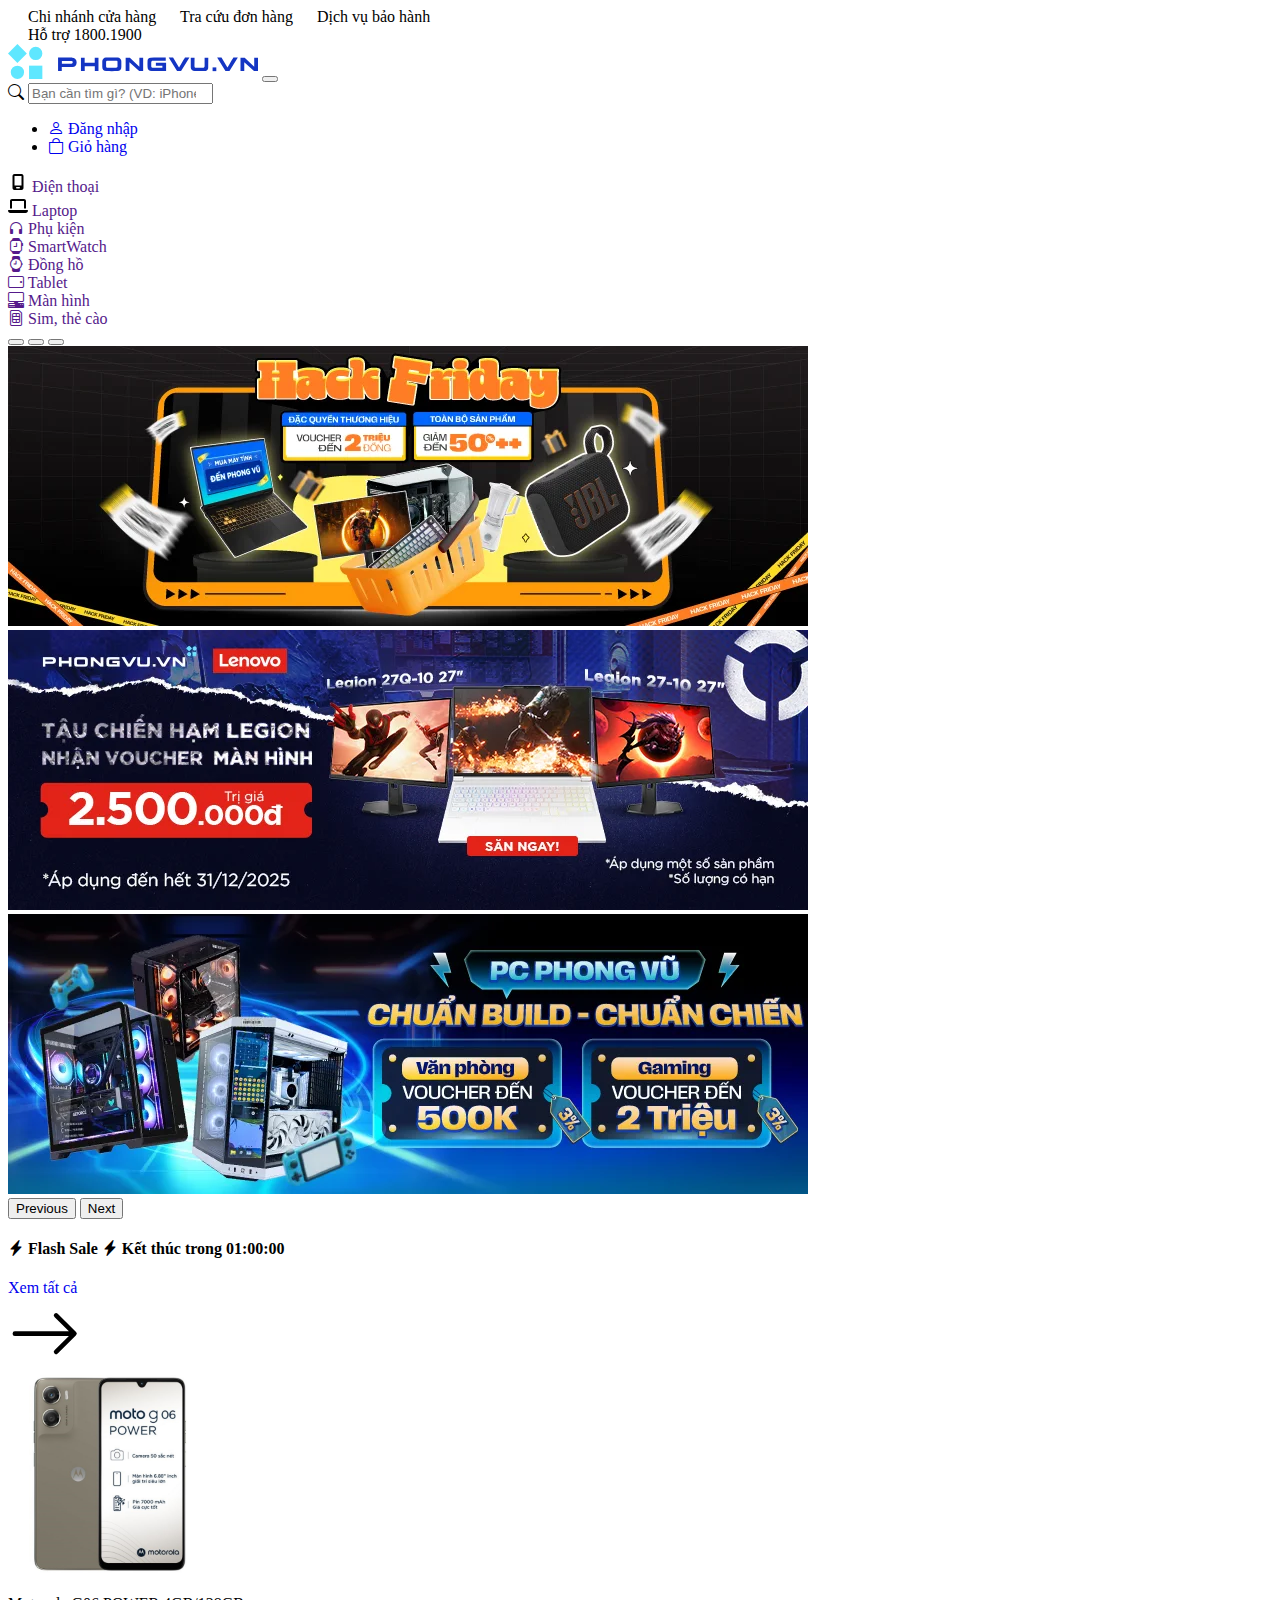
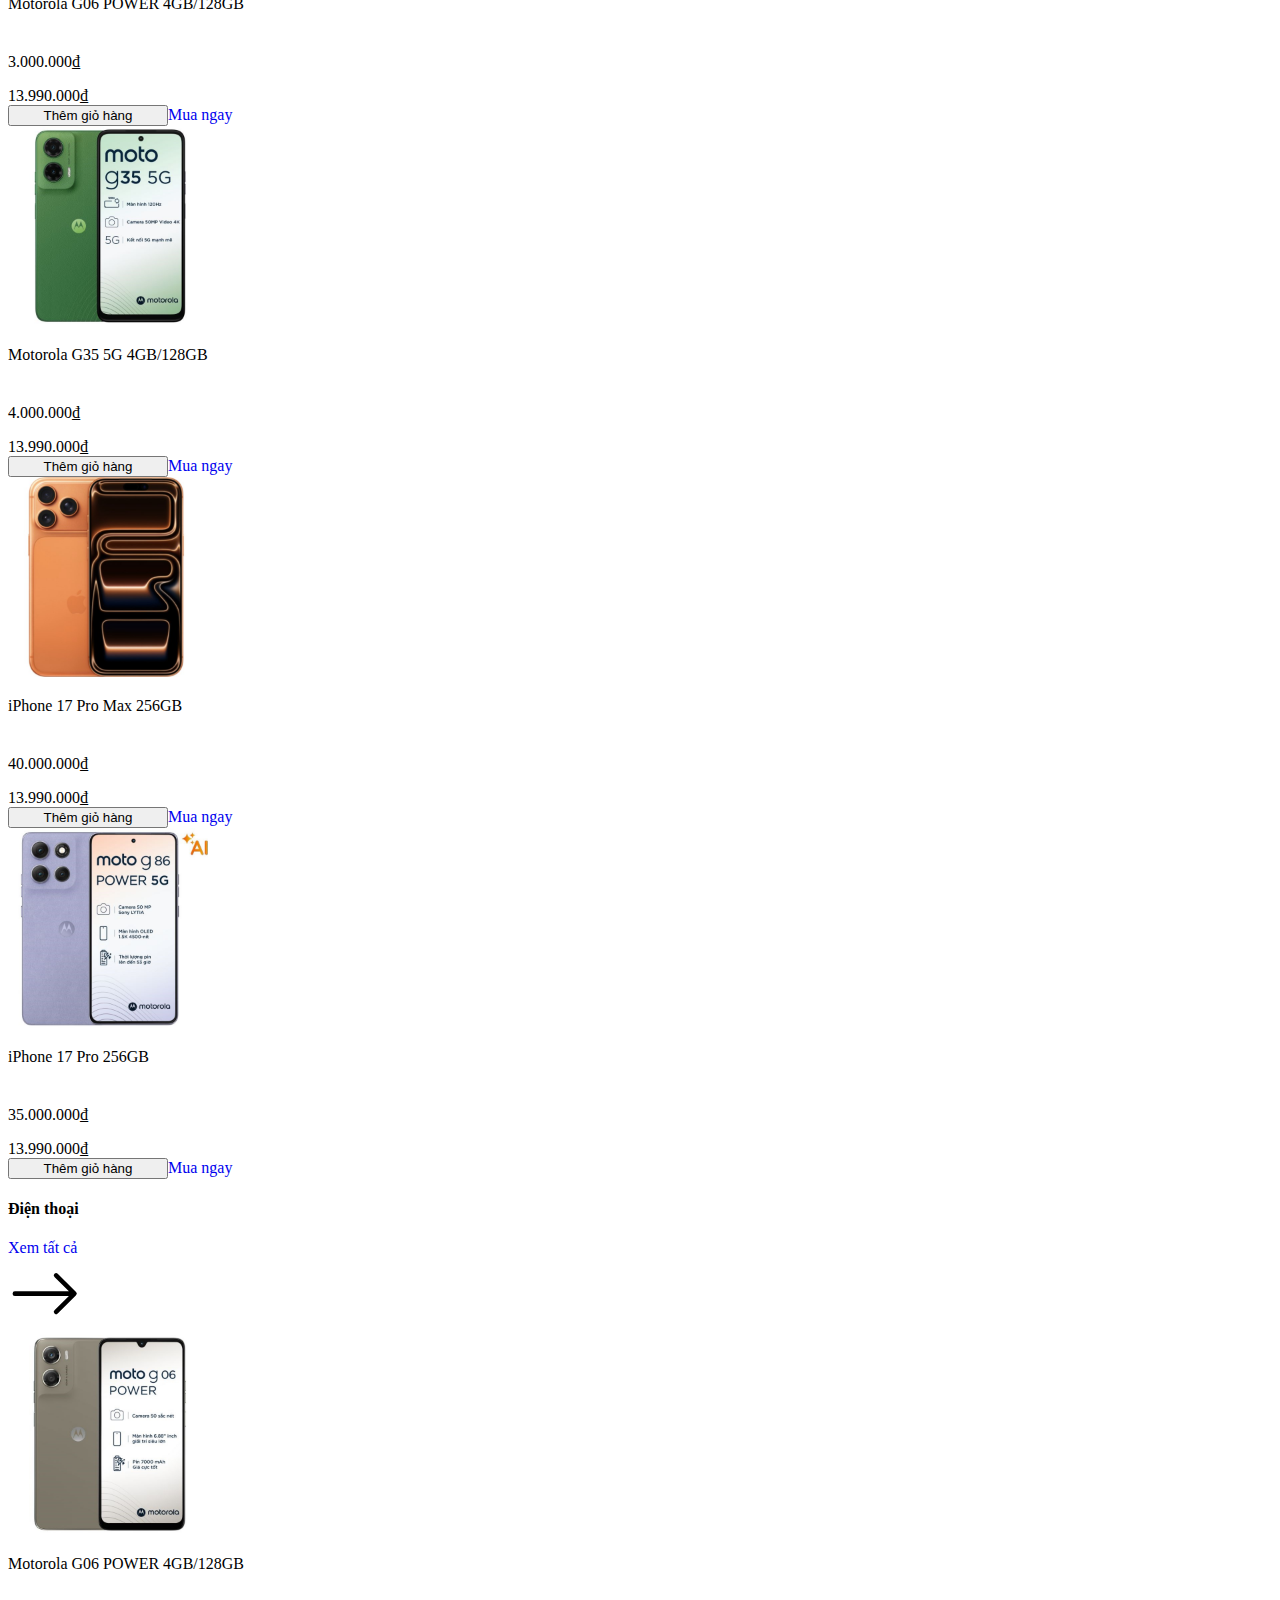
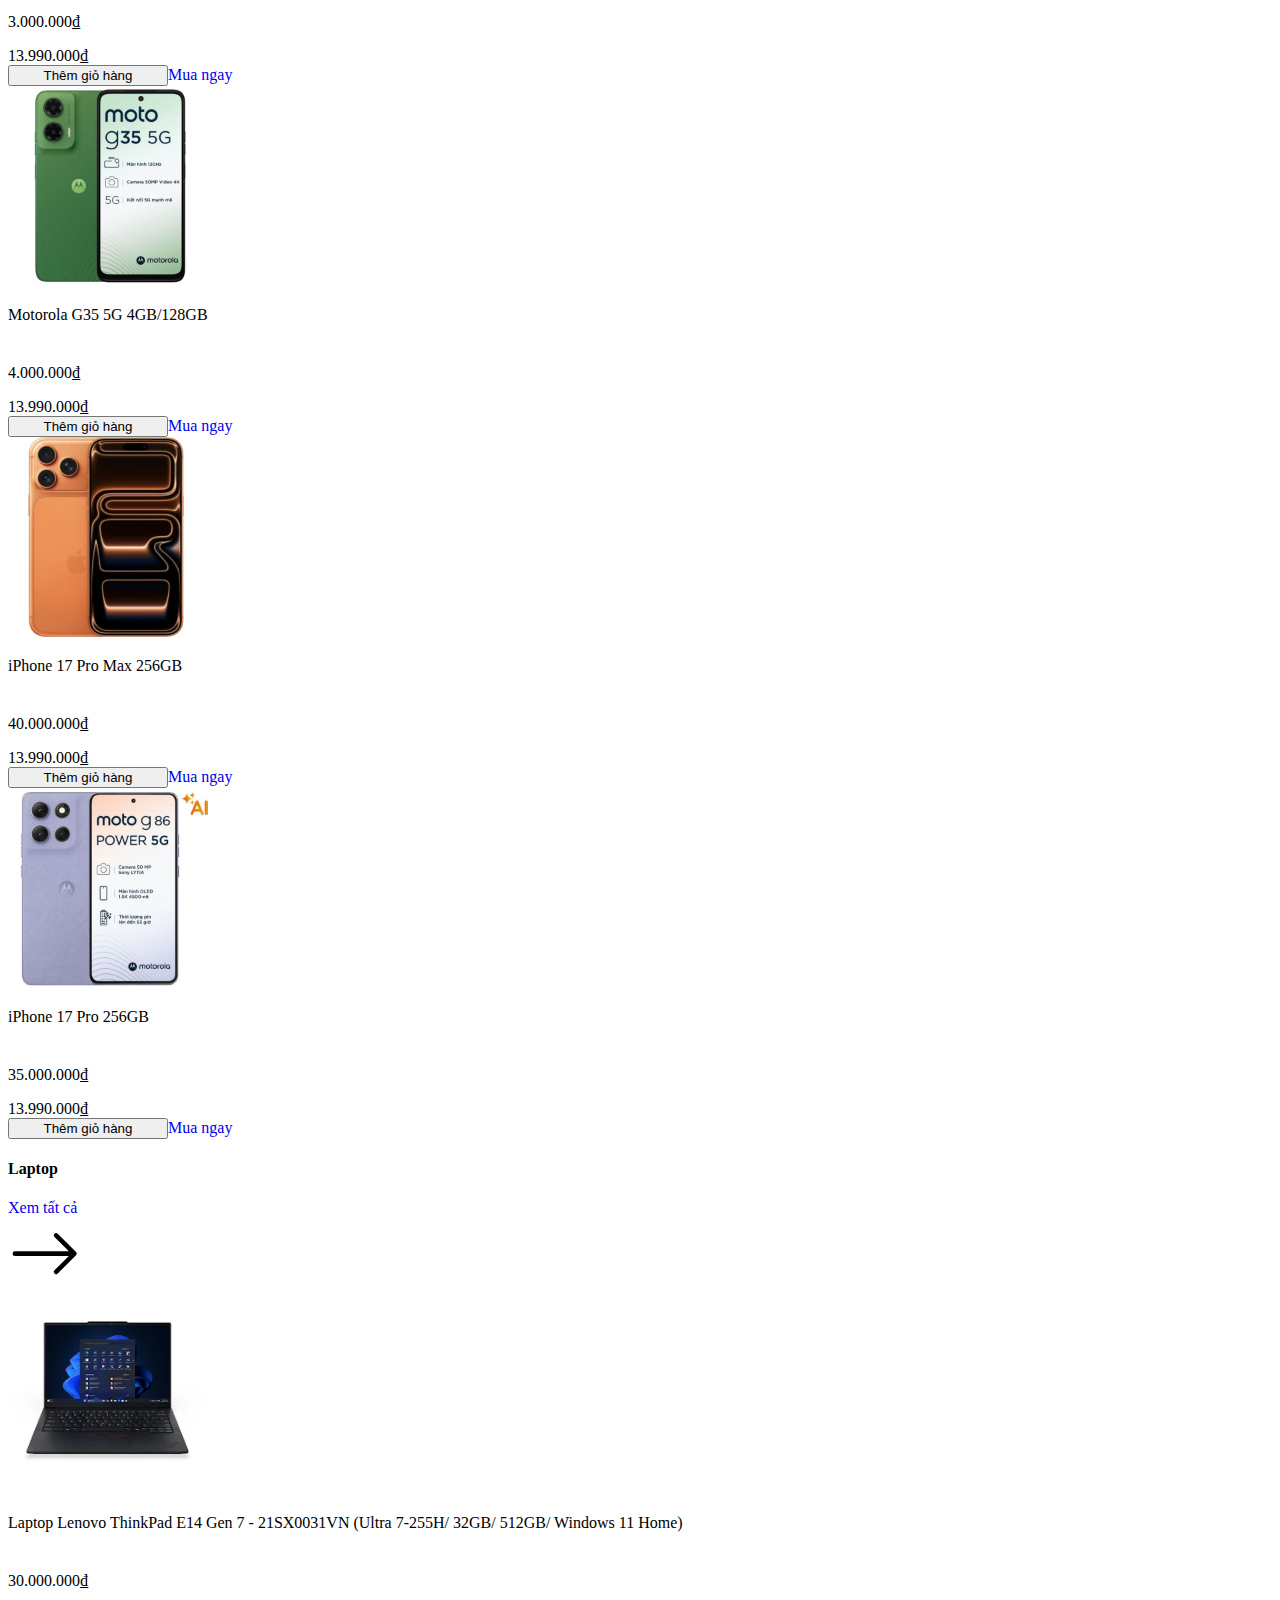
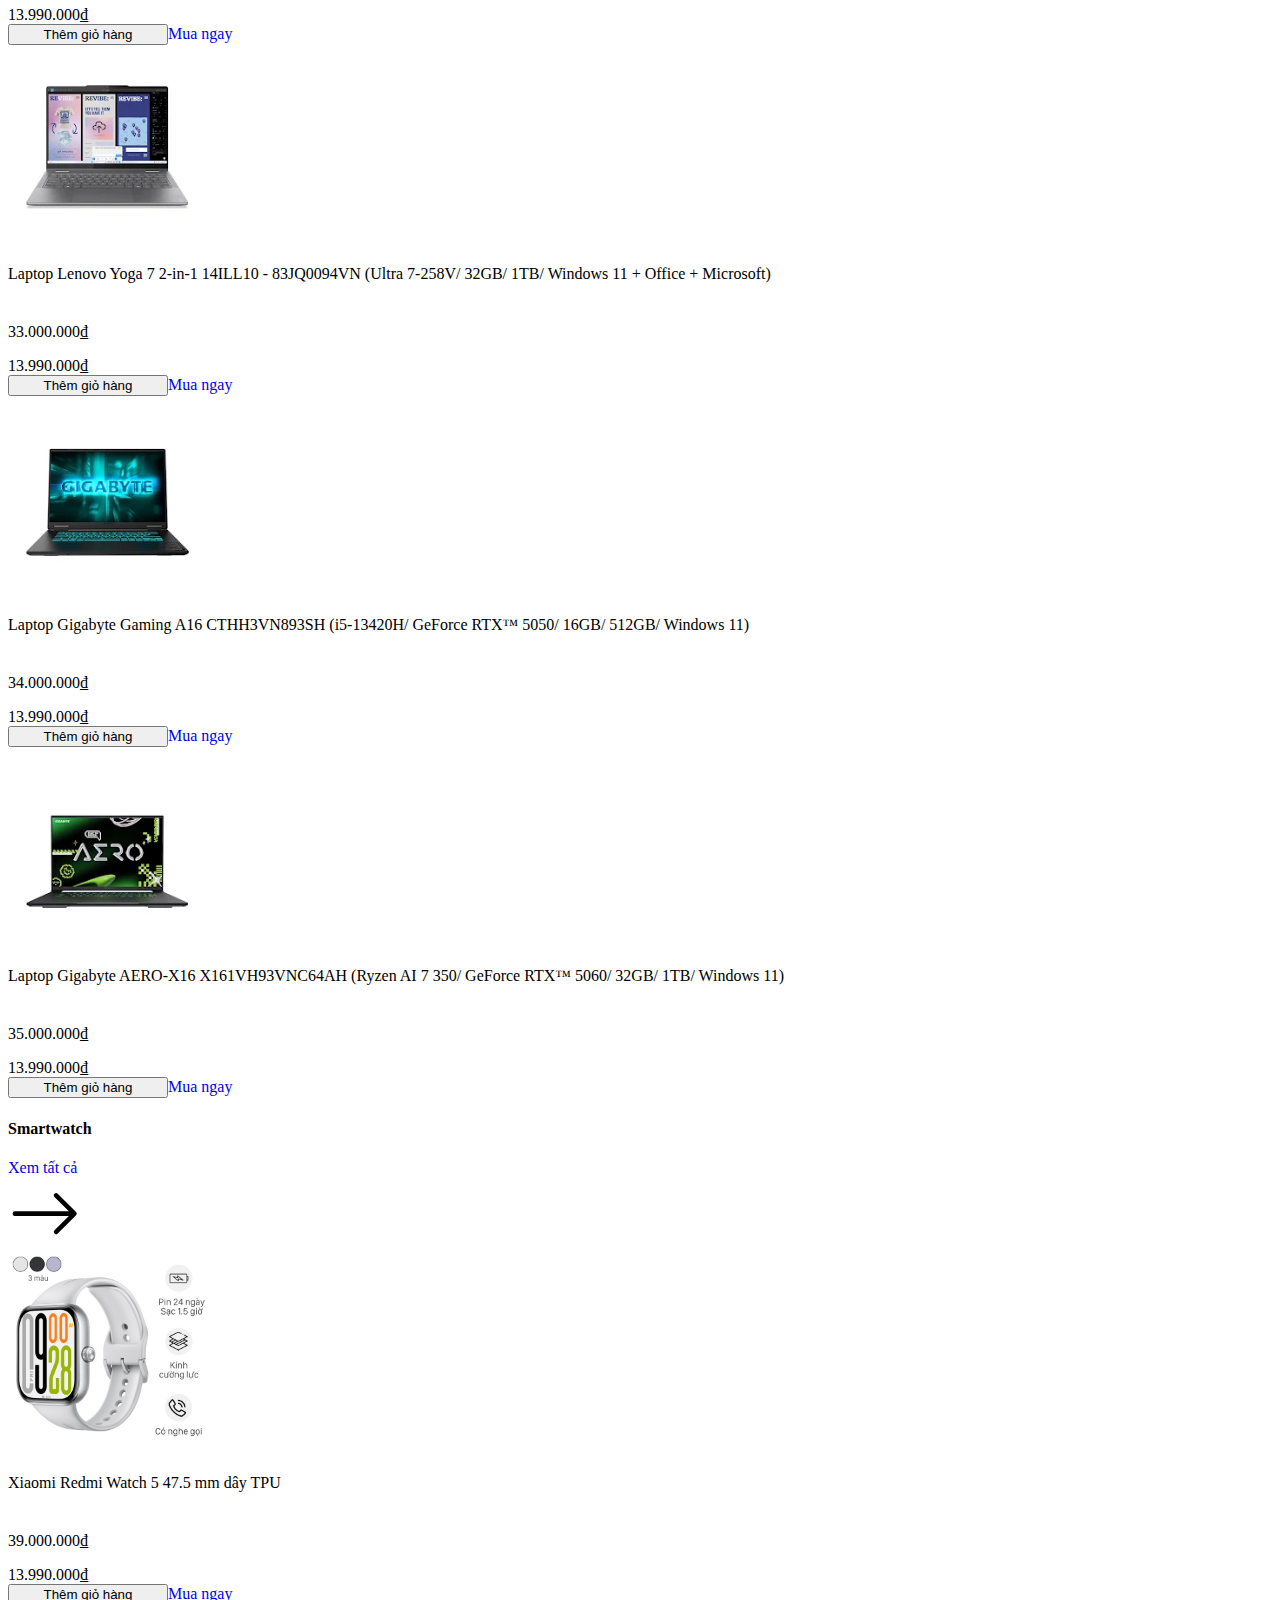
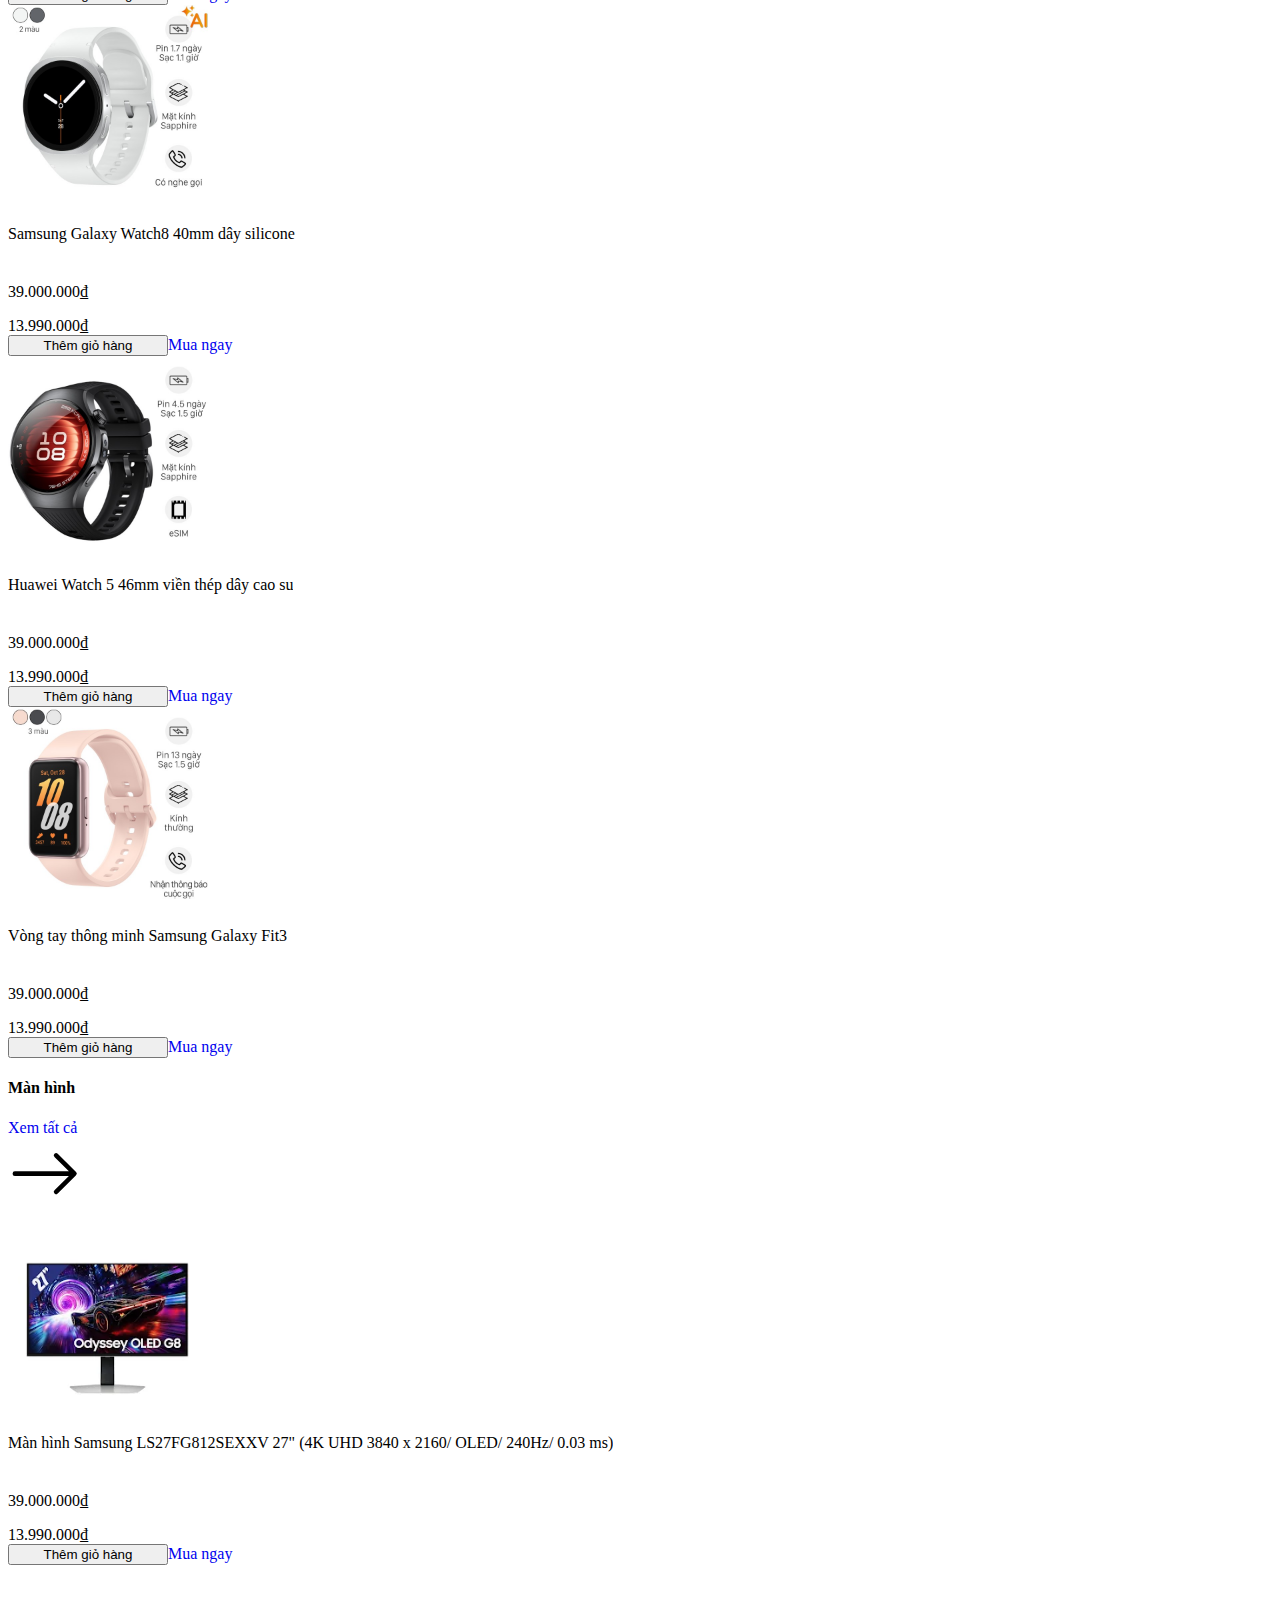
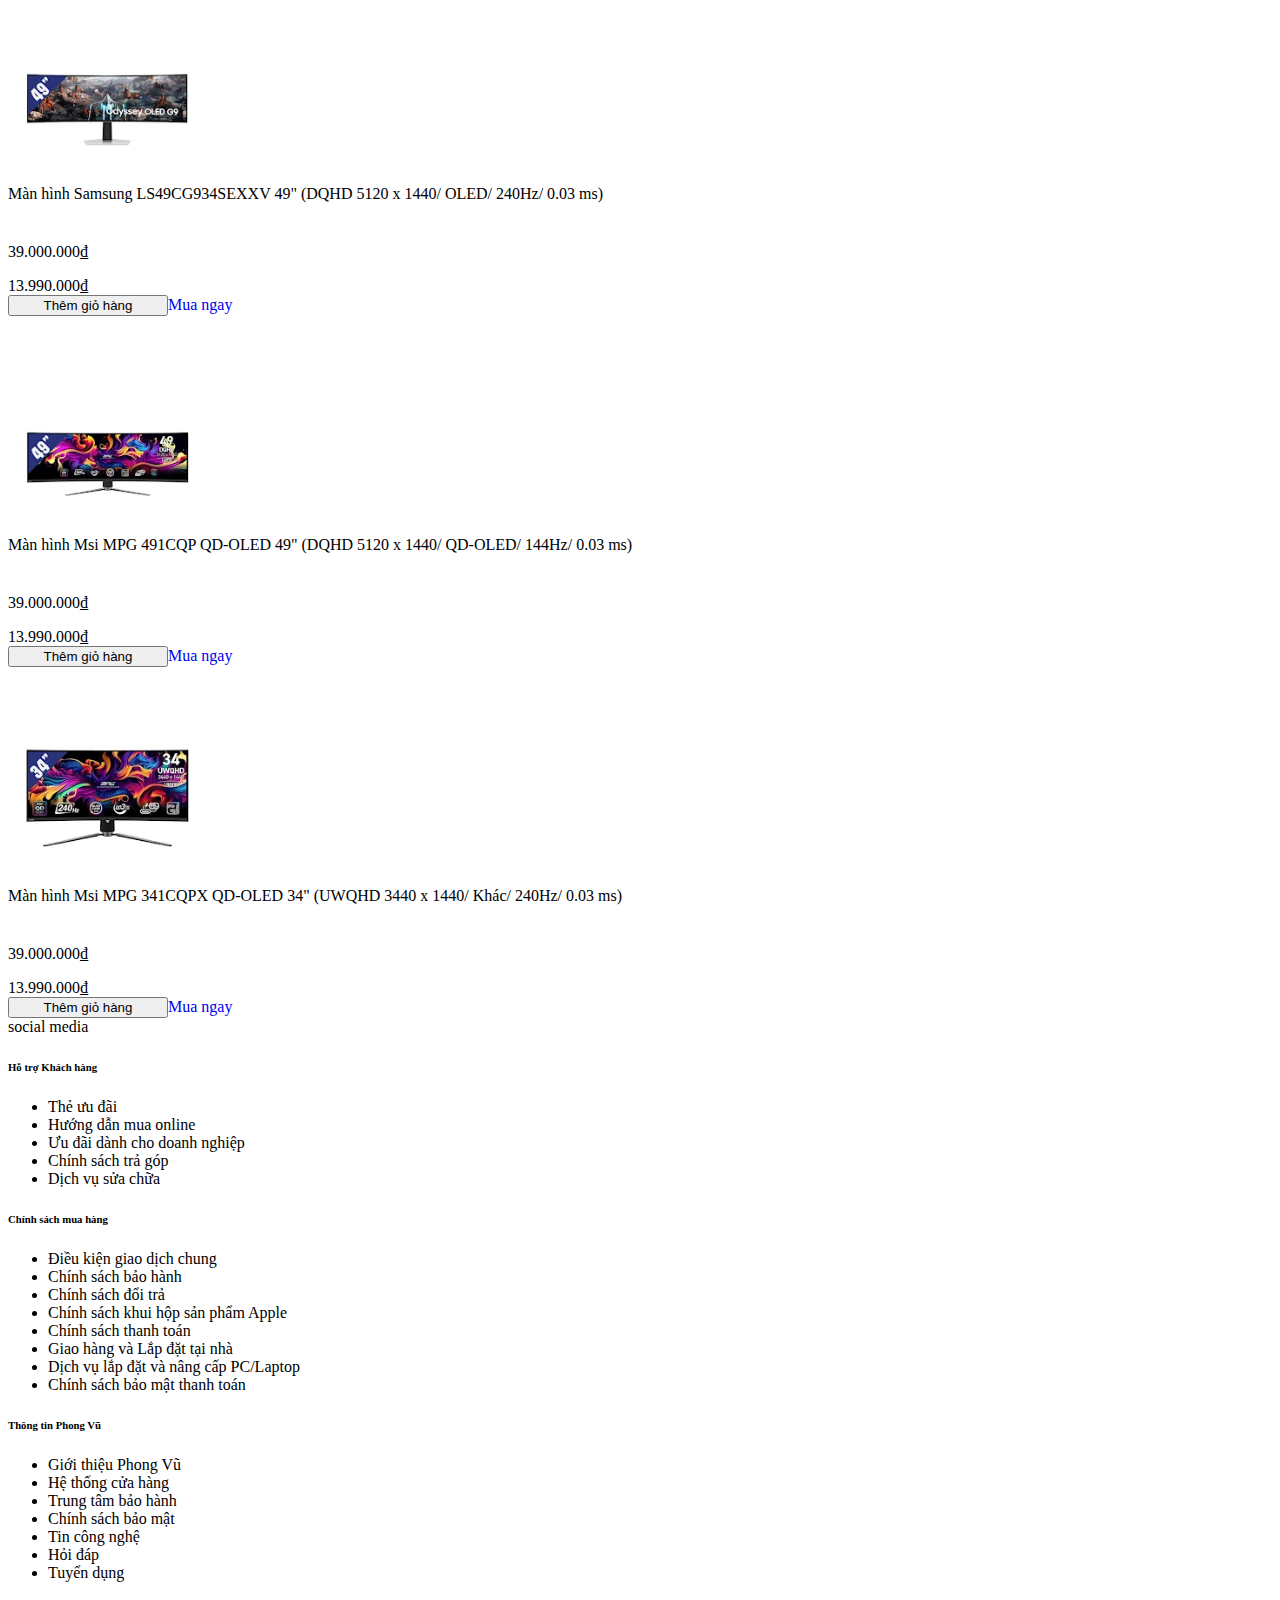
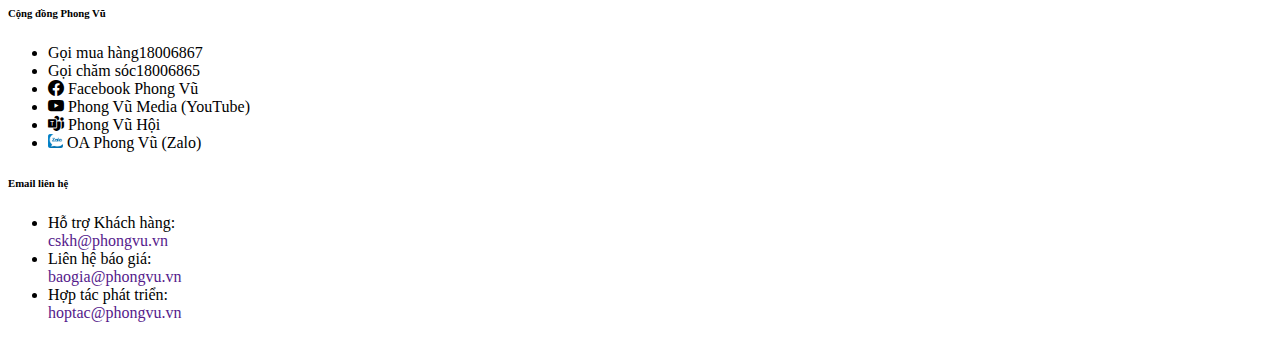
<file: index.html>
<!DOCTYPE html>
<html lang="en">
    <head>
        <meta charset="UTF-8" />
        <meta name="viewport" content="width=device-width, initial-scale=1.0" />
        <!-- Bootstrap css -->
        <link
            href="https://cdn.jsdelivr.net/npm/bootstrap@5.3.8/dist/css/bootstrap.min.css"
            rel="stylesheet"
            integrity="sha384-sRIl4kxILFvY47J16cr9ZwB07vP4J8+LH7qKQnuqkuIAvNWLzeN8tE5YBujZqJLB"
            crossorigin="anonymous"
        />

        <!-- font awesome -->
        <link
            rel="stylesheet"
            href="https://cdnjs.cloudflare.com/ajax/libs/font-awesome/6.4.0/css/all.min.css"
            integrity="sha512-iecdLmaskl7CVkqkXNQ/ZH/XLlvWZOJyj7t7UDjUPNDJ0do4GaK+jhUdLgK5jFA2BsLwbuXhQDwzVcbO+f7Xg=="
            crossorigin="anonymous"
            referrerpolicy="no-referrer"
        />

        <!-- style css -->
        <link rel="stylesheet" href="assets/css/index.css" />
        <title>Document</title>
    </head>

    <body>
        <!-- header -->
        <header>
            <!-- top bar -->
            <section class="top-bar bg bg-primary">
                <div class="container">
                    <div class="top-bar-body d-flex py-2">
                        <!-- top bar left -->
                        <div class="top-bar-left">
                            <a class="store-branch me-3 small">
                                <i class="bi bi-geo-alt pe-1" style="color: #fff"></i>
                                <span class="title text-white">Chi nhánh cửa hàng</span>
                            </a>

                            <a class="look-up-orders me-3 small">
                                <i class="bi bi-truck pe-1" style="color: #fff"></i>
                                <span class="title text-white">Tra cứu đơn hàng</span>
                            </a>

                            <a class="guarantee me-3 small">
                                <i class="bi bi-tools pe-1" style="color: #fff"></i>
                                <span class="title text-white">Dịch vụ bảo hành</span>
                            </a>
                        </div>

                        <!-- top bar right -->
                        <div class="top-bar-right ms-auto">
                            <a class="support me-3 small">
                                <i class="bi bi-question-circle pe-1" style="color: #fff"></i>
                                <span class="title text-white">Hỗ trợ</span>
                            </a>
                            <span class="title text-white">1800.1900</span>
                        </div>
                    </div>
                </div>
            </section>

            <!-- navbar -->
            <nav class="navbar navbar-expand-lg bg-body-tertiary px-0">
                <div class="container">
                    <!-- logo -->
                    <a class="navbar-brand pt-0" href="#">
                        <img src="assets/img/logo-full.svg" alt="Bootstrap" class="logo-img" />
                    </a>
                    <button
                        class="navbar-toggler"
                        type="button"
                        data-bs-toggle="collapse"
                        data-bs-target="#navbarSupportedContent"
                        aria-controls="navbarSupportedContent"
                        aria-expanded="false"
                        aria-label="Toggle navigation"
                    >
                        <span class="navbar-toggler-icon"></span>
                    </button>
                    <div class="collapse navbar-collapse" id="navbarSupportedContent">
                        <!-- search form -->
                        <form class="d-flex align-items-center" role="search" style="width: 100%; max-width: 750px">
                            <div class="input-group">
                                <a class="input-group-text bg-white border-end-0">
                                    <i class="bi bi-search text-secondary"></i>
                                </a>
                                <input
                                    class="form-control border-start-0 shadow-none ps-0"
                                    type="search"
                                    placeholder="Bạn cần tìm gì? (VD: iPhone 17, Galaxy S24, Laptop)"
                                />
                            </div>
                        </form>

                        <!-- login & cart -->
                        <ul class="navbar-nav ms-auto mb-lg-0">
                            <li class="nav-item">
                                <a class="nav-link active" aria-current="page" href="#">
                                    <i class="bi bi-person"></i>
                                    <span>Đăng nhập</span>
                                </a>
                            </li>
                            <li class="nav-item ms-3">
                                <a class="nav-link active" aria-current="page" href="#">
                                    <i class="bi bi-bag"></i>
                                    <span>Giỏ hàng</span>
                                </a>
                            </li>
                        </ul>
                    </div>
                </div>
            </nav>

            <!-- categories -->
            <section class="categories bg bg-body-tertiary">
                <div class="container">
                    <div class="row text-center">
                        <!-- phone -->
                        <div class="col px-0">
                            <a href="" class="dropdown-toggle text-black pb-3 pt-2 pb-3 pt-2 item w-100 w-100">
                                <svg xmlns="http://www.w3.org/2000/svg" viewBox="0 0 640 640" style="width: 20px">
                                    <path
                                        fill="#000000"
                                        d="M144 128C144 92.7 172.7 64 208 64L432 64C467.3 64 496 92.7 496 128L496 512C496 547.3 467.3 576 432 576L208 576C172.7 576 144 547.3 144 512L144 128zM256 504C256 517.3 266.7 528 280 528L360 528C373.3 528 384 517.3 384 504C384 490.7 373.3 480 360 480L280 480C266.7 480 256 490.7 256 504zM432 128L208 128L208 432L432 432L432 128z"
                                    />
                                </svg>
                                <span>Điện thoại</span>
                            </a>
                        </div>

                        <!-- Laptop -->
                        <div class="col px-0">
                            <a href="" class="dropdown-toggle text-black pb-3 pt-2 item w-100">
                                <svg xmlns="http://www.w3.org/2000/svg" viewBox="0 0 640 640" style="width: 20px">
                                    <!--!Font Awesome Free v7.1.0 by @fontawesome - https://fontawesome.com License - https://fontawesome.com/license/free Copyright 2025 Fonticons, Inc.-->
                                    <path
                                        fill="#000000"
                                        d="M128 96C92.7 96 64 124.7 64 160L64 400L128 400L128 160L512 160L512 400L576 400L576 160C576 124.7 547.3 96 512 96L128 96zM19.2 448C8.6 448 0 456.6 0 467.2C0 509.6 34.4 544 76.8 544L563.2 544C605.6 544 640 509.6 640 467.2C640 456.6 631.4 448 620.8 448L19.2 448z"
                                    />
                                </svg>
                                <span>Laptop</span>
                            </a>
                        </div>

                        <!-- accessory -->
                        <div class="col px-0">
                            <a href="" class="dropdown-toggle text-black pb-3 pt-2 item w-100">
                                <i class="bi bi-headphones"></i>
                                <span>Phụ kiện</span>
                            </a>
                        </div>

                        <!-- smartwatch -->
                        <div class="col px-0">
                            <a href="" class="dropdown-toggle text-black pb-3 pt-2 item w-100">
                                <i class="bi bi-smartwatch"></i>
                                <span>SmartWatch</span>
                            </a>
                        </div>

                        <!-- watch -->
                        <div class="col px-0">
                            <a href="" class="dropdown-toggle text-black pb-3 pt-2 item w-100">
                                <i class="bi bi-watch"></i>
                                <span>Đồng hồ</span>
                            </a>
                        </div>

                        <!-- tablet -->
                        <div class="col px-0">
                            <a href="" class="dropdown-toggle text-black pb-3 pt-2 item w-100">
                                <i class="bi bi-tablet-landscape"></i>
                                <span>Tablet</span>
                            </a>
                        </div>

                        <!-- monitor -->
                        <div class="col px-0">
                            <a href="" class="dropdown-toggle text-black pb-3 pt-2 item w-100">
                                <i class="bi bi-pc-display-horizontal"></i>
                                <span>Màn hình</span>
                            </a>
                        </div>
                        <!-- sim -->
                        <div class="col px-0">
                            <a href="" class="dropdown-toggle text-black pb-3 pt-2 item w-100">
                                <i class="bi bi-sim"></i>
                                <span>Sim, thẻ cào</span>
                            </a>
                        </div>
                    </div>
                </div>
            </section>
        </header>

        <!-- main -->
        <main>
            <!-- main banner -->
            <section class="main-banner">
                <div class="container">
                    <div id="carouselExampleIndicators" class="carousel slide">
                        <div class="carousel-indicators">
                            <button
                                type="button"
                                data-bs-target="#carouselExampleIndicators"
                                data-bs-slide-to="0"
                                class="active"
                                aria-current="true"
                                aria-label="Slide 1"
                            ></button>
                            <button type="button" data-bs-target="#carouselExampleIndicators" data-bs-slide-to="1" aria-label="Slide 2"></button>
                            <button type="button" data-bs-target="#carouselExampleIndicators" data-bs-slide-to="2" aria-label="Slide 3"></button>
                        </div>
                        <div class="carousel-inner">
                            <div class="carousel-item active">
                                <img src="assets/img/main-banner1.webp" class="d-block w-100" alt="main-banner1" />
                            </div>
                            <div class="carousel-item">
                                <img src="assets/img/main-banner2.webp" class="d-block w-100" alt="main-banner2" />
                            </div>
                            <div class="carousel-item">
                                <img src="assets/img/main-banner3.webp" class="d-block w-100" alt="main-banner3" />
                            </div>
                        </div>
                        <button class="carousel-control-prev" type="button" data-bs-target="#carouselExampleIndicators" data-bs-slide="prev">
                            <span class="carousel-control-prev-icon" aria-hidden="true"></span>
                            <span class="visually-hidden">Previous</span>
                        </button>
                        <button class="carousel-control-next" type="button" data-bs-target="#carouselExampleIndicators" data-bs-slide="next">
                            <span class="carousel-control-next-icon" aria-hidden="true"></span>
                            <span class="visually-hidden">Next</span>
                        </button>
                    </div>
                </div>
            </section>

            <!-- flashsale -->
            <section class="flashsale my-5">
                <div class="container">
                    <div class="list-group">
                        <!-- title -->
                        <div class="list-group-item active d-flex justify-content-between align-items-center">
                            <h4 class="title-left">
                                <i class="bi bi-lightning-charge-fill text-warning"></i>
                                <span class="text-white fw-bold">Flash Sale</span>
                                <i class="bi bi-lightning-charge-fill text-warning me-1"></i>
                                <span class="">Kết thúc trong</span>
                                <span class="fw-bold text-white bg bg-black px-3 p-1 mt-2 d-inline-block rounded-pill" id="countDown">01:00:00</span>
                            </h4>
                            <div class="title-right">
                                <a class="icon-link icon-link-hover text-white" href="#">
                                    Xem tất cả
                                    <svg xmlns="http://www.w3.org/2000/svg" class="bi" viewBox="0 0 16 16" aria-hidden="true">
                                        <path
                                            d="M1 8a.5.5 0 0 1 .5-.5h11.793l-3.147-3.146a.5.5 0 0 1 .708-.708l4 4a.5.5 0 0 1 0 .708l-4 4a.5.5 0 0 1-.708-.708L13.293 8.5H1.5A.5.5 0 0 1 1 8z"
                                        />
                                    </svg>
                                </a>
                            </div>
                        </div>

                        <!-- show flashsale  -->
                        <div class="list-group-item active border-top">
                            <div class="row justify-content-center pb-2" id="showFlashSale"></div>
                        </div>
                    </div>
                </div>
            </section>

            <!-- phones -->
            <section class="phones my-5">
                <div class="container">
                    <div class="list-group">
                        <!-- phones title -->
                        <div class="list-group-item active d-flex justify-content-between align-items-center">
                            <h4 class="title-left">
                                <span class="text-white fw-bold">Điện thoại</span>
                            </h4>
                            <div class="title-right">
                                <a class="icon-link icon-link-hover text-white" href="#">
                                    Xem tất cả
                                    <svg xmlns="http://www.w3.org/2000/svg" class="bi" viewBox="0 0 16 16" aria-hidden="true">
                                        <path
                                            d="M1 8a.5.5 0 0 1 .5-.5h11.793l-3.147-3.146a.5.5 0 0 1 .708-.708l4 4a.5.5 0 0 1 0 .708l-4 4a.5.5 0 0 1-.708-.708L13.293 8.5H1.5A.5.5 0 0 1 1 8z"
                                        />
                                    </svg>
                                </a>
                            </div>
                        </div>

                        <!-- show phones -->
                        <div class="list-group-item active border-top">
                            <div class="row justify-content-center pb-2" id="showPhone"></div>
                        </div>
                    </div>
                </div>
            </section>

            <!-- laptops -->
            <section class="laptops my-5">
                <div class="container">
                    <div class="list-group">
                        <!-- laptops title -->
                        <div class="list-group-item active d-flex justify-content-between align-items-center">
                            <h4 class="title-left">
                                <span class="text-white fw-bold">Laptop</span>
                            </h4>
                            <div class="title-right">
                                <a class="icon-link icon-link-hover text-white" href="#">
                                    Xem tất cả
                                    <svg xmlns="http://www.w3.org/2000/svg" class="bi" viewBox="0 0 16 16" aria-hidden="true">
                                        <path
                                            d="M1 8a.5.5 0 0 1 .5-.5h11.793l-3.147-3.146a.5.5 0 0 1 .708-.708l4 4a.5.5 0 0 1 0 .708l-4 4a.5.5 0 0 1-.708-.708L13.293 8.5H1.5A.5.5 0 0 1 1 8z"
                                        />
                                    </svg>
                                </a>
                            </div>
                        </div>

                        <!-- show laptops -->
                        <div class="list-group-item active border-top">
                            <div class="row justify-content-center pb-2" id="showLaptop"></div>
                        </div>
                    </div>
                </div>
            </section>

            <!-- smartwatchs -->
            <section class="smartwatchs my-5">
                <div class="container">
                    <div class="list-group">
                        <!-- smartwatchs title -->
                        <div class="list-group-item active d-flex justify-content-between align-items-center">
                            <h4 class="title-left">
                                <span class="text-white fw-bold">Smartwatch</span>
                            </h4>
                            <div class="title-right">
                                <a class="icon-link icon-link-hover text-white" href="#">
                                    Xem tất cả
                                    <svg xmlns="http://www.w3.org/2000/svg" class="bi" viewBox="0 0 16 16" aria-hidden="true">
                                        <path
                                            d="M1 8a.5.5 0 0 1 .5-.5h11.793l-3.147-3.146a.5.5 0 0 1 .708-.708l4 4a.5.5 0 0 1 0 .708l-4 4a.5.5 0 0 1-.708-.708L13.293 8.5H1.5A.5.5 0 0 1 1 8z"
                                        />
                                    </svg>
                                </a>
                            </div>
                        </div>

                        <!-- show smartwatchs -->
                        <div class="list-group-item active border-top">
                            <div class="row justify-content-center pb-2" id="showSmartwatch"></div>
                        </div>
                    </div>
                </div>
            </section>

            <!-- monitors -->
            <section class="monitors my-5">
                <div class="container">
                    <div class="list-group">
                        <!-- monitors title -->
                        <div class="list-group-item active d-flex justify-content-between align-items-center">
                            <h4 class="title-left">
                                <span class="text-white fw-bold">Màn hình</span>
                            </h4>
                            <div class="title-right">
                                <a class="icon-link icon-link-hover text-white" href="#">
                                    Xem tất cả
                                    <svg xmlns="http://www.w3.org/2000/svg" class="bi" viewBox="0 0 16 16" aria-hidden="true">
                                        <path
                                            d="M1 8a.5.5 0 0 1 .5-.5h11.793l-3.147-3.146a.5.5 0 0 1 .708-.708l4 4a.5.5 0 0 1 0 .708l-4 4a.5.5 0 0 1-.708-.708L13.293 8.5H1.5A.5.5 0 0 1 1 8z"
                                        />
                                    </svg>
                                </a>
                            </div>
                        </div>

                        <!-- show monitors -->
                        <div class="list-group-item active border-top">
                            <div class="row justify-content-center pb-2" id="showMonitor"></div>
                        </div>
                    </div>
                </div>
            </section>

            social media
        </main>

        <!-- footer -->
        <footer class="border-top border-3 border-primary">
            <div class="container">
                <div class="row my-4 justify-content-between">
                    <div class="col-2">
                        <h6>Hỗ trợ Khách hàng</h6>
                        <ul class="small list-unstyled">
                            <li><a>Thẻ ưu đãi</a></li>
                            <li><a>Hướng dẫn mua online</a></li>
                            <li><a>Ưu đãi dành cho doanh nghiệp</a></li>
                            <li><a>Chính sách trả góp</a></li>
                            <li><a>Dịch vụ sửa chữa</a></li>
                        </ul>
                    </div>
                    <div class="col-3">
                        <h6>Chính sách mua hàng</h6>
                        <ul class="small list-unstyled">
                            <li><a>Điều kiện giao dịch chung</a></li>
                            <li><a>Chính sách bảo hành</a></li>
                            <li><a>Chính sách đổi trả</a></li>
                            <li><a>Chính sách khui hộp sản phẩm Apple</a></li>
                            <li><a>Chính sách thanh toán</a></li>
                            <li><a>Giao hàng và Lắp đặt tại nhà</a></li>
                            <li><a>Dịch vụ lắp đặt và nâng cấp PC/Laptop</a></li>
                            <li><a>Chính sách bảo mật thanh toán</a></li>
                        </ul>
                    </div>
                    <div class="col-2">
                        <h6>Thông tin Phong Vũ</h6>
                        <ul class="small list-unstyled">
                            <li>
                                <a>Giới thiệu Phong Vũ</a>
                            </li>
                            <li><a>Hệ thống cửa hàng</a></li>
                            <li><a>Trung tâm bảo hành</a></li>
                            <li><a>Chính sách bảo mật</a></li>
                            <li><a>Tin công nghệ</a></li>
                            <li><a>Hỏi đáp</a></li>
                            <li><a>Tuyển dụng</a></li>
                        </ul>
                    </div>
                    <div class="col-2">
                        <h6>Cộng đồng Phong Vũ</h6>
                        <ul class="small list-unstyled">
                            <li><a>Gọi mua hàng</a><a class="text-primary"> 18006867</a></li>
                            <li><a>Gọi chăm sóc</a><a class="text-primary"> 18006865</a></li>
                            <li>
                                <a>
                                    <i class="bi bi-facebook text-primary"></i>
                                    Facebook Phong Vũ
                                </a>
                            </li>
                            <li>
                                <a>
                                    <i class="bi bi-youtube text-danger"></i>
                                    Phong Vũ Media (YouTube)
                                </a>
                            </li>
                            <li>
                                <a> <i class="bi bi-microsoft-teams text-primary"></i> Phong Vũ Hội </a>
                            </li>
                            <li>
                                <a> <img src="assets/img/Logo-zalo-png.png" alt="" style="width: 15px" /> OA Phong Vũ (Zalo)</a>
                            </li>
                        </ul>
                    </div>
                    <div class="col-2">
                        <h6>Email liên hệ</h6>
                        <ul class="small list-unstyled">
                            <li><a>Hỗ trợ Khách hàng:</a></li>
                            <a href="" class="text-primary">cskh@phongvu.vn</a>
                            <li><a>Liên hệ báo giá:</a></li>
                            <a href="" class="text-primary">baogia@phongvu.vn</a>
                            <li><a>Hợp tác phát triển:</a></li>
                            <a href="" class="text-primary">hoptac@phongvu.vn</a>
                        </ul>
                    </div>
                </div>
            </div>
        </footer>

        <!-- Bootstrap icon -->
        <link rel="stylesheet" href="https://cdn.jsdelivr.net/npm/bootstrap-icons@1.10.5/font/bootstrap-icons.css" />

        <!-- Bootstrap js -->
        <script
            src="https://cdn.jsdelivr.net/npm/bootstrap@5.3.8/dist/js/bootstrap.bundle.min.js"
            integrity="sha384-FKyoEForCGlyvwx9Hj09JcYn3nv7wiPVlz7YYwJrWVcXK/BmnVDxM+D2scQbITxI"
            crossorigin="anonymous"
        ></script>

        <!-- products js -->
        <script src="JS/data.js"></script>

        <!-- index js -->
        <script src="JS/index.js"></script>
    </body>
</html>
</file>
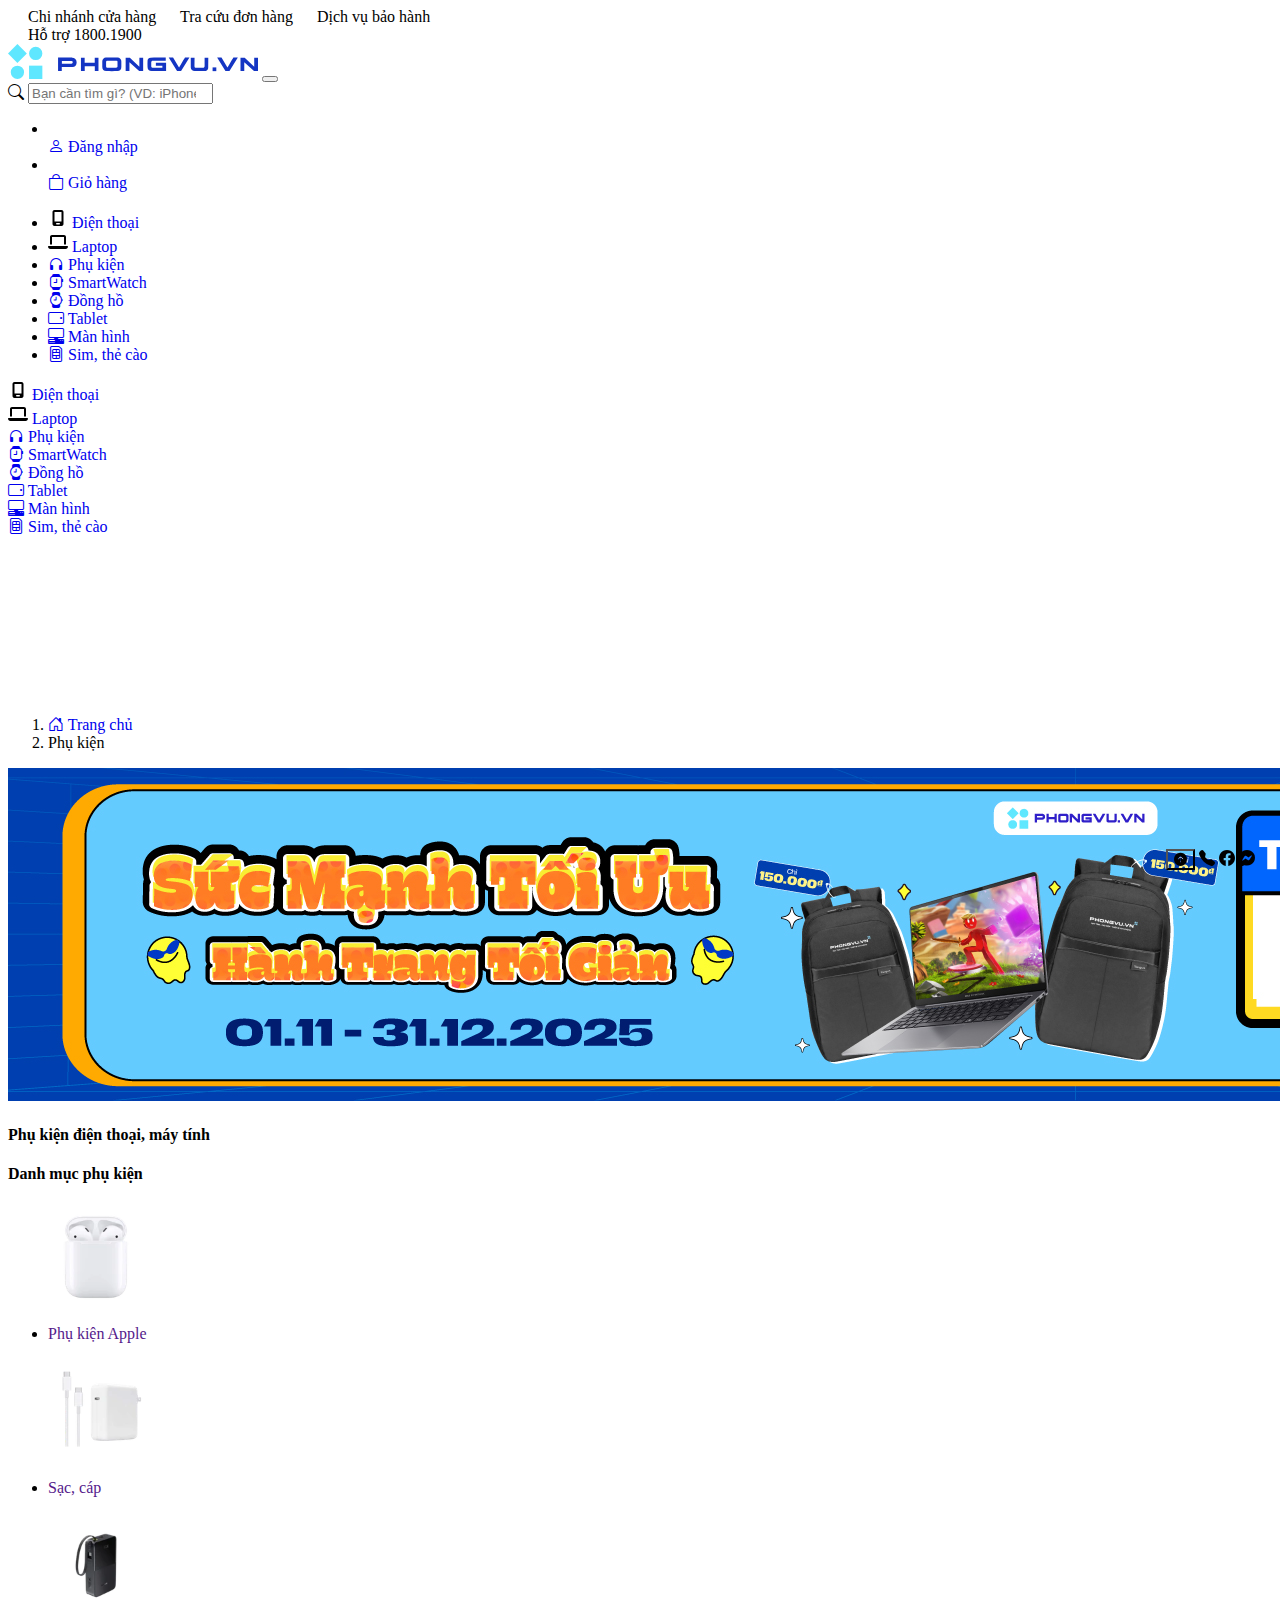
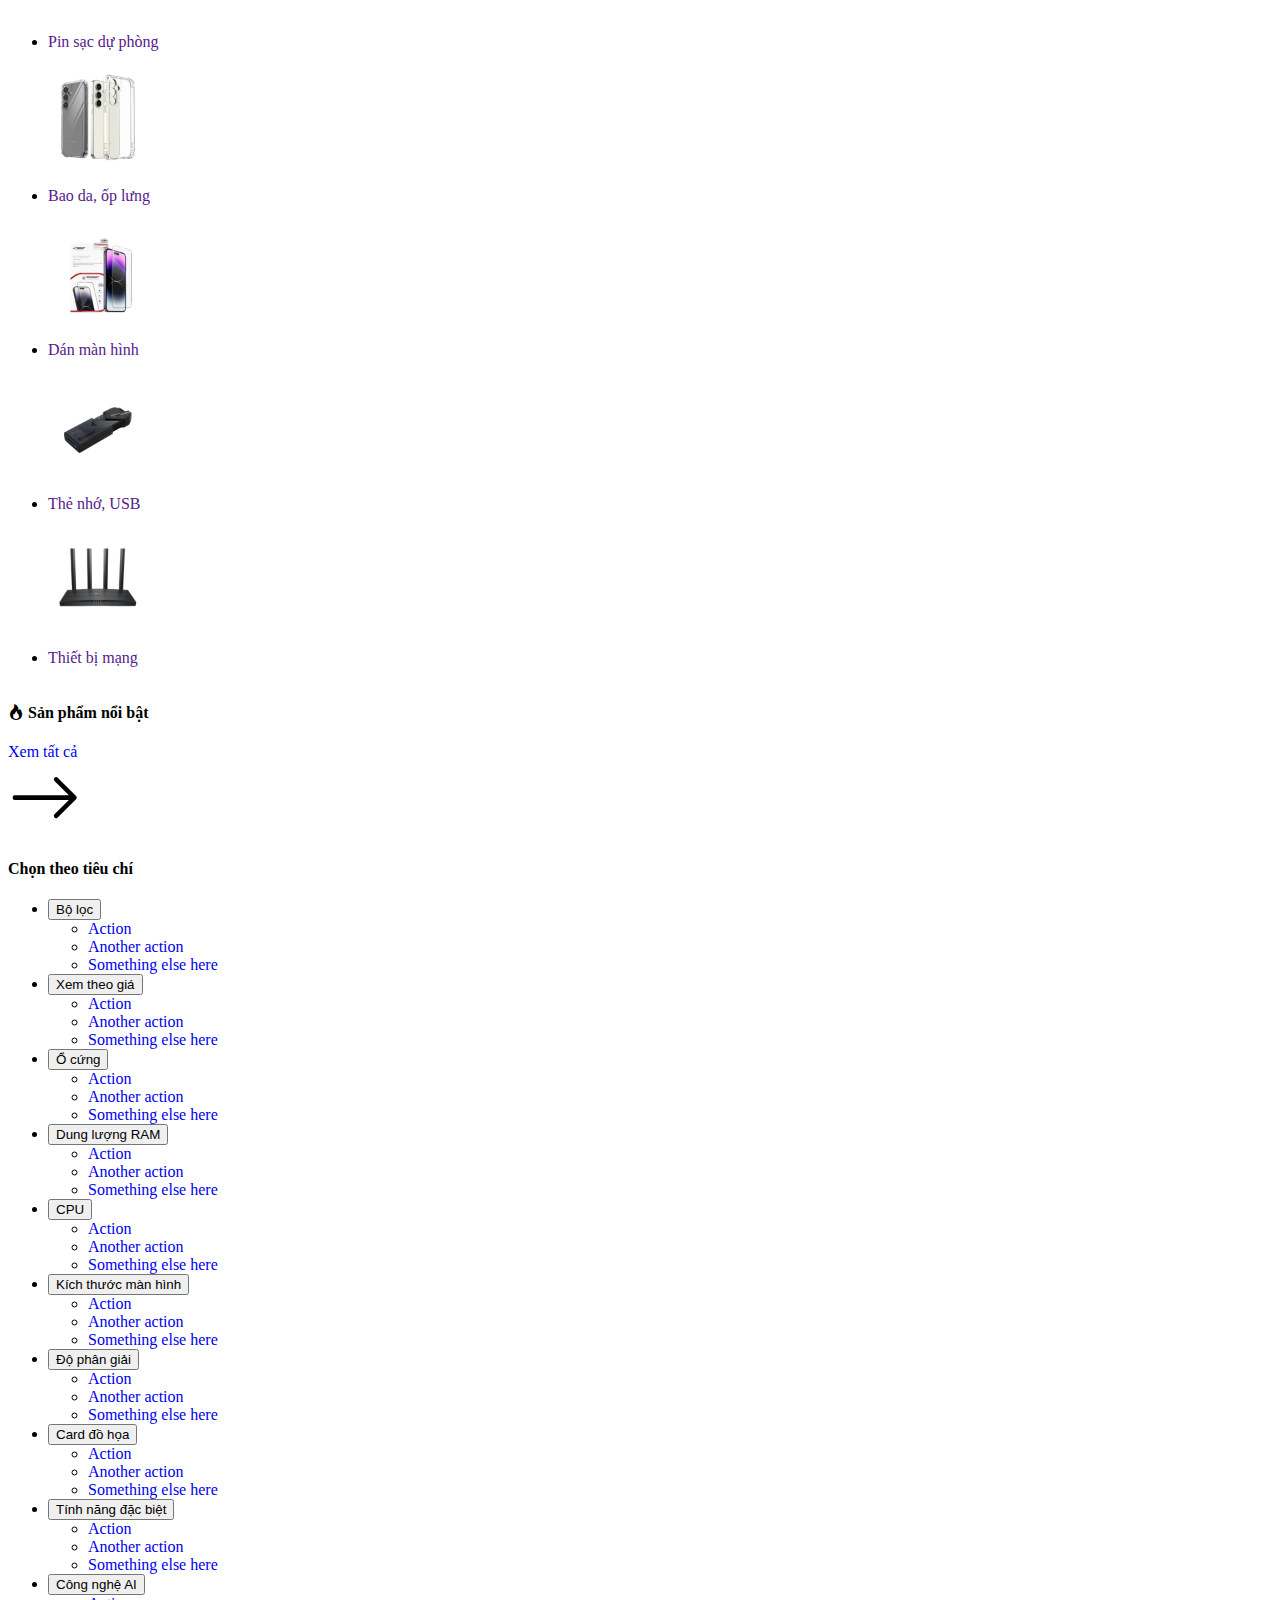
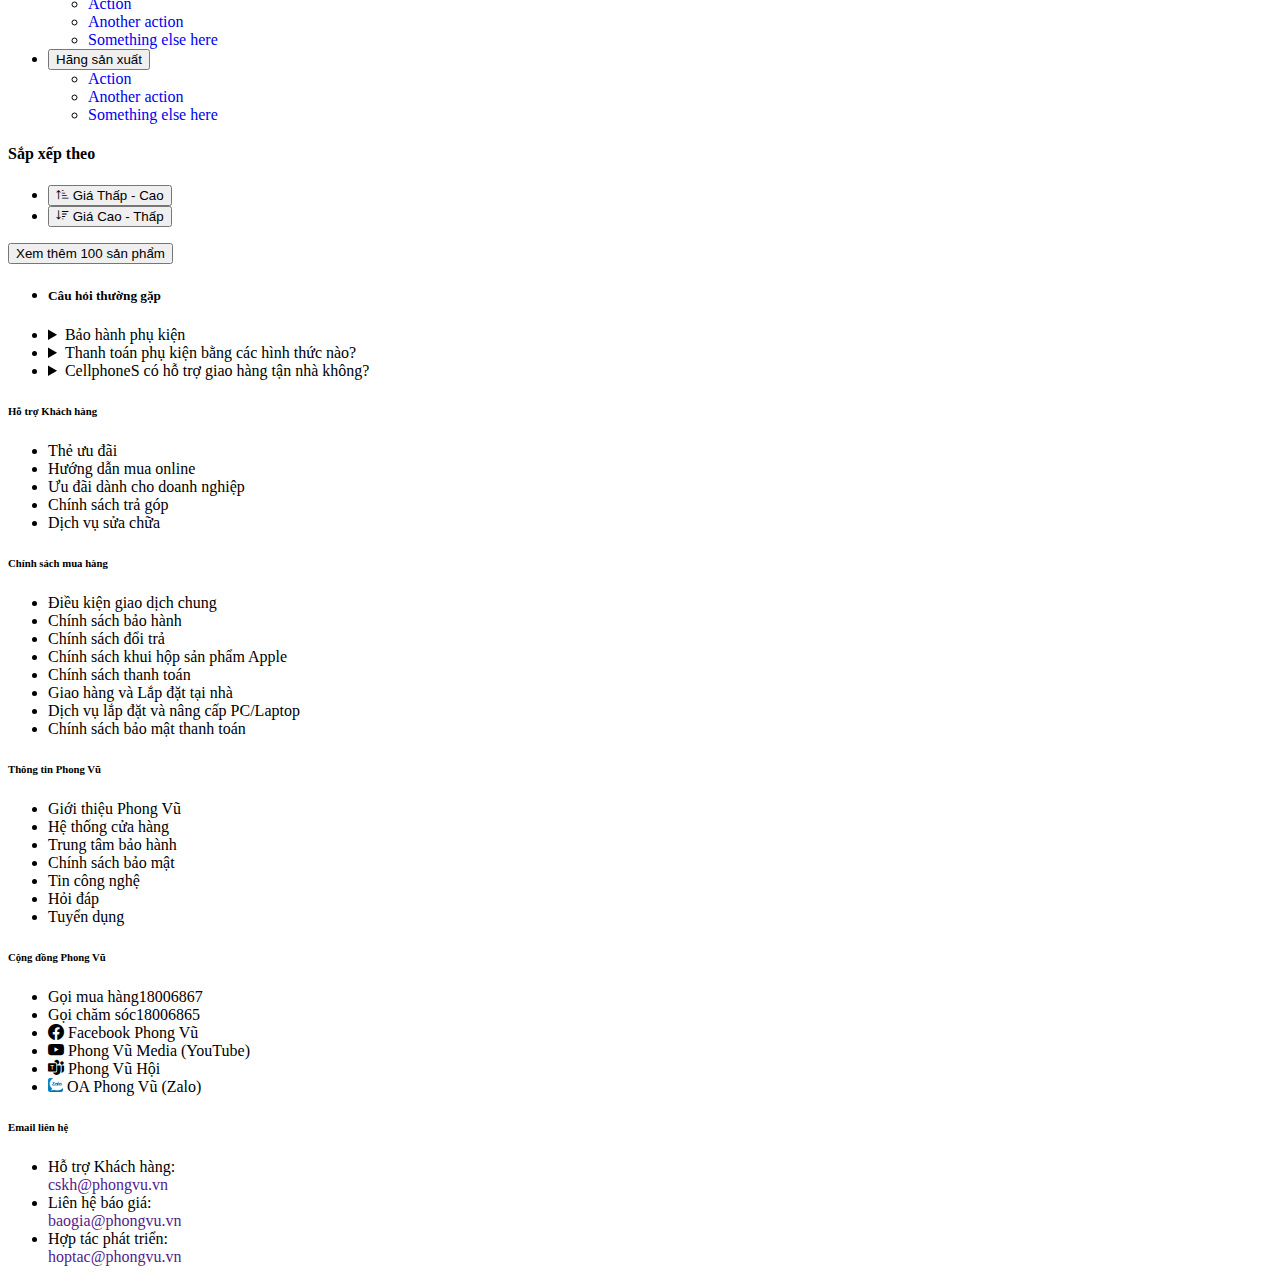
<file: accessory.html>
<!DOCTYPE html>
<html lang="en">
    <head>
        <meta charset="UTF-8" />
        <meta name="viewport" content="width=device-width, initial-scale=1.0" />
        <!-- Bootstrap css -->
        <link
            href="https://cdn.jsdelivr.net/npm/bootstrap@5.3.8/dist/css/bootstrap.min.css"
            rel="stylesheet"
            integrity="sha384-sRIl4kxILFvY47J16cr9ZwB07vP4J8+LH7qKQnuqkuIAvNWLzeN8tE5YBujZqJLB"
            crossorigin="anonymous"
        />

        <!-- font awesome -->
        <link
            rel="stylesheet"
            href="https://cdnjs.cloudflare.com/ajax/libs/font-awesome/6.4.0/css/all.min.css"
            integrity="sha512-iecdLmaskl7CVkqkXNQ/ZH/XLlvWZOJyj7t7UDjUPNDJ0do4GaK+jhUdLgK5jFA2BsLwbuXhQDwzVcbO+f7Xg=="
            crossorigin="anonymous"
            referrerpolicy="no-referrer"
        />

        <!-- style css -->
        <link rel="stylesheet" href="assets/css/accessory.css" />

        <!-- responsive css -->
        <link rel="stylesheet" href="assets/css/responsive.css" />
        <title>Document</title>
    </head>

    <body>
        <!-- header -->
        <header class="fixed-top">
            <!-- top bar -->
            <section class="top-bar bg bg-primary">
                <div class="container">
                    <div class="top-bar-body d-flex py-2">
                        <!-- top bar left -->
                        <div class="top-bar-left">
                            <a class="store-branch me-3 small">
                                <i class="bi bi-geo-alt pe-1" style="color: #fff"></i>
                                <span class="title text-white d-none d-md-inline-block">Chi nhánh cửa hàng</span>
                            </a>

                            <a class="look-up-orders me-3 small">
                                <i class="bi bi-truck pe-1" style="color: #fff"></i>
                                <span class="title text-white d-none d-md-inline-block">Tra cứu đơn hàng</span>
                            </a>

                            <a class="guarantee me-3 small">
                                <i class="bi bi-tools pe-1" style="color: #fff"></i>
                                <span class="title text-white d-none d-md-inline-block">Dịch vụ bảo hành</span>
                            </a>
                        </div>

                        <!-- top bar right -->
                        <div class="top-bar-right ms-auto">
                            <a class="support me-3 small">
                                <i class="bi bi-question-circle pe-1" style="color: #fff"></i>
                                <span class="title text-white">Hỗ trợ</span>
                            </a>
                            <span class="title text-white">1800.1900</span>
                        </div>
                    </div>
                </div>
            </section>

            <!-- navbar -->
            <nav class="navbar navbar-expand-lg bg-body-tertiary px-0">
                <div class="container">
                    <!-- logo -->
                    <a class="navbar-brand pt-0" href="index.html">
                        <img src="assets/img/logo-full.svg" alt="Bootstrap" class="logo-img" />
                    </a>
                    <button
                        class="navbar-toggler"
                        type="button"
                        data-bs-toggle="collapse"
                        data-bs-target="#navbarSupportedContent"
                        aria-controls="navbarSupportedContent"
                        aria-expanded="false"
                        aria-label="Toggle navigation"
                    >
                        <span class="navbar-toggler-icon"></span>
                    </button>
                    <div class="collapse navbar-collapse" id="navbarSupportedContent">
                        <!-- search form -->
                        <form class="d-flex align-items-center mt-2 mt-lg-0" role="search" style="width: 100%; max-width: 750px">
                            <div class="input-group">
                                <a class="input-group-text bg-white border-end-0">
                                    <i class="bi bi-search text-secondary"></i>
                                </a>
                                <input
                                    class="form-control border-start-0 shadow-none ps-0"
                                    type="search"
                                    placeholder="Bạn cần tìm gì? (VD: iPhone 17, Galaxy S24, Laptop)"
                                />
                            </div>
                        </form>

                        <!-- login & cart -->
                        <ul class="login-cart navbar-nav ms-auto mb-lg-0 flex-row align-items-center">
                            <li class="nav-item">
                                <a aria-current="page" href="login.html" id="link-login">
                                    <div class="nav-link active ms-2 ps-lg-0 login-hover d-inline-block">
                                        <i class="bi bi-person text-black"></i>
                                        <span class="text-black"> Đăng nhập</span>

                                        <!-- login & signup -->
                                        <div class="user-box" id="user-box">
                                            <!-- Avatar + Info -->
                                            <div class="d-flex align-items-center mb-3">
                                                <div class="avatar-circle">T</div>
                                                <div class="ms-2">
                                                    <strong>user</strong><br />
                                                    <small>email</small>
                                                </div>
                                            </div>

                                            <!-- Menu -->
                                            <div class="list-group">
                                                <a href="account-info.html" class="list-group-item border-0 user-item">
                                                    <i class="bi bi-person"></i> Thông tin tài khoản
                                                </a>

                                                <a href="account-info.html" class="list-group-item border-0 user-item">
                                                    <i class="bi bi-card-checklist"></i> Lịch sử mua hàng
                                                </a>

                                                <a href="account-info.html" class="list-group-item border-0 user-item">
                                                    <i class="bi bi-heart"></i> Hỗ trợ
                                                </a>
                                            </div>
                                            <!-- Login Logout -->
                                            <a href="login.html" class="btn btn-primary w-100 mt-2">Đăng nhập</a>
                                        </div>
                                    </div>
                                </a>
                            </li>

                            <!-- cart mini -->
                            <li class="">
                                <a class="" aria-current="page" href="cart.html">
                                    <div class="nav-item ms-3 d-inline-block cart-hover">
                                        <i class="bi bi-bag text-black"></i>
                                        <span class="text-black">Giỏ hàng</span>

                                        <div class="cart-box">
                                            <!-- vùng scroll -->
                                            <div class="product-scroll">
                                                <!-- sản phẩm 1 -->
                                                <div class="mb-2">
                                                    <div class="d-flex">
                                                        <div class="product-img-wrap">
                                                            <img src="assets/img/laptops/laptop6.webp" alt="Laptop" class="cart-product-img" />
                                                        </div>

                                                        <div class="flex-grow-1">
                                                            <div class="fw-semibold small">
                                                                Máy tính xách tay/ Laptop HP 14-ep1011TU - 9Z2W3PA (Core 5-120U) (Bạc)
                                                            </div>
                                                            <div class="small text-muted">
                                                                Bạc<br />
                                                                Số lượng 1
                                                            </div>
                                                            <div class="fw-bold text-danger">15.890.000đ</div>
                                                        </div>
                                                    </div>
                                                </div>

                                                <!-- sản phẩm 2 -->
                                                <div class="mb-2">
                                                    <div class="d-flex">
                                                        <!-- khung hình -->
                                                        <div class="product-img-wrap">
                                                            <img src="assets/img/laptops/laptop7.webp" alt="Laptop" class="cart-product-img" />
                                                        </div>

                                                        <div class="flex-grow-1">
                                                            <div class="fw-semibold small">
                                                                Máy tính xách tay/ Laptop HP 14-ep1011TU - 9Z2W3PA (Core 5-120U) (Bạc)
                                                            </div>
                                                            <div class="small text-muted">
                                                                Đen<br />
                                                                Số lượng 1
                                                            </div>
                                                            <div class="fw-bold text-danger">20.890.000đ</div>
                                                        </div>
                                                    </div>
                                                </div>
                                            </div>

                                            <!-- tổng tiền -->
                                            <div class="cart-total d-flex justify-content-between align-items-center mb-2">
                                                <span class="small">Tổng tiền (2) sản phẩm</span>
                                                <span class="fw-bold text-danger">36.780.000đ</span>
                                            </div>

                                            <!-- nút xem giỏ hàng -->
                                            <a href="cart.html" class="btn btn-primary w-100">Xem giỏ hàng</a>
                                        </div>
                                    </div>
                                </a>
                            </li>
                        </ul>

                        <!-- dropdown menu -->
                        <ul class="menu-mobi navbar-nav ms-auto mb-lg-0 d-lg-none">
                            <!-- item 1 -->
                            <li class="nav-item">
                                <a class="nav-link active ps-2 ps-lg-0" aria-current="page" href="phone.html">
                                    <svg xmlns="http://www.w3.org/2000/svg" viewBox="0 0 640 640" style="width: 20px">
                                        <path
                                            fill="#000000"
                                            d="M144 128C144 92.7 172.7 64 208 64L432 64C467.3 64 496 92.7 496 128L496 512C496 547.3 467.3 576 432 576L208 576C172.7 576 144 547.3 144 512L144 128zM256 504C256 517.3 266.7 528 280 528L360 528C373.3 528 384 517.3 384 504C384 490.7 373.3 480 360 480L280 480C266.7 480 256 490.7 256 504zM432 128L208 128L208 432L432 432L432 128z"
                                        />
                                    </svg>
                                    <span>Điện thoại</span>
                                </a>
                            </li>
                            <!-- item 2 -->
                            <li class="nav-item">
                                <a class="nav-link active ps-2 ps-lg-0" aria-current="page" href="laptop.html">
                                    <svg xmlns="http://www.w3.org/2000/svg" viewBox="0 0 640 640" style="width: 20px">
                                        <!--!Font Awesome Free v7.1.0 by @fontawesome - https://fontawesome.com License - https://fontawesome.com/license/free Copyright 2025 Fonticons, Inc.-->
                                        <path
                                            fill="#000000"
                                            d="M128 96C92.7 96 64 124.7 64 160L64 400L128 400L128 160L512 160L512 400L576 400L576 160C576 124.7 547.3 96 512 96L128 96zM19.2 448C8.6 448 0 456.6 0 467.2C0 509.6 34.4 544 76.8 544L563.2 544C605.6 544 640 509.6 640 467.2C640 456.6 631.4 448 620.8 448L19.2 448z"
                                        />
                                    </svg>
                                    <span>Laptop</span>
                                </a>
                            </li>
                            <!-- item 3 -->
                            <li class="nav-item">
                                <a class="nav-link active ps-2 ps-lg-0" aria-current="page" href="accessory.html">
                                    <i class="bi bi-headphones"></i>
                                    <span>Phụ kiện</span>
                                </a>
                            </li>
                            <!-- item 4 -->
                            <li class="nav-item">
                                <a class="nav-link active ps-2 ps-lg-0" aria-current="page" href="smartwatch.html">
                                    <i class="bi bi-smartwatch"></i>
                                    <span>SmartWatch</span>
                                </a>
                            </li>
                            <!-- item 5 -->
                            <li class="nav-item">
                                <a class="nav-link active ps-2 ps-lg-0" aria-current="page" href="watch.html">
                                    <i class="bi bi-watch"></i>
                                    <span>Đồng hồ</span>
                                </a>
                            </li>
                            <!-- item 6 -->
                            <li class="nav-item">
                                <a class="nav-link active ps-2 ps-lg-0" aria-current="page" href="tablet.html">
                                    <i class="bi bi-tablet-landscape"></i>
                                    <span>Tablet</span>
                                </a>
                            </li>
                            <!-- item 7 -->
                            <li class="nav-item">
                                <a class="nav-link active ps-2 ps-lg-0" aria-current="page" href="monitor.html">
                                    <i class="bi bi-pc-display-horizontal"></i>
                                    <span>Màn hình</span>
                                </a>
                            </li>
                            <!-- item 8 -->
                            <li class="nav-item">
                                <a class="nav-link active ps-2 ps-lg-0" aria-current="page" href="sim.html">
                                    <i class="bi bi-sim"></i>
                                    <span>Sim, thẻ cào</span>
                                </a>
                            </li>
                        </ul>
                    </div>
                </div>
            </nav>

            <!-- categories -->
            <section class="categories bg bg-body-tertiary d-none d-lg-block">
                <div class="container">
                    <div class="row text-center">
                        <!-- phone -->
                        <div class="col px-0 fm-categories">
                            <a href="phone.html" class="dropdown-toggle text-black pb-3 pt-2 pb-3 pt-2 w-100 w-100">
                                <svg xmlns="http://www.w3.org/2000/svg" viewBox="0 0 640 640" style="width: 20px">
                                    <path
                                        fill="#000000"
                                        d="M144 128C144 92.7 172.7 64 208 64L432 64C467.3 64 496 92.7 496 128L496 512C496 547.3 467.3 576 432 576L208 576C172.7 576 144 547.3 144 512L144 128zM256 504C256 517.3 266.7 528 280 528L360 528C373.3 528 384 517.3 384 504C384 490.7 373.3 480 360 480L280 480C266.7 480 256 490.7 256 504zM432 128L208 128L208 432L432 432L432 128z"
                                    />
                                </svg>
                                <span>Điện thoại</span>
                            </a>

                            <!-- menu phone dropdown -->
                            <div class="row menu-dropdown shadow justify-content-between">
                                <div class="col-3 px-4 py-3 text-start">
                                    <h6>Hãng điện thoại</h6>
                                    <ul class="list-unstyled small">
                                        <li><a href="">iPhone</a></li>
                                        <li><a href="">Samsung</a></li>
                                        <li><a href="">Xiaomi</a></li>
                                        <li><a href=""> OPPO</a></li>
                                        <li><a href="">TECNO</a></li>
                                    </ul>
                                </div>
                                <div class="col-3 px-4 py-3 text-start">
                                    <h6>Mức giá điện thoại</h6>
                                    <ul class="list-unstyled small">
                                        <li><a href="">Dưới 2 triệu</a></li>
                                        <li><a href="">Từ 2 - 4 triệu</a></li>
                                        <li><a href="">Từ 4 - 7 triệu</a></li>
                                        <li><a href="">Từ 7 - 13 triệu</a></li>
                                        <li><a href="">Từ 13 - 20 triệu</a></li>
                                    </ul>
                                </div>
                                <div class="col-3 px-4 py-3 text-start">
                                    <h6>Điện thoại HOT</h6>
                                    <ul class="list-unstyled small">
                                        <li><a href="">iPhone 17 MỚI</a></li>
                                        <li><a href="">iPhone Air MỚI</a></li>
                                        <li><a href="">iPhone 16</a></li>
                                        <li><a href="">Galaxy Z Fold7 MỚI</a></li>
                                        <li><a href="">S25 Ultra</a></li>
                                    </ul>
                                </div>
                                <div class="col-3 px-4 py-3 text-start">
                                    <h6>Hãng máy tính bảng</h6>
                                    <ul class="list-unstyled small">
                                        <li><a href="">iPad</a></li>
                                        <li><a href="">Samsung</a></li>
                                        <li><a href="">Xiaomi</a></li>
                                        <li><a href="">OPPO</a></li>
                                        <li><a href="">TECNO</a></li>
                                    </ul>
                                </div>
                            </div>
                        </div>

                        <!-- Laptop -->
                        <div class="col px-0 fm-categories">
                            <a href="laptop.html" class="dropdown-toggle text-black pb-3 pt-2 w-100">
                                <svg xmlns="http://www.w3.org/2000/svg" viewBox="0 0 640 640" style="width: 20px">
                                    <path
                                        fill="#000000"
                                        d="M128 96C92.7 96 64 124.7 64 160L64 400L128 400L128 160L512 160L512 400L576 400L576 160C576 124.7 547.3 96 512 96L128 96zM19.2 448C8.6 448 0 456.6 0 467.2C0 509.6 34.4 544 76.8 544L563.2 544C605.6 544 640 509.6 640 467.2C640 456.6 631.4 448 620.8 448L19.2 448z"
                                    />
                                </svg>
                                <span>Laptop</span>
                            </a>
                            <!-- menu laptop dropdown -->
                            <div class="row menu-dropdown shadow justify-content-between fm-menu-lap">
                                <div class="col-3 px-4 py-3 text-start">
                                    <h6>Thương hiệu</h6>
                                    <ul class="list-unstyled small">
                                        <li><a href="">Apple (Macbook)</a></li>
                                        <li><a href="">Acer</a></li>
                                        <li><a href="">Asus</a></li>
                                        <li><a href="">Dell</a></li>
                                        <li><a href="">HP</a></li>
                                    </ul>
                                </div>
                                <div class="col-3 px-4 py-3 text-start">
                                    <h6>Nhu cầu</h6>
                                    <ul class="list-unstyled small">
                                        <li><a href="">Laptop Gaming</a></li>
                                        <li><a href="">Laptop AI</a></li>
                                        <li><a href="">Laptop đồ họa</a></li>
                                        <li><a href="">Laptop Sinh viên</a></li>
                                        <li><a href="">Laptop Văn Phòng</a></li>
                                    </ul>
                                </div>
                                <div class="col-3 px-4 py-3 text-start">
                                    <h6>Cấu hình</h6>
                                    <ul class="list-unstyled small">
                                        <li><a href="">Laptop i5</a></li>
                                        <li><a href="">Laptop i7</a></li>
                                        <li><a href="">Laptop i9</a></li>
                                        <li><a href="">Laptop Ryzen 5</a></li>
                                        <li><a href="">Laptop Ryzen 7</a></li>
                                    </ul>
                                </div>
                                <div class="col-3 px-4 py-3 text-start">
                                    <h6>Laptop HP</h6>
                                    <ul class="list-unstyled small">
                                        <li><a href="">HP OmniBook</a></li>
                                        <li><a href="">HP Omen</a></li>
                                        <li><a href="">HP Victus</a></li>
                                        <li><a href="">HP Pavilion</a></li>
                                        <li><a href="">HP Probook</a></li>
                                    </ul>
                                </div>
                            </div>
                        </div>

                        <!-- accessory -->
                        <div class="col px-0 fm-categories">
                            <a href="accessory.html" class="dropdown-toggle text-black pb-3 pt-2 w-100">
                                <i class="bi bi-headphones"></i>
                                <span>Phụ kiện</span>
                            </a>

                            <!-- menu accessory dropdown -->
                            <div class="row menu-dropdown shadow justify-content-between fm-menu-accessory">
                                <div class="col-3 px-4 py-3 text-start">
                                    <h6>Loại đồng hồ</h6>
                                    <ul class="list-unstyled small">
                                        <li><a href="">Đồng hồ thông minh</a></li>
                                        <li><a href="">Vòng đeo tay thông minh</a></li>
                                        <li><a href="">Đồng hồ định vị trẻ em</a></li>
                                        <li><a href="">Dây đeo</a></li>
                                        <li><a href="">Apple Watch</a></li>
                                    </ul>
                                </div>
                                <div class="col-3 px-4 py-3 text-start">
                                    <h6>Chọn theo thương hiệu</h6>
                                    <ul class="list-unstyled small">
                                        <li><a href="">Apple Watch</a></li>
                                        <li><a href="">Samsung</a></li>
                                        <li><a href="">Xiaomi</a></li>
                                        <li><a href="">Huawei HOT</a></li>
                                        <li><a href="">Coros</a></li>
                                    </ul>
                                </div>
                                <div class="col-3 px-4 py-3 text-start">
                                    <h6>Camera</h6>
                                    <ul class="list-unstyled small">
                                        <li><a href="">Camera an ninh</a></li>
                                        <li><a href="">Camera hành trình</a></li>
                                        <li><a href="">Action Camera</a></li>
                                        <li><a href="">Camera AI MỚI</a></li>
                                        <li><a href="">Gimbal</a></li>
                                    </ul>
                                </div>
                                <div class="col-3 px-4 py-3 text-start">
                                    <h6>Sản phẩm nổi bật</h6>
                                    <ul class="list-unstyled small">
                                        <li><a href="">Apple Watch Series 11 HOT</a></li>
                                        <li><a href="">Apple Watch SE 3 MỚI</a></li>
                                        <li><a href="">Apple Watch Ultra 3 MỚI</a></li>
                                        <li><a href="">Samsung Galaxy Watch 8</a></li>
                                        <li><a href="">Huawei Watch GT 6 HOT</a></li>
                                    </ul>
                                </div>
                            </div>
                        </div>

                        <!-- smartwatch -->
                        <div class="col px-0 fm-categories">
                            <a href="smartwatch.html" class="dropdown-toggle text-black pb-3 pt-2 w-100">
                                <i class="bi bi-smartwatch"></i>
                                <span>SmartWatch</span>
                            </a>

                            <!-- menu smartwatch dropdown -->
                            <div class="row menu-dropdown shadow justify-content-between fm-menu-smartwatch">
                                <div class="col-3 px-4 py-3 text-start">
                                    <h6>Thương hiệu</h6>
                                    <ul class="list-unstyled small">
                                        <li><a href="">Apple (Macbook)</a></li>
                                        <li><a href="">Acer</a></li>
                                        <li><a href="">Asus</a></li>
                                        <li><a href="">Dell</a></li>
                                        <li><a href="">HP</a></li>
                                    </ul>
                                </div>
                                <div class="col-3 px-4 py-3 text-start">
                                    <h6>Nhu cầu</h6>
                                    <ul class="list-unstyled small">
                                        <li><a href="">Laptop Gaming</a></li>
                                        <li><a href="">Laptop AI</a></li>
                                        <li><a href="">Laptop đồ họa</a></li>
                                        <li><a href="">Laptop Sinh viên</a></li>
                                        <li><a href="">Laptop Văn Phòng</a></li>
                                    </ul>
                                </div>
                                <div class="col-3 px-4 py-3 text-start">
                                    <h6>Cấu hình</h6>
                                    <ul class="list-unstyled small">
                                        <li><a href="">Laptop i5</a></li>
                                        <li><a href="">Laptop i7</a></li>
                                        <li><a href="">Laptop i9</a></li>
                                        <li><a href="">Laptop Ryzen 5</a></li>
                                        <li><a href="">Laptop Ryzen 7</a></li>
                                    </ul>
                                </div>
                                <div class="col-3 px-4 py-3 text-start">
                                    <h6>Laptop HP</h6>
                                    <ul class="list-unstyled small">
                                        <li><a href="">HP OmniBook</a></li>
                                        <li><a href="">HP Omen</a></li>
                                        <li><a href="">HP Victus</a></li>
                                        <li><a href="">HP Pavilion</a></li>
                                        <li><a href="">HP Probook</a></li>
                                    </ul>
                                </div>
                            </div>
                        </div>

                        <!-- watch -->
                        <div class="col px-0 fm-categories">
                            <a href="watch.html" class="dropdown-toggle text-black pb-3 pt-2 w-100">
                                <i class="bi bi-watch"></i>
                                <span>Đồng hồ</span>
                            </a>

                            <!-- menu watch dropdown -->
                            <div class="row menu-dropdown shadow justify-content-between fm-menu-watch">
                                <div class="col-3 px-4 py-3 text-start">
                                    <h6>Hãng điện thoại</h6>
                                    <ul class="list-unstyled small">
                                        <li><a href="">iPhone</a></li>
                                        <li><a href="">Samsung</a></li>
                                        <li><a href="">Xiaomi</a></li>
                                        <li><a href=""> OPPO</a></li>
                                        <li><a href="">TECNO</a></li>
                                    </ul>
                                </div>
                                <div class="col-3 px-4 py-3 text-start">
                                    <h6>Mức giá điện thoại</h6>
                                    <ul class="list-unstyled small">
                                        <li><a href="">Dưới 2 triệu</a></li>
                                        <li><a href="">Từ 2 - 4 triệu</a></li>
                                        <li><a href="">Từ 4 - 7 triệu</a></li>
                                        <li><a href="">Từ 7 - 13 triệu</a></li>
                                        <li><a href="">Từ 13 - 20 triệu</a></li>
                                    </ul>
                                </div>
                                <div class="col-3 px-4 py-3 text-start">
                                    <h6>Điện thoại HOT</h6>
                                    <ul class="list-unstyled small">
                                        <li><a href="">iPhone 17 MỚI</a></li>
                                        <li><a href="">iPhone Air MỚI</a></li>
                                        <li><a href="">iPhone 16</a></li>
                                        <li><a href="">Galaxy Z Fold7 MỚI</a></li>
                                        <li><a href="">S25 Ultra</a></li>
                                    </ul>
                                </div>
                                <div class="col-3 px-4 py-3 text-start">
                                    <h6>Hãng máy tính bảng</h6>
                                    <ul class="list-unstyled small">
                                        <li><a href="">iPad</a></li>
                                        <li><a href="">Samsung</a></li>
                                        <li><a href="">Xiaomi</a></li>
                                        <li><a href="">OPPO</a></li>
                                        <li><a href="">TECNO</a></li>
                                    </ul>
                                </div>
                            </div>
                        </div>

                        <!-- tablet -->
                        <div class="col px-0 fm-categories">
                            <a href="tablet.html" class="dropdown-toggle text-black pb-3 pt-2 w-100">
                                <i class="bi bi-tablet-landscape"></i>
                                <span>Tablet</span>
                            </a>

                            <!-- menu tablet dropdown -->
                            <div class="row menu-dropdown shadow justify-content-between fm-tablet-lap">
                                <div class="col-3 px-4 py-3 text-start">
                                    <h6>Thương hiệu</h6>
                                    <ul class="list-unstyled small">
                                        <li><a href="">Apple (Macbook)</a></li>
                                        <li><a href="">Acer</a></li>
                                        <li><a href="">Asus</a></li>
                                        <li><a href="">Dell</a></li>
                                        <li><a href="">HP</a></li>
                                    </ul>
                                </div>
                                <div class="col-3 px-4 py-3 text-start">
                                    <h6>Nhu cầu</h6>
                                    <ul class="list-unstyled small">
                                        <li><a href="">Laptop Gaming</a></li>
                                        <li><a href="">Laptop AI</a></li>
                                        <li><a href="">Laptop đồ họa</a></li>
                                        <li><a href="">Laptop Sinh viên</a></li>
                                        <li><a href="">Laptop Văn Phòng</a></li>
                                    </ul>
                                </div>
                                <div class="col-3 px-4 py-3 text-start">
                                    <h6>Cấu hình</h6>
                                    <ul class="list-unstyled small">
                                        <li><a href="">Laptop i5</a></li>
                                        <li><a href="">Laptop i7</a></li>
                                        <li><a href="">Laptop i9</a></li>
                                        <li><a href="">Laptop Ryzen 5</a></li>
                                        <li><a href="">Laptop Ryzen 7</a></li>
                                    </ul>
                                </div>
                                <div class="col-3 px-4 py-3 text-start">
                                    <h6>Laptop HP</h6>
                                    <ul class="list-unstyled small">
                                        <li><a href="">HP OmniBook</a></li>
                                        <li><a href="">HP Omen</a></li>
                                        <li><a href="">HP Victus</a></li>
                                        <li><a href="">HP Pavilion</a></li>
                                        <li><a href="">HP Probook</a></li>
                                    </ul>
                                </div>
                            </div>
                        </div>

                        <!-- monitor -->
                        <div class="col px-0 fm-categories">
                            <a href="monitor.html" class="dropdown-toggle text-black pb-3 pt-2 w-100">
                                <i class="bi bi-pc-display-horizontal"></i>
                                <span>Màn hình</span>
                            </a>

                            <!-- menu monitor dropdown -->
                            <div class="row menu-dropdown shadow justify-content-between fm-menu-monitor">
                                <div class="col-3 px-4 py-3 text-start">
                                    <h6>Loại đồng hồ</h6>
                                    <ul class="list-unstyled small">
                                        <li><a href="">Đồng hồ thông minh</a></li>
                                        <li><a href="">Vòng đeo tay thông minh</a></li>
                                        <li><a href="">Đồng hồ định vị trẻ em</a></li>
                                        <li><a href="">Dây đeo</a></li>
                                        <li><a href="">Apple Watch</a></li>
                                    </ul>
                                </div>
                                <div class="col-3 px-4 py-3 text-start">
                                    <h6>Chọn theo thương hiệu</h6>
                                    <ul class="list-unstyled small">
                                        <li><a href="">Apple Watch</a></li>
                                        <li><a href="">Samsung</a></li>
                                        <li><a href="">Xiaomi</a></li>
                                        <li><a href="">Huawei HOT</a></li>
                                        <li><a href="">Coros</a></li>
                                    </ul>
                                </div>
                                <div class="col-3 px-4 py-3 text-start">
                                    <h6>Camera</h6>
                                    <ul class="list-unstyled small">
                                        <li><a href="">Camera an ninh</a></li>
                                        <li><a href="">Camera hành trình</a></li>
                                        <li><a href="">Action Camera</a></li>
                                        <li><a href="">Camera AI MỚI</a></li>
                                        <li><a href="">Gimbal</a></li>
                                    </ul>
                                </div>
                                <div class="col-3 px-4 py-3 text-start">
                                    <h6>Sản phẩm nổi bật</h6>
                                    <ul class="list-unstyled small">
                                        <li><a href="">Apple Watch Series 11 HOT</a></li>
                                        <li><a href="">Apple Watch SE 3 MỚI</a></li>
                                        <li><a href="">Apple Watch Ultra 3 MỚI</a></li>
                                        <li><a href="">Samsung Galaxy Watch 8</a></li>
                                        <li><a href="">Huawei Watch GT 6 HOT</a></li>
                                    </ul>
                                </div>
                            </div>
                        </div>

                        <!-- sim -->
                        <div class="col px-0 fm-categories">
                            <a href="sim.html" class="dropdown-toggle text-black pb-3 pt-2 w-100">
                                <i class="bi bi-sim"></i>
                                <span>Sim, thẻ cào</span>
                            </a>

                            <!-- menu sim dropdown -->
                            <div class="row menu-dropdown shadow justify-content-between fm-menu-sim">
                                <div class="col-3 px-4 py-3 text-start">
                                    <h6>Thương hiệu</h6>
                                    <ul class="list-unstyled small">
                                        <li><a href="">Apple (Macbook)</a></li>
                                        <li><a href="">Acer</a></li>
                                        <li><a href="">Asus</a></li>
                                        <li><a href="">Dell</a></li>
                                        <li><a href="">HP</a></li>
                                    </ul>
                                </div>
                                <div class="col-3 px-4 py-3 text-start">
                                    <h6>Nhu cầu</h6>
                                    <ul class="list-unstyled small">
                                        <li><a href="">Laptop Gaming</a></li>
                                        <li><a href="">Laptop AI</a></li>
                                        <li><a href="">Laptop đồ họa</a></li>
                                        <li><a href="">Laptop Sinh viên</a></li>
                                        <li><a href="">Laptop Văn Phòng</a></li>
                                    </ul>
                                </div>
                                <div class="col-3 px-4 py-3 text-start">
                                    <h6>Cấu hình</h6>
                                    <ul class="list-unstyled small">
                                        <li><a href="">Laptop i5</a></li>
                                        <li><a href="">Laptop i7</a></li>
                                        <li><a href="">Laptop i9</a></li>
                                        <li><a href="">Laptop Ryzen 5</a></li>
                                        <li><a href="">Laptop Ryzen 7</a></li>
                                    </ul>
                                </div>
                                <div class="col-3 px-4 py-3 text-start">
                                    <h6>Laptop HP</h6>
                                    <ul class="list-unstyled small">
                                        <li><a href="">HP OmniBook</a></li>
                                        <li><a href="">HP Omen</a></li>
                                        <li><a href="">HP Victus</a></li>
                                        <li><a href="">HP Pavilion</a></li>
                                        <li><a href="">HP Probook</a></li>
                                    </ul>
                                </div>
                            </div>
                        </div>
                    </div>
                </div>
            </section>
        </header>

        <!-- main -->
        <main>
            <!-- breadcrumb -->
            <section class="breadcrumb-bar">
                <div class="container">
                    <nav aria-label="breadcrumb">
                        <ol class="breadcrumb">
                            <li class="breadcrumb-item">
                                <a href="index.html"><i class="bi bi-house-door"></i> <span>Trang chủ</span> </a>
                            </li>
                            <li class="breadcrumb-item active" aria-current="page">Phụ kiện</li>
                        </ol>
                    </nav>
                </div>
            </section>

            <!-- banner accessory -->
            <section class="banner-laptop">
                <div class="container">
                    <img src="assets/img/banner-laptop.jpg" class="img-fluid my-3" alt="" />
                </div>
            </section>

            <!--  choose to demand -->
            <section class="demand mt-4">
                <div class="container">
                    <h4 class="mb-3">Phụ kiện điện thoại, máy tính</h4>
                    <h4 class="mb-3">Danh mục phụ kiện</h4>
                    <ul class="d-flex list-unstyled flex-wrap row-gap-2 row-gap-lg-0">
                        <li>
                            <a href="" class="bg bg-light me-2 border p-2 rounded text-center text-black">
                                <img src="assets/img/accessories/acc-demands/ad1.webp" alt="" />
                                <p class="small">Phụ kiện Apple</p>
                            </a>
                        </li>
                        <li>
                            <a href="" class="bg bg-light me-2 border p-2 rounded text-center text-black">
                                <img src="assets/img/accessories/acc-demands/ad2.webp" alt="" />
                                <p class="small">Sạc, cáp</p>
                            </a>
                        </li>
                        <li>
                            <a href="" class="bg bg-light me-2 border p-2 rounded text-center text-black">
                                <img src="assets/img/accessories/acc-demands/ad3.webp" alt="" />
                                <p class="small">Pin sạc dự phòng</p>
                            </a>
                        </li>
                        <li>
                            <a href="" class="bg bg-light me-2 border p-2 rounded text-center text-black">
                                <img src="assets/img/accessories/acc-demands/ad4.webp" alt="" />
                                <p class="small">Bao da, ốp lưng</p>
                            </a>
                        </li>
                        <li>
                            <a href="" class="bg bg-light me-2 border p-2 rounded text-center text-black">
                                <img src="assets/img/accessories/acc-demands/ad5.webp" alt="" />
                                <p class="small">Dán màn hình</p>
                            </a>
                        </li>
                        <li>
                            <a href="" class="bg bg-light me-2 border p-2 rounded text-center text-black">
                                <img src="assets/img/accessories/acc-demands/ad6.webp" alt="" />
                                <p class="small">Thẻ nhớ, USB</p>
                            </a>
                        </li>
                        <li>
                            <a href="" class="bg bg-light me-2 border p-2 rounded text-center text-black">
                                <img src="assets/img/accessories/acc-demands/ad7.webp" alt="" />
                                <p class="small">Thiết bị mạng</p>
                            </a>
                        </li>
                    </ul>
                </div>
            </section>

            <!-- outstanding products -->
            <section class="outst-products my-5">
                <div class="container">
                    <div class="list-group">
                        <!-- title -->
                        <div class="list-group-item active d-flex justify-content-between align-items-center">
                            <h4 class="title-left">
                                <i class="bi bi-fire"></i>
                                <span class="text-white fw-bold">Sản phẩm nổi bật</span>
                            </h4>
                            <div class="title-right">
                                <a class="icon-link icon-link-hover text-white" href="#">
                                    Xem tất cả
                                    <svg xmlns="http://www.w3.org/2000/svg" class="bi" viewBox="0 0 16 16" aria-hidden="true">
                                        <path
                                            d="M1 8a.5.5 0 0 1 .5-.5h11.793l-3.147-3.146a.5.5 0 0 1 .708-.708l4 4a.5.5 0 0 1 0 .708l-4 4a.5.5 0 0 1-.708-.708L13.293 8.5H1.5A.5.5 0 0 1 1 8z"
                                        />
                                    </svg>
                                </a>
                            </div>
                        </div>

                        <!-- show outstanding products  -->
                        <div class="list-group-item active border-top">
                            <div class="row justify-content-center pb-2" id="showOutPro"></div>
                        </div>
                    </div>
                </div>
            </section>

            <!-- Select by criteria -->
            <section class="criteria">
                <div class="container">
                    <h4 class="mb-3">Chọn theo tiêu chí</h4>
                    <ul class="list-unstyled d-flex flex-wrap gap-2">
                        <li>
                            <div class="dropdown">
                                <button
                                    class="btn btn-outline-primary border-2 dropdown-toggle"
                                    type="button"
                                    data-bs-toggle="dropdown"
                                    aria-expanded="false"
                                >
                                    Bộ lọc
                                </button>

                                <ul class="dropdown-menu">
                                    <li><a class="dropdown-item" href="#">Action</a></li>
                                    <li><a class="dropdown-item" href="#">Another action</a></li>
                                    <li><a class="dropdown-item" href="#">Something else here</a></li>
                                </ul>
                            </div>
                        </li>
                        <li>
                            <div class="dropdown">
                                <button
                                    class="btn bg bg-secondary-subtle dropdown-toggle"
                                    type="button"
                                    data-bs-toggle="dropdown"
                                    aria-expanded="false"
                                >
                                    Xem theo giá
                                </button>
                                <ul class="dropdown-menu">
                                    <li><a class="dropdown-item" href="#">Action</a></li>
                                    <li><a class="dropdown-item" href="#">Another action</a></li>
                                    <li><a class="dropdown-item" href="#">Something else here</a></li>
                                </ul>
                            </div>
                        </li>
                        <li>
                            <div class="dropdown">
                                <button
                                    class="btn bg bg-secondary-subtle dropdown-toggle"
                                    type="button"
                                    data-bs-toggle="dropdown"
                                    aria-expanded="false"
                                >
                                    Ổ cứng
                                </button>
                                <ul class="dropdown-menu">
                                    <li><a class="dropdown-item" href="#">Action</a></li>
                                    <li><a class="dropdown-item" href="#">Another action</a></li>
                                    <li><a class="dropdown-item" href="#">Something else here</a></li>
                                </ul>
                            </div>
                        </li>
                        <li>
                            <div class="dropdown">
                                <button
                                    class="btn bg bg-secondary-subtle dropdown-toggle"
                                    type="button"
                                    data-bs-toggle="dropdown"
                                    aria-expanded="false"
                                >
                                    Dung lượng RAM
                                </button>
                                <ul class="dropdown-menu">
                                    <li><a class="dropdown-item" href="#">Action</a></li>
                                    <li><a class="dropdown-item" href="#">Another action</a></li>
                                    <li><a class="dropdown-item" href="#">Something else here</a></li>
                                </ul>
                            </div>
                        </li>
                        <li>
                            <div class="dropdown">
                                <button
                                    class="btn bg bg-secondary-subtle dropdown-toggle"
                                    type="button"
                                    data-bs-toggle="dropdown"
                                    aria-expanded="false"
                                >
                                    CPU
                                </button>
                                <ul class="dropdown-menu">
                                    <li><a class="dropdown-item" href="#">Action</a></li>
                                    <li><a class="dropdown-item" href="#">Another action</a></li>
                                    <li><a class="dropdown-item" href="#">Something else here</a></li>
                                </ul>
                            </div>
                        </li>
                        <li>
                            <div class="dropdown">
                                <button
                                    class="btn bg bg-secondary-subtle dropdown-toggle"
                                    type="button"
                                    data-bs-toggle="dropdown"
                                    aria-expanded="false"
                                >
                                    Kích thước màn hình
                                </button>
                                <ul class="dropdown-menu">
                                    <li><a class="dropdown-item" href="#">Action</a></li>
                                    <li><a class="dropdown-item" href="#">Another action</a></li>
                                    <li><a class="dropdown-item" href="#">Something else here</a></li>
                                </ul>
                            </div>
                        </li>
                        <li>
                            <div class="dropdown">
                                <button
                                    class="btn bg bg-secondary-subtle dropdown-toggle"
                                    type="button"
                                    data-bs-toggle="dropdown"
                                    aria-expanded="false"
                                >
                                    Độ phân giải
                                </button>
                                <ul class="dropdown-menu">
                                    <li><a class="dropdown-item" href="#">Action</a></li>
                                    <li><a class="dropdown-item" href="#">Another action</a></li>
                                    <li><a class="dropdown-item" href="#">Something else here</a></li>
                                </ul>
                            </div>
                        </li>
                        <li>
                            <div class="dropdown">
                                <button
                                    class="btn bg bg-secondary-subtle dropdown-toggle"
                                    type="button"
                                    data-bs-toggle="dropdown"
                                    aria-expanded="false"
                                >
                                    Card đồ họa
                                </button>
                                <ul class="dropdown-menu">
                                    <li><a class="dropdown-item" href="#">Action</a></li>
                                    <li><a class="dropdown-item" href="#">Another action</a></li>
                                    <li><a class="dropdown-item" href="#">Something else here</a></li>
                                </ul>
                            </div>
                        </li>
                        <li>
                            <div class="dropdown">
                                <button
                                    class="btn bg bg-secondary-subtle dropdown-toggle"
                                    type="button"
                                    data-bs-toggle="dropdown"
                                    aria-expanded="false"
                                >
                                    Tính năng đặc biệt
                                </button>
                                <ul class="dropdown-menu">
                                    <li><a class="dropdown-item" href="#">Action</a></li>
                                    <li><a class="dropdown-item" href="#">Another action</a></li>
                                    <li><a class="dropdown-item" href="#">Something else here</a></li>
                                </ul>
                            </div>
                        </li>
                        <li>
                            <div class="dropdown">
                                <button
                                    class="btn bg bg-secondary-subtle dropdown-toggle"
                                    type="button"
                                    data-bs-toggle="dropdown"
                                    aria-expanded="false"
                                >
                                    Công nghệ AI
                                </button>
                                <ul class="dropdown-menu">
                                    <li><a class="dropdown-item" href="#">Action</a></li>
                                    <li><a class="dropdown-item" href="#">Another action</a></li>
                                    <li><a class="dropdown-item" href="#">Something else here</a></li>
                                </ul>
                            </div>
                        </li>
                        <li>
                            <div class="dropdown">
                                <button
                                    class="btn bg bg-secondary-subtle dropdown-toggle"
                                    type="button"
                                    data-bs-toggle="dropdown"
                                    aria-expanded="false"
                                >
                                    Hãng sản xuất
                                </button>
                                <ul class="dropdown-menu">
                                    <li><a class="dropdown-item" href="#">Action</a></li>
                                    <li><a class="dropdown-item" href="#">Another action</a></li>
                                    <li><a class="dropdown-item" href="#">Something else here</a></li>
                                </ul>
                            </div>
                        </li>
                    </ul>
                </div>
            </section>

            <!-- Sort by -->
            <section class="sort mt-4">
                <div class="container">
                    <h4 class="mb-3">Sắp xếp theo</h4>
                    <ul class="list-unstyled d-flex flex-wrap gap-2">
                        <li class="ms-auto">
                            <button class="btn btn-outline-primary border-2">
                                <i class="bi bi-sort-up-alt"></i>
                                <span>Giá Thấp - Cao</span>
                            </button>
                        </li>
                        <li>
                            <button class="btn bg-secondary-subtle border-2">
                                <i class="bi bi-sort-down"></i>
                                <span>Giá Cao - Thấp</span>
                            </button>
                        </li>
                    </ul>
                </div>
            </section>

            <!-- show accessory page -->
            <section class="laptops mt-3 mb-4">
                <div class="container">
                    <!-- show laptops  -->
                    <div class="row justify-content-center pb-2" id="showLapPage"></div>
                    <div class="d-flex justify-content-center">
                        <button class="btn btn-primary border-2">Xem thêm 100 sản phẩm</button>
                    </div>
                </div>
            </section>

            <!-- Q&A -->
            <div class="QA mb-5">
                <div class="container">
                    <ul class="list-group">
                        <li class="list-group-item bg bg-secondary-subtle" aria-current="true"><h5 class="fw-bold">Câu hỏi thường gặp</h5></li>
                        <!-- item1 -->
                        <li class="list-group-item">
                            <details class="card">
                                <summary class="card-header fw-bold small">Bảo hành phụ kiện</summary>
                                <div class="card-body small">
                                    <p>
                                        Chúng tôi cam kết cung cấp chất lượng tốt nhất cho khách hàng, bao gồm cả phụ kiện. Khi mua phụ kiện tại
                                        CellphoneS sẽ được bảo hành chính hãng trong thời gian nhất định tuỳ theo sản phẩm và chính sách của từng
                                        hãng. Đa số phụ kiện sẽ được hỗ trợ đổi trả nếu xảy ra lỗi phần cứng đến từ nhà sản xuất.
                                    </p>
                                </div>
                            </details>
                        </li>
                        <!-- item2 -->
                        <li class="list-group-item">
                            <details class="card">
                                <summary class="card-header fw-bold small">Thanh toán phụ kiện bằng các hình thức nào?</summary>
                                <div class="card-body small">
                                    <p>
                                        CellphoneS cung cấp nhiều hình thức thanh toán tiện lợi cho khách hàng khi mua phụ kiện. Bạn có thể lựa chọn
                                        thanh toán trực tiếp bằng tiền mặt, thẻ ATM, thẻ tín dụng, chuyển khoản ngân hàng hoặc sử dụng các ví điện tử
                                        phổ biến,… Trong trường hợp phụ kiện có giá trị cao, bạn có thể thanh toán bằng hình thức trả góp thông qua
                                        thẻ tín dụng online, công ty tài chính hoặc trả sau.
                                    </p>
                                </div>
                            </details>
                        </li>
                        <!-- item3 -->
                        <li class="list-group-item">
                            <details class="card">
                                <summary class="card-header fw-bold small">CellphoneS có hỗ trợ giao hàng tận nhà không?</summary>
                                <div class="card-body small">
                                    <p>
                                        Để mang lại trải nghiệm mua sắm thuận tiện và đáp ứng nhu cầu của khách hàng, CellphoneS hỗ trợ giao hàng tận
                                        nhà. Như vậy, bạn có thể yên tâm với chính sách giao hàng nhanh chóng, đáng tin cậy và tiết kiệm. Vui lòng
                                        tham khảo thêm chi tiết thời gian và khu vực giao tại website của CellphoneS. Chúng tôi còn hỗ trợ miễn phí
                                        giao hàng cho các đơn hàng có giá trị đủ điều kiện, giúp khách hàng tiết kiệm thêm chi phí vận chuyển.
                                    </p>
                                </div>
                            </details>
                        </li>
                    </ul>
                </div>
            </div>
        </main>

        <!-- footer -->
        <footer class="border-top border-3 border-primary">
            <div class="container">
                <div class="row my-4 justify-content-between">
                    <div class="col-md-6 col-lg-2">
                        <h6>Hỗ trợ Khách hàng</h6>
                        <ul class="small list-unstyled">
                            <li><a>Thẻ ưu đãi</a></li>
                            <li><a>Hướng dẫn mua online</a></li>
                            <li><a>Ưu đãi dành cho doanh nghiệp</a></li>
                            <li><a>Chính sách trả góp</a></li>
                            <li><a>Dịch vụ sửa chữa</a></li>
                        </ul>
                    </div>
                    <div class="col-md-6 col-lg-3">
                        <h6>Chính sách mua hàng</h6>
                        <ul class="small list-unstyled">
                            <li><a>Điều kiện giao dịch chung</a></li>
                            <li><a>Chính sách bảo hành</a></li>
                            <li><a>Chính sách đổi trả</a></li>
                            <li><a>Chính sách khui hộp sản phẩm Apple</a></li>
                            <li><a>Chính sách thanh toán</a></li>
                            <li><a>Giao hàng và Lắp đặt tại nhà</a></li>
                            <li><a>Dịch vụ lắp đặt và nâng cấp PC/Laptop</a></li>
                            <li><a>Chính sách bảo mật thanh toán</a></li>
                        </ul>
                    </div>
                    <div class="col-md-6 col-lg-2">
                        <h6>Thông tin Phong Vũ</h6>
                        <ul class="small list-unstyled">
                            <li>
                                <a>Giới thiệu Phong Vũ</a>
                            </li>
                            <li><a>Hệ thống cửa hàng</a></li>
                            <li><a>Trung tâm bảo hành</a></li>
                            <li><a>Chính sách bảo mật</a></li>
                            <li><a>Tin công nghệ</a></li>
                            <li><a>Hỏi đáp</a></li>
                            <li><a>Tuyển dụng</a></li>
                        </ul>
                    </div>
                    <div class="col-md-6 col-lg-2">
                        <h6>Cộng đồng Phong Vũ</h6>
                        <ul class="small list-unstyled">
                            <li><a>Gọi mua hàng</a><a class="text-primary"> 18006867</a></li>
                            <li><a>Gọi chăm sóc</a><a class="text-primary"> 18006865</a></li>
                            <li class="d-inline d-lg-block me-2 me-lg-0">
                                <a>
                                    <i class="bi bi-facebook text-primary"></i>
                                    <span class="d-none d-lg-inline">Facebook Phong Vũ</span>
                                </a>
                            </li>
                            <li class="d-inline d-lg-block me-2 me-lg-0">
                                <a>
                                    <i class="bi bi-youtube text-danger"></i>
                                    <span class="d-none d-lg-inline">Phong Vũ Media (YouTube)</span>
                                </a>
                            </li>
                            <li class="d-inline d-lg-block me-2 me-lg-0">
                                <a>
                                    <i class="bi bi-microsoft-teams text-primary"></i>
                                    <span class="d-none d-lg-inline">Phong Vũ Hội</span>
                                </a>
                            </li>
                            <li class="d-inline d-lg-block me-2 me-lg-0">
                                <a>
                                    <img src="assets/img/Logo-zalo-png.png" alt="" style="width: 15px" />
                                    <span class="d-none d-lg-inline">OA Phong Vũ (Zalo)</span>
                                </a>
                            </li>
                        </ul>
                    </div>
                    <div class="col-md-6 col-lg-2">
                        <h6>Email liên hệ</h6>
                        <ul class="small list-unstyled">
                            <li><a>Hỗ trợ Khách hàng:</a></li>
                            <a href="" class="text-primary">cskh@phongvu.vn</a>
                            <li><a>Liên hệ báo giá:</a></li>
                            <a href="" class="text-primary">baogia@phongvu.vn</a>
                            <li><a>Hợp tác phát triển:</a></li>
                            <a href="" class="text-primary">hoptac@phongvu.vn</a>
                        </ul>
                    </div>
                </div>
            </div>
        </footer>

        <!-- social btns fixed -->
        <div class="social-btns d-flex flex-column z-2">
            <button class="border-0 fs-1 p-0" id="scrollTopBtn">
                <i class="bi bi-arrow-up-circle-fill text-black scroll-top-btn"></i>
            </button>
            <i class="bi bi-telephone-fill fs-3 text-primary"></i>
            <i class="bi bi-facebook fs-2 text-primary"></i>
            <i class="bi bi-messenger fs-2 text-primary"></i>
        </div>

        <!-- Bootstrap icon -->
        <link rel="stylesheet" href="https://cdn.jsdelivr.net/npm/bootstrap-icons@1.10.5/font/bootstrap-icons.css" />

        <!-- Bootstrap js -->
        <script
            src="https://cdn.jsdelivr.net/npm/bootstrap@5.3.8/dist/js/bootstrap.bundle.min.js"
            integrity="sha384-FKyoEForCGlyvwx9Hj09JcYn3nv7wiPVlz7YYwJrWVcXK/BmnVDxM+D2scQbITxI"
            crossorigin="anonymous"
        ></script>

        <!-- products js -->
        <script src="JS/data.js"></script>

        <!-- accessory js -->
        <script src="JS/accessory.js"></script>

        <!-- common js -->
        <script src="JS/common.js"></script>
    </body>
</html>
</file>
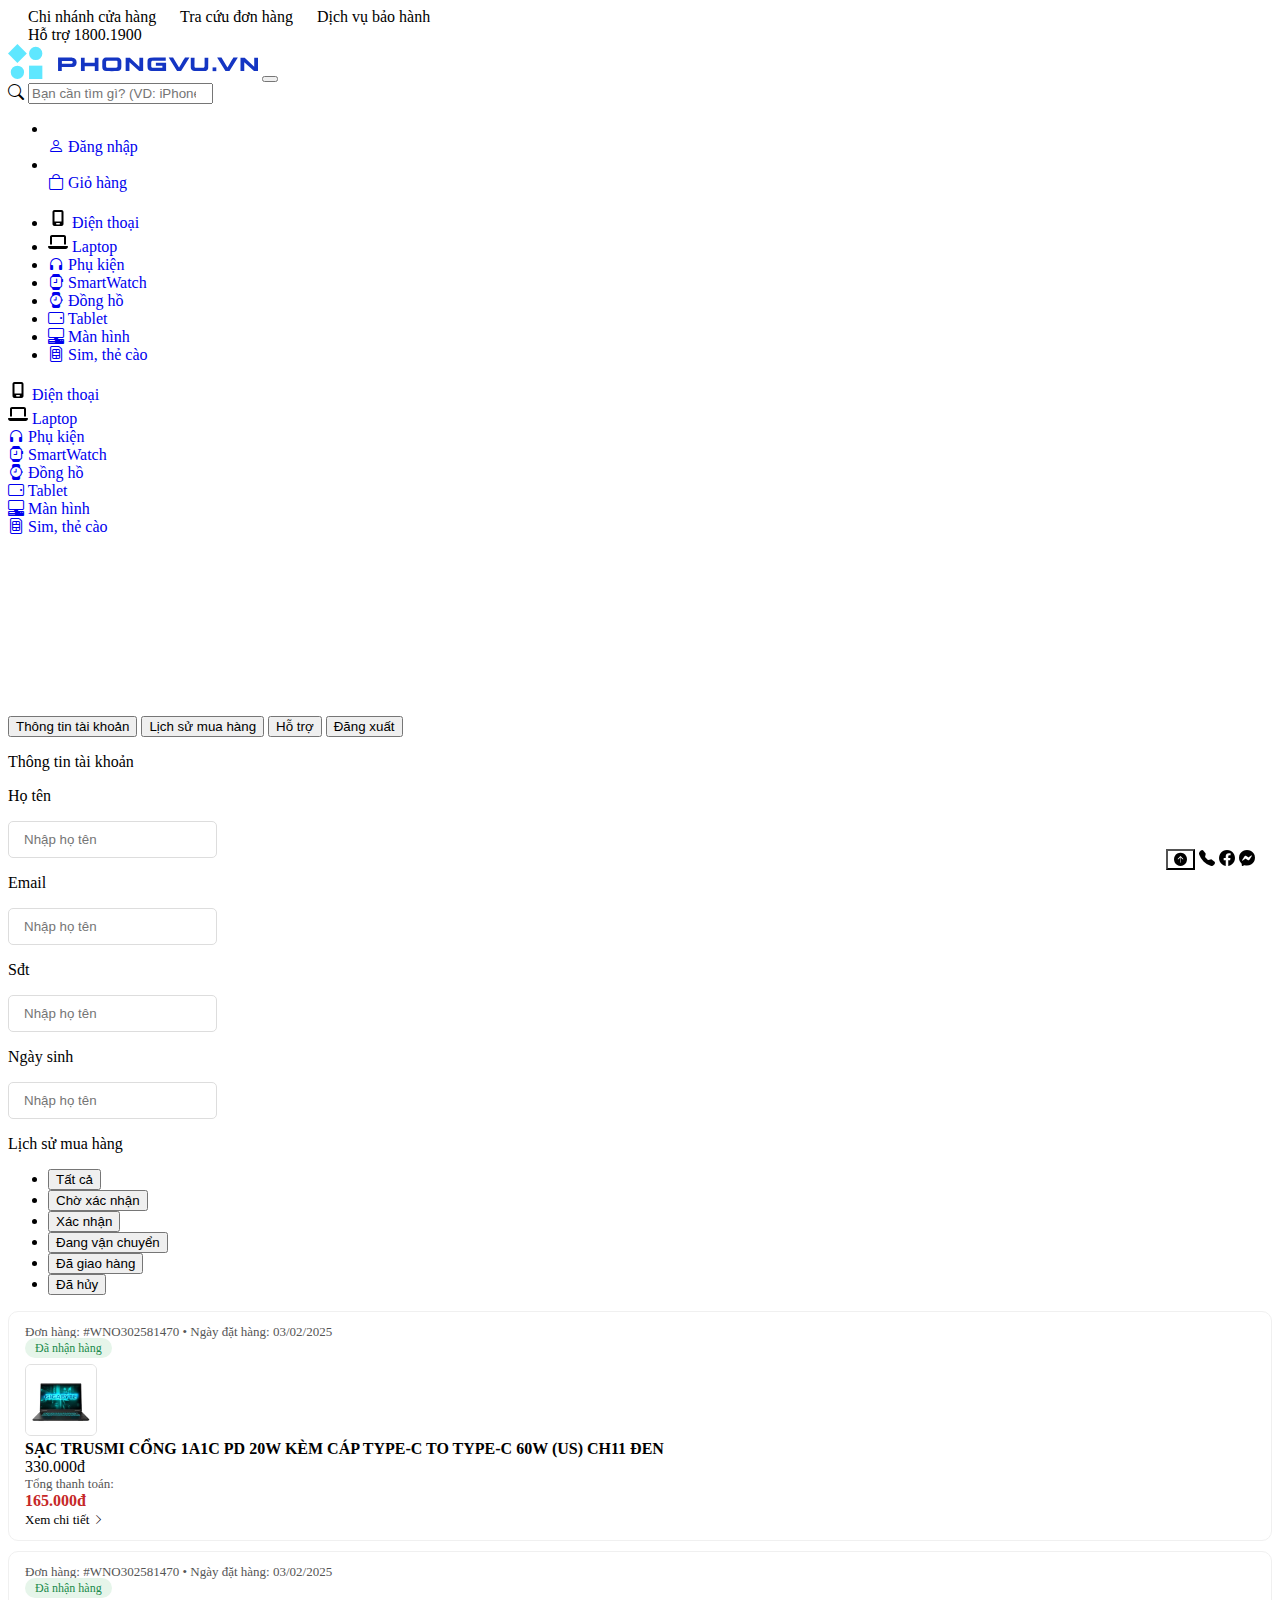
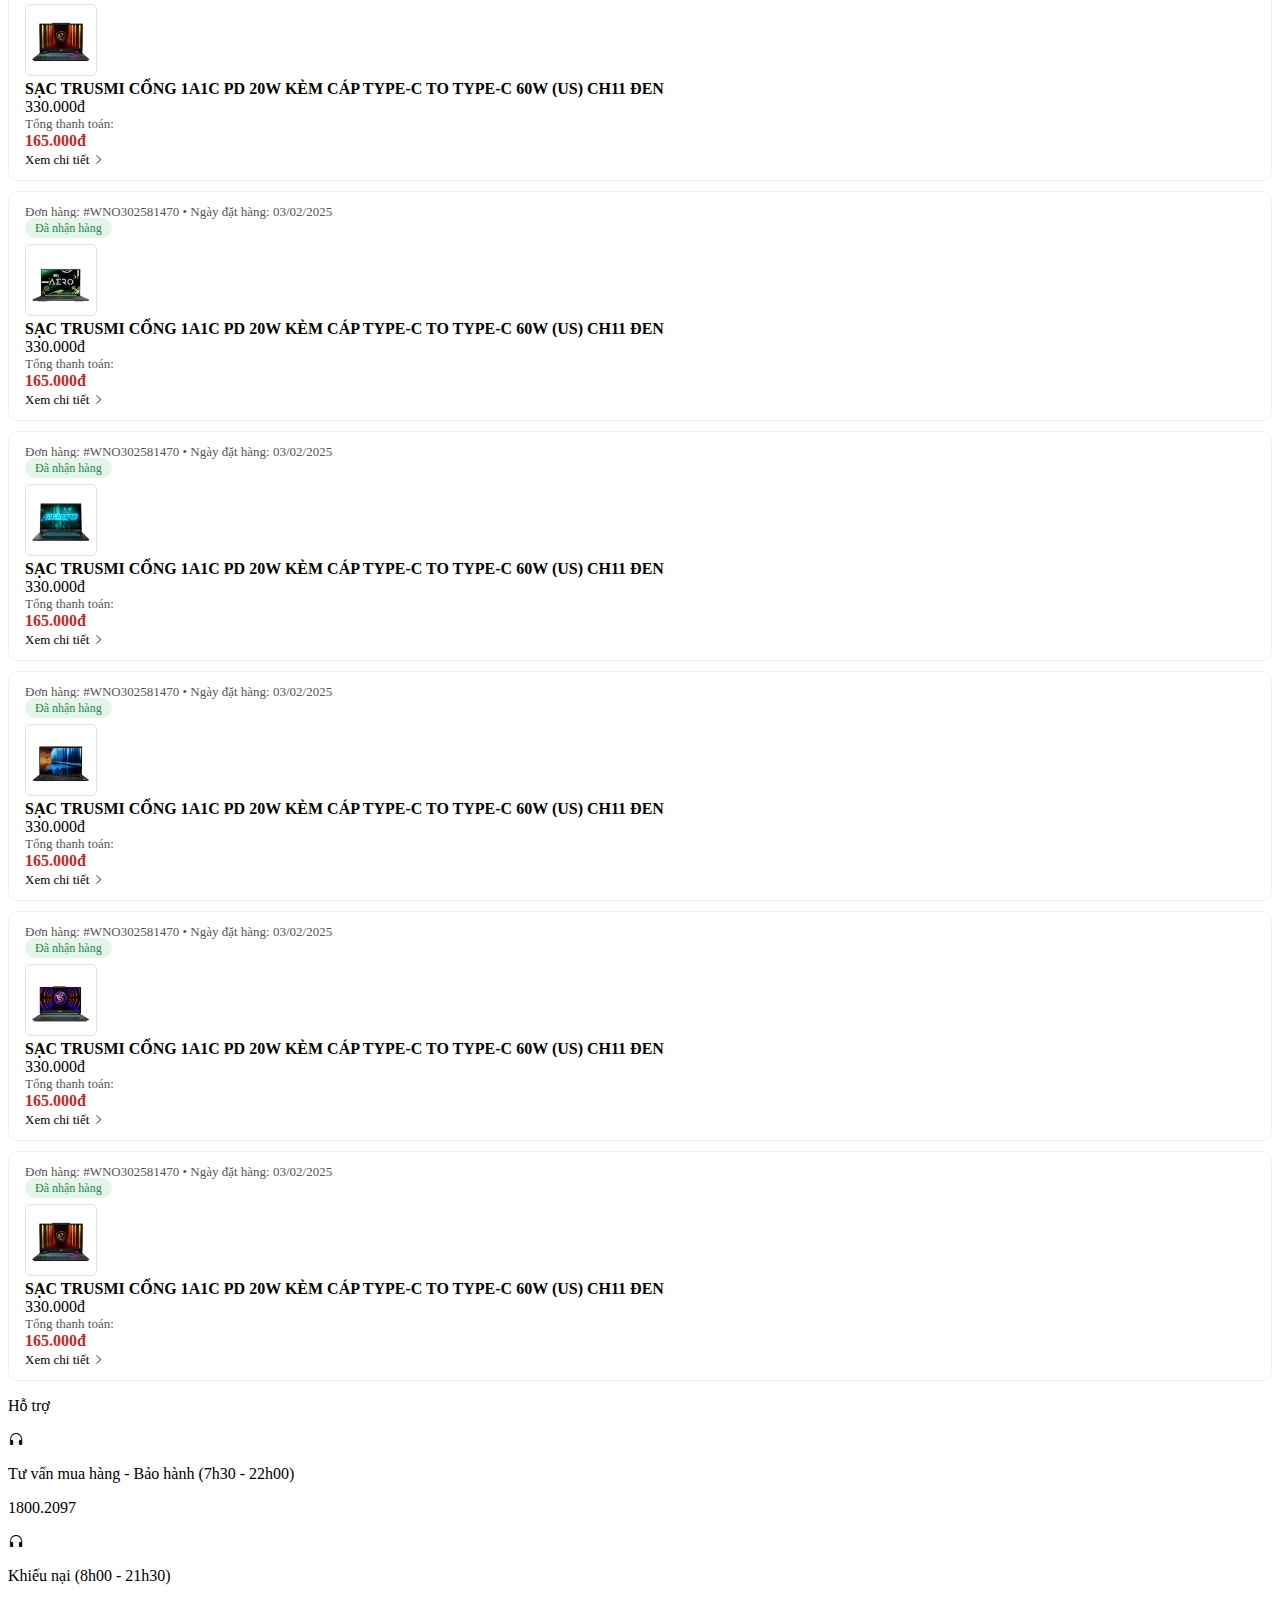
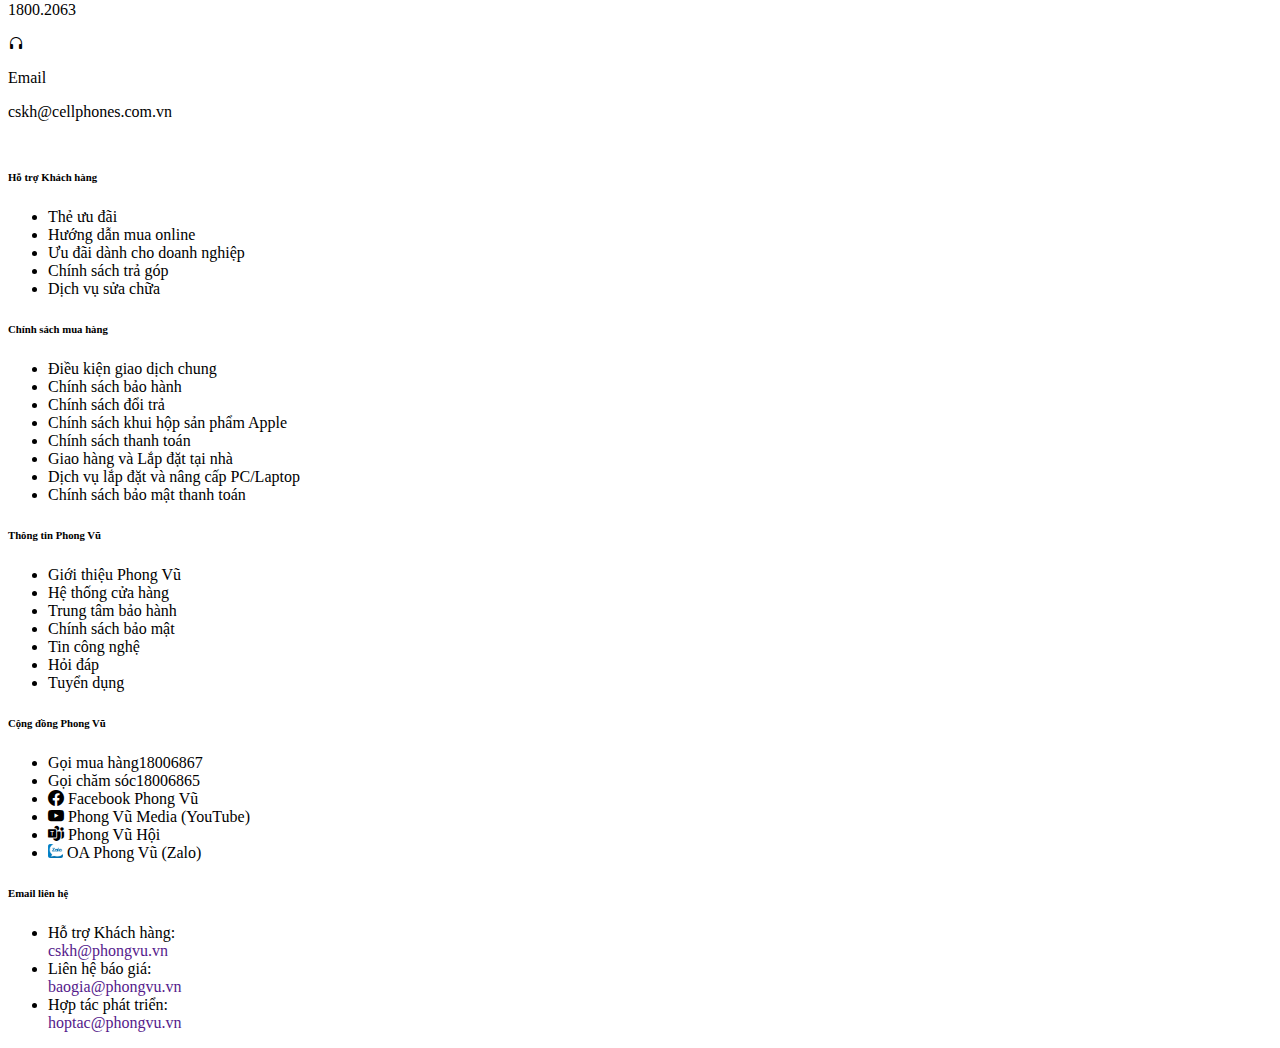
<file: account-info.html>
<!DOCTYPE html>
<html lang="en">
    <head>
        <meta charset="UTF-8" />
        <meta name="viewport" content="width=device-width, initial-scale=1.0" />
        <!-- Bootstrap css -->
        <link
            href="https://cdn.jsdelivr.net/npm/bootstrap@5.3.8/dist/css/bootstrap.min.css"
            rel="stylesheet"
            integrity="sha384-sRIl4kxILFvY47J16cr9ZwB07vP4J8+LH7qKQnuqkuIAvNWLzeN8tE5YBujZqJLB"
            crossorigin="anonymous"
        />

        <!-- font awesome -->
        <link
            rel="stylesheet"
            href="https://cdnjs.cloudflare.com/ajax/libs/font-awesome/6.4.0/css/all.min.css"
            integrity="sha512-iecdLmaskl7CVkqkXNQ/ZH/XLlvWZOJyj7t7UDjUPNDJ0do4GaK+jhUdLgK5jFA2BsLwbuXhQDwzVcbO+f7Xg=="
            crossorigin="anonymous"
            referrerpolicy="no-referrer"
        />

        <!-- style css -->
        <link rel="stylesheet" href="assets/css/account-info.css" />

        <!-- responsive css -->
        <link rel="stylesheet" href="assets/css/responsive.css" />
        <title>Document</title>
    </head>

    <body>
        <!-- header -->
        <header class="fixed-top">
            <!-- top bar -->
            <section class="top-bar bg bg-primary">
                <div class="container">
                    <div class="top-bar-body d-flex py-2">
                        <!-- top bar left -->
                        <div class="top-bar-left">
                            <a class="store-branch me-3 small">
                                <i class="bi bi-geo-alt pe-1" style="color: #fff"></i>
                                <span class="title text-white d-none d-md-inline-block">Chi nhánh cửa hàng</span>
                            </a>

                            <a class="look-up-orders me-3 small">
                                <i class="bi bi-truck pe-1" style="color: #fff"></i>
                                <span class="title text-white d-none d-md-inline-block">Tra cứu đơn hàng</span>
                            </a>

                            <a class="guarantee me-3 small">
                                <i class="bi bi-tools pe-1" style="color: #fff"></i>
                                <span class="title text-white d-none d-md-inline-block">Dịch vụ bảo hành</span>
                            </a>
                        </div>

                        <!-- top bar right -->
                        <div class="top-bar-right ms-auto">
                            <a class="support me-3 small">
                                <i class="bi bi-question-circle pe-1" style="color: #fff"></i>
                                <span class="title text-white">Hỗ trợ</span>
                            </a>
                            <span class="title text-white">1800.1900</span>
                        </div>
                    </div>
                </div>
            </section>

            <!-- navbar -->
            <nav class="navbar navbar-expand-lg bg-body-tertiary px-0">
                <div class="container">
                    <!-- logo -->
                    <a class="navbar-brand pt-0" href="index.html">
                        <img src="assets/img/logo-full.svg" alt="Bootstrap" class="logo-img" />
                    </a>
                    <button
                        class="navbar-toggler"
                        type="button"
                        data-bs-toggle="collapse"
                        data-bs-target="#navbarSupportedContent"
                        aria-controls="navbarSupportedContent"
                        aria-expanded="false"
                        aria-label="Toggle navigation"
                    >
                        <span class="navbar-toggler-icon"></span>
                    </button>
                    <div class="collapse navbar-collapse" id="navbarSupportedContent">
                        <!-- search form -->
                        <form class="d-flex align-items-center mt-2 mt-lg-0" role="search" style="width: 100%; max-width: 750px">
                            <div class="input-group">
                                <a class="input-group-text bg-white border-end-0">
                                    <i class="bi bi-search text-secondary"></i>
                                </a>
                                <input
                                    class="form-control border-start-0 shadow-none ps-0"
                                    type="search"
                                    placeholder="Bạn cần tìm gì? (VD: iPhone 17, Galaxy S24, Laptop)"
                                />
                            </div>
                        </form>

                        <!-- login & cart -->
                        <ul class="login-cart navbar-nav ms-auto mb-lg-0 flex-row align-items-center">
                            <li class="nav-item">
                                <a aria-current="page" href="login.html" id="link-login">
                                    <div class="nav-link active ms-2 ps-lg-0 login-hover d-inline-block">
                                        <i class="bi bi-person text-black"></i>
                                        <span class="text-black"> Đăng nhập</span>

                                        <!-- login & signup -->
                                        <div class="user-box" id="user-box">
                                            <!-- Avatar + Info -->
                                            <div class="d-flex align-items-center mb-3">
                                                <div class="avatar-circle">T</div>
                                                <div class="ms-2">
                                                    <strong>user</strong><br />
                                                    <small>email</small>
                                                </div>
                                            </div>

                                            <!-- Menu -->
                                            <div class="list-group">
                                                <a href="account-info.html" class="list-group-item border-0 user-item">
                                                    <i class="bi bi-person"></i> Thông tin tài khoản
                                                </a>

                                                <a href="account-info.html" class="list-group-item border-0 user-item">
                                                    <i class="bi bi-card-checklist"></i> Lịch sử mua hàng
                                                </a>

                                                <a href="account-info.html" class="list-group-item border-0 user-item">
                                                    <i class="bi bi-heart"></i> Hỗ trợ
                                                </a>
                                            </div>
                                            <!-- Login Logout -->
                                            <a href="login.html" class="btn btn-primary w-100 mt-2">Đăng nhập</a>
                                        </div>
                                    </div>
                                </a>
                            </li>

                            <!-- cart mini -->
                            <li class="">
                                <a class="" aria-current="page" href="cart.html">
                                    <div class="nav-item ms-3 d-inline-block cart-hover">
                                        <i class="bi bi-bag text-black"></i>
                                        <span class="text-black">Giỏ hàng</span>

                                        <div class="cart-box">
                                            <!-- vùng scroll -->
                                            <div class="product-scroll">
                                                <!-- sản phẩm 1 -->
                                                <div class="mb-2">
                                                    <div class="d-flex">
                                                        <div class="product-img-wrap">
                                                            <img src="assets/img/laptops/laptop6.webp" alt="Laptop" class="cart-product-img" />
                                                        </div>

                                                        <div class="flex-grow-1">
                                                            <div class="fw-semibold small">
                                                                Máy tính xách tay/ Laptop HP 14-ep1011TU - 9Z2W3PA (Core 5-120U) (Bạc)
                                                            </div>
                                                            <div class="small text-muted">
                                                                Bạc<br />
                                                                Số lượng 1
                                                            </div>
                                                            <div class="fw-bold text-danger">15.890.000đ</div>
                                                        </div>
                                                    </div>
                                                </div>

                                                <!-- sản phẩm 2 -->
                                                <div class="mb-2">
                                                    <div class="d-flex">
                                                        <!-- khung hình -->
                                                        <div class="product-img-wrap">
                                                            <img src="assets/img/laptops/laptop7.webp" alt="Laptop" class="cart-product-img" />
                                                        </div>

                                                        <div class="flex-grow-1">
                                                            <div class="fw-semibold small">
                                                                Máy tính xách tay/ Laptop HP 14-ep1011TU - 9Z2W3PA (Core 5-120U) (Bạc)
                                                            </div>
                                                            <div class="small text-muted">
                                                                Đen<br />
                                                                Số lượng 1
                                                            </div>
                                                            <div class="fw-bold text-danger">20.890.000đ</div>
                                                        </div>
                                                    </div>
                                                </div>
                                            </div>

                                            <!-- tổng tiền -->
                                            <div class="cart-total d-flex justify-content-between align-items-center mb-2">
                                                <span class="small">Tổng tiền (2) sản phẩm</span>
                                                <span class="fw-bold text-danger">36.780.000đ</span>
                                            </div>

                                            <!-- nút xem giỏ hàng -->
                                            <a href="cart.html" class="btn btn-primary w-100">Xem giỏ hàng</a>
                                        </div>
                                    </div>
                                </a>
                            </li>
                        </ul>

                        <!-- dropdown menu -->
                        <ul class="menu-mobi navbar-nav ms-auto mb-lg-0 d-lg-none">
                            <!-- item 1 -->
                            <li class="nav-item">
                                <a class="nav-link active ps-2 ps-lg-0" aria-current="page" href="phone.html">
                                    <svg xmlns="http://www.w3.org/2000/svg" viewBox="0 0 640 640" style="width: 20px">
                                        <path
                                            fill="#000000"
                                            d="M144 128C144 92.7 172.7 64 208 64L432 64C467.3 64 496 92.7 496 128L496 512C496 547.3 467.3 576 432 576L208 576C172.7 576 144 547.3 144 512L144 128zM256 504C256 517.3 266.7 528 280 528L360 528C373.3 528 384 517.3 384 504C384 490.7 373.3 480 360 480L280 480C266.7 480 256 490.7 256 504zM432 128L208 128L208 432L432 432L432 128z"
                                        />
                                    </svg>
                                    <span>Điện thoại</span>
                                </a>
                            </li>
                            <!-- item 2 -->
                            <li class="nav-item">
                                <a class="nav-link active ps-2 ps-lg-0" aria-current="page" href="laptop.html">
                                    <svg xmlns="http://www.w3.org/2000/svg" viewBox="0 0 640 640" style="width: 20px">
                                        <!--!Font Awesome Free v7.1.0 by @fontawesome - https://fontawesome.com License - https://fontawesome.com/license/free Copyright 2025 Fonticons, Inc.-->
                                        <path
                                            fill="#000000"
                                            d="M128 96C92.7 96 64 124.7 64 160L64 400L128 400L128 160L512 160L512 400L576 400L576 160C576 124.7 547.3 96 512 96L128 96zM19.2 448C8.6 448 0 456.6 0 467.2C0 509.6 34.4 544 76.8 544L563.2 544C605.6 544 640 509.6 640 467.2C640 456.6 631.4 448 620.8 448L19.2 448z"
                                        />
                                    </svg>
                                    <span>Laptop</span>
                                </a>
                            </li>
                            <!-- item 3 -->
                            <li class="nav-item">
                                <a class="nav-link active ps-2 ps-lg-0" aria-current="page" href="accessory.html">
                                    <i class="bi bi-headphones"></i>
                                    <span>Phụ kiện</span>
                                </a>
                            </li>
                            <!-- item 4 -->
                            <li class="nav-item">
                                <a class="nav-link active ps-2 ps-lg-0" aria-current="page" href="smartwatch.html">
                                    <i class="bi bi-smartwatch"></i>
                                    <span>SmartWatch</span>
                                </a>
                            </li>
                            <!-- item 5 -->
                            <li class="nav-item">
                                <a class="nav-link active ps-2 ps-lg-0" aria-current="page" href="watch.html">
                                    <i class="bi bi-watch"></i>
                                    <span>Đồng hồ</span>
                                </a>
                            </li>
                            <!-- item 6 -->
                            <li class="nav-item">
                                <a class="nav-link active ps-2 ps-lg-0" aria-current="page" href="tablet.html">
                                    <i class="bi bi-tablet-landscape"></i>
                                    <span>Tablet</span>
                                </a>
                            </li>
                            <!-- item 7 -->
                            <li class="nav-item">
                                <a class="nav-link active ps-2 ps-lg-0" aria-current="page" href="monitor.html">
                                    <i class="bi bi-pc-display-horizontal"></i>
                                    <span>Màn hình</span>
                                </a>
                            </li>
                            <!-- item 8 -->
                            <li class="nav-item">
                                <a class="nav-link active ps-2 ps-lg-0" aria-current="page" href="sim.html">
                                    <i class="bi bi-sim"></i>
                                    <span>Sim, thẻ cào</span>
                                </a>
                            </li>
                        </ul>
                    </div>
                </div>
            </nav>

            <!-- categories -->
            <section class="categories bg bg-body-tertiary d-none d-lg-block">
                <div class="container">
                    <div class="row text-center">
                        <!-- phone -->
                        <div class="col px-0 fm-categories">
                            <a href="phone.html" class="dropdown-toggle text-black pb-3 pt-2 pb-3 pt-2 w-100 w-100">
                                <svg xmlns="http://www.w3.org/2000/svg" viewBox="0 0 640 640" style="width: 20px">
                                    <path
                                        fill="#000000"
                                        d="M144 128C144 92.7 172.7 64 208 64L432 64C467.3 64 496 92.7 496 128L496 512C496 547.3 467.3 576 432 576L208 576C172.7 576 144 547.3 144 512L144 128zM256 504C256 517.3 266.7 528 280 528L360 528C373.3 528 384 517.3 384 504C384 490.7 373.3 480 360 480L280 480C266.7 480 256 490.7 256 504zM432 128L208 128L208 432L432 432L432 128z"
                                    />
                                </svg>
                                <span>Điện thoại</span>
                            </a>

                            <!-- menu phone dropdown -->
                            <div class="row menu-dropdown shadow justify-content-between">
                                <div class="col-3 px-4 py-3 text-start">
                                    <h6>Hãng điện thoại</h6>
                                    <ul class="list-unstyled small">
                                        <li><a href="">iPhone</a></li>
                                        <li><a href="">Samsung</a></li>
                                        <li><a href="">Xiaomi</a></li>
                                        <li><a href=""> OPPO</a></li>
                                        <li><a href="">TECNO</a></li>
                                    </ul>
                                </div>
                                <div class="col-3 px-4 py-3 text-start">
                                    <h6>Mức giá điện thoại</h6>
                                    <ul class="list-unstyled small">
                                        <li><a href="">Dưới 2 triệu</a></li>
                                        <li><a href="">Từ 2 - 4 triệu</a></li>
                                        <li><a href="">Từ 4 - 7 triệu</a></li>
                                        <li><a href="">Từ 7 - 13 triệu</a></li>
                                        <li><a href="">Từ 13 - 20 triệu</a></li>
                                    </ul>
                                </div>
                                <div class="col-3 px-4 py-3 text-start">
                                    <h6>Điện thoại HOT</h6>
                                    <ul class="list-unstyled small">
                                        <li><a href="">iPhone 17 MỚI</a></li>
                                        <li><a href="">iPhone Air MỚI</a></li>
                                        <li><a href="">iPhone 16</a></li>
                                        <li><a href="">Galaxy Z Fold7 MỚI</a></li>
                                        <li><a href="">S25 Ultra</a></li>
                                    </ul>
                                </div>
                                <div class="col-3 px-4 py-3 text-start">
                                    <h6>Hãng máy tính bảng</h6>
                                    <ul class="list-unstyled small">
                                        <li><a href="">iPad</a></li>
                                        <li><a href="">Samsung</a></li>
                                        <li><a href="">Xiaomi</a></li>
                                        <li><a href="">OPPO</a></li>
                                        <li><a href="">TECNO</a></li>
                                    </ul>
                                </div>
                            </div>
                        </div>

                        <!-- Laptop -->
                        <div class="col px-0 fm-categories">
                            <a href="laptop.html" class="dropdown-toggle text-black pb-3 pt-2 w-100">
                                <svg xmlns="http://www.w3.org/2000/svg" viewBox="0 0 640 640" style="width: 20px">
                                    <!--!Font Awesome Free v7.1.0 by @fontawesome - https://fontawesome.com License - https://fontawesome.com/license/free Copyright 2025 Fonticons, Inc.-->
                                    <path
                                        fill="#000000"
                                        d="M128 96C92.7 96 64 124.7 64 160L64 400L128 400L128 160L512 160L512 400L576 400L576 160C576 124.7 547.3 96 512 96L128 96zM19.2 448C8.6 448 0 456.6 0 467.2C0 509.6 34.4 544 76.8 544L563.2 544C605.6 544 640 509.6 640 467.2C640 456.6 631.4 448 620.8 448L19.2 448z"
                                    />
                                </svg>
                                <span>Laptop</span>
                            </a>
                            <!-- menu laptop dropdown -->
                            <div class="row menu-dropdown shadow justify-content-between fm-menu-lap">
                                <div class="col-3 px-4 py-3 text-start">
                                    <h6>Thương hiệu</h6>
                                    <ul class="list-unstyled small">
                                        <li><a href="">Apple (Macbook)</a></li>
                                        <li><a href="">Acer</a></li>
                                        <li><a href="">Asus</a></li>
                                        <li><a href="">Dell</a></li>
                                        <li><a href="">HP</a></li>
                                    </ul>
                                </div>
                                <div class="col-3 px-4 py-3 text-start">
                                    <h6>Nhu cầu</h6>
                                    <ul class="list-unstyled small">
                                        <li><a href="">Laptop Gaming</a></li>
                                        <li><a href="">Laptop AI</a></li>
                                        <li><a href="">Laptop đồ họa</a></li>
                                        <li><a href="">Laptop Sinh viên</a></li>
                                        <li><a href="">Laptop Văn Phòng</a></li>
                                    </ul>
                                </div>
                                <div class="col-3 px-4 py-3 text-start">
                                    <h6>Cấu hình</h6>
                                    <ul class="list-unstyled small">
                                        <li><a href="">Laptop i5</a></li>
                                        <li><a href="">Laptop i7</a></li>
                                        <li><a href="">Laptop i9</a></li>
                                        <li><a href="">Laptop Ryzen 5</a></li>
                                        <li><a href="">Laptop Ryzen 7</a></li>
                                    </ul>
                                </div>
                                <div class="col-3 px-4 py-3 text-start">
                                    <h6>Laptop HP</h6>
                                    <ul class="list-unstyled small">
                                        <li><a href="">HP OmniBook</a></li>
                                        <li><a href="">HP Omen</a></li>
                                        <li><a href="">HP Victus</a></li>
                                        <li><a href="">HP Pavilion</a></li>
                                        <li><a href="">HP Probook</a></li>
                                    </ul>
                                </div>
                            </div>
                        </div>

                        <!-- accessory -->
                        <div class="col px-0 fm-categories">
                            <a href="accessory.html" class="dropdown-toggle text-black pb-3 pt-2 w-100">
                                <i class="bi bi-headphones"></i>
                                <span>Phụ kiện</span>
                            </a>

                            <!-- menu accessory dropdown -->
                            <div class="row menu-dropdown shadow justify-content-between fm-menu-accessory">
                                <div class="col-3 px-4 py-3 text-start">
                                    <h6>Loại đồng hồ</h6>
                                    <ul class="list-unstyled small">
                                        <li><a href="">Đồng hồ thông minh</a></li>
                                        <li><a href="">Vòng đeo tay thông minh</a></li>
                                        <li><a href="">Đồng hồ định vị trẻ em</a></li>
                                        <li><a href="">Dây đeo</a></li>
                                        <li><a href="">Apple Watch</a></li>
                                    </ul>
                                </div>
                                <div class="col-3 px-4 py-3 text-start">
                                    <h6>Chọn theo thương hiệu</h6>
                                    <ul class="list-unstyled small">
                                        <li><a href="">Apple Watch</a></li>
                                        <li><a href="">Samsung</a></li>
                                        <li><a href="">Xiaomi</a></li>
                                        <li><a href="">Huawei HOT</a></li>
                                        <li><a href="">Coros</a></li>
                                    </ul>
                                </div>
                                <div class="col-3 px-4 py-3 text-start">
                                    <h6>Camera</h6>
                                    <ul class="list-unstyled small">
                                        <li><a href="">Camera an ninh</a></li>
                                        <li><a href="">Camera hành trình</a></li>
                                        <li><a href="">Action Camera</a></li>
                                        <li><a href="">Camera AI MỚI</a></li>
                                        <li><a href="">Gimbal</a></li>
                                    </ul>
                                </div>
                                <div class="col-3 px-4 py-3 text-start">
                                    <h6>Sản phẩm nổi bật</h6>
                                    <ul class="list-unstyled small">
                                        <li><a href="">Apple Watch Series 11 HOT</a></li>
                                        <li><a href="">Apple Watch SE 3 MỚI</a></li>
                                        <li><a href="">Apple Watch Ultra 3 MỚI</a></li>
                                        <li><a href="">Samsung Galaxy Watch 8</a></li>
                                        <li><a href="">Huawei Watch GT 6 HOT</a></li>
                                    </ul>
                                </div>
                            </div>
                        </div>

                        <!-- smartwatch -->
                        <div class="col px-0 fm-categories">
                            <a href="smartwatch.html" class="dropdown-toggle text-black pb-3 pt-2 w-100">
                                <i class="bi bi-smartwatch"></i>
                                <span>SmartWatch</span>
                            </a>

                            <!-- menu smartwatch dropdown -->
                            <div class="row menu-dropdown shadow justify-content-between fm-menu-smartwatch">
                                <div class="col-3 px-4 py-3 text-start">
                                    <h6>Thương hiệu</h6>
                                    <ul class="list-unstyled small">
                                        <li><a href="">Apple (Macbook)</a></li>
                                        <li><a href="">Acer</a></li>
                                        <li><a href="">Asus</a></li>
                                        <li><a href="">Dell</a></li>
                                        <li><a href="">HP</a></li>
                                    </ul>
                                </div>
                                <div class="col-3 px-4 py-3 text-start">
                                    <h6>Nhu cầu</h6>
                                    <ul class="list-unstyled small">
                                        <li><a href="">Laptop Gaming</a></li>
                                        <li><a href="">Laptop AI</a></li>
                                        <li><a href="">Laptop đồ họa</a></li>
                                        <li><a href="">Laptop Sinh viên</a></li>
                                        <li><a href="">Laptop Văn Phòng</a></li>
                                    </ul>
                                </div>
                                <div class="col-3 px-4 py-3 text-start">
                                    <h6>Cấu hình</h6>
                                    <ul class="list-unstyled small">
                                        <li><a href="">Laptop i5</a></li>
                                        <li><a href="">Laptop i7</a></li>
                                        <li><a href="">Laptop i9</a></li>
                                        <li><a href="">Laptop Ryzen 5</a></li>
                                        <li><a href="">Laptop Ryzen 7</a></li>
                                    </ul>
                                </div>
                                <div class="col-3 px-4 py-3 text-start">
                                    <h6>Laptop HP</h6>
                                    <ul class="list-unstyled small">
                                        <li><a href="">HP OmniBook</a></li>
                                        <li><a href="">HP Omen</a></li>
                                        <li><a href="">HP Victus</a></li>
                                        <li><a href="">HP Pavilion</a></li>
                                        <li><a href="">HP Probook</a></li>
                                    </ul>
                                </div>
                            </div>
                        </div>

                        <!-- watch -->
                        <div class="col px-0 fm-categories">
                            <a href="watch.html" class="dropdown-toggle text-black pb-3 pt-2 w-100">
                                <i class="bi bi-watch"></i>
                                <span>Đồng hồ</span>
                            </a>

                            <!-- menu watch dropdown -->
                            <div class="row menu-dropdown shadow justify-content-between fm-menu-watch">
                                <div class="col-3 px-4 py-3 text-start">
                                    <h6>Hãng điện thoại</h6>
                                    <ul class="list-unstyled small">
                                        <li><a href="">iPhone</a></li>
                                        <li><a href="">Samsung</a></li>
                                        <li><a href="">Xiaomi</a></li>
                                        <li><a href=""> OPPO</a></li>
                                        <li><a href="">TECNO</a></li>
                                    </ul>
                                </div>
                                <div class="col-3 px-4 py-3 text-start">
                                    <h6>Mức giá điện thoại</h6>
                                    <ul class="list-unstyled small">
                                        <li><a href="">Dưới 2 triệu</a></li>
                                        <li><a href="">Từ 2 - 4 triệu</a></li>
                                        <li><a href="">Từ 4 - 7 triệu</a></li>
                                        <li><a href="">Từ 7 - 13 triệu</a></li>
                                        <li><a href="">Từ 13 - 20 triệu</a></li>
                                    </ul>
                                </div>
                                <div class="col-3 px-4 py-3 text-start">
                                    <h6>Điện thoại HOT</h6>
                                    <ul class="list-unstyled small">
                                        <li><a href="">iPhone 17 MỚI</a></li>
                                        <li><a href="">iPhone Air MỚI</a></li>
                                        <li><a href="">iPhone 16</a></li>
                                        <li><a href="">Galaxy Z Fold7 MỚI</a></li>
                                        <li><a href="">S25 Ultra</a></li>
                                    </ul>
                                </div>
                                <div class="col-3 px-4 py-3 text-start">
                                    <h6>Hãng máy tính bảng</h6>
                                    <ul class="list-unstyled small">
                                        <li><a href="">iPad</a></li>
                                        <li><a href="">Samsung</a></li>
                                        <li><a href="">Xiaomi</a></li>
                                        <li><a href="">OPPO</a></li>
                                        <li><a href="">TECNO</a></li>
                                    </ul>
                                </div>
                            </div>
                        </div>

                        <!-- tablet -->
                        <div class="col px-0 fm-categories">
                            <a href="tablet.html" class="dropdown-toggle text-black pb-3 pt-2 w-100">
                                <i class="bi bi-tablet-landscape"></i>
                                <span>Tablet</span>
                            </a>

                            <!-- menu tablet dropdown -->
                            <div class="row menu-dropdown shadow justify-content-between fm-tablet-lap">
                                <div class="col-3 px-4 py-3 text-start">
                                    <h6>Thương hiệu</h6>
                                    <ul class="list-unstyled small">
                                        <li><a href="">Apple (Macbook)</a></li>
                                        <li><a href="">Acer</a></li>
                                        <li><a href="">Asus</a></li>
                                        <li><a href="">Dell</a></li>
                                        <li><a href="">HP</a></li>
                                    </ul>
                                </div>
                                <div class="col-3 px-4 py-3 text-start">
                                    <h6>Nhu cầu</h6>
                                    <ul class="list-unstyled small">
                                        <li><a href="">Laptop Gaming</a></li>
                                        <li><a href="">Laptop AI</a></li>
                                        <li><a href="">Laptop đồ họa</a></li>
                                        <li><a href="">Laptop Sinh viên</a></li>
                                        <li><a href="">Laptop Văn Phòng</a></li>
                                    </ul>
                                </div>
                                <div class="col-3 px-4 py-3 text-start">
                                    <h6>Cấu hình</h6>
                                    <ul class="list-unstyled small">
                                        <li><a href="">Laptop i5</a></li>
                                        <li><a href="">Laptop i7</a></li>
                                        <li><a href="">Laptop i9</a></li>
                                        <li><a href="">Laptop Ryzen 5</a></li>
                                        <li><a href="">Laptop Ryzen 7</a></li>
                                    </ul>
                                </div>
                                <div class="col-3 px-4 py-3 text-start">
                                    <h6>Laptop HP</h6>
                                    <ul class="list-unstyled small">
                                        <li><a href="">HP OmniBook</a></li>
                                        <li><a href="">HP Omen</a></li>
                                        <li><a href="">HP Victus</a></li>
                                        <li><a href="">HP Pavilion</a></li>
                                        <li><a href="">HP Probook</a></li>
                                    </ul>
                                </div>
                            </div>
                        </div>

                        <!-- monitor -->
                        <div class="col px-0 fm-categories">
                            <a href="monitor.html" class="dropdown-toggle text-black pb-3 pt-2 w-100">
                                <i class="bi bi-pc-display-horizontal"></i>
                                <span>Màn hình</span>
                            </a>

                            <!-- menu monitor dropdown -->
                            <div class="row menu-dropdown shadow justify-content-between fm-menu-monitor">
                                <div class="col-3 px-4 py-3 text-start">
                                    <h6>Loại đồng hồ</h6>
                                    <ul class="list-unstyled small">
                                        <li><a href="">Đồng hồ thông minh</a></li>
                                        <li><a href="">Vòng đeo tay thông minh</a></li>
                                        <li><a href="">Đồng hồ định vị trẻ em</a></li>
                                        <li><a href="">Dây đeo</a></li>
                                        <li><a href="">Apple Watch</a></li>
                                    </ul>
                                </div>
                                <div class="col-3 px-4 py-3 text-start">
                                    <h6>Chọn theo thương hiệu</h6>
                                    <ul class="list-unstyled small">
                                        <li><a href="">Apple Watch</a></li>
                                        <li><a href="">Samsung</a></li>
                                        <li><a href="">Xiaomi</a></li>
                                        <li><a href="">Huawei HOT</a></li>
                                        <li><a href="">Coros</a></li>
                                    </ul>
                                </div>
                                <div class="col-3 px-4 py-3 text-start">
                                    <h6>Camera</h6>
                                    <ul class="list-unstyled small">
                                        <li><a href="">Camera an ninh</a></li>
                                        <li><a href="">Camera hành trình</a></li>
                                        <li><a href="">Action Camera</a></li>
                                        <li><a href="">Camera AI MỚI</a></li>
                                        <li><a href="">Gimbal</a></li>
                                    </ul>
                                </div>
                                <div class="col-3 px-4 py-3 text-start">
                                    <h6>Sản phẩm nổi bật</h6>
                                    <ul class="list-unstyled small">
                                        <li><a href="">Apple Watch Series 11 HOT</a></li>
                                        <li><a href="">Apple Watch SE 3 MỚI</a></li>
                                        <li><a href="">Apple Watch Ultra 3 MỚI</a></li>
                                        <li><a href="">Samsung Galaxy Watch 8</a></li>
                                        <li><a href="">Huawei Watch GT 6 HOT</a></li>
                                    </ul>
                                </div>
                            </div>
                        </div>

                        <!-- sim -->
                        <div class="col px-0 fm-categories">
                            <a href="sim.html" class="dropdown-toggle text-black pb-3 pt-2 w-100">
                                <i class="bi bi-sim"></i>
                                <span>Sim, thẻ cào</span>
                            </a>

                            <!-- menu sim dropdown -->
                            <div class="row menu-dropdown shadow justify-content-between fm-menu-sim">
                                <div class="col-3 px-4 py-3 text-start">
                                    <h6>Thương hiệu</h6>
                                    <ul class="list-unstyled small">
                                        <li><a href="">Apple (Macbook)</a></li>
                                        <li><a href="">Acer</a></li>
                                        <li><a href="">Asus</a></li>
                                        <li><a href="">Dell</a></li>
                                        <li><a href="">HP</a></li>
                                    </ul>
                                </div>
                                <div class="col-3 px-4 py-3 text-start">
                                    <h6>Nhu cầu</h6>
                                    <ul class="list-unstyled small">
                                        <li><a href="">Laptop Gaming</a></li>
                                        <li><a href="">Laptop AI</a></li>
                                        <li><a href="">Laptop đồ họa</a></li>
                                        <li><a href="">Laptop Sinh viên</a></li>
                                        <li><a href="">Laptop Văn Phòng</a></li>
                                    </ul>
                                </div>
                                <div class="col-3 px-4 py-3 text-start">
                                    <h6>Cấu hình</h6>
                                    <ul class="list-unstyled small">
                                        <li><a href="">Laptop i5</a></li>
                                        <li><a href="">Laptop i7</a></li>
                                        <li><a href="">Laptop i9</a></li>
                                        <li><a href="">Laptop Ryzen 5</a></li>
                                        <li><a href="">Laptop Ryzen 7</a></li>
                                    </ul>
                                </div>
                                <div class="col-3 px-4 py-3 text-start">
                                    <h6>Laptop HP</h6>
                                    <ul class="list-unstyled small">
                                        <li><a href="">HP OmniBook</a></li>
                                        <li><a href="">HP Omen</a></li>
                                        <li><a href="">HP Victus</a></li>
                                        <li><a href="">HP Pavilion</a></li>
                                        <li><a href="">HP Probook</a></li>
                                    </ul>
                                </div>
                            </div>
                        </div>
                    </div>
                </div>
            </section>
        </header>

        <!-- main -->
        <main>
            <div class="account-info">
                <div class="container">
                    <div class="d-flex align-items-start">
                        <!-- menu left -->
                        <div
                            class="nav flex-column nav-pills me-3 border border-2 border-secondary-subtle p-3 rounded-4 gap-3 w-25"
                            id="v-pills-tab"
                            role="tablist"
                            aria-orientation="vertical"
                        >
                            <button
                                class="nav-link text-black active"
                                id="v-pills-home-tab"
                                data-bs-toggle="pill"
                                data-bs-target="#tttk"
                                type="button"
                                role="tab"
                                aria-controls="v-pills-home"
                                aria-selected="true"
                            >
                                Thông tin tài khoản
                            </button>
                            <button
                                class="nav-link text-black"
                                id="v-pills-profile-tab"
                                data-bs-toggle="pill"
                                data-bs-target="#lsmh"
                                type="button"
                                role="tab"
                                aria-controls="v-pills-profile"
                                aria-selected="false"
                            >
                                Lịch sử mua hàng
                            </button>
                            <button
                                class="nav-link text-black"
                                id="v-pills-profile-tab"
                                data-bs-toggle="pill"
                                data-bs-target="#gopy"
                                type="button"
                                role="tab"
                                aria-controls="v-pills-profile"
                                aria-selected="false"
                            >
                                Hỗ trợ
                            </button>
                            <button class="btn btn-outline-primary" id="v-pills-profile-tab">Đăng xuất</button>
                        </div>
                        <div class="tab-content w-100" id="v-pills-tabContent">
                            <!-- Thông tin tài khoản -->
                            <div class="tab-pane fade show active" id="tttk" role="tabpanel" aria-labelledby="v-pills-home-tab" tabindex="0">
                                <p class="fw-bold fs-5">Thông tin tài khoản</p>
                                <p class="fw-bold">Họ tên</p>
                                <input type="text" placeholder="Nhập họ tên" class="w-100 rounded-3 mb-3" />
                                <p class="fw-bold">Email</p>
                                <input type="text" placeholder="Nhập họ tên" class="w-100 rounded-3 mb-3" />
                                <p class="fw-bold">Sđt</p>
                                <input type="text" placeholder="Nhập họ tên" class="w-100 rounded-3 mb-3" />
                                <p class="fw-bold">Ngày sinh</p>
                                <input type="text" placeholder="Nhập họ tên" class="w-100 rounded-3 mb-3" />
                            </div>

                            <!-- lịch sử mua hàng -->
                            <div class="tab-pane fade" id="lsmh" role="tabpanel" aria-labelledby="v-pills-profile-tab" tabindex="0">
                                <p class="fw-bold fs-5">Lịch sử mua hàng</p>
                                <ul class="nav nav-tabs" id="myTab" role="tablist">
                                    <li class="nav-item" role="presentation">
                                        <button
                                            class="nav-link active text-black"
                                            id="home-tab"
                                            data-bs-toggle="tab"
                                            data-bs-target="#home-tab-pane"
                                            type="button"
                                            role="tab"
                                            aria-controls="home-tab-pane"
                                            aria-selected="true"
                                        >
                                            Tất cả
                                        </button>
                                    </li>
                                    <li class="nav-item" role="presentation">
                                        <button
                                            class="nav-link text-black"
                                            id="profile-tab"
                                            data-bs-toggle="tab"
                                            data-bs-target="#profile-tab-pane"
                                            type="button"
                                            role="tab"
                                            aria-controls="profile-tab-pane"
                                            aria-selected="false"
                                        >
                                            Chờ xác nhận
                                        </button>
                                    </li>
                                    <li class="nav-item" role="presentation">
                                        <button
                                            class="nav-link text-black"
                                            id="profile-tab"
                                            data-bs-toggle="tab"
                                            data-bs-target="#xacnhan"
                                            type="button"
                                            role="tab"
                                            aria-controls="profile-tab-pane"
                                            aria-selected="false"
                                        >
                                            Xác nhận
                                        </button>
                                    </li>
                                    <li class="nav-item" role="presentation">
                                        <button
                                            class="nav-link text-black"
                                            id="profile-tab"
                                            data-bs-toggle="tab"
                                            data-bs-target="#dangvanch"
                                            type="button"
                                            role="tab"
                                            aria-controls="profile-tab-pane"
                                            aria-selected="false"
                                        >
                                            Đang vận chuyển
                                        </button>
                                    </li>
                                    <li class="nav-item" role="presentation">
                                        <button
                                            class="nav-link text-black"
                                            id="profile-tab"
                                            data-bs-toggle="tab"
                                            data-bs-target="#dagiaohang"
                                            type="button"
                                            role="tab"
                                            aria-controls="profile-tab-pane"
                                            aria-selected="false"
                                        >
                                            Đã giao hàng
                                        </button>
                                    </li>
                                    <li class="nav-item" role="presentation">
                                        <button
                                            class="nav-link text-black"
                                            id="profile-tab"
                                            data-bs-toggle="tab"
                                            data-bs-target="#dahuy"
                                            type="button"
                                            role="tab"
                                            aria-controls="profile-tab-pane"
                                            aria-selected="false"
                                        >
                                            Đã hủy
                                        </button>
                                    </li>
                                </ul>
                                <div class="tab-content" id="myTabContent">
                                    <!-- Tất cả -->
                                    <div class="tab-pane fade show active" id="home-tab-pane" role="tabpanel" aria-labelledby="home-tab" tabindex="0">
                                        <!-- item 1-->
                                        <div class="order-card">
                                            <div class="d-flex flex-column flex-md-row justify-content-between align-items-center order-header">
                                                <div>
                                                    Đơn hàng: <span>#WNO302581470</span>
                                                    <span class="mx-2">•</span>
                                                    Ngày đặt hàng: <span>03/02/2025</span>
                                                </div>
                                                <span class="status-badge status-success mt-2 mt-md-0">Đã nhận hàng</span>
                                            </div>

                                            <div class="d-flex flex-column flex-md-row">
                                                <div class="d-flex flex-column flex-md-row">
                                                    <img src="assets/img/laptops/laptop3.webp" alt="SP" class="order-product-img" />
                                                    <div class="flex-grow-1">
                                                        <div class="order-title">
                                                            SẠC TRUSMI CỔNG 1A1C PD 20W KÈM CÁP TYPE-C TO TYPE-C 60W (US) CH11 ĐEN
                                                        </div>
                                                        <div>330.000đ</div>
                                                    </div>
                                                </div>

                                                <div class="text-end ms-3">
                                                    <div class="order-total-label">Tổng thanh toán:</div>
                                                    <div class="order-price">165.000đ</div>
                                                    <a href="#" class="order-link"> Xem chi tiết <i class="bi bi-chevron-right"></i> </a>
                                                </div>
                                            </div>
                                        </div>
                                        <!-- item 2-->
                                        <div class="order-card">
                                            <div class="d-flex flex-column flex-md-row justify-content-between align-items-center order-header">
                                                <div>
                                                    Đơn hàng: <span>#WNO302581470</span>
                                                    <span class="mx-2">•</span>
                                                    Ngày đặt hàng: <span>03/02/2025</span>
                                                </div>
                                                <span class="status-badge status-success mt-2 mt-md-0">Đã nhận hàng</span>
                                            </div>

                                            <div class="d-flex flex-column flex-md-row">
                                                <div class="d-flex flex-column flex-md-row">
                                                    <img src="assets/img/laptops/laptop8.webp" alt="SP" class="order-product-img" />
                                                    <div class="flex-grow-1">
                                                        <div class="order-title">
                                                            SẠC TRUSMI CỔNG 1A1C PD 20W KÈM CÁP TYPE-C TO TYPE-C 60W (US) CH11 ĐEN
                                                        </div>
                                                        <div>330.000đ</div>
                                                    </div>
                                                </div>

                                                <div class="text-end ms-3">
                                                    <div class="order-total-label">Tổng thanh toán:</div>
                                                    <div class="order-price">165.000đ</div>
                                                    <a href="#" class="order-link"> Xem chi tiết <i class="bi bi-chevron-right"></i> </a>
                                                </div>
                                            </div>
                                        </div>
                                    </div>
                                    <!-- Chờ xác nhận -->
                                    <div class="tab-pane fade" id="profile-tab-pane" role="tabpanel" aria-labelledby="profile-tab" tabindex="0">
                                        <!-- item 1-->
                                        <div class="order-card">
                                            <div class="d-flex flex-column flex-md-row justify-content-between align-items-center order-header">
                                                <div>
                                                    Đơn hàng: <span>#WNO302581470</span>
                                                    <span class="mx-2">•</span>
                                                    Ngày đặt hàng: <span>03/02/2025</span>
                                                </div>
                                                <span class="status-badge status-success mt-2 mt-md-0">Đã nhận hàng</span>
                                            </div>

                                            <div class="d-flex flex-column flex-md-row">
                                                <div class="d-flex flex-column flex-md-row">
                                                    <img src="assets/img/laptops/laptop4.webp" alt="SP" class="order-product-img" />
                                                    <div class="flex-grow-1">
                                                        <div class="order-title">
                                                            SẠC TRUSMI CỔNG 1A1C PD 20W KÈM CÁP TYPE-C TO TYPE-C 60W (US) CH11 ĐEN
                                                        </div>
                                                        <div>330.000đ</div>
                                                    </div>
                                                </div>

                                                <div class="text-end ms-3">
                                                    <div class="order-total-label">Tổng thanh toán:</div>
                                                    <div class="order-price">165.000đ</div>
                                                    <a href="#" class="order-link"> Xem chi tiết <i class="bi bi-chevron-right"></i> </a>
                                                </div>
                                            </div>
                                        </div>
                                    </div>
                                    <!-- Xác nhận -->
                                    <div class="tab-pane fade" id="xacnhan" role="tabpanel" aria-labelledby="profile-tab" tabindex="0">
                                        <!-- item 1-->
                                        <div class="order-card">
                                            <div class="d-flex flex-column flex-md-row justify-content-between align-items-center order-header">
                                                <div>
                                                    Đơn hàng: <span>#WNO302581470</span>
                                                    <span class="mx-2">•</span>
                                                    Ngày đặt hàng: <span>03/02/2025</span>
                                                </div>
                                                <span class="status-badge status-success mt-2 mt-md-0">Đã nhận hàng</span>
                                            </div>

                                            <div class="d-flex flex-column flex-md-row">
                                                <div class="d-flex flex-column flex-md-row">
                                                    <img src="assets/img/laptops/laptop5.webp" alt="SP" class="order-product-img" />
                                                    <div class="flex-grow-1">
                                                        <div class="order-title">
                                                            SẠC TRUSMI CỔNG 1A1C PD 20W KÈM CÁP TYPE-C TO TYPE-C 60W (US) CH11 ĐEN
                                                        </div>
                                                        <div>330.000đ</div>
                                                    </div>
                                                </div>

                                                <div class="text-end ms-3">
                                                    <div class="order-total-label">Tổng thanh toán:</div>
                                                    <div class="order-price">165.000đ</div>
                                                    <a href="#" class="order-link"> Xem chi tiết <i class="bi bi-chevron-right"></i> </a>
                                                </div>
                                            </div>
                                        </div>
                                    </div>
                                    <!-- Đang vận chuyển -->
                                    <div class="tab-pane fade" id="dangvanch" role="tabpanel" aria-labelledby="profile-tab" tabindex="0">
                                        <!-- item 1-->
                                        <div class="order-card">
                                            <div class="d-flex flex-column flex-md-row justify-content-between align-items-center order-header">
                                                <div>
                                                    Đơn hàng: <span>#WNO302581470</span>
                                                    <span class="mx-2">•</span>
                                                    Ngày đặt hàng: <span>03/02/2025</span>
                                                </div>
                                                <span class="status-badge status-success mt-2 mt-md-0">Đã nhận hàng</span>
                                            </div>

                                            <div class="d-flex flex-column flex-md-row">
                                                <div class="d-flex flex-column flex-md-row">
                                                    <img src="assets/img/laptops/laptop6.webp" alt="SP" class="order-product-img" />
                                                    <div class="flex-grow-1">
                                                        <div class="order-title">
                                                            SẠC TRUSMI CỔNG 1A1C PD 20W KÈM CÁP TYPE-C TO TYPE-C 60W (US) CH11 ĐEN
                                                        </div>
                                                        <div>330.000đ</div>
                                                    </div>
                                                </div>

                                                <div class="text-end ms-3">
                                                    <div class="order-total-label">Tổng thanh toán:</div>
                                                    <div class="order-price">165.000đ</div>
                                                    <a href="#" class="order-link"> Xem chi tiết <i class="bi bi-chevron-right"></i> </a>
                                                </div>
                                            </div>
                                        </div>
                                    </div>
                                    <!-- Đã giao hàng -->
                                    <div class="tab-pane fade" id="dagiaohang" role="tabpanel" aria-labelledby="profile-tab" tabindex="0">
                                        <!-- item 1-->
                                        <div class="order-card">
                                            <div class="d-flex flex-column flex-md-row justify-content-between align-items-center order-header">
                                                <div>
                                                    Đơn hàng: <span>#WNO302581470</span>
                                                    <span class="mx-2">•</span>
                                                    Ngày đặt hàng: <span>03/02/2025</span>
                                                </div>
                                                <span class="status-badge status-success mt-2 mt-md-0">Đã nhận hàng</span>
                                            </div>

                                            <div class="d-flex flex-column flex-md-row">
                                                <div class="d-flex flex-column flex-md-row">
                                                    <img src="assets/img/laptops/laptop7.webp" alt="SP" class="order-product-img" />
                                                    <div class="flex-grow-1">
                                                        <div class="order-title">
                                                            SẠC TRUSMI CỔNG 1A1C PD 20W KÈM CÁP TYPE-C TO TYPE-C 60W (US) CH11 ĐEN
                                                        </div>
                                                        <div>330.000đ</div>
                                                    </div>
                                                </div>

                                                <div class="text-end ms-3">
                                                    <div class="order-total-label">Tổng thanh toán:</div>
                                                    <div class="order-price">165.000đ</div>
                                                    <a href="#" class="order-link"> Xem chi tiết <i class="bi bi-chevron-right"></i> </a>
                                                </div>
                                            </div>
                                        </div>
                                    </div>
                                    <!-- Đã hủy -->
                                    <div class="tab-pane fade" id="dahuy" role="tabpanel" aria-labelledby="profile-tab" tabindex="0">
                                        <!-- item 1-->
                                        <div class="order-card">
                                            <div class="d-flex flex-column flex-md-row justify-content-between align-items-center order-header">
                                                <div>
                                                    Đơn hàng: <span>#WNO302581470</span>
                                                    <span class="mx-2">•</span>
                                                    Ngày đặt hàng: <span>03/02/2025</span>
                                                </div>
                                                <span class="status-badge status-success mt-2 mt-md-0">Đã nhận hàng</span>
                                            </div>

                                            <div class="d-flex flex-column flex-md-row">
                                                <div class="d-flex flex-column flex-md-row">
                                                    <img src="assets/img/laptops/laptop8.webp" alt="SP" class="order-product-img" />
                                                    <div class="flex-grow-1">
                                                        <div class="order-title">
                                                            SẠC TRUSMI CỔNG 1A1C PD 20W KÈM CÁP TYPE-C TO TYPE-C 60W (US) CH11 ĐEN
                                                        </div>
                                                        <div>330.000đ</div>
                                                    </div>
                                                </div>

                                                <div class="text-end ms-3">
                                                    <div class="order-total-label">Tổng thanh toán:</div>
                                                    <div class="order-price">165.000đ</div>
                                                    <a href="#" class="order-link"> Xem chi tiết <i class="bi bi-chevron-right"></i> </a>
                                                </div>
                                            </div>
                                        </div>
                                    </div>
                                </div>
                            </div>
                            <!-- góp ý -->
                            <div class="tab-pane fade" id="gopy" role="tabpanel" aria-labelledby="v-pills-disabled-tab" tabindex="0">
                                <p class="fw-bold fs-5">Hỗ trợ</p>

                                <div class="row g-3">
                                    <div class="col-12 col-md-6">
                                        <div class="d-flex gap-3 align-items-center bg bg-body-secondary p-3 rounded-4 h-100">
                                            <i class="bi bi-headphones fs-4 text-white bg bg-primary px-2 rounded-2"></i>
                                            <div>
                                                <p class="fw-bold mb-0">Tư vấn mua hàng - Bảo hành (7h30 - 22h00)</p>
                                                <p class="fw-light small mb-0">1800.2097</p>
                                            </div>
                                        </div>
                                    </div>

                                    <div class="col-12 col-md-6">
                                        <div class="d-flex gap-3 align-items-center bg bg-body-secondary p-3 rounded-4 h-100">
                                            <i class="bi bi-headphones fs-4 text-white bg bg-primary px-2 rounded-2"></i>
                                            <div>
                                                <p class="fw-bold mb-0">Khiếu nại (8h00 - 21h30)</p>
                                                <p class="fw-light small mb-0">1800.2063</p>
                                            </div>
                                        </div>
                                    </div>

                                    <div class="col-12 col-md-6">
                                        <div class="d-flex gap-3 align-items-center bg bg-body-secondary p-3 rounded-4 h-100">
                                            <i class="bi bi-headphones fs-4 text-white bg bg-primary px-2 rounded-2"></i>
                                            <div>
                                                <p class="fw-bold mb-0">Email</p>
                                                <p class="fw-light small mb-0">cskh@cellphones.com.vn</p>
                                            </div>
                                        </div>
                                    </div>
                                </div>
                            </div>
                        </div>
                    </div>
                </div>
            </div>
        </main>

        <!-- footer -->
        <footer class="border-top border-3 border-primary">
            <div class="container">
                <div class="row my-4 justify-content-between">
                    <div class="col-md-6 col-lg-2">
                        <h6>Hỗ trợ Khách hàng</h6>
                        <ul class="small list-unstyled">
                            <li><a>Thẻ ưu đãi</a></li>
                            <li><a>Hướng dẫn mua online</a></li>
                            <li><a>Ưu đãi dành cho doanh nghiệp</a></li>
                            <li><a>Chính sách trả góp</a></li>
                            <li><a>Dịch vụ sửa chữa</a></li>
                        </ul>
                    </div>
                    <div class="col-md-6 col-lg-3">
                        <h6>Chính sách mua hàng</h6>
                        <ul class="small list-unstyled">
                            <li><a>Điều kiện giao dịch chung</a></li>
                            <li><a>Chính sách bảo hành</a></li>
                            <li><a>Chính sách đổi trả</a></li>
                            <li><a>Chính sách khui hộp sản phẩm Apple</a></li>
                            <li><a>Chính sách thanh toán</a></li>
                            <li><a>Giao hàng và Lắp đặt tại nhà</a></li>
                            <li><a>Dịch vụ lắp đặt và nâng cấp PC/Laptop</a></li>
                            <li><a>Chính sách bảo mật thanh toán</a></li>
                        </ul>
                    </div>
                    <div class="col-md-6 col-lg-2">
                        <h6>Thông tin Phong Vũ</h6>
                        <ul class="small list-unstyled">
                            <li>
                                <a>Giới thiệu Phong Vũ</a>
                            </li>
                            <li><a>Hệ thống cửa hàng</a></li>
                            <li><a>Trung tâm bảo hành</a></li>
                            <li><a>Chính sách bảo mật</a></li>
                            <li><a>Tin công nghệ</a></li>
                            <li><a>Hỏi đáp</a></li>
                            <li><a>Tuyển dụng</a></li>
                        </ul>
                    </div>
                    <div class="col-md-6 col-lg-2">
                        <h6>Cộng đồng Phong Vũ</h6>
                        <ul class="small list-unstyled">
                            <li><a>Gọi mua hàng</a><a class="text-primary"> 18006867</a></li>
                            <li><a>Gọi chăm sóc</a><a class="text-primary"> 18006865</a></li>
                            <li class="d-inline d-lg-block me-2 me-lg-0">
                                <a>
                                    <i class="bi bi-facebook text-primary"></i>
                                    <span class="d-none d-lg-inline">Facebook Phong Vũ</span>
                                </a>
                            </li>
                            <li class="d-inline d-lg-block me-2 me-lg-0">
                                <a>
                                    <i class="bi bi-youtube text-danger"></i>
                                    <span class="d-none d-lg-inline">Phong Vũ Media (YouTube)</span>
                                </a>
                            </li>
                            <li class="d-inline d-lg-block me-2 me-lg-0">
                                <a>
                                    <i class="bi bi-microsoft-teams text-primary"></i>
                                    <span class="d-none d-lg-inline">Phong Vũ Hội</span>
                                </a>
                            </li>
                            <li class="d-inline d-lg-block me-2 me-lg-0">
                                <a>
                                    <img src="assets/img/Logo-zalo-png.png" alt="" style="width: 15px" />
                                    <span class="d-none d-lg-inline">OA Phong Vũ (Zalo)</span>
                                </a>
                            </li>
                        </ul>
                    </div>
                    <div class="col-md-6 col-lg-2">
                        <h6>Email liên hệ</h6>
                        <ul class="small list-unstyled">
                            <li><a>Hỗ trợ Khách hàng:</a></li>
                            <a href="" class="text-primary">cskh@phongvu.vn</a>
                            <li><a>Liên hệ báo giá:</a></li>
                            <a href="" class="text-primary">baogia@phongvu.vn</a>
                            <li><a>Hợp tác phát triển:</a></li>
                            <a href="" class="text-primary">hoptac@phongvu.vn</a>
                        </ul>
                    </div>
                </div>
            </div>
        </footer>

        <!-- social btns fixed -->
        <div class="social-btns d-flex flex-column z-2">
            <button class="border-0 fs-1 p-0" id="scrollTopBtn">
                <i class="bi bi-arrow-up-circle-fill text-black scroll-top-btn"></i>
            </button>
            <i class="bi bi-telephone-fill fs-3 text-primary"></i>
            <i class="bi bi-facebook fs-2 text-primary"></i>
            <i class="bi bi-messenger fs-2 text-primary"></i>
        </div>

        <!-- Bootstrap icon -->
        <link rel="stylesheet" href="https://cdn.jsdelivr.net/npm/bootstrap-icons@1.10.5/font/bootstrap-icons.css" />

        <!-- Bootstrap js -->
        <script
            src="https://cdn.jsdelivr.net/npm/bootstrap@5.3.8/dist/js/bootstrap.bundle.min.js"
            integrity="sha384-FKyoEForCGlyvwx9Hj09JcYn3nv7wiPVlz7YYwJrWVcXK/BmnVDxM+D2scQbITxI"
            crossorigin="anonymous"
        ></script>

        <!-- products js -->
        <script src="JS/data.js"></script>

        <!-- common js -->
        <script src="JS/common.js"></script>
    </body>
</html>
</file>
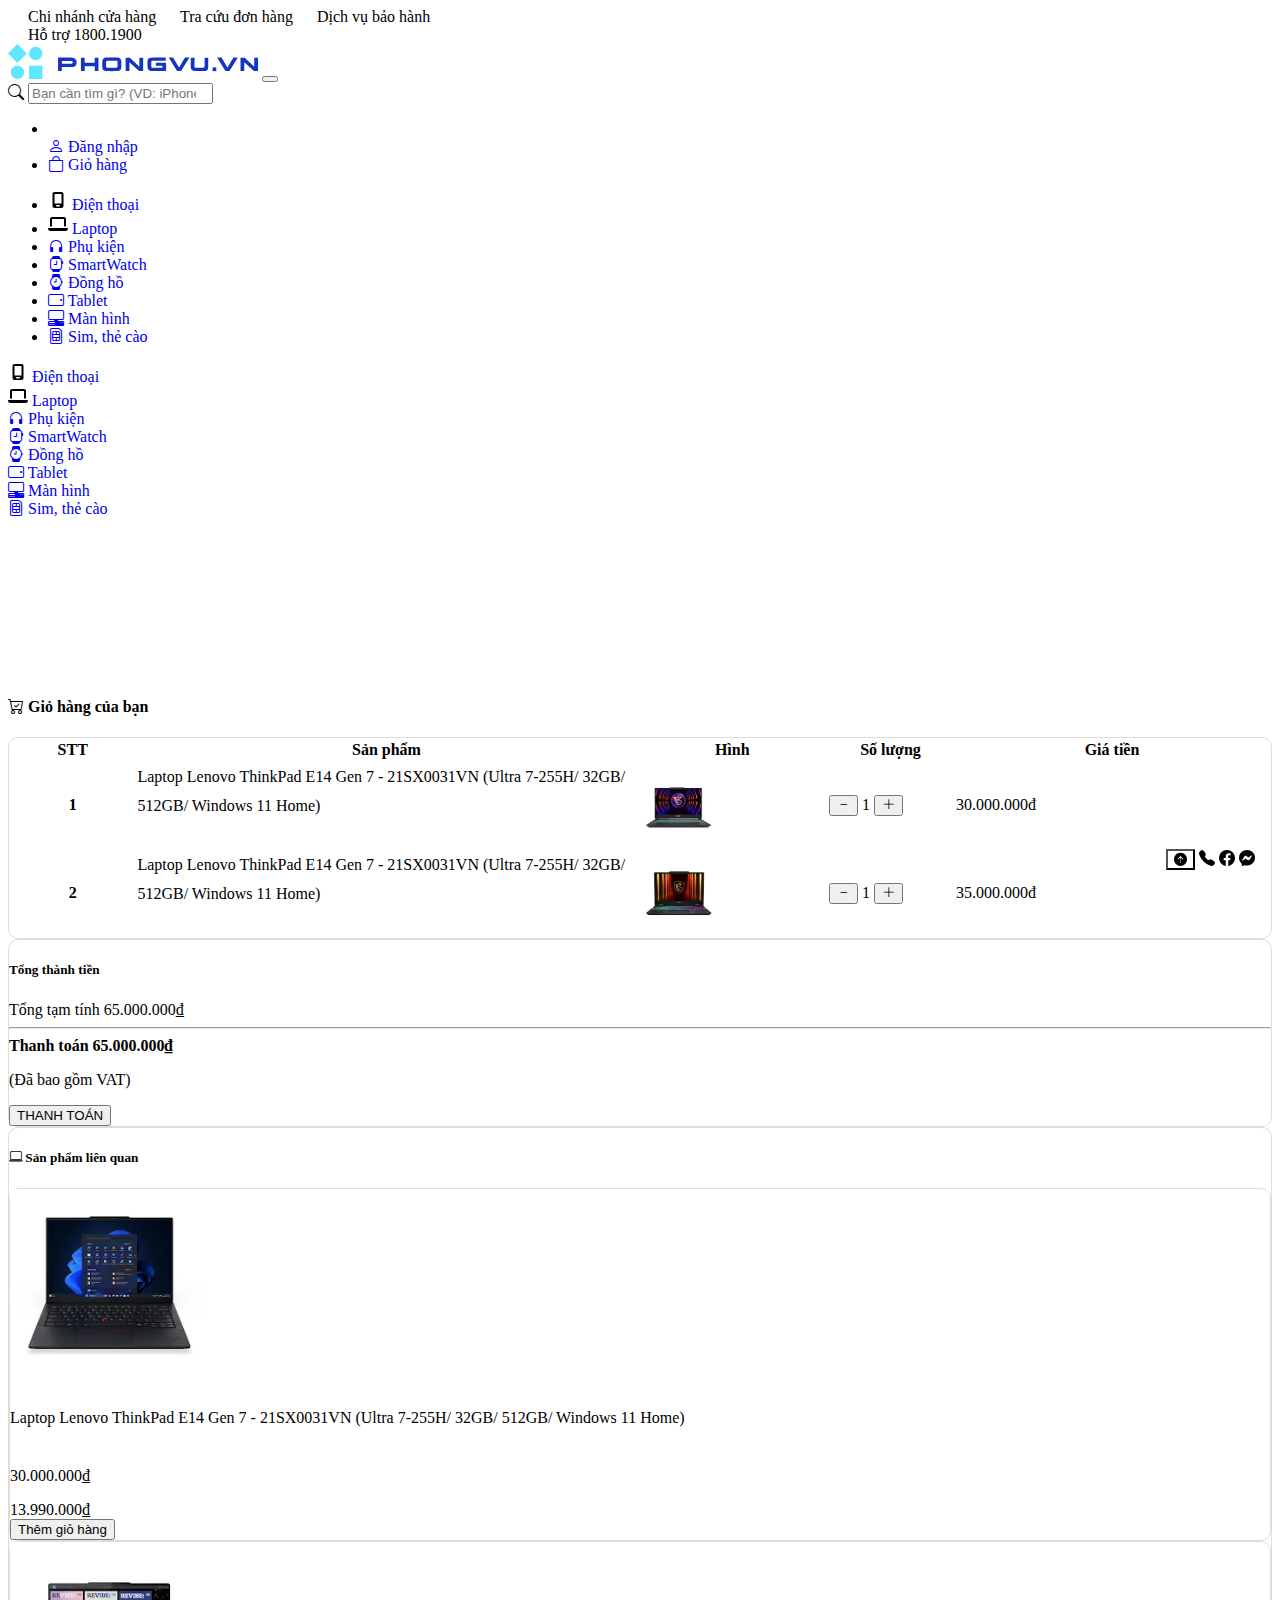
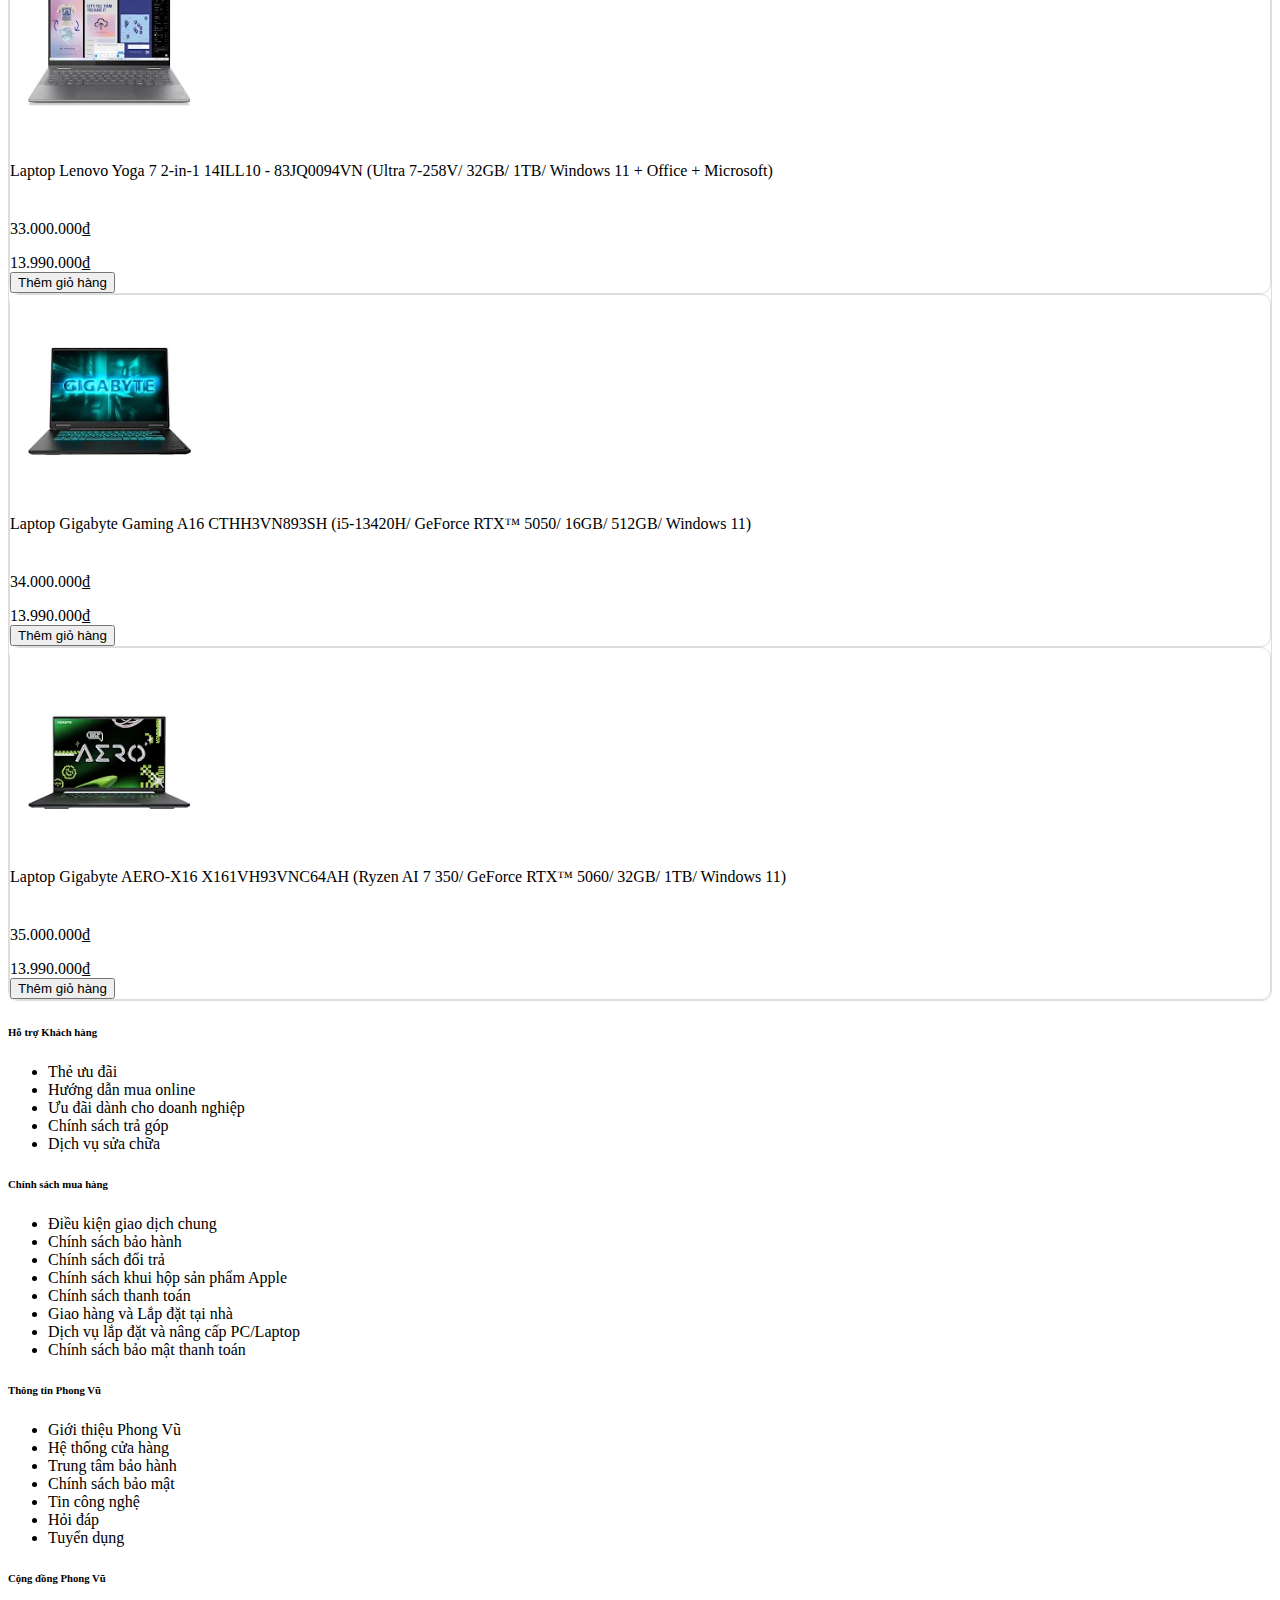
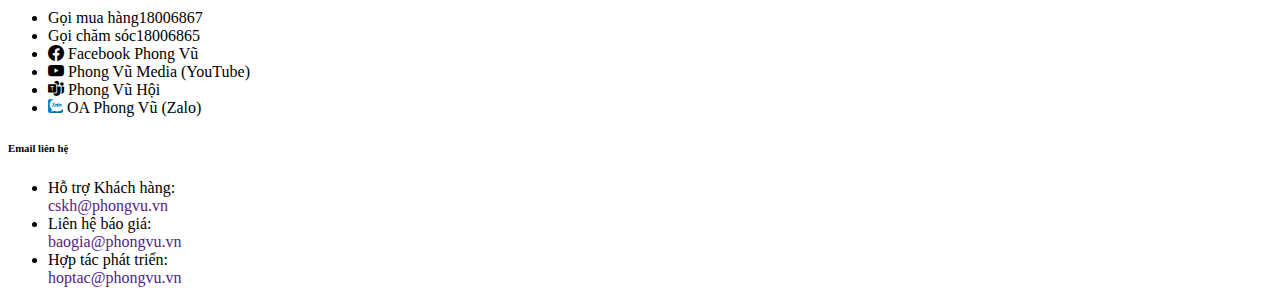
<file: cart.html>
<!DOCTYPE html>
<html lang="en">
    <head>
        <meta charset="UTF-8" />
        <meta name="viewport" content="width=device-width, initial-scale=1.0" />
        <!-- Bootstrap css -->
        <link
            href="https://cdn.jsdelivr.net/npm/bootstrap@5.3.8/dist/css/bootstrap.min.css"
            rel="stylesheet"
            integrity="sha384-sRIl4kxILFvY47J16cr9ZwB07vP4J8+LH7qKQnuqkuIAvNWLzeN8tE5YBujZqJLB"
            crossorigin="anonymous"
        />

        <!-- font awesome -->
        <link
            rel="stylesheet"
            href="https://cdnjs.cloudflare.com/ajax/libs/font-awesome/6.4.0/css/all.min.css"
            integrity="sha512-iecdLmaskl7CVkqkXNQ/ZH/XLlvWZOJyj7t7UDjUPNDJ0do4GaK+jhUdLgK5jFA2BsLwbuXhQDwzVcbO+f7Xg=="
            crossorigin="anonymous"
            referrerpolicy="no-referrer"
        />

        <!-- style css -->
        <link rel="stylesheet" href="assets/css/cart.css" />

        <!-- responsive css -->
        <link rel="stylesheet" href="assets/css/responsive.css" />
        <title>Document</title>
    </head>

    <body>
        <!-- header -->
        <header class="fixed-top">
            <!-- top bar -->
            <section class="top-bar bg bg-primary">
                <div class="container">
                    <div class="top-bar-body d-flex py-2">
                        <!-- top bar left -->
                        <div class="top-bar-left">
                            <a class="store-branch me-3 small">
                                <i class="bi bi-geo-alt pe-1" style="color: #fff"></i>
                                <span class="title text-white d-none d-md-inline-block">Chi nhánh cửa hàng</span>
                            </a>

                            <a class="look-up-orders me-3 small">
                                <i class="bi bi-truck pe-1" style="color: #fff"></i>
                                <span class="title text-white d-none d-md-inline-block">Tra cứu đơn hàng</span>
                            </a>

                            <a class="guarantee me-3 small">
                                <i class="bi bi-tools pe-1" style="color: #fff"></i>
                                <span class="title text-white d-none d-md-inline-block">Dịch vụ bảo hành</span>
                            </a>
                        </div>

                        <!-- top bar right -->
                        <div class="top-bar-right ms-auto">
                            <a class="support me-3 small">
                                <i class="bi bi-question-circle pe-1" style="color: #fff"></i>
                                <span class="title text-white">Hỗ trợ</span>
                            </a>
                            <span class="title text-white">1800.1900</span>
                        </div>
                    </div>
                </div>
            </section>

            <!-- navbar -->
            <nav class="navbar navbar-expand-lg bg-body-tertiary px-0">
                <div class="container">
                    <!-- logo -->
                    <a class="navbar-brand pt-0" href="index.html">
                        <img src="assets/img/logo-full.svg" alt="Bootstrap" class="logo-img" />
                    </a>
                    <button
                        class="navbar-toggler"
                        type="button"
                        data-bs-toggle="collapse"
                        data-bs-target="#navbarSupportedContent"
                        aria-controls="navbarSupportedContent"
                        aria-expanded="false"
                        aria-label="Toggle navigation"
                    >
                        <span class="navbar-toggler-icon"></span>
                    </button>
                    <div class="collapse navbar-collapse" id="navbarSupportedContent">
                        <!-- search form -->
                        <form class="d-flex align-items-center mt-2 mt-lg-0" role="search" style="width: 100%; max-width: 750px">
                            <div class="input-group">
                                <a class="input-group-text bg-white border-end-0">
                                    <i class="bi bi-search text-secondary"></i>
                                </a>
                                <input
                                    class="form-control border-start-0 shadow-none ps-0"
                                    type="search"
                                    placeholder="Bạn cần tìm gì? (VD: iPhone 17, Galaxy S24, Laptop)"
                                />
                            </div>
                        </form>

                        <!-- login & cart -->
                        <ul class="login-cart navbar-nav ms-auto mb-lg-0 flex-row">
                            <li class="nav-item">
                                <a aria-current="page" href="login.html" id="link-login">
                                    <div class="nav-link active ms-2 ps-lg-0 login-hover d-inline-block">
                                        <i class="bi bi-person text-black"></i>
                                        <span class="text-black"> Đăng nhập</span>

                                        <!-- login & signup -->
                                        <div class="user-box" id="user-box">
                                            <!-- Avatar + Info -->
                                            <div class="d-flex align-items-center mb-3">
                                                <div class="avatar-circle">T</div>
                                                <div class="ms-2">
                                                    <strong>user</strong><br />
                                                    <small>email</small>
                                                </div>
                                            </div>

                                            <!-- Menu -->
                                            <div class="list-group">
                                                <a href="account-info.html" class="list-group-item border-0 user-item">
                                                    <i class="bi bi-person"></i> Thông tin tài khoản
                                                </a>

                                                <a href="#" class="list-group-item border-0 user-item">
                                                    <i class="bi bi-card-checklist"></i> Lịch sử mua hàng
                                                </a>

                                                <a href="#" class="list-group-item border-0 user-item"> <i class="bi bi-heart"></i> Hỗ trợ </a>
                                            </div>

                                            <!-- Login Logout -->
                                            <a href="login.html" class="btn btn-primary w-100 mt-2">Đăng nhập</a>
                                        </div>
                                    </div>
                                </a>
                            </li>
                            <li class="nav-item ms-3">
                                <a class="nav-link active ps-2 ps-lg-0" aria-current="page" href="#">
                                    <i class="bi bi-bag"></i>
                                    <span>Giỏ hàng</span>
                                </a>
                            </li>
                        </ul>

                        <!-- dropdown menu -->
                        <ul class="menu-mobi navbar-nav ms-auto mb-lg-0 d-lg-none">
                            <!-- item 1 -->
                            <li class="nav-item">
                                <a class="nav-link active ps-2 ps-lg-0" aria-current="page" href="phone.html">
                                    <svg xmlns="http://www.w3.org/2000/svg" viewBox="0 0 640 640" style="width: 20px">
                                        <path
                                            fill="#000000"
                                            d="M144 128C144 92.7 172.7 64 208 64L432 64C467.3 64 496 92.7 496 128L496 512C496 547.3 467.3 576 432 576L208 576C172.7 576 144 547.3 144 512L144 128zM256 504C256 517.3 266.7 528 280 528L360 528C373.3 528 384 517.3 384 504C384 490.7 373.3 480 360 480L280 480C266.7 480 256 490.7 256 504zM432 128L208 128L208 432L432 432L432 128z"
                                        />
                                    </svg>
                                    <span>Điện thoại</span>
                                </a>
                            </li>
                            <!-- item 2 -->
                            <li class="nav-item">
                                <a class="nav-link active ps-2 ps-lg-0" aria-current="page" href="laptop.html">
                                    <svg xmlns="http://www.w3.org/2000/svg" viewBox="0 0 640 640" style="width: 20px">
                                        <!--!Font Awesome Free v7.1.0 by @fontawesome - https://fontawesome.com License - https://fontawesome.com/license/free Copyright 2025 Fonticons, Inc.-->
                                        <path
                                            fill="#000000"
                                            d="M128 96C92.7 96 64 124.7 64 160L64 400L128 400L128 160L512 160L512 400L576 400L576 160C576 124.7 547.3 96 512 96L128 96zM19.2 448C8.6 448 0 456.6 0 467.2C0 509.6 34.4 544 76.8 544L563.2 544C605.6 544 640 509.6 640 467.2C640 456.6 631.4 448 620.8 448L19.2 448z"
                                        />
                                    </svg>
                                    <span>Laptop</span>
                                </a>
                            </li>
                            <!-- item 3 -->
                            <li class="nav-item">
                                <a class="nav-link active ps-2 ps-lg-0" aria-current="page" href="accessory.html">
                                    <i class="bi bi-headphones"></i>
                                    <span>Phụ kiện</span>
                                </a>
                            </li>
                            <!-- item 4 -->
                            <li class="nav-item">
                                <a class="nav-link active ps-2 ps-lg-0" aria-current="page" href="smartwatch.html">
                                    <i class="bi bi-smartwatch"></i>
                                    <span>SmartWatch</span>
                                </a>
                            </li>
                            <!-- item 5 -->
                            <li class="nav-item">
                                <a class="nav-link active ps-2 ps-lg-0" aria-current="page" href="watch.html">
                                    <i class="bi bi-watch"></i>
                                    <span>Đồng hồ</span>
                                </a>
                            </li>
                            <!-- item 6 -->
                            <li class="nav-item">
                                <a class="nav-link active ps-2 ps-lg-0" aria-current="page" href="tablet.html">
                                    <i class="bi bi-tablet-landscape"></i>
                                    <span>Tablet</span>
                                </a>
                            </li>
                            <!-- item 7 -->
                            <li class="nav-item">
                                <a class="nav-link active ps-2 ps-lg-0" aria-current="page" href="monitor.html">
                                    <i class="bi bi-pc-display-horizontal"></i>
                                    <span>Màn hình</span>
                                </a>
                            </li>
                            <!-- item 8 -->
                            <li class="nav-item">
                                <a class="nav-link active ps-2 ps-lg-0" aria-current="page" href="sim.html">
                                    <i class="bi bi-sim"></i>
                                    <span>Sim, thẻ cào</span>
                                </a>
                            </li>
                        </ul>
                    </div>
                </div>
            </nav>

            <!-- categories -->
            <section class="categories bg bg-body-tertiary d-none d-lg-block">
                <div class="container">
                    <div class="row text-center">
                        <!-- phone -->
                        <div class="col px-0 fm-categories">
                            <a href="phone.html" class="dropdown-toggle text-black pb-3 pt-2 pb-3 pt-2 w-100 w-100">
                                <svg xmlns="http://www.w3.org/2000/svg" viewBox="0 0 640 640" style="width: 20px">
                                    <path
                                        fill="#000000"
                                        d="M144 128C144 92.7 172.7 64 208 64L432 64C467.3 64 496 92.7 496 128L496 512C496 547.3 467.3 576 432 576L208 576C172.7 576 144 547.3 144 512L144 128zM256 504C256 517.3 266.7 528 280 528L360 528C373.3 528 384 517.3 384 504C384 490.7 373.3 480 360 480L280 480C266.7 480 256 490.7 256 504zM432 128L208 128L208 432L432 432L432 128z"
                                    />
                                </svg>
                                <span>Điện thoại</span>
                            </a>

                            <!-- menu phone dropdown -->
                            <div class="row menu-dropdown shadow justify-content-between">
                                <div class="col-3 px-4 py-3 text-start">
                                    <h6>Hãng điện thoại</h6>
                                    <ul class="list-unstyled small">
                                        <li><a href="">iPhone</a></li>
                                        <li><a href="">Samsung</a></li>
                                        <li><a href="">Xiaomi</a></li>
                                        <li><a href=""> OPPO</a></li>
                                        <li><a href="">TECNO</a></li>
                                    </ul>
                                </div>
                                <div class="col-3 px-4 py-3 text-start">
                                    <h6>Mức giá điện thoại</h6>
                                    <ul class="list-unstyled small">
                                        <li><a href="">Dưới 2 triệu</a></li>
                                        <li><a href="">Từ 2 - 4 triệu</a></li>
                                        <li><a href="">Từ 4 - 7 triệu</a></li>
                                        <li><a href="">Từ 7 - 13 triệu</a></li>
                                        <li><a href="">Từ 13 - 20 triệu</a></li>
                                    </ul>
                                </div>
                                <div class="col-3 px-4 py-3 text-start">
                                    <h6>Điện thoại HOT</h6>
                                    <ul class="list-unstyled small">
                                        <li><a href="">iPhone 17 MỚI</a></li>
                                        <li><a href="">iPhone Air MỚI</a></li>
                                        <li><a href="">iPhone 16</a></li>
                                        <li><a href="">Galaxy Z Fold7 MỚI</a></li>
                                        <li><a href="">S25 Ultra</a></li>
                                    </ul>
                                </div>
                                <div class="col-3 px-4 py-3 text-start">
                                    <h6>Hãng máy tính bảng</h6>
                                    <ul class="list-unstyled small">
                                        <li><a href="">iPad</a></li>
                                        <li><a href="">Samsung</a></li>
                                        <li><a href="">Xiaomi</a></li>
                                        <li><a href="">OPPO</a></li>
                                        <li><a href="">TECNO</a></li>
                                    </ul>
                                </div>
                            </div>
                        </div>

                        <!-- Laptop -->
                        <div class="col px-0 fm-categories">
                            <a href="laptop.html" class="dropdown-toggle text-black pb-3 pt-2 w-100">
                                <svg xmlns="http://www.w3.org/2000/svg" viewBox="0 0 640 640" style="width: 20px">
                                    <!--!Font Awesome Free v7.1.0 by @fontawesome - https://fontawesome.com License - https://fontawesome.com/license/free Copyright 2025 Fonticons, Inc.-->
                                    <path
                                        fill="#000000"
                                        d="M128 96C92.7 96 64 124.7 64 160L64 400L128 400L128 160L512 160L512 400L576 400L576 160C576 124.7 547.3 96 512 96L128 96zM19.2 448C8.6 448 0 456.6 0 467.2C0 509.6 34.4 544 76.8 544L563.2 544C605.6 544 640 509.6 640 467.2C640 456.6 631.4 448 620.8 448L19.2 448z"
                                    />
                                </svg>
                                <span>Laptop</span>
                            </a>
                            <!-- menu laptop dropdown -->
                            <div class="row menu-dropdown shadow justify-content-between fm-menu-lap">
                                <div class="col-3 px-4 py-3 text-start">
                                    <h6>Thương hiệu</h6>
                                    <ul class="list-unstyled small">
                                        <li><a href="">Apple (Macbook)</a></li>
                                        <li><a href="">Acer</a></li>
                                        <li><a href="">Asus</a></li>
                                        <li><a href="">Dell</a></li>
                                        <li><a href="">HP</a></li>
                                    </ul>
                                </div>
                                <div class="col-3 px-4 py-3 text-start">
                                    <h6>Nhu cầu</h6>
                                    <ul class="list-unstyled small">
                                        <li><a href="">Laptop Gaming</a></li>
                                        <li><a href="">Laptop AI</a></li>
                                        <li><a href="">Laptop đồ họa</a></li>
                                        <li><a href="">Laptop Sinh viên</a></li>
                                        <li><a href="">Laptop Văn Phòng</a></li>
                                    </ul>
                                </div>
                                <div class="col-3 px-4 py-3 text-start">
                                    <h6>Cấu hình</h6>
                                    <ul class="list-unstyled small">
                                        <li><a href="">Laptop i5</a></li>
                                        <li><a href="">Laptop i7</a></li>
                                        <li><a href="">Laptop i9</a></li>
                                        <li><a href="">Laptop Ryzen 5</a></li>
                                        <li><a href="">Laptop Ryzen 7</a></li>
                                    </ul>
                                </div>
                                <div class="col-3 px-4 py-3 text-start">
                                    <h6>Laptop HP</h6>
                                    <ul class="list-unstyled small">
                                        <li><a href="">HP OmniBook</a></li>
                                        <li><a href="">HP Omen</a></li>
                                        <li><a href="">HP Victus</a></li>
                                        <li><a href="">HP Pavilion</a></li>
                                        <li><a href="">HP Probook</a></li>
                                    </ul>
                                </div>
                            </div>
                        </div>

                        <!-- accessory -->
                        <div class="col px-0 fm-categories">
                            <a href="accessory.html" class="dropdown-toggle text-black pb-3 pt-2 w-100">
                                <i class="bi bi-headphones"></i>
                                <span>Phụ kiện</span>
                            </a>

                            <!-- menu accessory dropdown -->
                            <div class="row menu-dropdown shadow justify-content-between fm-menu-accessory">
                                <div class="col-3 px-4 py-3 text-start">
                                    <h6>Loại đồng hồ</h6>
                                    <ul class="list-unstyled small">
                                        <li><a href="">Đồng hồ thông minh</a></li>
                                        <li><a href="">Vòng đeo tay thông minh</a></li>
                                        <li><a href="">Đồng hồ định vị trẻ em</a></li>
                                        <li><a href="">Dây đeo</a></li>
                                        <li><a href="">Apple Watch</a></li>
                                    </ul>
                                </div>
                                <div class="col-3 px-4 py-3 text-start">
                                    <h6>Chọn theo thương hiệu</h6>
                                    <ul class="list-unstyled small">
                                        <li><a href="">Apple Watch</a></li>
                                        <li><a href="">Samsung</a></li>
                                        <li><a href="">Xiaomi</a></li>
                                        <li><a href="">Huawei HOT</a></li>
                                        <li><a href="">Coros</a></li>
                                    </ul>
                                </div>
                                <div class="col-3 px-4 py-3 text-start">
                                    <h6>Camera</h6>
                                    <ul class="list-unstyled small">
                                        <li><a href="">Camera an ninh</a></li>
                                        <li><a href="">Camera hành trình</a></li>
                                        <li><a href="">Action Camera</a></li>
                                        <li><a href="">Camera AI MỚI</a></li>
                                        <li><a href="">Gimbal</a></li>
                                    </ul>
                                </div>
                                <div class="col-3 px-4 py-3 text-start">
                                    <h6>Sản phẩm nổi bật</h6>
                                    <ul class="list-unstyled small">
                                        <li><a href="">Apple Watch Series 11 HOT</a></li>
                                        <li><a href="">Apple Watch SE 3 MỚI</a></li>
                                        <li><a href="">Apple Watch Ultra 3 MỚI</a></li>
                                        <li><a href="">Samsung Galaxy Watch 8</a></li>
                                        <li><a href="">Huawei Watch GT 6 HOT</a></li>
                                    </ul>
                                </div>
                            </div>
                        </div>

                        <!-- smartwatch -->
                        <div class="col px-0 fm-categories">
                            <a href="smartwatch.html" class="dropdown-toggle text-black pb-3 pt-2 w-100">
                                <i class="bi bi-smartwatch"></i>
                                <span>SmartWatch</span>
                            </a>

                            <!-- menu smartwatch dropdown -->
                            <div class="row menu-dropdown shadow justify-content-between fm-menu-smartwatch">
                                <div class="col-3 px-4 py-3 text-start">
                                    <h6>Thương hiệu</h6>
                                    <ul class="list-unstyled small">
                                        <li><a href="">Apple (Macbook)</a></li>
                                        <li><a href="">Acer</a></li>
                                        <li><a href="">Asus</a></li>
                                        <li><a href="">Dell</a></li>
                                        <li><a href="">HP</a></li>
                                    </ul>
                                </div>
                                <div class="col-3 px-4 py-3 text-start">
                                    <h6>Nhu cầu</h6>
                                    <ul class="list-unstyled small">
                                        <li><a href="">Laptop Gaming</a></li>
                                        <li><a href="">Laptop AI</a></li>
                                        <li><a href="">Laptop đồ họa</a></li>
                                        <li><a href="">Laptop Sinh viên</a></li>
                                        <li><a href="">Laptop Văn Phòng</a></li>
                                    </ul>
                                </div>
                                <div class="col-3 px-4 py-3 text-start">
                                    <h6>Cấu hình</h6>
                                    <ul class="list-unstyled small">
                                        <li><a href="">Laptop i5</a></li>
                                        <li><a href="">Laptop i7</a></li>
                                        <li><a href="">Laptop i9</a></li>
                                        <li><a href="">Laptop Ryzen 5</a></li>
                                        <li><a href="">Laptop Ryzen 7</a></li>
                                    </ul>
                                </div>
                                <div class="col-3 px-4 py-3 text-start">
                                    <h6>Laptop HP</h6>
                                    <ul class="list-unstyled small">
                                        <li><a href="">HP OmniBook</a></li>
                                        <li><a href="">HP Omen</a></li>
                                        <li><a href="">HP Victus</a></li>
                                        <li><a href="">HP Pavilion</a></li>
                                        <li><a href="">HP Probook</a></li>
                                    </ul>
                                </div>
                            </div>
                        </div>

                        <!-- watch -->
                        <div class="col px-0 fm-categories">
                            <a href="watch.html" class="dropdown-toggle text-black pb-3 pt-2 w-100">
                                <i class="bi bi-watch"></i>
                                <span>Đồng hồ</span>
                            </a>

                            <!-- menu watch dropdown -->
                            <div class="row menu-dropdown shadow justify-content-between fm-menu-watch">
                                <div class="col-3 px-4 py-3 text-start">
                                    <h6>Hãng điện thoại</h6>
                                    <ul class="list-unstyled small">
                                        <li><a href="">iPhone</a></li>
                                        <li><a href="">Samsung</a></li>
                                        <li><a href="">Xiaomi</a></li>
                                        <li><a href=""> OPPO</a></li>
                                        <li><a href="">TECNO</a></li>
                                    </ul>
                                </div>
                                <div class="col-3 px-4 py-3 text-start">
                                    <h6>Mức giá điện thoại</h6>
                                    <ul class="list-unstyled small">
                                        <li><a href="">Dưới 2 triệu</a></li>
                                        <li><a href="">Từ 2 - 4 triệu</a></li>
                                        <li><a href="">Từ 4 - 7 triệu</a></li>
                                        <li><a href="">Từ 7 - 13 triệu</a></li>
                                        <li><a href="">Từ 13 - 20 triệu</a></li>
                                    </ul>
                                </div>
                                <div class="col-3 px-4 py-3 text-start">
                                    <h6>Điện thoại HOT</h6>
                                    <ul class="list-unstyled small">
                                        <li><a href="">iPhone 17 MỚI</a></li>
                                        <li><a href="">iPhone Air MỚI</a></li>
                                        <li><a href="">iPhone 16</a></li>
                                        <li><a href="">Galaxy Z Fold7 MỚI</a></li>
                                        <li><a href="">S25 Ultra</a></li>
                                    </ul>
                                </div>
                                <div class="col-3 px-4 py-3 text-start">
                                    <h6>Hãng máy tính bảng</h6>
                                    <ul class="list-unstyled small">
                                        <li><a href="">iPad</a></li>
                                        <li><a href="">Samsung</a></li>
                                        <li><a href="">Xiaomi</a></li>
                                        <li><a href="">OPPO</a></li>
                                        <li><a href="">TECNO</a></li>
                                    </ul>
                                </div>
                            </div>
                        </div>

                        <!-- tablet -->
                        <div class="col px-0 fm-categories">
                            <a href="tablet.html" class="dropdown-toggle text-black pb-3 pt-2 w-100">
                                <i class="bi bi-tablet-landscape"></i>
                                <span>Tablet</span>
                            </a>

                            <!-- menu tablet dropdown -->
                            <div class="row menu-dropdown shadow justify-content-between fm-tablet-lap">
                                <div class="col-3 px-4 py-3 text-start">
                                    <h6>Thương hiệu</h6>
                                    <ul class="list-unstyled small">
                                        <li><a href="">Apple (Macbook)</a></li>
                                        <li><a href="">Acer</a></li>
                                        <li><a href="">Asus</a></li>
                                        <li><a href="">Dell</a></li>
                                        <li><a href="">HP</a></li>
                                    </ul>
                                </div>
                                <div class="col-3 px-4 py-3 text-start">
                                    <h6>Nhu cầu</h6>
                                    <ul class="list-unstyled small">
                                        <li><a href="">Laptop Gaming</a></li>
                                        <li><a href="">Laptop AI</a></li>
                                        <li><a href="">Laptop đồ họa</a></li>
                                        <li><a href="">Laptop Sinh viên</a></li>
                                        <li><a href="">Laptop Văn Phòng</a></li>
                                    </ul>
                                </div>
                                <div class="col-3 px-4 py-3 text-start">
                                    <h6>Cấu hình</h6>
                                    <ul class="list-unstyled small">
                                        <li><a href="">Laptop i5</a></li>
                                        <li><a href="">Laptop i7</a></li>
                                        <li><a href="">Laptop i9</a></li>
                                        <li><a href="">Laptop Ryzen 5</a></li>
                                        <li><a href="">Laptop Ryzen 7</a></li>
                                    </ul>
                                </div>
                                <div class="col-3 px-4 py-3 text-start">
                                    <h6>Laptop HP</h6>
                                    <ul class="list-unstyled small">
                                        <li><a href="">HP OmniBook</a></li>
                                        <li><a href="">HP Omen</a></li>
                                        <li><a href="">HP Victus</a></li>
                                        <li><a href="">HP Pavilion</a></li>
                                        <li><a href="">HP Probook</a></li>
                                    </ul>
                                </div>
                            </div>
                        </div>

                        <!-- monitor -->
                        <div class="col px-0 fm-categories">
                            <a href="monitor.html" class="dropdown-toggle text-black pb-3 pt-2 w-100">
                                <i class="bi bi-pc-display-horizontal"></i>
                                <span>Màn hình</span>
                            </a>

                            <!-- menu monitor dropdown -->
                            <div class="row menu-dropdown shadow justify-content-between fm-menu-monitor">
                                <div class="col-3 px-4 py-3 text-start">
                                    <h6>Loại đồng hồ</h6>
                                    <ul class="list-unstyled small">
                                        <li><a href="">Đồng hồ thông minh</a></li>
                                        <li><a href="">Vòng đeo tay thông minh</a></li>
                                        <li><a href="">Đồng hồ định vị trẻ em</a></li>
                                        <li><a href="">Dây đeo</a></li>
                                        <li><a href="">Apple Watch</a></li>
                                    </ul>
                                </div>
                                <div class="col-3 px-4 py-3 text-start">
                                    <h6>Chọn theo thương hiệu</h6>
                                    <ul class="list-unstyled small">
                                        <li><a href="">Apple Watch</a></li>
                                        <li><a href="">Samsung</a></li>
                                        <li><a href="">Xiaomi</a></li>
                                        <li><a href="">Huawei HOT</a></li>
                                        <li><a href="">Coros</a></li>
                                    </ul>
                                </div>
                                <div class="col-3 px-4 py-3 text-start">
                                    <h6>Camera</h6>
                                    <ul class="list-unstyled small">
                                        <li><a href="">Camera an ninh</a></li>
                                        <li><a href="">Camera hành trình</a></li>
                                        <li><a href="">Action Camera</a></li>
                                        <li><a href="">Camera AI MỚI</a></li>
                                        <li><a href="">Gimbal</a></li>
                                    </ul>
                                </div>
                                <div class="col-3 px-4 py-3 text-start">
                                    <h6>Sản phẩm nổi bật</h6>
                                    <ul class="list-unstyled small">
                                        <li><a href="">Apple Watch Series 11 HOT</a></li>
                                        <li><a href="">Apple Watch SE 3 MỚI</a></li>
                                        <li><a href="">Apple Watch Ultra 3 MỚI</a></li>
                                        <li><a href="">Samsung Galaxy Watch 8</a></li>
                                        <li><a href="">Huawei Watch GT 6 HOT</a></li>
                                    </ul>
                                </div>
                            </div>
                        </div>

                        <!-- sim -->
                        <div class="col px-0 fm-categories">
                            <a href="sim.html" class="dropdown-toggle text-black pb-3 pt-2 w-100">
                                <i class="bi bi-sim"></i>
                                <span>Sim, thẻ cào</span>
                            </a>

                            <!-- menu sim dropdown -->
                            <div class="row menu-dropdown shadow justify-content-between fm-menu-sim">
                                <div class="col-3 px-4 py-3 text-start">
                                    <h6>Thương hiệu</h6>
                                    <ul class="list-unstyled small">
                                        <li><a href="">Apple (Macbook)</a></li>
                                        <li><a href="">Acer</a></li>
                                        <li><a href="">Asus</a></li>
                                        <li><a href="">Dell</a></li>
                                        <li><a href="">HP</a></li>
                                    </ul>
                                </div>
                                <div class="col-3 px-4 py-3 text-start">
                                    <h6>Nhu cầu</h6>
                                    <ul class="list-unstyled small">
                                        <li><a href="">Laptop Gaming</a></li>
                                        <li><a href="">Laptop AI</a></li>
                                        <li><a href="">Laptop đồ họa</a></li>
                                        <li><a href="">Laptop Sinh viên</a></li>
                                        <li><a href="">Laptop Văn Phòng</a></li>
                                    </ul>
                                </div>
                                <div class="col-3 px-4 py-3 text-start">
                                    <h6>Cấu hình</h6>
                                    <ul class="list-unstyled small">
                                        <li><a href="">Laptop i5</a></li>
                                        <li><a href="">Laptop i7</a></li>
                                        <li><a href="">Laptop i9</a></li>
                                        <li><a href="">Laptop Ryzen 5</a></li>
                                        <li><a href="">Laptop Ryzen 7</a></li>
                                    </ul>
                                </div>
                                <div class="col-3 px-4 py-3 text-start">
                                    <h6>Laptop HP</h6>
                                    <ul class="list-unstyled small">
                                        <li><a href="">HP OmniBook</a></li>
                                        <li><a href="">HP Omen</a></li>
                                        <li><a href="">HP Victus</a></li>
                                        <li><a href="">HP Pavilion</a></li>
                                        <li><a href="">HP Probook</a></li>
                                    </ul>
                                </div>
                            </div>
                        </div>
                    </div>
                </div>
            </section>
        </header>

        <!-- main -->
        <main>
            <section class="cart-page">
                <div class="container my-4">
                    <h4 class="mb-4"><i class="bi bi-cart-check"></i> Giỏ hàng của bạn</h4>

                    <div class="row justify-content-between">
                        <!-- sản phẩm -->
                        <div class="col-lg-9">
                            <div class="card p-3 mb-3">
                                <table class="t">
                                    <thead>
                                        <tr>
                                            <th>STT</th>
                                            <th style="width: 40%">Sản phẩm</th>
                                            <th class="ps-3">Hình</th>
                                            <th>Số lượng</th>
                                            <th class="ps-3">Giá tiền</th>
                                        </tr>
                                    </thead>
                                    <tbody>
                                        <tr class="border-bottom">
                                            <th>1</th>
                                            <td class="line-clamp mt-3" style="line-height: 1.8">
                                                Laptop Lenovo ThinkPad E14 Gen 7 - 21SX0031VN (Ultra 7-255H/ 32GB/ 512GB/ Windows 11 Home)
                                            </td>
                                            <td style="width: 15%"><img src="assets/img/laptops/laptop7.webp" alt="" style="width: 80px" /></td>
                                            <td class="" style="width: 10%">
                                                <div
                                                    class="border border-2 border-black d-flex justify-content-center align-items-center gap-3 rounded-4"
                                                    style="max-width: 100px; max-height: 50px"
                                                >
                                                    <button class="border-0 bg-light rounded-pill"><i class="bi-dash"></i></button>
                                                    <span>1</span>
                                                    <button class="border-0 bg-light rounded-pill"><i class="bi-plus-lg"></i></button>
                                                </div>
                                            </td>
                                            <td class="ps-3 text-danger fs-5 fw-bold">30.000.000đ</td>
                                        </tr>
                                        <tr class="">
                                            <th>2</th>
                                            <td class="line-clamp mt-3" style="line-height: 1.8">
                                                Laptop Lenovo ThinkPad E14 Gen 7 - 21SX0031VN (Ultra 7-255H/ 32GB/ 512GB/ Windows 11 Home)
                                            </td>
                                            <td style="width: 15%"><img src="assets/img/laptops/laptop8.webp" alt="" style="width: 80px" /></td>
                                            <td class="" style="width: 10%">
                                                <div
                                                    class="border border-2 border-black d-flex justify-content-center align-items-center gap-3 rounded-4"
                                                    style="max-width: 100px; max-height: 50px"
                                                >
                                                    <button class="border-0 bg-light rounded-pill"><i class="bi-dash"></i></button>
                                                    <span>1</span>
                                                    <button class="border-0 bg-light rounded-pill"><i class="bi-plus-lg"></i></button>
                                                </div>
                                            </td>
                                            <td class="ps-3 text-danger fs-5 fw-bold">35.000.000đ</td>
                                        </tr>
                                    </tbody>
                                </table>
                            </div>
                        </div>

                        <div class="col-lg-3">
                            <div class="card p-3 mb-3">
                                <h5 class="mb-3">Tổng thành tiền</h5>
                                <div class="d-flex justify-content-between">
                                    <span>Tổng tạm tính</span>
                                    <span id="subtotal" class="fw-bold">65.000.000₫</span>
                                </div>
                                <hr />
                                <div class="d-flex justify-content-between">
                                    <strong>Thanh toán</strong>
                                    <strong id="total" class="text-danger fs-5">65.000.000₫</strong>
                                </div>
                                <p class="text-muted small mt-2">(Đã bao gồm VAT)</p>
                                <button class="btn btn-primary w-100 mt-2">THANH TOÁN</button>
                            </div>
                        </div>
                    </div>

                    <!-- show sp -->
                    <div class="card p-3 mt-4">
                        <h5 class="mb-3"><i class="bi bi-laptop"></i> Sản phẩm liên quan</h5>
                        <div class="row" id="show-related-pro"></div>
                    </div>
                </div>
            </section>
        </main>

        <!-- footer -->
        <footer class="border-top border-3 border-primary">
            <div class="container">
                <div class="row my-4 justify-content-between">
                    <div class="col-md-6 col-lg-2">
                        <h6>Hỗ trợ Khách hàng</h6>
                        <ul class="small list-unstyled">
                            <li><a>Thẻ ưu đãi</a></li>
                            <li><a>Hướng dẫn mua online</a></li>
                            <li><a>Ưu đãi dành cho doanh nghiệp</a></li>
                            <li><a>Chính sách trả góp</a></li>
                            <li><a>Dịch vụ sửa chữa</a></li>
                        </ul>
                    </div>
                    <div class="col-md-6 col-lg-3">
                        <h6>Chính sách mua hàng</h6>
                        <ul class="small list-unstyled">
                            <li><a>Điều kiện giao dịch chung</a></li>
                            <li><a>Chính sách bảo hành</a></li>
                            <li><a>Chính sách đổi trả</a></li>
                            <li><a>Chính sách khui hộp sản phẩm Apple</a></li>
                            <li><a>Chính sách thanh toán</a></li>
                            <li><a>Giao hàng và Lắp đặt tại nhà</a></li>
                            <li><a>Dịch vụ lắp đặt và nâng cấp PC/Laptop</a></li>
                            <li><a>Chính sách bảo mật thanh toán</a></li>
                        </ul>
                    </div>
                    <div class="col-md-6 col-lg-2">
                        <h6>Thông tin Phong Vũ</h6>
                        <ul class="small list-unstyled">
                            <li>
                                <a>Giới thiệu Phong Vũ</a>
                            </li>
                            <li><a>Hệ thống cửa hàng</a></li>
                            <li><a>Trung tâm bảo hành</a></li>
                            <li><a>Chính sách bảo mật</a></li>
                            <li><a>Tin công nghệ</a></li>
                            <li><a>Hỏi đáp</a></li>
                            <li><a>Tuyển dụng</a></li>
                        </ul>
                    </div>
                    <div class="col-md-6 col-lg-2">
                        <h6>Cộng đồng Phong Vũ</h6>
                        <ul class="small list-unstyled">
                            <li><a>Gọi mua hàng</a><a class="text-primary"> 18006867</a></li>
                            <li><a>Gọi chăm sóc</a><a class="text-primary"> 18006865</a></li>
                            <li class="d-inline d-lg-block me-2 me-lg-0">
                                <a>
                                    <i class="bi bi-facebook text-primary"></i>
                                    <span class="d-none d-lg-inline">Facebook Phong Vũ</span>
                                </a>
                            </li>
                            <li class="d-inline d-lg-block me-2 me-lg-0">
                                <a>
                                    <i class="bi bi-youtube text-danger"></i>
                                    <span class="d-none d-lg-inline">Phong Vũ Media (YouTube)</span>
                                </a>
                            </li>
                            <li class="d-inline d-lg-block me-2 me-lg-0">
                                <a>
                                    <i class="bi bi-microsoft-teams text-primary"></i>
                                    <span class="d-none d-lg-inline">Phong Vũ Hội</span>
                                </a>
                            </li>
                            <li class="d-inline d-lg-block me-2 me-lg-0">
                                <a>
                                    <img src="assets/img/Logo-zalo-png.png" alt="" style="width: 15px" />
                                    <span class="d-none d-lg-inline">OA Phong Vũ (Zalo)</span>
                                </a>
                            </li>
                        </ul>
                    </div>
                    <div class="col-md-6 col-lg-2">
                        <h6>Email liên hệ</h6>
                        <ul class="small list-unstyled">
                            <li><a>Hỗ trợ Khách hàng:</a></li>
                            <a href="" class="text-primary">cskh@phongvu.vn</a>
                            <li><a>Liên hệ báo giá:</a></li>
                            <a href="" class="text-primary">baogia@phongvu.vn</a>
                            <li><a>Hợp tác phát triển:</a></li>
                            <a href="" class="text-primary">hoptac@phongvu.vn</a>
                        </ul>
                    </div>
                </div>
            </div>
        </footer>

        <!-- social btns fixed -->
        <div class="social-btns d-flex flex-column z-2">
            <button class="border-0 fs-1 p-0" id="scrollTopBtn">
                <i class="bi bi-arrow-up-circle-fill text-black scroll-top-btn"></i>
            </button>
            <i class="bi bi-telephone-fill fs-3 text-primary"></i>
            <i class="bi bi-facebook fs-2 text-primary"></i>
            <i class="bi bi-messenger fs-2 text-primary"></i>
        </div>

        <!-- Bootstrap icon -->
        <link rel="stylesheet" href="https://cdn.jsdelivr.net/npm/bootstrap-icons@1.10.5/font/bootstrap-icons.css" />

        <!-- Bootstrap js -->
        <script
            src="https://cdn.jsdelivr.net/npm/bootstrap@5.3.8/dist/js/bootstrap.bundle.min.js"
            integrity="sha384-FKyoEForCGlyvwx9Hj09JcYn3nv7wiPVlz7YYwJrWVcXK/BmnVDxM+D2scQbITxI"
            crossorigin="anonymous"
        ></script>

        <!-- products js -->
        <script src="JS/data.js"></script>

        <!-- cart js -->
        <script src="JS/cart.js"></script>

        <!-- common js -->
        <script src="JS/common.js"></script>
    </body>
</html>
</file>
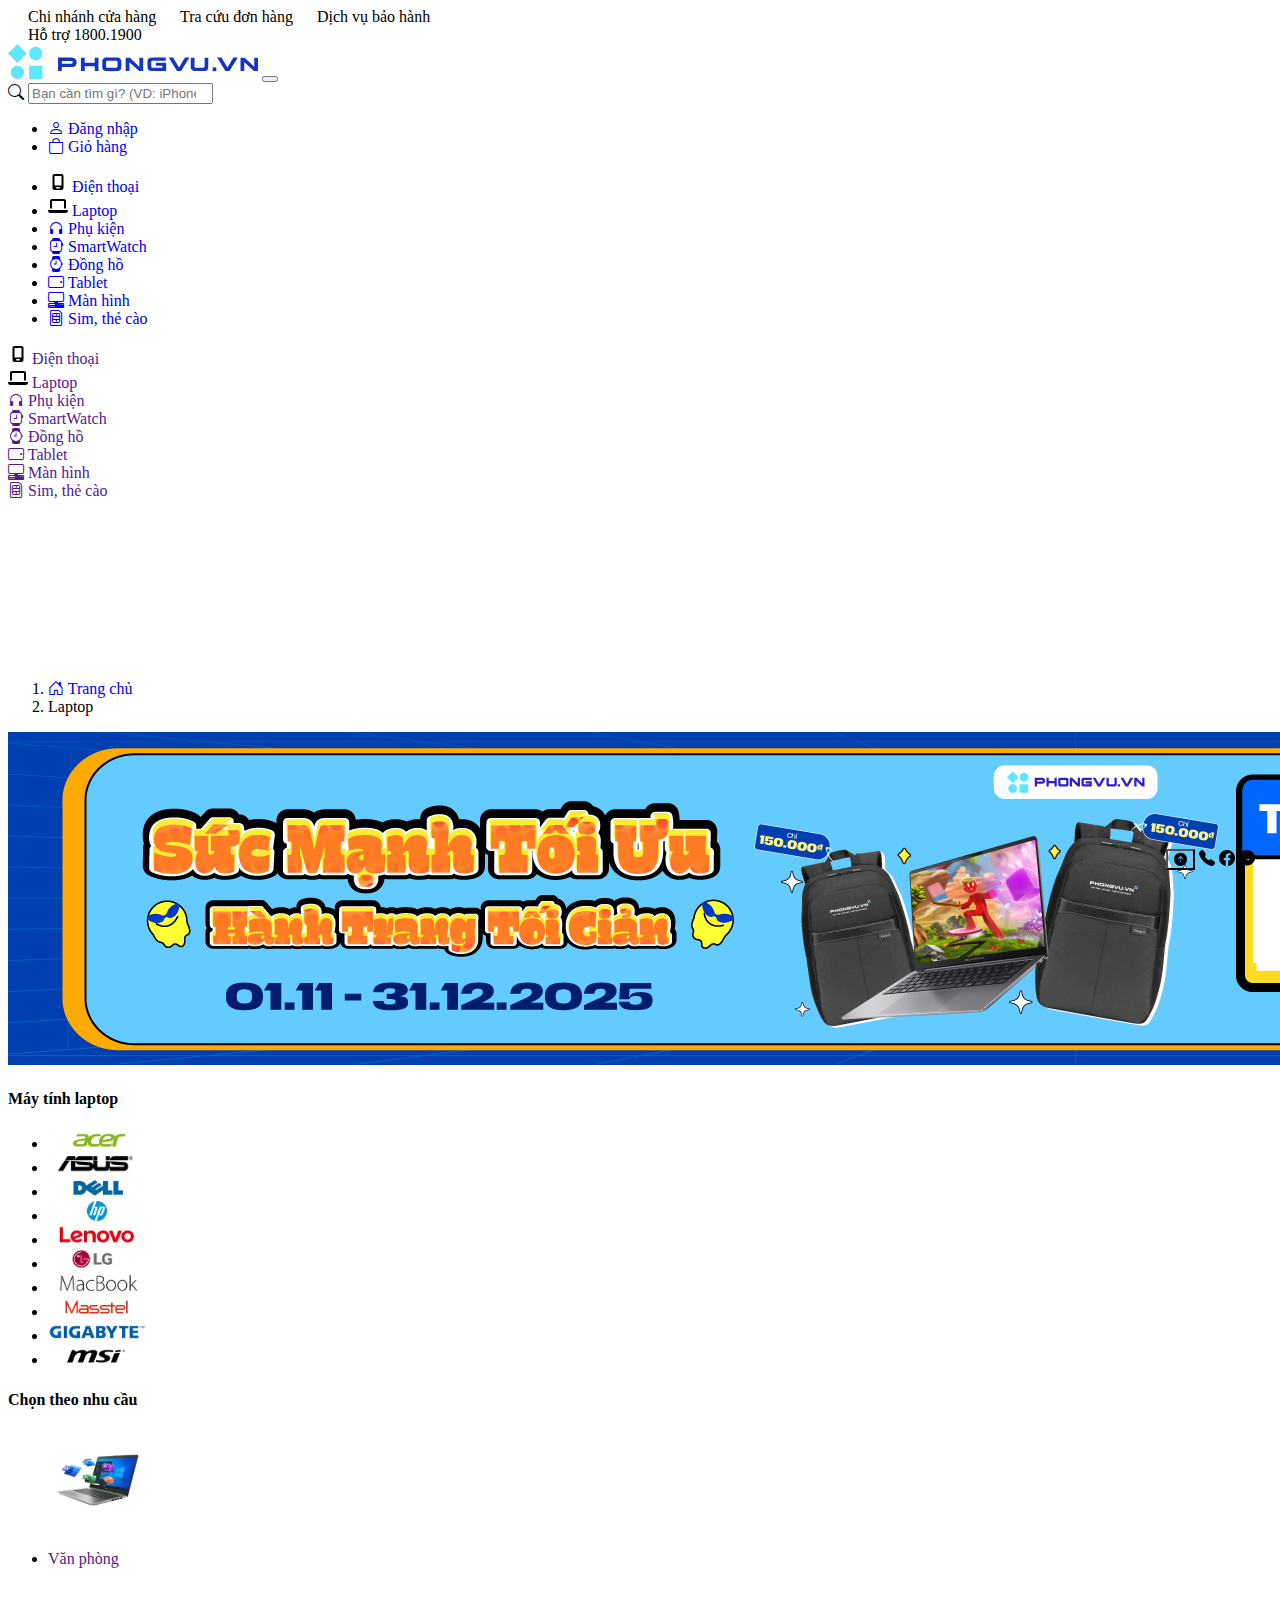
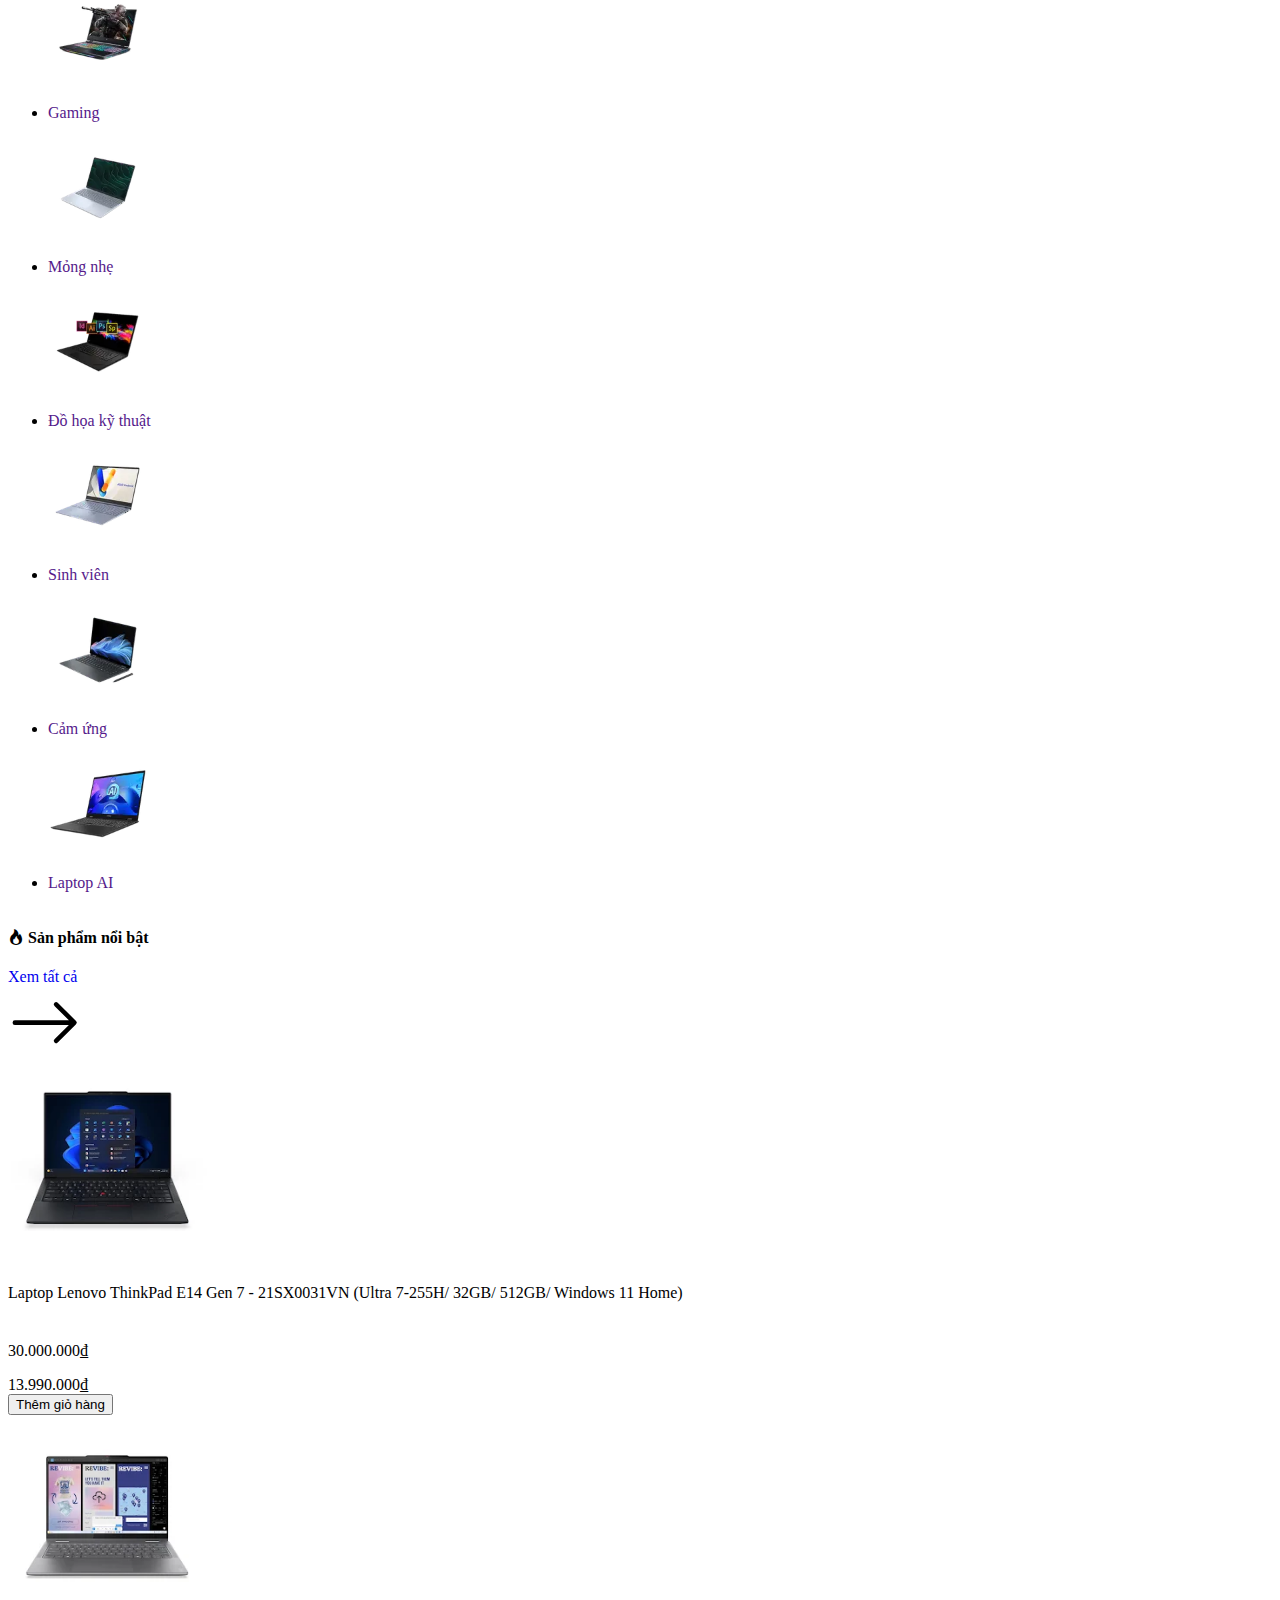
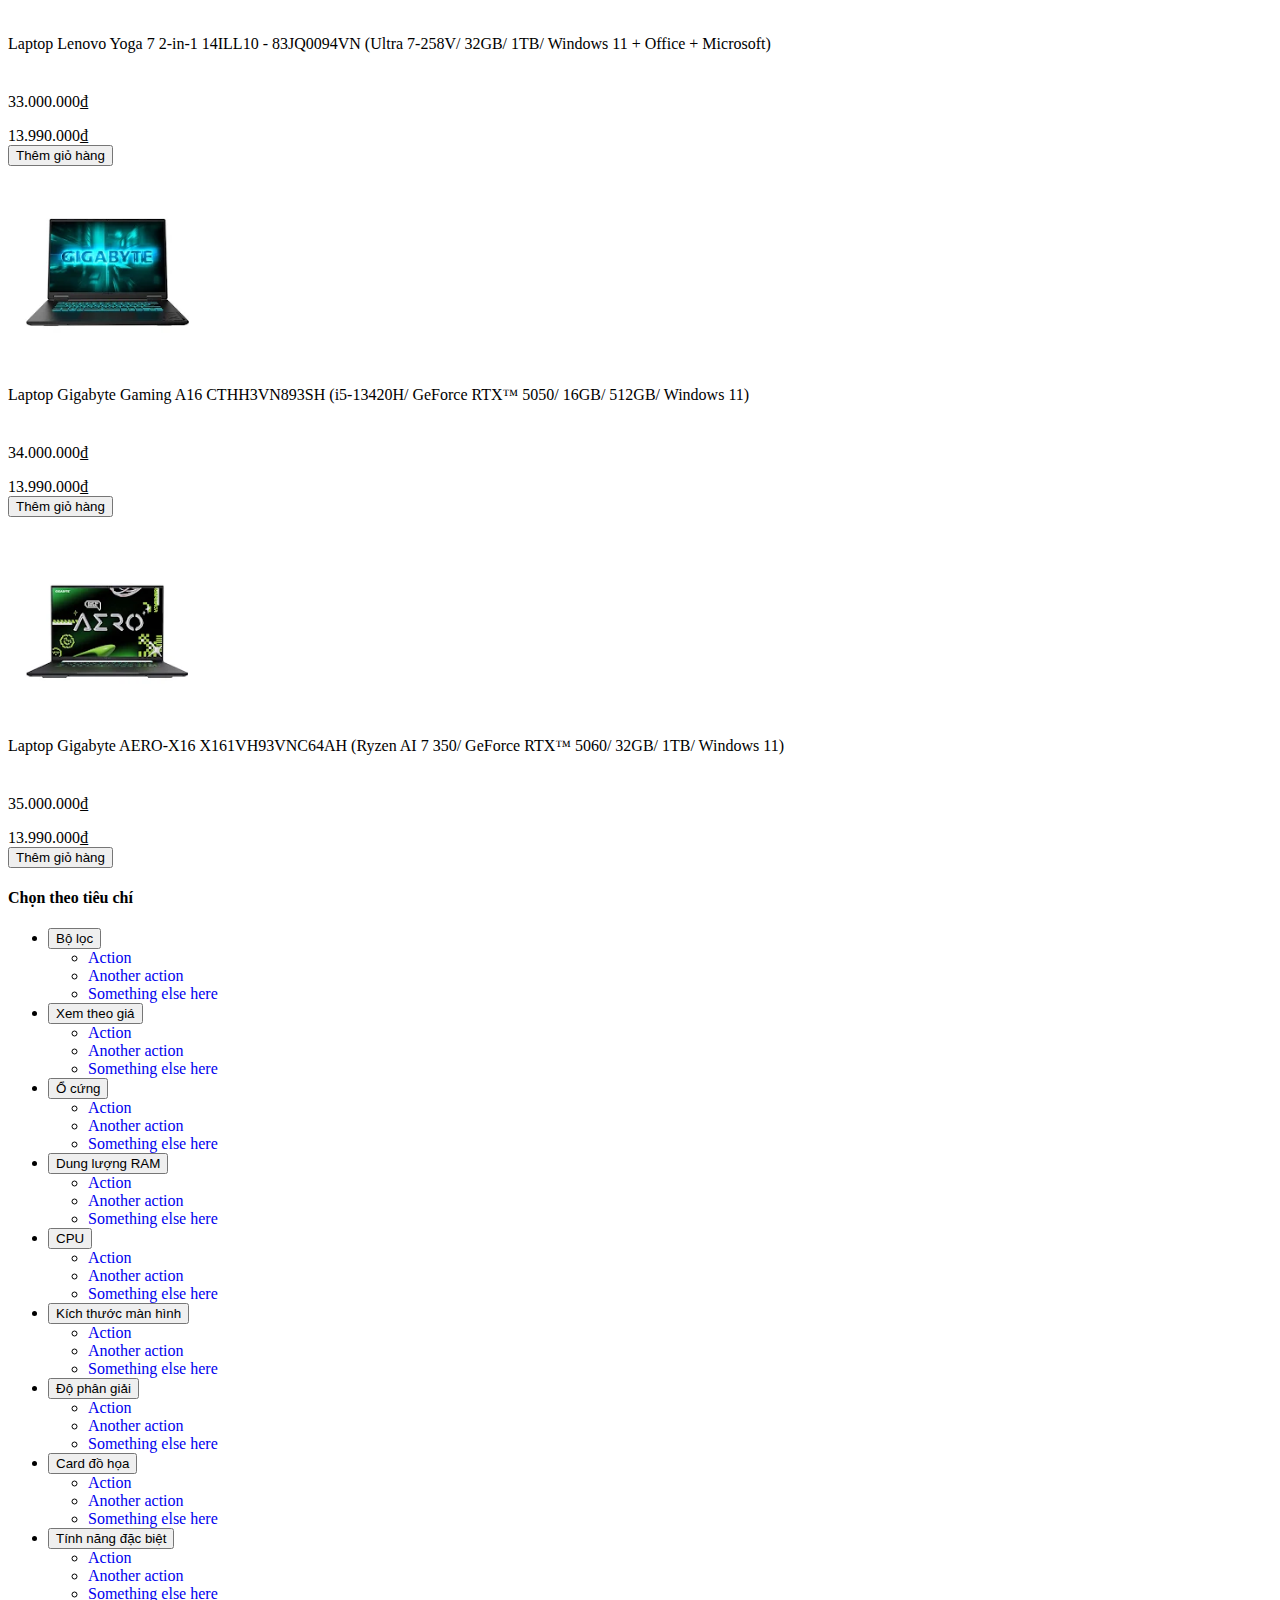
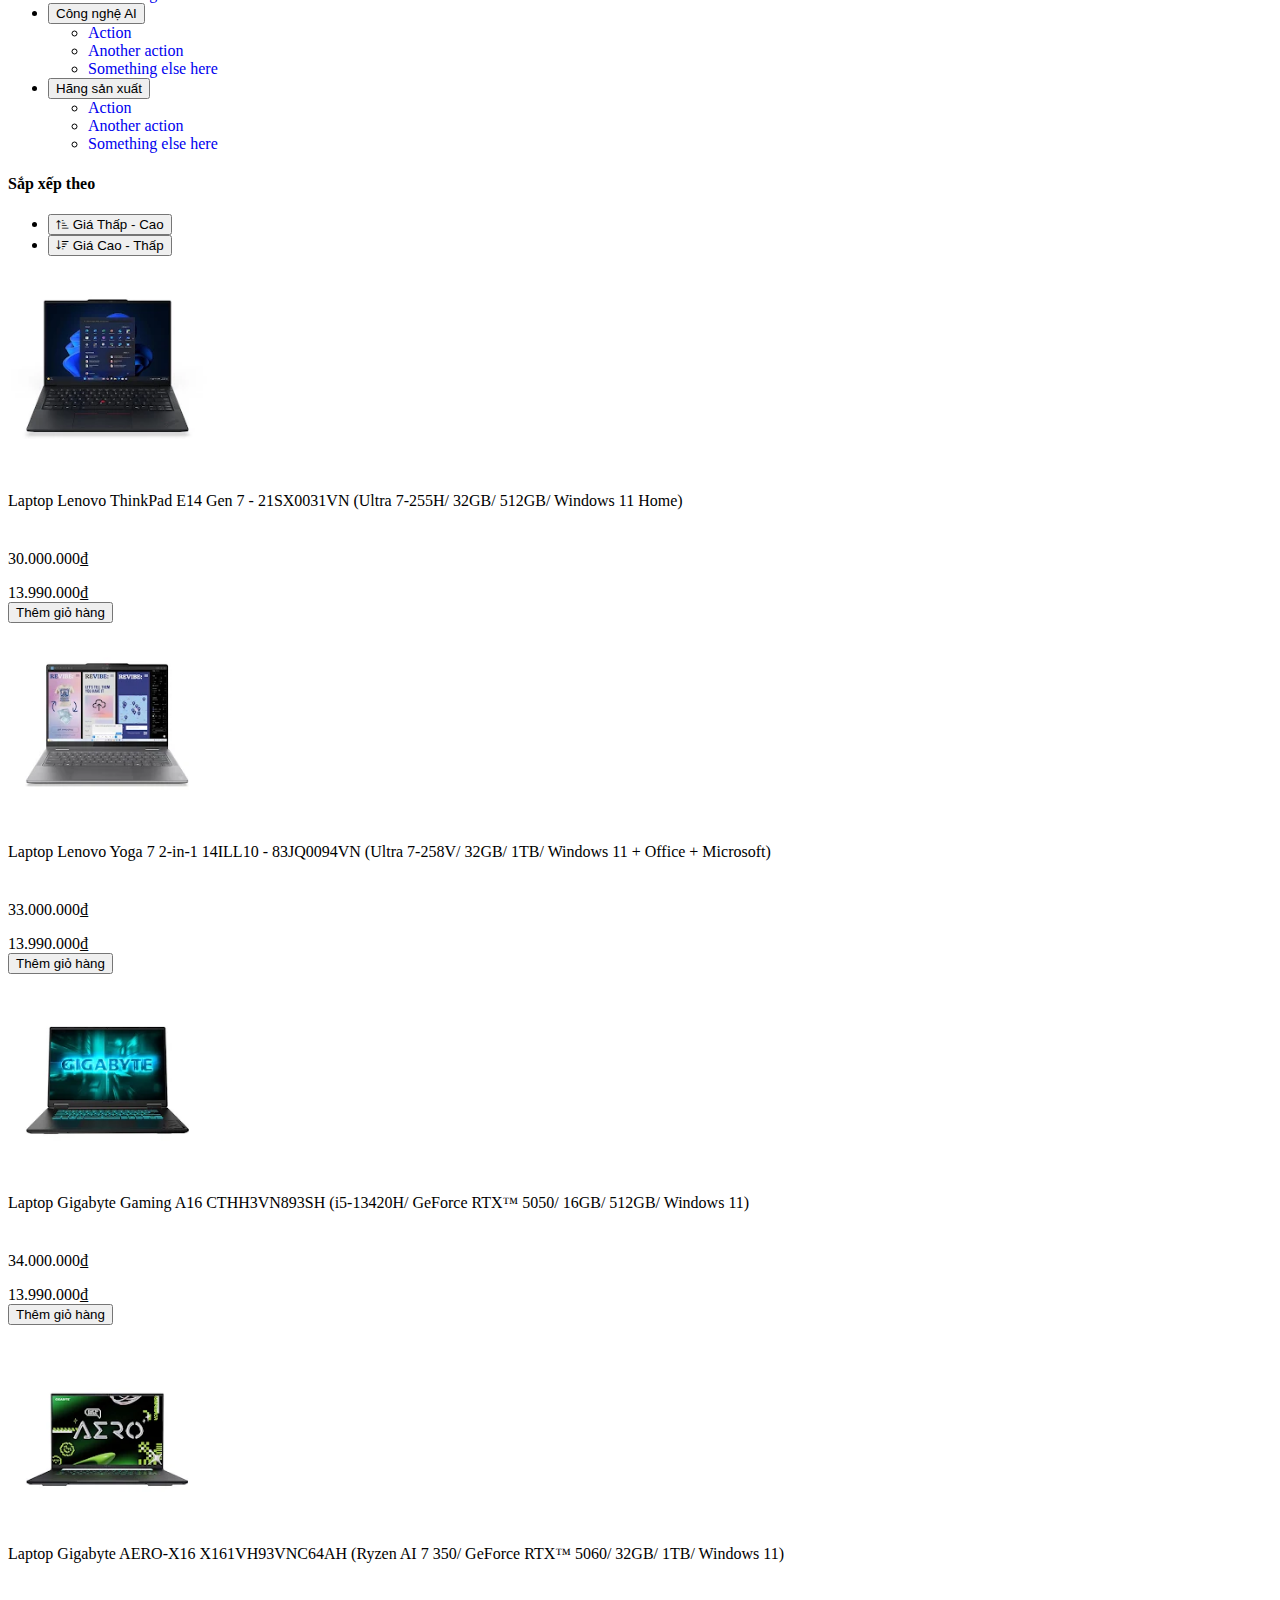
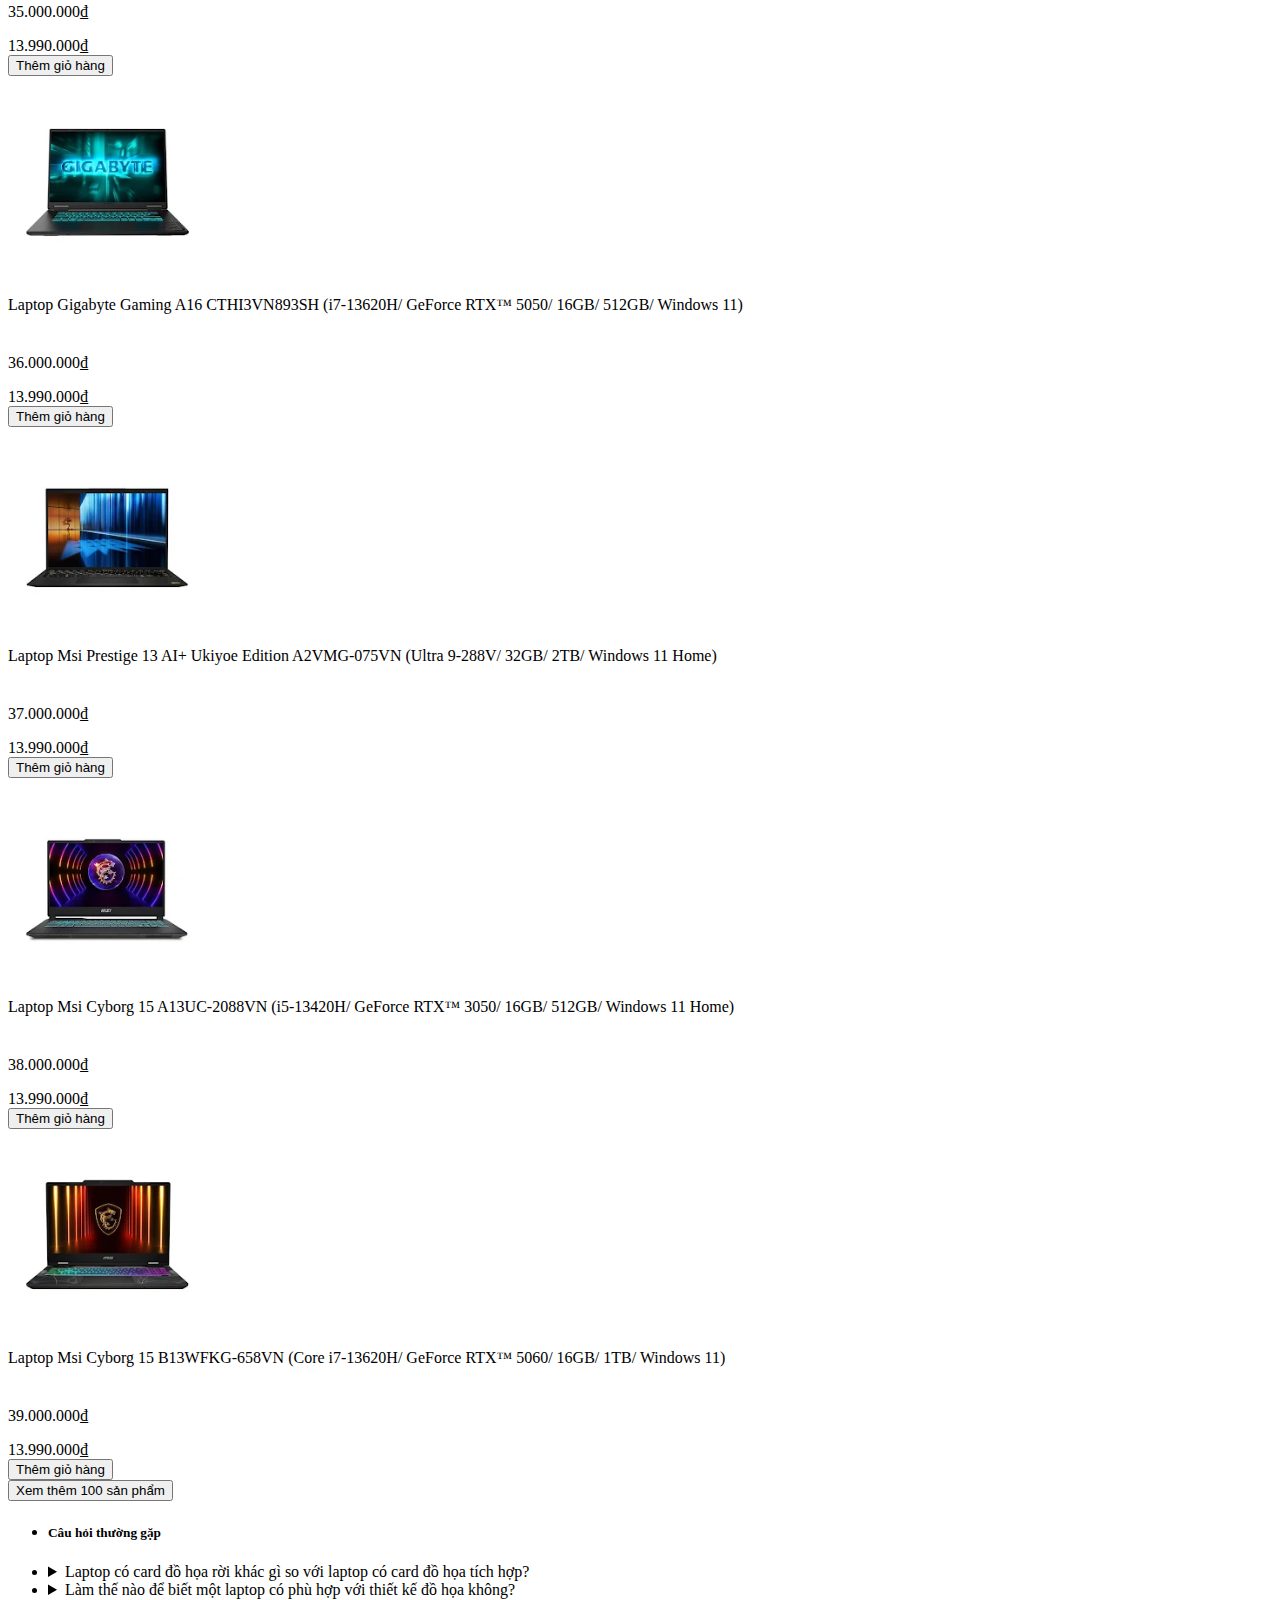
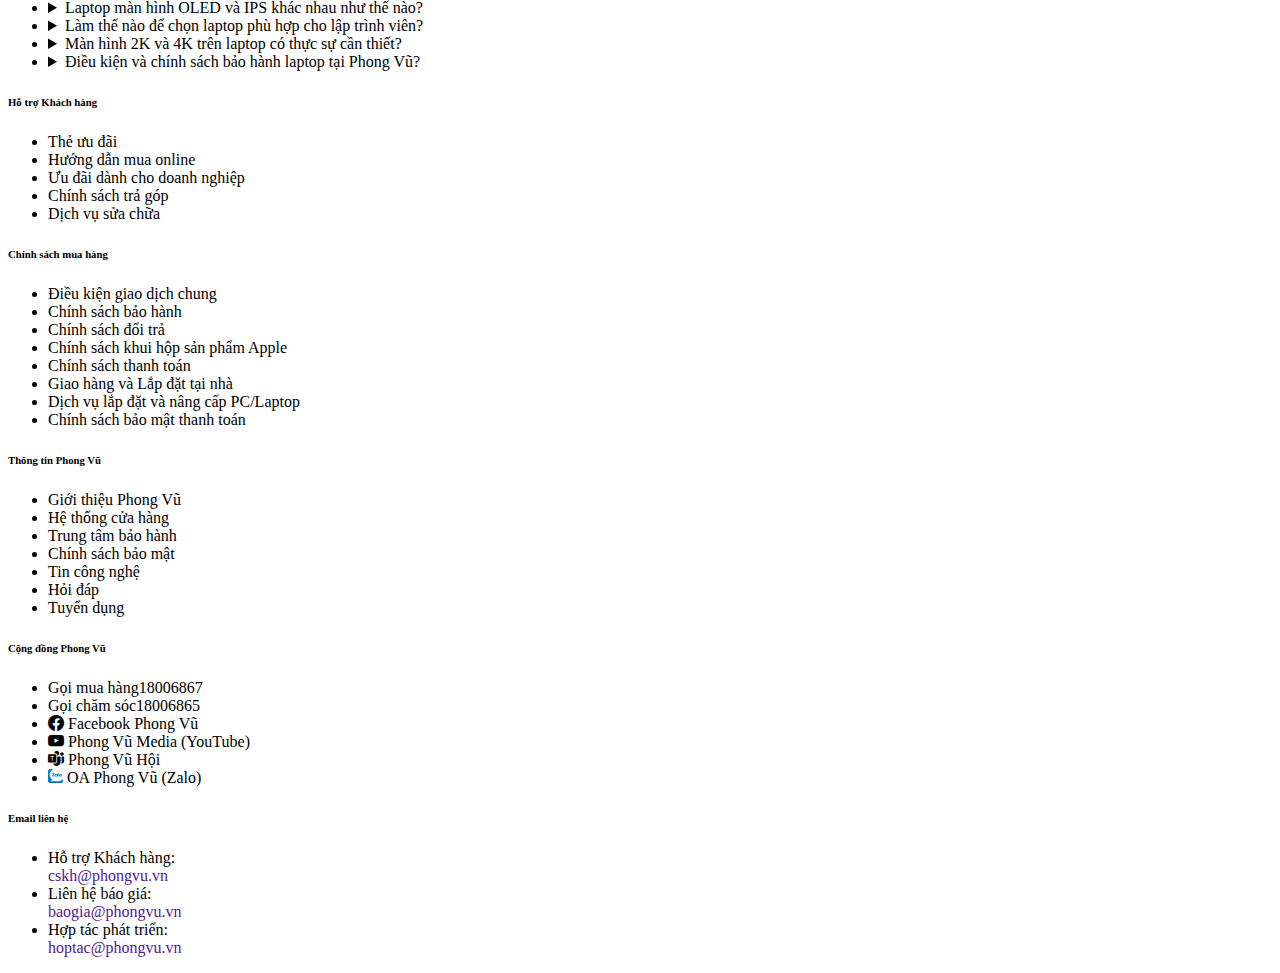
<file: laptop.html>
<!DOCTYPE html>
<html lang="en">
    <head>
        <meta charset="UTF-8" />
        <meta name="viewport" content="width=device-width, initial-scale=1.0" />
        <!-- Bootstrap css -->
        <link
            href="https://cdn.jsdelivr.net/npm/bootstrap@5.3.8/dist/css/bootstrap.min.css"
            rel="stylesheet"
            integrity="sha384-sRIl4kxILFvY47J16cr9ZwB07vP4J8+LH7qKQnuqkuIAvNWLzeN8tE5YBujZqJLB"
            crossorigin="anonymous"
        />

        <!-- font awesome -->
        <link
            rel="stylesheet"
            href="https://cdnjs.cloudflare.com/ajax/libs/font-awesome/6.4.0/css/all.min.css"
            integrity="sha512-iecdLmaskl7CVkqkXNQ/ZH/XLlvWZOJyj7t7UDjUPNDJ0do4GaK+jhUdLgK5jFA2BsLwbuXhQDwzVcbO+f7Xg=="
            crossorigin="anonymous"
            referrerpolicy="no-referrer"
        />

        <!-- style css -->
        <link rel="stylesheet" href="assets/css/laptop.css" />

        <!-- responsive css -->
        <link rel="stylesheet" href="assets/css/responsive.css" />
        <title>Document</title>
    </head>

    <body>
        <!-- header -->
        <header class="fixed-top">
            <!-- top bar -->
            <section class="top-bar bg bg-primary">
                <div class="container">
                    <div class="top-bar-body d-flex py-2">
                        <!-- top bar left -->
                        <div class="top-bar-left">
                            <a class="store-branch me-3 small">
                                <i class="bi bi-geo-alt pe-1" style="color: #fff"></i>
                                <span class="title text-white d-none d-md-inline-block">Chi nhánh cửa hàng</span>
                            </a>

                            <a class="look-up-orders me-3 small">
                                <i class="bi bi-truck pe-1" style="color: #fff"></i>
                                <span class="title text-white d-none d-md-inline-block">Tra cứu đơn hàng</span>
                            </a>

                            <a class="guarantee me-3 small">
                                <i class="bi bi-tools pe-1" style="color: #fff"></i>
                                <span class="title text-white d-none d-md-inline-block">Dịch vụ bảo hành</span>
                            </a>
                        </div>

                        <!-- top bar right -->
                        <div class="top-bar-right ms-auto">
                            <a class="support me-3 small">
                                <i class="bi bi-question-circle pe-1" style="color: #fff"></i>
                                <span class="title text-white">Hỗ trợ</span>
                            </a>
                            <span class="title text-white">1800.1900</span>
                        </div>
                    </div>
                </div>
            </section>

            <!-- navbar -->
            <nav class="navbar navbar-expand-lg bg-body-tertiary px-0">
                <div class="container">
                    <!-- logo -->
                    <a class="navbar-brand pt-0" href="index.html">
                        <img src="assets/img/logo-full.svg" alt="Bootstrap" class="logo-img" />
                    </a>
                    <button
                        class="navbar-toggler"
                        type="button"
                        data-bs-toggle="collapse"
                        data-bs-target="#navbarSupportedContent"
                        aria-controls="navbarSupportedContent"
                        aria-expanded="false"
                        aria-label="Toggle navigation"
                    >
                        <span class="navbar-toggler-icon"></span>
                    </button>
                    <div class="collapse navbar-collapse" id="navbarSupportedContent">
                        <!-- search form -->
                        <form class="d-flex align-items-center mt-2 mt-lg-0" role="search" style="width: 100%; max-width: 750px">
                            <div class="input-group">
                                <a class="input-group-text bg-white border-end-0">
                                    <i class="bi bi-search text-secondary"></i>
                                </a>
                                <input
                                    class="form-control border-start-0 shadow-none ps-0"
                                    type="search"
                                    placeholder="Bạn cần tìm gì? (VD: iPhone 17, Galaxy S24, Laptop)"
                                />
                            </div>
                        </form>

                        <!-- login & cart -->
                        <ul class="login-cart navbar-nav ms-auto mb-lg-0 flex-row">
                            <li class="nav-item">
                                <a class="nav-link active ps-2 ps-lg-0" aria-current="page" href="#">
                                    <i class="bi bi-person"></i>
                                    <span>Đăng nhập</span>
                                </a>
                            </li>
                            <li class="nav-item ms-3">
                                <a class="nav-link active ps-2 ps-lg-0" aria-current="page" href="#">
                                    <i class="bi bi-bag"></i>
                                    <span>Giỏ hàng</span>
                                </a>
                            </li>
                        </ul>

                        <!-- dropdown menu -->
                        <ul class="menu-mobi navbar-nav ms-auto mb-lg-0 d-lg-none">
                            <!-- item 1 -->
                            <li class="nav-item">
                                <a class="nav-link active ps-2 ps-lg-0" aria-current="page" href="#">
                                    <svg xmlns="http://www.w3.org/2000/svg" viewBox="0 0 640 640" style="width: 20px">
                                        <path
                                            fill="#000000"
                                            d="M144 128C144 92.7 172.7 64 208 64L432 64C467.3 64 496 92.7 496 128L496 512C496 547.3 467.3 576 432 576L208 576C172.7 576 144 547.3 144 512L144 128zM256 504C256 517.3 266.7 528 280 528L360 528C373.3 528 384 517.3 384 504C384 490.7 373.3 480 360 480L280 480C266.7 480 256 490.7 256 504zM432 128L208 128L208 432L432 432L432 128z"
                                        />
                                    </svg>
                                    <span>Điện thoại</span>
                                </a>
                            </li>
                            <!-- item 2 -->
                            <li class="nav-item">
                                <a class="nav-link active ps-2 ps-lg-0" aria-current="page" href="#">
                                    <svg xmlns="http://www.w3.org/2000/svg" viewBox="0 0 640 640" style="width: 20px">
                                        <!--!Font Awesome Free v7.1.0 by @fontawesome - https://fontawesome.com License - https://fontawesome.com/license/free Copyright 2025 Fonticons, Inc.-->
                                        <path
                                            fill="#000000"
                                            d="M128 96C92.7 96 64 124.7 64 160L64 400L128 400L128 160L512 160L512 400L576 400L576 160C576 124.7 547.3 96 512 96L128 96zM19.2 448C8.6 448 0 456.6 0 467.2C0 509.6 34.4 544 76.8 544L563.2 544C605.6 544 640 509.6 640 467.2C640 456.6 631.4 448 620.8 448L19.2 448z"
                                        />
                                    </svg>
                                    <span>Laptop</span>
                                </a>
                            </li>
                            <!-- item 3 -->
                            <li class="nav-item">
                                <a class="nav-link active ps-2 ps-lg-0" aria-current="page" href="#">
                                    <i class="bi bi-headphones"></i>
                                    <span>Phụ kiện</span>
                                </a>
                            </li>
                            <!-- item 4 -->
                            <li class="nav-item">
                                <a class="nav-link active ps-2 ps-lg-0" aria-current="page" href="#">
                                    <i class="bi bi-smartwatch"></i>
                                    <span>SmartWatch</span>
                                </a>
                            </li>
                            <!-- item 5 -->
                            <li class="nav-item">
                                <a class="nav-link active ps-2 ps-lg-0" aria-current="page" href="#">
                                    <i class="bi bi-watch"></i>
                                    <span>Đồng hồ</span>
                                </a>
                            </li>
                            <!-- item 6 -->
                            <li class="nav-item">
                                <a class="nav-link active ps-2 ps-lg-0" aria-current="page" href="#">
                                    <i class="bi bi-tablet-landscape"></i>
                                    <span>Tablet</span>
                                </a>
                            </li>
                            <!-- item 7 -->
                            <li class="nav-item">
                                <a class="nav-link active ps-2 ps-lg-0" aria-current="page" href="#">
                                    <i class="bi bi-pc-display-horizontal"></i>
                                    <span>Màn hình</span>
                                </a>
                            </li>
                            <!-- item 8 -->
                            <li class="nav-item">
                                <a class="nav-link active ps-2 ps-lg-0" aria-current="page" href="#">
                                    <i class="bi bi-sim"></i>
                                    <span>Sim, thẻ cào</span>
                                </a>
                            </li>
                        </ul>
                    </div>
                </div>
            </nav>

            <!-- categories -->
            <section class="categories bg bg-body-tertiary d-none d-lg-block">
                <div class="container">
                    <div class="row text-center">
                        <!-- phone -->
                        <div class="col px-0 fm-categories">
                            <a href="" class="dropdown-toggle text-black pb-3 pt-2 pb-3 pt-2 w-100 w-100">
                                <svg xmlns="http://www.w3.org/2000/svg" viewBox="0 0 640 640" style="width: 20px">
                                    <path
                                        fill="#000000"
                                        d="M144 128C144 92.7 172.7 64 208 64L432 64C467.3 64 496 92.7 496 128L496 512C496 547.3 467.3 576 432 576L208 576C172.7 576 144 547.3 144 512L144 128zM256 504C256 517.3 266.7 528 280 528L360 528C373.3 528 384 517.3 384 504C384 490.7 373.3 480 360 480L280 480C266.7 480 256 490.7 256 504zM432 128L208 128L208 432L432 432L432 128z"
                                    />
                                </svg>
                                <span>Điện thoại</span>
                            </a>

                            <!-- menu phone dropdown -->
                            <div class="row menu-dropdown shadow justify-content-between">
                                <div class="col-3 px-4 py-3 text-start">
                                    <h6>Hãng điện thoại</h6>
                                    <ul class="list-unstyled small">
                                        <li><a href="">iPhone</a></li>
                                        <li><a href="">Samsung</a></li>
                                        <li><a href="">Xiaomi</a></li>
                                        <li><a href=""> OPPO</a></li>
                                        <li><a href="">TECNO</a></li>
                                    </ul>
                                </div>
                                <div class="col-3 px-4 py-3 text-start">
                                    <h6>Mức giá điện thoại</h6>
                                    <ul class="list-unstyled small">
                                        <li><a href="">Dưới 2 triệu</a></li>
                                        <li><a href="">Từ 2 - 4 triệu</a></li>
                                        <li><a href="">Từ 4 - 7 triệu</a></li>
                                        <li><a href="">Từ 7 - 13 triệu</a></li>
                                        <li><a href="">Từ 13 - 20 triệu</a></li>
                                    </ul>
                                </div>
                                <div class="col-3 px-4 py-3 text-start">
                                    <h6>Điện thoại HOT</h6>
                                    <ul class="list-unstyled small">
                                        <li><a href="">iPhone 17 MỚI</a></li>
                                        <li><a href="">iPhone Air MỚI</a></li>
                                        <li><a href="">iPhone 16</a></li>
                                        <li><a href="">Galaxy Z Fold7 MỚI</a></li>
                                        <li><a href="">S25 Ultra</a></li>
                                    </ul>
                                </div>
                                <div class="col-3 px-4 py-3 text-start">
                                    <h6>Hãng máy tính bảng</h6>
                                    <ul class="list-unstyled small">
                                        <li><a href="">iPad</a></li>
                                        <li><a href="">Samsung</a></li>
                                        <li><a href="">Xiaomi</a></li>
                                        <li><a href="">OPPO</a></li>
                                        <li><a href="">TECNO</a></li>
                                    </ul>
                                </div>
                            </div>
                        </div>

                        <!-- Laptop -->
                        <div class="col px-0 fm-categories">
                            <a href="" class="dropdown-toggle text-black pb-3 pt-2 w-100">
                                <svg xmlns="http://www.w3.org/2000/svg" viewBox="0 0 640 640" style="width: 20px">
                                    <!--!Font Awesome Free v7.1.0 by @fontawesome - https://fontawesome.com License - https://fontawesome.com/license/free Copyright 2025 Fonticons, Inc.-->
                                    <path
                                        fill="#000000"
                                        d="M128 96C92.7 96 64 124.7 64 160L64 400L128 400L128 160L512 160L512 400L576 400L576 160C576 124.7 547.3 96 512 96L128 96zM19.2 448C8.6 448 0 456.6 0 467.2C0 509.6 34.4 544 76.8 544L563.2 544C605.6 544 640 509.6 640 467.2C640 456.6 631.4 448 620.8 448L19.2 448z"
                                    />
                                </svg>
                                <span>Laptop</span>
                            </a>
                            <!-- menu laptop dropdown -->
                            <div class="row menu-dropdown shadow justify-content-between fm-menu-lap">
                                <div class="col-3 px-4 py-3 text-start">
                                    <h6>Thương hiệu</h6>
                                    <ul class="list-unstyled small">
                                        <li><a href="">Apple (Macbook)</a></li>
                                        <li><a href="">Acer</a></li>
                                        <li><a href="">Asus</a></li>
                                        <li><a href="">Dell</a></li>
                                        <li><a href="">HP</a></li>
                                    </ul>
                                </div>
                                <div class="col-3 px-4 py-3 text-start">
                                    <h6>Nhu cầu</h6>
                                    <ul class="list-unstyled small">
                                        <li><a href="">Laptop Gaming</a></li>
                                        <li><a href="">Laptop AI</a></li>
                                        <li><a href="">Laptop đồ họa</a></li>
                                        <li><a href="">Laptop Sinh viên</a></li>
                                        <li><a href="">Laptop Văn Phòng</a></li>
                                    </ul>
                                </div>
                                <div class="col-3 px-4 py-3 text-start">
                                    <h6>Cấu hình</h6>
                                    <ul class="list-unstyled small">
                                        <li><a href="">Laptop i5</a></li>
                                        <li><a href="">Laptop i7</a></li>
                                        <li><a href="">Laptop i9</a></li>
                                        <li><a href="">Laptop Ryzen 5</a></li>
                                        <li><a href="">Laptop Ryzen 7</a></li>
                                    </ul>
                                </div>
                                <div class="col-3 px-4 py-3 text-start">
                                    <h6>Laptop HP</h6>
                                    <ul class="list-unstyled small">
                                        <li><a href="">HP OmniBook</a></li>
                                        <li><a href="">HP Omen</a></li>
                                        <li><a href="">HP Victus</a></li>
                                        <li><a href="">HP Pavilion</a></li>
                                        <li><a href="">HP Probook</a></li>
                                    </ul>
                                </div>
                            </div>
                        </div>

                        <!-- accessory -->
                        <div class="col px-0 fm-categories">
                            <a href="" class="dropdown-toggle text-black pb-3 pt-2 w-100">
                                <i class="bi bi-headphones"></i>
                                <span>Phụ kiện</span>
                            </a>

                            <!-- menu accessory dropdown -->
                            <div class="row menu-dropdown shadow justify-content-between fm-menu-accessory">
                                <div class="col-3 px-4 py-3 text-start">
                                    <h6>Loại đồng hồ</h6>
                                    <ul class="list-unstyled small">
                                        <li><a href="">Đồng hồ thông minh</a></li>
                                        <li><a href="">Vòng đeo tay thông minh</a></li>
                                        <li><a href="">Đồng hồ định vị trẻ em</a></li>
                                        <li><a href="">Dây đeo</a></li>
                                        <li><a href="">Apple Watch</a></li>
                                    </ul>
                                </div>
                                <div class="col-3 px-4 py-3 text-start">
                                    <h6>Chọn theo thương hiệu</h6>
                                    <ul class="list-unstyled small">
                                        <li><a href="">Apple Watch</a></li>
                                        <li><a href="">Samsung</a></li>
                                        <li><a href="">Xiaomi</a></li>
                                        <li><a href="">Huawei HOT</a></li>
                                        <li><a href="">Coros</a></li>
                                    </ul>
                                </div>
                                <div class="col-3 px-4 py-3 text-start">
                                    <h6>Camera</h6>
                                    <ul class="list-unstyled small">
                                        <li><a href="">Camera an ninh</a></li>
                                        <li><a href="">Camera hành trình</a></li>
                                        <li><a href="">Action Camera</a></li>
                                        <li><a href="">Camera AI MỚI</a></li>
                                        <li><a href="">Gimbal</a></li>
                                    </ul>
                                </div>
                                <div class="col-3 px-4 py-3 text-start">
                                    <h6>Sản phẩm nổi bật</h6>
                                    <ul class="list-unstyled small">
                                        <li><a href="">Apple Watch Series 11 HOT</a></li>
                                        <li><a href="">Apple Watch SE 3 MỚI</a></li>
                                        <li><a href="">Apple Watch Ultra 3 MỚI</a></li>
                                        <li><a href="">Samsung Galaxy Watch 8</a></li>
                                        <li><a href="">Huawei Watch GT 6 HOT</a></li>
                                    </ul>
                                </div>
                            </div>
                        </div>

                        <!-- smartwatch -->
                        <div class="col px-0 fm-categories">
                            <a href="" class="dropdown-toggle text-black pb-3 pt-2 w-100">
                                <i class="bi bi-smartwatch"></i>
                                <span>SmartWatch</span>
                            </a>

                            <!-- menu smartwatch dropdown -->
                            <div class="row menu-dropdown shadow justify-content-between fm-menu-smartwatch">
                                <div class="col-3 px-4 py-3 text-start">
                                    <h6>Thương hiệu</h6>
                                    <ul class="list-unstyled small">
                                        <li><a href="">Apple (Macbook)</a></li>
                                        <li><a href="">Acer</a></li>
                                        <li><a href="">Asus</a></li>
                                        <li><a href="">Dell</a></li>
                                        <li><a href="">HP</a></li>
                                    </ul>
                                </div>
                                <div class="col-3 px-4 py-3 text-start">
                                    <h6>Nhu cầu</h6>
                                    <ul class="list-unstyled small">
                                        <li><a href="">Laptop Gaming</a></li>
                                        <li><a href="">Laptop AI</a></li>
                                        <li><a href="">Laptop đồ họa</a></li>
                                        <li><a href="">Laptop Sinh viên</a></li>
                                        <li><a href="">Laptop Văn Phòng</a></li>
                                    </ul>
                                </div>
                                <div class="col-3 px-4 py-3 text-start">
                                    <h6>Cấu hình</h6>
                                    <ul class="list-unstyled small">
                                        <li><a href="">Laptop i5</a></li>
                                        <li><a href="">Laptop i7</a></li>
                                        <li><a href="">Laptop i9</a></li>
                                        <li><a href="">Laptop Ryzen 5</a></li>
                                        <li><a href="">Laptop Ryzen 7</a></li>
                                    </ul>
                                </div>
                                <div class="col-3 px-4 py-3 text-start">
                                    <h6>Laptop HP</h6>
                                    <ul class="list-unstyled small">
                                        <li><a href="">HP OmniBook</a></li>
                                        <li><a href="">HP Omen</a></li>
                                        <li><a href="">HP Victus</a></li>
                                        <li><a href="">HP Pavilion</a></li>
                                        <li><a href="">HP Probook</a></li>
                                    </ul>
                                </div>
                            </div>
                        </div>

                        <!-- watch -->
                        <div class="col px-0 fm-categories">
                            <a href="" class="dropdown-toggle text-black pb-3 pt-2 w-100">
                                <i class="bi bi-watch"></i>
                                <span>Đồng hồ</span>
                            </a>

                            <!-- menu watch dropdown -->
                            <div class="row menu-dropdown shadow justify-content-between fm-menu-watch">
                                <div class="col-3 px-4 py-3 text-start">
                                    <h6>Hãng điện thoại</h6>
                                    <ul class="list-unstyled small">
                                        <li><a href="">iPhone</a></li>
                                        <li><a href="">Samsung</a></li>
                                        <li><a href="">Xiaomi</a></li>
                                        <li><a href=""> OPPO</a></li>
                                        <li><a href="">TECNO</a></li>
                                    </ul>
                                </div>
                                <div class="col-3 px-4 py-3 text-start">
                                    <h6>Mức giá điện thoại</h6>
                                    <ul class="list-unstyled small">
                                        <li><a href="">Dưới 2 triệu</a></li>
                                        <li><a href="">Từ 2 - 4 triệu</a></li>
                                        <li><a href="">Từ 4 - 7 triệu</a></li>
                                        <li><a href="">Từ 7 - 13 triệu</a></li>
                                        <li><a href="">Từ 13 - 20 triệu</a></li>
                                    </ul>
                                </div>
                                <div class="col-3 px-4 py-3 text-start">
                                    <h6>Điện thoại HOT</h6>
                                    <ul class="list-unstyled small">
                                        <li><a href="">iPhone 17 MỚI</a></li>
                                        <li><a href="">iPhone Air MỚI</a></li>
                                        <li><a href="">iPhone 16</a></li>
                                        <li><a href="">Galaxy Z Fold7 MỚI</a></li>
                                        <li><a href="">S25 Ultra</a></li>
                                    </ul>
                                </div>
                                <div class="col-3 px-4 py-3 text-start">
                                    <h6>Hãng máy tính bảng</h6>
                                    <ul class="list-unstyled small">
                                        <li><a href="">iPad</a></li>
                                        <li><a href="">Samsung</a></li>
                                        <li><a href="">Xiaomi</a></li>
                                        <li><a href="">OPPO</a></li>
                                        <li><a href="">TECNO</a></li>
                                    </ul>
                                </div>
                            </div>
                        </div>

                        <!-- tablet -->
                        <div class="col px-0 fm-categories">
                            <a href="" class="dropdown-toggle text-black pb-3 pt-2 w-100">
                                <i class="bi bi-tablet-landscape"></i>
                                <span>Tablet</span>
                            </a>

                            <!-- menu tablet dropdown -->
                            <div class="row menu-dropdown shadow justify-content-between fm-tablet-lap">
                                <div class="col-3 px-4 py-3 text-start">
                                    <h6>Thương hiệu</h6>
                                    <ul class="list-unstyled small">
                                        <li><a href="">Apple (Macbook)</a></li>
                                        <li><a href="">Acer</a></li>
                                        <li><a href="">Asus</a></li>
                                        <li><a href="">Dell</a></li>
                                        <li><a href="">HP</a></li>
                                    </ul>
                                </div>
                                <div class="col-3 px-4 py-3 text-start">
                                    <h6>Nhu cầu</h6>
                                    <ul class="list-unstyled small">
                                        <li><a href="">Laptop Gaming</a></li>
                                        <li><a href="">Laptop AI</a></li>
                                        <li><a href="">Laptop đồ họa</a></li>
                                        <li><a href="">Laptop Sinh viên</a></li>
                                        <li><a href="">Laptop Văn Phòng</a></li>
                                    </ul>
                                </div>
                                <div class="col-3 px-4 py-3 text-start">
                                    <h6>Cấu hình</h6>
                                    <ul class="list-unstyled small">
                                        <li><a href="">Laptop i5</a></li>
                                        <li><a href="">Laptop i7</a></li>
                                        <li><a href="">Laptop i9</a></li>
                                        <li><a href="">Laptop Ryzen 5</a></li>
                                        <li><a href="">Laptop Ryzen 7</a></li>
                                    </ul>
                                </div>
                                <div class="col-3 px-4 py-3 text-start">
                                    <h6>Laptop HP</h6>
                                    <ul class="list-unstyled small">
                                        <li><a href="">HP OmniBook</a></li>
                                        <li><a href="">HP Omen</a></li>
                                        <li><a href="">HP Victus</a></li>
                                        <li><a href="">HP Pavilion</a></li>
                                        <li><a href="">HP Probook</a></li>
                                    </ul>
                                </div>
                            </div>
                        </div>

                        <!-- monitor -->
                        <div class="col px-0 fm-categories">
                            <a href="" class="dropdown-toggle text-black pb-3 pt-2 w-100">
                                <i class="bi bi-pc-display-horizontal"></i>
                                <span>Màn hình</span>
                            </a>

                            <!-- menu monitor dropdown -->
                            <div class="row menu-dropdown shadow justify-content-between fm-menu-monitor">
                                <div class="col-3 px-4 py-3 text-start">
                                    <h6>Loại đồng hồ</h6>
                                    <ul class="list-unstyled small">
                                        <li><a href="">Đồng hồ thông minh</a></li>
                                        <li><a href="">Vòng đeo tay thông minh</a></li>
                                        <li><a href="">Đồng hồ định vị trẻ em</a></li>
                                        <li><a href="">Dây đeo</a></li>
                                        <li><a href="">Apple Watch</a></li>
                                    </ul>
                                </div>
                                <div class="col-3 px-4 py-3 text-start">
                                    <h6>Chọn theo thương hiệu</h6>
                                    <ul class="list-unstyled small">
                                        <li><a href="">Apple Watch</a></li>
                                        <li><a href="">Samsung</a></li>
                                        <li><a href="">Xiaomi</a></li>
                                        <li><a href="">Huawei HOT</a></li>
                                        <li><a href="">Coros</a></li>
                                    </ul>
                                </div>
                                <div class="col-3 px-4 py-3 text-start">
                                    <h6>Camera</h6>
                                    <ul class="list-unstyled small">
                                        <li><a href="">Camera an ninh</a></li>
                                        <li><a href="">Camera hành trình</a></li>
                                        <li><a href="">Action Camera</a></li>
                                        <li><a href="">Camera AI MỚI</a></li>
                                        <li><a href="">Gimbal</a></li>
                                    </ul>
                                </div>
                                <div class="col-3 px-4 py-3 text-start">
                                    <h6>Sản phẩm nổi bật</h6>
                                    <ul class="list-unstyled small">
                                        <li><a href="">Apple Watch Series 11 HOT</a></li>
                                        <li><a href="">Apple Watch SE 3 MỚI</a></li>
                                        <li><a href="">Apple Watch Ultra 3 MỚI</a></li>
                                        <li><a href="">Samsung Galaxy Watch 8</a></li>
                                        <li><a href="">Huawei Watch GT 6 HOT</a></li>
                                    </ul>
                                </div>
                            </div>
                        </div>

                        <!-- sim -->
                        <div class="col px-0 fm-categories">
                            <a href="" class="dropdown-toggle text-black pb-3 pt-2 w-100">
                                <i class="bi bi-sim"></i>
                                <span>Sim, thẻ cào</span>
                            </a>

                            <!-- menu sim dropdown -->
                            <div class="row menu-dropdown shadow justify-content-between fm-menu-sim">
                                <div class="col-3 px-4 py-3 text-start">
                                    <h6>Thương hiệu</h6>
                                    <ul class="list-unstyled small">
                                        <li><a href="">Apple (Macbook)</a></li>
                                        <li><a href="">Acer</a></li>
                                        <li><a href="">Asus</a></li>
                                        <li><a href="">Dell</a></li>
                                        <li><a href="">HP</a></li>
                                    </ul>
                                </div>
                                <div class="col-3 px-4 py-3 text-start">
                                    <h6>Nhu cầu</h6>
                                    <ul class="list-unstyled small">
                                        <li><a href="">Laptop Gaming</a></li>
                                        <li><a href="">Laptop AI</a></li>
                                        <li><a href="">Laptop đồ họa</a></li>
                                        <li><a href="">Laptop Sinh viên</a></li>
                                        <li><a href="">Laptop Văn Phòng</a></li>
                                    </ul>
                                </div>
                                <div class="col-3 px-4 py-3 text-start">
                                    <h6>Cấu hình</h6>
                                    <ul class="list-unstyled small">
                                        <li><a href="">Laptop i5</a></li>
                                        <li><a href="">Laptop i7</a></li>
                                        <li><a href="">Laptop i9</a></li>
                                        <li><a href="">Laptop Ryzen 5</a></li>
                                        <li><a href="">Laptop Ryzen 7</a></li>
                                    </ul>
                                </div>
                                <div class="col-3 px-4 py-3 text-start">
                                    <h6>Laptop HP</h6>
                                    <ul class="list-unstyled small">
                                        <li><a href="">HP OmniBook</a></li>
                                        <li><a href="">HP Omen</a></li>
                                        <li><a href="">HP Victus</a></li>
                                        <li><a href="">HP Pavilion</a></li>
                                        <li><a href="">HP Probook</a></li>
                                    </ul>
                                </div>
                            </div>
                        </div>
                    </div>
                </div>
            </section>
        </header>

        <!-- main -->
        <main>
            <!-- breadcrumb -->
            <section class="breadcrumb-bar">
                <div class="container">
                    <nav aria-label="breadcrumb">
                        <ol class="breadcrumb">
                            <li class="breadcrumb-item">
                                <a href="index.html"><i class="bi bi-house-door"></i> <span>Trang chủ</span> </a>
                            </li>
                            <li class="breadcrumb-item active" aria-current="page">Laptop</li>
                        </ol>
                    </nav>
                </div>
            </section>

            <!-- banner laptop -->
            <section class="banner-laptop">
                <div class="container">
                    <img src="assets/img/banner-laptop.jpg" class="img-fluid my-3" alt="" />
                </div>
            </section>

            <!--  laptop branchs -->
            <section class="laptop-branchs">
                <div class="container">
                    <h4 class="mb-3">Máy tính laptop</h4>
                    <ul class="d-flex flex-wrap gap-1 my-2 list-unstyled">
                        <li class="btn border border-2 border-light-subtle">
                            <a href=""><img src="assets/img/laptops/laptopBranch/acer.webp" alt="" /></a>
                        </li>
                        <li class="btn border border-2 border-light-subtle">
                            <a href=""><img src="assets/img/laptops/laptopBranch/Asus.webp" alt="" /></a>
                        </li>
                        <li class="btn border border-2 border-light-subtle">
                            <a href=""><img src="assets/img/laptops/laptopBranch/Dell.webp" alt="" /></a>
                        </li>
                        <li class="btn border border-2 border-light-subtle">
                            <a href=""><img src="assets/img/laptops/laptopBranch/HP.webp" alt="" /></a>
                        </li>
                        <li class="btn border border-2 border-light-subtle">
                            <a href=""><img src="assets/img/laptops/laptopBranch/Lenovo.webp" alt="" /></a>
                        </li>
                        <li class="btn border border-2 border-light-subtle">
                            <a href=""><img src="assets/img/laptops/laptopBranch/LG.webp" alt="" /></a>
                        </li>
                        <li class="btn border border-2 border-light-subtle">
                            <a href=""><img src="assets/img/laptops/laptopBranch/macbook.webp" alt="" /></a>
                        </li>
                        <li class="btn border border-2 border-light-subtle">
                            <a href=""><img src="assets/img/laptops/laptopBranch/masstel-mobile-logo022.webp" alt="" /></a>
                        </li>
                        <li class="btn border border-2 border-light-subtle">
                            <a href=""><img src="assets/img/laptops/laptopBranch/MSI-1.webp" alt="" /></a>
                        </li>
                        <li class="btn border border-2 border-light-subtle">
                            <a href=""><img src="assets/img/laptops/laptopBranch/MSI.png" alt="" /></a>
                        </li>
                    </ul>
                </div>
            </section>

            <!--  choose to demand -->
            <section class="demand mt-4">
                <div class="container">
                    <h4 class="mb-3">Chọn theo nhu cầu</h4>
                    <ul class="d-flex list-unstyled flex-wrap row-gap-2 row-gap-lg-0">
                        <li>
                            <a href="" class="bg bg-light me-2 border p-2 rounded text-center text-black">
                                <img src="assets/img/laptops/latopDemand/demand1.webp" alt="" />
                                <p class="small">Văn phòng</p>
                            </a>
                        </li>
                        <li>
                            <a href="" class="bg bg-light me-2 border p-2 rounded text-center text-black">
                                <img src="assets/img/laptops/latopDemand/demand2.webp" alt="" />
                                <p class="small">Gaming</p>
                            </a>
                        </li>
                        <li>
                            <a href="" class="bg bg-light me-2 border p-2 rounded text-center text-black">
                                <img src="assets/img/laptops/latopDemand/demand3.webp" alt="" />
                                <p class="small">Mỏng nhẹ</p>
                            </a>
                        </li>
                        <li>
                            <a href="" class="bg bg-light me-2 border p-2 rounded text-center text-black">
                                <img src="assets/img/laptops/latopDemand/demand4.webp" alt="" />
                                <p class="small">Đồ họa kỹ thuật</p>
                            </a>
                        </li>
                        <li>
                            <a href="" class="bg bg-light me-2 border p-2 rounded text-center text-black">
                                <img src="assets/img/laptops/latopDemand/demand5.webp" alt="" />
                                <p class="small">Sinh viên</p>
                            </a>
                        </li>
                        <li>
                            <a href="" class="bg bg-light me-2 border p-2 rounded text-center text-black">
                                <img src="assets/img/laptops/latopDemand/demand6.webp" alt="" />
                                <p class="small">Cảm ứng</p>
                            </a>
                        </li>
                        <li>
                            <a href="" class="bg bg-light me-2 border p-2 rounded text-center text-black">
                                <img src="assets/img/laptops/latopDemand/demand7.webp" alt="" />
                                <p class="small">Laptop AI</p>
                            </a>
                        </li>
                    </ul>
                </div>
            </section>

            <!-- outstanding products -->
            <section class="outst-products my-5">
                <div class="container">
                    <div class="list-group">
                        <!-- title -->
                        <div class="list-group-item active d-flex justify-content-between align-items-center">
                            <h4 class="title-left">
                                <i class="bi bi-fire"></i>
                                <span class="text-white fw-bold">Sản phẩm nổi bật</span>
                            </h4>
                            <div class="title-right">
                                <a class="icon-link icon-link-hover text-white" href="#">
                                    Xem tất cả
                                    <svg xmlns="http://www.w3.org/2000/svg" class="bi" viewBox="0 0 16 16" aria-hidden="true">
                                        <path
                                            d="M1 8a.5.5 0 0 1 .5-.5h11.793l-3.147-3.146a.5.5 0 0 1 .708-.708l4 4a.5.5 0 0 1 0 .708l-4 4a.5.5 0 0 1-.708-.708L13.293 8.5H1.5A.5.5 0 0 1 1 8z"
                                        />
                                    </svg>
                                </a>
                            </div>
                        </div>

                        <!-- show outstanding products  -->
                        <div class="list-group-item active border-top">
                            <div class="row justify-content-center pb-2" id="showOutPro"></div>
                        </div>
                    </div>
                </div>
            </section>

            <!-- Select by criteria -->
            <section class="criteria">
                <div class="container">
                    <h4 class="mb-3">Chọn theo tiêu chí</h4>
                    <ul class="list-unstyled d-flex flex-wrap gap-2">
                        <li>
                            <div class="dropdown">
                                <button
                                    class="btn btn-outline-primary border-2 dropdown-toggle"
                                    type="button"
                                    data-bs-toggle="dropdown"
                                    aria-expanded="false"
                                >
                                    Bộ lọc
                                </button>
                                <ul class="dropdown-menu">
                                    <li><a class="dropdown-item" href="#">Action</a></li>
                                    <li><a class="dropdown-item" href="#">Another action</a></li>
                                    <li><a class="dropdown-item" href="#">Something else here</a></li>
                                </ul>
                            </div>
                        </li>
                        <li>
                            <div class="dropdown">
                                <button
                                    class="btn bg bg-secondary-subtle dropdown-toggle"
                                    type="button"
                                    data-bs-toggle="dropdown"
                                    aria-expanded="false"
                                >
                                    Xem theo giá
                                </button>
                                <ul class="dropdown-menu">
                                    <li><a class="dropdown-item" href="#">Action</a></li>
                                    <li><a class="dropdown-item" href="#">Another action</a></li>
                                    <li><a class="dropdown-item" href="#">Something else here</a></li>
                                </ul>
                            </div>
                        </li>
                        <li>
                            <div class="dropdown">
                                <button
                                    class="btn bg bg-secondary-subtle dropdown-toggle"
                                    type="button"
                                    data-bs-toggle="dropdown"
                                    aria-expanded="false"
                                >
                                    Ổ cứng
                                </button>
                                <ul class="dropdown-menu">
                                    <li><a class="dropdown-item" href="#">Action</a></li>
                                    <li><a class="dropdown-item" href="#">Another action</a></li>
                                    <li><a class="dropdown-item" href="#">Something else here</a></li>
                                </ul>
                            </div>
                        </li>
                        <li>
                            <div class="dropdown">
                                <button
                                    class="btn bg bg-secondary-subtle dropdown-toggle"
                                    type="button"
                                    data-bs-toggle="dropdown"
                                    aria-expanded="false"
                                >
                                    Dung lượng RAM
                                </button>
                                <ul class="dropdown-menu">
                                    <li><a class="dropdown-item" href="#">Action</a></li>
                                    <li><a class="dropdown-item" href="#">Another action</a></li>
                                    <li><a class="dropdown-item" href="#">Something else here</a></li>
                                </ul>
                            </div>
                        </li>
                        <li>
                            <div class="dropdown">
                                <button
                                    class="btn bg bg-secondary-subtle dropdown-toggle"
                                    type="button"
                                    data-bs-toggle="dropdown"
                                    aria-expanded="false"
                                >
                                    CPU
                                </button>
                                <ul class="dropdown-menu">
                                    <li><a class="dropdown-item" href="#">Action</a></li>
                                    <li><a class="dropdown-item" href="#">Another action</a></li>
                                    <li><a class="dropdown-item" href="#">Something else here</a></li>
                                </ul>
                            </div>
                        </li>
                        <li>
                            <div class="dropdown">
                                <button
                                    class="btn bg bg-secondary-subtle dropdown-toggle"
                                    type="button"
                                    data-bs-toggle="dropdown"
                                    aria-expanded="false"
                                >
                                    Kích thước màn hình
                                </button>
                                <ul class="dropdown-menu">
                                    <li><a class="dropdown-item" href="#">Action</a></li>
                                    <li><a class="dropdown-item" href="#">Another action</a></li>
                                    <li><a class="dropdown-item" href="#">Something else here</a></li>
                                </ul>
                            </div>
                        </li>
                        <li>
                            <div class="dropdown">
                                <button
                                    class="btn bg bg-secondary-subtle dropdown-toggle"
                                    type="button"
                                    data-bs-toggle="dropdown"
                                    aria-expanded="false"
                                >
                                    Độ phân giải
                                </button>
                                <ul class="dropdown-menu">
                                    <li><a class="dropdown-item" href="#">Action</a></li>
                                    <li><a class="dropdown-item" href="#">Another action</a></li>
                                    <li><a class="dropdown-item" href="#">Something else here</a></li>
                                </ul>
                            </div>
                        </li>
                        <li>
                            <div class="dropdown">
                                <button
                                    class="btn bg bg-secondary-subtle dropdown-toggle"
                                    type="button"
                                    data-bs-toggle="dropdown"
                                    aria-expanded="false"
                                >
                                    Card đồ họa
                                </button>
                                <ul class="dropdown-menu">
                                    <li><a class="dropdown-item" href="#">Action</a></li>
                                    <li><a class="dropdown-item" href="#">Another action</a></li>
                                    <li><a class="dropdown-item" href="#">Something else here</a></li>
                                </ul>
                            </div>
                        </li>
                        <li>
                            <div class="dropdown">
                                <button
                                    class="btn bg bg-secondary-subtle dropdown-toggle"
                                    type="button"
                                    data-bs-toggle="dropdown"
                                    aria-expanded="false"
                                >
                                    Tính năng đặc biệt
                                </button>
                                <ul class="dropdown-menu">
                                    <li><a class="dropdown-item" href="#">Action</a></li>
                                    <li><a class="dropdown-item" href="#">Another action</a></li>
                                    <li><a class="dropdown-item" href="#">Something else here</a></li>
                                </ul>
                            </div>
                        </li>
                        <li>
                            <div class="dropdown">
                                <button
                                    class="btn bg bg-secondary-subtle dropdown-toggle"
                                    type="button"
                                    data-bs-toggle="dropdown"
                                    aria-expanded="false"
                                >
                                    Công nghệ AI
                                </button>
                                <ul class="dropdown-menu">
                                    <li><a class="dropdown-item" href="#">Action</a></li>
                                    <li><a class="dropdown-item" href="#">Another action</a></li>
                                    <li><a class="dropdown-item" href="#">Something else here</a></li>
                                </ul>
                            </div>
                        </li>
                        <li>
                            <div class="dropdown">
                                <button
                                    class="btn bg bg-secondary-subtle dropdown-toggle"
                                    type="button"
                                    data-bs-toggle="dropdown"
                                    aria-expanded="false"
                                >
                                    Hãng sản xuất
                                </button>
                                <ul class="dropdown-menu">
                                    <li><a class="dropdown-item" href="#">Action</a></li>
                                    <li><a class="dropdown-item" href="#">Another action</a></li>
                                    <li><a class="dropdown-item" href="#">Something else here</a></li>
                                </ul>
                            </div>
                        </li>
                    </ul>
                </div>
            </section>

            <!-- Sort by -->
            <section class="sort mt-4">
                <div class="container">
                    <h4 class="mb-3">Sắp xếp theo</h4>
                    <ul class="list-unstyled d-flex flex-wrap gap-2">
                        <li class="ms-auto">
                            <button class="btn btn-outline-primary border-2">
                                <i class="bi bi-sort-up-alt"></i>
                                <span>Giá Thấp - Cao</span>
                            </button>
                        </li>
                        <li>
                            <button class="btn bg-secondary-subtle border-2">
                                <i class="bi bi-sort-down"></i>
                                <span>Giá Cao - Thấp</span>
                            </button>
                        </li>
                    </ul>
                </div>
            </section>

            <!-- show laptop page -->
            <section class="laptops mt-3 mb-4">
                <div class="container">
                    <!-- show laptops  -->
                    <div class="row justify-content-center pb-2" id="showLapPage"></div>
                    <div class="d-flex justify-content-center">
                        <button class="btn btn-primary border-2">Xem thêm 100 sản phẩm</button>
                    </div>
                </div>
            </section>

            <!-- Q&A -->
            <div class="QA mb-5">
                <div class="container">
                    <ul class="list-group">
                        <li class="list-group-item bg bg-secondary-subtle" aria-current="true"><h5 class="fw-bold">Câu hỏi thường gặp</h5></li>
                        <!-- item1 -->
                        <li class="list-group-item">
                            <details class="card">
                                <summary class="card-header fw-bold small">
                                    Laptop có card đồ họa rời khác gì so với laptop có card đồ họa tích hợp?
                                </summary>
                                <div class="card-body small">
                                    <p>
                                        Laptop có card đồ họa rời (GPU rời) thường mạnh hơn và phù hợp cho các tác vụ như chơi game, chỉnh sửa video
                                        hoặc thiết kế đồ họa. Trong khi đó, laptop với card đồ họa tích hợp (GPU tích hợp) sử dụng tài nguyên của CPU
                                        và RAM, phù hợp cho các tác vụ văn phòng hoặc học tập cơ bản. Nếu bạn thường xuyên làm việc với phần mềm như
                                        Adobe Premiere, AutoCAD hoặc chơi game nặng, hãy chọn laptop có card đồ họa rời như NVIDIA GeForce hoặc AMD
                                        Radeon để đảm bảo hiệu suất tốt hơn.
                                    </p>
                                </div>
                            </details>
                        </li>
                        <!-- item2 -->
                        <li class="list-group-item">
                            <details class="card">
                                <summary class="card-header fw-bold small">
                                    Làm thế nào để biết một laptop có phù hợp với thiết kế đồ họa không?
                                </summary>
                                <div class="card-body small">
                                    <p>
                                        Laptop cho thiết kế đồ họa cần có card đồ họa chuyên dụng (GPU), CPU mạnh mẽ, RAM tối thiểu 16GB và màn hình
                                        có độ phân giải cao, độ phủ màu chuẩn. Hãy kiểm tra thông số kỹ thuật chi tiết trước khi mua. Từ khóa bổ trợ:
                                        laptop đồ họa, GPU, RAM, màn hình độ phân giải cao.
                                    </p>
                                </div>
                            </details>
                        </li>
                        <!-- item3 -->
                        <li class="list-group-item">
                            <details class="card">
                                <summary class="card-header fw-bold small">Laptop màn hình OLED và IPS khác nhau như thế nào?</summary>
                                <div class="card-body small">
                                    <p>
                                        Màn hình OLED cho độ tương phản cao, màu đen sâu và hình ảnh sắc nét hơn. Màn hình IPS có góc nhìn rộng, màu
                                        sắc trung thực, thích hợp cho công việc đồ họa. Tùy vào nhu cầu, bạn có thể chọn loại màn hình phù hợp. Từ
                                        khóa bổ trợ: màn hình OLED laptop, màn hình IPS, độ phân giải laptop.
                                    </p>
                                </div>
                            </details>
                        </li>
                        <!-- item4 -->
                        <li class="list-group-item">
                            <details class="card">
                                <summary class="card-header fw-bold small">Làm thế nào để chọn laptop phù hợp cho lập trình viên?</summary>
                                <div class="card-body small">
                                    <p>
                                        Laptop cho lập trình viên cần CPU mạnh (tối thiểu Intel Core i5 hoặc AMD Ryzen 5), RAM từ 8GB trở lên, màn
                                        hình Full HD và ổ SSD để tăng tốc độ xử lý. Nếu lập trình đồ họa, cần thêm card đồ họa. Từ khóa bổ trợ: laptop
                                        lập trình, CPU, SSD.
                                    </p>
                                </div>
                            </details>
                        </li>
                        <!-- item5 -->
                        <li class="list-group-item">
                            <details class="card">
                                <summary class="card-header fw-bold small">Màn hình 2K và 4K trên laptop có thực sự cần thiết?</summary>
                                <div class="card-body small">
                                    <p>
                                        Màn hình 2K hoặc 4K trên laptop phù hợp nếu bạn là nhà thiết kế đồ họa, chỉnh sửa video, hoặc làm việc liên
                                        quan đến hình ảnh, nơi cần độ sắc nét và màu sắc chính xác. Với các tác vụ văn phòng hoặc học tập cơ bản, màn
                                        hình Full HD (1920x1080) đã đủ đáp ứng. Tuy nhiên, lưu ý rằng laptop màn hình 4K thường tiêu tốn pin nhanh hơn
                                        so với màn hình Full HD.
                                    </p>
                                </div>
                            </details>
                        </li>
                        <!-- item6 -->
                        <li class="list-group-item">
                            <details class="card">
                                <summary class="card-header fw-bold small">Điều kiện và chính sách bảo hành laptop tại Phong Vũ?</summary>
                                <div class="card-body small">
                                    <p>
                                        Phong Vũ chấp nhận bảo hành sản phẩm với những điều kiện sau: <br />
                                        - Sản phẩm còn thời hạn bảo hành, căn cứ vào hóa đơn bán hàng. <br />
                                        - Sản phẩm bị lỗi kỹ thuật nằm trong diện được Nhà sản xuất/Nhà phân phối chấp nhận bảo hành. Nếu Nhà sản
                                        xuất/Nhà <br />
                                        - phân phối kiểm tra và xác nhận sản phẩm không đủ điều kiện thì sẽ bị từ chối bảo hành.<br />
                                        - Số Serial/Service Tag/Imei trên sản phẩm còn rõ nét, nguyên vẹn và trùng hợp với phiếu bảo hành (Nếu có).
                                        Sản phẩm mua trước 15/10/2022 phải có tem bảo hành nguyên vẹn. Theo đó, Phong Vũ sẽ tiến hành bảo hành sản
                                        phẩm theo quy định của Nhà sản xuất. Riêng trường hợp Nhà sản xuất hay đơn vị ủy quyền từ chối bảo hành thì sẽ
                                        không thuộc trách nhiệm của Phong Vũ. Bên cạnh đó, những sự cố thiệt hại khi dữ liệu sản phẩm bị mất, bị tiết
                                        lộ, hư hỏng không thuộc phạm vi giải quyết của Nhà sản xuất và Nhà phân phối.
                                    </p>
                                </div>
                            </details>
                        </li>
                    </ul>
                </div>
            </div>
        </main>

        <!-- footer -->
        <footer class="border-top border-3 border-primary">
            <div class="container">
                <div class="row my-4 justify-content-between">
                    <div class="col-md-6 col-lg-2">
                        <h6>Hỗ trợ Khách hàng</h6>
                        <ul class="small list-unstyled">
                            <li><a>Thẻ ưu đãi</a></li>
                            <li><a>Hướng dẫn mua online</a></li>
                            <li><a>Ưu đãi dành cho doanh nghiệp</a></li>
                            <li><a>Chính sách trả góp</a></li>
                            <li><a>Dịch vụ sửa chữa</a></li>
                        </ul>
                    </div>
                    <div class="col-md-6 col-lg-3">
                        <h6>Chính sách mua hàng</h6>
                        <ul class="small list-unstyled">
                            <li><a>Điều kiện giao dịch chung</a></li>
                            <li><a>Chính sách bảo hành</a></li>
                            <li><a>Chính sách đổi trả</a></li>
                            <li><a>Chính sách khui hộp sản phẩm Apple</a></li>
                            <li><a>Chính sách thanh toán</a></li>
                            <li><a>Giao hàng và Lắp đặt tại nhà</a></li>
                            <li><a>Dịch vụ lắp đặt và nâng cấp PC/Laptop</a></li>
                            <li><a>Chính sách bảo mật thanh toán</a></li>
                        </ul>
                    </div>
                    <div class="col-md-6 col-lg-2">
                        <h6>Thông tin Phong Vũ</h6>
                        <ul class="small list-unstyled">
                            <li>
                                <a>Giới thiệu Phong Vũ</a>
                            </li>
                            <li><a>Hệ thống cửa hàng</a></li>
                            <li><a>Trung tâm bảo hành</a></li>
                            <li><a>Chính sách bảo mật</a></li>
                            <li><a>Tin công nghệ</a></li>
                            <li><a>Hỏi đáp</a></li>
                            <li><a>Tuyển dụng</a></li>
                        </ul>
                    </div>
                    <div class="col-md-6 col-lg-2">
                        <h6>Cộng đồng Phong Vũ</h6>
                        <ul class="small list-unstyled">
                            <li><a>Gọi mua hàng</a><a class="text-primary"> 18006867</a></li>
                            <li><a>Gọi chăm sóc</a><a class="text-primary"> 18006865</a></li>
                            <li class="d-inline d-lg-block me-2 me-lg-0">
                                <a>
                                    <i class="bi bi-facebook text-primary"></i>
                                    <span class="d-none d-lg-inline">Facebook Phong Vũ</span>
                                </a>
                            </li>
                            <li class="d-inline d-lg-block me-2 me-lg-0">
                                <a>
                                    <i class="bi bi-youtube text-danger"></i>
                                    <span class="d-none d-lg-inline">Phong Vũ Media (YouTube)</span>
                                </a>
                            </li>
                            <li class="d-inline d-lg-block me-2 me-lg-0">
                                <a>
                                    <i class="bi bi-microsoft-teams text-primary"></i>
                                    <span class="d-none d-lg-inline">Phong Vũ Hội</span>
                                </a>
                            </li>
                            <li class="d-inline d-lg-block me-2 me-lg-0">
                                <a>
                                    <img src="assets/img/Logo-zalo-png.png" alt="" style="width: 15px" />
                                    <span class="d-none d-lg-inline">OA Phong Vũ (Zalo)</span>
                                </a>
                            </li>
                        </ul>
                    </div>
                    <div class="col-md-6 col-lg-2">
                        <h6>Email liên hệ</h6>
                        <ul class="small list-unstyled">
                            <li><a>Hỗ trợ Khách hàng:</a></li>
                            <a href="" class="text-primary">cskh@phongvu.vn</a>
                            <li><a>Liên hệ báo giá:</a></li>
                            <a href="" class="text-primary">baogia@phongvu.vn</a>
                            <li><a>Hợp tác phát triển:</a></li>
                            <a href="" class="text-primary">hoptac@phongvu.vn</a>
                        </ul>
                    </div>
                </div>
            </div>
        </footer>

        <!-- social btns fixed -->
        <div class="social-btns d-flex flex-column z-2">
            <button class="border-0 fs-1 p-0" id="scrollTopBtn">
                <i class="bi bi-arrow-up-circle-fill text-black scroll-top-btn"></i>
            </button>
            <i class="bi bi-telephone-fill fs-3 text-primary"></i>
            <i class="bi bi-facebook fs-2 text-primary"></i>
            <i class="bi bi-messenger fs-2 text-primary"></i>
        </div>

        <!-- Bootstrap icon -->
        <link rel="stylesheet" href="https://cdn.jsdelivr.net/npm/bootstrap-icons@1.10.5/font/bootstrap-icons.css" />

        <!-- Bootstrap js -->
        <script
            src="https://cdn.jsdelivr.net/npm/bootstrap@5.3.8/dist/js/bootstrap.bundle.min.js"
            integrity="sha384-FKyoEForCGlyvwx9Hj09JcYn3nv7wiPVlz7YYwJrWVcXK/BmnVDxM+D2scQbITxI"
            crossorigin="anonymous"
        ></script>

        <!-- products js -->
        <script src="JS/data.js"></script>

        <!-- laptop js -->
        <script src="JS/laptop.js"></script>

        <!-- common js -->
        <script src="JS/common.js"></script>
    </body>
</html>
</file>
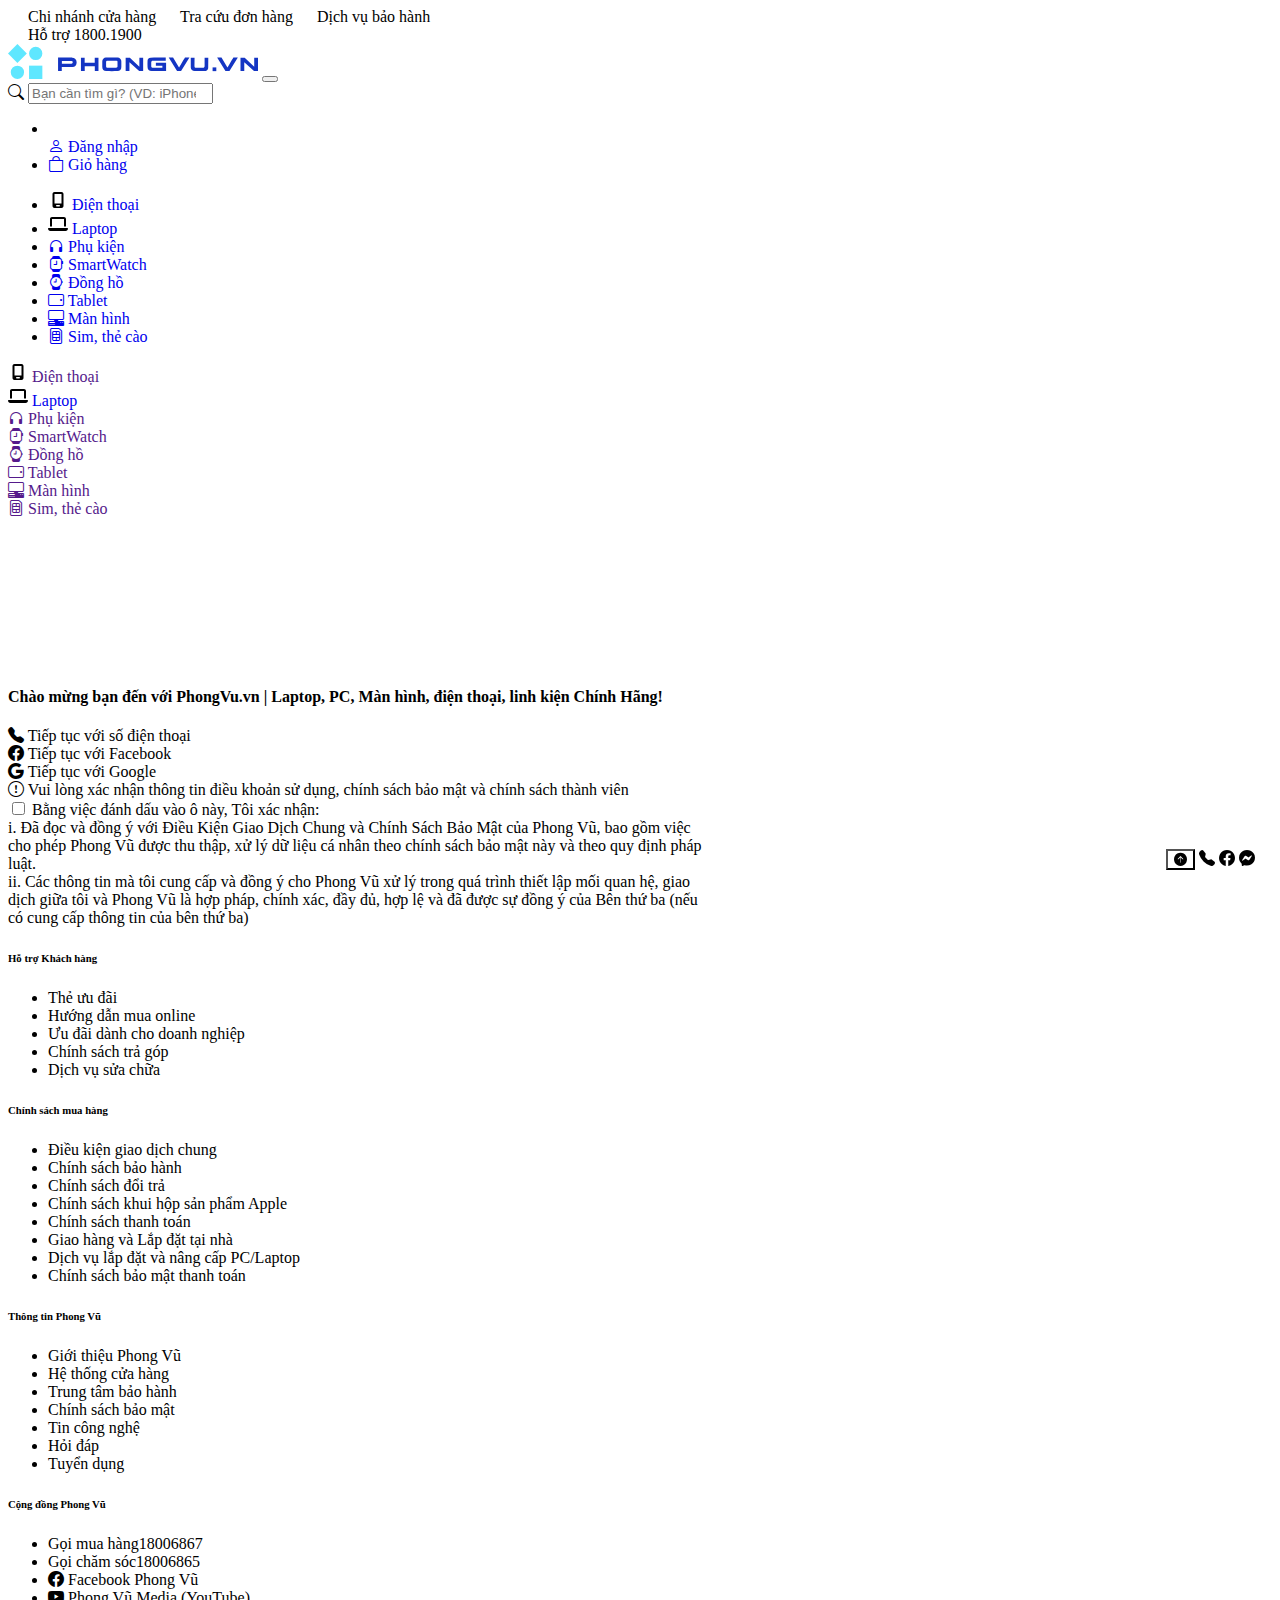
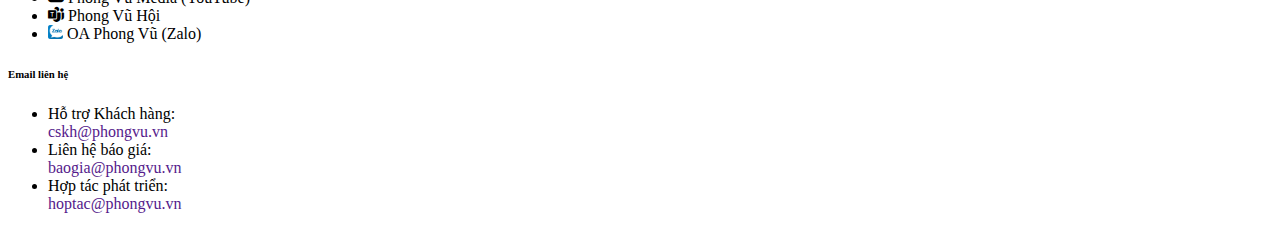
<file: login.html>
<!DOCTYPE html>
<html lang="en">
    <head>
        <meta charset="UTF-8" />
        <meta name="viewport" content="width=device-width, initial-scale=1.0" />
        <!-- Bootstrap css -->
        <link
            href="https://cdn.jsdelivr.net/npm/bootstrap@5.3.8/dist/css/bootstrap.min.css"
            rel="stylesheet"
            integrity="sha384-sRIl4kxILFvY47J16cr9ZwB07vP4J8+LH7qKQnuqkuIAvNWLzeN8tE5YBujZqJLB"
            crossorigin="anonymous"
        />

        <!-- font awesome -->
        <link
            rel="stylesheet"
            href="https://cdnjs.cloudflare.com/ajax/libs/font-awesome/6.4.0/css/all.min.css"
            integrity="sha512-iecdLmaskl7CVkqkXNQ/ZH/XLlvWZOJyj7t7UDjUPNDJ0do4GaK+jhUdLgK5jFA2BsLwbuXhQDwzVcbO+f7Xg=="
            crossorigin="anonymous"
            referrerpolicy="no-referrer"
        />

        <!-- style css -->
        <link rel="stylesheet" href="assets/css/login.css" />

        <!-- responsive css -->
        <link rel="stylesheet" href="assets/css/responsive.css" />
        <title>Document</title>
    </head>

    <body>
        <!-- header -->
        <header class="fixed-top">
            <!-- top bar -->
            <section class="top-bar bg bg-primary">
                <div class="container">
                    <div class="top-bar-body d-flex py-2">
                        <!-- top bar left -->
                        <div class="top-bar-left">
                            <a class="store-branch me-3 small">
                                <i class="bi bi-geo-alt pe-1" style="color: #fff"></i>
                                <span class="title text-white d-none d-md-inline-block">Chi nhánh cửa hàng</span>
                            </a>

                            <a class="look-up-orders me-3 small">
                                <i class="bi bi-truck pe-1" style="color: #fff"></i>
                                <span class="title text-white d-none d-md-inline-block">Tra cứu đơn hàng</span>
                            </a>

                            <a class="guarantee me-3 small">
                                <i class="bi bi-tools pe-1" style="color: #fff"></i>
                                <span class="title text-white d-none d-md-inline-block">Dịch vụ bảo hành</span>
                            </a>
                        </div>

                        <!-- top bar right -->
                        <div class="top-bar-right ms-auto">
                            <a class="support me-3 small">
                                <i class="bi bi-question-circle pe-1" style="color: #fff"></i>
                                <span class="title text-white">Hỗ trợ</span>
                            </a>
                            <span class="title text-white">1800.1900</span>
                        </div>
                    </div>
                </div>
            </section>

            <!-- navbar -->
            <nav class="navbar navbar-expand-lg bg-body-tertiary px-0">
                <div class="container">
                    <!-- logo -->
                    <a class="navbar-brand pt-0" href="index.html">
                        <img src="assets/img/logo-full.svg" alt="Bootstrap" class="logo-img" />
                    </a>
                    <button
                        class="navbar-toggler"
                        type="button"
                        data-bs-toggle="collapse"
                        data-bs-target="#navbarSupportedContent"
                        aria-controls="navbarSupportedContent"
                        aria-expanded="false"
                        aria-label="Toggle navigation"
                    >
                        <span class="navbar-toggler-icon"></span>
                    </button>
                    <div class="collapse navbar-collapse" id="navbarSupportedContent">
                        <!-- search form -->
                        <form class="d-flex align-items-center mt-2 mt-lg-0" role="search" style="width: 100%; max-width: 750px">
                            <div class="input-group">
                                <a class="input-group-text bg-white border-end-0">
                                    <i class="bi bi-search text-secondary"></i>
                                </a>
                                <input
                                    class="form-control border-start-0 shadow-none ps-0"
                                    type="search"
                                    placeholder="Bạn cần tìm gì? (VD: iPhone 17, Galaxy S24, Laptop)"
                                />
                            </div>
                        </form>

                        <!-- login & cart -->
                        <ul class="login-cart navbar-nav ms-auto mb-lg-0 flex-row">
                            <li class="nav-item">
                                <a aria-current="page" href="login.html" id="link-login">
                                    <div class="nav-link active ms-2 ps-lg-0 login-hover d-inline-block">
                                        <i class="bi bi-person text-black"></i>
                                        <span class="text-black"> Đăng nhập</span>

                                        <!-- login & signup -->
                                        <div class="user-box" id="user-box">
                                            <!-- Avatar + Info -->
                                            <div class="d-flex align-items-center mb-3">
                                                <div class="avatar-circle">T</div>
                                                <div class="ms-2">
                                                    <strong>user</strong><br />
                                                    <small>email</small>
                                                </div>
                                            </div>

                                            <!-- Menu -->
                                            <div class="list-group">
                                                <a href="account-info.html" class="list-group-item border-0 user-item">
                                                    <i class="bi bi-person"></i> Thông tin tài khoản
                                                </a>

                                                <a href="#" class="list-group-item border-0 user-item">
                                                    <i class="bi bi-card-checklist"></i> Quản lý đơn hàng
                                                </a>

                                                <a href="#" class="list-group-item border-0 user-item">
                                                    <i class="bi bi-heart"></i> Sản phẩm yêu thích
                                                </a>

                                                <a href="#" class="list-group-item border-0 user-item"> <i class="bi bi-geo-alt"></i> Sổ địa chỉ </a>

                                                <a href="#" class="list-group-item border-0 user-item mb-2"> <i class="bi bi-bell"></i> Thông báo </a>
                                            </div>

                                            <!-- Login Logout -->
                                            <a href="login.html" class="btn btn-primary w-100 mt-2">Đăng nhập</a>
                                        </div>
                                    </div>
                                </a>
                            </li>
                            <li class="nav-item ms-3">
                                <a class="nav-link active ps-2 ps-lg-0" aria-current="page" href="#">
                                    <i class="bi bi-bag"></i>
                                    <span>Giỏ hàng</span>
                                </a>
                            </li>
                        </ul>

                        <!-- dropdown menu -->
                        <ul class="menu-mobi navbar-nav ms-auto mb-lg-0 d-lg-none">
                            <!-- item 1 -->
                            <li class="nav-item">
                                <a class="nav-link active ps-2 ps-lg-0" aria-current="page" href="#">
                                    <svg xmlns="http://www.w3.org/2000/svg" viewBox="0 0 640 640" style="width: 20px">
                                        <path
                                            fill="#000000"
                                            d="M144 128C144 92.7 172.7 64 208 64L432 64C467.3 64 496 92.7 496 128L496 512C496 547.3 467.3 576 432 576L208 576C172.7 576 144 547.3 144 512L144 128zM256 504C256 517.3 266.7 528 280 528L360 528C373.3 528 384 517.3 384 504C384 490.7 373.3 480 360 480L280 480C266.7 480 256 490.7 256 504zM432 128L208 128L208 432L432 432L432 128z"
                                        />
                                    </svg>
                                    <span>Điện thoại</span>
                                </a>
                            </li>
                            <!-- item 2 -->
                            <li class="nav-item">
                                <a class="nav-link active ps-2 ps-lg-0" aria-current="page" href="#">
                                    <svg xmlns="http://www.w3.org/2000/svg" viewBox="0 0 640 640" style="width: 20px">
                                        <!--!Font Awesome Free v7.1.0 by @fontawesome - https://fontawesome.com License - https://fontawesome.com/license/free Copyright 2025 Fonticons, Inc.-->
                                        <path
                                            fill="#000000"
                                            d="M128 96C92.7 96 64 124.7 64 160L64 400L128 400L128 160L512 160L512 400L576 400L576 160C576 124.7 547.3 96 512 96L128 96zM19.2 448C8.6 448 0 456.6 0 467.2C0 509.6 34.4 544 76.8 544L563.2 544C605.6 544 640 509.6 640 467.2C640 456.6 631.4 448 620.8 448L19.2 448z"
                                        />
                                    </svg>
                                    <span>Laptop</span>
                                </a>
                            </li>
                            <!-- item 3 -->
                            <li class="nav-item">
                                <a class="nav-link active ps-2 ps-lg-0" aria-current="page" href="#">
                                    <i class="bi bi-headphones"></i>
                                    <span>Phụ kiện</span>
                                </a>
                            </li>
                            <!-- item 4 -->
                            <li class="nav-item">
                                <a class="nav-link active ps-2 ps-lg-0" aria-current="page" href="#">
                                    <i class="bi bi-smartwatch"></i>
                                    <span>SmartWatch</span>
                                </a>
                            </li>
                            <!-- item 5 -->
                            <li class="nav-item">
                                <a class="nav-link active ps-2 ps-lg-0" aria-current="page" href="#">
                                    <i class="bi bi-watch"></i>
                                    <span>Đồng hồ</span>
                                </a>
                            </li>
                            <!-- item 6 -->
                            <li class="nav-item">
                                <a class="nav-link active ps-2 ps-lg-0" aria-current="page" href="#">
                                    <i class="bi bi-tablet-landscape"></i>
                                    <span>Tablet</span>
                                </a>
                            </li>
                            <!-- item 7 -->
                            <li class="nav-item">
                                <a class="nav-link active ps-2 ps-lg-0" aria-current="page" href="#">
                                    <i class="bi bi-pc-display-horizontal"></i>
                                    <span>Màn hình</span>
                                </a>
                            </li>
                            <!-- item 8 -->
                            <li class="nav-item">
                                <a class="nav-link active ps-2 ps-lg-0" aria-current="page" href="#">
                                    <i class="bi bi-sim"></i>
                                    <span>Sim, thẻ cào</span>
                                </a>
                            </li>
                        </ul>
                    </div>
                </div>
            </nav>

            <!-- categories -->
            <section class="categories bg bg-body-tertiary d-none d-lg-block">
                <div class="container">
                    <div class="row text-center">
                        <!-- phone -->
                        <div class="col px-0 fm-categories">
                            <a href="" class="dropdown-toggle text-black pb-3 pt-2 pb-3 pt-2 w-100 w-100">
                                <svg xmlns="http://www.w3.org/2000/svg" viewBox="0 0 640 640" style="width: 20px">
                                    <path
                                        fill="#000000"
                                        d="M144 128C144 92.7 172.7 64 208 64L432 64C467.3 64 496 92.7 496 128L496 512C496 547.3 467.3 576 432 576L208 576C172.7 576 144 547.3 144 512L144 128zM256 504C256 517.3 266.7 528 280 528L360 528C373.3 528 384 517.3 384 504C384 490.7 373.3 480 360 480L280 480C266.7 480 256 490.7 256 504zM432 128L208 128L208 432L432 432L432 128z"
                                    />
                                </svg>
                                <span>Điện thoại</span>
                            </a>

                            <!-- menu phone dropdown -->
                            <div class="row menu-dropdown shadow justify-content-between">
                                <div class="col-3 px-4 py-3 text-start">
                                    <h6>Hãng điện thoại</h6>
                                    <ul class="list-unstyled small">
                                        <li><a href="">iPhone</a></li>
                                        <li><a href="">Samsung</a></li>
                                        <li><a href="">Xiaomi</a></li>
                                        <li><a href=""> OPPO</a></li>
                                        <li><a href="">TECNO</a></li>
                                    </ul>
                                </div>
                                <div class="col-3 px-4 py-3 text-start">
                                    <h6>Mức giá điện thoại</h6>
                                    <ul class="list-unstyled small">
                                        <li><a href="">Dưới 2 triệu</a></li>
                                        <li><a href="">Từ 2 - 4 triệu</a></li>
                                        <li><a href="">Từ 4 - 7 triệu</a></li>
                                        <li><a href="">Từ 7 - 13 triệu</a></li>
                                        <li><a href="">Từ 13 - 20 triệu</a></li>
                                    </ul>
                                </div>
                                <div class="col-3 px-4 py-3 text-start">
                                    <h6>Điện thoại HOT</h6>
                                    <ul class="list-unstyled small">
                                        <li><a href="">iPhone 17 MỚI</a></li>
                                        <li><a href="">iPhone Air MỚI</a></li>
                                        <li><a href="">iPhone 16</a></li>
                                        <li><a href="">Galaxy Z Fold7 MỚI</a></li>
                                        <li><a href="">S25 Ultra</a></li>
                                    </ul>
                                </div>
                                <div class="col-3 px-4 py-3 text-start">
                                    <h6>Hãng máy tính bảng</h6>
                                    <ul class="list-unstyled small">
                                        <li><a href="">iPad</a></li>
                                        <li><a href="">Samsung</a></li>
                                        <li><a href="">Xiaomi</a></li>
                                        <li><a href="">OPPO</a></li>
                                        <li><a href="">TECNO</a></li>
                                    </ul>
                                </div>
                            </div>
                        </div>

                        <!-- Laptop -->
                        <div class="col px-0 fm-categories">
                            <a href="laptop.html" class="dropdown-toggle text-black pb-3 pt-2 w-100">
                                <svg xmlns="http://www.w3.org/2000/svg" viewBox="0 0 640 640" style="width: 20px">
                                    <!--!Font Awesome Free v7.1.0 by @fontawesome - https://fontawesome.com License - https://fontawesome.com/license/free Copyright 2025 Fonticons, Inc.-->
                                    <path
                                        fill="#000000"
                                        d="M128 96C92.7 96 64 124.7 64 160L64 400L128 400L128 160L512 160L512 400L576 400L576 160C576 124.7 547.3 96 512 96L128 96zM19.2 448C8.6 448 0 456.6 0 467.2C0 509.6 34.4 544 76.8 544L563.2 544C605.6 544 640 509.6 640 467.2C640 456.6 631.4 448 620.8 448L19.2 448z"
                                    />
                                </svg>
                                <span>Laptop</span>
                            </a>
                            <!-- menu laptop dropdown -->
                            <div class="row menu-dropdown shadow justify-content-between fm-menu-lap">
                                <div class="col-3 px-4 py-3 text-start">
                                    <h6>Thương hiệu</h6>
                                    <ul class="list-unstyled small">
                                        <li><a href="">Apple (Macbook)</a></li>
                                        <li><a href="">Acer</a></li>
                                        <li><a href="">Asus</a></li>
                                        <li><a href="">Dell</a></li>
                                        <li><a href="">HP</a></li>
                                    </ul>
                                </div>
                                <div class="col-3 px-4 py-3 text-start">
                                    <h6>Nhu cầu</h6>
                                    <ul class="list-unstyled small">
                                        <li><a href="">Laptop Gaming</a></li>
                                        <li><a href="">Laptop AI</a></li>
                                        <li><a href="">Laptop đồ họa</a></li>
                                        <li><a href="">Laptop Sinh viên</a></li>
                                        <li><a href="">Laptop Văn Phòng</a></li>
                                    </ul>
                                </div>
                                <div class="col-3 px-4 py-3 text-start">
                                    <h6>Cấu hình</h6>
                                    <ul class="list-unstyled small">
                                        <li><a href="">Laptop i5</a></li>
                                        <li><a href="">Laptop i7</a></li>
                                        <li><a href="">Laptop i9</a></li>
                                        <li><a href="">Laptop Ryzen 5</a></li>
                                        <li><a href="">Laptop Ryzen 7</a></li>
                                    </ul>
                                </div>
                                <div class="col-3 px-4 py-3 text-start">
                                    <h6>Laptop HP</h6>
                                    <ul class="list-unstyled small">
                                        <li><a href="">HP OmniBook</a></li>
                                        <li><a href="">HP Omen</a></li>
                                        <li><a href="">HP Victus</a></li>
                                        <li><a href="">HP Pavilion</a></li>
                                        <li><a href="">HP Probook</a></li>
                                    </ul>
                                </div>
                            </div>
                        </div>

                        <!-- accessory -->
                        <div class="col px-0 fm-categories">
                            <a href="" class="dropdown-toggle text-black pb-3 pt-2 w-100">
                                <i class="bi bi-headphones"></i>
                                <span>Phụ kiện</span>
                            </a>

                            <!-- menu accessory dropdown -->
                            <div class="row menu-dropdown shadow justify-content-between fm-menu-accessory">
                                <div class="col-3 px-4 py-3 text-start">
                                    <h6>Loại đồng hồ</h6>
                                    <ul class="list-unstyled small">
                                        <li><a href="">Đồng hồ thông minh</a></li>
                                        <li><a href="">Vòng đeo tay thông minh</a></li>
                                        <li><a href="">Đồng hồ định vị trẻ em</a></li>
                                        <li><a href="">Dây đeo</a></li>
                                        <li><a href="">Apple Watch</a></li>
                                    </ul>
                                </div>
                                <div class="col-3 px-4 py-3 text-start">
                                    <h6>Chọn theo thương hiệu</h6>
                                    <ul class="list-unstyled small">
                                        <li><a href="">Apple Watch</a></li>
                                        <li><a href="">Samsung</a></li>
                                        <li><a href="">Xiaomi</a></li>
                                        <li><a href="">Huawei HOT</a></li>
                                        <li><a href="">Coros</a></li>
                                    </ul>
                                </div>
                                <div class="col-3 px-4 py-3 text-start">
                                    <h6>Camera</h6>
                                    <ul class="list-unstyled small">
                                        <li><a href="">Camera an ninh</a></li>
                                        <li><a href="">Camera hành trình</a></li>
                                        <li><a href="">Action Camera</a></li>
                                        <li><a href="">Camera AI MỚI</a></li>
                                        <li><a href="">Gimbal</a></li>
                                    </ul>
                                </div>
                                <div class="col-3 px-4 py-3 text-start">
                                    <h6>Sản phẩm nổi bật</h6>
                                    <ul class="list-unstyled small">
                                        <li><a href="">Apple Watch Series 11 HOT</a></li>
                                        <li><a href="">Apple Watch SE 3 MỚI</a></li>
                                        <li><a href="">Apple Watch Ultra 3 MỚI</a></li>
                                        <li><a href="">Samsung Galaxy Watch 8</a></li>
                                        <li><a href="">Huawei Watch GT 6 HOT</a></li>
                                    </ul>
                                </div>
                            </div>
                        </div>

                        <!-- smartwatch -->
                        <div class="col px-0 fm-categories">
                            <a href="" class="dropdown-toggle text-black pb-3 pt-2 w-100">
                                <i class="bi bi-smartwatch"></i>
                                <span>SmartWatch</span>
                            </a>

                            <!-- menu smartwatch dropdown -->
                            <div class="row menu-dropdown shadow justify-content-between fm-menu-smartwatch">
                                <div class="col-3 px-4 py-3 text-start">
                                    <h6>Thương hiệu</h6>
                                    <ul class="list-unstyled small">
                                        <li><a href="">Apple (Macbook)</a></li>
                                        <li><a href="">Acer</a></li>
                                        <li><a href="">Asus</a></li>
                                        <li><a href="">Dell</a></li>
                                        <li><a href="">HP</a></li>
                                    </ul>
                                </div>
                                <div class="col-3 px-4 py-3 text-start">
                                    <h6>Nhu cầu</h6>
                                    <ul class="list-unstyled small">
                                        <li><a href="">Laptop Gaming</a></li>
                                        <li><a href="">Laptop AI</a></li>
                                        <li><a href="">Laptop đồ họa</a></li>
                                        <li><a href="">Laptop Sinh viên</a></li>
                                        <li><a href="">Laptop Văn Phòng</a></li>
                                    </ul>
                                </div>
                                <div class="col-3 px-4 py-3 text-start">
                                    <h6>Cấu hình</h6>
                                    <ul class="list-unstyled small">
                                        <li><a href="">Laptop i5</a></li>
                                        <li><a href="">Laptop i7</a></li>
                                        <li><a href="">Laptop i9</a></li>
                                        <li><a href="">Laptop Ryzen 5</a></li>
                                        <li><a href="">Laptop Ryzen 7</a></li>
                                    </ul>
                                </div>
                                <div class="col-3 px-4 py-3 text-start">
                                    <h6>Laptop HP</h6>
                                    <ul class="list-unstyled small">
                                        <li><a href="">HP OmniBook</a></li>
                                        <li><a href="">HP Omen</a></li>
                                        <li><a href="">HP Victus</a></li>
                                        <li><a href="">HP Pavilion</a></li>
                                        <li><a href="">HP Probook</a></li>
                                    </ul>
                                </div>
                            </div>
                        </div>

                        <!-- watch -->
                        <div class="col px-0 fm-categories">
                            <a href="" class="dropdown-toggle text-black pb-3 pt-2 w-100">
                                <i class="bi bi-watch"></i>
                                <span>Đồng hồ</span>
                            </a>

                            <!-- menu watch dropdown -->
                            <div class="row menu-dropdown shadow justify-content-between fm-menu-watch">
                                <div class="col-3 px-4 py-3 text-start">
                                    <h6>Hãng điện thoại</h6>
                                    <ul class="list-unstyled small">
                                        <li><a href="">iPhone</a></li>
                                        <li><a href="">Samsung</a></li>
                                        <li><a href="">Xiaomi</a></li>
                                        <li><a href=""> OPPO</a></li>
                                        <li><a href="">TECNO</a></li>
                                    </ul>
                                </div>
                                <div class="col-3 px-4 py-3 text-start">
                                    <h6>Mức giá điện thoại</h6>
                                    <ul class="list-unstyled small">
                                        <li><a href="">Dưới 2 triệu</a></li>
                                        <li><a href="">Từ 2 - 4 triệu</a></li>
                                        <li><a href="">Từ 4 - 7 triệu</a></li>
                                        <li><a href="">Từ 7 - 13 triệu</a></li>
                                        <li><a href="">Từ 13 - 20 triệu</a></li>
                                    </ul>
                                </div>
                                <div class="col-3 px-4 py-3 text-start">
                                    <h6>Điện thoại HOT</h6>
                                    <ul class="list-unstyled small">
                                        <li><a href="">iPhone 17 MỚI</a></li>
                                        <li><a href="">iPhone Air MỚI</a></li>
                                        <li><a href="">iPhone 16</a></li>
                                        <li><a href="">Galaxy Z Fold7 MỚI</a></li>
                                        <li><a href="">S25 Ultra</a></li>
                                    </ul>
                                </div>
                                <div class="col-3 px-4 py-3 text-start">
                                    <h6>Hãng máy tính bảng</h6>
                                    <ul class="list-unstyled small">
                                        <li><a href="">iPad</a></li>
                                        <li><a href="">Samsung</a></li>
                                        <li><a href="">Xiaomi</a></li>
                                        <li><a href="">OPPO</a></li>
                                        <li><a href="">TECNO</a></li>
                                    </ul>
                                </div>
                            </div>
                        </div>

                        <!-- tablet -->
                        <div class="col px-0 fm-categories">
                            <a href="" class="dropdown-toggle text-black pb-3 pt-2 w-100">
                                <i class="bi bi-tablet-landscape"></i>
                                <span>Tablet</span>
                            </a>

                            <!-- menu tablet dropdown -->
                            <div class="row menu-dropdown shadow justify-content-between fm-tablet-lap">
                                <div class="col-3 px-4 py-3 text-start">
                                    <h6>Thương hiệu</h6>
                                    <ul class="list-unstyled small">
                                        <li><a href="">Apple (Macbook)</a></li>
                                        <li><a href="">Acer</a></li>
                                        <li><a href="">Asus</a></li>
                                        <li><a href="">Dell</a></li>
                                        <li><a href="">HP</a></li>
                                    </ul>
                                </div>
                                <div class="col-3 px-4 py-3 text-start">
                                    <h6>Nhu cầu</h6>
                                    <ul class="list-unstyled small">
                                        <li><a href="">Laptop Gaming</a></li>
                                        <li><a href="">Laptop AI</a></li>
                                        <li><a href="">Laptop đồ họa</a></li>
                                        <li><a href="">Laptop Sinh viên</a></li>
                                        <li><a href="">Laptop Văn Phòng</a></li>
                                    </ul>
                                </div>
                                <div class="col-3 px-4 py-3 text-start">
                                    <h6>Cấu hình</h6>
                                    <ul class="list-unstyled small">
                                        <li><a href="">Laptop i5</a></li>
                                        <li><a href="">Laptop i7</a></li>
                                        <li><a href="">Laptop i9</a></li>
                                        <li><a href="">Laptop Ryzen 5</a></li>
                                        <li><a href="">Laptop Ryzen 7</a></li>
                                    </ul>
                                </div>
                                <div class="col-3 px-4 py-3 text-start">
                                    <h6>Laptop HP</h6>
                                    <ul class="list-unstyled small">
                                        <li><a href="">HP OmniBook</a></li>
                                        <li><a href="">HP Omen</a></li>
                                        <li><a href="">HP Victus</a></li>
                                        <li><a href="">HP Pavilion</a></li>
                                        <li><a href="">HP Probook</a></li>
                                    </ul>
                                </div>
                            </div>
                        </div>

                        <!-- monitor -->
                        <div class="col px-0 fm-categories">
                            <a href="" class="dropdown-toggle text-black pb-3 pt-2 w-100">
                                <i class="bi bi-pc-display-horizontal"></i>
                                <span>Màn hình</span>
                            </a>

                            <!-- menu monitor dropdown -->
                            <div class="row menu-dropdown shadow justify-content-between fm-menu-monitor">
                                <div class="col-3 px-4 py-3 text-start">
                                    <h6>Loại đồng hồ</h6>
                                    <ul class="list-unstyled small">
                                        <li><a href="">Đồng hồ thông minh</a></li>
                                        <li><a href="">Vòng đeo tay thông minh</a></li>
                                        <li><a href="">Đồng hồ định vị trẻ em</a></li>
                                        <li><a href="">Dây đeo</a></li>
                                        <li><a href="">Apple Watch</a></li>
                                    </ul>
                                </div>
                                <div class="col-3 px-4 py-3 text-start">
                                    <h6>Chọn theo thương hiệu</h6>
                                    <ul class="list-unstyled small">
                                        <li><a href="">Apple Watch</a></li>
                                        <li><a href="">Samsung</a></li>
                                        <li><a href="">Xiaomi</a></li>
                                        <li><a href="">Huawei HOT</a></li>
                                        <li><a href="">Coros</a></li>
                                    </ul>
                                </div>
                                <div class="col-3 px-4 py-3 text-start">
                                    <h6>Camera</h6>
                                    <ul class="list-unstyled small">
                                        <li><a href="">Camera an ninh</a></li>
                                        <li><a href="">Camera hành trình</a></li>
                                        <li><a href="">Action Camera</a></li>
                                        <li><a href="">Camera AI MỚI</a></li>
                                        <li><a href="">Gimbal</a></li>
                                    </ul>
                                </div>
                                <div class="col-3 px-4 py-3 text-start">
                                    <h6>Sản phẩm nổi bật</h6>
                                    <ul class="list-unstyled small">
                                        <li><a href="">Apple Watch Series 11 HOT</a></li>
                                        <li><a href="">Apple Watch SE 3 MỚI</a></li>
                                        <li><a href="">Apple Watch Ultra 3 MỚI</a></li>
                                        <li><a href="">Samsung Galaxy Watch 8</a></li>
                                        <li><a href="">Huawei Watch GT 6 HOT</a></li>
                                    </ul>
                                </div>
                            </div>
                        </div>

                        <!-- sim -->
                        <div class="col px-0 fm-categories">
                            <a href="" class="dropdown-toggle text-black pb-3 pt-2 w-100">
                                <i class="bi bi-sim"></i>
                                <span>Sim, thẻ cào</span>
                            </a>

                            <!-- menu sim dropdown -->
                            <div class="row menu-dropdown shadow justify-content-between fm-menu-sim">
                                <div class="col-3 px-4 py-3 text-start">
                                    <h6>Thương hiệu</h6>
                                    <ul class="list-unstyled small">
                                        <li><a href="">Apple (Macbook)</a></li>
                                        <li><a href="">Acer</a></li>
                                        <li><a href="">Asus</a></li>
                                        <li><a href="">Dell</a></li>
                                        <li><a href="">HP</a></li>
                                    </ul>
                                </div>
                                <div class="col-3 px-4 py-3 text-start">
                                    <h6>Nhu cầu</h6>
                                    <ul class="list-unstyled small">
                                        <li><a href="">Laptop Gaming</a></li>
                                        <li><a href="">Laptop AI</a></li>
                                        <li><a href="">Laptop đồ họa</a></li>
                                        <li><a href="">Laptop Sinh viên</a></li>
                                        <li><a href="">Laptop Văn Phòng</a></li>
                                    </ul>
                                </div>
                                <div class="col-3 px-4 py-3 text-start">
                                    <h6>Cấu hình</h6>
                                    <ul class="list-unstyled small">
                                        <li><a href="">Laptop i5</a></li>
                                        <li><a href="">Laptop i7</a></li>
                                        <li><a href="">Laptop i9</a></li>
                                        <li><a href="">Laptop Ryzen 5</a></li>
                                        <li><a href="">Laptop Ryzen 7</a></li>
                                    </ul>
                                </div>
                                <div class="col-3 px-4 py-3 text-start">
                                    <h6>Laptop HP</h6>
                                    <ul class="list-unstyled small">
                                        <li><a href="">HP OmniBook</a></li>
                                        <li><a href="">HP Omen</a></li>
                                        <li><a href="">HP Victus</a></li>
                                        <li><a href="">HP Pavilion</a></li>
                                        <li><a href="">HP Probook</a></li>
                                    </ul>
                                </div>
                            </div>
                        </div>
                    </div>
                </div>
            </section>
        </header>

        <!-- main -->
        <main>
            <div class="login">
                <div class="container">
                    <div class="login-heading text-center mb-4">
                        <h4>Chào mừng bạn đến với PhongVu.vn | Laptop, PC, Màn hình, điện thoại, linh kiện Chính Hãng!</h4>
                    </div>
                    <!-- login options -->
                    <div class="login-options d-flex flex-column align-items-center justify-content-center">
                        <!-- phone number -->
                        <div class="btn btn-outline-primary px-4 mb-3 login-btn" id="login-by-phone">
                            <i class="bi bi-telephone-fill me-2"></i>
                            <span>Tiếp tục với số điện thoại</span>
                        </div>
                        <!-- facebook -->
                        <div class="btn btn-primary px-4 login-btn mb-3" id="login-by-fb">
                            <i class="bi bi-facebook me-2"></i>
                            <span>Tiếp tục với Facebook</span>
                        </div>
                        <!-- gg -->
                        <div class="btn btn-danger px-4 login-btn mb-3" id="login-by-gg">
                            <i class="bi bi-google me-2"></i>
                            <span>Tiếp tục với Google</span>
                        </div>
                        <!-- remind -->
                        <div class="remind p-2 bg bg-warning bg-opacity-25 text-center mb-3">
                            <i class="bi bi-exclamation-circle"></i>
                            <span>Vui lòng xác nhận thông tin điều khoản sử dụng, chính sách bảo mật và chính sách thành viên</span>
                        </div>
                        <!-- clause -->
                        <div class="clause mb-5">
                            <input type="checkbox" name="" id="" />
                            <span
                                >Bằng việc đánh dấu vào ô này, Tôi xác nhận: <br />
                                i. Đã đọc và đồng ý với Điều Kiện Giao Dịch Chung và Chính Sách Bảo Mật của Phong Vũ, bao gồm việc cho phép Phong Vũ
                                được thu thập, xử lý dữ liệu cá nhân theo chính sách bảo mật này và theo quy định pháp luật. <br />
                                ii. Các thông tin mà tôi cung cấp và đồng ý cho Phong Vũ xử lý trong quá trình thiết lập mối quan hệ, giao dịch giữa
                                tôi và Phong Vũ là hợp pháp, chính xác, đầy đủ, hợp lệ và đã được sự đồng ý của Bên thứ ba (nếu có cung cấp thông tin
                                của bên thứ ba)</span
                            >
                        </div>
                    </div>
                </div>
            </div>
        </main>

        <!-- footer -->
        <footer class="border-top border-3 border-primary">
            <div class="container">
                <div class="row my-4 justify-content-between">
                    <div class="col-md-6 col-lg-2">
                        <h6>Hỗ trợ Khách hàng</h6>
                        <ul class="small list-unstyled">
                            <li><a>Thẻ ưu đãi</a></li>
                            <li><a>Hướng dẫn mua online</a></li>
                            <li><a>Ưu đãi dành cho doanh nghiệp</a></li>
                            <li><a>Chính sách trả góp</a></li>
                            <li><a>Dịch vụ sửa chữa</a></li>
                        </ul>
                    </div>
                    <div class="col-md-6 col-lg-3">
                        <h6>Chính sách mua hàng</h6>
                        <ul class="small list-unstyled">
                            <li><a>Điều kiện giao dịch chung</a></li>
                            <li><a>Chính sách bảo hành</a></li>
                            <li><a>Chính sách đổi trả</a></li>
                            <li><a>Chính sách khui hộp sản phẩm Apple</a></li>
                            <li><a>Chính sách thanh toán</a></li>
                            <li><a>Giao hàng và Lắp đặt tại nhà</a></li>
                            <li><a>Dịch vụ lắp đặt và nâng cấp PC/Laptop</a></li>
                            <li><a>Chính sách bảo mật thanh toán</a></li>
                        </ul>
                    </div>
                    <div class="col-md-6 col-lg-2">
                        <h6>Thông tin Phong Vũ</h6>
                        <ul class="small list-unstyled">
                            <li>
                                <a>Giới thiệu Phong Vũ</a>
                            </li>
                            <li><a>Hệ thống cửa hàng</a></li>
                            <li><a>Trung tâm bảo hành</a></li>
                            <li><a>Chính sách bảo mật</a></li>
                            <li><a>Tin công nghệ</a></li>
                            <li><a>Hỏi đáp</a></li>
                            <li><a>Tuyển dụng</a></li>
                        </ul>
                    </div>
                    <div class="col-md-6 col-lg-2">
                        <h6>Cộng đồng Phong Vũ</h6>
                        <ul class="small list-unstyled">
                            <li><a>Gọi mua hàng</a><a class="text-primary"> 18006867</a></li>
                            <li><a>Gọi chăm sóc</a><a class="text-primary"> 18006865</a></li>
                            <li class="d-inline d-lg-block me-2 me-lg-0">
                                <a>
                                    <i class="bi bi-facebook text-primary"></i>
                                    <span class="d-none d-lg-inline">Facebook Phong Vũ</span>
                                </a>
                            </li>
                            <li class="d-inline d-lg-block me-2 me-lg-0">
                                <a>
                                    <i class="bi bi-youtube text-danger"></i>
                                    <span class="d-none d-lg-inline">Phong Vũ Media (YouTube)</span>
                                </a>
                            </li>
                            <li class="d-inline d-lg-block me-2 me-lg-0">
                                <a>
                                    <i class="bi bi-microsoft-teams text-primary"></i>
                                    <span class="d-none d-lg-inline">Phong Vũ Hội</span>
                                </a>
                            </li>
                            <li class="d-inline d-lg-block me-2 me-lg-0">
                                <a>
                                    <img src="assets/img/Logo-zalo-png.png" alt="" style="width: 15px" />
                                    <span class="d-none d-lg-inline">OA Phong Vũ (Zalo)</span>
                                </a>
                            </li>
                        </ul>
                    </div>
                    <div class="col-md-6 col-lg-2">
                        <h6>Email liên hệ</h6>
                        <ul class="small list-unstyled">
                            <li><a>Hỗ trợ Khách hàng:</a></li>
                            <a href="" class="text-primary">cskh@phongvu.vn</a>
                            <li><a>Liên hệ báo giá:</a></li>
                            <a href="" class="text-primary">baogia@phongvu.vn</a>
                            <li><a>Hợp tác phát triển:</a></li>
                            <a href="" class="text-primary">hoptac@phongvu.vn</a>
                        </ul>
                    </div>
                </div>
            </div>
        </footer>

        <!-- social btns fixed -->
        <div class="social-btns d-flex flex-column z-2">
            <button class="border-0 fs-1 p-0" id="scrollTopBtn">
                <i class="bi bi-arrow-up-circle-fill text-black scroll-top-btn"></i>
            </button>
            <i class="bi bi-telephone-fill fs-3 text-primary"></i>
            <i class="bi bi-facebook fs-2 text-primary"></i>
            <i class="bi bi-messenger fs-2 text-primary"></i>
        </div>

        <!-- Bootstrap icon -->
        <link rel="stylesheet" href="https://cdn.jsdelivr.net/npm/bootstrap-icons@1.10.5/font/bootstrap-icons.css" />

        <!-- Bootstrap js -->
        <script
            src="https://cdn.jsdelivr.net/npm/bootstrap@5.3.8/dist/js/bootstrap.bundle.min.js"
            integrity="sha384-FKyoEForCGlyvwx9Hj09JcYn3nv7wiPVlz7YYwJrWVcXK/BmnVDxM+D2scQbITxI"
            crossorigin="anonymous"
        ></script>

        <!-- products js -->
        <script src="JS/data.js"></script>

        <!-- login js -->
        <script src="JS/login.js"></script>

        <!-- common js -->
        <script src="JS/common.js"></script>
    </body>
</html>
</file>
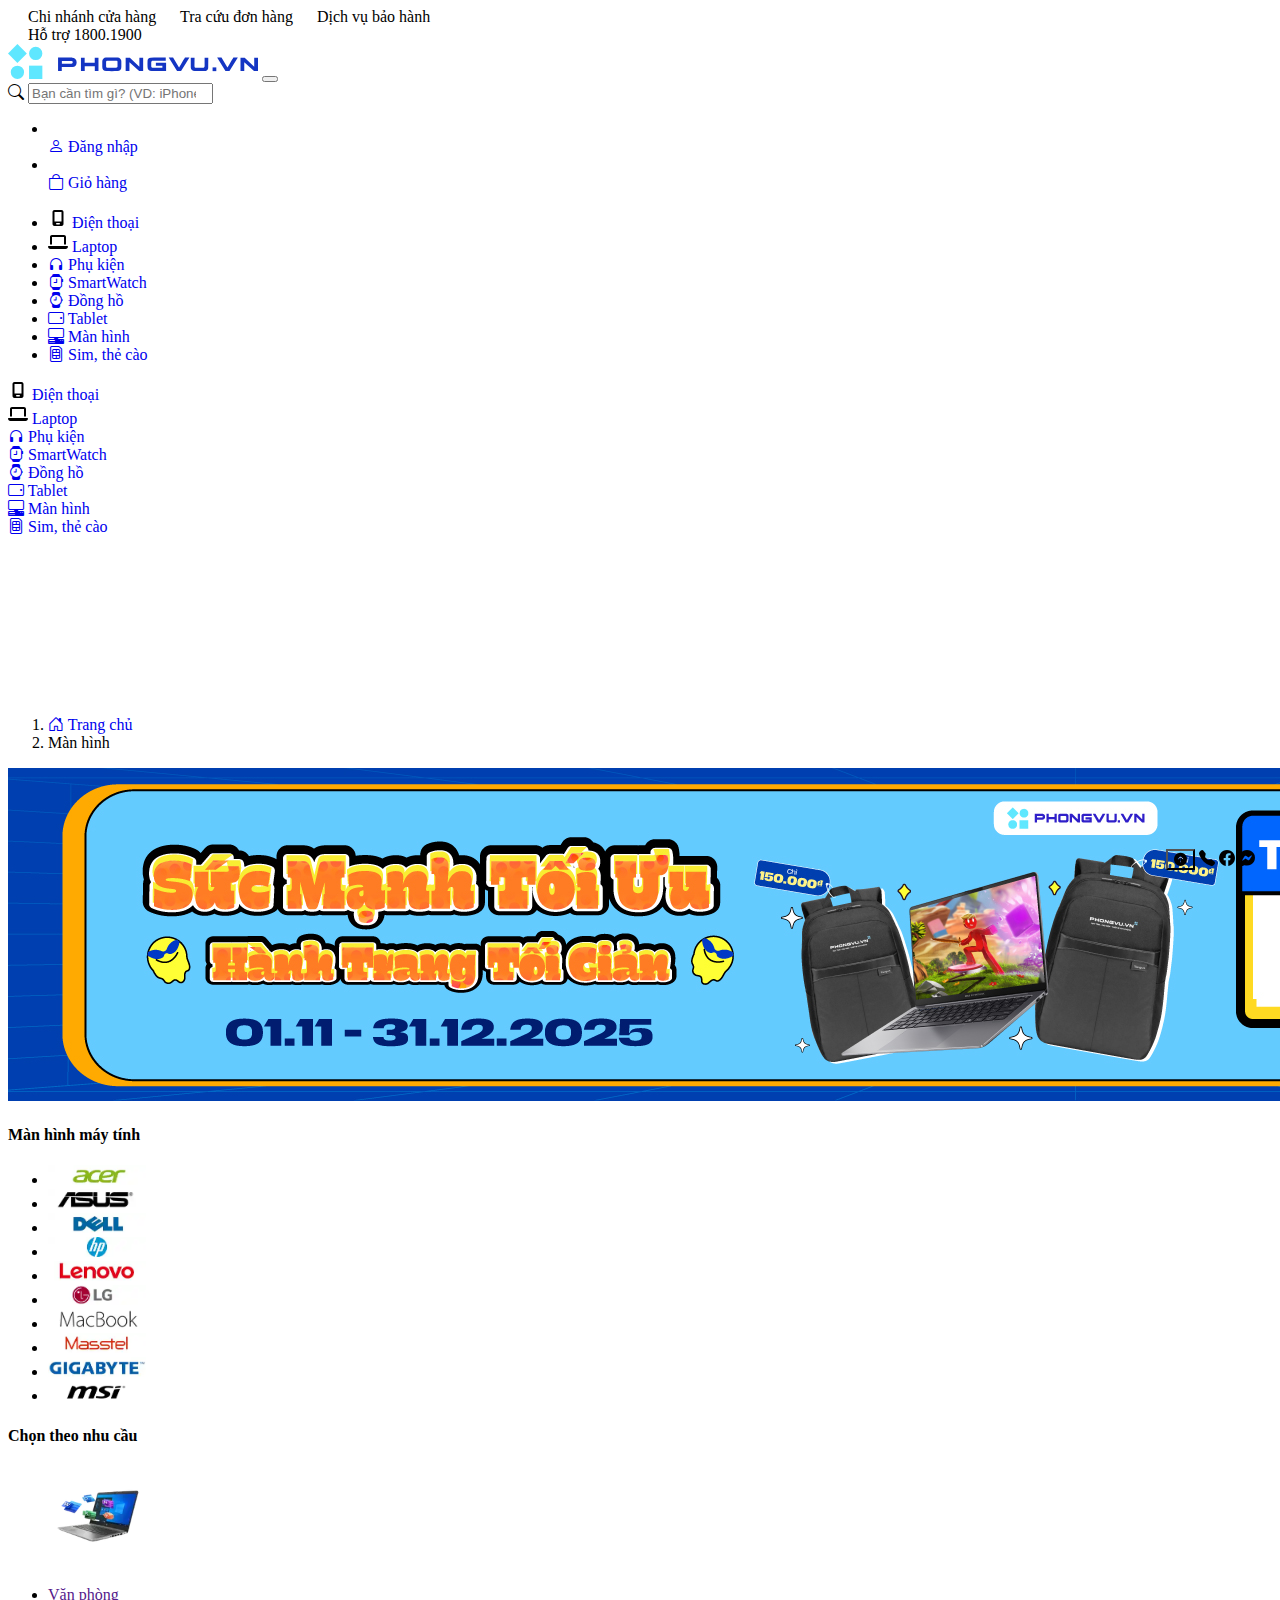
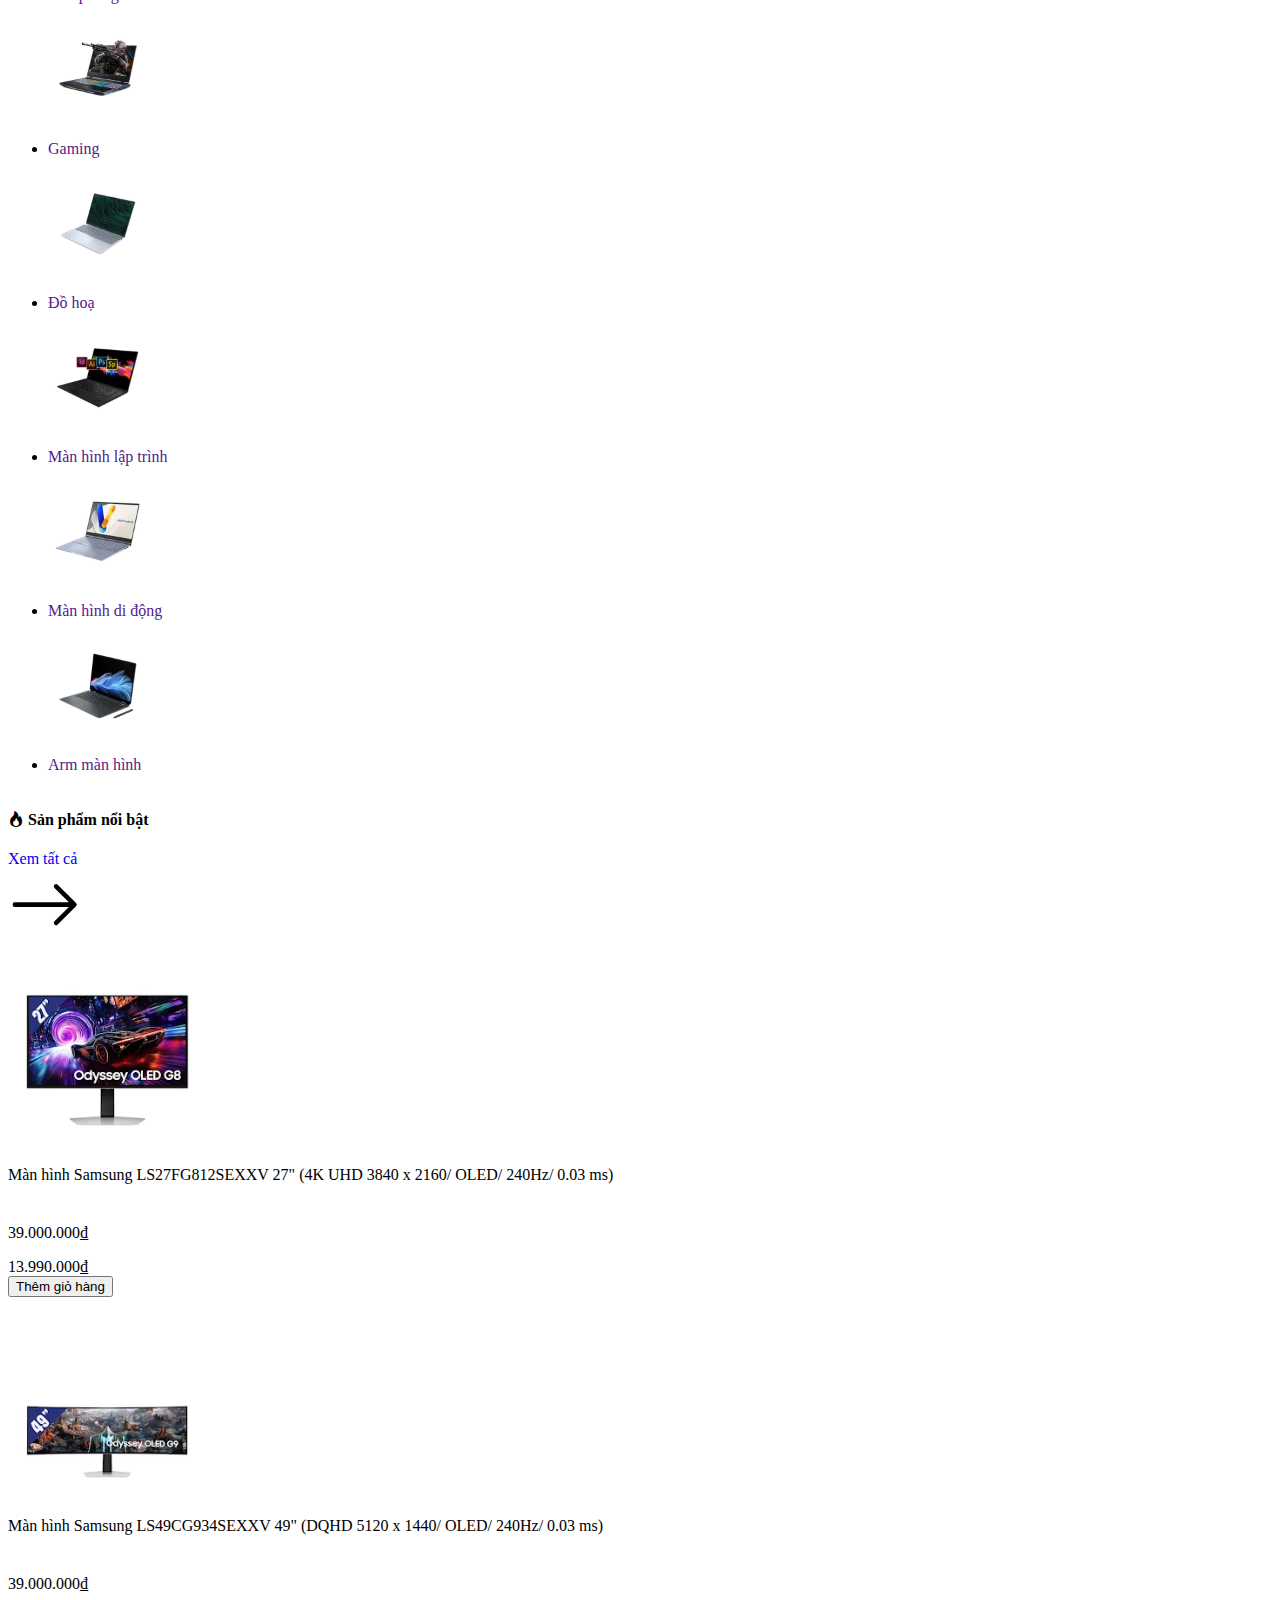
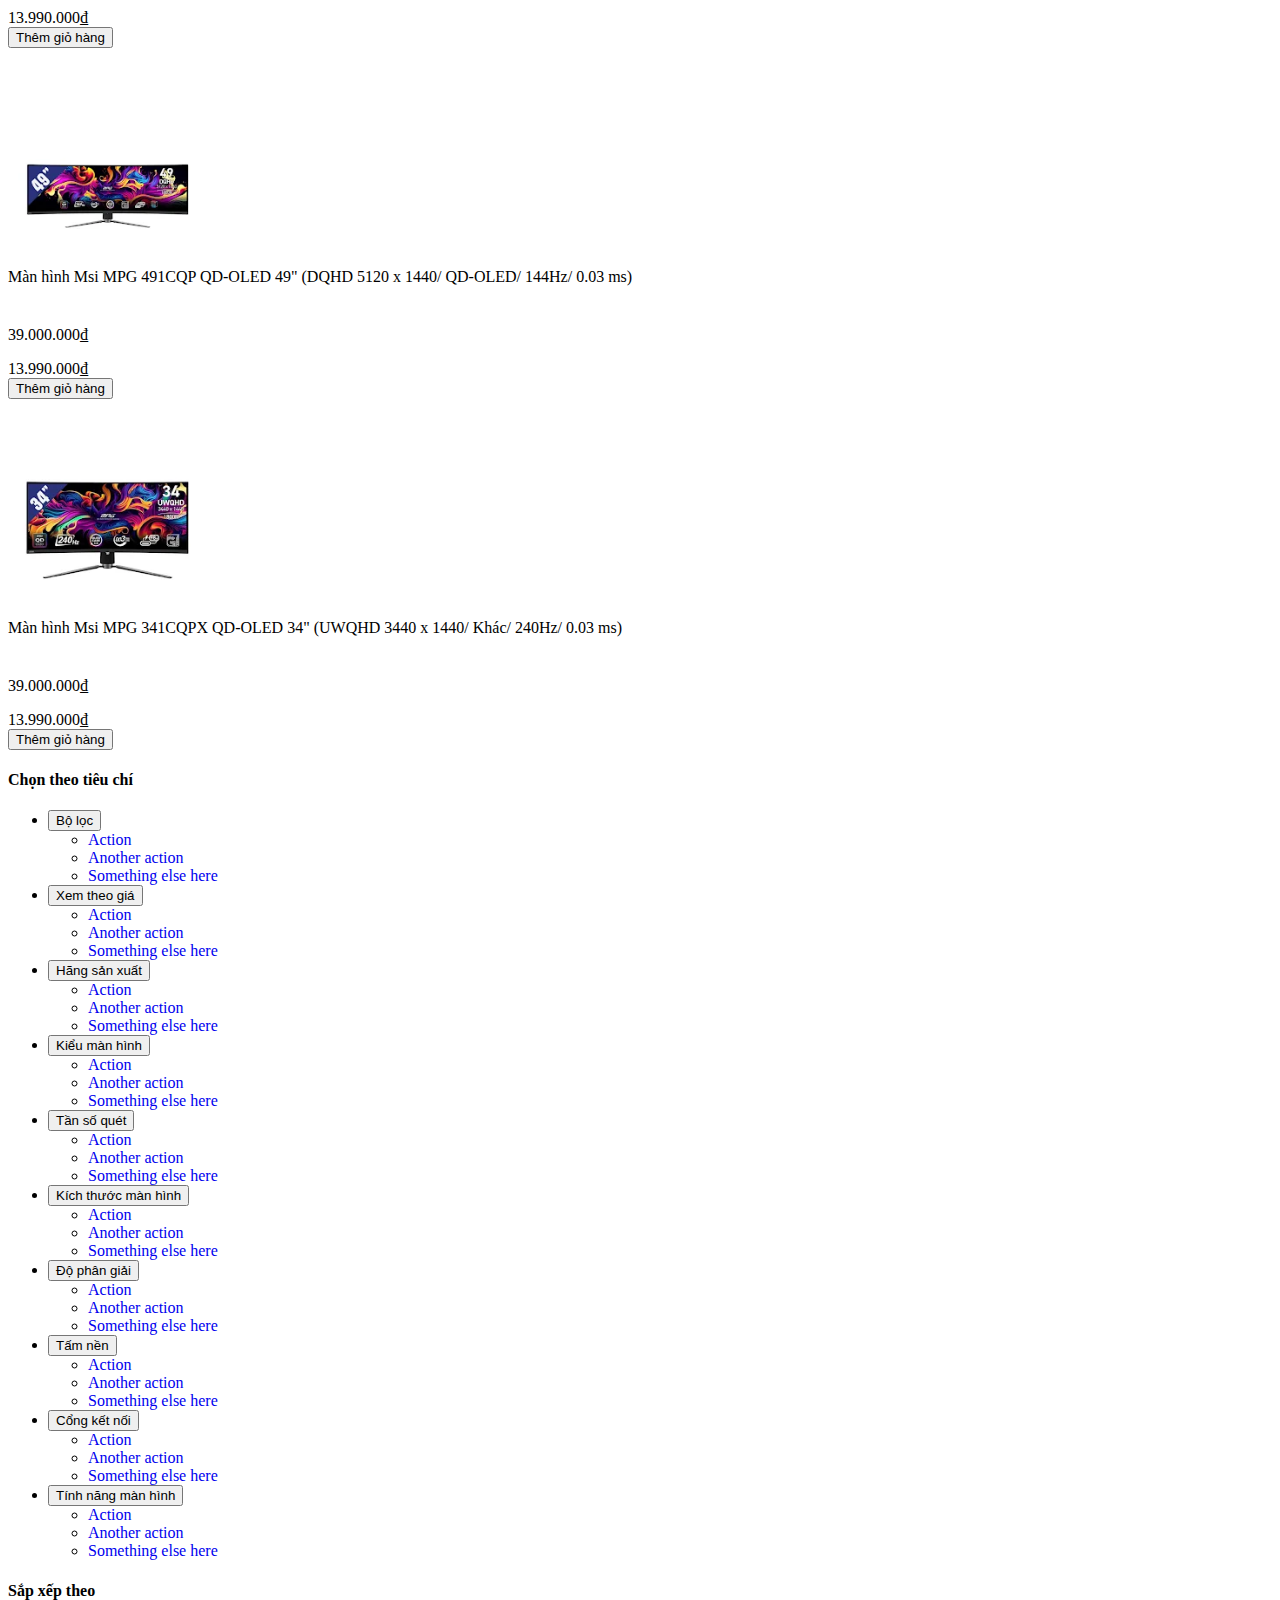
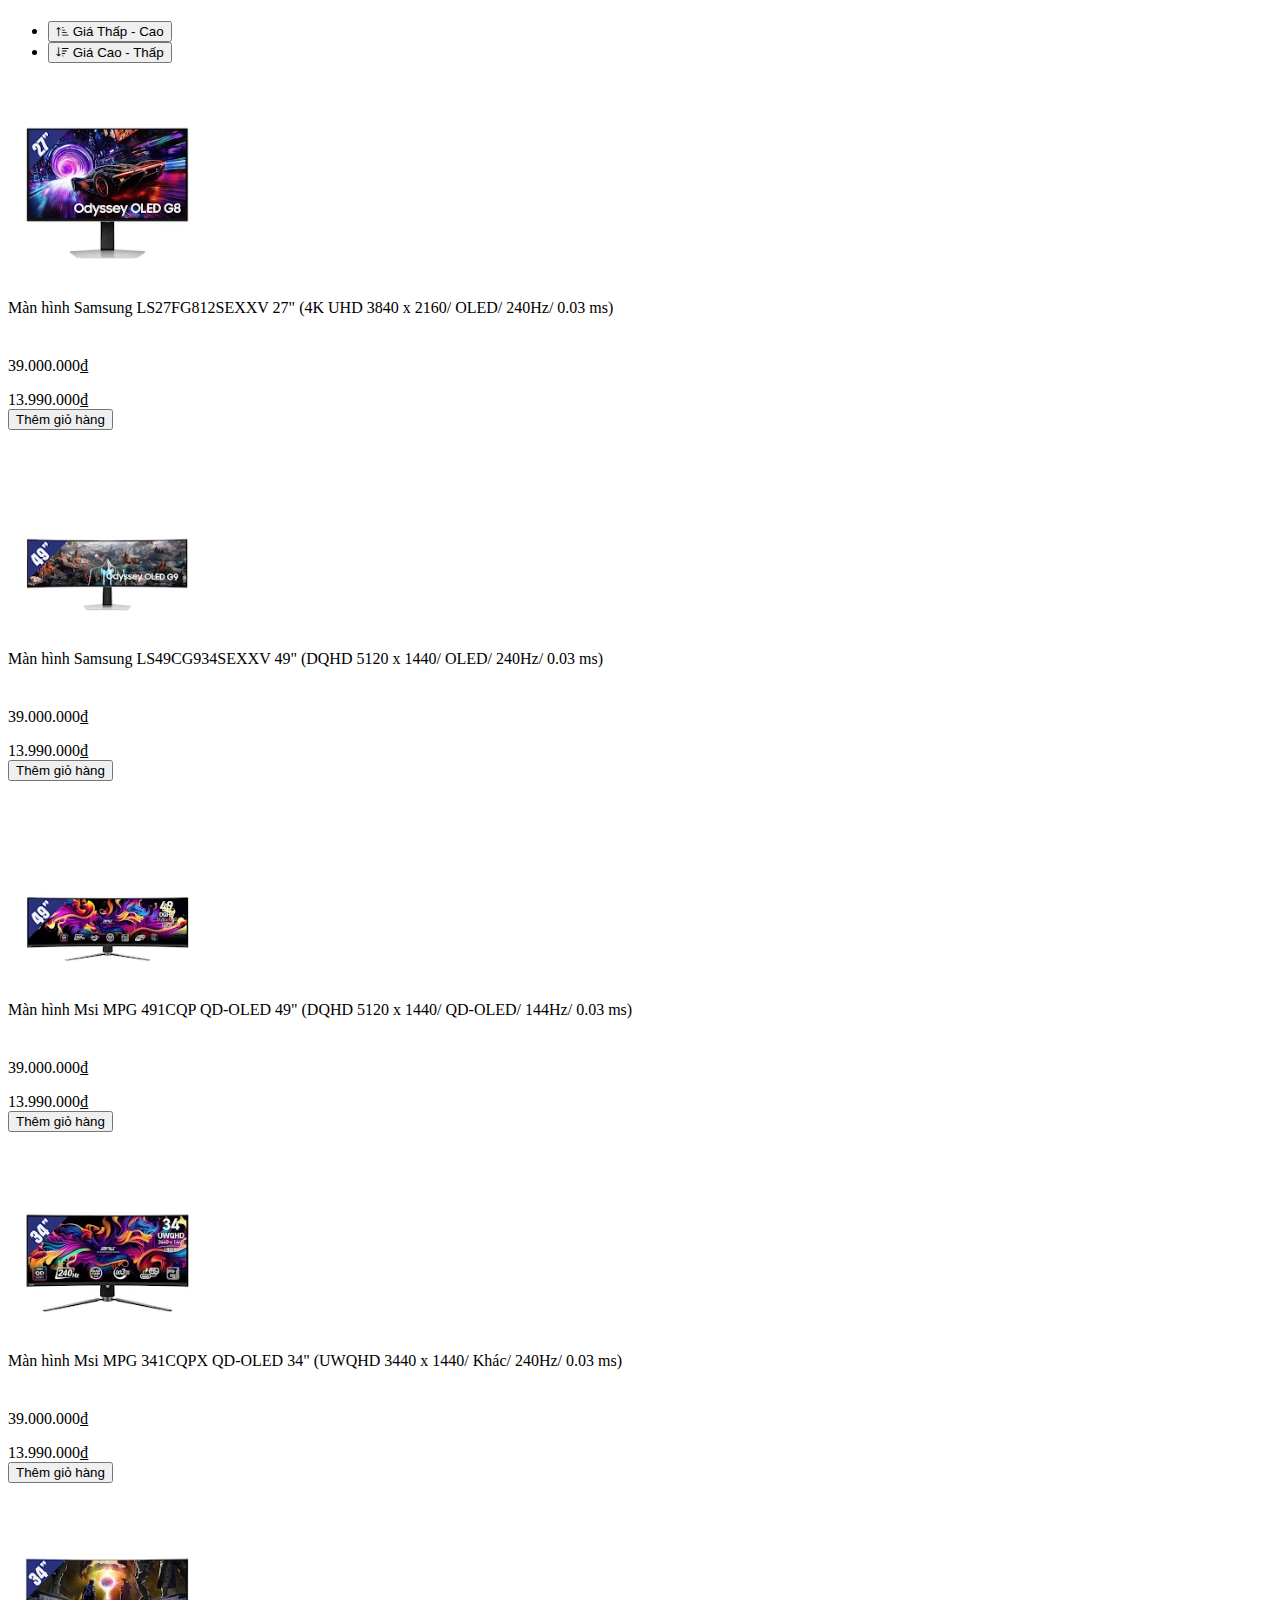
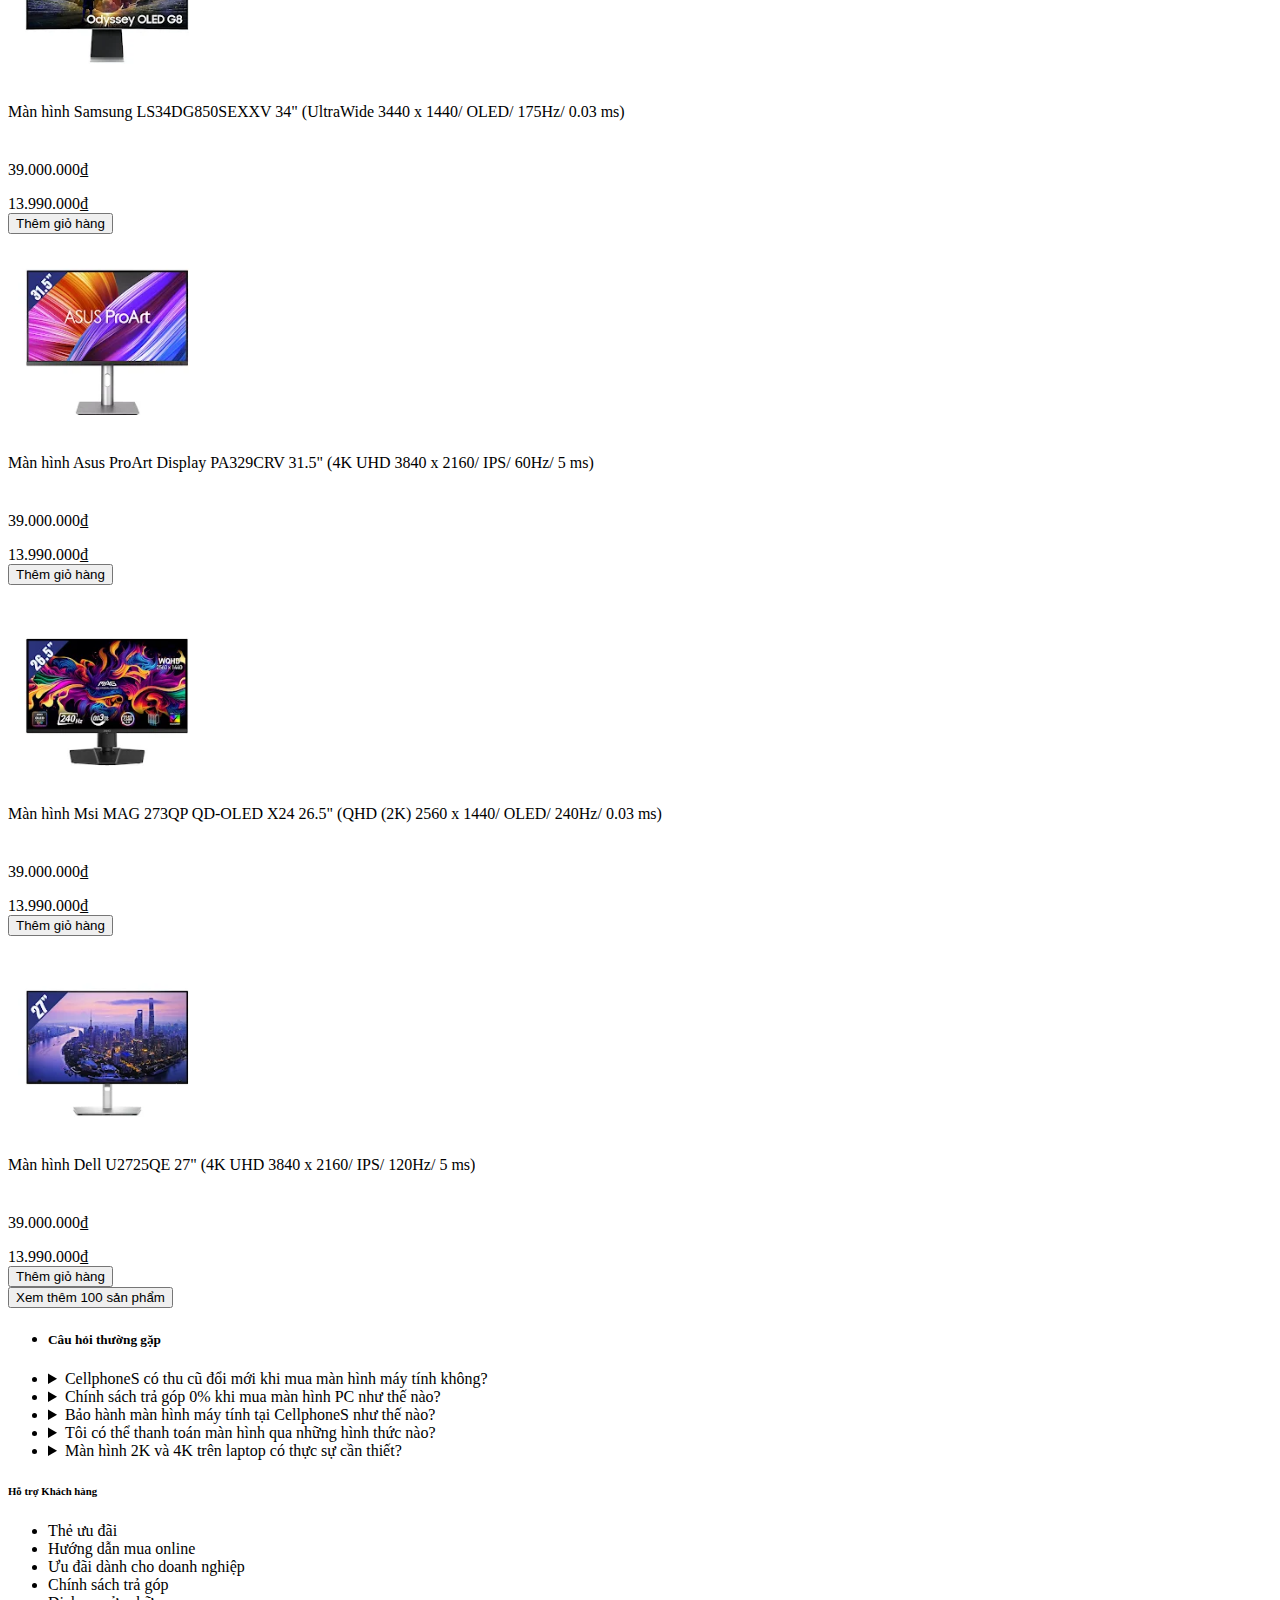
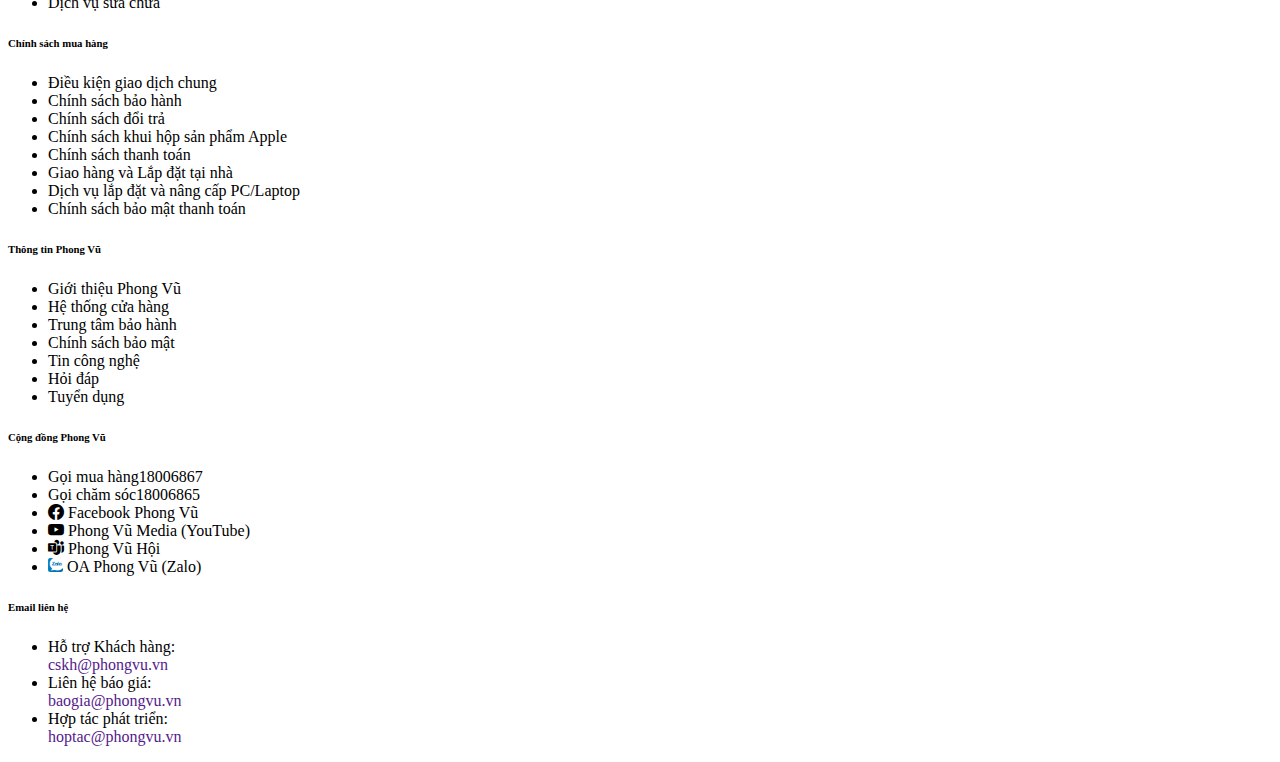
<file: monitor.html>
<!DOCTYPE html>
<html lang="en">
    <head>
        <meta charset="UTF-8" />
        <meta name="viewport" content="width=device-width, initial-scale=1.0" />
        <!-- Bootstrap css -->
        <link
            href="https://cdn.jsdelivr.net/npm/bootstrap@5.3.8/dist/css/bootstrap.min.css"
            rel="stylesheet"
            integrity="sha384-sRIl4kxILFvY47J16cr9ZwB07vP4J8+LH7qKQnuqkuIAvNWLzeN8tE5YBujZqJLB"
            crossorigin="anonymous"
        />

        <!-- font awesome -->
        <link
            rel="stylesheet"
            href="https://cdnjs.cloudflare.com/ajax/libs/font-awesome/6.4.0/css/all.min.css"
            integrity="sha512-iecdLmaskl7CVkqkXNQ/ZH/XLlvWZOJyj7t7UDjUPNDJ0do4GaK+jhUdLgK5jFA2BsLwbuXhQDwzVcbO+f7Xg=="
            crossorigin="anonymous"
            referrerpolicy="no-referrer"
        />

        <!-- style css -->
        <link rel="stylesheet" href="assets/css/monitor.css" />

        <!-- responsive css -->
        <link rel="stylesheet" href="assets/css/responsive.css" />
        <title>Document</title>
    </head>

    <body>
        <!-- header -->
        <header class="fixed-top">
            <!-- top bar -->
            <section class="top-bar bg bg-primary">
                <div class="container">
                    <div class="top-bar-body d-flex py-2">
                        <!-- top bar left -->
                        <div class="top-bar-left">
                            <a class="store-branch me-3 small">
                                <i class="bi bi-geo-alt pe-1" style="color: #fff"></i>
                                <span class="title text-white d-none d-md-inline-block">Chi nhánh cửa hàng</span>
                            </a>

                            <a class="look-up-orders me-3 small">
                                <i class="bi bi-truck pe-1" style="color: #fff"></i>
                                <span class="title text-white d-none d-md-inline-block">Tra cứu đơn hàng</span>
                            </a>

                            <a class="guarantee me-3 small">
                                <i class="bi bi-tools pe-1" style="color: #fff"></i>
                                <span class="title text-white d-none d-md-inline-block">Dịch vụ bảo hành</span>
                            </a>
                        </div>

                        <!-- top bar right -->
                        <div class="top-bar-right ms-auto">
                            <a class="support me-3 small">
                                <i class="bi bi-question-circle pe-1" style="color: #fff"></i>
                                <span class="title text-white">Hỗ trợ</span>
                            </a>
                            <span class="title text-white">1800.1900</span>
                        </div>
                    </div>
                </div>
            </section>

            <!-- navbar -->
            <nav class="navbar navbar-expand-lg bg-body-tertiary px-0">
                <div class="container">
                    <!-- logo -->
                    <a class="navbar-brand pt-0" href="index.html">
                        <img src="assets/img/logo-full.svg" alt="Bootstrap" class="logo-img" />
                    </a>
                    <button
                        class="navbar-toggler"
                        type="button"
                        data-bs-toggle="collapse"
                        data-bs-target="#navbarSupportedContent"
                        aria-controls="navbarSupportedContent"
                        aria-expanded="false"
                        aria-label="Toggle navigation"
                    >
                        <span class="navbar-toggler-icon"></span>
                    </button>
                    <div class="collapse navbar-collapse" id="navbarSupportedContent">
                        <!-- search form -->
                        <form class="d-flex align-items-center mt-2 mt-lg-0" role="search" style="width: 100%; max-width: 750px">
                            <div class="input-group">
                                <a class="input-group-text bg-white border-end-0">
                                    <i class="bi bi-search text-secondary"></i>
                                </a>
                                <input
                                    class="form-control border-start-0 shadow-none ps-0"
                                    type="search"
                                    placeholder="Bạn cần tìm gì? (VD: iPhone 17, Galaxy S24, Laptop)"
                                />
                            </div>
                        </form>

                        <!-- login & cart -->
                        <ul class="login-cart navbar-nav ms-auto mb-lg-0 flex-row align-items-center">
                            <li class="nav-item">
                                <a aria-current="page" href="login.html" id="link-login">
                                    <div class="nav-link active ms-2 ps-lg-0 login-hover d-inline-block">
                                        <i class="bi bi-person text-black"></i>
                                        <span class="text-black"> Đăng nhập</span>

                                        <!-- login & signup -->
                                        <div class="user-box" id="user-box">
                                            <!-- Avatar + Info -->
                                            <div class="d-flex align-items-center mb-3">
                                                <div class="avatar-circle">T</div>
                                                <div class="ms-2">
                                                    <strong>user</strong><br />
                                                    <small>email</small>
                                                </div>
                                            </div>

                                            <!-- Menu -->
                                            <div class="list-group">
                                                <a href="account-info.html" class="list-group-item border-0 user-item">
                                                    <i class="bi bi-person"></i> Thông tin tài khoản
                                                </a>

                                                <a href="account-info.html" class="list-group-item border-0 user-item">
                                                    <i class="bi bi-card-checklist"></i> Lịch sử mua hàng
                                                </a>

                                                <a href="account-info.html" class="list-group-item border-0 user-item">
                                                    <i class="bi bi-heart"></i> Hỗ trợ
                                                </a>
                                            </div>
                                            <!-- Login Logout -->
                                            <a href="login.html" class="btn btn-primary w-100 mt-2">Đăng nhập</a>
                                        </div>
                                    </div>
                                </a>
                            </li>

                            <!-- cart mini -->
                            <li class="">
                                <a class="" aria-current="page" href="cart.html">
                                    <div class="nav-item ms-3 d-inline-block cart-hover">
                                        <i class="bi bi-bag text-black"></i>
                                        <span class="text-black">Giỏ hàng</span>

                                        <div class="cart-box">
                                            <!-- vùng scroll -->
                                            <div class="product-scroll">
                                                <!-- sản phẩm 1 -->
                                                <div class="mb-2">
                                                    <div class="d-flex">
                                                        <div class="product-img-wrap">
                                                            <img src="assets/img/laptops/laptop6.webp" alt="Laptop" class="cart-product-img" />
                                                        </div>

                                                        <div class="flex-grow-1">
                                                            <div class="fw-semibold small">
                                                                Máy tính xách tay/ Laptop HP 14-ep1011TU - 9Z2W3PA (Core 5-120U) (Bạc)
                                                            </div>
                                                            <div class="small text-muted">
                                                                Bạc<br />
                                                                Số lượng 1
                                                            </div>
                                                            <div class="fw-bold text-danger">15.890.000đ</div>
                                                        </div>
                                                    </div>
                                                </div>

                                                <!-- sản phẩm 2 -->
                                                <div class="mb-2">
                                                    <div class="d-flex">
                                                        <!-- khung hình -->
                                                        <div class="product-img-wrap">
                                                            <img src="assets/img/laptops/laptop7.webp" alt="Laptop" class="cart-product-img" />
                                                        </div>

                                                        <div class="flex-grow-1">
                                                            <div class="fw-semibold small">
                                                                Máy tính xách tay/ Laptop HP 14-ep1011TU - 9Z2W3PA (Core 5-120U) (Bạc)
                                                            </div>
                                                            <div class="small text-muted">
                                                                Đen<br />
                                                                Số lượng 1
                                                            </div>
                                                            <div class="fw-bold text-danger">20.890.000đ</div>
                                                        </div>
                                                    </div>
                                                </div>
                                            </div>

                                            <!-- tổng tiền -->
                                            <div class="cart-total d-flex justify-content-between align-items-center mb-2">
                                                <span class="small">Tổng tiền (2) sản phẩm</span>
                                                <span class="fw-bold text-danger">36.780.000đ</span>
                                            </div>

                                            <!-- nút xem giỏ hàng -->
                                            <a href="cart.html" class="btn btn-primary w-100">Xem giỏ hàng</a>
                                        </div>
                                    </div>
                                </a>
                            </li>
                        </ul>

                        <!-- dropdown menu -->
                        <ul class="menu-mobi navbar-nav ms-auto mb-lg-0 d-lg-none">
                            <!-- item 1 -->
                            <li class="nav-item">
                                <a class="nav-link active ps-2 ps-lg-0" aria-current="page" href="phone.html">
                                    <svg xmlns="http://www.w3.org/2000/svg" viewBox="0 0 640 640" style="width: 20px">
                                        <path
                                            fill="#000000"
                                            d="M144 128C144 92.7 172.7 64 208 64L432 64C467.3 64 496 92.7 496 128L496 512C496 547.3 467.3 576 432 576L208 576C172.7 576 144 547.3 144 512L144 128zM256 504C256 517.3 266.7 528 280 528L360 528C373.3 528 384 517.3 384 504C384 490.7 373.3 480 360 480L280 480C266.7 480 256 490.7 256 504zM432 128L208 128L208 432L432 432L432 128z"
                                        />
                                    </svg>
                                    <span>Điện thoại</span>
                                </a>
                            </li>
                            <!-- item 2 -->
                            <li class="nav-item">
                                <a class="nav-link active ps-2 ps-lg-0" aria-current="page" href="laptop.html">
                                    <svg xmlns="http://www.w3.org/2000/svg" viewBox="0 0 640 640" style="width: 20px">
                                        <!--!Font Awesome Free v7.1.0 by @fontawesome - https://fontawesome.com License - https://fontawesome.com/license/free Copyright 2025 Fonticons, Inc.-->
                                        <path
                                            fill="#000000"
                                            d="M128 96C92.7 96 64 124.7 64 160L64 400L128 400L128 160L512 160L512 400L576 400L576 160C576 124.7 547.3 96 512 96L128 96zM19.2 448C8.6 448 0 456.6 0 467.2C0 509.6 34.4 544 76.8 544L563.2 544C605.6 544 640 509.6 640 467.2C640 456.6 631.4 448 620.8 448L19.2 448z"
                                        />
                                    </svg>
                                    <span>Laptop</span>
                                </a>
                            </li>
                            <!-- item 3 -->
                            <li class="nav-item">
                                <a class="nav-link active ps-2 ps-lg-0" aria-current="page" href="accessory.html">
                                    <i class="bi bi-headphones"></i>
                                    <span>Phụ kiện</span>
                                </a>
                            </li>
                            <!-- item 4 -->
                            <li class="nav-item">
                                <a class="nav-link active ps-2 ps-lg-0" aria-current="page" href="smartwatch.html">
                                    <i class="bi bi-smartwatch"></i>
                                    <span>SmartWatch</span>
                                </a>
                            </li>
                            <!-- item 5 -->
                            <li class="nav-item">
                                <a class="nav-link active ps-2 ps-lg-0" aria-current="page" href="watch.html">
                                    <i class="bi bi-watch"></i>
                                    <span>Đồng hồ</span>
                                </a>
                            </li>
                            <!-- item 6 -->
                            <li class="nav-item">
                                <a class="nav-link active ps-2 ps-lg-0" aria-current="page" href="tablet.html">
                                    <i class="bi bi-tablet-landscape"></i>
                                    <span>Tablet</span>
                                </a>
                            </li>
                            <!-- item 7 -->
                            <li class="nav-item">
                                <a class="nav-link active ps-2 ps-lg-0" aria-current="page" href="monitor.html">
                                    <i class="bi bi-pc-display-horizontal"></i>
                                    <span>Màn hình</span>
                                </a>
                            </li>
                            <!-- item 8 -->
                            <li class="nav-item">
                                <a class="nav-link active ps-2 ps-lg-0" aria-current="page" href="sim.html">
                                    <i class="bi bi-sim"></i>
                                    <span>Sim, thẻ cào</span>
                                </a>
                            </li>
                        </ul>
                    </div>
                </div>
            </nav>

            <!-- categories -->
            <section class="categories bg bg-body-tertiary d-none d-lg-block">
                <div class="container">
                    <div class="row text-center">
                        <!-- phone -->
                        <div class="col px-0 fm-categories">
                            <a href="phone.html" class="dropdown-toggle text-black pb-3 pt-2 pb-3 pt-2 w-100 w-100">
                                <svg xmlns="http://www.w3.org/2000/svg" viewBox="0 0 640 640" style="width: 20px">
                                    <path
                                        fill="#000000"
                                        d="M144 128C144 92.7 172.7 64 208 64L432 64C467.3 64 496 92.7 496 128L496 512C496 547.3 467.3 576 432 576L208 576C172.7 576 144 547.3 144 512L144 128zM256 504C256 517.3 266.7 528 280 528L360 528C373.3 528 384 517.3 384 504C384 490.7 373.3 480 360 480L280 480C266.7 480 256 490.7 256 504zM432 128L208 128L208 432L432 432L432 128z"
                                    />
                                </svg>
                                <span>Điện thoại</span>
                            </a>

                            <!-- menu phone dropdown -->
                            <div class="row menu-dropdown shadow justify-content-between">
                                <div class="col-3 px-4 py-3 text-start">
                                    <h6>Hãng điện thoại</h6>
                                    <ul class="list-unstyled small">
                                        <li><a href="">iPhone</a></li>
                                        <li><a href="">Samsung</a></li>
                                        <li><a href="">Xiaomi</a></li>
                                        <li><a href=""> OPPO</a></li>
                                        <li><a href="">TECNO</a></li>
                                    </ul>
                                </div>
                                <div class="col-3 px-4 py-3 text-start">
                                    <h6>Mức giá điện thoại</h6>
                                    <ul class="list-unstyled small">
                                        <li><a href="">Dưới 2 triệu</a></li>
                                        <li><a href="">Từ 2 - 4 triệu</a></li>
                                        <li><a href="">Từ 4 - 7 triệu</a></li>
                                        <li><a href="">Từ 7 - 13 triệu</a></li>
                                        <li><a href="">Từ 13 - 20 triệu</a></li>
                                    </ul>
                                </div>
                                <div class="col-3 px-4 py-3 text-start">
                                    <h6>Điện thoại HOT</h6>
                                    <ul class="list-unstyled small">
                                        <li><a href="">iPhone 17 MỚI</a></li>
                                        <li><a href="">iPhone Air MỚI</a></li>
                                        <li><a href="">iPhone 16</a></li>
                                        <li><a href="">Galaxy Z Fold7 MỚI</a></li>
                                        <li><a href="">S25 Ultra</a></li>
                                    </ul>
                                </div>
                                <div class="col-3 px-4 py-3 text-start">
                                    <h6>Hãng máy tính bảng</h6>
                                    <ul class="list-unstyled small">
                                        <li><a href="">iPad</a></li>
                                        <li><a href="">Samsung</a></li>
                                        <li><a href="">Xiaomi</a></li>
                                        <li><a href="">OPPO</a></li>
                                        <li><a href="">TECNO</a></li>
                                    </ul>
                                </div>
                            </div>
                        </div>

                        <!-- Laptop -->
                        <div class="col px-0 fm-categories">
                            <a href="laptop.html" class="dropdown-toggle text-black pb-3 pt-2 w-100">
                                <svg xmlns="http://www.w3.org/2000/svg" viewBox="0 0 640 640" style="width: 20px">
                                    <path
                                        fill="#000000"
                                        d="M128 96C92.7 96 64 124.7 64 160L64 400L128 400L128 160L512 160L512 400L576 400L576 160C576 124.7 547.3 96 512 96L128 96zM19.2 448C8.6 448 0 456.6 0 467.2C0 509.6 34.4 544 76.8 544L563.2 544C605.6 544 640 509.6 640 467.2C640 456.6 631.4 448 620.8 448L19.2 448z"
                                    />
                                </svg>
                                <span>Laptop</span>
                            </a>
                            <!-- menu laptop dropdown -->
                            <div class="row menu-dropdown shadow justify-content-between fm-menu-lap">
                                <div class="col-3 px-4 py-3 text-start">
                                    <h6>Thương hiệu</h6>
                                    <ul class="list-unstyled small">
                                        <li><a href="">Apple (Macbook)</a></li>
                                        <li><a href="">Acer</a></li>
                                        <li><a href="">Asus</a></li>
                                        <li><a href="">Dell</a></li>
                                        <li><a href="">HP</a></li>
                                    </ul>
                                </div>
                                <div class="col-3 px-4 py-3 text-start">
                                    <h6>Nhu cầu</h6>
                                    <ul class="list-unstyled small">
                                        <li><a href="">Laptop Gaming</a></li>
                                        <li><a href="">Laptop AI</a></li>
                                        <li><a href="">Laptop đồ họa</a></li>
                                        <li><a href="">Laptop Sinh viên</a></li>
                                        <li><a href="">Laptop Văn Phòng</a></li>
                                    </ul>
                                </div>
                                <div class="col-3 px-4 py-3 text-start">
                                    <h6>Cấu hình</h6>
                                    <ul class="list-unstyled small">
                                        <li><a href="">Laptop i5</a></li>
                                        <li><a href="">Laptop i7</a></li>
                                        <li><a href="">Laptop i9</a></li>
                                        <li><a href="">Laptop Ryzen 5</a></li>
                                        <li><a href="">Laptop Ryzen 7</a></li>
                                    </ul>
                                </div>
                                <div class="col-3 px-4 py-3 text-start">
                                    <h6>Laptop HP</h6>
                                    <ul class="list-unstyled small">
                                        <li><a href="">HP OmniBook</a></li>
                                        <li><a href="">HP Omen</a></li>
                                        <li><a href="">HP Victus</a></li>
                                        <li><a href="">HP Pavilion</a></li>
                                        <li><a href="">HP Probook</a></li>
                                    </ul>
                                </div>
                            </div>
                        </div>

                        <!-- accessory -->
                        <div class="col px-0 fm-categories">
                            <a href="accessory.html" class="dropdown-toggle text-black pb-3 pt-2 w-100">
                                <i class="bi bi-headphones"></i>
                                <span>Phụ kiện</span>
                            </a>

                            <!-- menu accessory dropdown -->
                            <div class="row menu-dropdown shadow justify-content-between fm-menu-accessory">
                                <div class="col-3 px-4 py-3 text-start">
                                    <h6>Loại đồng hồ</h6>
                                    <ul class="list-unstyled small">
                                        <li><a href="">Đồng hồ thông minh</a></li>
                                        <li><a href="">Vòng đeo tay thông minh</a></li>
                                        <li><a href="">Đồng hồ định vị trẻ em</a></li>
                                        <li><a href="">Dây đeo</a></li>
                                        <li><a href="">Apple Watch</a></li>
                                    </ul>
                                </div>
                                <div class="col-3 px-4 py-3 text-start">
                                    <h6>Chọn theo thương hiệu</h6>
                                    <ul class="list-unstyled small">
                                        <li><a href="">Apple Watch</a></li>
                                        <li><a href="">Samsung</a></li>
                                        <li><a href="">Xiaomi</a></li>
                                        <li><a href="">Huawei HOT</a></li>
                                        <li><a href="">Coros</a></li>
                                    </ul>
                                </div>
                                <div class="col-3 px-4 py-3 text-start">
                                    <h6>Camera</h6>
                                    <ul class="list-unstyled small">
                                        <li><a href="">Camera an ninh</a></li>
                                        <li><a href="">Camera hành trình</a></li>
                                        <li><a href="">Action Camera</a></li>
                                        <li><a href="">Camera AI MỚI</a></li>
                                        <li><a href="">Gimbal</a></li>
                                    </ul>
                                </div>
                                <div class="col-3 px-4 py-3 text-start">
                                    <h6>Sản phẩm nổi bật</h6>
                                    <ul class="list-unstyled small">
                                        <li><a href="">Apple Watch Series 11 HOT</a></li>
                                        <li><a href="">Apple Watch SE 3 MỚI</a></li>
                                        <li><a href="">Apple Watch Ultra 3 MỚI</a></li>
                                        <li><a href="">Samsung Galaxy Watch 8</a></li>
                                        <li><a href="">Huawei Watch GT 6 HOT</a></li>
                                    </ul>
                                </div>
                            </div>
                        </div>

                        <!-- smartwatch -->
                        <div class="col px-0 fm-categories">
                            <a href="smartwatch.html" class="dropdown-toggle text-black pb-3 pt-2 w-100">
                                <i class="bi bi-smartwatch"></i>
                                <span>SmartWatch</span>
                            </a>

                            <!-- menu smartwatch dropdown -->
                            <div class="row menu-dropdown shadow justify-content-between fm-menu-smartwatch">
                                <div class="col-3 px-4 py-3 text-start">
                                    <h6>Thương hiệu</h6>
                                    <ul class="list-unstyled small">
                                        <li><a href="">Apple (Macbook)</a></li>
                                        <li><a href="">Acer</a></li>
                                        <li><a href="">Asus</a></li>
                                        <li><a href="">Dell</a></li>
                                        <li><a href="">HP</a></li>
                                    </ul>
                                </div>
                                <div class="col-3 px-4 py-3 text-start">
                                    <h6>Nhu cầu</h6>
                                    <ul class="list-unstyled small">
                                        <li><a href="">Laptop Gaming</a></li>
                                        <li><a href="">Laptop AI</a></li>
                                        <li><a href="">Laptop đồ họa</a></li>
                                        <li><a href="">Laptop Sinh viên</a></li>
                                        <li><a href="">Laptop Văn Phòng</a></li>
                                    </ul>
                                </div>
                                <div class="col-3 px-4 py-3 text-start">
                                    <h6>Cấu hình</h6>
                                    <ul class="list-unstyled small">
                                        <li><a href="">Laptop i5</a></li>
                                        <li><a href="">Laptop i7</a></li>
                                        <li><a href="">Laptop i9</a></li>
                                        <li><a href="">Laptop Ryzen 5</a></li>
                                        <li><a href="">Laptop Ryzen 7</a></li>
                                    </ul>
                                </div>
                                <div class="col-3 px-4 py-3 text-start">
                                    <h6>Laptop HP</h6>
                                    <ul class="list-unstyled small">
                                        <li><a href="">HP OmniBook</a></li>
                                        <li><a href="">HP Omen</a></li>
                                        <li><a href="">HP Victus</a></li>
                                        <li><a href="">HP Pavilion</a></li>
                                        <li><a href="">HP Probook</a></li>
                                    </ul>
                                </div>
                            </div>
                        </div>

                        <!-- watch -->
                        <div class="col px-0 fm-categories">
                            <a href="watch.html" class="dropdown-toggle text-black pb-3 pt-2 w-100">
                                <i class="bi bi-watch"></i>
                                <span>Đồng hồ</span>
                            </a>

                            <!-- menu watch dropdown -->
                            <div class="row menu-dropdown shadow justify-content-between fm-menu-watch">
                                <div class="col-3 px-4 py-3 text-start">
                                    <h6>Hãng điện thoại</h6>
                                    <ul class="list-unstyled small">
                                        <li><a href="">iPhone</a></li>
                                        <li><a href="">Samsung</a></li>
                                        <li><a href="">Xiaomi</a></li>
                                        <li><a href=""> OPPO</a></li>
                                        <li><a href="">TECNO</a></li>
                                    </ul>
                                </div>
                                <div class="col-3 px-4 py-3 text-start">
                                    <h6>Mức giá điện thoại</h6>
                                    <ul class="list-unstyled small">
                                        <li><a href="">Dưới 2 triệu</a></li>
                                        <li><a href="">Từ 2 - 4 triệu</a></li>
                                        <li><a href="">Từ 4 - 7 triệu</a></li>
                                        <li><a href="">Từ 7 - 13 triệu</a></li>
                                        <li><a href="">Từ 13 - 20 triệu</a></li>
                                    </ul>
                                </div>
                                <div class="col-3 px-4 py-3 text-start">
                                    <h6>Điện thoại HOT</h6>
                                    <ul class="list-unstyled small">
                                        <li><a href="">iPhone 17 MỚI</a></li>
                                        <li><a href="">iPhone Air MỚI</a></li>
                                        <li><a href="">iPhone 16</a></li>
                                        <li><a href="">Galaxy Z Fold7 MỚI</a></li>
                                        <li><a href="">S25 Ultra</a></li>
                                    </ul>
                                </div>
                                <div class="col-3 px-4 py-3 text-start">
                                    <h6>Hãng máy tính bảng</h6>
                                    <ul class="list-unstyled small">
                                        <li><a href="">iPad</a></li>
                                        <li><a href="">Samsung</a></li>
                                        <li><a href="">Xiaomi</a></li>
                                        <li><a href="">OPPO</a></li>
                                        <li><a href="">TECNO</a></li>
                                    </ul>
                                </div>
                            </div>
                        </div>

                        <!-- tablet -->
                        <div class="col px-0 fm-categories">
                            <a href="tablet.html" class="dropdown-toggle text-black pb-3 pt-2 w-100">
                                <i class="bi bi-tablet-landscape"></i>
                                <span>Tablet</span>
                            </a>

                            <!-- menu tablet dropdown -->
                            <div class="row menu-dropdown shadow justify-content-between fm-tablet-lap">
                                <div class="col-3 px-4 py-3 text-start">
                                    <h6>Thương hiệu</h6>
                                    <ul class="list-unstyled small">
                                        <li><a href="">Apple (Macbook)</a></li>
                                        <li><a href="">Acer</a></li>
                                        <li><a href="">Asus</a></li>
                                        <li><a href="">Dell</a></li>
                                        <li><a href="">HP</a></li>
                                    </ul>
                                </div>
                                <div class="col-3 px-4 py-3 text-start">
                                    <h6>Nhu cầu</h6>
                                    <ul class="list-unstyled small">
                                        <li><a href="">Laptop Gaming</a></li>
                                        <li><a href="">Laptop AI</a></li>
                                        <li><a href="">Laptop đồ họa</a></li>
                                        <li><a href="">Laptop Sinh viên</a></li>
                                        <li><a href="">Laptop Văn Phòng</a></li>
                                    </ul>
                                </div>
                                <div class="col-3 px-4 py-3 text-start">
                                    <h6>Cấu hình</h6>
                                    <ul class="list-unstyled small">
                                        <li><a href="">Laptop i5</a></li>
                                        <li><a href="">Laptop i7</a></li>
                                        <li><a href="">Laptop i9</a></li>
                                        <li><a href="">Laptop Ryzen 5</a></li>
                                        <li><a href="">Laptop Ryzen 7</a></li>
                                    </ul>
                                </div>
                                <div class="col-3 px-4 py-3 text-start">
                                    <h6>Laptop HP</h6>
                                    <ul class="list-unstyled small">
                                        <li><a href="">HP OmniBook</a></li>
                                        <li><a href="">HP Omen</a></li>
                                        <li><a href="">HP Victus</a></li>
                                        <li><a href="">HP Pavilion</a></li>
                                        <li><a href="">HP Probook</a></li>
                                    </ul>
                                </div>
                            </div>
                        </div>

                        <!-- monitor -->
                        <div class="col px-0 fm-categories">
                            <a href="monitor.html" class="dropdown-toggle text-black pb-3 pt-2 w-100">
                                <i class="bi bi-pc-display-horizontal"></i>
                                <span>Màn hình</span>
                            </a>

                            <!-- menu monitor dropdown -->
                            <div class="row menu-dropdown shadow justify-content-between fm-menu-monitor">
                                <div class="col-3 px-4 py-3 text-start">
                                    <h6>Loại đồng hồ</h6>
                                    <ul class="list-unstyled small">
                                        <li><a href="">Đồng hồ thông minh</a></li>
                                        <li><a href="">Vòng đeo tay thông minh</a></li>
                                        <li><a href="">Đồng hồ định vị trẻ em</a></li>
                                        <li><a href="">Dây đeo</a></li>
                                        <li><a href="">Apple Watch</a></li>
                                    </ul>
                                </div>
                                <div class="col-3 px-4 py-3 text-start">
                                    <h6>Chọn theo thương hiệu</h6>
                                    <ul class="list-unstyled small">
                                        <li><a href="">Apple Watch</a></li>
                                        <li><a href="">Samsung</a></li>
                                        <li><a href="">Xiaomi</a></li>
                                        <li><a href="">Huawei HOT</a></li>
                                        <li><a href="">Coros</a></li>
                                    </ul>
                                </div>
                                <div class="col-3 px-4 py-3 text-start">
                                    <h6>Camera</h6>
                                    <ul class="list-unstyled small">
                                        <li><a href="">Camera an ninh</a></li>
                                        <li><a href="">Camera hành trình</a></li>
                                        <li><a href="">Action Camera</a></li>
                                        <li><a href="">Camera AI MỚI</a></li>
                                        <li><a href="">Gimbal</a></li>
                                    </ul>
                                </div>
                                <div class="col-3 px-4 py-3 text-start">
                                    <h6>Sản phẩm nổi bật</h6>
                                    <ul class="list-unstyled small">
                                        <li><a href="">Apple Watch Series 11 HOT</a></li>
                                        <li><a href="">Apple Watch SE 3 MỚI</a></li>
                                        <li><a href="">Apple Watch Ultra 3 MỚI</a></li>
                                        <li><a href="">Samsung Galaxy Watch 8</a></li>
                                        <li><a href="">Huawei Watch GT 6 HOT</a></li>
                                    </ul>
                                </div>
                            </div>
                        </div>

                        <!-- sim -->
                        <div class="col px-0 fm-categories">
                            <a href="sim.html" class="dropdown-toggle text-black pb-3 pt-2 w-100">
                                <i class="bi bi-sim"></i>
                                <span>Sim, thẻ cào</span>
                            </a>

                            <!-- menu sim dropdown -->
                            <div class="row menu-dropdown shadow justify-content-between fm-menu-sim">
                                <div class="col-3 px-4 py-3 text-start">
                                    <h6>Thương hiệu</h6>
                                    <ul class="list-unstyled small">
                                        <li><a href="">Apple (Macbook)</a></li>
                                        <li><a href="">Acer</a></li>
                                        <li><a href="">Asus</a></li>
                                        <li><a href="">Dell</a></li>
                                        <li><a href="">HP</a></li>
                                    </ul>
                                </div>
                                <div class="col-3 px-4 py-3 text-start">
                                    <h6>Nhu cầu</h6>
                                    <ul class="list-unstyled small">
                                        <li><a href="">Laptop Gaming</a></li>
                                        <li><a href="">Laptop AI</a></li>
                                        <li><a href="">Laptop đồ họa</a></li>
                                        <li><a href="">Laptop Sinh viên</a></li>
                                        <li><a href="">Laptop Văn Phòng</a></li>
                                    </ul>
                                </div>
                                <div class="col-3 px-4 py-3 text-start">
                                    <h6>Cấu hình</h6>
                                    <ul class="list-unstyled small">
                                        <li><a href="">Laptop i5</a></li>
                                        <li><a href="">Laptop i7</a></li>
                                        <li><a href="">Laptop i9</a></li>
                                        <li><a href="">Laptop Ryzen 5</a></li>
                                        <li><a href="">Laptop Ryzen 7</a></li>
                                    </ul>
                                </div>
                                <div class="col-3 px-4 py-3 text-start">
                                    <h6>Laptop HP</h6>
                                    <ul class="list-unstyled small">
                                        <li><a href="">HP OmniBook</a></li>
                                        <li><a href="">HP Omen</a></li>
                                        <li><a href="">HP Victus</a></li>
                                        <li><a href="">HP Pavilion</a></li>
                                        <li><a href="">HP Probook</a></li>
                                    </ul>
                                </div>
                            </div>
                        </div>
                    </div>
                </div>
            </section>
        </header>

        <!-- main -->
        <main>
            <!-- breadcrumb -->
            <section class="breadcrumb-bar">
                <div class="container">
                    <nav aria-label="breadcrumb">
                        <ol class="breadcrumb">
                            <li class="breadcrumb-item">
                                <a href="index.html"><i class="bi bi-house-door"></i> <span>Trang chủ</span> </a>
                            </li>
                            <li class="breadcrumb-item active" aria-current="page">Màn hình</li>
                        </ol>
                    </nav>
                </div>
            </section>

            <!-- banner monitor -->
            <section class="banner-laptop">
                <div class="container">
                    <img src="assets/img/banner-laptop.jpg" class="img-fluid my-3" alt="" />
                </div>
            </section>

            <!--  monitor branchs -->
            <section class="laptop-branchs">
                <div class="container">
                    <h4 class="mb-3">Màn hình máy tính</h4>
                    <ul class="d-flex flex-wrap gap-1 my-2 list-unstyled">
                        <li class="btn border border-2 border-light-subtle">
                            <a href=""><img src="assets/img/laptops/laptopBranch/acer.webp" alt="" /></a>
                        </li>
                        <li class="btn border border-2 border-light-subtle">
                            <a href=""><img src="assets/img/laptops/laptopBranch/Asus.webp" alt="" /></a>
                        </li>
                        <li class="btn border border-2 border-light-subtle">
                            <a href=""><img src="assets/img/laptops/laptopBranch/Dell.webp" alt="" /></a>
                        </li>
                        <li class="btn border border-2 border-light-subtle">
                            <a href=""><img src="assets/img/laptops/laptopBranch/HP.webp" alt="" /></a>
                        </li>
                        <li class="btn border border-2 border-light-subtle">
                            <a href=""><img src="assets/img/laptops/laptopBranch/Lenovo.webp" alt="" /></a>
                        </li>
                        <li class="btn border border-2 border-light-subtle">
                            <a href=""><img src="assets/img/laptops/laptopBranch/LG.webp" alt="" /></a>
                        </li>
                        <li class="btn border border-2 border-light-subtle">
                            <a href=""><img src="assets/img/laptops/laptopBranch/macbook.webp" alt="" /></a>
                        </li>
                        <li class="btn border border-2 border-light-subtle">
                            <a href=""><img src="assets/img/laptops/laptopBranch/masstel-mobile-logo022.webp" alt="" /></a>
                        </li>
                        <li class="btn border border-2 border-light-subtle">
                            <a href=""><img src="assets/img/laptops/laptopBranch/MSI-1.webp" alt="" /></a>
                        </li>
                        <li class="btn border border-2 border-light-subtle">
                            <a href=""><img src="assets/img/laptops/laptopBranch/MSI.png" alt="" /></a>
                        </li>
                    </ul>
                </div>
            </section>

            <!--  choose to demand -->
            <section class="demand mt-4">
                <div class="container">
                    <h4 class="mb-3">Chọn theo nhu cầu</h4>
                    <ul class="d-flex list-unstyled flex-wrap row-gap-2 row-gap-lg-0">
                        <li>
                            <a href="" class="bg bg-light me-2 border p-2 rounded text-center text-black">
                                <img src="assets/img/laptops/latopDemand/demand1.webp" alt="" />
                                <p class="small">Văn phòng</p>
                            </a>
                        </li>
                        <li>
                            <a href="" class="bg bg-light me-2 border p-2 rounded text-center text-black">
                                <img src="assets/img/laptops/latopDemand/demand2.webp" alt="" />
                                <p class="small">Gaming</p>
                            </a>
                        </li>
                        <li>
                            <a href="" class="bg bg-light me-2 border p-2 rounded text-center text-black">
                                <img src="assets/img/laptops/latopDemand/demand3.webp" alt="" />
                                <p class="small">Đồ hoạ</p>
                            </a>
                        </li>
                        <li>
                            <a href="" class="bg bg-light me-2 border p-2 rounded text-center text-black">
                                <img src="assets/img/laptops/latopDemand/demand4.webp" alt="" />
                                <p class="small">Màn hình lập trình</p>
                            </a>
                        </li>
                        <li>
                            <a href="" class="bg bg-light me-2 border p-2 rounded text-center text-black">
                                <img src="assets/img/laptops/latopDemand/demand5.webp" alt="" />
                                <p class="small">Màn hình di động</p>
                            </a>
                        </li>
                        <li>
                            <a href="" class="bg bg-light me-2 border p-2 rounded text-center text-black">
                                <img src="assets/img/laptops/latopDemand/demand6.webp" alt="" />
                                <p class="small">Arm màn hình</p>
                            </a>
                        </li>
                    </ul>
                </div>
            </section>

            <!-- outstanding products -->
            <section class="outst-products my-5">
                <div class="container">
                    <div class="list-group">
                        <!-- title -->
                        <div class="list-group-item active d-flex justify-content-between align-items-center">
                            <h4 class="title-left">
                                <i class="bi bi-fire"></i>
                                <span class="text-white fw-bold">Sản phẩm nổi bật</span>
                            </h4>
                            <div class="title-right">
                                <a class="icon-link icon-link-hover text-white" href="#">
                                    Xem tất cả
                                    <svg xmlns="http://www.w3.org/2000/svg" class="bi" viewBox="0 0 16 16" aria-hidden="true">
                                        <path
                                            d="M1 8a.5.5 0 0 1 .5-.5h11.793l-3.147-3.146a.5.5 0 0 1 .708-.708l4 4a.5.5 0 0 1 0 .708l-4 4a.5.5 0 0 1-.708-.708L13.293 8.5H1.5A.5.5 0 0 1 1 8z"
                                        />
                                    </svg>
                                </a>
                            </div>
                        </div>

                        <!-- show outstanding products  -->
                        <div class="list-group-item active border-top">
                            <div class="row justify-content-center pb-2" id="showOutPro"></div>
                        </div>
                    </div>
                </div>
            </section>

            <!-- Select by criteria -->
            <section class="criteria">
                <div class="container">
                    <h4 class="mb-3">Chọn theo tiêu chí</h4>
                    <ul class="list-unstyled d-flex flex-wrap gap-2">
                        <li>
                            <div class="dropdown">
                                <button
                                    class="btn btn-outline-primary border-2 dropdown-toggle"
                                    type="button"
                                    data-bs-toggle="dropdown"
                                    aria-expanded="false"
                                >
                                    Bộ lọc
                                </button>

                                <ul class="dropdown-menu">
                                    <li><a class="dropdown-item" href="#">Action</a></li>
                                    <li><a class="dropdown-item" href="#">Another action</a></li>
                                    <li><a class="dropdown-item" href="#">Something else here</a></li>
                                </ul>
                            </div>
                        </li>
                        <li>
                            <div class="dropdown">
                                <button
                                    class="btn bg bg-secondary-subtle dropdown-toggle"
                                    type="button"
                                    data-bs-toggle="dropdown"
                                    aria-expanded="false"
                                >
                                    Xem theo giá
                                </button>
                                <ul class="dropdown-menu">
                                    <li><a class="dropdown-item" href="#">Action</a></li>
                                    <li><a class="dropdown-item" href="#">Another action</a></li>
                                    <li><a class="dropdown-item" href="#">Something else here</a></li>
                                </ul>
                            </div>
                        </li>
                        <li>
                            <div class="dropdown">
                                <button
                                    class="btn bg bg-secondary-subtle dropdown-toggle"
                                    type="button"
                                    data-bs-toggle="dropdown"
                                    aria-expanded="false"
                                >
                                    Hãng sản xuất
                                </button>
                                <ul class="dropdown-menu">
                                    <li><a class="dropdown-item" href="#">Action</a></li>
                                    <li><a class="dropdown-item" href="#">Another action</a></li>
                                    <li><a class="dropdown-item" href="#">Something else here</a></li>
                                </ul>
                            </div>
                        </li>
                        <li>
                            <div class="dropdown">
                                <button
                                    class="btn bg bg-secondary-subtle dropdown-toggle"
                                    type="button"
                                    data-bs-toggle="dropdown"
                                    aria-expanded="false"
                                >
                                    Kiểu màn hình
                                </button>
                                <ul class="dropdown-menu">
                                    <li><a class="dropdown-item" href="#">Action</a></li>
                                    <li><a class="dropdown-item" href="#">Another action</a></li>
                                    <li><a class="dropdown-item" href="#">Something else here</a></li>
                                </ul>
                            </div>
                        </li>
                        <li>
                            <div class="dropdown">
                                <button
                                    class="btn bg bg-secondary-subtle dropdown-toggle"
                                    type="button"
                                    data-bs-toggle="dropdown"
                                    aria-expanded="false"
                                >
                                    Tần số quét
                                </button>
                                <ul class="dropdown-menu">
                                    <li><a class="dropdown-item" href="#">Action</a></li>
                                    <li><a class="dropdown-item" href="#">Another action</a></li>
                                    <li><a class="dropdown-item" href="#">Something else here</a></li>
                                </ul>
                            </div>
                        </li>
                        <li>
                            <div class="dropdown">
                                <button
                                    class="btn bg bg-secondary-subtle dropdown-toggle"
                                    type="button"
                                    data-bs-toggle="dropdown"
                                    aria-expanded="false"
                                >
                                    Kích thước màn hình
                                </button>
                                <ul class="dropdown-menu">
                                    <li><a class="dropdown-item" href="#">Action</a></li>
                                    <li><a class="dropdown-item" href="#">Another action</a></li>
                                    <li><a class="dropdown-item" href="#">Something else here</a></li>
                                </ul>
                            </div>
                        </li>
                        <li>
                            <div class="dropdown">
                                <button
                                    class="btn bg bg-secondary-subtle dropdown-toggle"
                                    type="button"
                                    data-bs-toggle="dropdown"
                                    aria-expanded="false"
                                >
                                    Độ phân giải
                                </button>
                                <ul class="dropdown-menu">
                                    <li><a class="dropdown-item" href="#">Action</a></li>
                                    <li><a class="dropdown-item" href="#">Another action</a></li>
                                    <li><a class="dropdown-item" href="#">Something else here</a></li>
                                </ul>
                            </div>
                        </li>
                        <li>
                            <div class="dropdown">
                                <button
                                    class="btn bg bg-secondary-subtle dropdown-toggle"
                                    type="button"
                                    data-bs-toggle="dropdown"
                                    aria-expanded="false"
                                >
                                    Tấm nền
                                </button>
                                <ul class="dropdown-menu">
                                    <li><a class="dropdown-item" href="#">Action</a></li>
                                    <li><a class="dropdown-item" href="#">Another action</a></li>
                                    <li><a class="dropdown-item" href="#">Something else here</a></li>
                                </ul>
                            </div>
                        </li>
                        <li>
                            <div class="dropdown">
                                <button
                                    class="btn bg bg-secondary-subtle dropdown-toggle"
                                    type="button"
                                    data-bs-toggle="dropdown"
                                    aria-expanded="false"
                                >
                                    Cổng kết nối
                                </button>
                                <ul class="dropdown-menu">
                                    <li><a class="dropdown-item" href="#">Action</a></li>
                                    <li><a class="dropdown-item" href="#">Another action</a></li>
                                    <li><a class="dropdown-item" href="#">Something else here</a></li>
                                </ul>
                            </div>
                        </li>
                        <li>
                            <div class="dropdown">
                                <button
                                    class="btn bg bg-secondary-subtle dropdown-toggle"
                                    type="button"
                                    data-bs-toggle="dropdown"
                                    aria-expanded="false"
                                >
                                    Tính năng màn hình
                                </button>
                                <ul class="dropdown-menu">
                                    <li><a class="dropdown-item" href="#">Action</a></li>
                                    <li><a class="dropdown-item" href="#">Another action</a></li>
                                    <li><a class="dropdown-item" href="#">Something else here</a></li>
                                </ul>
                            </div>
                        </li>
                    </ul>
                </div>
            </section>

            <!-- Sort by -->
            <section class="sort mt-4">
                <div class="container">
                    <h4 class="mb-3">Sắp xếp theo</h4>
                    <ul class="list-unstyled d-flex flex-wrap gap-2">
                        <li class="ms-auto">
                            <button class="btn btn-outline-primary border-2">
                                <i class="bi bi-sort-up-alt"></i>
                                <span>Giá Thấp - Cao</span>
                            </button>
                        </li>
                        <li>
                            <button class="btn bg-secondary-subtle border-2">
                                <i class="bi bi-sort-down"></i>
                                <span>Giá Cao - Thấp</span>
                            </button>
                        </li>
                    </ul>
                </div>
            </section>

            <!-- show laptop page -->
            <section class="laptops mt-3 mb-4">
                <div class="container">
                    <!-- show monitor  -->
                    <div class="row justify-content-center pb-2" id="showLapPage"></div>
                    <div class="d-flex justify-content-center">
                        <button class="btn btn-primary border-2">Xem thêm 100 sản phẩm</button>
                    </div>
                </div>
            </section>

            <!-- Q&A -->
            <div class="QA mb-5">
                <div class="container">
                    <ul class="list-group">
                        <li class="list-group-item bg bg-secondary-subtle" aria-current="true"><h5 class="fw-bold">Câu hỏi thường gặp</h5></li>
                        <!-- item1 -->
                        <li class="list-group-item">
                            <details class="card">
                                <summary class="card-header fw-bold small">CellphoneS có thu cũ đổi mới khi mua màn hình máy tính không?</summary>
                                <div class="card-body small">
                                    <p>
                                        Tại CellphoneS có chương trình thu cũ đổi mới màn hình máy tính với giá cực tốt – trợ giá lên đến 500.000
                                        đồng. <br />

                                        Chỉ cần mang thiết bị của bạn đến, đội ngũ kỹ thuật CellphoneS sẽ đánh giá trực tiếp và báo giá thu cũ tốt
                                        nhất.Như vậy, bạn chỉ cần bù vào một khoản chênh lệch là đã có thể sở hữu ngay sản phẩm màn hình máy tính thay
                                        vì trả toàn bộ giá trị sản phẩm.
                                    </p>
                                </div>
                            </details>
                        </li>
                        <!-- item2 -->
                        <li class="list-group-item">
                            <details class="card">
                                <summary class="card-header fw-bold small">Chính sách trả góp 0% khi mua màn hình PC như thế nào?</summary>
                                <div class="card-body small">
                                    <p>
                                        Khi mua màn hình trả góp tại CellphoneS, khách hàng sẽ được hưởng các ưu đãi trả góp sau: <br />
                                        1. Trả góp qua thẻ tín dụng 30 ngân hàng: trả góp 0% lãi suất, trả trước 0 đồng, 0 phụ phí, kỳ hạn 3-6
                                        tháng<br />
                                        2. Trả góp qua công ty tài chính: 0% lãi suất<br />
                                        + HD Saison: trả trước 0đ các sản phẩm dưới 15 triệu, từ 15 triệu trả trước 10%<br />
                                        + Các công ty tài chính khác: trả trước từ 10%<br />
                                        3. Mua trước trả sau: Kredivo, Home Paylater<br />
                                        Mức thời gian trả góp cũng đa dạng từ 4 - 6 - 8 - 9 - 10 - 12 tháng tùy thuộc vào tình hình tài chính của
                                        khách hàng, với số tháng trả góp càng cao thì số tiền cần trả mỗi tháng càng thấp, chỉ khoảng 1 ly trà sữa mỗi
                                        ngày.
                                    </p>
                                </div>
                            </details>
                        </li>
                        <!-- item3 -->
                        <li class="list-group-item">
                            <details class="card">
                                <summary class="card-header fw-bold small">Bảo hành màn hình máy tính tại CellphoneS như thế nào?</summary>
                                <div class="card-body small">
                                    <p>
                                        Sản phẩm màn hình máy tính mua tại hệ thống CellphoneS sẽ được đảm bảo chính sách bảo hành chính hãng. Cụ thể:
                                        <br />
                                        &ensp;&ensp;- 1 đổi 1 trong vòng 15 ngày nếu xuất hiện lỗi phần cứng từ nhà sản xuất<br />
                                        &ensp;&ensp;- Bảo hành chính hãng 24-36 tháng<br />
                                        &ensp;&ensp;- Các lỗi từ nhà sản xuất sẽ được các trung tâm bảo hành chính hãng hoặc trung tâm bảo hành uỷ
                                        quyền xác định
                                    </p>
                                </div>
                            </details>
                        </li>
                        <!-- item4 -->
                        <li class="list-group-item">
                            <details class="card">
                                <summary class="card-header fw-bold small">Tôi có thể thanh toán màn hình qua những hình thức nào?</summary>
                                <div class="card-body small">
                                    <p>
                                        Tại CellphoneS, bạn có thể thanh toán màn hình máy tính bằng nhiều hình thức khác nhau như: <br />
                                        &ensp;&ensp;- Tiền mặt<br />
                                        &ensp;&ensp;- Thẻ ATM<br />
                                        &ensp;&ensp;- Internet banking, Moca, Zalo Pay, VNPay<br />
                                        &ensp;&ensp;- Trả góp qua công ty tài chính<br />
                                        &ensp;&ensp;- Trả góp online qua thẻ (Visa, Mastercard, JBC)<br />
                                    </p>
                                </div>
                            </details>
                        </li>
                        <!-- item5 -->
                        <li class="list-group-item">
                            <details class="card">
                                <summary class="card-header fw-bold small">Màn hình 2K và 4K trên laptop có thực sự cần thiết?</summary>
                                <div class="card-body small">
                                    <p>
                                        Màn hình 2K hoặc 4K trên laptop phù hợp nếu bạn là nhà thiết kế đồ họa, chỉnh sửa video, hoặc làm việc liên
                                        quan đến hình ảnh, nơi cần độ sắc nét và màu sắc chính xác. Với các tác vụ văn phòng hoặc học tập cơ bản, màn
                                        hình Full HD (1920x1080) đã đủ đáp ứng. Tuy nhiên, lưu ý rằng laptop màn hình 4K thường tiêu tốn pin nhanh hơn
                                        so với màn hình Full HD.
                                    </p>
                                </div>
                            </details>
                        </li>
                    </ul>
                </div>
            </div>
        </main>

        <!-- footer -->
        <footer class="border-top border-3 border-primary">
            <div class="container">
                <div class="row my-4 justify-content-between">
                    <div class="col-md-6 col-lg-2">
                        <h6>Hỗ trợ Khách hàng</h6>
                        <ul class="small list-unstyled">
                            <li><a>Thẻ ưu đãi</a></li>
                            <li><a>Hướng dẫn mua online</a></li>
                            <li><a>Ưu đãi dành cho doanh nghiệp</a></li>
                            <li><a>Chính sách trả góp</a></li>
                            <li><a>Dịch vụ sửa chữa</a></li>
                        </ul>
                    </div>
                    <div class="col-md-6 col-lg-3">
                        <h6>Chính sách mua hàng</h6>
                        <ul class="small list-unstyled">
                            <li><a>Điều kiện giao dịch chung</a></li>
                            <li><a>Chính sách bảo hành</a></li>
                            <li><a>Chính sách đổi trả</a></li>
                            <li><a>Chính sách khui hộp sản phẩm Apple</a></li>
                            <li><a>Chính sách thanh toán</a></li>
                            <li><a>Giao hàng và Lắp đặt tại nhà</a></li>
                            <li><a>Dịch vụ lắp đặt và nâng cấp PC/Laptop</a></li>
                            <li><a>Chính sách bảo mật thanh toán</a></li>
                        </ul>
                    </div>
                    <div class="col-md-6 col-lg-2">
                        <h6>Thông tin Phong Vũ</h6>
                        <ul class="small list-unstyled">
                            <li>
                                <a>Giới thiệu Phong Vũ</a>
                            </li>
                            <li><a>Hệ thống cửa hàng</a></li>
                            <li><a>Trung tâm bảo hành</a></li>
                            <li><a>Chính sách bảo mật</a></li>
                            <li><a>Tin công nghệ</a></li>
                            <li><a>Hỏi đáp</a></li>
                            <li><a>Tuyển dụng</a></li>
                        </ul>
                    </div>
                    <div class="col-md-6 col-lg-2">
                        <h6>Cộng đồng Phong Vũ</h6>
                        <ul class="small list-unstyled">
                            <li><a>Gọi mua hàng</a><a class="text-primary"> 18006867</a></li>
                            <li><a>Gọi chăm sóc</a><a class="text-primary"> 18006865</a></li>
                            <li class="d-inline d-lg-block me-2 me-lg-0">
                                <a>
                                    <i class="bi bi-facebook text-primary"></i>
                                    <span class="d-none d-lg-inline">Facebook Phong Vũ</span>
                                </a>
                            </li>
                            <li class="d-inline d-lg-block me-2 me-lg-0">
                                <a>
                                    <i class="bi bi-youtube text-danger"></i>
                                    <span class="d-none d-lg-inline">Phong Vũ Media (YouTube)</span>
                                </a>
                            </li>
                            <li class="d-inline d-lg-block me-2 me-lg-0">
                                <a>
                                    <i class="bi bi-microsoft-teams text-primary"></i>
                                    <span class="d-none d-lg-inline">Phong Vũ Hội</span>
                                </a>
                            </li>
                            <li class="d-inline d-lg-block me-2 me-lg-0">
                                <a>
                                    <img src="assets/img/Logo-zalo-png.png" alt="" style="width: 15px" />
                                    <span class="d-none d-lg-inline">OA Phong Vũ (Zalo)</span>
                                </a>
                            </li>
                        </ul>
                    </div>
                    <div class="col-md-6 col-lg-2">
                        <h6>Email liên hệ</h6>
                        <ul class="small list-unstyled">
                            <li><a>Hỗ trợ Khách hàng:</a></li>
                            <a href="" class="text-primary">cskh@phongvu.vn</a>
                            <li><a>Liên hệ báo giá:</a></li>
                            <a href="" class="text-primary">baogia@phongvu.vn</a>
                            <li><a>Hợp tác phát triển:</a></li>
                            <a href="" class="text-primary">hoptac@phongvu.vn</a>
                        </ul>
                    </div>
                </div>
            </div>
        </footer>

        <!-- social btns fixed -->
        <div class="social-btns d-flex flex-column z-2">
            <button class="border-0 fs-1 p-0" id="scrollTopBtn">
                <i class="bi bi-arrow-up-circle-fill text-black scroll-top-btn"></i>
            </button>
            <i class="bi bi-telephone-fill fs-3 text-primary"></i>
            <i class="bi bi-facebook fs-2 text-primary"></i>
            <i class="bi bi-messenger fs-2 text-primary"></i>
        </div>

        <!-- Bootstrap icon -->
        <link rel="stylesheet" href="https://cdn.jsdelivr.net/npm/bootstrap-icons@1.10.5/font/bootstrap-icons.css" />

        <!-- Bootstrap js -->
        <script
            src="https://cdn.jsdelivr.net/npm/bootstrap@5.3.8/dist/js/bootstrap.bundle.min.js"
            integrity="sha384-FKyoEForCGlyvwx9Hj09JcYn3nv7wiPVlz7YYwJrWVcXK/BmnVDxM+D2scQbITxI"
            crossorigin="anonymous"
        ></script>

        <!-- products js -->
        <script src="JS/data.js"></script>

        <!-- monitor js -->
        <script src="JS/monitor.js"></script>

        <!-- common js -->
        <script src="JS/common.js"></script>
    </body>
</html>
</file>
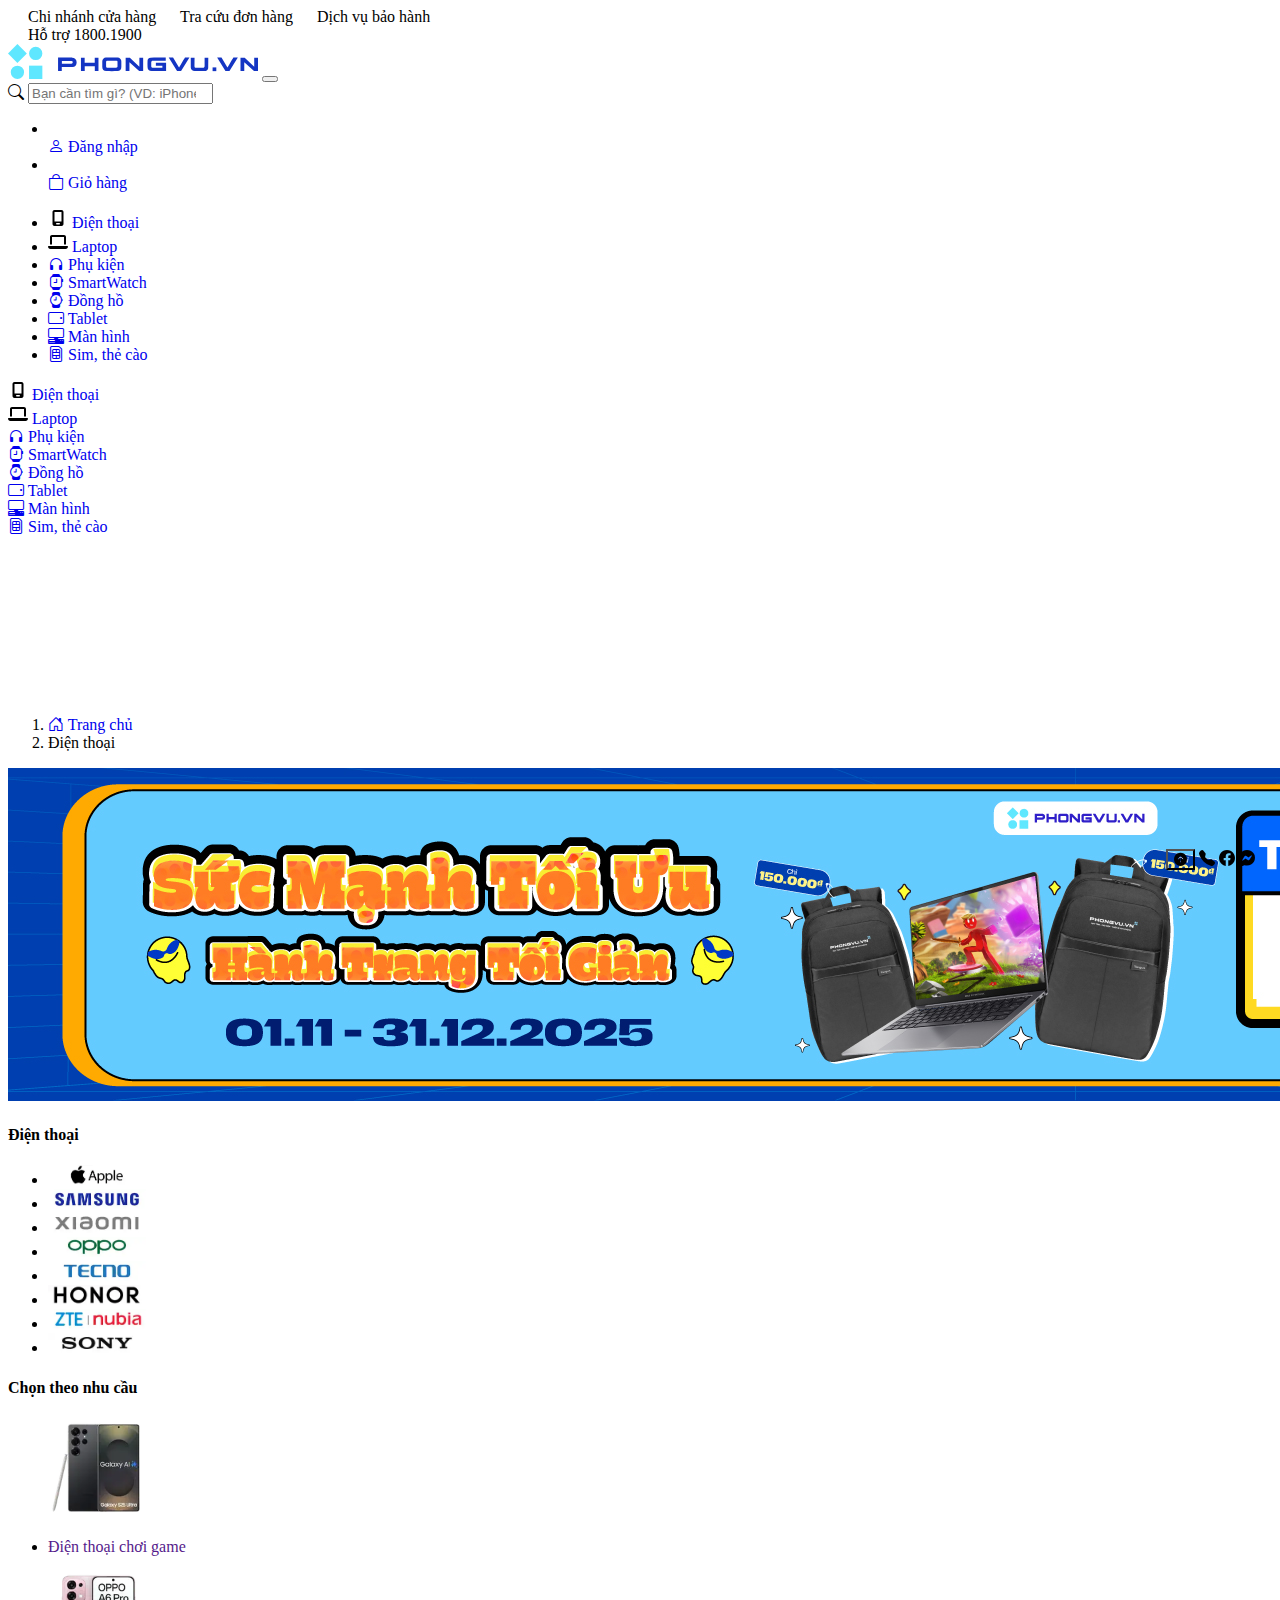
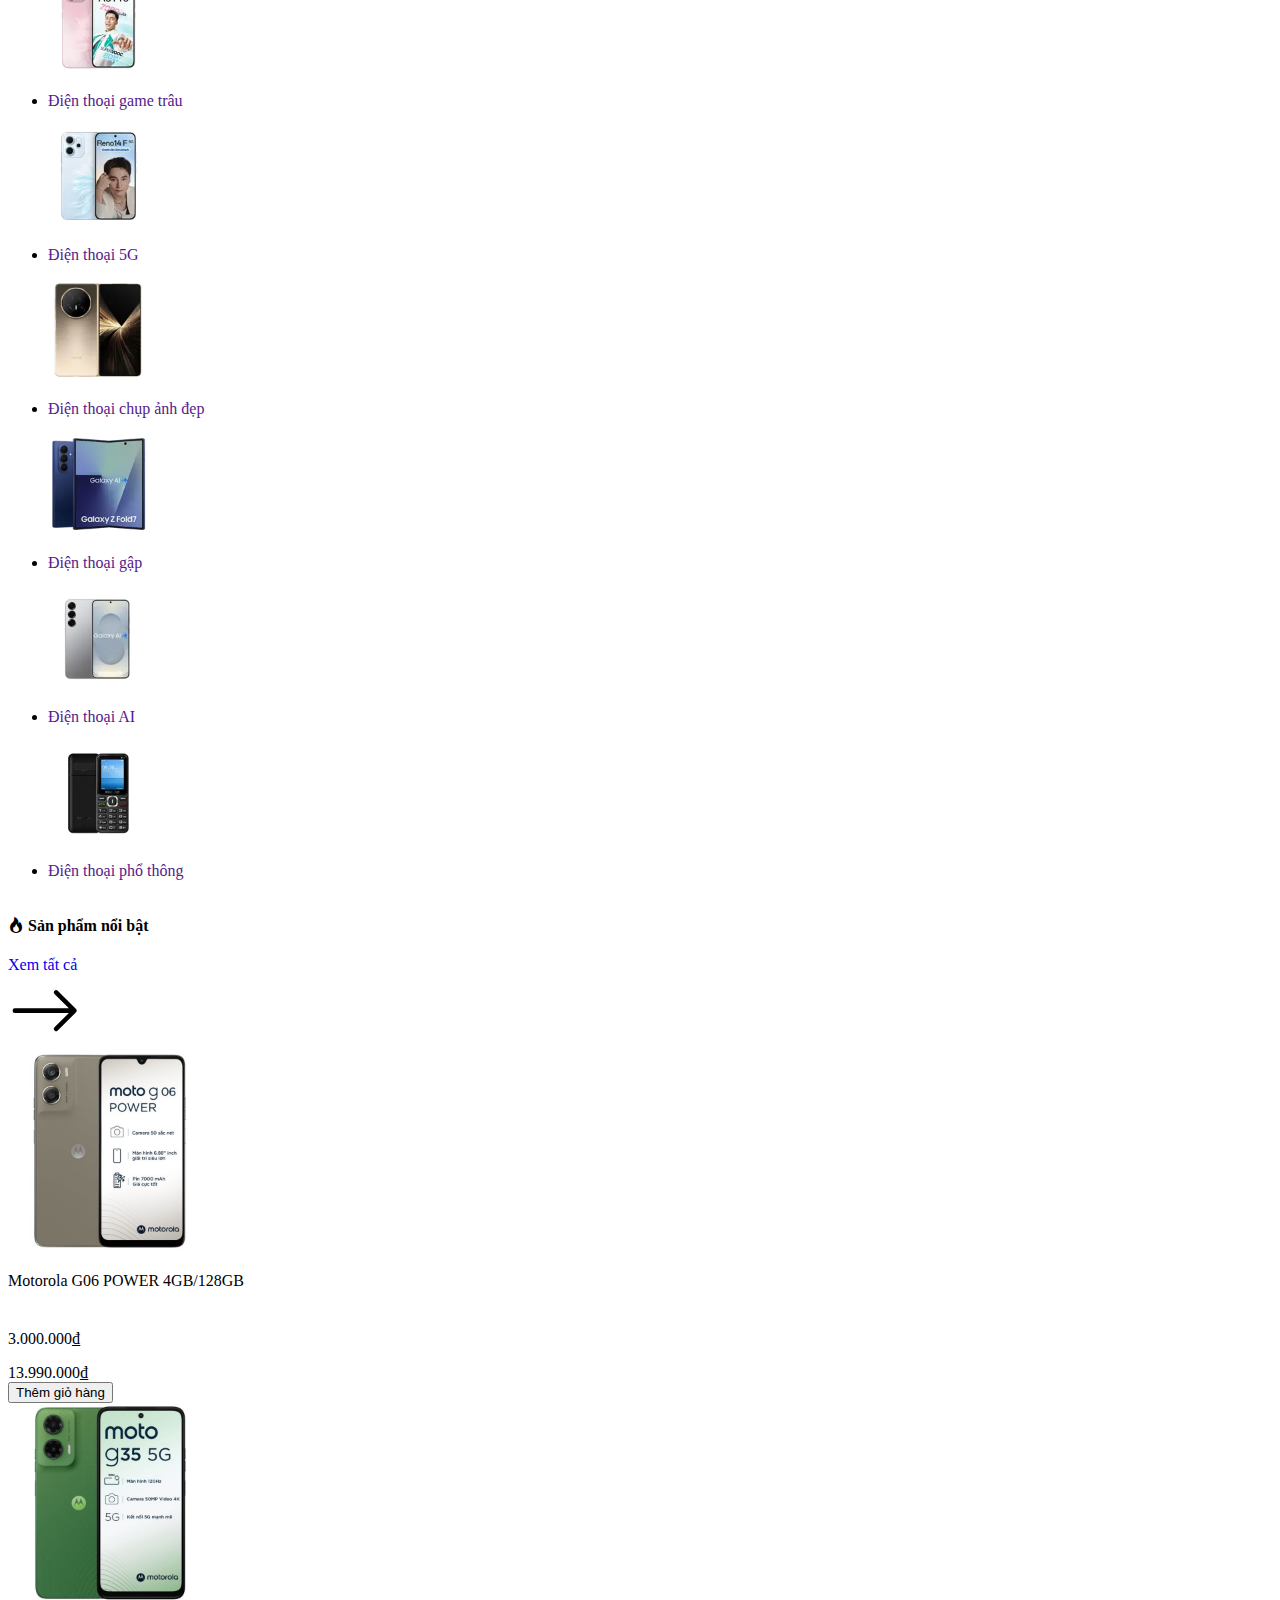
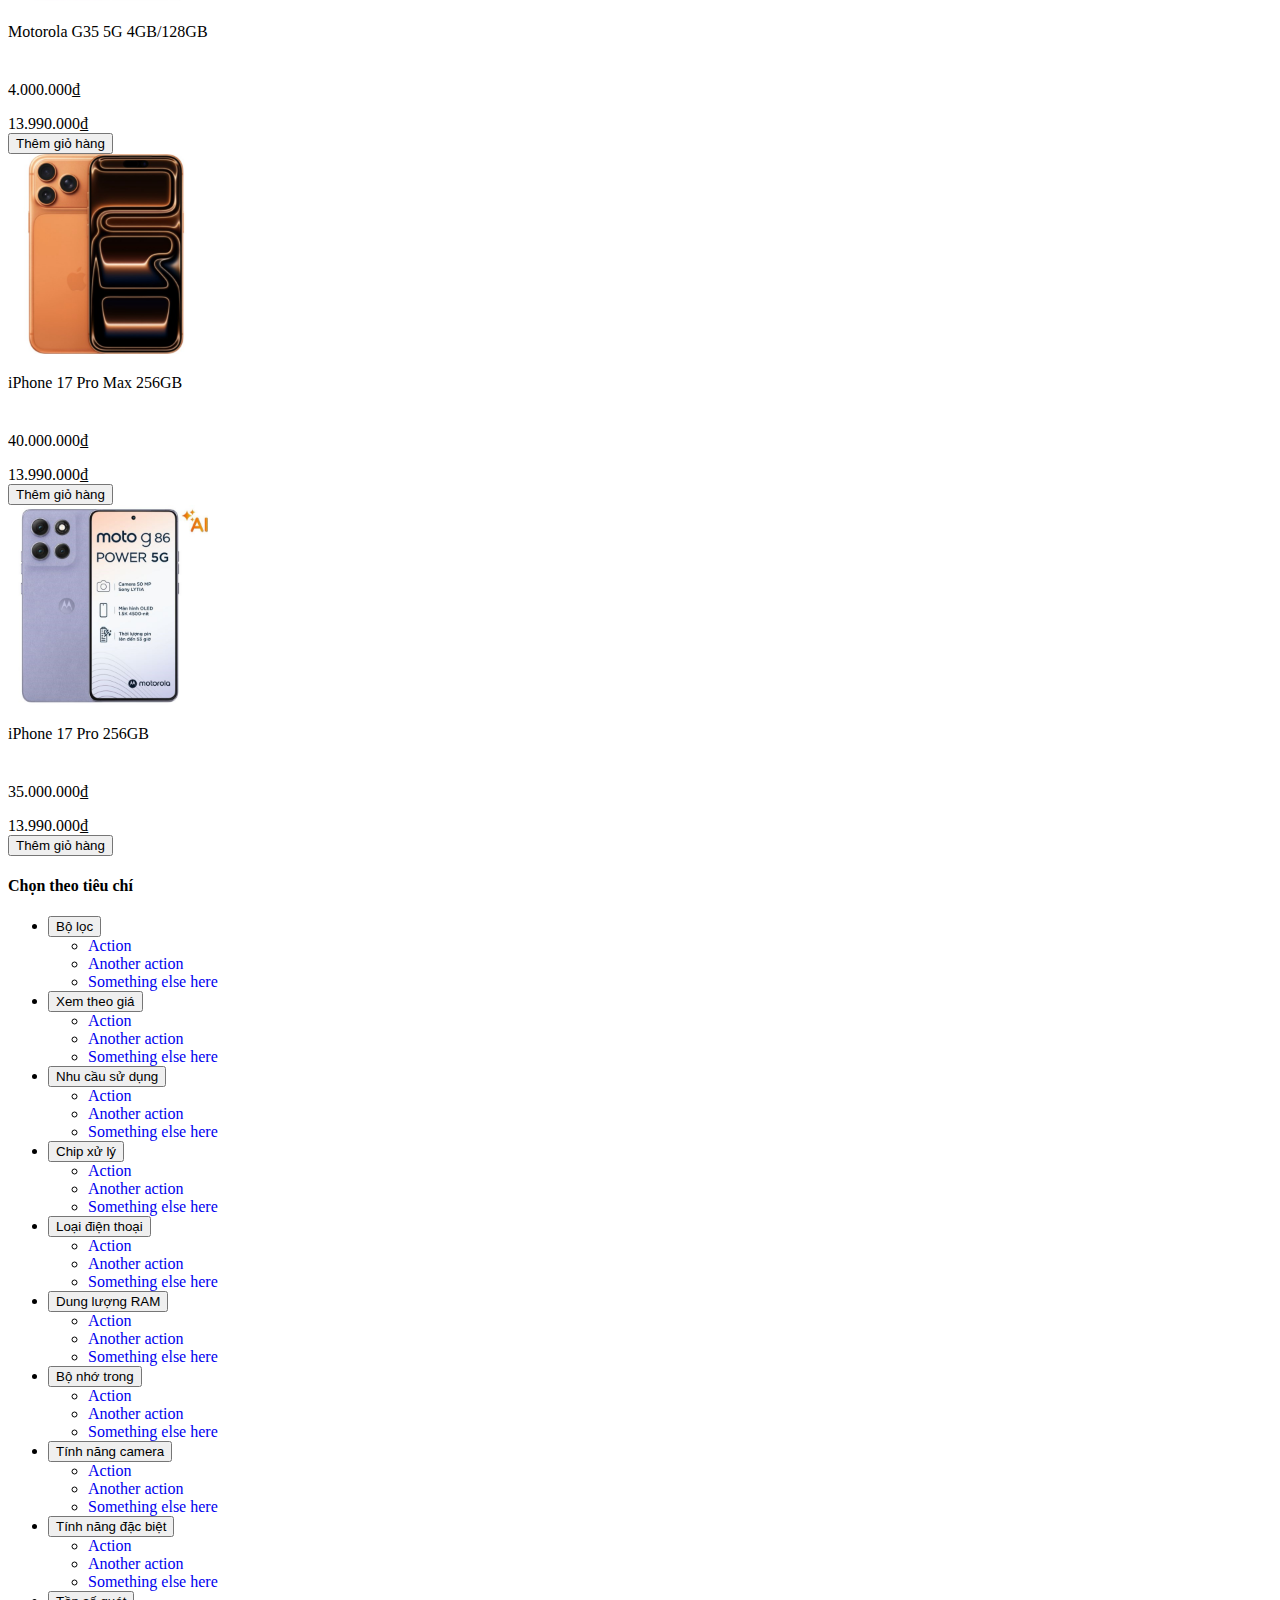
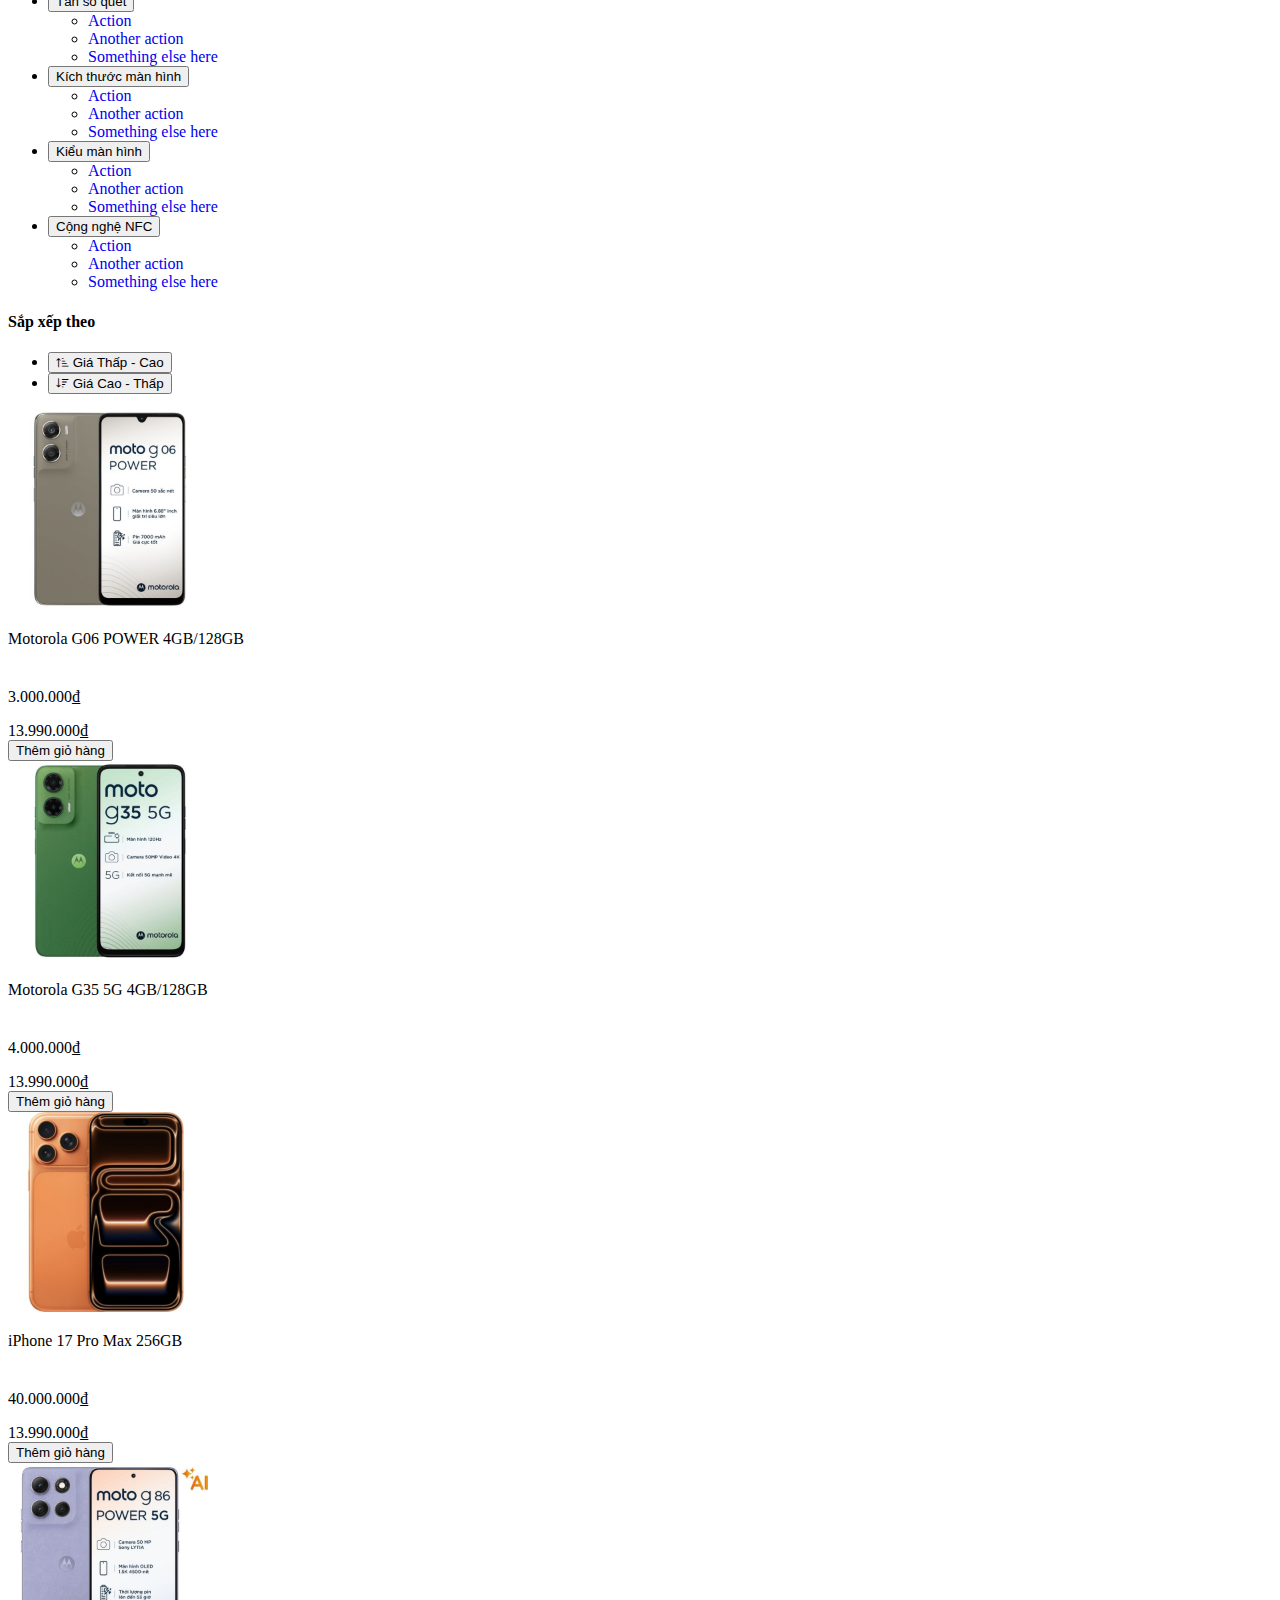
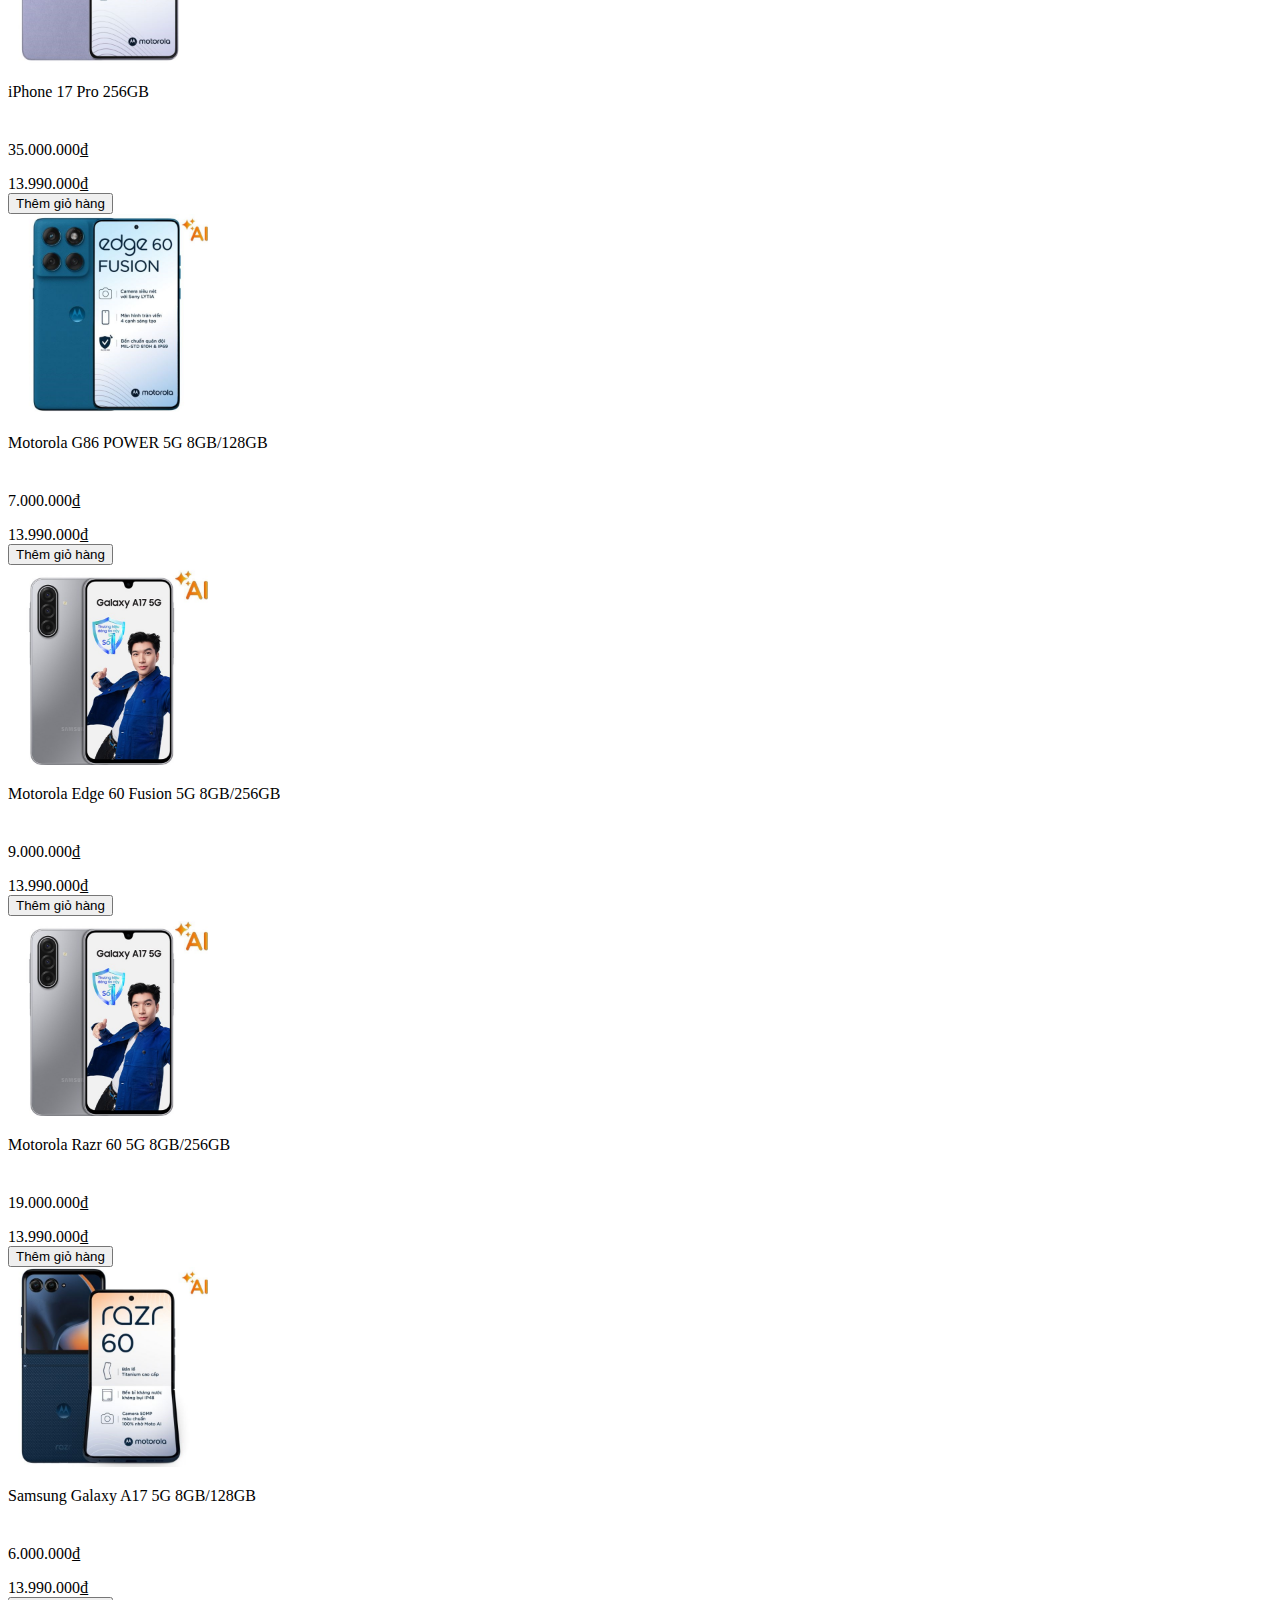
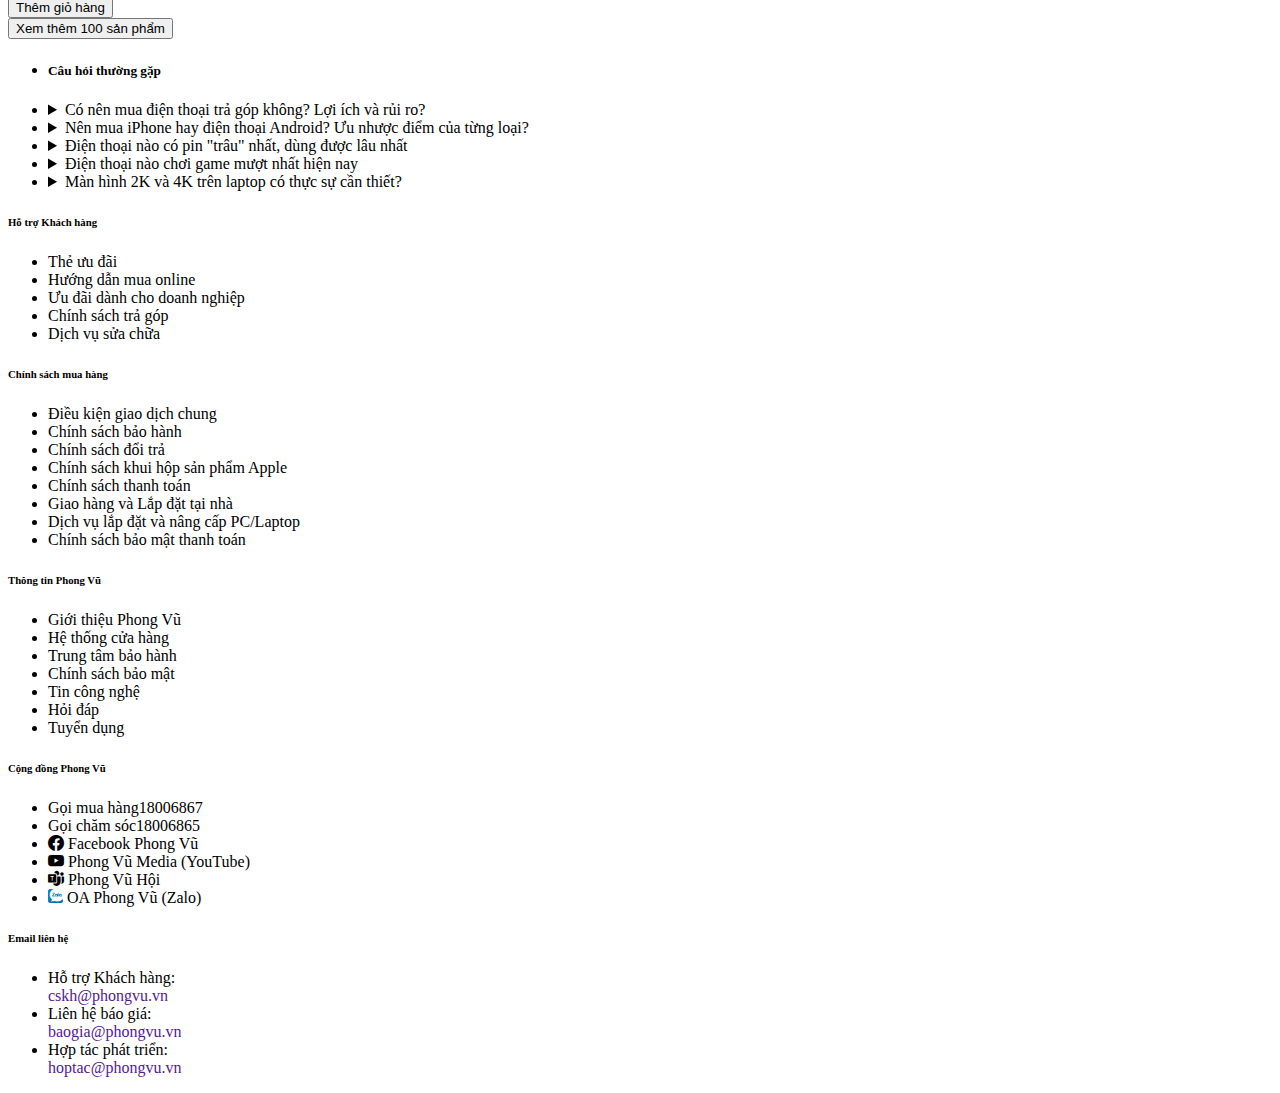
<file: phone.html>
<!DOCTYPE html>
<html lang="en">
    <head>
        <meta charset="UTF-8" />
        <meta name="viewport" content="width=device-width, initial-scale=1.0" />
        <!-- Bootstrap css -->
        <link
            href="https://cdn.jsdelivr.net/npm/bootstrap@5.3.8/dist/css/bootstrap.min.css"
            rel="stylesheet"
            integrity="sha384-sRIl4kxILFvY47J16cr9ZwB07vP4J8+LH7qKQnuqkuIAvNWLzeN8tE5YBujZqJLB"
            crossorigin="anonymous"
        />

        <!-- font awesome -->
        <link
            rel="stylesheet"
            href="https://cdnjs.cloudflare.com/ajax/libs/font-awesome/6.4.0/css/all.min.css"
            integrity="sha512-iecdLmaskl7CVkqkXNQ/ZH/XLlvWZOJyj7t7UDjUPNDJ0do4GaK+jhUdLgK5jFA2BsLwbuXhQDwzVcbO+f7Xg=="
            crossorigin="anonymous"
            referrerpolicy="no-referrer"
        />

        <!-- style css -->
        <link rel="stylesheet" href="assets/css/phone.css" />

        <!-- responsive css -->
        <link rel="stylesheet" href="assets/css/responsive.css" />
        <title>Document</title>
    </head>

    <body>
        <!-- header -->
        <header class="fixed-top">
            <!-- top bar -->
            <section class="top-bar bg bg-primary">
                <div class="container">
                    <div class="top-bar-body d-flex py-2">
                        <!-- top bar left -->
                        <div class="top-bar-left">
                            <a class="store-branch me-3 small">
                                <i class="bi bi-geo-alt pe-1" style="color: #fff"></i>
                                <span class="title text-white d-none d-md-inline-block">Chi nhánh cửa hàng</span>
                            </a>

                            <a class="look-up-orders me-3 small">
                                <i class="bi bi-truck pe-1" style="color: #fff"></i>
                                <span class="title text-white d-none d-md-inline-block">Tra cứu đơn hàng</span>
                            </a>

                            <a class="guarantee me-3 small">
                                <i class="bi bi-tools pe-1" style="color: #fff"></i>
                                <span class="title text-white d-none d-md-inline-block">Dịch vụ bảo hành</span>
                            </a>
                        </div>

                        <!-- top bar right -->
                        <div class="top-bar-right ms-auto">
                            <a class="support me-3 small">
                                <i class="bi bi-question-circle pe-1" style="color: #fff"></i>
                                <span class="title text-white">Hỗ trợ</span>
                            </a>
                            <span class="title text-white">1800.1900</span>
                        </div>
                    </div>
                </div>
            </section>

            <!-- navbar -->
            <nav class="navbar navbar-expand-lg bg-body-tertiary px-0">
                <div class="container">
                    <!-- logo -->
                    <a class="navbar-brand pt-0" href="index.html">
                        <img src="assets/img/logo-full.svg" alt="Bootstrap" class="logo-img" />
                    </a>
                    <button
                        class="navbar-toggler"
                        type="button"
                        data-bs-toggle="collapse"
                        data-bs-target="#navbarSupportedContent"
                        aria-controls="navbarSupportedContent"
                        aria-expanded="false"
                        aria-label="Toggle navigation"
                    >
                        <span class="navbar-toggler-icon"></span>
                    </button>
                    <div class="collapse navbar-collapse" id="navbarSupportedContent">
                        <!-- search form -->
                        <form class="d-flex align-items-center mt-2 mt-lg-0" role="search" style="width: 100%; max-width: 750px">
                            <div class="input-group">
                                <a class="input-group-text bg-white border-end-0">
                                    <i class="bi bi-search text-secondary"></i>
                                </a>
                                <input
                                    class="form-control border-start-0 shadow-none ps-0"
                                    type="search"
                                    placeholder="Bạn cần tìm gì? (VD: iPhone 17, Galaxy S24, Laptop)"
                                />
                            </div>
                        </form>

                        <!-- login & cart -->
                        <ul class="login-cart navbar-nav ms-auto mb-lg-0 flex-row align-items-center">
                            <li class="nav-item">
                                <a aria-current="page" href="login.html" id="link-login">
                                    <div class="nav-link active ms-2 ps-lg-0 login-hover d-inline-block">
                                        <i class="bi bi-person text-black"></i>
                                        <span class="text-black"> Đăng nhập</span>

                                        <!-- login & signup -->
                                        <div class="user-box" id="user-box">
                                            <!-- Avatar + Info -->
                                            <div class="d-flex align-items-center mb-3">
                                                <div class="avatar-circle">T</div>
                                                <div class="ms-2">
                                                    <strong>user</strong><br />
                                                    <small>email</small>
                                                </div>
                                            </div>

                                            <!-- Menu -->
                                            <div class="list-group">
                                                <a href="account-info.html" class="list-group-item border-0 user-item">
                                                    <i class="bi bi-person"></i> Thông tin tài khoản
                                                </a>

                                                <a href="account-info.html" class="list-group-item border-0 user-item">
                                                    <i class="bi bi-card-checklist"></i> Lịch sử mua hàng
                                                </a>

                                                <a href="account-info.html" class="list-group-item border-0 user-item">
                                                    <i class="bi bi-heart"></i> Hỗ trợ
                                                </a>
                                            </div>
                                            <!-- Login Logout -->
                                            <a href="login.html" class="btn btn-primary w-100 mt-2">Đăng nhập</a>
                                        </div>
                                    </div>
                                </a>
                            </li>

                            <!-- cart mini -->
                            <li class="">
                                <a class="" aria-current="page" href="cart.html">
                                    <div class="nav-item ms-3 d-inline-block cart-hover">
                                        <i class="bi bi-bag text-black"></i>
                                        <span class="text-black">Giỏ hàng</span>

                                        <div class="cart-box">
                                            <!-- vùng scroll -->
                                            <div class="product-scroll">
                                                <!-- sản phẩm 1 -->
                                                <div class="mb-2">
                                                    <div class="d-flex">
                                                        <div class="product-img-wrap">
                                                            <img src="assets/img/laptops/laptop6.webp" alt="Laptop" class="cart-product-img" />
                                                        </div>

                                                        <div class="flex-grow-1">
                                                            <div class="fw-semibold small">
                                                                Máy tính xách tay/ Laptop HP 14-ep1011TU - 9Z2W3PA (Core 5-120U) (Bạc)
                                                            </div>
                                                            <div class="small text-muted">
                                                                Bạc<br />
                                                                Số lượng 1
                                                            </div>
                                                            <div class="fw-bold text-danger">15.890.000đ</div>
                                                        </div>
                                                    </div>
                                                </div>

                                                <!-- sản phẩm 2 -->
                                                <div class="mb-2">
                                                    <div class="d-flex">
                                                        <!-- khung hình -->
                                                        <div class="product-img-wrap">
                                                            <img src="assets/img/laptops/laptop7.webp" alt="Laptop" class="cart-product-img" />
                                                        </div>

                                                        <div class="flex-grow-1">
                                                            <div class="fw-semibold small">
                                                                Máy tính xách tay/ Laptop HP 14-ep1011TU - 9Z2W3PA (Core 5-120U) (Bạc)
                                                            </div>
                                                            <div class="small text-muted">
                                                                Đen<br />
                                                                Số lượng 1
                                                            </div>
                                                            <div class="fw-bold text-danger">20.890.000đ</div>
                                                        </div>
                                                    </div>
                                                </div>
                                            </div>

                                            <!-- tổng tiền -->
                                            <div class="cart-total d-flex justify-content-between align-items-center mb-2">
                                                <span class="small">Tổng tiền (2) sản phẩm</span>
                                                <span class="fw-bold text-danger">36.780.000đ</span>
                                            </div>

                                            <!-- nút xem giỏ hàng -->
                                            <a href="cart.html" class="btn btn-primary w-100">Xem giỏ hàng</a>
                                        </div>
                                    </div>
                                </a>
                            </li>
                        </ul>

                        <!-- dropdown menu -->
                        <ul class="menu-mobi navbar-nav ms-auto mb-lg-0 d-lg-none">
                            <!-- item 1 -->
                            <li class="nav-item">
                                <a class="nav-link active ps-2 ps-lg-0" aria-current="page" href="phone.html">
                                    <svg xmlns="http://www.w3.org/2000/svg" viewBox="0 0 640 640" style="width: 20px">
                                        <path
                                            fill="#000000"
                                            d="M144 128C144 92.7 172.7 64 208 64L432 64C467.3 64 496 92.7 496 128L496 512C496 547.3 467.3 576 432 576L208 576C172.7 576 144 547.3 144 512L144 128zM256 504C256 517.3 266.7 528 280 528L360 528C373.3 528 384 517.3 384 504C384 490.7 373.3 480 360 480L280 480C266.7 480 256 490.7 256 504zM432 128L208 128L208 432L432 432L432 128z"
                                        />
                                    </svg>
                                    <span>Điện thoại</span>
                                </a>
                            </li>
                            <!-- item 2 -->
                            <li class="nav-item">
                                <a class="nav-link active ps-2 ps-lg-0" aria-current="page" href="laptop.html">
                                    <svg xmlns="http://www.w3.org/2000/svg" viewBox="0 0 640 640" style="width: 20px">
                                        <!--!Font Awesome Free v7.1.0 by @fontawesome - https://fontawesome.com License - https://fontawesome.com/license/free Copyright 2025 Fonticons, Inc.-->
                                        <path
                                            fill="#000000"
                                            d="M128 96C92.7 96 64 124.7 64 160L64 400L128 400L128 160L512 160L512 400L576 400L576 160C576 124.7 547.3 96 512 96L128 96zM19.2 448C8.6 448 0 456.6 0 467.2C0 509.6 34.4 544 76.8 544L563.2 544C605.6 544 640 509.6 640 467.2C640 456.6 631.4 448 620.8 448L19.2 448z"
                                        />
                                    </svg>
                                    <span>Laptop</span>
                                </a>
                            </li>
                            <!-- item 3 -->
                            <li class="nav-item">
                                <a class="nav-link active ps-2 ps-lg-0" aria-current="page" href="accessory.html">
                                    <i class="bi bi-headphones"></i>
                                    <span>Phụ kiện</span>
                                </a>
                            </li>
                            <!-- item 4 -->
                            <li class="nav-item">
                                <a class="nav-link active ps-2 ps-lg-0" aria-current="page" href="smartwatch.html">
                                    <i class="bi bi-smartwatch"></i>
                                    <span>SmartWatch</span>
                                </a>
                            </li>
                            <!-- item 5 -->
                            <li class="nav-item">
                                <a class="nav-link active ps-2 ps-lg-0" aria-current="page" href="watch.html">
                                    <i class="bi bi-watch"></i>
                                    <span>Đồng hồ</span>
                                </a>
                            </li>
                            <!-- item 6 -->
                            <li class="nav-item">
                                <a class="nav-link active ps-2 ps-lg-0" aria-current="page" href="tablet.html">
                                    <i class="bi bi-tablet-landscape"></i>
                                    <span>Tablet</span>
                                </a>
                            </li>
                            <!-- item 7 -->
                            <li class="nav-item">
                                <a class="nav-link active ps-2 ps-lg-0" aria-current="page" href="monitor.html">
                                    <i class="bi bi-pc-display-horizontal"></i>
                                    <span>Màn hình</span>
                                </a>
                            </li>
                            <!-- item 8 -->
                            <li class="nav-item">
                                <a class="nav-link active ps-2 ps-lg-0" aria-current="page" href="sim.html">
                                    <i class="bi bi-sim"></i>
                                    <span>Sim, thẻ cào</span>
                                </a>
                            </li>
                        </ul>
                    </div>
                </div>
            </nav>

            <!-- categories -->
            <section class="categories bg bg-body-tertiary d-none d-lg-block">
                <div class="container">
                    <div class="row text-center">
                        <!-- phone -->
                        <div class="col px-0 fm-categories">
                            <a href="phone.html" class="dropdown-toggle text-black pb-3 pt-2 pb-3 pt-2 w-100 w-100">
                                <svg xmlns="http://www.w3.org/2000/svg" viewBox="0 0 640 640" style="width: 20px">
                                    <path
                                        fill="#000000"
                                        d="M144 128C144 92.7 172.7 64 208 64L432 64C467.3 64 496 92.7 496 128L496 512C496 547.3 467.3 576 432 576L208 576C172.7 576 144 547.3 144 512L144 128zM256 504C256 517.3 266.7 528 280 528L360 528C373.3 528 384 517.3 384 504C384 490.7 373.3 480 360 480L280 480C266.7 480 256 490.7 256 504zM432 128L208 128L208 432L432 432L432 128z"
                                    />
                                </svg>
                                <span>Điện thoại</span>
                            </a>

                            <!-- menu phone dropdown -->
                            <div class="row menu-dropdown shadow justify-content-between">
                                <div class="col-3 px-4 py-3 text-start">
                                    <h6>Hãng điện thoại</h6>
                                    <ul class="list-unstyled small">
                                        <li><a href="">iPhone</a></li>
                                        <li><a href="">Samsung</a></li>
                                        <li><a href="">Xiaomi</a></li>
                                        <li><a href=""> OPPO</a></li>
                                        <li><a href="">TECNO</a></li>
                                    </ul>
                                </div>
                                <div class="col-3 px-4 py-3 text-start">
                                    <h6>Mức giá điện thoại</h6>
                                    <ul class="list-unstyled small">
                                        <li><a href="">Dưới 2 triệu</a></li>
                                        <li><a href="">Từ 2 - 4 triệu</a></li>
                                        <li><a href="">Từ 4 - 7 triệu</a></li>
                                        <li><a href="">Từ 7 - 13 triệu</a></li>
                                        <li><a href="">Từ 13 - 20 triệu</a></li>
                                    </ul>
                                </div>
                                <div class="col-3 px-4 py-3 text-start">
                                    <h6>Điện thoại HOT</h6>
                                    <ul class="list-unstyled small">
                                        <li><a href="">iPhone 17 MỚI</a></li>
                                        <li><a href="">iPhone Air MỚI</a></li>
                                        <li><a href="">iPhone 16</a></li>
                                        <li><a href="">Galaxy Z Fold7 MỚI</a></li>
                                        <li><a href="">S25 Ultra</a></li>
                                    </ul>
                                </div>
                                <div class="col-3 px-4 py-3 text-start">
                                    <h6>Hãng máy tính bảng</h6>
                                    <ul class="list-unstyled small">
                                        <li><a href="">iPad</a></li>
                                        <li><a href="">Samsung</a></li>
                                        <li><a href="">Xiaomi</a></li>
                                        <li><a href="">OPPO</a></li>
                                        <li><a href="">TECNO</a></li>
                                    </ul>
                                </div>
                            </div>
                        </div>

                        <!-- Laptop -->
                        <div class="col px-0 fm-categories">
                            <a href="laptop.html" class="dropdown-toggle text-black pb-3 pt-2 w-100">
                                <svg xmlns="http://www.w3.org/2000/svg" viewBox="0 0 640 640" style="width: 20px">
                                    <path
                                        fill="#000000"
                                        d="M128 96C92.7 96 64 124.7 64 160L64 400L128 400L128 160L512 160L512 400L576 400L576 160C576 124.7 547.3 96 512 96L128 96zM19.2 448C8.6 448 0 456.6 0 467.2C0 509.6 34.4 544 76.8 544L563.2 544C605.6 544 640 509.6 640 467.2C640 456.6 631.4 448 620.8 448L19.2 448z"
                                    />
                                </svg>
                                <span>Laptop</span>
                            </a>
                            <!-- menu laptop dropdown -->
                            <div class="row menu-dropdown shadow justify-content-between fm-menu-lap">
                                <div class="col-3 px-4 py-3 text-start">
                                    <h6>Thương hiệu</h6>
                                    <ul class="list-unstyled small">
                                        <li><a href="">Apple (Macbook)</a></li>
                                        <li><a href="">Acer</a></li>
                                        <li><a href="">Asus</a></li>
                                        <li><a href="">Dell</a></li>
                                        <li><a href="">HP</a></li>
                                    </ul>
                                </div>
                                <div class="col-3 px-4 py-3 text-start">
                                    <h6>Nhu cầu</h6>
                                    <ul class="list-unstyled small">
                                        <li><a href="">Laptop Gaming</a></li>
                                        <li><a href="">Laptop AI</a></li>
                                        <li><a href="">Laptop đồ họa</a></li>
                                        <li><a href="">Laptop Sinh viên</a></li>
                                        <li><a href="">Laptop Văn Phòng</a></li>
                                    </ul>
                                </div>
                                <div class="col-3 px-4 py-3 text-start">
                                    <h6>Cấu hình</h6>
                                    <ul class="list-unstyled small">
                                        <li><a href="">Laptop i5</a></li>
                                        <li><a href="">Laptop i7</a></li>
                                        <li><a href="">Laptop i9</a></li>
                                        <li><a href="">Laptop Ryzen 5</a></li>
                                        <li><a href="">Laptop Ryzen 7</a></li>
                                    </ul>
                                </div>
                                <div class="col-3 px-4 py-3 text-start">
                                    <h6>Laptop HP</h6>
                                    <ul class="list-unstyled small">
                                        <li><a href="">HP OmniBook</a></li>
                                        <li><a href="">HP Omen</a></li>
                                        <li><a href="">HP Victus</a></li>
                                        <li><a href="">HP Pavilion</a></li>
                                        <li><a href="">HP Probook</a></li>
                                    </ul>
                                </div>
                            </div>
                        </div>

                        <!-- accessory -->
                        <div class="col px-0 fm-categories">
                            <a href="accessory.html" class="dropdown-toggle text-black pb-3 pt-2 w-100">
                                <i class="bi bi-headphones"></i>
                                <span>Phụ kiện</span>
                            </a>

                            <!-- menu accessory dropdown -->
                            <div class="row menu-dropdown shadow justify-content-between fm-menu-accessory">
                                <div class="col-3 px-4 py-3 text-start">
                                    <h6>Loại đồng hồ</h6>
                                    <ul class="list-unstyled small">
                                        <li><a href="">Đồng hồ thông minh</a></li>
                                        <li><a href="">Vòng đeo tay thông minh</a></li>
                                        <li><a href="">Đồng hồ định vị trẻ em</a></li>
                                        <li><a href="">Dây đeo</a></li>
                                        <li><a href="">Apple Watch</a></li>
                                    </ul>
                                </div>
                                <div class="col-3 px-4 py-3 text-start">
                                    <h6>Chọn theo thương hiệu</h6>
                                    <ul class="list-unstyled small">
                                        <li><a href="">Apple Watch</a></li>
                                        <li><a href="">Samsung</a></li>
                                        <li><a href="">Xiaomi</a></li>
                                        <li><a href="">Huawei HOT</a></li>
                                        <li><a href="">Coros</a></li>
                                    </ul>
                                </div>
                                <div class="col-3 px-4 py-3 text-start">
                                    <h6>Camera</h6>
                                    <ul class="list-unstyled small">
                                        <li><a href="">Camera an ninh</a></li>
                                        <li><a href="">Camera hành trình</a></li>
                                        <li><a href="">Action Camera</a></li>
                                        <li><a href="">Camera AI MỚI</a></li>
                                        <li><a href="">Gimbal</a></li>
                                    </ul>
                                </div>
                                <div class="col-3 px-4 py-3 text-start">
                                    <h6>Sản phẩm nổi bật</h6>
                                    <ul class="list-unstyled small">
                                        <li><a href="">Apple Watch Series 11 HOT</a></li>
                                        <li><a href="">Apple Watch SE 3 MỚI</a></li>
                                        <li><a href="">Apple Watch Ultra 3 MỚI</a></li>
                                        <li><a href="">Samsung Galaxy Watch 8</a></li>
                                        <li><a href="">Huawei Watch GT 6 HOT</a></li>
                                    </ul>
                                </div>
                            </div>
                        </div>

                        <!-- smartwatch -->
                        <div class="col px-0 fm-categories">
                            <a href="smartwatch.html" class="dropdown-toggle text-black pb-3 pt-2 w-100">
                                <i class="bi bi-smartwatch"></i>
                                <span>SmartWatch</span>
                            </a>

                            <!-- menu smartwatch dropdown -->
                            <div class="row menu-dropdown shadow justify-content-between fm-menu-smartwatch">
                                <div class="col-3 px-4 py-3 text-start">
                                    <h6>Thương hiệu</h6>
                                    <ul class="list-unstyled small">
                                        <li><a href="">Apple (Macbook)</a></li>
                                        <li><a href="">Acer</a></li>
                                        <li><a href="">Asus</a></li>
                                        <li><a href="">Dell</a></li>
                                        <li><a href="">HP</a></li>
                                    </ul>
                                </div>
                                <div class="col-3 px-4 py-3 text-start">
                                    <h6>Nhu cầu</h6>
                                    <ul class="list-unstyled small">
                                        <li><a href="">Laptop Gaming</a></li>
                                        <li><a href="">Laptop AI</a></li>
                                        <li><a href="">Laptop đồ họa</a></li>
                                        <li><a href="">Laptop Sinh viên</a></li>
                                        <li><a href="">Laptop Văn Phòng</a></li>
                                    </ul>
                                </div>
                                <div class="col-3 px-4 py-3 text-start">
                                    <h6>Cấu hình</h6>
                                    <ul class="list-unstyled small">
                                        <li><a href="">Laptop i5</a></li>
                                        <li><a href="">Laptop i7</a></li>
                                        <li><a href="">Laptop i9</a></li>
                                        <li><a href="">Laptop Ryzen 5</a></li>
                                        <li><a href="">Laptop Ryzen 7</a></li>
                                    </ul>
                                </div>
                                <div class="col-3 px-4 py-3 text-start">
                                    <h6>Laptop HP</h6>
                                    <ul class="list-unstyled small">
                                        <li><a href="">HP OmniBook</a></li>
                                        <li><a href="">HP Omen</a></li>
                                        <li><a href="">HP Victus</a></li>
                                        <li><a href="">HP Pavilion</a></li>
                                        <li><a href="">HP Probook</a></li>
                                    </ul>
                                </div>
                            </div>
                        </div>

                        <!-- watch -->
                        <div class="col px-0 fm-categories">
                            <a href="watch.html" class="dropdown-toggle text-black pb-3 pt-2 w-100">
                                <i class="bi bi-watch"></i>
                                <span>Đồng hồ</span>
                            </a>

                            <!-- menu watch dropdown -->
                            <div class="row menu-dropdown shadow justify-content-between fm-menu-watch">
                                <div class="col-3 px-4 py-3 text-start">
                                    <h6>Hãng điện thoại</h6>
                                    <ul class="list-unstyled small">
                                        <li><a href="">iPhone</a></li>
                                        <li><a href="">Samsung</a></li>
                                        <li><a href="">Xiaomi</a></li>
                                        <li><a href=""> OPPO</a></li>
                                        <li><a href="">TECNO</a></li>
                                    </ul>
                                </div>
                                <div class="col-3 px-4 py-3 text-start">
                                    <h6>Mức giá điện thoại</h6>
                                    <ul class="list-unstyled small">
                                        <li><a href="">Dưới 2 triệu</a></li>
                                        <li><a href="">Từ 2 - 4 triệu</a></li>
                                        <li><a href="">Từ 4 - 7 triệu</a></li>
                                        <li><a href="">Từ 7 - 13 triệu</a></li>
                                        <li><a href="">Từ 13 - 20 triệu</a></li>
                                    </ul>
                                </div>
                                <div class="col-3 px-4 py-3 text-start">
                                    <h6>Điện thoại HOT</h6>
                                    <ul class="list-unstyled small">
                                        <li><a href="">iPhone 17 MỚI</a></li>
                                        <li><a href="">iPhone Air MỚI</a></li>
                                        <li><a href="">iPhone 16</a></li>
                                        <li><a href="">Galaxy Z Fold7 MỚI</a></li>
                                        <li><a href="">S25 Ultra</a></li>
                                    </ul>
                                </div>
                                <div class="col-3 px-4 py-3 text-start">
                                    <h6>Hãng máy tính bảng</h6>
                                    <ul class="list-unstyled small">
                                        <li><a href="">iPad</a></li>
                                        <li><a href="">Samsung</a></li>
                                        <li><a href="">Xiaomi</a></li>
                                        <li><a href="">OPPO</a></li>
                                        <li><a href="">TECNO</a></li>
                                    </ul>
                                </div>
                            </div>
                        </div>

                        <!-- tablet -->
                        <div class="col px-0 fm-categories">
                            <a href="tablet.html" class="dropdown-toggle text-black pb-3 pt-2 w-100">
                                <i class="bi bi-tablet-landscape"></i>
                                <span>Tablet</span>
                            </a>

                            <!-- menu tablet dropdown -->
                            <div class="row menu-dropdown shadow justify-content-between fm-tablet-lap">
                                <div class="col-3 px-4 py-3 text-start">
                                    <h6>Thương hiệu</h6>
                                    <ul class="list-unstyled small">
                                        <li><a href="">Apple (Macbook)</a></li>
                                        <li><a href="">Acer</a></li>
                                        <li><a href="">Asus</a></li>
                                        <li><a href="">Dell</a></li>
                                        <li><a href="">HP</a></li>
                                    </ul>
                                </div>
                                <div class="col-3 px-4 py-3 text-start">
                                    <h6>Nhu cầu</h6>
                                    <ul class="list-unstyled small">
                                        <li><a href="">Laptop Gaming</a></li>
                                        <li><a href="">Laptop AI</a></li>
                                        <li><a href="">Laptop đồ họa</a></li>
                                        <li><a href="">Laptop Sinh viên</a></li>
                                        <li><a href="">Laptop Văn Phòng</a></li>
                                    </ul>
                                </div>
                                <div class="col-3 px-4 py-3 text-start">
                                    <h6>Cấu hình</h6>
                                    <ul class="list-unstyled small">
                                        <li><a href="">Laptop i5</a></li>
                                        <li><a href="">Laptop i7</a></li>
                                        <li><a href="">Laptop i9</a></li>
                                        <li><a href="">Laptop Ryzen 5</a></li>
                                        <li><a href="">Laptop Ryzen 7</a></li>
                                    </ul>
                                </div>
                                <div class="col-3 px-4 py-3 text-start">
                                    <h6>Laptop HP</h6>
                                    <ul class="list-unstyled small">
                                        <li><a href="">HP OmniBook</a></li>
                                        <li><a href="">HP Omen</a></li>
                                        <li><a href="">HP Victus</a></li>
                                        <li><a href="">HP Pavilion</a></li>
                                        <li><a href="">HP Probook</a></li>
                                    </ul>
                                </div>
                            </div>
                        </div>

                        <!-- monitor -->
                        <div class="col px-0 fm-categories">
                            <a href="monitor.html" class="dropdown-toggle text-black pb-3 pt-2 w-100">
                                <i class="bi bi-pc-display-horizontal"></i>
                                <span>Màn hình</span>
                            </a>

                            <!-- menu monitor dropdown -->
                            <div class="row menu-dropdown shadow justify-content-between fm-menu-monitor">
                                <div class="col-3 px-4 py-3 text-start">
                                    <h6>Loại đồng hồ</h6>
                                    <ul class="list-unstyled small">
                                        <li><a href="">Đồng hồ thông minh</a></li>
                                        <li><a href="">Vòng đeo tay thông minh</a></li>
                                        <li><a href="">Đồng hồ định vị trẻ em</a></li>
                                        <li><a href="">Dây đeo</a></li>
                                        <li><a href="">Apple Watch</a></li>
                                    </ul>
                                </div>
                                <div class="col-3 px-4 py-3 text-start">
                                    <h6>Chọn theo thương hiệu</h6>
                                    <ul class="list-unstyled small">
                                        <li><a href="">Apple Watch</a></li>
                                        <li><a href="">Samsung</a></li>
                                        <li><a href="">Xiaomi</a></li>
                                        <li><a href="">Huawei HOT</a></li>
                                        <li><a href="">Coros</a></li>
                                    </ul>
                                </div>
                                <div class="col-3 px-4 py-3 text-start">
                                    <h6>Camera</h6>
                                    <ul class="list-unstyled small">
                                        <li><a href="">Camera an ninh</a></li>
                                        <li><a href="">Camera hành trình</a></li>
                                        <li><a href="">Action Camera</a></li>
                                        <li><a href="">Camera AI MỚI</a></li>
                                        <li><a href="">Gimbal</a></li>
                                    </ul>
                                </div>
                                <div class="col-3 px-4 py-3 text-start">
                                    <h6>Sản phẩm nổi bật</h6>
                                    <ul class="list-unstyled small">
                                        <li><a href="">Apple Watch Series 11 HOT</a></li>
                                        <li><a href="">Apple Watch SE 3 MỚI</a></li>
                                        <li><a href="">Apple Watch Ultra 3 MỚI</a></li>
                                        <li><a href="">Samsung Galaxy Watch 8</a></li>
                                        <li><a href="">Huawei Watch GT 6 HOT</a></li>
                                    </ul>
                                </div>
                            </div>
                        </div>

                        <!-- sim -->
                        <div class="col px-0 fm-categories">
                            <a href="sim.html" class="dropdown-toggle text-black pb-3 pt-2 w-100">
                                <i class="bi bi-sim"></i>
                                <span>Sim, thẻ cào</span>
                            </a>

                            <!-- menu sim dropdown -->
                            <div class="row menu-dropdown shadow justify-content-between fm-menu-sim">
                                <div class="col-3 px-4 py-3 text-start">
                                    <h6>Thương hiệu</h6>
                                    <ul class="list-unstyled small">
                                        <li><a href="">Apple (Macbook)</a></li>
                                        <li><a href="">Acer</a></li>
                                        <li><a href="">Asus</a></li>
                                        <li><a href="">Dell</a></li>
                                        <li><a href="">HP</a></li>
                                    </ul>
                                </div>
                                <div class="col-3 px-4 py-3 text-start">
                                    <h6>Nhu cầu</h6>
                                    <ul class="list-unstyled small">
                                        <li><a href="">Laptop Gaming</a></li>
                                        <li><a href="">Laptop AI</a></li>
                                        <li><a href="">Laptop đồ họa</a></li>
                                        <li><a href="">Laptop Sinh viên</a></li>
                                        <li><a href="">Laptop Văn Phòng</a></li>
                                    </ul>
                                </div>
                                <div class="col-3 px-4 py-3 text-start">
                                    <h6>Cấu hình</h6>
                                    <ul class="list-unstyled small">
                                        <li><a href="">Laptop i5</a></li>
                                        <li><a href="">Laptop i7</a></li>
                                        <li><a href="">Laptop i9</a></li>
                                        <li><a href="">Laptop Ryzen 5</a></li>
                                        <li><a href="">Laptop Ryzen 7</a></li>
                                    </ul>
                                </div>
                                <div class="col-3 px-4 py-3 text-start">
                                    <h6>Laptop HP</h6>
                                    <ul class="list-unstyled small">
                                        <li><a href="">HP OmniBook</a></li>
                                        <li><a href="">HP Omen</a></li>
                                        <li><a href="">HP Victus</a></li>
                                        <li><a href="">HP Pavilion</a></li>
                                        <li><a href="">HP Probook</a></li>
                                    </ul>
                                </div>
                            </div>
                        </div>
                    </div>
                </div>
            </section>
        </header>

        <!-- main -->
        <main>
            <!-- breadcrumb -->
            <section class="breadcrumb-bar">
                <div class="container">
                    <nav aria-label="breadcrumb">
                        <ol class="breadcrumb">
                            <li class="breadcrumb-item">
                                <a href="index.html"><i class="bi bi-house-door"></i> <span>Trang chủ</span> </a>
                            </li>
                            <li class="breadcrumb-item active" aria-current="page">Điện thoại</li>
                        </ol>
                    </nav>
                </div>
            </section>

            <!-- phone banner -->
            <section class="banner-laptop">
                <div class="container">
                    <img src="assets/img/banner-laptop.jpg" class="img-fluid my-3" alt="" />
                </div>
            </section>

            <!--  phone branchs -->
            <section class="laptop-branchs">
                <div class="container">
                    <h4 class="mb-3">Điện thoại</h4>
                    <ul class="d-flex flex-wrap gap-1 my-2 list-unstyled">
                        <li class="btn border border-2 border-light-subtle">
                            <a href=""><img src="assets/img/phones/phone-branchs/pb1.webp" alt="" /></a>
                        </li>
                        <li class="btn border border-2 border-light-subtle">
                            <a href=""><img src="assets/img/phones/phone-branchs/pb2.webp" alt="" /></a>
                        </li>
                        <li class="btn border border-2 border-light-subtle">
                            <a href=""><img src="assets/img/phones/phone-branchs/pb3.webp" alt="" /></a>
                        </li>
                        <li class="btn border border-2 border-light-subtle">
                            <a href=""><img src="assets/img/phones/phone-branchs/pb4.webp" alt="" /></a>
                        </li>
                        <li class="btn border border-2 border-light-subtle">
                            <a href=""><img src="assets/img/phones/phone-branchs/pb5.webp" alt="" /></a>
                        </li>
                        <li class="btn border border-2 border-light-subtle">
                            <a href=""><img src="assets/img/phones/phone-branchs/pb6.webp" alt="" /></a>
                        </li>
                        <li class="btn border border-2 border-light-subtle">
                            <a href=""><img src="assets/img/phones/phone-branchs/pb7.webp" alt="" /></a>
                        </li>
                        <li class="btn border border-2 border-light-subtle">
                            <a href=""><img src="assets/img/phones/phone-branchs/pb8.webp" alt="" /></a>
                        </li>
                    </ul>
                </div>
            </section>

            <!--  choose to demand -->
            <section class="demand mt-4">
                <div class="container">
                    <h4 class="mb-3">Chọn theo nhu cầu</h4>
                    <ul class="d-flex list-unstyled flex-wrap row-gap-2 row-gap-lg-0">
                        <li>
                            <a href="" class="bg bg-light me-2 border p-2 rounded text-center text-black">
                                <img src="assets/img/phones/phone-demands/pd1.webp" alt="" />
                                <p class="small">Điện thoại chơi game</p>
                            </a>
                        </li>
                        <li>
                            <a href="" class="bg bg-light me-2 border p-2 rounded text-center text-black">
                                <img src="assets/img/phones/phone-demands/pd2.webp" alt="" />
                                <p class="small">Điện thoại game trâu</p>
                            </a>
                        </li>
                        <li>
                            <a href="" class="bg bg-light me-2 border p-2 rounded text-center text-black">
                                <img src="assets/img/phones/phone-demands/pd3.webp" alt="" />
                                <p class="small">Điện thoại 5G</p>
                            </a>
                        </li>
                        <li>
                            <a href="" class="bg bg-light me-2 border p-2 rounded text-center text-black">
                                <img src="assets/img/phones/phone-demands/pd4.webp" alt="" />
                                <p class="small">Điện thoại chụp ảnh đẹp</p>
                            </a>
                        </li>
                        <li>
                            <a href="" class="bg bg-light me-2 border p-2 rounded text-center text-black">
                                <img src="assets/img/phones/phone-demands/pd5.webp" alt="" />
                                <p class="small">Điện thoại gập</p>
                            </a>
                        </li>
                        <li>
                            <a href="" class="bg bg-light me-2 border p-2 rounded text-center text-black">
                                <img src="assets/img/phones/phone-demands/pd6.webp" alt="" />
                                <p class="small">Điện thoại AI</p>
                            </a>
                        </li>
                        <li>
                            <a href="" class="bg bg-light me-2 border p-2 rounded text-center text-black">
                                <img src="assets/img/phones/phone-demands/pd7.webp" alt="" />
                                <p class="small">Điện thoại phổ thông</p>
                            </a>
                        </li>
                    </ul>
                </div>
            </section>

            <!-- outstanding products -->
            <section class="outst-products my-5">
                <div class="container">
                    <div class="list-group">
                        <!-- title -->
                        <div class="list-group-item active d-flex justify-content-between align-items-center">
                            <h4 class="title-left">
                                <i class="bi bi-fire"></i>
                                <span class="text-white fw-bold">Sản phẩm nổi bật</span>
                            </h4>
                            <div class="title-right">
                                <a class="icon-link icon-link-hover text-white" href="#">
                                    Xem tất cả
                                    <svg xmlns="http://www.w3.org/2000/svg" class="bi" viewBox="0 0 16 16" aria-hidden="true">
                                        <path
                                            d="M1 8a.5.5 0 0 1 .5-.5h11.793l-3.147-3.146a.5.5 0 0 1 .708-.708l4 4a.5.5 0 0 1 0 .708l-4 4a.5.5 0 0 1-.708-.708L13.293 8.5H1.5A.5.5 0 0 1 1 8z"
                                        />
                                    </svg>
                                </a>
                            </div>
                        </div>

                        <!-- show outstanding products  -->
                        <div class="list-group-item active border-top">
                            <div class="row justify-content-center pb-2" id="showOutPro"></div>
                        </div>
                    </div>
                </div>
            </section>

            <!-- Select by criteria -->
            <section class="criteria">
                <div class="container">
                    <h4 class="mb-3">Chọn theo tiêu chí</h4>
                    <ul class="list-unstyled d-flex flex-wrap gap-2">
                        <li>
                            <div class="dropdown">
                                <button
                                    class="btn btn-outline-primary border-2 dropdown-toggle"
                                    type="button"
                                    data-bs-toggle="dropdown"
                                    aria-expanded="false"
                                >
                                    Bộ lọc
                                </button>

                                <ul class="dropdown-menu">
                                    <li><a class="dropdown-item" href="#">Action</a></li>
                                    <li><a class="dropdown-item" href="#">Another action</a></li>
                                    <li>
                                        <a class="dropdown-item" href="#">Something else here</a>
                                    </li>
                                </ul>
                            </div>
                        </li>
                        <li>
                            <div class="dropdown">
                                <button
                                    class="btn bg bg-secondary-subtle dropdown-toggle"
                                    type="button"
                                    data-bs-toggle="dropdown"
                                    aria-expanded="false"
                                >
                                    Xem theo giá
                                </button>
                                <ul class="dropdown-menu">
                                    <li><a class="dropdown-item" href="#">Action</a></li>
                                    <li><a class="dropdown-item" href="#">Another action</a></li>
                                    <li>
                                        <a class="dropdown-item" href="#">Something else here</a>
                                    </li>
                                </ul>
                            </div>
                        </li>
                        <li>
                            <div class="dropdown">
                                <button
                                    class="btn bg bg-secondary-subtle dropdown-toggle"
                                    type="button"
                                    data-bs-toggle="dropdown"
                                    aria-expanded="false"
                                >
                                    Nhu cầu sử dụng
                                </button>
                                <ul class="dropdown-menu">
                                    <li><a class="dropdown-item" href="#">Action</a></li>
                                    <li><a class="dropdown-item" href="#">Another action</a></li>
                                    <li>
                                        <a class="dropdown-item" href="#">Something else here</a>
                                    </li>
                                </ul>
                            </div>
                        </li>
                        <li>
                            <div class="dropdown">
                                <button
                                    class="btn bg bg-secondary-subtle dropdown-toggle"
                                    type="button"
                                    data-bs-toggle="dropdown"
                                    aria-expanded="false"
                                >
                                    Chip xử lý
                                </button>
                                <ul class="dropdown-menu">
                                    <li><a class="dropdown-item" href="#">Action</a></li>
                                    <li><a class="dropdown-item" href="#">Another action</a></li>
                                    <li>
                                        <a class="dropdown-item" href="#">Something else here</a>
                                    </li>
                                </ul>
                            </div>
                        </li>
                        <li>
                            <div class="dropdown">
                                <button
                                    class="btn bg bg-secondary-subtle dropdown-toggle"
                                    type="button"
                                    data-bs-toggle="dropdown"
                                    aria-expanded="false"
                                >
                                    Loại điện thoại
                                </button>
                                <ul class="dropdown-menu">
                                    <li><a class="dropdown-item" href="#">Action</a></li>
                                    <li><a class="dropdown-item" href="#">Another action</a></li>
                                    <li>
                                        <a class="dropdown-item" href="#">Something else here</a>
                                    </li>
                                </ul>
                            </div>
                        </li>
                        <li>
                            <div class="dropdown">
                                <button
                                    class="btn bg bg-secondary-subtle dropdown-toggle"
                                    type="button"
                                    data-bs-toggle="dropdown"
                                    aria-expanded="false"
                                >
                                    Dung lượng RAM
                                </button>
                                <ul class="dropdown-menu">
                                    <li><a class="dropdown-item" href="#">Action</a></li>
                                    <li><a class="dropdown-item" href="#">Another action</a></li>
                                    <li>
                                        <a class="dropdown-item" href="#">Something else here</a>
                                    </li>
                                </ul>
                            </div>
                        </li>
                        <li>
                            <div class="dropdown">
                                <button
                                    class="btn bg bg-secondary-subtle dropdown-toggle"
                                    type="button"
                                    data-bs-toggle="dropdown"
                                    aria-expanded="false"
                                >
                                    Bộ nhớ trong
                                </button>
                                <ul class="dropdown-menu">
                                    <li><a class="dropdown-item" href="#">Action</a></li>
                                    <li><a class="dropdown-item" href="#">Another action</a></li>
                                    <li>
                                        <a class="dropdown-item" href="#">Something else here</a>
                                    </li>
                                </ul>
                            </div>
                        </li>
                        <li>
                            <div class="dropdown">
                                <button
                                    class="btn bg bg-secondary-subtle dropdown-toggle"
                                    type="button"
                                    data-bs-toggle="dropdown"
                                    aria-expanded="false"
                                >
                                    Tính năng camera
                                </button>
                                <ul class="dropdown-menu">
                                    <li><a class="dropdown-item" href="#">Action</a></li>
                                    <li><a class="dropdown-item" href="#">Another action</a></li>
                                    <li>
                                        <a class="dropdown-item" href="#">Something else here</a>
                                    </li>
                                </ul>
                            </div>
                        </li>
                        <li>
                            <div class="dropdown">
                                <button
                                    class="btn bg bg-secondary-subtle dropdown-toggle"
                                    type="button"
                                    data-bs-toggle="dropdown"
                                    aria-expanded="false"
                                >
                                    Tính năng đặc biệt
                                </button>
                                <ul class="dropdown-menu">
                                    <li><a class="dropdown-item" href="#">Action</a></li>
                                    <li><a class="dropdown-item" href="#">Another action</a></li>
                                    <li>
                                        <a class="dropdown-item" href="#">Something else here</a>
                                    </li>
                                </ul>
                            </div>
                        </li>
                        <li>
                            <div class="dropdown">
                                <button
                                    class="btn bg bg-secondary-subtle dropdown-toggle"
                                    type="button"
                                    data-bs-toggle="dropdown"
                                    aria-expanded="false"
                                >
                                    Tần số quét
                                </button>
                                <ul class="dropdown-menu">
                                    <li><a class="dropdown-item" href="#">Action</a></li>
                                    <li><a class="dropdown-item" href="#">Another action</a></li>
                                    <li>
                                        <a class="dropdown-item" href="#">Something else here</a>
                                    </li>
                                </ul>
                            </div>
                        </li>
                        <li>
                            <div class="dropdown">
                                <button
                                    class="btn bg bg-secondary-subtle dropdown-toggle"
                                    type="button"
                                    data-bs-toggle="dropdown"
                                    aria-expanded="false"
                                >
                                    Kích thước màn hình
                                </button>
                                <ul class="dropdown-menu">
                                    <li><a class="dropdown-item" href="#">Action</a></li>
                                    <li><a class="dropdown-item" href="#">Another action</a></li>
                                    <li>
                                        <a class="dropdown-item" href="#">Something else here</a>
                                    </li>
                                </ul>
                            </div>
                        </li>
                        <li>
                            <div class="dropdown">
                                <button
                                    class="btn bg bg-secondary-subtle dropdown-toggle"
                                    type="button"
                                    data-bs-toggle="dropdown"
                                    aria-expanded="false"
                                >
                                    Kiểu màn hình
                                </button>
                                <ul class="dropdown-menu">
                                    <li><a class="dropdown-item" href="#">Action</a></li>
                                    <li><a class="dropdown-item" href="#">Another action</a></li>
                                    <li>
                                        <a class="dropdown-item" href="#">Something else here</a>
                                    </li>
                                </ul>
                            </div>
                        </li>
                        <li>
                            <div class="dropdown">
                                <button
                                    class="btn bg bg-secondary-subtle dropdown-toggle"
                                    type="button"
                                    data-bs-toggle="dropdown"
                                    aria-expanded="false"
                                >
                                    Cộng nghệ NFC
                                </button>
                                <ul class="dropdown-menu">
                                    <li><a class="dropdown-item" href="#">Action</a></li>
                                    <li><a class="dropdown-item" href="#">Another action</a></li>
                                    <li>
                                        <a class="dropdown-item" href="#">Something else here</a>
                                    </li>
                                </ul>
                            </div>
                        </li>
                    </ul>
                </div>
            </section>

            <!-- Sort by -->
            <section class="sort mt-4">
                <div class="container">
                    <h4 class="mb-3">Sắp xếp theo</h4>
                    <ul class="list-unstyled d-flex flex-wrap gap-2">
                        <li class="ms-auto">
                            <button class="btn btn-outline-primary border-2">
                                <i class="bi bi-sort-up-alt"></i>
                                <span>Giá Thấp - Cao</span>
                            </button>
                        </li>
                        <li>
                            <button class="btn bg-secondary-subtle border-2">
                                <i class="bi bi-sort-down"></i>
                                <span>Giá Cao - Thấp</span>
                            </button>
                        </li>
                    </ul>
                </div>
            </section>

            <!-- show phone page -->
            <section class="laptops mt-3 mb-4">
                <div class="container">
                    <!-- show laptops  -->
                    <div class="row justify-content-center pb-2" id="showLapPage"></div>
                    <div class="d-flex justify-content-center">
                        <button class="btn btn-primary border-2">Xem thêm 100 sản phẩm</button>
                    </div>
                </div>
            </section>

            <!-- Q&A -->
            <div class="QA mb-5">
                <div class="container">
                    <ul class="list-group">
                        <li class="list-group-item bg bg-secondary-subtle" aria-current="true">
                            <h5 class="fw-bold">Câu hỏi thường gặp</h5>
                        </li>
                        <!-- item1 -->
                        <li class="list-group-item">
                            <details class="card">
                                <summary class="card-header fw-bold small">Có nên mua điện thoại trả góp không? Lợi ích và rủi ro?</summary>
                                <div class="card-body small">
                                    <p>
                                        Tùy theo ngân sách cá nhân bạn có thể quyết định phù hợp hơn cho mình. Khi mua trả góp có thể giúp bạn sở hữu
                                        điện thoại ngay lập tức mà không cần trả toàn bộ số tiền ban đầu, một số nơi hiện nay đang có chương trình 0%
                                        lãi suất hỗ trợ người dùng. Tuy nhiên, cũng sẽ đi kèm các rủi ro như chi phí cao và áp lực tài chính nếu không
                                        quản lý dòng tiền tốt.
                                    </p>
                                </div>
                            </details>
                        </li>
                        <!-- item2 -->
                        <li class="list-group-item">
                            <details class="card">
                                <summary class="card-header fw-bold small">
                                    Nên mua iPhone hay điện thoại Android? Ưu nhược điểm của từng loại?
                                </summary>
                                <div class="card-body small">
                                    <p>
                                        Việc mua iPhone hay các dòng Android sẽ phụ thuộc nhiều vào nhu cầu và sở thích mỗi người dùng. Trong đó.
                                        iPhone nổi bật hơn với sự ổn định, bảo mật tốt và hệ sinh thái đồng bộ. Ngược lại, Android sẽ cung cấp được sự
                                        đa dạng, khả năng tùy biến và giá cả phải chăng hơn.
                                    </p>
                                </div>
                            </details>
                        </li>
                        <!-- item3 -->
                        <li class="list-group-item">
                            <details class="card">
                                <summary class="card-header fw-bold small">Điện thoại nào có pin "trâu" nhất, dùng được lâu nhất</summary>
                                <div class="card-body small">
                                    <p>
                                        Một số điện thoại được biết đến với pin trâu và thời gian sử dụng lâu bao gồm: Samsung Galaxy M51/M62 với
                                        7.000 mAh, Nokia C30 - Điện thoại pin 6000mAh, Honor X7c: Pin 6000mAh,...
                                    </p>
                                </div>
                            </details>
                        </li>
                        <!-- item4 -->
                        <li class="list-group-item">
                            <details class="card">
                                <summary class="card-header fw-bold small">Điện thoại nào chơi game mượt nhất hiện nay</summary>
                                <div class="card-body small">
                                    <p>
                                        Hiện tại, các dòng chơi game mượt nhất thường là các máy thuộc dòng gaming phone hoặc các flagship có cấu hình
                                        mạnh. Nổi bật gồm có: Asus ROG Phone. Nubia Red Magic, Samsung S series và iPhone Pro Max,...
                                    </p>
                                </div>
                            </details>
                        </li>
                        <!-- item5 -->
                        <li class="list-group-item">
                            <details class="card">
                                <summary class="card-header fw-bold small">Màn hình 2K và 4K trên laptop có thực sự cần thiết?</summary>
                                <div class="card-body small">
                                    <p>
                                        Màn hình 2K hoặc 4K trên laptop phù hợp nếu bạn là nhà thiết kế đồ họa, chỉnh sửa video, hoặc làm việc liên
                                        quan đến hình ảnh, nơi cần độ sắc nét và màu sắc chính xác. Với các tác vụ văn phòng hoặc học tập cơ bản, màn
                                        hình Full HD (1920x1080) đã đủ đáp ứng. Tuy nhiên, lưu ý rằng laptop màn hình 4K thường tiêu tốn pin nhanh hơn
                                        so với màn hình Full HD.
                                    </p>
                                </div>
                            </details>
                        </li>
                    </ul>
                </div>
            </div>
        </main>

        <!-- footer -->
        <footer class="border-top border-3 border-primary">
            <div class="container">
                <div class="row my-4 justify-content-between">
                    <div class="col-md-6 col-lg-2">
                        <h6>Hỗ trợ Khách hàng</h6>
                        <ul class="small list-unstyled">
                            <li><a>Thẻ ưu đãi</a></li>
                            <li><a>Hướng dẫn mua online</a></li>
                            <li><a>Ưu đãi dành cho doanh nghiệp</a></li>
                            <li><a>Chính sách trả góp</a></li>
                            <li><a>Dịch vụ sửa chữa</a></li>
                        </ul>
                    </div>
                    <div class="col-md-6 col-lg-3">
                        <h6>Chính sách mua hàng</h6>
                        <ul class="small list-unstyled">
                            <li><a>Điều kiện giao dịch chung</a></li>
                            <li><a>Chính sách bảo hành</a></li>
                            <li><a>Chính sách đổi trả</a></li>
                            <li><a>Chính sách khui hộp sản phẩm Apple</a></li>
                            <li><a>Chính sách thanh toán</a></li>
                            <li><a>Giao hàng và Lắp đặt tại nhà</a></li>
                            <li><a>Dịch vụ lắp đặt và nâng cấp PC/Laptop</a></li>
                            <li><a>Chính sách bảo mật thanh toán</a></li>
                        </ul>
                    </div>
                    <div class="col-md-6 col-lg-2">
                        <h6>Thông tin Phong Vũ</h6>
                        <ul class="small list-unstyled">
                            <li>
                                <a>Giới thiệu Phong Vũ</a>
                            </li>
                            <li><a>Hệ thống cửa hàng</a></li>
                            <li><a>Trung tâm bảo hành</a></li>
                            <li><a>Chính sách bảo mật</a></li>
                            <li><a>Tin công nghệ</a></li>
                            <li><a>Hỏi đáp</a></li>
                            <li><a>Tuyển dụng</a></li>
                        </ul>
                    </div>
                    <div class="col-md-6 col-lg-2">
                        <h6>Cộng đồng Phong Vũ</h6>
                        <ul class="small list-unstyled">
                            <li><a>Gọi mua hàng</a><a class="text-primary"> 18006867</a></li>
                            <li><a>Gọi chăm sóc</a><a class="text-primary"> 18006865</a></li>
                            <li class="d-inline d-lg-block me-2 me-lg-0">
                                <a>
                                    <i class="bi bi-facebook text-primary"></i>
                                    <span class="d-none d-lg-inline">Facebook Phong Vũ</span>
                                </a>
                            </li>
                            <li class="d-inline d-lg-block me-2 me-lg-0">
                                <a>
                                    <i class="bi bi-youtube text-danger"></i>
                                    <span class="d-none d-lg-inline">Phong Vũ Media (YouTube)</span>
                                </a>
                            </li>
                            <li class="d-inline d-lg-block me-2 me-lg-0">
                                <a>
                                    <i class="bi bi-microsoft-teams text-primary"></i>
                                    <span class="d-none d-lg-inline">Phong Vũ Hội</span>
                                </a>
                            </li>
                            <li class="d-inline d-lg-block me-2 me-lg-0">
                                <a>
                                    <img src="assets/img/Logo-zalo-png.png" alt="" style="width: 15px" />
                                    <span class="d-none d-lg-inline">OA Phong Vũ (Zalo)</span>
                                </a>
                            </li>
                        </ul>
                    </div>
                    <div class="col-md-6 col-lg-2">
                        <h6>Email liên hệ</h6>
                        <ul class="small list-unstyled">
                            <li><a>Hỗ trợ Khách hàng:</a></li>
                            <a href="" class="text-primary">cskh@phongvu.vn</a>
                            <li><a>Liên hệ báo giá:</a></li>
                            <a href="" class="text-primary">baogia@phongvu.vn</a>
                            <li><a>Hợp tác phát triển:</a></li>
                            <a href="" class="text-primary">hoptac@phongvu.vn</a>
                        </ul>
                    </div>
                </div>
            </div>
        </footer>

        <!-- social btns fixed -->
        <div class="social-btns d-flex flex-column z-2">
            <button class="border-0 fs-1 p-0" id="scrollTopBtn">
                <i class="bi bi-arrow-up-circle-fill text-black scroll-top-btn"></i>
            </button>
            <i class="bi bi-telephone-fill fs-3 text-primary"></i>
            <i class="bi bi-facebook fs-2 text-primary"></i>
            <i class="bi bi-messenger fs-2 text-primary"></i>
        </div>

        <!-- Bootstrap icon -->
        <link rel="stylesheet" href="https://cdn.jsdelivr.net/npm/bootstrap-icons@1.10.5/font/bootstrap-icons.css" />

        <!-- Bootstrap js -->
        <script
            src="https://cdn.jsdelivr.net/npm/bootstrap@5.3.8/dist/js/bootstrap.bundle.min.js"
            integrity="sha384-FKyoEForCGlyvwx9Hj09JcYn3nv7wiPVlz7YYwJrWVcXK/BmnVDxM+D2scQbITxI"
            crossorigin="anonymous"
        ></script>

        <!-- products js -->
        <script src="JS/data.js"></script>

        <!-- phone js -->
        <script src="JS/phone.js"></script>

        <!-- common js -->
        <script src="JS/common.js"></script>
    </body>
</html>
</file>
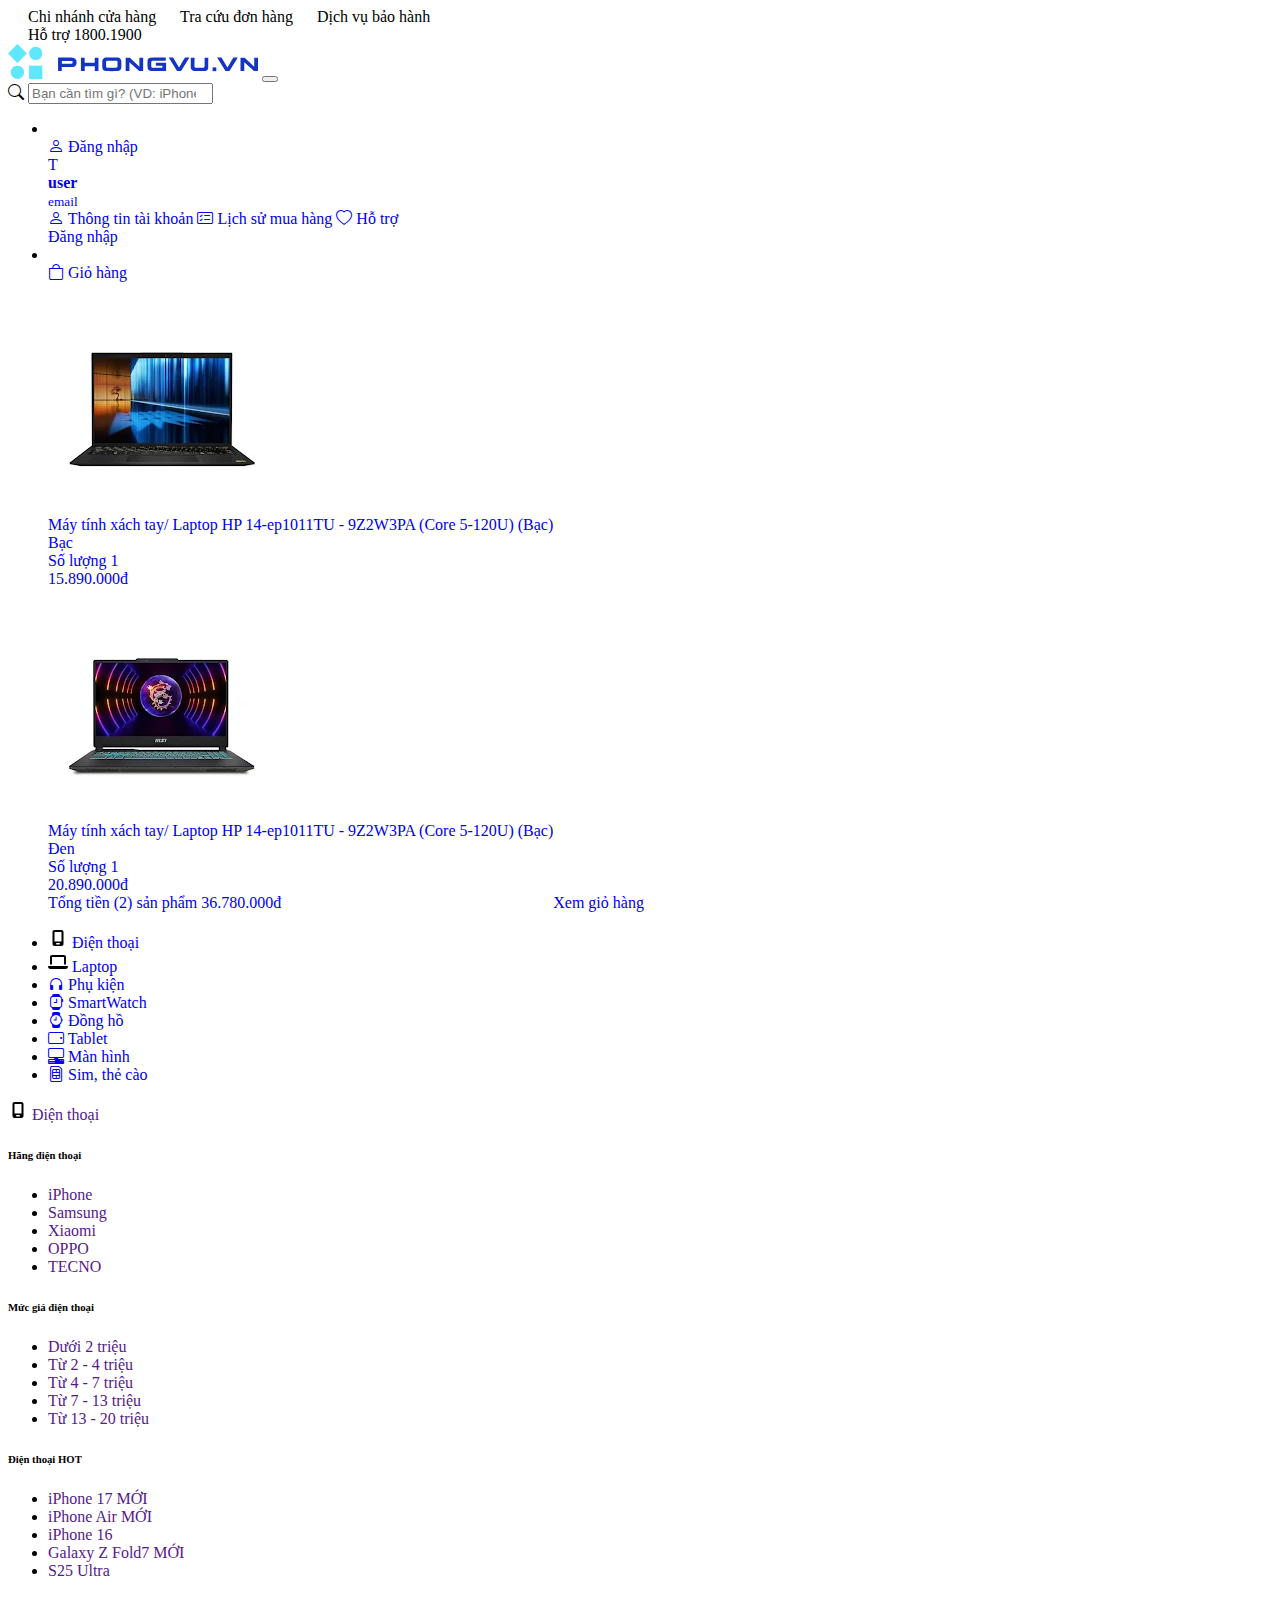
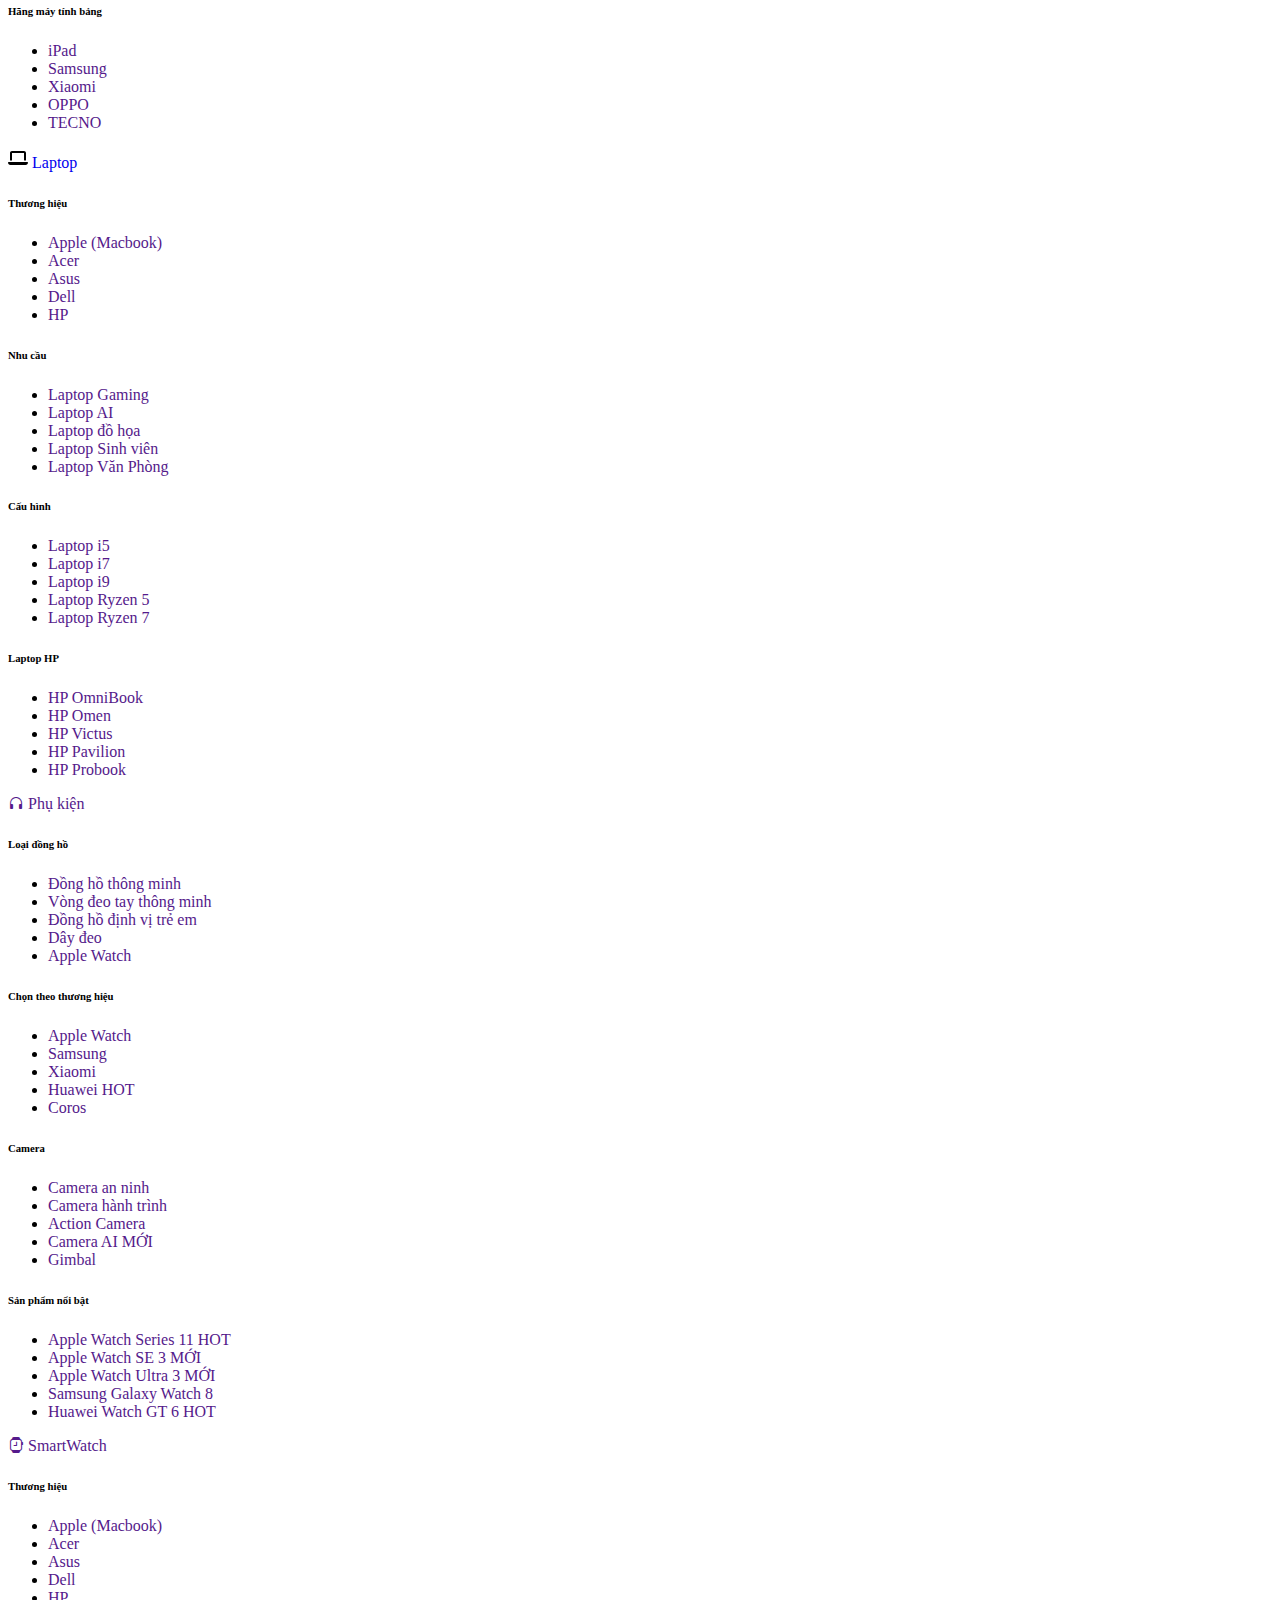
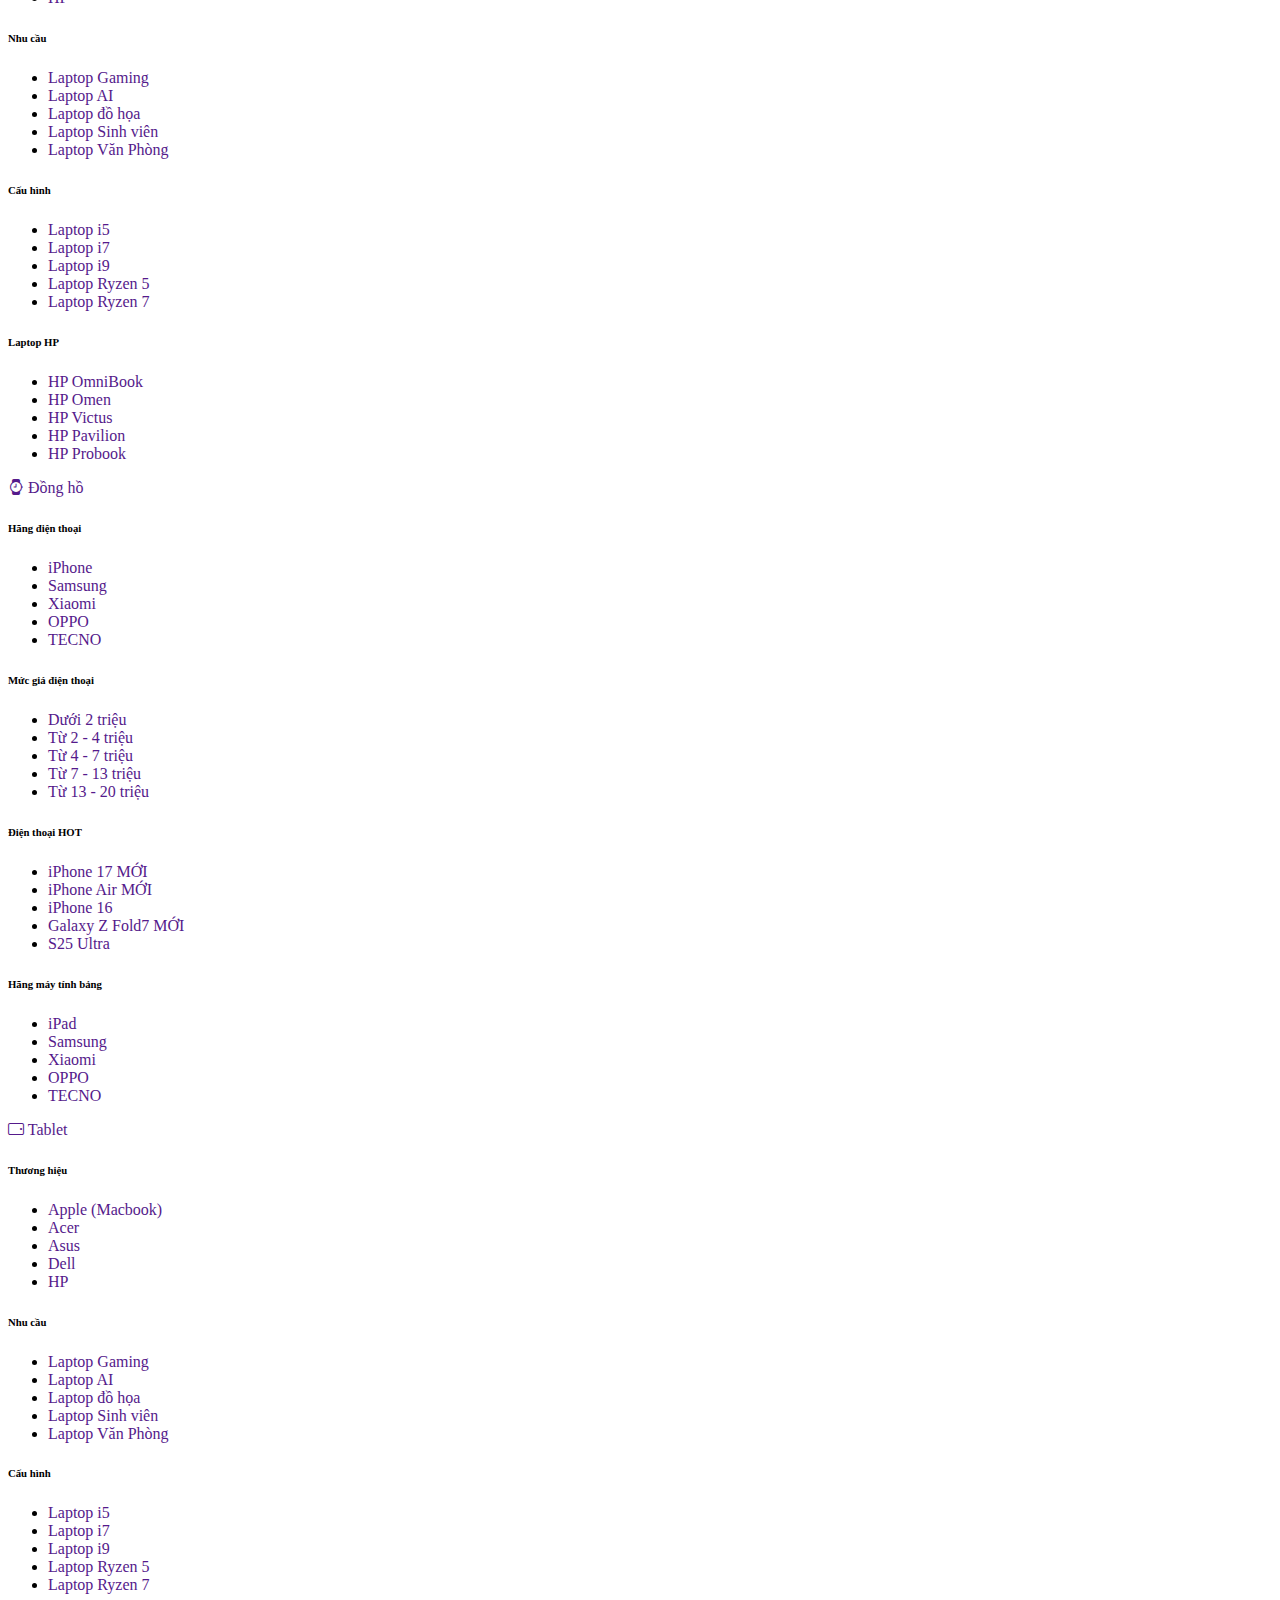
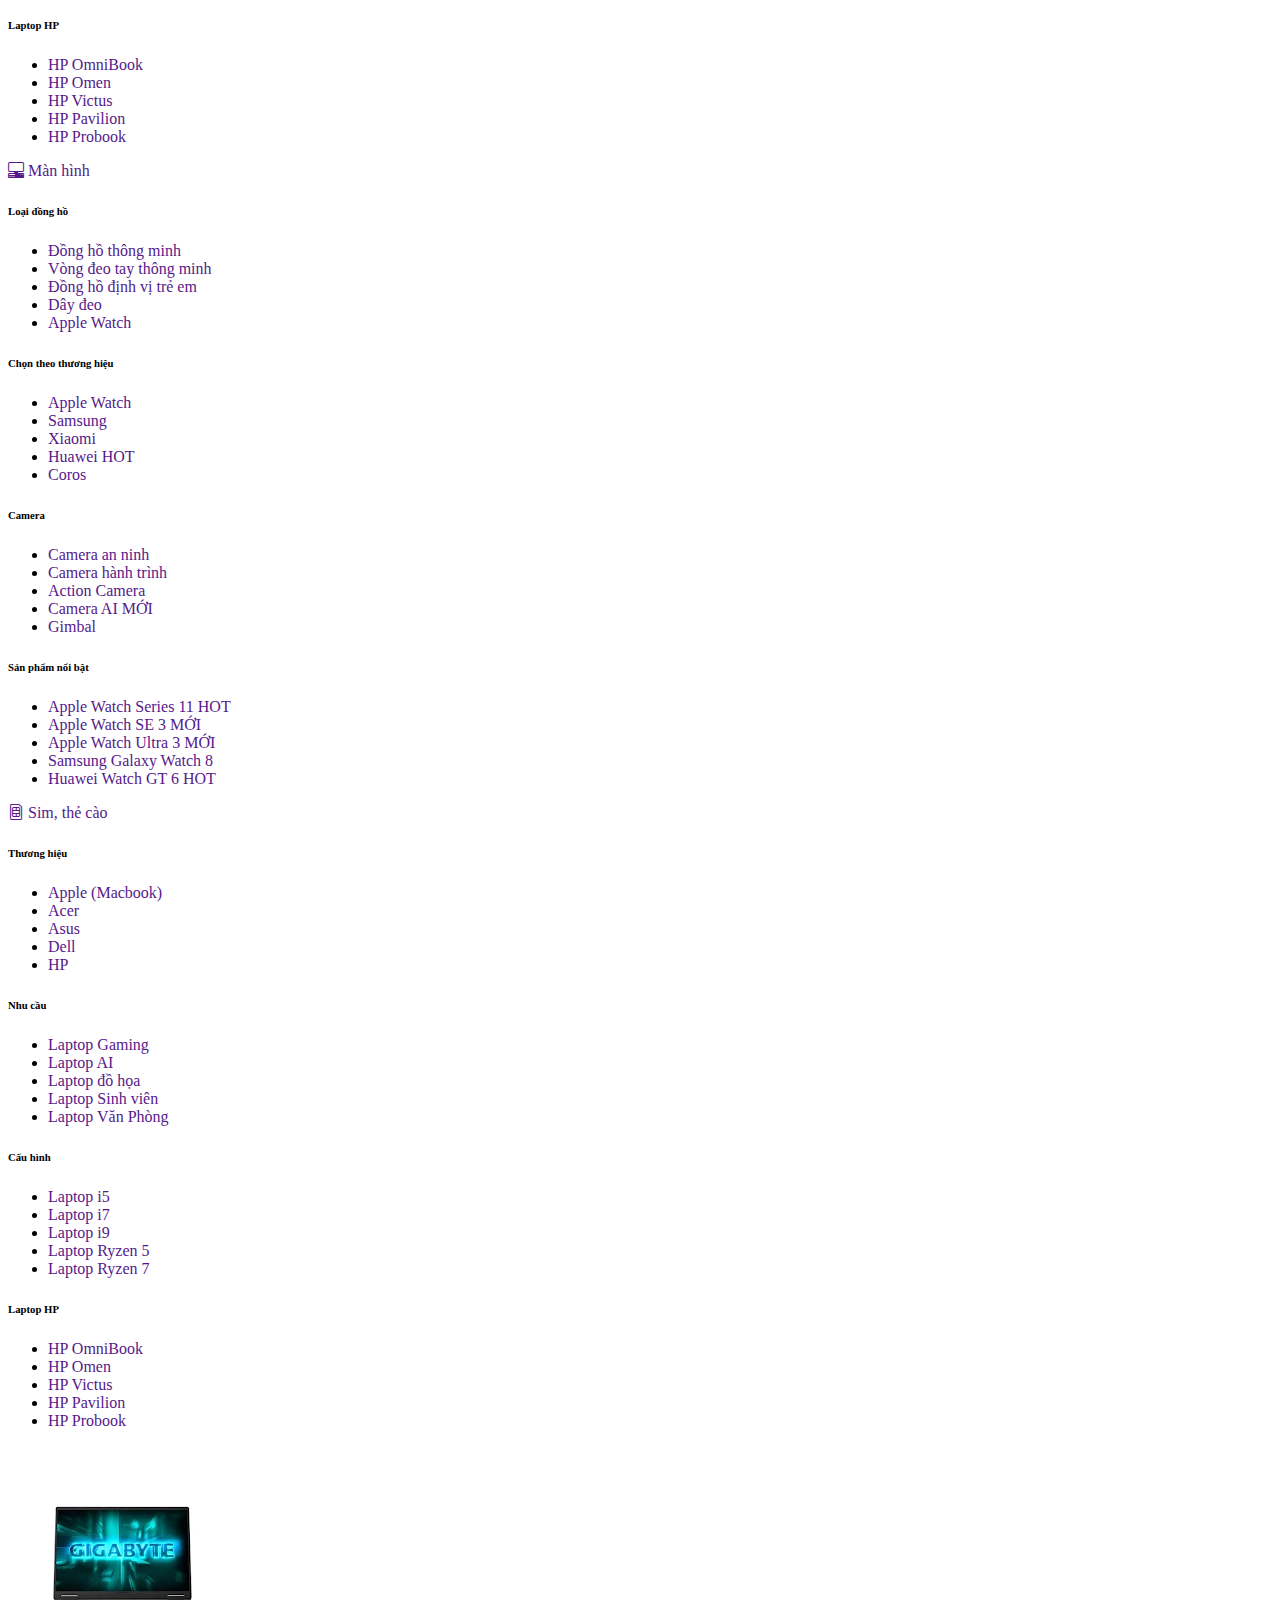
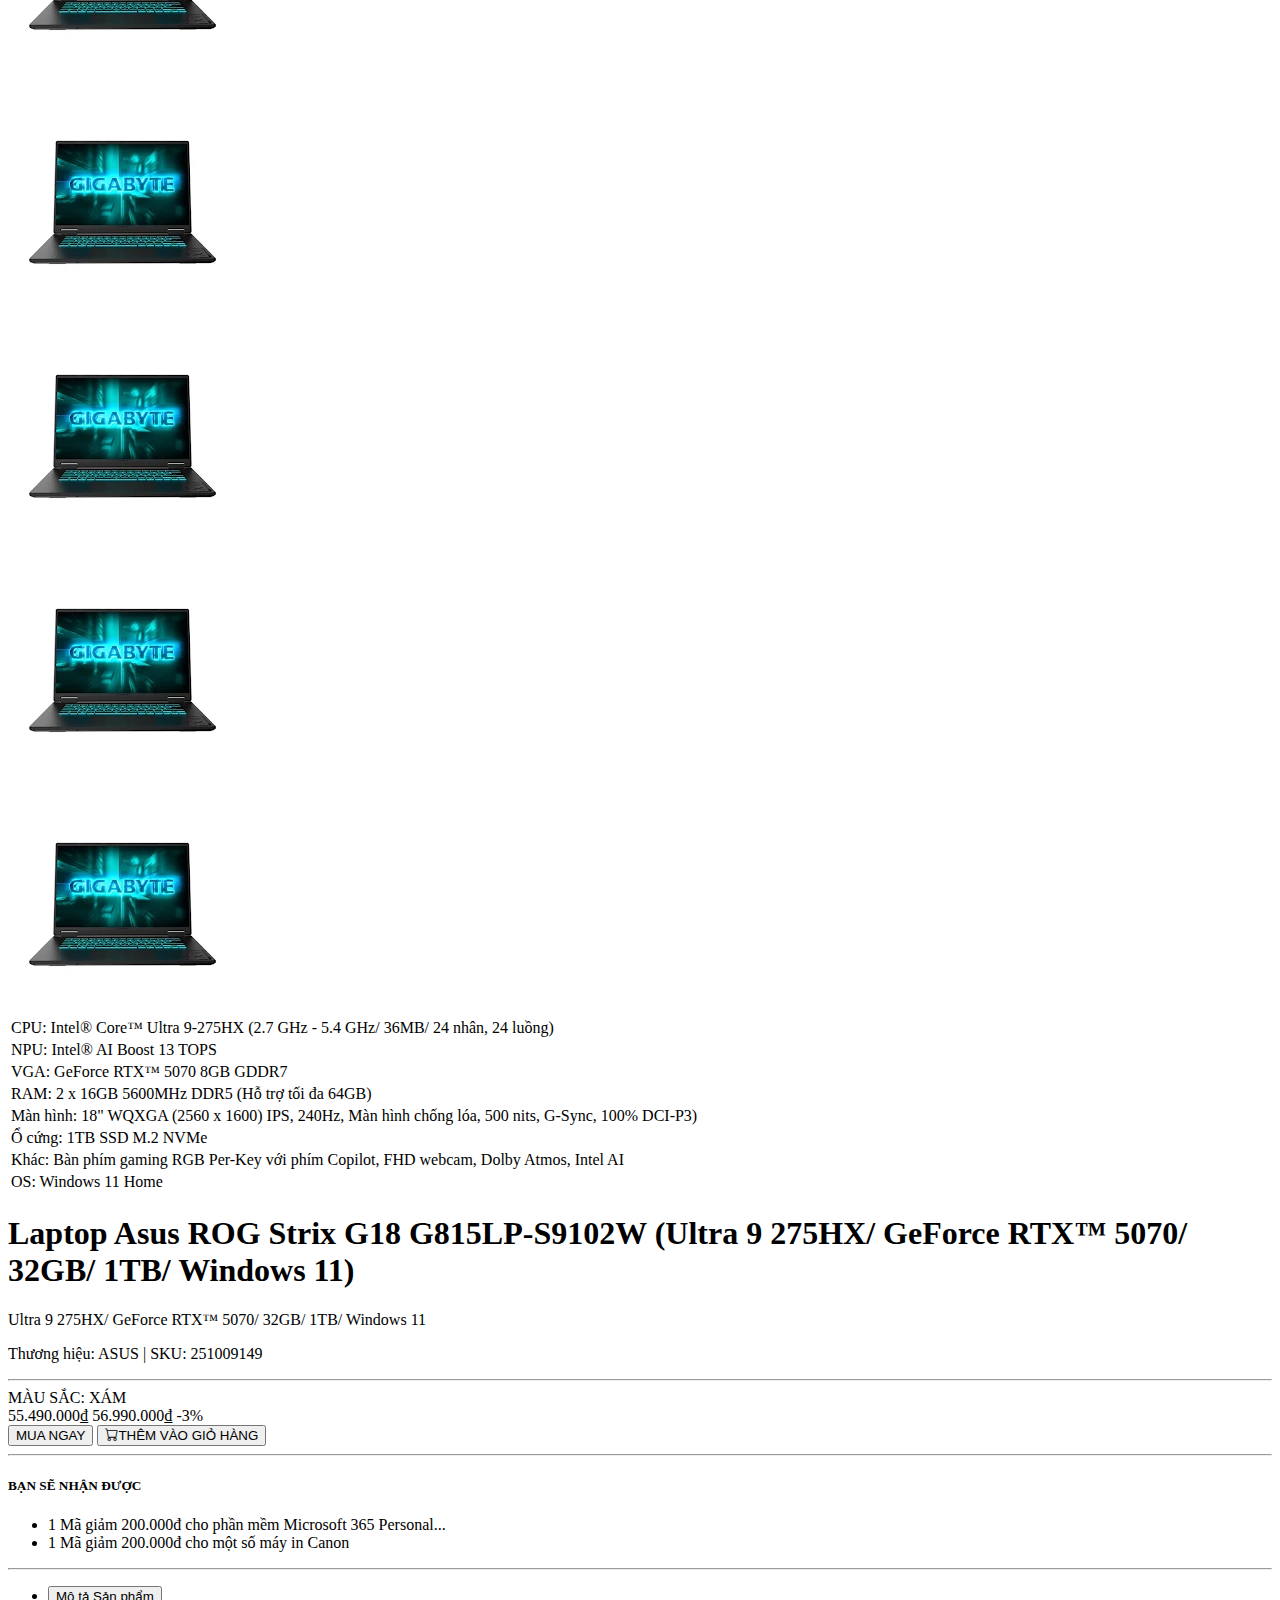
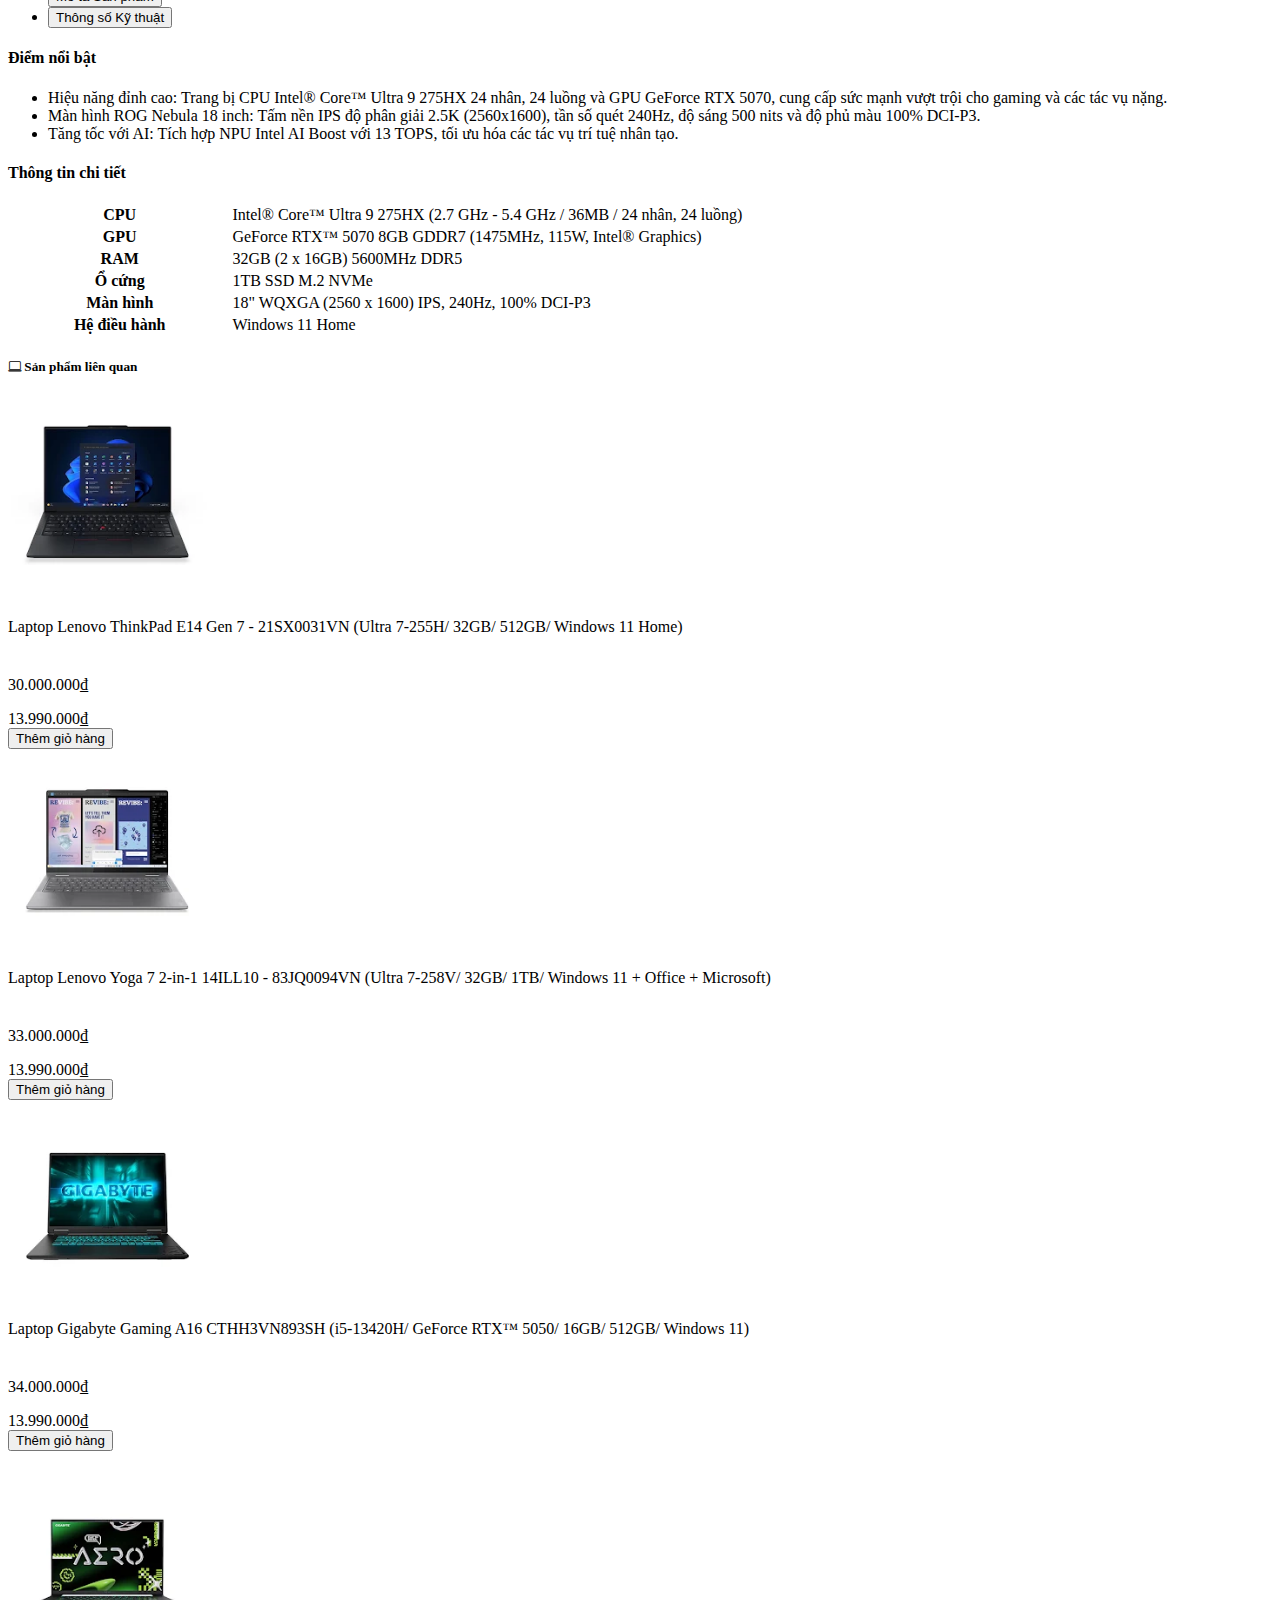
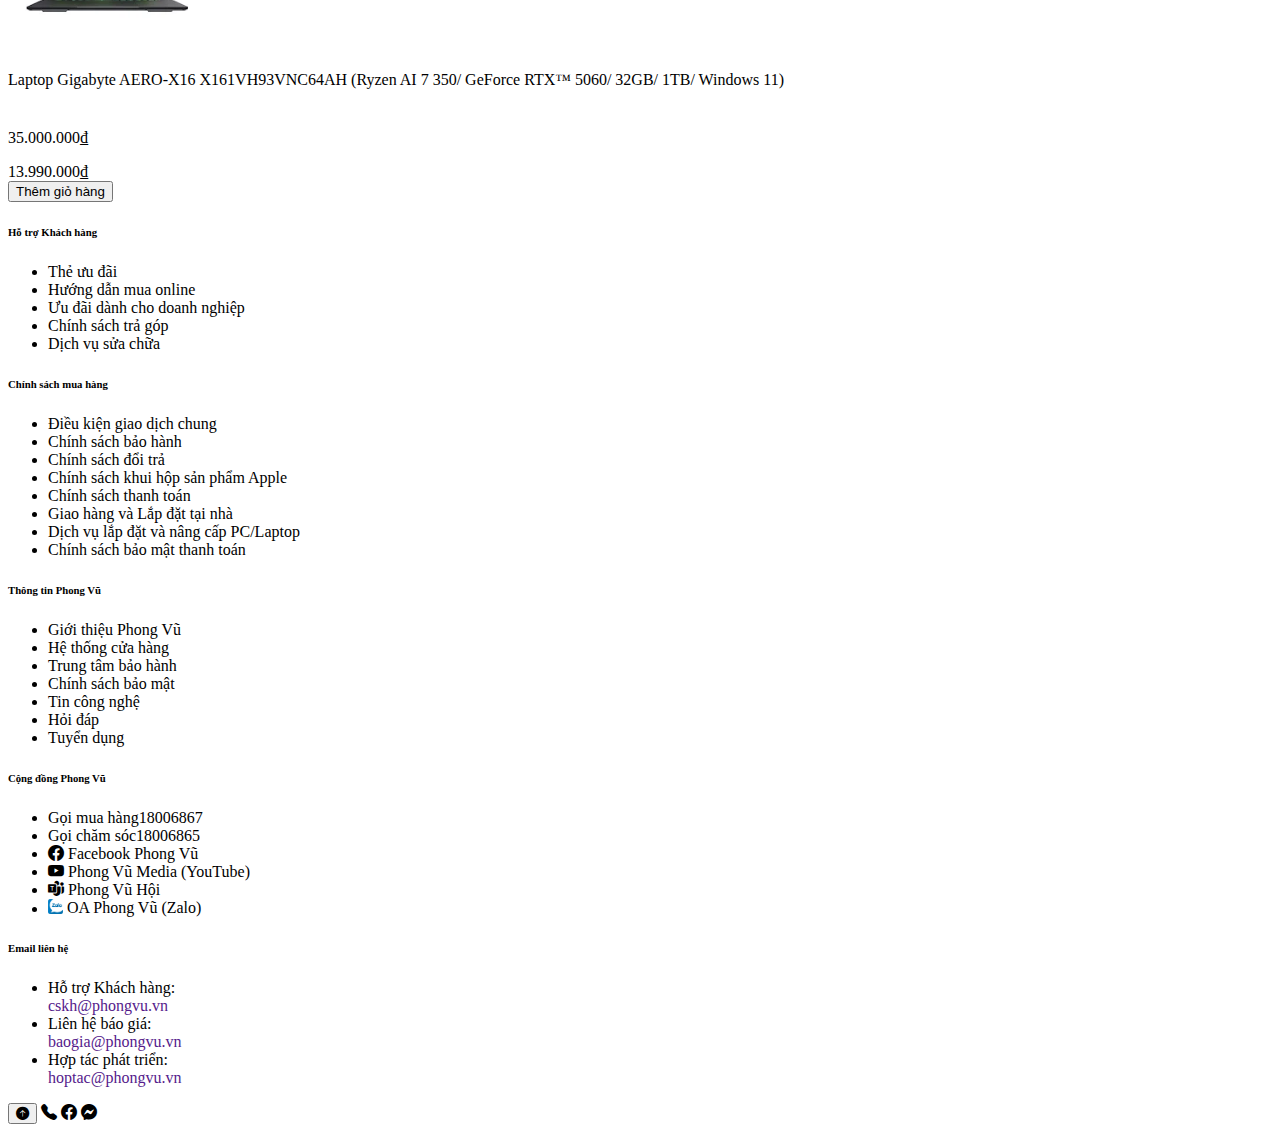
<file: product-detail.html>
<!DOCTYPE html>
<html lang="en">
    <head>
        <meta charset="UTF-8" />
        <meta name="viewport" content="width=device-width, initial-scale=1.0" />
        <!-- Bootstrap css -->
        <link
            href="https://cdn.jsdelivr.net/npm/bootstrap@5.3.8/dist/css/bootstrap.min.css"
            rel="stylesheet"
            integrity="sha384-sRIl4kxILFvY47J16cr9ZwB07vP4J8+LH7qKQnuqkuIAvNWLzeN8tE5YBujZqJLB"
            crossorigin="anonymous"
        />

        <!-- font awesome -->
        <link
            rel="stylesheet"
            href="https://cdnjs.cloudflare.com/ajax/libs/font-awesome/6.4.0/css/all.min.css"
            integrity="sha512-iecdLmaskl7CVkqkXNQ/ZH/XLlvWZOJyj7t7UDjUPNDJ0do4GaK+jhUdLgK5jFA2BsLwbuXhQDwzVcbO+f7Xg=="
            crossorigin="anonymous"
            referrerpolicy="no-referrer"
        />

        <!-- style css -->
        <link rel="stylesheet" href="assets/css/index.css" />

        <!-- responsive css -->
        <link rel="stylesheet" href="assets/css/responsive.css" />
        <title>Document</title>
    </head>

    <body>
        <!-- header -->
        <header class="fixed-top">
            <!-- top bar -->
            <section class="top-bar bg bg-primary">
                <div class="container">
                    <div class="top-bar-body d-flex py-2">
                        <!-- top bar left -->
                        <div class="top-bar-left">
                            <a class="store-branch me-3 small">
                                <i class="bi bi-geo-alt pe-1" style="color: #fff"></i>
                                <span class="title text-white d-none d-md-inline-block">Chi nhánh cửa hàng</span>
                            </a>

                            <a class="look-up-orders me-3 small">
                                <i class="bi bi-truck pe-1" style="color: #fff"></i>
                                <span class="title text-white d-none d-md-inline-block">Tra cứu đơn hàng</span>
                            </a>

                            <a class="guarantee me-3 small">
                                <i class="bi bi-tools pe-1" style="color: #fff"></i>
                                <span class="title text-white d-none d-md-inline-block">Dịch vụ bảo hành</span>
                            </a>
                        </div>

                        <!-- top bar right -->
                        <div class="top-bar-right ms-auto">
                            <a class="support me-3 small">
                                <i class="bi bi-question-circle pe-1" style="color: #fff"></i>
                                <span class="title text-white">Hỗ trợ</span>
                            </a>
                            <span class="title text-white">1800.1900</span>
                        </div>
                    </div>
                </div>
            </section>

            <!-- navbar -->
            <nav class="navbar navbar-expand-lg bg-body-tertiary px-0">
                <div class="container">
                    <!-- logo -->
                    <a class="navbar-brand pt-0" href="index.html">
                        <img src="assets/img/logo-full.svg" alt="Bootstrap" class="logo-img" />
                    </a>
                    <button
                        class="navbar-toggler"
                        type="button"
                        data-bs-toggle="collapse"
                        data-bs-target="#navbarSupportedContent"
                        aria-controls="navbarSupportedContent"
                        aria-expanded="false"
                        aria-label="Toggle navigation"
                    >
                        <span class="navbar-toggler-icon"></span>
                    </button>
                    <div class="collapse navbar-collapse" id="navbarSupportedContent">
                        <!-- search form -->
                        <form class="d-flex align-items-center mt-2 mt-lg-0" role="search" style="width: 100%; max-width: 750px">
                            <div class="input-group">
                                <a class="input-group-text bg-white border-end-0">
                                    <i class="bi bi-search text-secondary"></i>
                                </a>
                                <input
                                    class="form-control border-start-0 shadow-none ps-0"
                                    type="search"
                                    placeholder="Bạn cần tìm gì? (VD: iPhone 17, Galaxy S24, Laptop)"
                                />
                            </div>
                        </form>

                        <!-- login & cart -->
                        <ul class="login-cart navbar-nav ms-auto mb-lg-0 flex-row align-items-center">
                            <li class="nav-item">
                                <a aria-current="page" href="login.html" id="link-login">
                                    <div class="nav-link active ms-2 ps-lg-0 login-hover d-inline-block">
                                        <i class="bi bi-person text-black"></i>
                                        <span class="text-black"> Đăng nhập</span>

                                        <!-- login & signup -->
                                        <div class="user-box" id="user-box">
                                            <!-- Avatar + Info -->
                                            <div class="d-flex align-items-center mb-3">
                                                <div class="avatar-circle">T</div>
                                                <div class="ms-2">
                                                    <strong>user</strong><br />
                                                    <small>email</small>
                                                </div>
                                            </div>

                                            <!-- Menu -->
                                            <div class="list-group">
                                                <a href="account-info.html" class="list-group-item border-0 user-item">
                                                    <i class="bi bi-person"></i> Thông tin tài khoản
                                                </a>

                                                <a href="account-info.html" class="list-group-item border-0 user-item">
                                                    <i class="bi bi-card-checklist"></i> Lịch sử mua hàng
                                                </a>

                                                <a href="account-info.html" class="list-group-item border-0 user-item">
                                                    <i class="bi bi-heart"></i> Hỗ trợ
                                                </a>
                                            </div>
                                            <!-- Login Logout -->
                                            <a href="login.html" class="btn btn-primary w-100 mt-2">Đăng nhập</a>
                                        </div>
                                    </div>
                                </a>
                            </li>

                            <!-- cart mini -->
                            <li class="">
                                <a class="" aria-current="page" href="cart.html">
                                    <div class="nav-item ms-3 d-inline-block cart-hover">
                                        <i class="bi bi-bag text-black"></i>
                                        <span class="text-black">Giỏ hàng</span>

                                        <div class="cart-box">
                                            <!-- vùng scroll -->
                                            <div class="product-scroll">
                                                <!-- sản phẩm 1 -->
                                                <div class="mb-2">
                                                    <div class="d-flex">
                                                        <div class="product-img-wrap">
                                                            <img src="assets/img/laptops/laptop6.webp" alt="Laptop" class="cart-product-img" />
                                                        </div>

                                                        <div class="flex-grow-1">
                                                            <div class="fw-semibold small">
                                                                Máy tính xách tay/ Laptop HP 14-ep1011TU - 9Z2W3PA (Core 5-120U) (Bạc)
                                                            </div>
                                                            <div class="small text-muted">
                                                                Bạc<br />
                                                                Số lượng 1
                                                            </div>
                                                            <div class="fw-bold text-danger">15.890.000đ</div>
                                                        </div>
                                                    </div>
                                                </div>

                                                <!-- sản phẩm 2 -->
                                                <div class="mb-2">
                                                    <div class="d-flex">
                                                        <!-- khung hình -->
                                                        <div class="product-img-wrap">
                                                            <img src="assets/img/laptops/laptop7.webp" alt="Laptop" class="cart-product-img" />
                                                        </div>

                                                        <div class="flex-grow-1">
                                                            <div class="fw-semibold small">
                                                                Máy tính xách tay/ Laptop HP 14-ep1011TU - 9Z2W3PA (Core 5-120U) (Bạc)
                                                            </div>
                                                            <div class="small text-muted">
                                                                Đen<br />
                                                                Số lượng 1
                                                            </div>
                                                            <div class="fw-bold text-danger">20.890.000đ</div>
                                                        </div>
                                                    </div>
                                                </div>
                                            </div>

                                            <!-- tổng tiền -->
                                            <div class="cart-total d-flex justify-content-between align-items-center mb-2">
                                                <span class="small">Tổng tiền (2) sản phẩm</span>
                                                <span class="fw-bold text-danger">36.780.000đ</span>
                                            </div>

                                            <!-- nút xem giỏ hàng -->
                                            <a href="cart.html" class="btn btn-primary w-100">Xem giỏ hàng</a>
                                        </div>
                                    </div>
                                </a>
                            </li>
                        </ul>

                        <!-- dropdown menu -->
                        <ul class="menu-mobi navbar-nav ms-auto mb-lg-0 d-lg-none">
                            <!-- item 1 -->
                            <li class="nav-item">
                                <a class="nav-link active ps-2 ps-lg-0" aria-current="page" href="#">
                                    <svg xmlns="http://www.w3.org/2000/svg" viewBox="0 0 640 640" style="width: 20px">
                                        <path
                                            fill="#000000"
                                            d="M144 128C144 92.7 172.7 64 208 64L432 64C467.3 64 496 92.7 496 128L496 512C496 547.3 467.3 576 432 576L208 576C172.7 576 144 547.3 144 512L144 128zM256 504C256 517.3 266.7 528 280 528L360 528C373.3 528 384 517.3 384 504C384 490.7 373.3 480 360 480L280 480C266.7 480 256 490.7 256 504zM432 128L208 128L208 432L432 432L432 128z"
                                        />
                                    </svg>
                                    <span>Điện thoại</span>
                                </a>
                            </li>
                            <!-- item 2 -->
                            <li class="nav-item">
                                <a class="nav-link active ps-2 ps-lg-0" aria-current="page" href="#">
                                    <svg xmlns="http://www.w3.org/2000/svg" viewBox="0 0 640 640" style="width: 20px">
                                        <!--!Font Awesome Free v7.1.0 by @fontawesome - https://fontawesome.com License - https://fontawesome.com/license/free Copyright 2025 Fonticons, Inc.-->
                                        <path
                                            fill="#000000"
                                            d="M128 96C92.7 96 64 124.7 64 160L64 400L128 400L128 160L512 160L512 400L576 400L576 160C576 124.7 547.3 96 512 96L128 96zM19.2 448C8.6 448 0 456.6 0 467.2C0 509.6 34.4 544 76.8 544L563.2 544C605.6 544 640 509.6 640 467.2C640 456.6 631.4 448 620.8 448L19.2 448z"
                                        />
                                    </svg>
                                    <span>Laptop</span>
                                </a>
                            </li>
                            <!-- item 3 -->
                            <li class="nav-item">
                                <a class="nav-link active ps-2 ps-lg-0" aria-current="page" href="#">
                                    <i class="bi bi-headphones"></i>
                                    <span>Phụ kiện</span>
                                </a>
                            </li>
                            <!-- item 4 -->
                            <li class="nav-item">
                                <a class="nav-link active ps-2 ps-lg-0" aria-current="page" href="#">
                                    <i class="bi bi-smartwatch"></i>
                                    <span>SmartWatch</span>
                                </a>
                            </li>
                            <!-- item 5 -->
                            <li class="nav-item">
                                <a class="nav-link active ps-2 ps-lg-0" aria-current="page" href="#">
                                    <i class="bi bi-watch"></i>
                                    <span>Đồng hồ</span>
                                </a>
                            </li>
                            <!-- item 6 -->
                            <li class="nav-item">
                                <a class="nav-link active ps-2 ps-lg-0" aria-current="page" href="#">
                                    <i class="bi bi-tablet-landscape"></i>
                                    <span>Tablet</span>
                                </a>
                            </li>
                            <!-- item 7 -->
                            <li class="nav-item">
                                <a class="nav-link active ps-2 ps-lg-0" aria-current="page" href="#">
                                    <i class="bi bi-pc-display-horizontal"></i>
                                    <span>Màn hình</span>
                                </a>
                            </li>
                            <!-- item 8 -->
                            <li class="nav-item">
                                <a class="nav-link active ps-2 ps-lg-0" aria-current="page" href="#">
                                    <i class="bi bi-sim"></i>
                                    <span>Sim, thẻ cào</span>
                                </a>
                            </li>
                        </ul>
                    </div>
                </div>
            </nav>

            <!-- categories -->
            <section class="categories bg bg-body-tertiary d-none d-lg-block">
                <div class="container">
                    <div class="row text-center">
                        <!-- phone -->
                        <div class="col px-0 fm-categories">
                            <a href="" class="dropdown-toggle text-black pb-3 pt-2 pb-3 pt-2 w-100 w-100">
                                <svg xmlns="http://www.w3.org/2000/svg" viewBox="0 0 640 640" style="width: 20px">
                                    <path
                                        fill="#000000"
                                        d="M144 128C144 92.7 172.7 64 208 64L432 64C467.3 64 496 92.7 496 128L496 512C496 547.3 467.3 576 432 576L208 576C172.7 576 144 547.3 144 512L144 128zM256 504C256 517.3 266.7 528 280 528L360 528C373.3 528 384 517.3 384 504C384 490.7 373.3 480 360 480L280 480C266.7 480 256 490.7 256 504zM432 128L208 128L208 432L432 432L432 128z"
                                    />
                                </svg>
                                <span>Điện thoại</span>
                            </a>

                            <!-- menu phone dropdown -->
                            <div class="row menu-dropdown shadow justify-content-between">
                                <div class="col-3 px-4 py-3 text-start">
                                    <h6>Hãng điện thoại</h6>
                                    <ul class="list-unstyled small">
                                        <li><a href="">iPhone</a></li>
                                        <li><a href="">Samsung</a></li>
                                        <li><a href="">Xiaomi</a></li>
                                        <li><a href=""> OPPO</a></li>
                                        <li><a href="">TECNO</a></li>
                                    </ul>
                                </div>
                                <div class="col-3 px-4 py-3 text-start">
                                    <h6>Mức giá điện thoại</h6>
                                    <ul class="list-unstyled small">
                                        <li><a href="">Dưới 2 triệu</a></li>
                                        <li><a href="">Từ 2 - 4 triệu</a></li>
                                        <li><a href="">Từ 4 - 7 triệu</a></li>
                                        <li><a href="">Từ 7 - 13 triệu</a></li>
                                        <li><a href="">Từ 13 - 20 triệu</a></li>
                                    </ul>
                                </div>
                                <div class="col-3 px-4 py-3 text-start">
                                    <h6>Điện thoại HOT</h6>
                                    <ul class="list-unstyled small">
                                        <li><a href="">iPhone 17 MỚI</a></li>
                                        <li><a href="">iPhone Air MỚI</a></li>
                                        <li><a href="">iPhone 16</a></li>
                                        <li><a href="">Galaxy Z Fold7 MỚI</a></li>
                                        <li><a href="">S25 Ultra</a></li>
                                    </ul>
                                </div>
                                <div class="col-3 px-4 py-3 text-start">
                                    <h6>Hãng máy tính bảng</h6>
                                    <ul class="list-unstyled small">
                                        <li><a href="">iPad</a></li>
                                        <li><a href="">Samsung</a></li>
                                        <li><a href="">Xiaomi</a></li>
                                        <li><a href="">OPPO</a></li>
                                        <li><a href="">TECNO</a></li>
                                    </ul>
                                </div>
                            </div>
                        </div>

                        <!-- Laptop -->
                        <div class="col px-0 fm-categories">
                            <a href="laptop.html" class="dropdown-toggle text-black pb-3 pt-2 w-100">
                                <svg xmlns="http://www.w3.org/2000/svg" viewBox="0 0 640 640" style="width: 20px">
                                    <!--!Font Awesome Free v7.1.0 by @fontawesome - https://fontawesome.com License - https://fontawesome.com/license/free Copyright 2025 Fonticons, Inc.-->
                                    <path
                                        fill="#000000"
                                        d="M128 96C92.7 96 64 124.7 64 160L64 400L128 400L128 160L512 160L512 400L576 400L576 160C576 124.7 547.3 96 512 96L128 96zM19.2 448C8.6 448 0 456.6 0 467.2C0 509.6 34.4 544 76.8 544L563.2 544C605.6 544 640 509.6 640 467.2C640 456.6 631.4 448 620.8 448L19.2 448z"
                                    />
                                </svg>
                                <span>Laptop</span>
                            </a>
                            <!-- menu laptop dropdown -->
                            <div class="row menu-dropdown shadow justify-content-between fm-menu-lap">
                                <div class="col-3 px-4 py-3 text-start">
                                    <h6>Thương hiệu</h6>
                                    <ul class="list-unstyled small">
                                        <li><a href="">Apple (Macbook)</a></li>
                                        <li><a href="">Acer</a></li>
                                        <li><a href="">Asus</a></li>
                                        <li><a href="">Dell</a></li>
                                        <li><a href="">HP</a></li>
                                    </ul>
                                </div>
                                <div class="col-3 px-4 py-3 text-start">
                                    <h6>Nhu cầu</h6>
                                    <ul class="list-unstyled small">
                                        <li><a href="">Laptop Gaming</a></li>
                                        <li><a href="">Laptop AI</a></li>
                                        <li><a href="">Laptop đồ họa</a></li>
                                        <li><a href="">Laptop Sinh viên</a></li>
                                        <li><a href="">Laptop Văn Phòng</a></li>
                                    </ul>
                                </div>
                                <div class="col-3 px-4 py-3 text-start">
                                    <h6>Cấu hình</h6>
                                    <ul class="list-unstyled small">
                                        <li><a href="">Laptop i5</a></li>
                                        <li><a href="">Laptop i7</a></li>
                                        <li><a href="">Laptop i9</a></li>
                                        <li><a href="">Laptop Ryzen 5</a></li>
                                        <li><a href="">Laptop Ryzen 7</a></li>
                                    </ul>
                                </div>
                                <div class="col-3 px-4 py-3 text-start">
                                    <h6>Laptop HP</h6>
                                    <ul class="list-unstyled small">
                                        <li><a href="">HP OmniBook</a></li>
                                        <li><a href="">HP Omen</a></li>
                                        <li><a href="">HP Victus</a></li>
                                        <li><a href="">HP Pavilion</a></li>
                                        <li><a href="">HP Probook</a></li>
                                    </ul>
                                </div>
                            </div>
                        </div>

                        <!-- accessory -->
                        <div class="col px-0 fm-categories">
                            <a href="" class="dropdown-toggle text-black pb-3 pt-2 w-100">
                                <i class="bi bi-headphones"></i>
                                <span>Phụ kiện</span>
                            </a>

                            <!-- menu accessory dropdown -->
                            <div class="row menu-dropdown shadow justify-content-between fm-menu-accessory">
                                <div class="col-3 px-4 py-3 text-start">
                                    <h6>Loại đồng hồ</h6>
                                    <ul class="list-unstyled small">
                                        <li><a href="">Đồng hồ thông minh</a></li>
                                        <li><a href="">Vòng đeo tay thông minh</a></li>
                                        <li><a href="">Đồng hồ định vị trẻ em</a></li>
                                        <li><a href="">Dây đeo</a></li>
                                        <li><a href="">Apple Watch</a></li>
                                    </ul>
                                </div>
                                <div class="col-3 px-4 py-3 text-start">
                                    <h6>Chọn theo thương hiệu</h6>
                                    <ul class="list-unstyled small">
                                        <li><a href="">Apple Watch</a></li>
                                        <li><a href="">Samsung</a></li>
                                        <li><a href="">Xiaomi</a></li>
                                        <li><a href="">Huawei HOT</a></li>
                                        <li><a href="">Coros</a></li>
                                    </ul>
                                </div>
                                <div class="col-3 px-4 py-3 text-start">
                                    <h6>Camera</h6>
                                    <ul class="list-unstyled small">
                                        <li><a href="">Camera an ninh</a></li>
                                        <li><a href="">Camera hành trình</a></li>
                                        <li><a href="">Action Camera</a></li>
                                        <li><a href="">Camera AI MỚI</a></li>
                                        <li><a href="">Gimbal</a></li>
                                    </ul>
                                </div>
                                <div class="col-3 px-4 py-3 text-start">
                                    <h6>Sản phẩm nổi bật</h6>
                                    <ul class="list-unstyled small">
                                        <li><a href="">Apple Watch Series 11 HOT</a></li>
                                        <li><a href="">Apple Watch SE 3 MỚI</a></li>
                                        <li><a href="">Apple Watch Ultra 3 MỚI</a></li>
                                        <li><a href="">Samsung Galaxy Watch 8</a></li>
                                        <li><a href="">Huawei Watch GT 6 HOT</a></li>
                                    </ul>
                                </div>
                            </div>
                        </div>

                        <!-- smartwatch -->
                        <div class="col px-0 fm-categories">
                            <a href="" class="dropdown-toggle text-black pb-3 pt-2 w-100">
                                <i class="bi bi-smartwatch"></i>
                                <span>SmartWatch</span>
                            </a>

                            <!-- menu smartwatch dropdown -->
                            <div class="row menu-dropdown shadow justify-content-between fm-menu-smartwatch">
                                <div class="col-3 px-4 py-3 text-start">
                                    <h6>Thương hiệu</h6>
                                    <ul class="list-unstyled small">
                                        <li><a href="">Apple (Macbook)</a></li>
                                        <li><a href="">Acer</a></li>
                                        <li><a href="">Asus</a></li>
                                        <li><a href="">Dell</a></li>
                                        <li><a href="">HP</a></li>
                                    </ul>
                                </div>
                                <div class="col-3 px-4 py-3 text-start">
                                    <h6>Nhu cầu</h6>
                                    <ul class="list-unstyled small">
                                        <li><a href="">Laptop Gaming</a></li>
                                        <li><a href="">Laptop AI</a></li>
                                        <li><a href="">Laptop đồ họa</a></li>
                                        <li><a href="">Laptop Sinh viên</a></li>
                                        <li><a href="">Laptop Văn Phòng</a></li>
                                    </ul>
                                </div>
                                <div class="col-3 px-4 py-3 text-start">
                                    <h6>Cấu hình</h6>
                                    <ul class="list-unstyled small">
                                        <li><a href="">Laptop i5</a></li>
                                        <li><a href="">Laptop i7</a></li>
                                        <li><a href="">Laptop i9</a></li>
                                        <li><a href="">Laptop Ryzen 5</a></li>
                                        <li><a href="">Laptop Ryzen 7</a></li>
                                    </ul>
                                </div>
                                <div class="col-3 px-4 py-3 text-start">
                                    <h6>Laptop HP</h6>
                                    <ul class="list-unstyled small">
                                        <li><a href="">HP OmniBook</a></li>
                                        <li><a href="">HP Omen</a></li>
                                        <li><a href="">HP Victus</a></li>
                                        <li><a href="">HP Pavilion</a></li>
                                        <li><a href="">HP Probook</a></li>
                                    </ul>
                                </div>
                            </div>
                        </div>

                        <!-- watch -->
                        <div class="col px-0 fm-categories">
                            <a href="" class="dropdown-toggle text-black pb-3 pt-2 w-100">
                                <i class="bi bi-watch"></i>
                                <span>Đồng hồ</span>
                            </a>

                            <!-- menu watch dropdown -->
                            <div class="row menu-dropdown shadow justify-content-between fm-menu-watch">
                                <div class="col-3 px-4 py-3 text-start">
                                    <h6>Hãng điện thoại</h6>
                                    <ul class="list-unstyled small">
                                        <li><a href="">iPhone</a></li>
                                        <li><a href="">Samsung</a></li>
                                        <li><a href="">Xiaomi</a></li>
                                        <li><a href=""> OPPO</a></li>
                                        <li><a href="">TECNO</a></li>
                                    </ul>
                                </div>
                                <div class="col-3 px-4 py-3 text-start">
                                    <h6>Mức giá điện thoại</h6>
                                    <ul class="list-unstyled small">
                                        <li><a href="">Dưới 2 triệu</a></li>
                                        <li><a href="">Từ 2 - 4 triệu</a></li>
                                        <li><a href="">Từ 4 - 7 triệu</a></li>
                                        <li><a href="">Từ 7 - 13 triệu</a></li>
                                        <li><a href="">Từ 13 - 20 triệu</a></li>
                                    </ul>
                                </div>
                                <div class="col-3 px-4 py-3 text-start">
                                    <h6>Điện thoại HOT</h6>
                                    <ul class="list-unstyled small">
                                        <li><a href="">iPhone 17 MỚI</a></li>
                                        <li><a href="">iPhone Air MỚI</a></li>
                                        <li><a href="">iPhone 16</a></li>
                                        <li><a href="">Galaxy Z Fold7 MỚI</a></li>
                                        <li><a href="">S25 Ultra</a></li>
                                    </ul>
                                </div>
                                <div class="col-3 px-4 py-3 text-start">
                                    <h6>Hãng máy tính bảng</h6>
                                    <ul class="list-unstyled small">
                                        <li><a href="">iPad</a></li>
                                        <li><a href="">Samsung</a></li>
                                        <li><a href="">Xiaomi</a></li>
                                        <li><a href="">OPPO</a></li>
                                        <li><a href="">TECNO</a></li>
                                    </ul>
                                </div>
                            </div>
                        </div>

                        <!-- tablet -->
                        <div class="col px-0 fm-categories">
                            <a href="" class="dropdown-toggle text-black pb-3 pt-2 w-100">
                                <i class="bi bi-tablet-landscape"></i>
                                <span>Tablet</span>
                            </a>

                            <!-- menu tablet dropdown -->
                            <div class="row menu-dropdown shadow justify-content-between fm-tablet-lap">
                                <div class="col-3 px-4 py-3 text-start">
                                    <h6>Thương hiệu</h6>
                                    <ul class="list-unstyled small">
                                        <li><a href="">Apple (Macbook)</a></li>
                                        <li><a href="">Acer</a></li>
                                        <li><a href="">Asus</a></li>
                                        <li><a href="">Dell</a></li>
                                        <li><a href="">HP</a></li>
                                    </ul>
                                </div>
                                <div class="col-3 px-4 py-3 text-start">
                                    <h6>Nhu cầu</h6>
                                    <ul class="list-unstyled small">
                                        <li><a href="">Laptop Gaming</a></li>
                                        <li><a href="">Laptop AI</a></li>
                                        <li><a href="">Laptop đồ họa</a></li>
                                        <li><a href="">Laptop Sinh viên</a></li>
                                        <li><a href="">Laptop Văn Phòng</a></li>
                                    </ul>
                                </div>
                                <div class="col-3 px-4 py-3 text-start">
                                    <h6>Cấu hình</h6>
                                    <ul class="list-unstyled small">
                                        <li><a href="">Laptop i5</a></li>
                                        <li><a href="">Laptop i7</a></li>
                                        <li><a href="">Laptop i9</a></li>
                                        <li><a href="">Laptop Ryzen 5</a></li>
                                        <li><a href="">Laptop Ryzen 7</a></li>
                                    </ul>
                                </div>
                                <div class="col-3 px-4 py-3 text-start">
                                    <h6>Laptop HP</h6>
                                    <ul class="list-unstyled small">
                                        <li><a href="">HP OmniBook</a></li>
                                        <li><a href="">HP Omen</a></li>
                                        <li><a href="">HP Victus</a></li>
                                        <li><a href="">HP Pavilion</a></li>
                                        <li><a href="">HP Probook</a></li>
                                    </ul>
                                </div>
                            </div>
                        </div>

                        <!-- monitor -->
                        <div class="col px-0 fm-categories">
                            <a href="" class="dropdown-toggle text-black pb-3 pt-2 w-100">
                                <i class="bi bi-pc-display-horizontal"></i>
                                <span>Màn hình</span>
                            </a>

                            <!-- menu monitor dropdown -->
                            <div class="row menu-dropdown shadow justify-content-between fm-menu-monitor">
                                <div class="col-3 px-4 py-3 text-start">
                                    <h6>Loại đồng hồ</h6>
                                    <ul class="list-unstyled small">
                                        <li><a href="">Đồng hồ thông minh</a></li>
                                        <li><a href="">Vòng đeo tay thông minh</a></li>
                                        <li><a href="">Đồng hồ định vị trẻ em</a></li>
                                        <li><a href="">Dây đeo</a></li>
                                        <li><a href="">Apple Watch</a></li>
                                    </ul>
                                </div>
                                <div class="col-3 px-4 py-3 text-start">
                                    <h6>Chọn theo thương hiệu</h6>
                                    <ul class="list-unstyled small">
                                        <li><a href="">Apple Watch</a></li>
                                        <li><a href="">Samsung</a></li>
                                        <li><a href="">Xiaomi</a></li>
                                        <li><a href="">Huawei HOT</a></li>
                                        <li><a href="">Coros</a></li>
                                    </ul>
                                </div>
                                <div class="col-3 px-4 py-3 text-start">
                                    <h6>Camera</h6>
                                    <ul class="list-unstyled small">
                                        <li><a href="">Camera an ninh</a></li>
                                        <li><a href="">Camera hành trình</a></li>
                                        <li><a href="">Action Camera</a></li>
                                        <li><a href="">Camera AI MỚI</a></li>
                                        <li><a href="">Gimbal</a></li>
                                    </ul>
                                </div>
                                <div class="col-3 px-4 py-3 text-start">
                                    <h6>Sản phẩm nổi bật</h6>
                                    <ul class="list-unstyled small">
                                        <li><a href="">Apple Watch Series 11 HOT</a></li>
                                        <li><a href="">Apple Watch SE 3 MỚI</a></li>
                                        <li><a href="">Apple Watch Ultra 3 MỚI</a></li>
                                        <li><a href="">Samsung Galaxy Watch 8</a></li>
                                        <li><a href="">Huawei Watch GT 6 HOT</a></li>
                                    </ul>
                                </div>
                            </div>
                        </div>

                        <!-- sim -->
                        <div class="col px-0 fm-categories">
                            <a href="" class="dropdown-toggle text-black pb-3 pt-2 w-100">
                                <i class="bi bi-sim"></i>
                                <span>Sim, thẻ cào</span>
                            </a>

                            <!-- menu sim dropdown -->
                            <div class="row menu-dropdown shadow justify-content-between fm-menu-sim">
                                <div class="col-3 px-4 py-3 text-start">
                                    <h6>Thương hiệu</h6>
                                    <ul class="list-unstyled small">
                                        <li><a href="">Apple (Macbook)</a></li>
                                        <li><a href="">Acer</a></li>
                                        <li><a href="">Asus</a></li>
                                        <li><a href="">Dell</a></li>
                                        <li><a href="">HP</a></li>
                                    </ul>
                                </div>
                                <div class="col-3 px-4 py-3 text-start">
                                    <h6>Nhu cầu</h6>
                                    <ul class="list-unstyled small">
                                        <li><a href="">Laptop Gaming</a></li>
                                        <li><a href="">Laptop AI</a></li>
                                        <li><a href="">Laptop đồ họa</a></li>
                                        <li><a href="">Laptop Sinh viên</a></li>
                                        <li><a href="">Laptop Văn Phòng</a></li>
                                    </ul>
                                </div>
                                <div class="col-3 px-4 py-3 text-start">
                                    <h6>Cấu hình</h6>
                                    <ul class="list-unstyled small">
                                        <li><a href="">Laptop i5</a></li>
                                        <li><a href="">Laptop i7</a></li>
                                        <li><a href="">Laptop i9</a></li>
                                        <li><a href="">Laptop Ryzen 5</a></li>
                                        <li><a href="">Laptop Ryzen 7</a></li>
                                    </ul>
                                </div>
                                <div class="col-3 px-4 py-3 text-start">
                                    <h6>Laptop HP</h6>
                                    <ul class="list-unstyled small">
                                        <li><a href="">HP OmniBook</a></li>
                                        <li><a href="">HP Omen</a></li>
                                        <li><a href="">HP Victus</a></li>
                                        <li><a href="">HP Pavilion</a></li>
                                        <li><a href="">HP Probook</a></li>
                                    </ul>
                                </div>
                            </div>
                        </div>
                    </div>
                </div>
            </section>
        </header>

        <!-- main -->
        <main>
            <!-- main banner -->
            <section class="main-banner">
                <div class="container">
                    <div class="row product-card p-4">
                        <div class="col-12 col-md-6 col-xl-5 mb-4">
                            <div class="mb-3 d-flex justify-content-center">
                                <img
                                    id="mainImage"
                                    src="assets/img/laptops/laptop5.webp"
                                    class="main-image img-fluid"
                                    alt="Laptop Asus ROG Strix G18"
                                />
                            </div>

                            <div class="row g-2 justify-content-center">
                                <div class="col-3">
                                    <img
                                        src="assets/img/laptops/laptop5.webp"
                                        class="img-fluid thumbnail-img active"
                                        data-full-src="img/LTGM (4).png"
                                        alt="Thumbnail 1"
                                    />
                                </div>
                                <div class="col-3">
                                    <img
                                        src="assets/img/laptops/laptop5.webp"
                                        class="img-fluid thumbnail-img"
                                        data-full-src="img/LTGM (4).1.webp"
                                        alt="Thumbnail 2"
                                    />
                                </div>
                                <div class="col-3">
                                    <img
                                        src="assets/img/laptops/laptop5.webp"
                                        class="img-fluid thumbnail-img"
                                        data-full-src="img/LTGM (4).2.webp"
                                        alt="Thumbnail 3"
                                    />
                                </div>
                                <div class="col-3">
                                    <img
                                        src="assets/img/laptops/laptop5.webp"
                                        class="img-fluid thumbnail-img"
                                        data-full-src="img/LTGM (4).3.webp"
                                        alt="Thumbnail 4"
                                    />
                                </div>
                            </div>
                            <div>
                                <table class="mt-4 w-auto gap-2">
                                    <tr>
                                        <td>CPU: Intel® Core™ Ultra 9-275HX (2.7 GHz - 5.4 GHz/ 36MB/ 24 nhân, 24 luồng)</td>
                                    </tr>
                                    <tr>
                                        <td>NPU: Intel® AI Boost 13 TOPS</td>
                                    </tr>
                                    <tr>
                                        <td>VGA: GeForce RTX™ 5070 8GB GDDR7</td>
                                    </tr>
                                    <tr>
                                        <td>RAM: 2 x 16GB 5600MHz DDR5 (Hỗ trợ tối đa 64GB)</td>
                                    </tr>
                                    <tr>
                                        <td>Màn hình: 18" WQXGA (2560 x 1600) IPS, 240Hz, Màn hình chống lóa, 500 nits, G-Sync, 100% DCI-P3)</td>
                                    </tr>
                                    <tr>
                                        <td>Ổ cứng: 1TB SSD M.2 NVMe</td>
                                    </tr>
                                    <tr>
                                        <td>Khác: Bàn phím gaming RGB Per-Key với phím Copilot, FHD webcam, Dolby Atmos, Intel AI</td>
                                    </tr>
                                    <tr>
                                        <td>OS: Windows 11 Home</td>
                                    </tr>
                                </table>
                            </div>
                        </div>

                        <div class="col-12 col-md-6 col-xl-7">
                            <h1 class="h3 fw-bold">
                                Laptop Asus ROG Strix G18 G815LP-S9102W (Ultra 9 275HX/ GeForce RTX™ 5070/ 32GB/ 1TB/ Windows 11)
                            </h1>
                            <p class="text-muted">Ultra 9 275HX/ GeForce RTX™ 5070/ 32GB/ 1TB/ Windows 11</p>
                            <p>Thương hiệu: <span class="fw-bold text-primary">ASUS</span> | SKU: 251009149</p>

                            <hr />

                            <div class="mb-3">
                                <label class="form-label fw-bold">MÀU SẮC:</label>
                                <span class="badge bg-secondary fw-bold">XÁM</span>
                            </div>

                            <div class="mb-4">
                                <span class="price-text">55.490.000₫</span>
                                <span class="original-price ms-2">56.990.000₫</span>
                                <span class="badge bg-danger discount-badge">-3%</span>
                            </div>

                            <div class="mb-4 d-flex">
                                <button class="btn btn-primary btn-buy flex-grow-1">MUA NGAY</button>
                                <button class="btn btn-outline-primary btn-add-cart flex-grow-1"><i class="bi bi-cart"></i>THÊM VÀO GIỎ HÀNG</button>
                            </div>
                            <hr />
                            <div class="p-5 bg-light border rounded">
                                <h5 class="mb-3 text-success">BẠN SẼ NHẬN ĐƯỢC</h5>
                                <ul class="list-unstyled mb-0">
                                    <li class="mb-2">1 Mã giảm 200.000đ cho phần mềm Microsoft 365 Personal...</li>
                                    <li>1 Mã giảm 200.000đ cho một số máy in Canon</li>
                                </ul>
                            </div>
                        </div>
                    </div>

                    <hr class="mt-5" />

                    <div class="row mt-5">
                        <div class="col-12">
                            <ul class="nav nav-tabs" id="myTab" role="tablist">
                                <li class="nav-item" role="presentation">
                                    <button
                                        class="nav-link active"
                                        id="desc-tab"
                                        data-bs-toggle="tab"
                                        data-bs-target="#desc"
                                        type="button"
                                        role="tab"
                                    >
                                        Mô tả Sản phẩm
                                    </button>
                                </li>
                                <li class="nav-item" role="presentation">
                                    <button class="nav-link" id="spec-tab" data-bs-toggle="tab" data-bs-target="#spec" type="button" role="tab">
                                        Thông số Kỹ thuật
                                    </button>
                                </li>
                            </ul>
                            <div class="tab-content border border-top-0 p-3 bg-light" id="myTabContent">
                                <div class="tab-pane fade show active" id="desc" role="tabpanel">
                                    <h4 class="mb-3">Điểm nổi bật</h4>
                                    <ul>
                                        <li>
                                            <span class="fw-bold">Hiệu năng đỉnh cao:</span> Trang bị CPU Intel® Core™ Ultra 9 275HX 24 nhân, 24 luồng
                                            và GPU GeForce RTX 5070, cung cấp sức mạnh vượt trội cho gaming và các tác vụ nặng.
                                        </li>
                                        <li>
                                            <span class="fw-bold">Màn hình ROG Nebula 18 inch:</span> Tấm nền IPS độ phân giải 2.5K (2560x1600), tần
                                            số quét 240Hz, độ sáng 500 nits và độ phủ màu 100% DCI-P3.
                                        </li>
                                        <li>
                                            <span class="fw-bold">Tăng tốc với AI:</span> Tích hợp NPU Intel AI Boost với 13 TOPS, tối ưu hóa các tác
                                            vụ trí tuệ nhân tạo.
                                        </li>
                                    </ul>
                                </div>
                                <div class="tab-pane fade" id="spec" role="tabpanel">
                                    <h4 class="mb-3">Thông tin chi tiết</h4>
                                    <table class="table table-striped">
                                        <tbody>
                                            <tr>
                                                <th scope="row" style="width: 30%">CPU</th>
                                                <td>Intel® Core™ Ultra 9 275HX (2.7 GHz - 5.4 GHz / 36MB / 24 nhân, 24 luồng)</td>
                                            </tr>
                                            <tr>
                                                <th scope="row">GPU</th>
                                                <td>GeForce RTX™ 5070 8GB GDDR7 (1475MHz, 115W, Intel® Graphics)</td>
                                            </tr>
                                            <tr>
                                                <th scope="row">RAM</th>
                                                <td>32GB (2 x 16GB) 5600MHz DDR5</td>
                                            </tr>
                                            <tr>
                                                <th scope="row">Ổ cứng</th>
                                                <td>1TB SSD M.2 NVMe</td>
                                            </tr>
                                            <tr>
                                                <th scope="row">Màn hình</th>
                                                <td>18" WQXGA (2560 x 1600) IPS, 240Hz, 100% DCI-P3</td>
                                            </tr>
                                            <tr>
                                                <th scope="row">Hệ điều hành</th>
                                                <td>Windows 11 Home</td>
                                            </tr>
                                        </tbody>
                                    </table>
                                </div>
                            </div>
                        </div>
                    </div>

                    <!-- show sp -->
                    <div class="card p-3 mt-4">
                        <h5 class="mb-3"><i class="bi bi-laptop"></i> Sản phẩm liên quan</h5>
                        <div class="row" id="show-related-pro"></div>
                    </div>
                </div>
            </section>
        </main>

        <!-- footer -->
        <footer class="border-top border-3 border-primary">
            <div class="container">
                <div class="row my-4 justify-content-between">
                    <div class="col-md-6 col-lg-2">
                        <h6>Hỗ trợ Khách hàng</h6>
                        <ul class="small list-unstyled">
                            <li><a>Thẻ ưu đãi</a></li>
                            <li><a>Hướng dẫn mua online</a></li>
                            <li><a>Ưu đãi dành cho doanh nghiệp</a></li>
                            <li><a>Chính sách trả góp</a></li>
                            <li><a>Dịch vụ sửa chữa</a></li>
                        </ul>
                    </div>
                    <div class="col-md-6 col-lg-3">
                        <h6>Chính sách mua hàng</h6>
                        <ul class="small list-unstyled">
                            <li><a>Điều kiện giao dịch chung</a></li>
                            <li><a>Chính sách bảo hành</a></li>
                            <li><a>Chính sách đổi trả</a></li>
                            <li><a>Chính sách khui hộp sản phẩm Apple</a></li>
                            <li><a>Chính sách thanh toán</a></li>
                            <li><a>Giao hàng và Lắp đặt tại nhà</a></li>
                            <li><a>Dịch vụ lắp đặt và nâng cấp PC/Laptop</a></li>
                            <li><a>Chính sách bảo mật thanh toán</a></li>
                        </ul>
                    </div>
                    <div class="col-md-6 col-lg-2">
                        <h6>Thông tin Phong Vũ</h6>
                        <ul class="small list-unstyled">
                            <li>
                                <a>Giới thiệu Phong Vũ</a>
                            </li>
                            <li><a>Hệ thống cửa hàng</a></li>
                            <li><a>Trung tâm bảo hành</a></li>
                            <li><a>Chính sách bảo mật</a></li>
                            <li><a>Tin công nghệ</a></li>
                            <li><a>Hỏi đáp</a></li>
                            <li><a>Tuyển dụng</a></li>
                        </ul>
                    </div>
                    <div class="col-md-6 col-lg-2">
                        <h6>Cộng đồng Phong Vũ</h6>
                        <ul class="small list-unstyled">
                            <li><a>Gọi mua hàng</a><a class="text-primary"> 18006867</a></li>
                            <li><a>Gọi chăm sóc</a><a class="text-primary"> 18006865</a></li>
                            <li class="d-inline d-lg-block me-2 me-lg-0">
                                <a>
                                    <i class="bi bi-facebook text-primary"></i>
                                    <span class="d-none d-lg-inline">Facebook Phong Vũ</span>
                                </a>
                            </li>
                            <li class="d-inline d-lg-block me-2 me-lg-0">
                                <a>
                                    <i class="bi bi-youtube text-danger"></i>
                                    <span class="d-none d-lg-inline">Phong Vũ Media (YouTube)</span>
                                </a>
                            </li>
                            <li class="d-inline d-lg-block me-2 me-lg-0">
                                <a>
                                    <i class="bi bi-microsoft-teams text-primary"></i>
                                    <span class="d-none d-lg-inline">Phong Vũ Hội</span>
                                </a>
                            </li>
                            <li class="d-inline d-lg-block me-2 me-lg-0">
                                <a>
                                    <img src="assets/img/Logo-zalo-png.png" alt="" style="width: 15px" />
                                    <span class="d-none d-lg-inline">OA Phong Vũ (Zalo)</span>
                                </a>
                            </li>
                        </ul>
                    </div>
                    <div class="col-md-6 col-lg-2">
                        <h6>Email liên hệ</h6>
                        <ul class="small list-unstyled">
                            <li><a>Hỗ trợ Khách hàng:</a></li>
                            <a href="" class="text-primary">cskh@phongvu.vn</a>
                            <li><a>Liên hệ báo giá:</a></li>
                            <a href="" class="text-primary">baogia@phongvu.vn</a>
                            <li><a>Hợp tác phát triển:</a></li>
                            <a href="" class="text-primary">hoptac@phongvu.vn</a>
                        </ul>
                    </div>
                </div>
            </div>
        </footer>

        <!-- social btns fixed -->
        <div class="social-btns d-flex flex-column z-2">
            <button class="border-0 fs-1 p-0" id="scrollTopBtn">
                <i class="bi bi-arrow-up-circle-fill text-black scroll-top-btn"></i>
            </button>
            <i class="bi bi-telephone-fill fs-3 text-primary"></i>
            <i class="bi bi-facebook fs-2 text-primary"></i>
            <i class="bi bi-messenger fs-2 text-primary"></i>
        </div>

        <!-- Bootstrap icon -->
        <link rel="stylesheet" href="https://cdn.jsdelivr.net/npm/bootstrap-icons@1.10.5/font/bootstrap-icons.css" />

        <!-- Bootstrap js -->
        <script
            src="https://cdn.jsdelivr.net/npm/bootstrap@5.3.8/dist/js/bootstrap.bundle.min.js"
            integrity="sha384-FKyoEForCGlyvwx9Hj09JcYn3nv7wiPVlz7YYwJrWVcXK/BmnVDxM+D2scQbITxI"
            crossorigin="anonymous"
        ></script>

        <!-- products js -->
        <script src="JS/data.js"></script>

        <!-- product-detail js -->
        <script src="JS/cart.js"></script>

        <!-- common js -->
        <script src="JS/common.js"></script>
    </body>
</html>
</file>
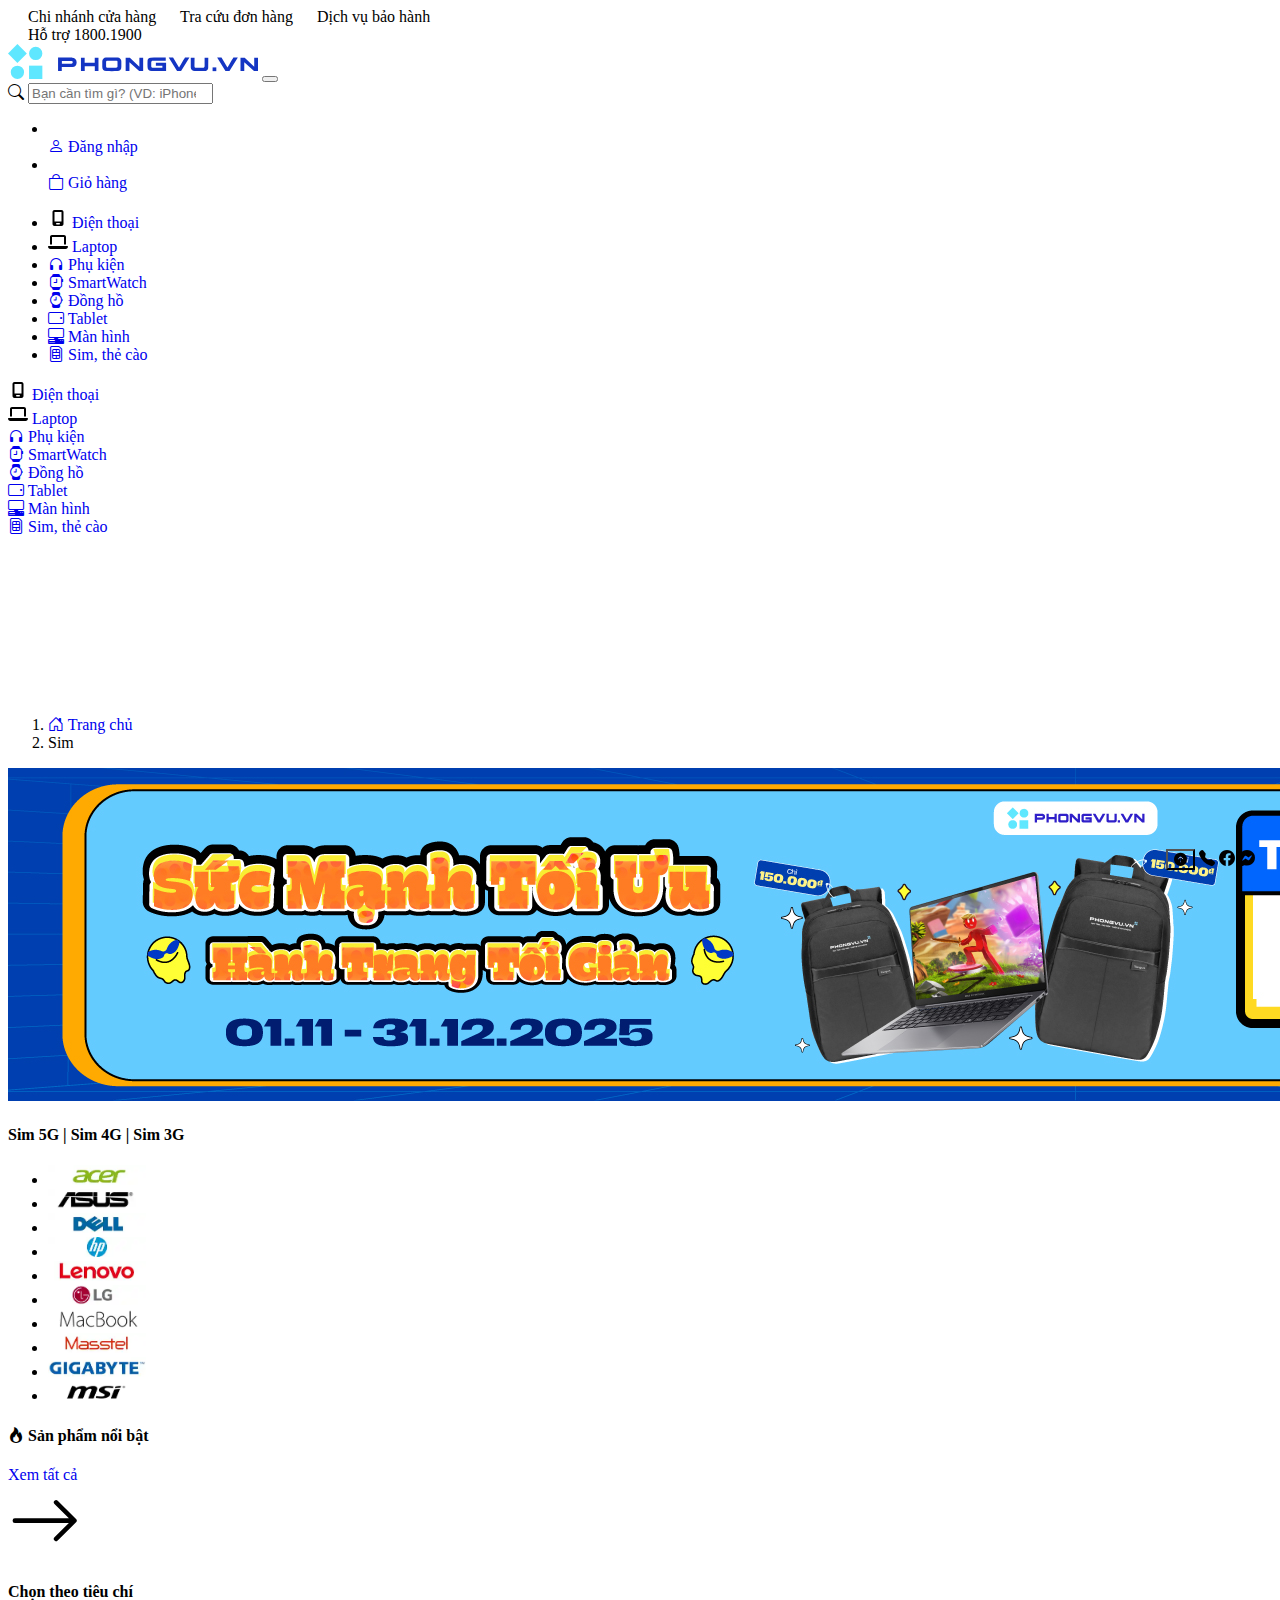
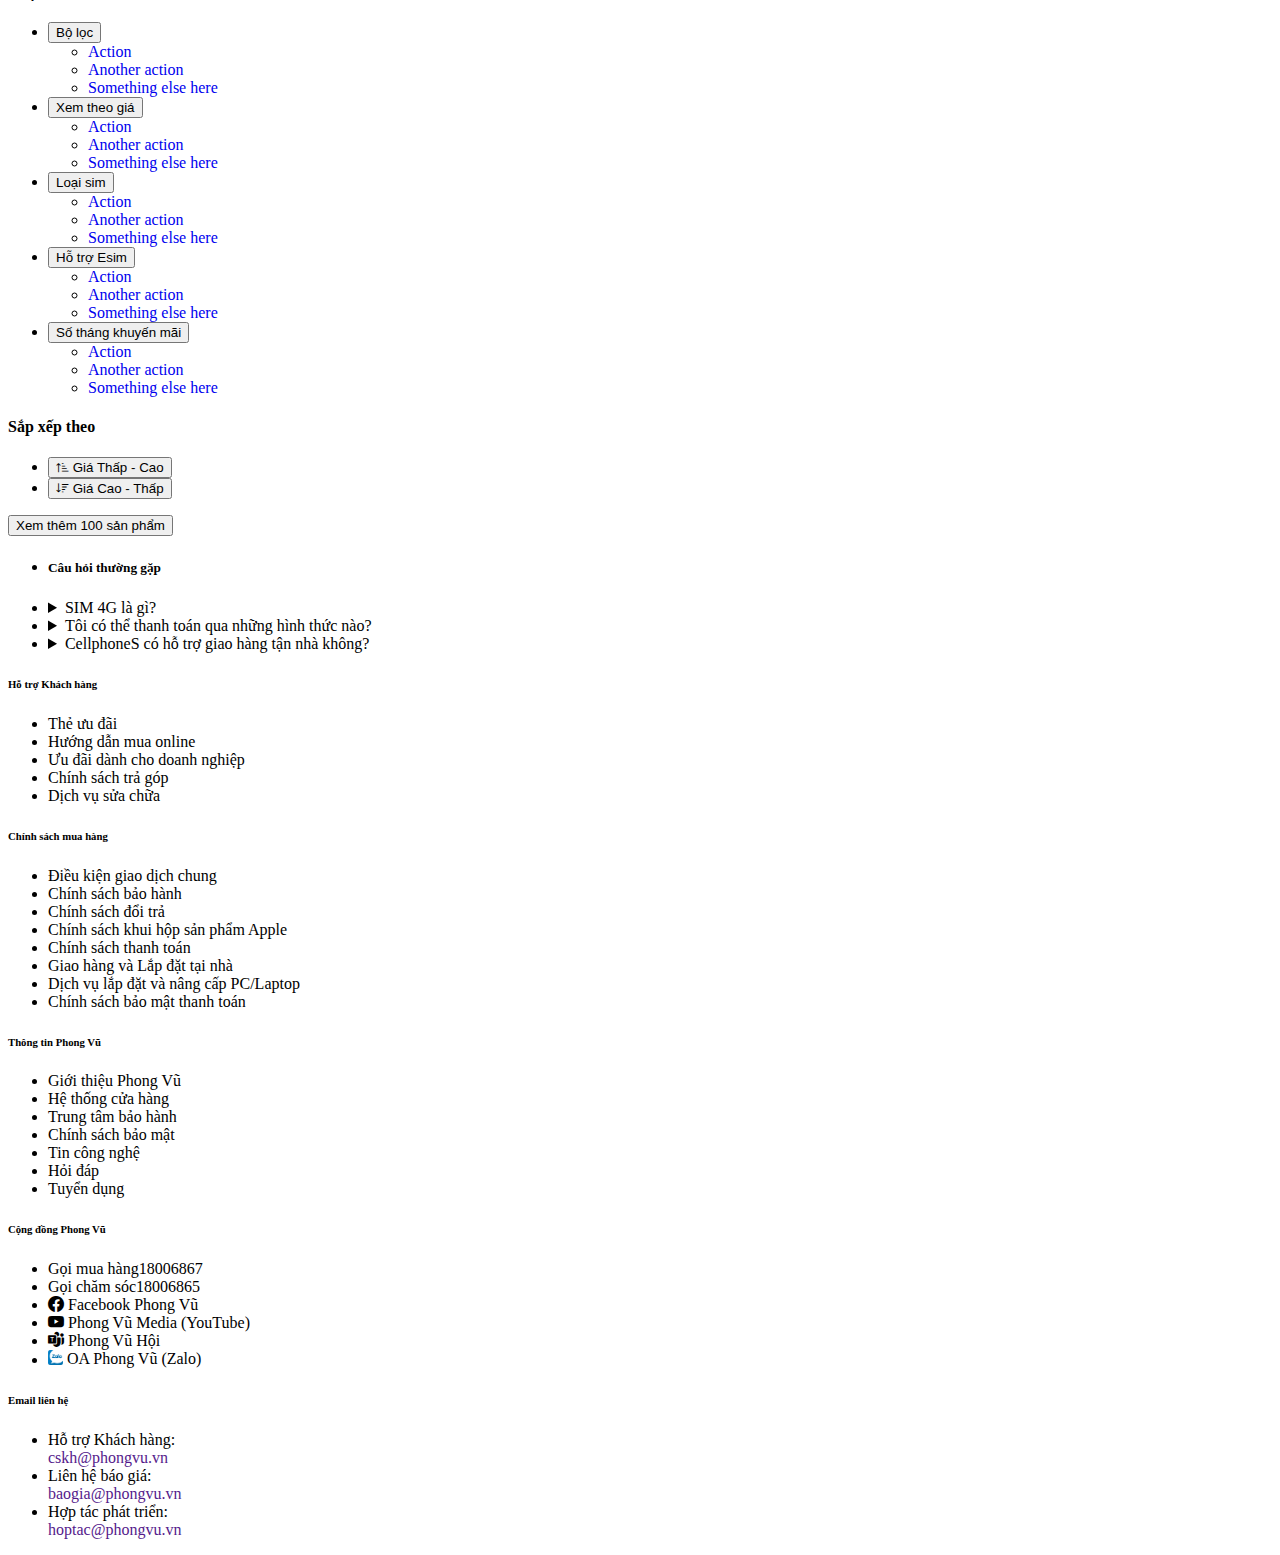
<file: sim.html>
<!DOCTYPE html>
<html lang="en">
    <head>
        <meta charset="UTF-8" />
        <meta name="viewport" content="width=device-width, initial-scale=1.0" />
        <!-- Bootstrap css -->
        <link
            href="https://cdn.jsdelivr.net/npm/bootstrap@5.3.8/dist/css/bootstrap.min.css"
            rel="stylesheet"
            integrity="sha384-sRIl4kxILFvY47J16cr9ZwB07vP4J8+LH7qKQnuqkuIAvNWLzeN8tE5YBujZqJLB"
            crossorigin="anonymous"
        />

        <!-- font awesome -->
        <link
            rel="stylesheet"
            href="https://cdnjs.cloudflare.com/ajax/libs/font-awesome/6.4.0/css/all.min.css"
            integrity="sha512-iecdLmaskl7CVkqkXNQ/ZH/XLlvWZOJyj7t7UDjUPNDJ0do4GaK+jhUdLgK5jFA2BsLwbuXhQDwzVcbO+f7Xg=="
            crossorigin="anonymous"
            referrerpolicy="no-referrer"
        />

        <!-- style css -->
        <link rel="stylesheet" href="assets/css/sim.css" />

        <!-- responsive css -->
        <link rel="stylesheet" href="assets/css/responsive.css" />
        <title>Document</title>
    </head>

    <body>
        <!-- header -->
        <header class="fixed-top">
            <!-- top bar -->
            <section class="top-bar bg bg-primary">
                <div class="container">
                    <div class="top-bar-body d-flex py-2">
                        <!-- top bar left -->
                        <div class="top-bar-left">
                            <a class="store-branch me-3 small">
                                <i class="bi bi-geo-alt pe-1" style="color: #fff"></i>
                                <span class="title text-white d-none d-md-inline-block">Chi nhánh cửa hàng</span>
                            </a>

                            <a class="look-up-orders me-3 small">
                                <i class="bi bi-truck pe-1" style="color: #fff"></i>
                                <span class="title text-white d-none d-md-inline-block">Tra cứu đơn hàng</span>
                            </a>

                            <a class="guarantee me-3 small">
                                <i class="bi bi-tools pe-1" style="color: #fff"></i>
                                <span class="title text-white d-none d-md-inline-block">Dịch vụ bảo hành</span>
                            </a>
                        </div>

                        <!-- top bar right -->
                        <div class="top-bar-right ms-auto">
                            <a class="support me-3 small">
                                <i class="bi bi-question-circle pe-1" style="color: #fff"></i>
                                <span class="title text-white">Hỗ trợ</span>
                            </a>
                            <span class="title text-white">1800.1900</span>
                        </div>
                    </div>
                </div>
            </section>

            <!-- navbar -->
            <nav class="navbar navbar-expand-lg bg-body-tertiary px-0">
                <div class="container">
                    <!-- logo -->
                    <a class="navbar-brand pt-0" href="index.html">
                        <img src="assets/img/logo-full.svg" alt="Bootstrap" class="logo-img" />
                    </a>
                    <button
                        class="navbar-toggler"
                        type="button"
                        data-bs-toggle="collapse"
                        data-bs-target="#navbarSupportedContent"
                        aria-controls="navbarSupportedContent"
                        aria-expanded="false"
                        aria-label="Toggle navigation"
                    >
                        <span class="navbar-toggler-icon"></span>
                    </button>
                    <div class="collapse navbar-collapse" id="navbarSupportedContent">
                        <!-- search form -->
                        <form class="d-flex align-items-center mt-2 mt-lg-0" role="search" style="width: 100%; max-width: 750px">
                            <div class="input-group">
                                <a class="input-group-text bg-white border-end-0">
                                    <i class="bi bi-search text-secondary"></i>
                                </a>
                                <input
                                    class="form-control border-start-0 shadow-none ps-0"
                                    type="search"
                                    placeholder="Bạn cần tìm gì? (VD: iPhone 17, Galaxy S24, Laptop)"
                                />
                            </div>
                        </form>

                        <!-- login & cart -->
                        <ul class="login-cart navbar-nav ms-auto mb-lg-0 flex-row align-items-center">
                            <li class="nav-item">
                                <a aria-current="page" href="login.html" id="link-login">
                                    <div class="nav-link active ms-2 ps-lg-0 login-hover d-inline-block">
                                        <i class="bi bi-person text-black"></i>
                                        <span class="text-black"> Đăng nhập</span>

                                        <!-- login & signup -->
                                        <div class="user-box" id="user-box">
                                            <!-- Avatar + Info -->
                                            <div class="d-flex align-items-center mb-3">
                                                <div class="avatar-circle">T</div>
                                                <div class="ms-2">
                                                    <strong>user</strong><br />
                                                    <small>email</small>
                                                </div>
                                            </div>

                                            <!-- Menu -->
                                            <div class="list-group">
                                                <a href="account-info.html" class="list-group-item border-0 user-item">
                                                    <i class="bi bi-person"></i> Thông tin tài khoản
                                                </a>

                                                <a href="account-info.html" class="list-group-item border-0 user-item">
                                                    <i class="bi bi-card-checklist"></i> Lịch sử mua hàng
                                                </a>

                                                <a href="account-info.html" class="list-group-item border-0 user-item">
                                                    <i class="bi bi-heart"></i> Hỗ trợ
                                                </a>
                                            </div>
                                            <!-- Login Logout -->
                                            <a href="login.html" class="btn btn-primary w-100 mt-2">Đăng nhập</a>
                                        </div>
                                    </div>
                                </a>
                            </li>

                            <!-- cart mini -->
                            <li class="">
                                <a class="" aria-current="page" href="cart.html">
                                    <div class="nav-item ms-3 d-inline-block cart-hover">
                                        <i class="bi bi-bag text-black"></i>
                                        <span class="text-black">Giỏ hàng</span>

                                        <div class="cart-box">
                                            <!-- vùng scroll -->
                                            <div class="product-scroll">
                                                <!-- sản phẩm 1 -->
                                                <div class="mb-2">
                                                    <div class="d-flex">
                                                        <div class="product-img-wrap">
                                                            <img src="assets/img/laptops/laptop6.webp" alt="Laptop" class="cart-product-img" />
                                                        </div>

                                                        <div class="flex-grow-1">
                                                            <div class="fw-semibold small">
                                                                Máy tính xách tay/ Laptop HP 14-ep1011TU - 9Z2W3PA (Core 5-120U) (Bạc)
                                                            </div>
                                                            <div class="small text-muted">
                                                                Bạc<br />
                                                                Số lượng 1
                                                            </div>
                                                            <div class="fw-bold text-danger">15.890.000đ</div>
                                                        </div>
                                                    </div>
                                                </div>

                                                <!-- sản phẩm 2 -->
                                                <div class="mb-2">
                                                    <div class="d-flex">
                                                        <!-- khung hình -->
                                                        <div class="product-img-wrap">
                                                            <img src="assets/img/laptops/laptop7.webp" alt="Laptop" class="cart-product-img" />
                                                        </div>

                                                        <div class="flex-grow-1">
                                                            <div class="fw-semibold small">
                                                                Máy tính xách tay/ Laptop HP 14-ep1011TU - 9Z2W3PA (Core 5-120U) (Bạc)
                                                            </div>
                                                            <div class="small text-muted">
                                                                Đen<br />
                                                                Số lượng 1
                                                            </div>
                                                            <div class="fw-bold text-danger">20.890.000đ</div>
                                                        </div>
                                                    </div>
                                                </div>
                                            </div>

                                            <!-- tổng tiền -->
                                            <div class="cart-total d-flex justify-content-between align-items-center mb-2">
                                                <span class="small">Tổng tiền (2) sản phẩm</span>
                                                <span class="fw-bold text-danger">36.780.000đ</span>
                                            </div>

                                            <!-- nút xem giỏ hàng -->
                                            <a href="cart.html" class="btn btn-primary w-100">Xem giỏ hàng</a>
                                        </div>
                                    </div>
                                </a>
                            </li>
                        </ul>

                        <!-- dropdown menu -->
                        <ul class="menu-mobi navbar-nav ms-auto mb-lg-0 d-lg-none">
                            <!-- item 1 -->
                            <li class="nav-item">
                                <a class="nav-link active ps-2 ps-lg-0" aria-current="page" href="phone.html">
                                    <svg xmlns="http://www.w3.org/2000/svg" viewBox="0 0 640 640" style="width: 20px">
                                        <path
                                            fill="#000000"
                                            d="M144 128C144 92.7 172.7 64 208 64L432 64C467.3 64 496 92.7 496 128L496 512C496 547.3 467.3 576 432 576L208 576C172.7 576 144 547.3 144 512L144 128zM256 504C256 517.3 266.7 528 280 528L360 528C373.3 528 384 517.3 384 504C384 490.7 373.3 480 360 480L280 480C266.7 480 256 490.7 256 504zM432 128L208 128L208 432L432 432L432 128z"
                                        />
                                    </svg>
                                    <span>Điện thoại</span>
                                </a>
                            </li>
                            <!-- item 2 -->
                            <li class="nav-item">
                                <a class="nav-link active ps-2 ps-lg-0" aria-current="page" href="laptop.html">
                                    <svg xmlns="http://www.w3.org/2000/svg" viewBox="0 0 640 640" style="width: 20px">
                                        <!--!Font Awesome Free v7.1.0 by @fontawesome - https://fontawesome.com License - https://fontawesome.com/license/free Copyright 2025 Fonticons, Inc.-->
                                        <path
                                            fill="#000000"
                                            d="M128 96C92.7 96 64 124.7 64 160L64 400L128 400L128 160L512 160L512 400L576 400L576 160C576 124.7 547.3 96 512 96L128 96zM19.2 448C8.6 448 0 456.6 0 467.2C0 509.6 34.4 544 76.8 544L563.2 544C605.6 544 640 509.6 640 467.2C640 456.6 631.4 448 620.8 448L19.2 448z"
                                        />
                                    </svg>
                                    <span>Laptop</span>
                                </a>
                            </li>
                            <!-- item 3 -->
                            <li class="nav-item">
                                <a class="nav-link active ps-2 ps-lg-0" aria-current="page" href="accessory.html">
                                    <i class="bi bi-headphones"></i>
                                    <span>Phụ kiện</span>
                                </a>
                            </li>
                            <!-- item 4 -->
                            <li class="nav-item">
                                <a class="nav-link active ps-2 ps-lg-0" aria-current="page" href="smartwatch.html">
                                    <i class="bi bi-smartwatch"></i>
                                    <span>SmartWatch</span>
                                </a>
                            </li>
                            <!-- item 5 -->
                            <li class="nav-item">
                                <a class="nav-link active ps-2 ps-lg-0" aria-current="page" href="watch.html">
                                    <i class="bi bi-watch"></i>
                                    <span>Đồng hồ</span>
                                </a>
                            </li>
                            <!-- item 6 -->
                            <li class="nav-item">
                                <a class="nav-link active ps-2 ps-lg-0" aria-current="page" href="tablet.html">
                                    <i class="bi bi-tablet-landscape"></i>
                                    <span>Tablet</span>
                                </a>
                            </li>
                            <!-- item 7 -->
                            <li class="nav-item">
                                <a class="nav-link active ps-2 ps-lg-0" aria-current="page" href="monitor.html">
                                    <i class="bi bi-pc-display-horizontal"></i>
                                    <span>Màn hình</span>
                                </a>
                            </li>
                            <!-- item 8 -->
                            <li class="nav-item">
                                <a class="nav-link active ps-2 ps-lg-0" aria-current="page" href="sim.html">
                                    <i class="bi bi-sim"></i>
                                    <span>Sim, thẻ cào</span>
                                </a>
                            </li>
                        </ul>
                    </div>
                </div>
            </nav>

            <!-- categories -->
            <section class="categories bg bg-body-tertiary d-none d-lg-block">
                <div class="container">
                    <div class="row text-center">
                        <!-- phone -->
                        <div class="col px-0 fm-categories">
                            <a href="phone.html" class="dropdown-toggle text-black pb-3 pt-2 pb-3 pt-2 w-100 w-100">
                                <svg xmlns="http://www.w3.org/2000/svg" viewBox="0 0 640 640" style="width: 20px">
                                    <path
                                        fill="#000000"
                                        d="M144 128C144 92.7 172.7 64 208 64L432 64C467.3 64 496 92.7 496 128L496 512C496 547.3 467.3 576 432 576L208 576C172.7 576 144 547.3 144 512L144 128zM256 504C256 517.3 266.7 528 280 528L360 528C373.3 528 384 517.3 384 504C384 490.7 373.3 480 360 480L280 480C266.7 480 256 490.7 256 504zM432 128L208 128L208 432L432 432L432 128z"
                                    />
                                </svg>
                                <span>Điện thoại</span>
                            </a>

                            <!-- menu phone dropdown -->
                            <div class="row menu-dropdown shadow justify-content-between">
                                <div class="col-3 px-4 py-3 text-start">
                                    <h6>Hãng điện thoại</h6>
                                    <ul class="list-unstyled small">
                                        <li><a href="">iPhone</a></li>
                                        <li><a href="">Samsung</a></li>
                                        <li><a href="">Xiaomi</a></li>
                                        <li><a href=""> OPPO</a></li>
                                        <li><a href="">TECNO</a></li>
                                    </ul>
                                </div>
                                <div class="col-3 px-4 py-3 text-start">
                                    <h6>Mức giá điện thoại</h6>
                                    <ul class="list-unstyled small">
                                        <li><a href="">Dưới 2 triệu</a></li>
                                        <li><a href="">Từ 2 - 4 triệu</a></li>
                                        <li><a href="">Từ 4 - 7 triệu</a></li>
                                        <li><a href="">Từ 7 - 13 triệu</a></li>
                                        <li><a href="">Từ 13 - 20 triệu</a></li>
                                    </ul>
                                </div>
                                <div class="col-3 px-4 py-3 text-start">
                                    <h6>Điện thoại HOT</h6>
                                    <ul class="list-unstyled small">
                                        <li><a href="">iPhone 17 MỚI</a></li>
                                        <li><a href="">iPhone Air MỚI</a></li>
                                        <li><a href="">iPhone 16</a></li>
                                        <li><a href="">Galaxy Z Fold7 MỚI</a></li>
                                        <li><a href="">S25 Ultra</a></li>
                                    </ul>
                                </div>
                                <div class="col-3 px-4 py-3 text-start">
                                    <h6>Hãng máy tính bảng</h6>
                                    <ul class="list-unstyled small">
                                        <li><a href="">iPad</a></li>
                                        <li><a href="">Samsung</a></li>
                                        <li><a href="">Xiaomi</a></li>
                                        <li><a href="">OPPO</a></li>
                                        <li><a href="">TECNO</a></li>
                                    </ul>
                                </div>
                            </div>
                        </div>

                        <!-- Laptop -->
                        <div class="col px-0 fm-categories">
                            <a href="laptop.html" class="dropdown-toggle text-black pb-3 pt-2 w-100">
                                <svg xmlns="http://www.w3.org/2000/svg" viewBox="0 0 640 640" style="width: 20px">
                                    <path
                                        fill="#000000"
                                        d="M128 96C92.7 96 64 124.7 64 160L64 400L128 400L128 160L512 160L512 400L576 400L576 160C576 124.7 547.3 96 512 96L128 96zM19.2 448C8.6 448 0 456.6 0 467.2C0 509.6 34.4 544 76.8 544L563.2 544C605.6 544 640 509.6 640 467.2C640 456.6 631.4 448 620.8 448L19.2 448z"
                                    />
                                </svg>
                                <span>Laptop</span>
                            </a>
                            <!-- menu laptop dropdown -->
                            <div class="row menu-dropdown shadow justify-content-between fm-menu-lap">
                                <div class="col-3 px-4 py-3 text-start">
                                    <h6>Thương hiệu</h6>
                                    <ul class="list-unstyled small">
                                        <li><a href="">Apple (Macbook)</a></li>
                                        <li><a href="">Acer</a></li>
                                        <li><a href="">Asus</a></li>
                                        <li><a href="">Dell</a></li>
                                        <li><a href="">HP</a></li>
                                    </ul>
                                </div>
                                <div class="col-3 px-4 py-3 text-start">
                                    <h6>Nhu cầu</h6>
                                    <ul class="list-unstyled small">
                                        <li><a href="">Laptop Gaming</a></li>
                                        <li><a href="">Laptop AI</a></li>
                                        <li><a href="">Laptop đồ họa</a></li>
                                        <li><a href="">Laptop Sinh viên</a></li>
                                        <li><a href="">Laptop Văn Phòng</a></li>
                                    </ul>
                                </div>
                                <div class="col-3 px-4 py-3 text-start">
                                    <h6>Cấu hình</h6>
                                    <ul class="list-unstyled small">
                                        <li><a href="">Laptop i5</a></li>
                                        <li><a href="">Laptop i7</a></li>
                                        <li><a href="">Laptop i9</a></li>
                                        <li><a href="">Laptop Ryzen 5</a></li>
                                        <li><a href="">Laptop Ryzen 7</a></li>
                                    </ul>
                                </div>
                                <div class="col-3 px-4 py-3 text-start">
                                    <h6>Laptop HP</h6>
                                    <ul class="list-unstyled small">
                                        <li><a href="">HP OmniBook</a></li>
                                        <li><a href="">HP Omen</a></li>
                                        <li><a href="">HP Victus</a></li>
                                        <li><a href="">HP Pavilion</a></li>
                                        <li><a href="">HP Probook</a></li>
                                    </ul>
                                </div>
                            </div>
                        </div>

                        <!-- accessory -->
                        <div class="col px-0 fm-categories">
                            <a href="accessory.html" class="dropdown-toggle text-black pb-3 pt-2 w-100">
                                <i class="bi bi-headphones"></i>
                                <span>Phụ kiện</span>
                            </a>

                            <!-- menu accessory dropdown -->
                            <div class="row menu-dropdown shadow justify-content-between fm-menu-accessory">
                                <div class="col-3 px-4 py-3 text-start">
                                    <h6>Loại đồng hồ</h6>
                                    <ul class="list-unstyled small">
                                        <li><a href="">Đồng hồ thông minh</a></li>
                                        <li><a href="">Vòng đeo tay thông minh</a></li>
                                        <li><a href="">Đồng hồ định vị trẻ em</a></li>
                                        <li><a href="">Dây đeo</a></li>
                                        <li><a href="">Apple Watch</a></li>
                                    </ul>
                                </div>
                                <div class="col-3 px-4 py-3 text-start">
                                    <h6>Chọn theo thương hiệu</h6>
                                    <ul class="list-unstyled small">
                                        <li><a href="">Apple Watch</a></li>
                                        <li><a href="">Samsung</a></li>
                                        <li><a href="">Xiaomi</a></li>
                                        <li><a href="">Huawei HOT</a></li>
                                        <li><a href="">Coros</a></li>
                                    </ul>
                                </div>
                                <div class="col-3 px-4 py-3 text-start">
                                    <h6>Camera</h6>
                                    <ul class="list-unstyled small">
                                        <li><a href="">Camera an ninh</a></li>
                                        <li><a href="">Camera hành trình</a></li>
                                        <li><a href="">Action Camera</a></li>
                                        <li><a href="">Camera AI MỚI</a></li>
                                        <li><a href="">Gimbal</a></li>
                                    </ul>
                                </div>
                                <div class="col-3 px-4 py-3 text-start">
                                    <h6>Sản phẩm nổi bật</h6>
                                    <ul class="list-unstyled small">
                                        <li><a href="">Apple Watch Series 11 HOT</a></li>
                                        <li><a href="">Apple Watch SE 3 MỚI</a></li>
                                        <li><a href="">Apple Watch Ultra 3 MỚI</a></li>
                                        <li><a href="">Samsung Galaxy Watch 8</a></li>
                                        <li><a href="">Huawei Watch GT 6 HOT</a></li>
                                    </ul>
                                </div>
                            </div>
                        </div>

                        <!-- smartwatch -->
                        <div class="col px-0 fm-categories">
                            <a href="smartwatch.html" class="dropdown-toggle text-black pb-3 pt-2 w-100">
                                <i class="bi bi-smartwatch"></i>
                                <span>SmartWatch</span>
                            </a>

                            <!-- menu smartwatch dropdown -->
                            <div class="row menu-dropdown shadow justify-content-between fm-menu-smartwatch">
                                <div class="col-3 px-4 py-3 text-start">
                                    <h6>Thương hiệu</h6>
                                    <ul class="list-unstyled small">
                                        <li><a href="">Apple (Macbook)</a></li>
                                        <li><a href="">Acer</a></li>
                                        <li><a href="">Asus</a></li>
                                        <li><a href="">Dell</a></li>
                                        <li><a href="">HP</a></li>
                                    </ul>
                                </div>
                                <div class="col-3 px-4 py-3 text-start">
                                    <h6>Nhu cầu</h6>
                                    <ul class="list-unstyled small">
                                        <li><a href="">Laptop Gaming</a></li>
                                        <li><a href="">Laptop AI</a></li>
                                        <li><a href="">Laptop đồ họa</a></li>
                                        <li><a href="">Laptop Sinh viên</a></li>
                                        <li><a href="">Laptop Văn Phòng</a></li>
                                    </ul>
                                </div>
                                <div class="col-3 px-4 py-3 text-start">
                                    <h6>Cấu hình</h6>
                                    <ul class="list-unstyled small">
                                        <li><a href="">Laptop i5</a></li>
                                        <li><a href="">Laptop i7</a></li>
                                        <li><a href="">Laptop i9</a></li>
                                        <li><a href="">Laptop Ryzen 5</a></li>
                                        <li><a href="">Laptop Ryzen 7</a></li>
                                    </ul>
                                </div>
                                <div class="col-3 px-4 py-3 text-start">
                                    <h6>Laptop HP</h6>
                                    <ul class="list-unstyled small">
                                        <li><a href="">HP OmniBook</a></li>
                                        <li><a href="">HP Omen</a></li>
                                        <li><a href="">HP Victus</a></li>
                                        <li><a href="">HP Pavilion</a></li>
                                        <li><a href="">HP Probook</a></li>
                                    </ul>
                                </div>
                            </div>
                        </div>

                        <!-- watch -->
                        <div class="col px-0 fm-categories">
                            <a href="watch.html" class="dropdown-toggle text-black pb-3 pt-2 w-100">
                                <i class="bi bi-watch"></i>
                                <span>Đồng hồ</span>
                            </a>

                            <!-- menu watch dropdown -->
                            <div class="row menu-dropdown shadow justify-content-between fm-menu-watch">
                                <div class="col-3 px-4 py-3 text-start">
                                    <h6>Hãng điện thoại</h6>
                                    <ul class="list-unstyled small">
                                        <li><a href="">iPhone</a></li>
                                        <li><a href="">Samsung</a></li>
                                        <li><a href="">Xiaomi</a></li>
                                        <li><a href=""> OPPO</a></li>
                                        <li><a href="">TECNO</a></li>
                                    </ul>
                                </div>
                                <div class="col-3 px-4 py-3 text-start">
                                    <h6>Mức giá điện thoại</h6>
                                    <ul class="list-unstyled small">
                                        <li><a href="">Dưới 2 triệu</a></li>
                                        <li><a href="">Từ 2 - 4 triệu</a></li>
                                        <li><a href="">Từ 4 - 7 triệu</a></li>
                                        <li><a href="">Từ 7 - 13 triệu</a></li>
                                        <li><a href="">Từ 13 - 20 triệu</a></li>
                                    </ul>
                                </div>
                                <div class="col-3 px-4 py-3 text-start">
                                    <h6>Điện thoại HOT</h6>
                                    <ul class="list-unstyled small">
                                        <li><a href="">iPhone 17 MỚI</a></li>
                                        <li><a href="">iPhone Air MỚI</a></li>
                                        <li><a href="">iPhone 16</a></li>
                                        <li><a href="">Galaxy Z Fold7 MỚI</a></li>
                                        <li><a href="">S25 Ultra</a></li>
                                    </ul>
                                </div>
                                <div class="col-3 px-4 py-3 text-start">
                                    <h6>Hãng máy tính bảng</h6>
                                    <ul class="list-unstyled small">
                                        <li><a href="">iPad</a></li>
                                        <li><a href="">Samsung</a></li>
                                        <li><a href="">Xiaomi</a></li>
                                        <li><a href="">OPPO</a></li>
                                        <li><a href="">TECNO</a></li>
                                    </ul>
                                </div>
                            </div>
                        </div>

                        <!-- tablet -->
                        <div class="col px-0 fm-categories">
                            <a href="tablet.html" class="dropdown-toggle text-black pb-3 pt-2 w-100">
                                <i class="bi bi-tablet-landscape"></i>
                                <span>Tablet</span>
                            </a>

                            <!-- menu tablet dropdown -->
                            <div class="row menu-dropdown shadow justify-content-between fm-tablet-lap">
                                <div class="col-3 px-4 py-3 text-start">
                                    <h6>Thương hiệu</h6>
                                    <ul class="list-unstyled small">
                                        <li><a href="">Apple (Macbook)</a></li>
                                        <li><a href="">Acer</a></li>
                                        <li><a href="">Asus</a></li>
                                        <li><a href="">Dell</a></li>
                                        <li><a href="">HP</a></li>
                                    </ul>
                                </div>
                                <div class="col-3 px-4 py-3 text-start">
                                    <h6>Nhu cầu</h6>
                                    <ul class="list-unstyled small">
                                        <li><a href="">Laptop Gaming</a></li>
                                        <li><a href="">Laptop AI</a></li>
                                        <li><a href="">Laptop đồ họa</a></li>
                                        <li><a href="">Laptop Sinh viên</a></li>
                                        <li><a href="">Laptop Văn Phòng</a></li>
                                    </ul>
                                </div>
                                <div class="col-3 px-4 py-3 text-start">
                                    <h6>Cấu hình</h6>
                                    <ul class="list-unstyled small">
                                        <li><a href="">Laptop i5</a></li>
                                        <li><a href="">Laptop i7</a></li>
                                        <li><a href="">Laptop i9</a></li>
                                        <li><a href="">Laptop Ryzen 5</a></li>
                                        <li><a href="">Laptop Ryzen 7</a></li>
                                    </ul>
                                </div>
                                <div class="col-3 px-4 py-3 text-start">
                                    <h6>Laptop HP</h6>
                                    <ul class="list-unstyled small">
                                        <li><a href="">HP OmniBook</a></li>
                                        <li><a href="">HP Omen</a></li>
                                        <li><a href="">HP Victus</a></li>
                                        <li><a href="">HP Pavilion</a></li>
                                        <li><a href="">HP Probook</a></li>
                                    </ul>
                                </div>
                            </div>
                        </div>

                        <!-- monitor -->
                        <div class="col px-0 fm-categories">
                            <a href="monitor.html" class="dropdown-toggle text-black pb-3 pt-2 w-100">
                                <i class="bi bi-pc-display-horizontal"></i>
                                <span>Màn hình</span>
                            </a>

                            <!-- menu monitor dropdown -->
                            <div class="row menu-dropdown shadow justify-content-between fm-menu-monitor">
                                <div class="col-3 px-4 py-3 text-start">
                                    <h6>Loại đồng hồ</h6>
                                    <ul class="list-unstyled small">
                                        <li><a href="">Đồng hồ thông minh</a></li>
                                        <li><a href="">Vòng đeo tay thông minh</a></li>
                                        <li><a href="">Đồng hồ định vị trẻ em</a></li>
                                        <li><a href="">Dây đeo</a></li>
                                        <li><a href="">Apple Watch</a></li>
                                    </ul>
                                </div>
                                <div class="col-3 px-4 py-3 text-start">
                                    <h6>Chọn theo thương hiệu</h6>
                                    <ul class="list-unstyled small">
                                        <li><a href="">Apple Watch</a></li>
                                        <li><a href="">Samsung</a></li>
                                        <li><a href="">Xiaomi</a></li>
                                        <li><a href="">Huawei HOT</a></li>
                                        <li><a href="">Coros</a></li>
                                    </ul>
                                </div>
                                <div class="col-3 px-4 py-3 text-start">
                                    <h6>Camera</h6>
                                    <ul class="list-unstyled small">
                                        <li><a href="">Camera an ninh</a></li>
                                        <li><a href="">Camera hành trình</a></li>
                                        <li><a href="">Action Camera</a></li>
                                        <li><a href="">Camera AI MỚI</a></li>
                                        <li><a href="">Gimbal</a></li>
                                    </ul>
                                </div>
                                <div class="col-3 px-4 py-3 text-start">
                                    <h6>Sản phẩm nổi bật</h6>
                                    <ul class="list-unstyled small">
                                        <li><a href="">Apple Watch Series 11 HOT</a></li>
                                        <li><a href="">Apple Watch SE 3 MỚI</a></li>
                                        <li><a href="">Apple Watch Ultra 3 MỚI</a></li>
                                        <li><a href="">Samsung Galaxy Watch 8</a></li>
                                        <li><a href="">Huawei Watch GT 6 HOT</a></li>
                                    </ul>
                                </div>
                            </div>
                        </div>

                        <!-- sim -->
                        <div class="col px-0 fm-categories">
                            <a href="sim.html" class="dropdown-toggle text-black pb-3 pt-2 w-100">
                                <i class="bi bi-sim"></i>
                                <span>Sim, thẻ cào</span>
                            </a>

                            <!-- menu sim dropdown -->
                            <div class="row menu-dropdown shadow justify-content-between fm-menu-sim">
                                <div class="col-3 px-4 py-3 text-start">
                                    <h6>Thương hiệu</h6>
                                    <ul class="list-unstyled small">
                                        <li><a href="">Apple (Macbook)</a></li>
                                        <li><a href="">Acer</a></li>
                                        <li><a href="">Asus</a></li>
                                        <li><a href="">Dell</a></li>
                                        <li><a href="">HP</a></li>
                                    </ul>
                                </div>
                                <div class="col-3 px-4 py-3 text-start">
                                    <h6>Nhu cầu</h6>
                                    <ul class="list-unstyled small">
                                        <li><a href="">Laptop Gaming</a></li>
                                        <li><a href="">Laptop AI</a></li>
                                        <li><a href="">Laptop đồ họa</a></li>
                                        <li><a href="">Laptop Sinh viên</a></li>
                                        <li><a href="">Laptop Văn Phòng</a></li>
                                    </ul>
                                </div>
                                <div class="col-3 px-4 py-3 text-start">
                                    <h6>Cấu hình</h6>
                                    <ul class="list-unstyled small">
                                        <li><a href="">Laptop i5</a></li>
                                        <li><a href="">Laptop i7</a></li>
                                        <li><a href="">Laptop i9</a></li>
                                        <li><a href="">Laptop Ryzen 5</a></li>
                                        <li><a href="">Laptop Ryzen 7</a></li>
                                    </ul>
                                </div>
                                <div class="col-3 px-4 py-3 text-start">
                                    <h6>Laptop HP</h6>
                                    <ul class="list-unstyled small">
                                        <li><a href="">HP OmniBook</a></li>
                                        <li><a href="">HP Omen</a></li>
                                        <li><a href="">HP Victus</a></li>
                                        <li><a href="">HP Pavilion</a></li>
                                        <li><a href="">HP Probook</a></li>
                                    </ul>
                                </div>
                            </div>
                        </div>
                    </div>
                </div>
            </section>
        </header>

        <!-- main -->
        <main>
            <!-- breadcrumb -->
            <section class="breadcrumb-bar">
                <div class="container">
                    <nav aria-label="breadcrumb">
                        <ol class="breadcrumb">
                            <li class="breadcrumb-item">
                                <a href="index.html"><i class="bi bi-house-door"></i> <span>Trang chủ</span> </a>
                            </li>
                            <li class="breadcrumb-item active" aria-current="page">Sim</li>
                        </ol>
                    </nav>
                </div>
            </section>

            <!-- banner Sim -->
            <section class="banner-laptop">
                <div class="container">
                    <img src="assets/img/banner-laptop.jpg" class="img-fluid my-3" alt="" />
                </div>
            </section>

            <!--  Sim branchs -->
            <section class="laptop-branchs">
                <div class="container">
                    <h4 class="mb-3">Sim 5G | Sim 4G | Sim 3G</h4>
                    <ul class="d-flex flex-wrap gap-1 my-2 list-unstyled">
                        <li class="btn border border-2 border-light-subtle">
                            <a href=""><img src="assets/img/laptops/laptopBranch/acer.webp" alt="" /></a>
                        </li>
                        <li class="btn border border-2 border-light-subtle">
                            <a href=""><img src="assets/img/laptops/laptopBranch/Asus.webp" alt="" /></a>
                        </li>
                        <li class="btn border border-2 border-light-subtle">
                            <a href=""><img src="assets/img/laptops/laptopBranch/Dell.webp" alt="" /></a>
                        </li>
                        <li class="btn border border-2 border-light-subtle">
                            <a href=""><img src="assets/img/laptops/laptopBranch/HP.webp" alt="" /></a>
                        </li>
                        <li class="btn border border-2 border-light-subtle">
                            <a href=""><img src="assets/img/laptops/laptopBranch/Lenovo.webp" alt="" /></a>
                        </li>
                        <li class="btn border border-2 border-light-subtle">
                            <a href=""><img src="assets/img/laptops/laptopBranch/LG.webp" alt="" /></a>
                        </li>
                        <li class="btn border border-2 border-light-subtle">
                            <a href=""><img src="assets/img/laptops/laptopBranch/macbook.webp" alt="" /></a>
                        </li>
                        <li class="btn border border-2 border-light-subtle">
                            <a href=""><img src="assets/img/laptops/laptopBranch/masstel-mobile-logo022.webp" alt="" /></a>
                        </li>
                        <li class="btn border border-2 border-light-subtle">
                            <a href=""><img src="assets/img/laptops/laptopBranch/MSI-1.webp" alt="" /></a>
                        </li>
                        <li class="btn border border-2 border-light-subtle">
                            <a href=""><img src="assets/img/laptops/laptopBranch/MSI.png" alt="" /></a>
                        </li>
                    </ul>
                </div>
            </section>

            <!-- outstanding products -->
            <section class="outst-products my-5">
                <div class="container">
                    <div class="list-group">
                        <!-- title -->
                        <div class="list-group-item active d-flex justify-content-between align-items-center">
                            <h4 class="title-left">
                                <i class="bi bi-fire"></i>
                                <span class="text-white fw-bold">Sản phẩm nổi bật</span>
                            </h4>
                            <div class="title-right">
                                <a class="icon-link icon-link-hover text-white" href="#">
                                    Xem tất cả
                                    <svg xmlns="http://www.w3.org/2000/svg" class="bi" viewBox="0 0 16 16" aria-hidden="true">
                                        <path
                                            d="M1 8a.5.5 0 0 1 .5-.5h11.793l-3.147-3.146a.5.5 0 0 1 .708-.708l4 4a.5.5 0 0 1 0 .708l-4 4a.5.5 0 0 1-.708-.708L13.293 8.5H1.5A.5.5 0 0 1 1 8z"
                                        />
                                    </svg>
                                </a>
                            </div>
                        </div>

                        <!-- show outstanding products  -->
                        <div class="list-group-item active border-top">
                            <div class="row justify-content-center pb-2" id="showOutPro"></div>
                        </div>
                    </div>
                </div>
            </section>

            <!-- Select by criteria -->
            <section class="criteria">
                <div class="container">
                    <h4 class="mb-3">Chọn theo tiêu chí</h4>
                    <ul class="list-unstyled d-flex flex-wrap gap-2">
                        <li>
                            <div class="dropdown">
                                <button
                                    class="btn btn-outline-primary border-2 dropdown-toggle"
                                    type="button"
                                    data-bs-toggle="dropdown"
                                    aria-expanded="false"
                                >
                                    Bộ lọc
                                </button>

                                <ul class="dropdown-menu">
                                    <li><a class="dropdown-item" href="#">Action</a></li>
                                    <li><a class="dropdown-item" href="#">Another action</a></li>
                                    <li><a class="dropdown-item" href="#">Something else here</a></li>
                                </ul>
                            </div>
                        </li>
                        <li>
                            <div class="dropdown">
                                <button
                                    class="btn bg bg-secondary-subtle dropdown-toggle"
                                    type="button"
                                    data-bs-toggle="dropdown"
                                    aria-expanded="false"
                                >
                                    Xem theo giá
                                </button>
                                <ul class="dropdown-menu">
                                    <li><a class="dropdown-item" href="#">Action</a></li>
                                    <li><a class="dropdown-item" href="#">Another action</a></li>
                                    <li><a class="dropdown-item" href="#">Something else here</a></li>
                                </ul>
                            </div>
                        </li>
                        <li>
                            <div class="dropdown">
                                <button
                                    class="btn bg bg-secondary-subtle dropdown-toggle"
                                    type="button"
                                    data-bs-toggle="dropdown"
                                    aria-expanded="false"
                                >
                                    Loại sim
                                </button>
                                <ul class="dropdown-menu">
                                    <li><a class="dropdown-item" href="#">Action</a></li>
                                    <li><a class="dropdown-item" href="#">Another action</a></li>
                                    <li><a class="dropdown-item" href="#">Something else here</a></li>
                                </ul>
                            </div>
                        </li>
                        <li>
                            <div class="dropdown">
                                <button
                                    class="btn bg bg-secondary-subtle dropdown-toggle"
                                    type="button"
                                    data-bs-toggle="dropdown"
                                    aria-expanded="false"
                                >
                                    Hỗ trợ Esim
                                </button>
                                <ul class="dropdown-menu">
                                    <li><a class="dropdown-item" href="#">Action</a></li>
                                    <li><a class="dropdown-item" href="#">Another action</a></li>
                                    <li><a class="dropdown-item" href="#">Something else here</a></li>
                                </ul>
                            </div>
                        </li>
                        <li>
                            <div class="dropdown">
                                <button
                                    class="btn bg bg-secondary-subtle dropdown-toggle"
                                    type="button"
                                    data-bs-toggle="dropdown"
                                    aria-expanded="false"
                                >
                                    Số tháng khuyến mãi
                                </button>
                                <ul class="dropdown-menu">
                                    <li><a class="dropdown-item" href="#">Action</a></li>
                                    <li><a class="dropdown-item" href="#">Another action</a></li>
                                    <li><a class="dropdown-item" href="#">Something else here</a></li>
                                </ul>
                            </div>
                        </li>
                    </ul>
                </div>
            </section>

            <!-- Sort by -->
            <section class="sort mt-4">
                <div class="container">
                    <h4 class="mb-3">Sắp xếp theo</h4>
                    <ul class="list-unstyled d-flex flex-wrap gap-2">
                        <li class="ms-auto">
                            <button class="btn btn-outline-primary border-2">
                                <i class="bi bi-sort-up-alt"></i>
                                <span>Giá Thấp - Cao</span>
                            </button>
                        </li>
                        <li>
                            <button class="btn bg-secondary-subtle border-2">
                                <i class="bi bi-sort-down"></i>
                                <span>Giá Cao - Thấp</span>
                            </button>
                        </li>
                    </ul>
                </div>
            </section>

            <!-- show laptop page -->
            <section class="laptops mt-3 mb-4">
                <div class="container">
                    <!-- show laptops  -->
                    <div class="row justify-content-center pb-2" id="showLapPage"></div>
                    <div class="d-flex justify-content-center">
                        <button class="btn btn-primary border-2">Xem thêm 100 sản phẩm</button>
                    </div>
                </div>
            </section>

            <!-- Q&A -->
            <div class="QA mb-5">
                <div class="container">
                    <ul class="list-group">
                        <li class="list-group-item bg bg-secondary-subtle" aria-current="true"><h5 class="fw-bold">Câu hỏi thường gặp</h5></li>
                        <!-- item1 -->
                        <li class="list-group-item">
                            <details class="card">
                                <summary class="card-header fw-bold small">SIM 4G là gì?</summary>
                                <div class="card-body small">
                                    <p>
                                        SIM 4G là loại thẻ SIM được thiết kế để hoạt động trên mạng di động 4G. Loại SIM này cung cấp tốc độ truy cập
                                        internet nhanh hơn và khả năng kết nối tốt hơn so với các loại SIM khác như 3G hoặc 2G.
                                    </p>
                                </div>
                            </details>
                        </li>
                        <!-- item2 -->
                        <li class="list-group-item">
                            <details class="card">
                                <summary class="card-header fw-bold small">Tôi có thể thanh toán qua những hình thức nào?</summary>
                                <div class="card-body small">
                                    <p>
                                        Khách hàng có thể thanh toán nhanh chóng, đơn giản với nhiều phương thức linh hoạt khác nhau tại CellphoneS
                                        như: tiền mặt, MOCA, ZaloPay, VNPAY, ATM, Internet banking,…
                                    </p>
                                </div>
                            </details>
                        </li>
                        <!-- item3 -->
                        <li class="list-group-item">
                            <details class="card">
                                <summary class="card-header fw-bold small">CellphoneS có hỗ trợ giao hàng tận nhà không?</summary>
                                <div class="card-body small">
                                    <p>
                                        CellphoneS hỗ trợ giao hàng tận nhà trong thời gian ngắn nhất, sau khi nhân viên xác nhận đơn hàng, người dùng
                                        sẽ nhận được SIM 4G trong vòng: <br />
                                        &ensp;&ensp;- 2 đến 24 giờ tại các khu vực có cửa hàng CellphoneS <br />
                                        &ensp;&ensp;- Từ 2 đến 4 ngày (không tính chủ nhật, lễ, tết): tại các tỉnh thành phố khác <br />
                                    </p>
                                </div>
                            </details>
                        </li>
                    </ul>
                </div>
            </div>
        </main>

        <!-- footer -->
        <footer class="border-top border-3 border-primary">
            <div class="container">
                <div class="row my-4 justify-content-between">
                    <div class="col-md-6 col-lg-2">
                        <h6>Hỗ trợ Khách hàng</h6>
                        <ul class="small list-unstyled">
                            <li><a>Thẻ ưu đãi</a></li>
                            <li><a>Hướng dẫn mua online</a></li>
                            <li><a>Ưu đãi dành cho doanh nghiệp</a></li>
                            <li><a>Chính sách trả góp</a></li>
                            <li><a>Dịch vụ sửa chữa</a></li>
                        </ul>
                    </div>
                    <div class="col-md-6 col-lg-3">
                        <h6>Chính sách mua hàng</h6>
                        <ul class="small list-unstyled">
                            <li><a>Điều kiện giao dịch chung</a></li>
                            <li><a>Chính sách bảo hành</a></li>
                            <li><a>Chính sách đổi trả</a></li>
                            <li><a>Chính sách khui hộp sản phẩm Apple</a></li>
                            <li><a>Chính sách thanh toán</a></li>
                            <li><a>Giao hàng và Lắp đặt tại nhà</a></li>
                            <li><a>Dịch vụ lắp đặt và nâng cấp PC/Laptop</a></li>
                            <li><a>Chính sách bảo mật thanh toán</a></li>
                        </ul>
                    </div>
                    <div class="col-md-6 col-lg-2">
                        <h6>Thông tin Phong Vũ</h6>
                        <ul class="small list-unstyled">
                            <li>
                                <a>Giới thiệu Phong Vũ</a>
                            </li>
                            <li><a>Hệ thống cửa hàng</a></li>
                            <li><a>Trung tâm bảo hành</a></li>
                            <li><a>Chính sách bảo mật</a></li>
                            <li><a>Tin công nghệ</a></li>
                            <li><a>Hỏi đáp</a></li>
                            <li><a>Tuyển dụng</a></li>
                        </ul>
                    </div>
                    <div class="col-md-6 col-lg-2">
                        <h6>Cộng đồng Phong Vũ</h6>
                        <ul class="small list-unstyled">
                            <li><a>Gọi mua hàng</a><a class="text-primary"> 18006867</a></li>
                            <li><a>Gọi chăm sóc</a><a class="text-primary"> 18006865</a></li>
                            <li class="d-inline d-lg-block me-2 me-lg-0">
                                <a>
                                    <i class="bi bi-facebook text-primary"></i>
                                    <span class="d-none d-lg-inline">Facebook Phong Vũ</span>
                                </a>
                            </li>
                            <li class="d-inline d-lg-block me-2 me-lg-0">
                                <a>
                                    <i class="bi bi-youtube text-danger"></i>
                                    <span class="d-none d-lg-inline">Phong Vũ Media (YouTube)</span>
                                </a>
                            </li>
                            <li class="d-inline d-lg-block me-2 me-lg-0">
                                <a>
                                    <i class="bi bi-microsoft-teams text-primary"></i>
                                    <span class="d-none d-lg-inline">Phong Vũ Hội</span>
                                </a>
                            </li>
                            <li class="d-inline d-lg-block me-2 me-lg-0">
                                <a>
                                    <img src="assets/img/Logo-zalo-png.png" alt="" style="width: 15px" />
                                    <span class="d-none d-lg-inline">OA Phong Vũ (Zalo)</span>
                                </a>
                            </li>
                        </ul>
                    </div>
                    <div class="col-md-6 col-lg-2">
                        <h6>Email liên hệ</h6>
                        <ul class="small list-unstyled">
                            <li><a>Hỗ trợ Khách hàng:</a></li>
                            <a href="" class="text-primary">cskh@phongvu.vn</a>
                            <li><a>Liên hệ báo giá:</a></li>
                            <a href="" class="text-primary">baogia@phongvu.vn</a>
                            <li><a>Hợp tác phát triển:</a></li>
                            <a href="" class="text-primary">hoptac@phongvu.vn</a>
                        </ul>
                    </div>
                </div>
            </div>
        </footer>

        <!-- social btns fixed -->
        <div class="social-btns d-flex flex-column z-2">
            <button class="border-0 fs-1 p-0" id="scrollTopBtn">
                <i class="bi bi-arrow-up-circle-fill text-black scroll-top-btn"></i>
            </button>
            <i class="bi bi-telephone-fill fs-3 text-primary"></i>
            <i class="bi bi-facebook fs-2 text-primary"></i>
            <i class="bi bi-messenger fs-2 text-primary"></i>
        </div>

        <!-- Bootstrap icon -->
        <link rel="stylesheet" href="https://cdn.jsdelivr.net/npm/bootstrap-icons@1.10.5/font/bootstrap-icons.css" />

        <!-- Bootstrap js -->
        <script
            src="https://cdn.jsdelivr.net/npm/bootstrap@5.3.8/dist/js/bootstrap.bundle.min.js"
            integrity="sha384-FKyoEForCGlyvwx9Hj09JcYn3nv7wiPVlz7YYwJrWVcXK/BmnVDxM+D2scQbITxI"
            crossorigin="anonymous"
        ></script>

        <!-- products js -->
        <script src="JS/data.js"></script>

        <!-- sim js -->
        <script src="JS/sim.js"></script>

        <!-- common js -->
        <script src="JS/common.js"></script>
    </body>
</html>
</file>
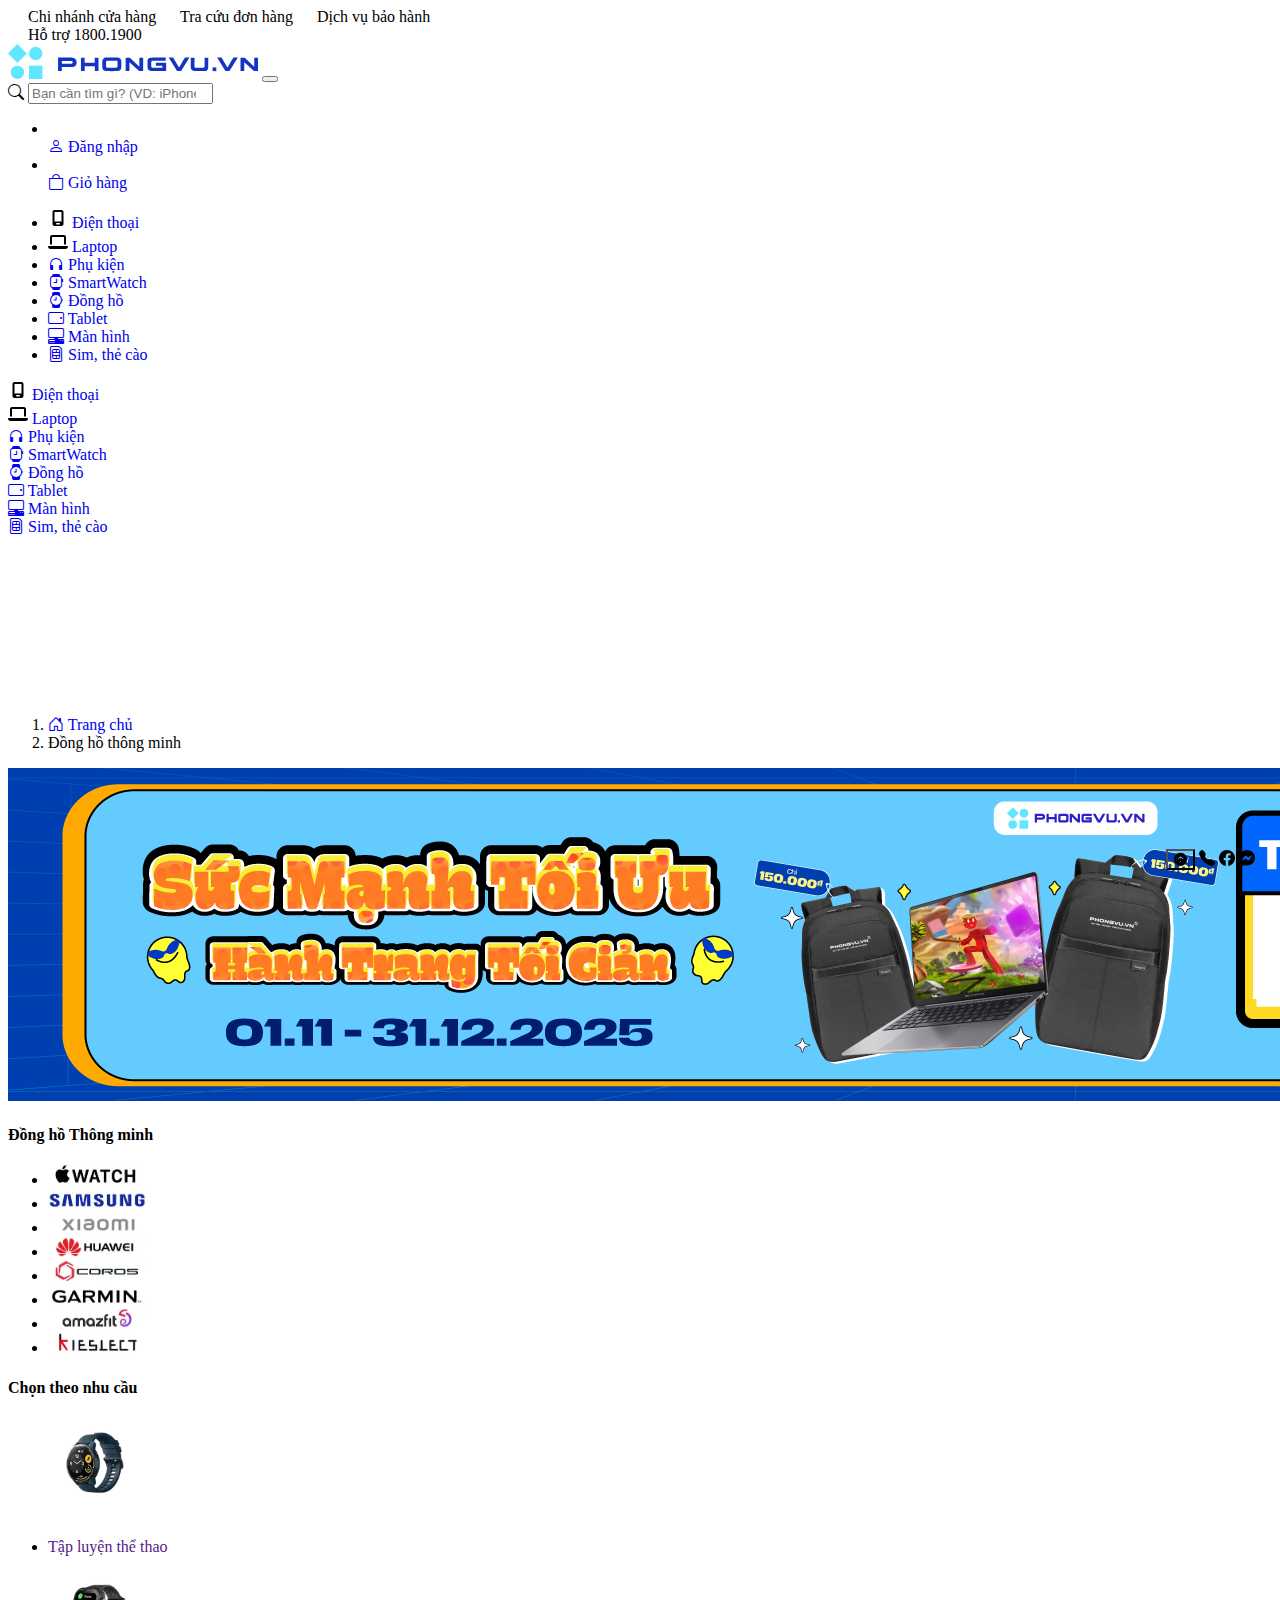
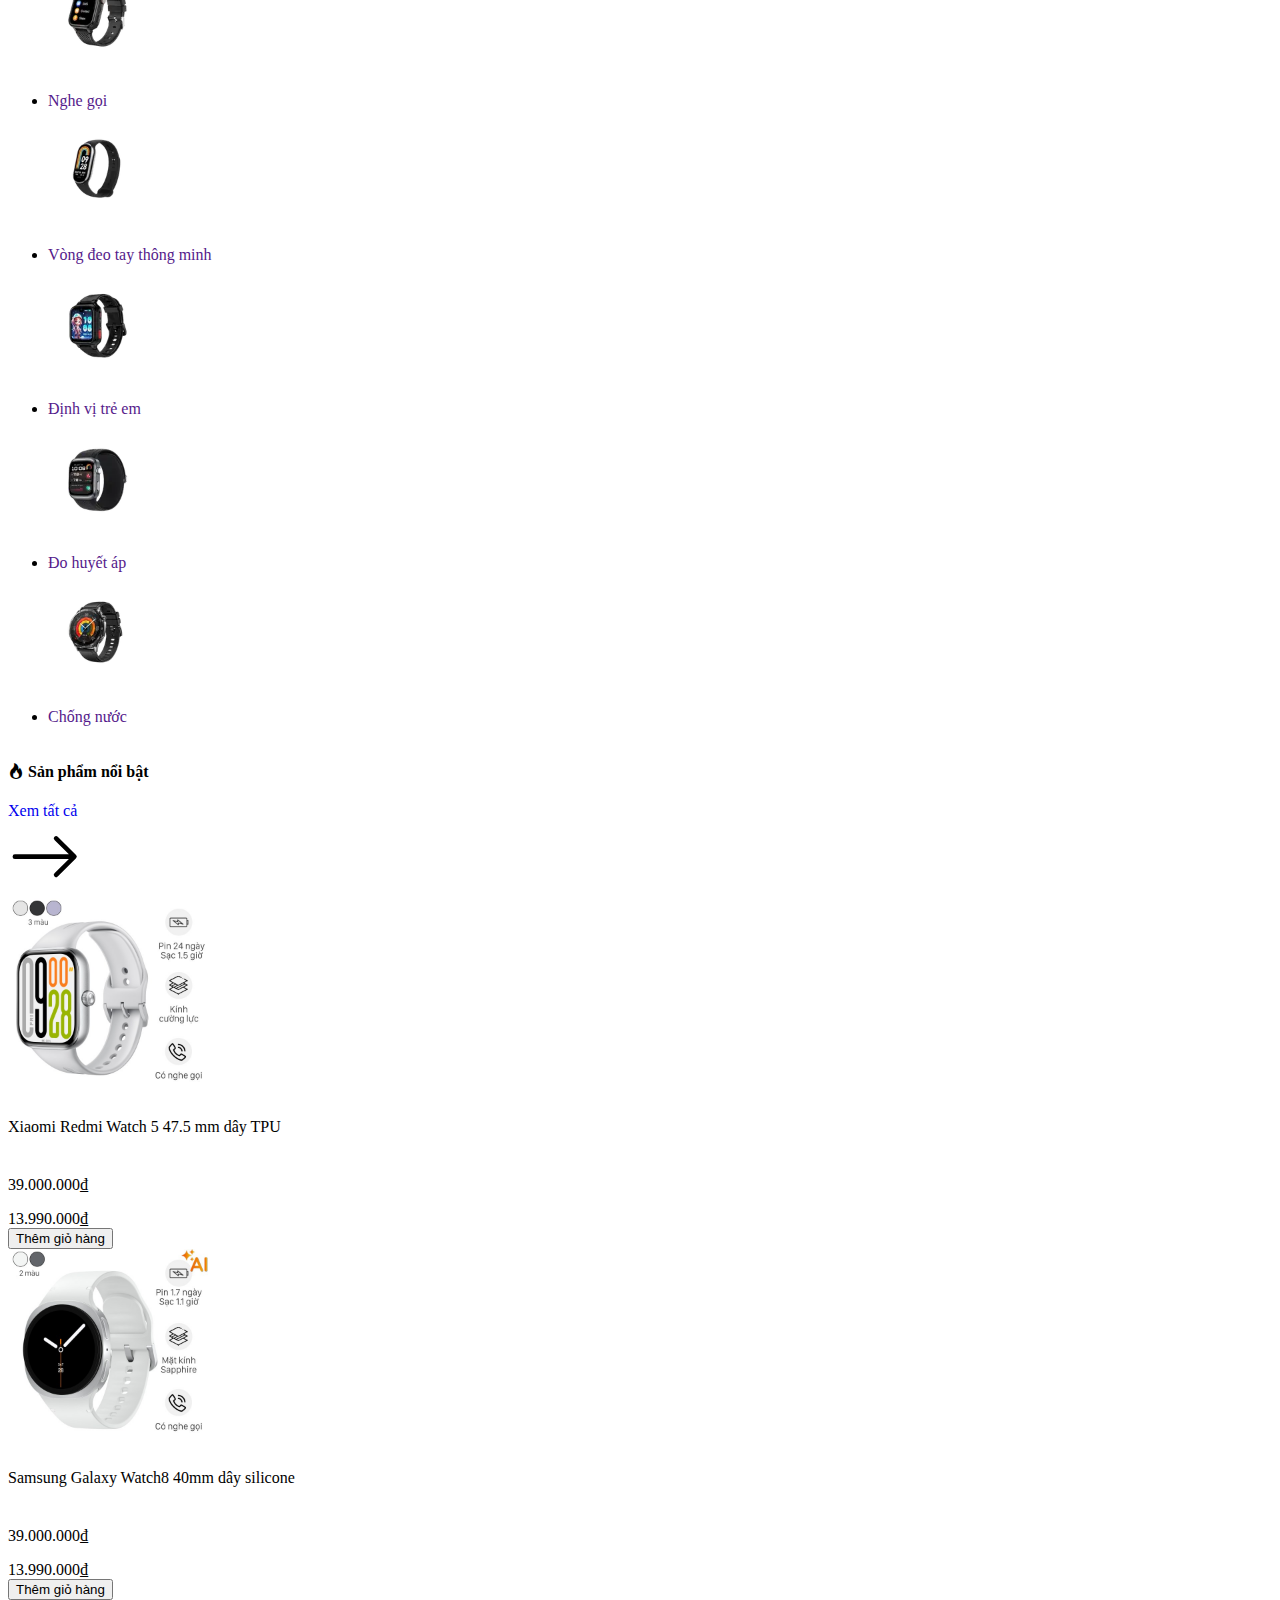
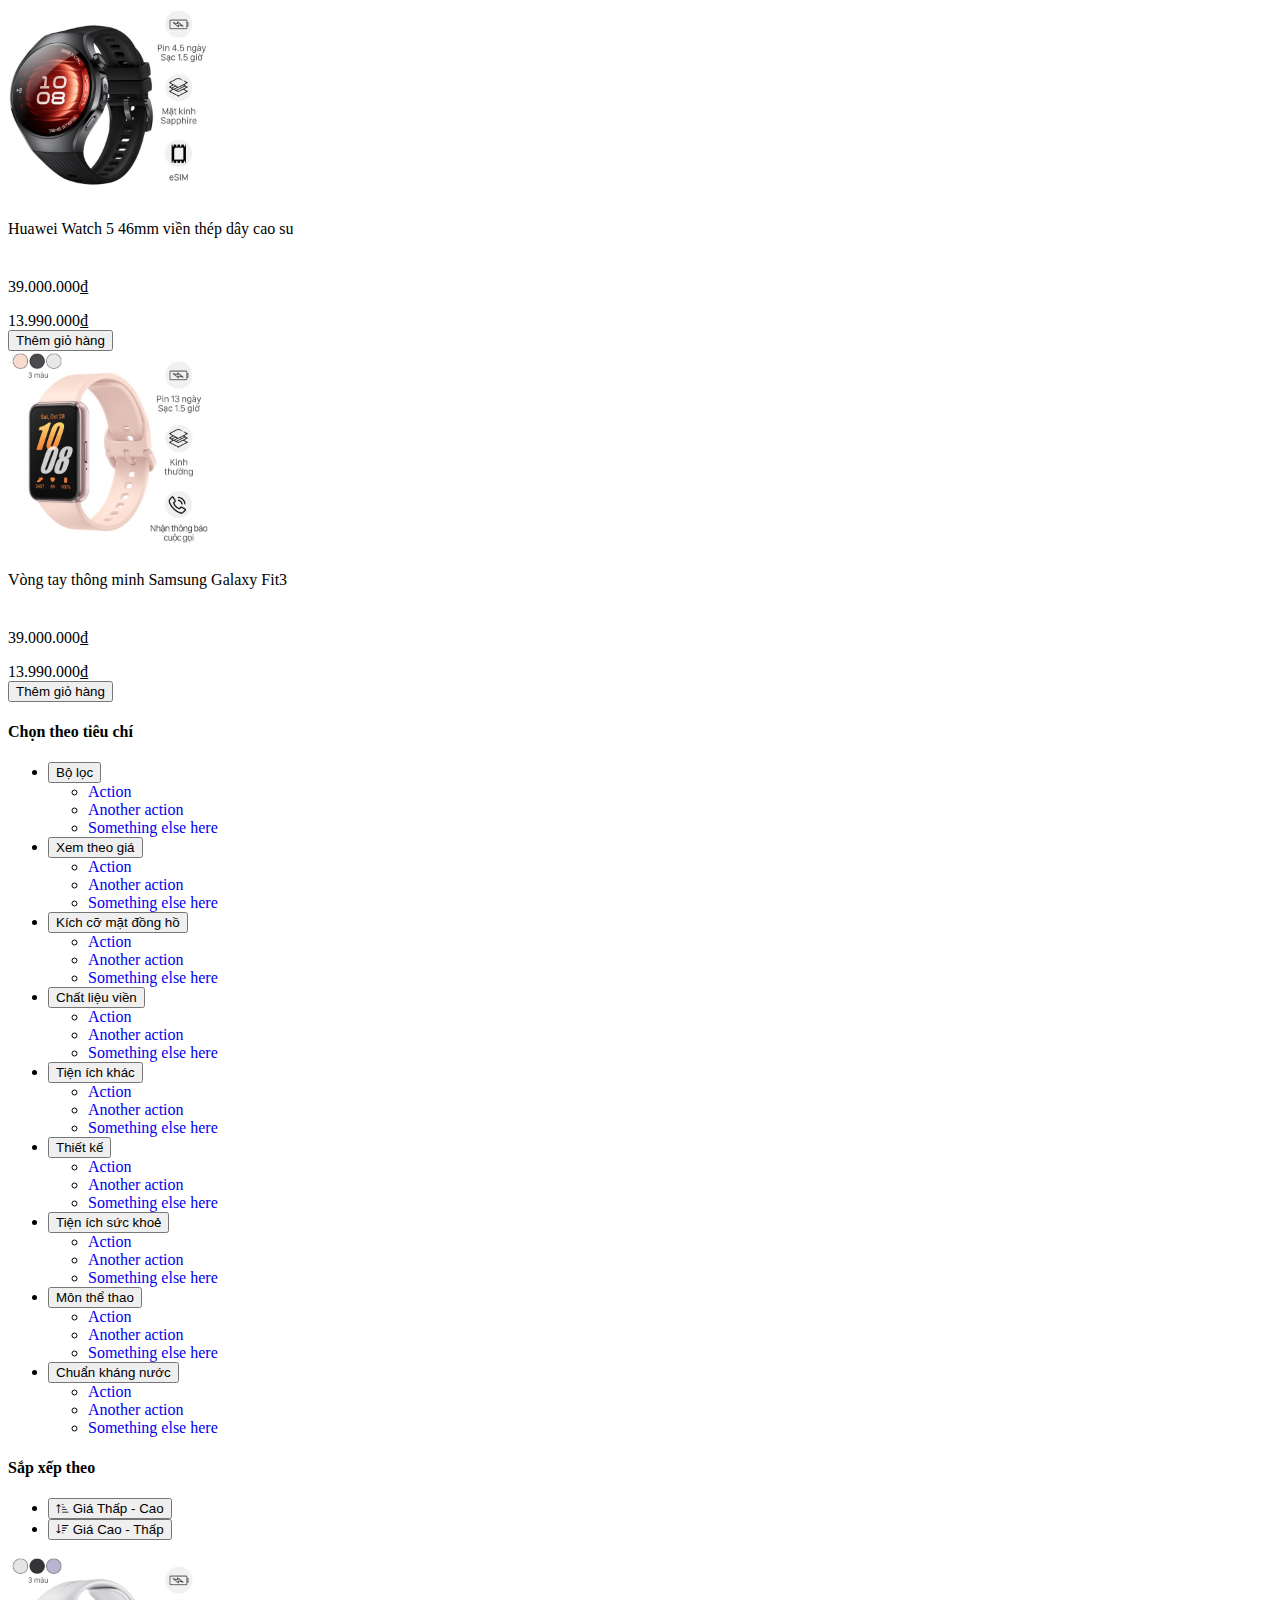
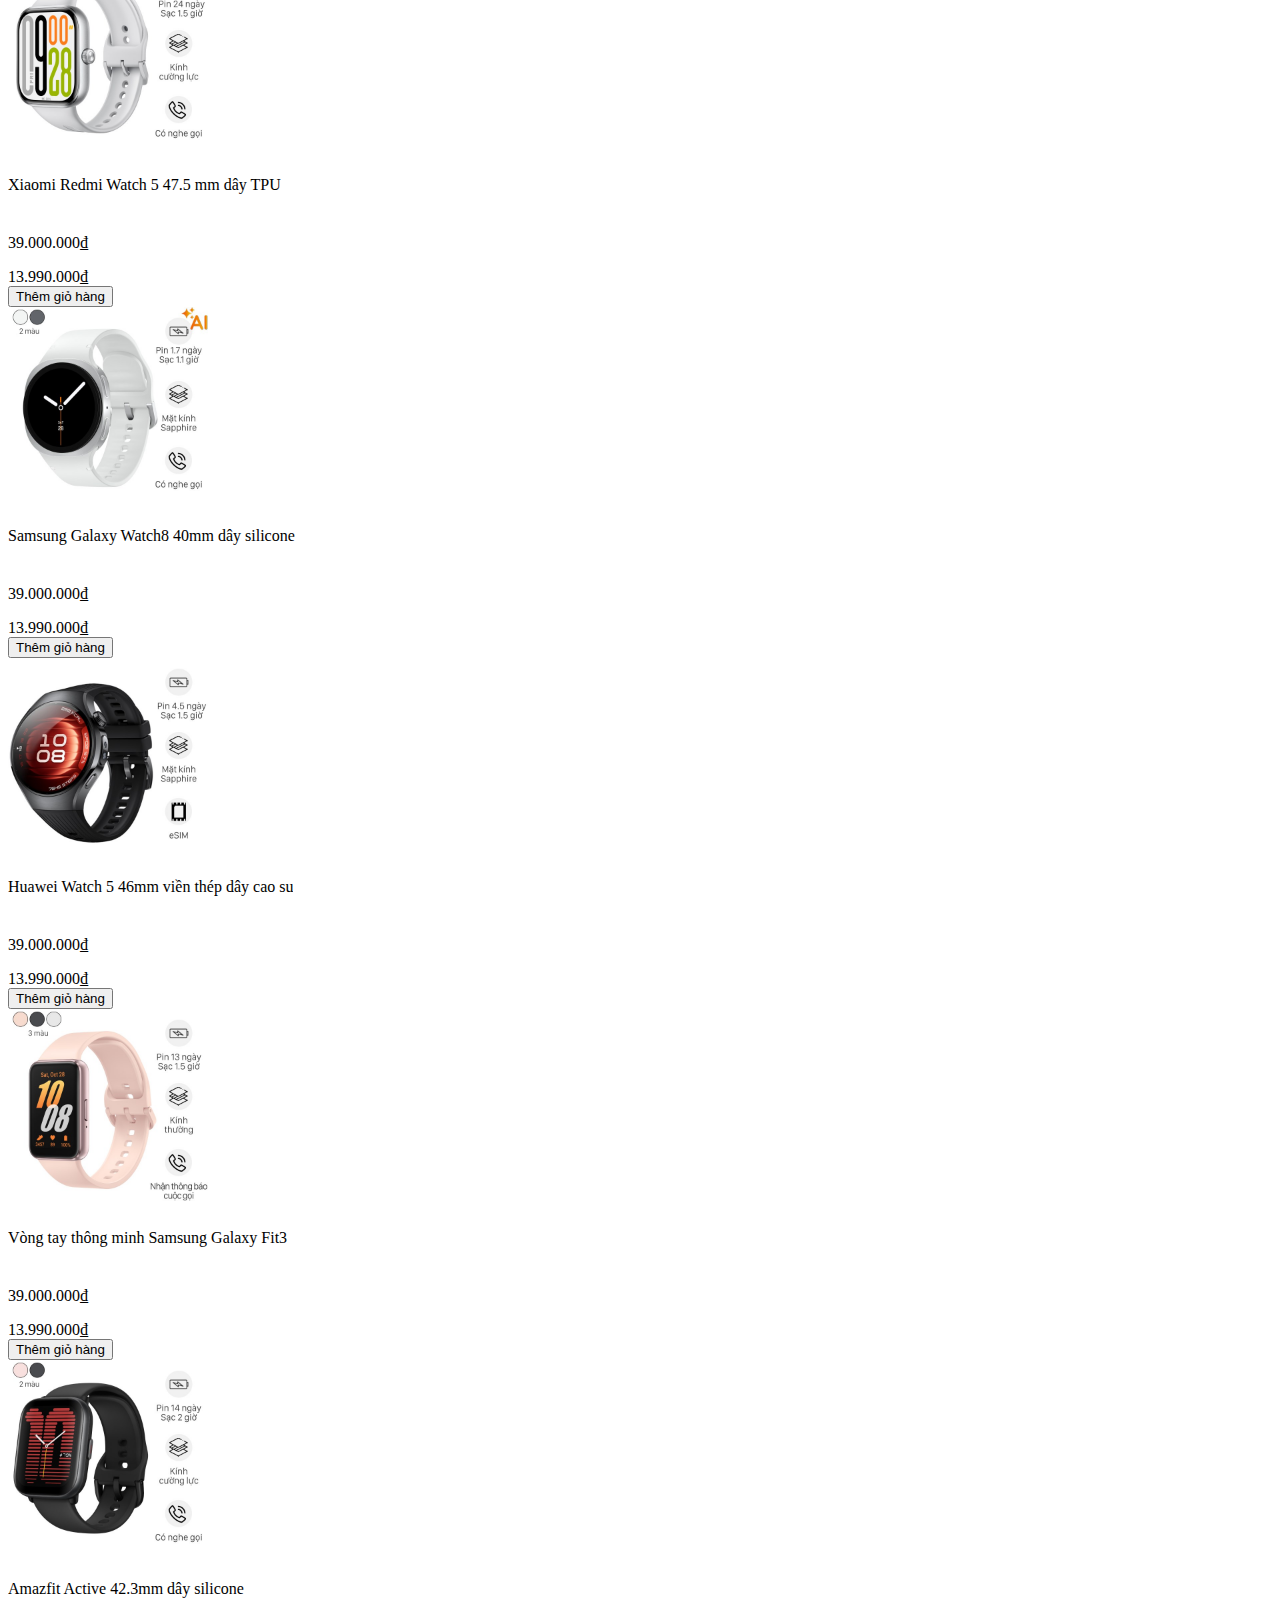
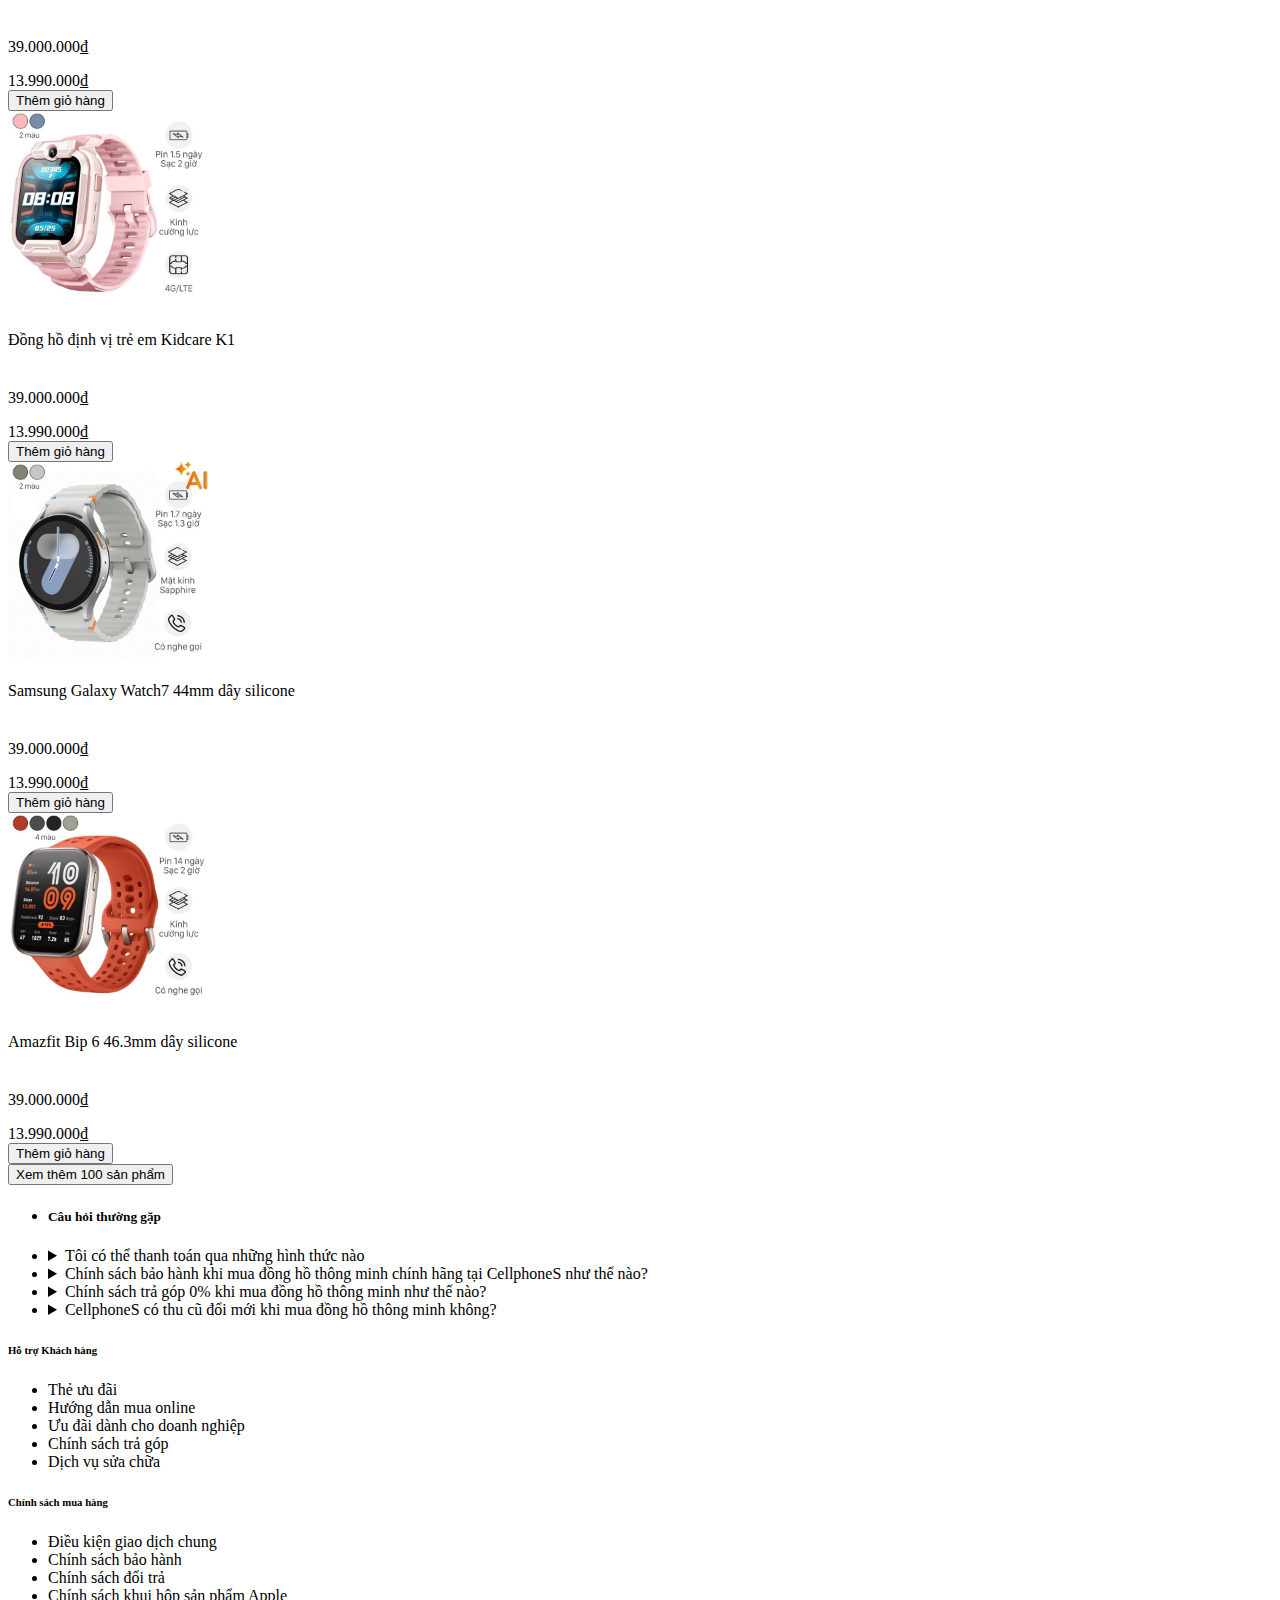
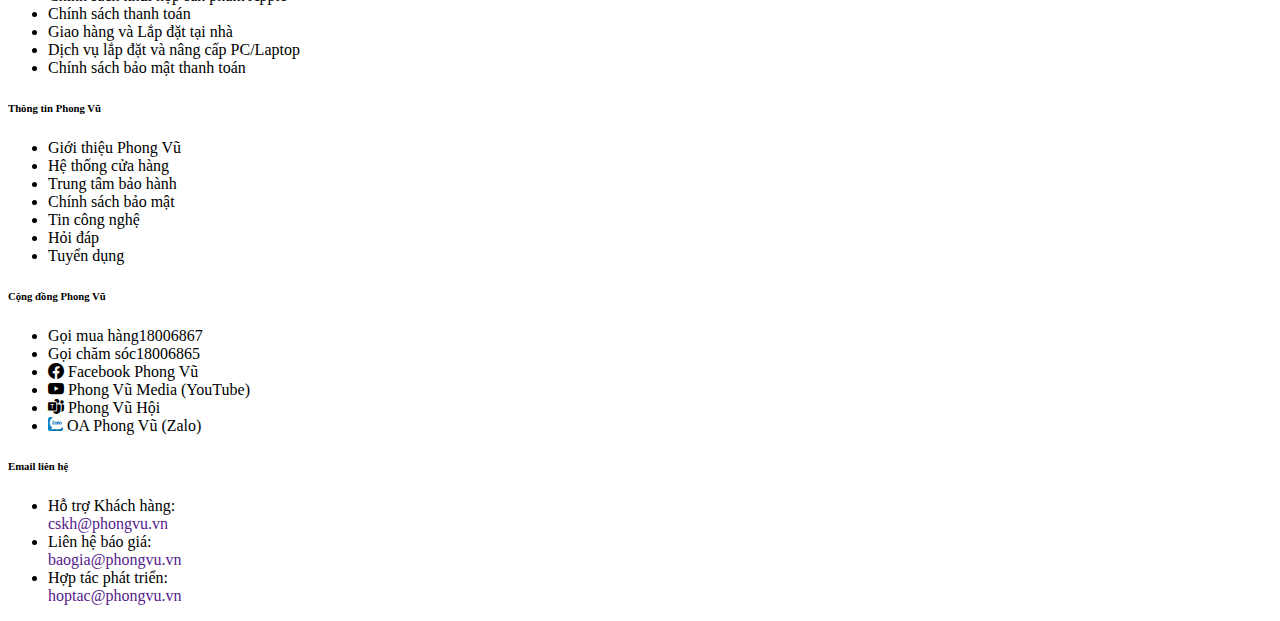
<file: smartwatch.html>
<!DOCTYPE html>
<html lang="en">
    <head>
        <meta charset="UTF-8" />
        <meta name="viewport" content="width=device-width, initial-scale=1.0" />
        <!-- Bootstrap css -->
        <link
            href="https://cdn.jsdelivr.net/npm/bootstrap@5.3.8/dist/css/bootstrap.min.css"
            rel="stylesheet"
            integrity="sha384-sRIl4kxILFvY47J16cr9ZwB07vP4J8+LH7qKQnuqkuIAvNWLzeN8tE5YBujZqJLB"
            crossorigin="anonymous"
        />

        <!-- font awesome -->
        <link
            rel="stylesheet"
            href="https://cdnjs.cloudflare.com/ajax/libs/font-awesome/6.4.0/css/all.min.css"
            integrity="sha512-iecdLmaskl7CVkqkXNQ/ZH/XLlvWZOJyj7t7UDjUPNDJ0do4GaK+jhUdLgK5jFA2BsLwbuXhQDwzVcbO+f7Xg=="
            crossorigin="anonymous"
            referrerpolicy="no-referrer"
        />

        <!-- style css -->
        <link rel="stylesheet" href="assets/css/smartwatch.css" />

        <!-- responsive css -->
        <link rel="stylesheet" href="assets/css/responsive.css" />
        <title>Document</title>
    </head>

    <body>
        <!-- header -->
        <header class="fixed-top">
            <!-- top bar -->
            <section class="top-bar bg bg-primary">
                <div class="container">
                    <div class="top-bar-body d-flex py-2">
                        <!-- top bar left -->
                        <div class="top-bar-left">
                            <a class="store-branch me-3 small">
                                <i class="bi bi-geo-alt pe-1" style="color: #fff"></i>
                                <span class="title text-white d-none d-md-inline-block">Chi nhánh cửa hàng</span>
                            </a>

                            <a class="look-up-orders me-3 small">
                                <i class="bi bi-truck pe-1" style="color: #fff"></i>
                                <span class="title text-white d-none d-md-inline-block">Tra cứu đơn hàng</span>
                            </a>

                            <a class="guarantee me-3 small">
                                <i class="bi bi-tools pe-1" style="color: #fff"></i>
                                <span class="title text-white d-none d-md-inline-block">Dịch vụ bảo hành</span>
                            </a>
                        </div>

                        <!-- top bar right -->
                        <div class="top-bar-right ms-auto">
                            <a class="support me-3 small">
                                <i class="bi bi-question-circle pe-1" style="color: #fff"></i>
                                <span class="title text-white">Hỗ trợ</span>
                            </a>
                            <span class="title text-white">1800.1900</span>
                        </div>
                    </div>
                </div>
            </section>

            <!-- navbar -->
            <nav class="navbar navbar-expand-lg bg-body-tertiary px-0">
                <div class="container">
                    <!-- logo -->
                    <a class="navbar-brand pt-0" href="index.html">
                        <img src="assets/img/logo-full.svg" alt="Bootstrap" class="logo-img" />
                    </a>
                    <button
                        class="navbar-toggler"
                        type="button"
                        data-bs-toggle="collapse"
                        data-bs-target="#navbarSupportedContent"
                        aria-controls="navbarSupportedContent"
                        aria-expanded="false"
                        aria-label="Toggle navigation"
                    >
                        <span class="navbar-toggler-icon"></span>
                    </button>
                    <div class="collapse navbar-collapse" id="navbarSupportedContent">
                        <!-- search form -->
                        <form class="d-flex align-items-center mt-2 mt-lg-0" role="search" style="width: 100%; max-width: 750px">
                            <div class="input-group">
                                <a class="input-group-text bg-white border-end-0">
                                    <i class="bi bi-search text-secondary"></i>
                                </a>
                                <input
                                    class="form-control border-start-0 shadow-none ps-0"
                                    type="search"
                                    placeholder="Bạn cần tìm gì? (VD: iPhone 17, Galaxy S24, Laptop)"
                                />
                            </div>
                        </form>

                        <!-- login & cart -->
                        <ul class="login-cart navbar-nav ms-auto mb-lg-0 flex-row align-items-center">
                            <li class="nav-item">
                                <a aria-current="page" href="login.html" id="link-login">
                                    <div class="nav-link active ms-2 ps-lg-0 login-hover d-inline-block">
                                        <i class="bi bi-person text-black"></i>
                                        <span class="text-black"> Đăng nhập</span>

                                        <!-- login & signup -->
                                        <div class="user-box" id="user-box">
                                            <!-- Avatar + Info -->
                                            <div class="d-flex align-items-center mb-3">
                                                <div class="avatar-circle">T</div>
                                                <div class="ms-2">
                                                    <strong>user</strong><br />
                                                    <small>email</small>
                                                </div>
                                            </div>

                                            <!-- Menu -->
                                            <div class="list-group">
                                                <a href="account-info.html" class="list-group-item border-0 user-item">
                                                    <i class="bi bi-person"></i> Thông tin tài khoản
                                                </a>

                                                <a href="account-info.html" class="list-group-item border-0 user-item">
                                                    <i class="bi bi-card-checklist"></i> Lịch sử mua hàng
                                                </a>

                                                <a href="account-info.html" class="list-group-item border-0 user-item">
                                                    <i class="bi bi-heart"></i> Hỗ trợ
                                                </a>
                                            </div>
                                            <!-- Login Logout -->
                                            <a href="login.html" class="btn btn-primary w-100 mt-2">Đăng nhập</a>
                                        </div>
                                    </div>
                                </a>
                            </li>

                            <!-- cart mini -->
                            <li class="">
                                <a class="" aria-current="page" href="cart.html">
                                    <div class="nav-item ms-3 d-inline-block cart-hover">
                                        <i class="bi bi-bag text-black"></i>
                                        <span class="text-black">Giỏ hàng</span>

                                        <div class="cart-box">
                                            <!-- vùng scroll -->
                                            <div class="product-scroll">
                                                <!-- sản phẩm 1 -->
                                                <div class="mb-2">
                                                    <div class="d-flex">
                                                        <div class="product-img-wrap">
                                                            <img src="assets/img/laptops/laptop6.webp" alt="Laptop" class="cart-product-img" />
                                                        </div>

                                                        <div class="flex-grow-1">
                                                            <div class="fw-semibold small">
                                                                Máy tính xách tay/ Laptop HP 14-ep1011TU - 9Z2W3PA (Core 5-120U) (Bạc)
                                                            </div>
                                                            <div class="small text-muted">
                                                                Bạc<br />
                                                                Số lượng 1
                                                            </div>
                                                            <div class="fw-bold text-danger">15.890.000đ</div>
                                                        </div>
                                                    </div>
                                                </div>

                                                <!-- sản phẩm 2 -->
                                                <div class="mb-2">
                                                    <div class="d-flex">
                                                        <!-- khung hình -->
                                                        <div class="product-img-wrap">
                                                            <img src="assets/img/laptops/laptop7.webp" alt="Laptop" class="cart-product-img" />
                                                        </div>

                                                        <div class="flex-grow-1">
                                                            <div class="fw-semibold small">
                                                                Máy tính xách tay/ Laptop HP 14-ep1011TU - 9Z2W3PA (Core 5-120U) (Bạc)
                                                            </div>
                                                            <div class="small text-muted">
                                                                Đen<br />
                                                                Số lượng 1
                                                            </div>
                                                            <div class="fw-bold text-danger">20.890.000đ</div>
                                                        </div>
                                                    </div>
                                                </div>
                                            </div>

                                            <!-- tổng tiền -->
                                            <div class="cart-total d-flex justify-content-between align-items-center mb-2">
                                                <span class="small">Tổng tiền (2) sản phẩm</span>
                                                <span class="fw-bold text-danger">36.780.000đ</span>
                                            </div>

                                            <!-- nút xem giỏ hàng -->
                                            <a href="cart.html" class="btn btn-primary w-100">Xem giỏ hàng</a>
                                        </div>
                                    </div>
                                </a>
                            </li>
                        </ul>

                        <!-- dropdown menu -->
                        <ul class="menu-mobi navbar-nav ms-auto mb-lg-0 d-lg-none">
                            <!-- item 1 -->
                            <li class="nav-item">
                                <a class="nav-link active ps-2 ps-lg-0" aria-current="page" href="phone.html">
                                    <svg xmlns="http://www.w3.org/2000/svg" viewBox="0 0 640 640" style="width: 20px">
                                        <path
                                            fill="#000000"
                                            d="M144 128C144 92.7 172.7 64 208 64L432 64C467.3 64 496 92.7 496 128L496 512C496 547.3 467.3 576 432 576L208 576C172.7 576 144 547.3 144 512L144 128zM256 504C256 517.3 266.7 528 280 528L360 528C373.3 528 384 517.3 384 504C384 490.7 373.3 480 360 480L280 480C266.7 480 256 490.7 256 504zM432 128L208 128L208 432L432 432L432 128z"
                                        />
                                    </svg>
                                    <span>Điện thoại</span>
                                </a>
                            </li>
                            <!-- item 2 -->
                            <li class="nav-item">
                                <a class="nav-link active ps-2 ps-lg-0" aria-current="page" href="laptop.html">
                                    <svg xmlns="http://www.w3.org/2000/svg" viewBox="0 0 640 640" style="width: 20px">
                                        <!--!Font Awesome Free v7.1.0 by @fontawesome - https://fontawesome.com License - https://fontawesome.com/license/free Copyright 2025 Fonticons, Inc.-->
                                        <path
                                            fill="#000000"
                                            d="M128 96C92.7 96 64 124.7 64 160L64 400L128 400L128 160L512 160L512 400L576 400L576 160C576 124.7 547.3 96 512 96L128 96zM19.2 448C8.6 448 0 456.6 0 467.2C0 509.6 34.4 544 76.8 544L563.2 544C605.6 544 640 509.6 640 467.2C640 456.6 631.4 448 620.8 448L19.2 448z"
                                        />
                                    </svg>
                                    <span>Laptop</span>
                                </a>
                            </li>
                            <!-- item 3 -->
                            <li class="nav-item">
                                <a class="nav-link active ps-2 ps-lg-0" aria-current="page" href="acc">
                                    <i class="bi bi-headphones"></i>
                                    <span>Phụ kiện</span>
                                </a>
                            </li>
                            <!-- item 4 -->
                            <li class="nav-item">
                                <a class="nav-link active ps-2 ps-lg-0" aria-current="page" href="smartwatch.html">
                                    <i class="bi bi-smartwatch"></i>
                                    <span>SmartWatch</span>
                                </a>
                            </li>
                            <!-- item 5 -->
                            <li class="nav-item">
                                <a class="nav-link active ps-2 ps-lg-0" aria-current="page" href="watch.html">
                                    <i class="bi bi-watch"></i>
                                    <span>Đồng hồ</span>
                                </a>
                            </li>
                            <!-- item 6 -->
                            <li class="nav-item">
                                <a class="nav-link active ps-2 ps-lg-0" aria-current="page" href="tablet.html">
                                    <i class="bi bi-tablet-landscape"></i>
                                    <span>Tablet</span>
                                </a>
                            </li>
                            <!-- item 7 -->
                            <li class="nav-item">
                                <a class="nav-link active ps-2 ps-lg-0" aria-current="page" href="monitor.html">
                                    <i class="bi bi-pc-display-horizontal"></i>
                                    <span>Màn hình</span>
                                </a>
                            </li>
                            <!-- item 8 -->
                            <li class="nav-item">
                                <a class="nav-link active ps-2 ps-lg-0" aria-current="page" href="sim.html">
                                    <i class="bi bi-sim"></i>
                                    <span>Sim, thẻ cào</span>
                                </a>
                            </li>
                        </ul>
                    </div>
                </div>
            </nav>

            <!-- categories -->
            <section class="categories bg bg-body-tertiary d-none d-lg-block">
                <div class="container">
                    <div class="row text-center">
                        <!-- phone -->
                        <div class="col px-0 fm-categories">
                            <a href="phone.html" class="dropdown-toggle text-black pb-3 pt-2 pb-3 pt-2 w-100 w-100">
                                <svg xmlns="http://www.w3.org/2000/svg" viewBox="0 0 640 640" style="width: 20px">
                                    <path
                                        fill="#000000"
                                        d="M144 128C144 92.7 172.7 64 208 64L432 64C467.3 64 496 92.7 496 128L496 512C496 547.3 467.3 576 432 576L208 576C172.7 576 144 547.3 144 512L144 128zM256 504C256 517.3 266.7 528 280 528L360 528C373.3 528 384 517.3 384 504C384 490.7 373.3 480 360 480L280 480C266.7 480 256 490.7 256 504zM432 128L208 128L208 432L432 432L432 128z"
                                    />
                                </svg>
                                <span>Điện thoại</span>
                            </a>

                            <!-- menu phone dropdown -->
                            <div class="row menu-dropdown shadow justify-content-between">
                                <div class="col-3 px-4 py-3 text-start">
                                    <h6>Hãng điện thoại</h6>
                                    <ul class="list-unstyled small">
                                        <li><a href="">iPhone</a></li>
                                        <li><a href="">Samsung</a></li>
                                        <li><a href="">Xiaomi</a></li>
                                        <li><a href=""> OPPO</a></li>
                                        <li><a href="">TECNO</a></li>
                                    </ul>
                                </div>
                                <div class="col-3 px-4 py-3 text-start">
                                    <h6>Mức giá điện thoại</h6>
                                    <ul class="list-unstyled small">
                                        <li><a href="">Dưới 2 triệu</a></li>
                                        <li><a href="">Từ 2 - 4 triệu</a></li>
                                        <li><a href="">Từ 4 - 7 triệu</a></li>
                                        <li><a href="">Từ 7 - 13 triệu</a></li>
                                        <li><a href="">Từ 13 - 20 triệu</a></li>
                                    </ul>
                                </div>
                                <div class="col-3 px-4 py-3 text-start">
                                    <h6>Điện thoại HOT</h6>
                                    <ul class="list-unstyled small">
                                        <li><a href="">iPhone 17 MỚI</a></li>
                                        <li><a href="">iPhone Air MỚI</a></li>
                                        <li><a href="">iPhone 16</a></li>
                                        <li><a href="">Galaxy Z Fold7 MỚI</a></li>
                                        <li><a href="">S25 Ultra</a></li>
                                    </ul>
                                </div>
                                <div class="col-3 px-4 py-3 text-start">
                                    <h6>Hãng máy tính bảng</h6>
                                    <ul class="list-unstyled small">
                                        <li><a href="">iPad</a></li>
                                        <li><a href="">Samsung</a></li>
                                        <li><a href="">Xiaomi</a></li>
                                        <li><a href="">OPPO</a></li>
                                        <li><a href="">TECNO</a></li>
                                    </ul>
                                </div>
                            </div>
                        </div>

                        <!-- Laptop -->
                        <div class="col px-0 fm-categories">
                            <a href="laptop.html" class="dropdown-toggle text-black pb-3 pt-2 w-100">
                                <svg xmlns="http://www.w3.org/2000/svg" viewBox="0 0 640 640" style="width: 20px">
                                    <path
                                        fill="#000000"
                                        d="M128 96C92.7 96 64 124.7 64 160L64 400L128 400L128 160L512 160L512 400L576 400L576 160C576 124.7 547.3 96 512 96L128 96zM19.2 448C8.6 448 0 456.6 0 467.2C0 509.6 34.4 544 76.8 544L563.2 544C605.6 544 640 509.6 640 467.2C640 456.6 631.4 448 620.8 448L19.2 448z"
                                    />
                                </svg>
                                <span>Laptop</span>
                            </a>
                            <!-- menu laptop dropdown -->
                            <div class="row menu-dropdown shadow justify-content-between fm-menu-lap">
                                <div class="col-3 px-4 py-3 text-start">
                                    <h6>Thương hiệu</h6>
                                    <ul class="list-unstyled small">
                                        <li><a href="">Apple (Macbook)</a></li>
                                        <li><a href="">Acer</a></li>
                                        <li><a href="">Asus</a></li>
                                        <li><a href="">Dell</a></li>
                                        <li><a href="">HP</a></li>
                                    </ul>
                                </div>
                                <div class="col-3 px-4 py-3 text-start">
                                    <h6>Nhu cầu</h6>
                                    <ul class="list-unstyled small">
                                        <li><a href="">Laptop Gaming</a></li>
                                        <li><a href="">Laptop AI</a></li>
                                        <li><a href="">Laptop đồ họa</a></li>
                                        <li><a href="">Laptop Sinh viên</a></li>
                                        <li><a href="">Laptop Văn Phòng</a></li>
                                    </ul>
                                </div>
                                <div class="col-3 px-4 py-3 text-start">
                                    <h6>Cấu hình</h6>
                                    <ul class="list-unstyled small">
                                        <li><a href="">Laptop i5</a></li>
                                        <li><a href="">Laptop i7</a></li>
                                        <li><a href="">Laptop i9</a></li>
                                        <li><a href="">Laptop Ryzen 5</a></li>
                                        <li><a href="">Laptop Ryzen 7</a></li>
                                    </ul>
                                </div>
                                <div class="col-3 px-4 py-3 text-start">
                                    <h6>Laptop HP</h6>
                                    <ul class="list-unstyled small">
                                        <li><a href="">HP OmniBook</a></li>
                                        <li><a href="">HP Omen</a></li>
                                        <li><a href="">HP Victus</a></li>
                                        <li><a href="">HP Pavilion</a></li>
                                        <li><a href="">HP Probook</a></li>
                                    </ul>
                                </div>
                            </div>
                        </div>

                        <!-- accessory -->
                        <div class="col px-0 fm-categories">
                            <a href="accessory.html" class="dropdown-toggle text-black pb-3 pt-2 w-100">
                                <i class="bi bi-headphones"></i>
                                <span>Phụ kiện</span>
                            </a>

                            <!-- menu accessory dropdown -->
                            <div class="row menu-dropdown shadow justify-content-between fm-menu-accessory">
                                <div class="col-3 px-4 py-3 text-start">
                                    <h6>Loại đồng hồ</h6>
                                    <ul class="list-unstyled small">
                                        <li><a href="">Đồng hồ thông minh</a></li>
                                        <li><a href="">Vòng đeo tay thông minh</a></li>
                                        <li><a href="">Đồng hồ định vị trẻ em</a></li>
                                        <li><a href="">Dây đeo</a></li>
                                        <li><a href="">Apple Watch</a></li>
                                    </ul>
                                </div>
                                <div class="col-3 px-4 py-3 text-start">
                                    <h6>Chọn theo thương hiệu</h6>
                                    <ul class="list-unstyled small">
                                        <li><a href="">Apple Watch</a></li>
                                        <li><a href="">Samsung</a></li>
                                        <li><a href="">Xiaomi</a></li>
                                        <li><a href="">Huawei HOT</a></li>
                                        <li><a href="">Coros</a></li>
                                    </ul>
                                </div>
                                <div class="col-3 px-4 py-3 text-start">
                                    <h6>Camera</h6>
                                    <ul class="list-unstyled small">
                                        <li><a href="">Camera an ninh</a></li>
                                        <li><a href="">Camera hành trình</a></li>
                                        <li><a href="">Action Camera</a></li>
                                        <li><a href="">Camera AI MỚI</a></li>
                                        <li><a href="">Gimbal</a></li>
                                    </ul>
                                </div>
                                <div class="col-3 px-4 py-3 text-start">
                                    <h6>Sản phẩm nổi bật</h6>
                                    <ul class="list-unstyled small">
                                        <li><a href="">Apple Watch Series 11 HOT</a></li>
                                        <li><a href="">Apple Watch SE 3 MỚI</a></li>
                                        <li><a href="">Apple Watch Ultra 3 MỚI</a></li>
                                        <li><a href="">Samsung Galaxy Watch 8</a></li>
                                        <li><a href="">Huawei Watch GT 6 HOT</a></li>
                                    </ul>
                                </div>
                            </div>
                        </div>

                        <!-- smartwatch -->
                        <div class="col px-0 fm-categories">
                            <a href="smartwatch.html" class="dropdown-toggle text-black pb-3 pt-2 w-100">
                                <i class="bi bi-smartwatch"></i>
                                <span>SmartWatch</span>
                            </a>

                            <!-- menu smartwatch dropdown -->
                            <div class="row menu-dropdown shadow justify-content-between fm-menu-smartwatch">
                                <div class="col-3 px-4 py-3 text-start">
                                    <h6>Thương hiệu</h6>
                                    <ul class="list-unstyled small">
                                        <li><a href="">Apple (Macbook)</a></li>
                                        <li><a href="">Acer</a></li>
                                        <li><a href="">Asus</a></li>
                                        <li><a href="">Dell</a></li>
                                        <li><a href="">HP</a></li>
                                    </ul>
                                </div>
                                <div class="col-3 px-4 py-3 text-start">
                                    <h6>Nhu cầu</h6>
                                    <ul class="list-unstyled small">
                                        <li><a href="">Laptop Gaming</a></li>
                                        <li><a href="">Laptop AI</a></li>
                                        <li><a href="">Laptop đồ họa</a></li>
                                        <li><a href="">Laptop Sinh viên</a></li>
                                        <li><a href="">Laptop Văn Phòng</a></li>
                                    </ul>
                                </div>
                                <div class="col-3 px-4 py-3 text-start">
                                    <h6>Cấu hình</h6>
                                    <ul class="list-unstyled small">
                                        <li><a href="">Laptop i5</a></li>
                                        <li><a href="">Laptop i7</a></li>
                                        <li><a href="">Laptop i9</a></li>
                                        <li><a href="">Laptop Ryzen 5</a></li>
                                        <li><a href="">Laptop Ryzen 7</a></li>
                                    </ul>
                                </div>
                                <div class="col-3 px-4 py-3 text-start">
                                    <h6>Laptop HP</h6>
                                    <ul class="list-unstyled small">
                                        <li><a href="">HP OmniBook</a></li>
                                        <li><a href="">HP Omen</a></li>
                                        <li><a href="">HP Victus</a></li>
                                        <li><a href="">HP Pavilion</a></li>
                                        <li><a href="">HP Probook</a></li>
                                    </ul>
                                </div>
                            </div>
                        </div>

                        <!-- watch -->
                        <div class="col px-0 fm-categories">
                            <a href="watch.html" class="dropdown-toggle text-black pb-3 pt-2 w-100">
                                <i class="bi bi-watch"></i>
                                <span>Đồng hồ</span>
                            </a>

                            <!-- menu watch dropdown -->
                            <div class="row menu-dropdown shadow justify-content-between fm-menu-watch">
                                <div class="col-3 px-4 py-3 text-start">
                                    <h6>Hãng điện thoại</h6>
                                    <ul class="list-unstyled small">
                                        <li><a href="">iPhone</a></li>
                                        <li><a href="">Samsung</a></li>
                                        <li><a href="">Xiaomi</a></li>
                                        <li><a href=""> OPPO</a></li>
                                        <li><a href="">TECNO</a></li>
                                    </ul>
                                </div>
                                <div class="col-3 px-4 py-3 text-start">
                                    <h6>Mức giá điện thoại</h6>
                                    <ul class="list-unstyled small">
                                        <li><a href="">Dưới 2 triệu</a></li>
                                        <li><a href="">Từ 2 - 4 triệu</a></li>
                                        <li><a href="">Từ 4 - 7 triệu</a></li>
                                        <li><a href="">Từ 7 - 13 triệu</a></li>
                                        <li><a href="">Từ 13 - 20 triệu</a></li>
                                    </ul>
                                </div>
                                <div class="col-3 px-4 py-3 text-start">
                                    <h6>Điện thoại HOT</h6>
                                    <ul class="list-unstyled small">
                                        <li><a href="">iPhone 17 MỚI</a></li>
                                        <li><a href="">iPhone Air MỚI</a></li>
                                        <li><a href="">iPhone 16</a></li>
                                        <li><a href="">Galaxy Z Fold7 MỚI</a></li>
                                        <li><a href="">S25 Ultra</a></li>
                                    </ul>
                                </div>
                                <div class="col-3 px-4 py-3 text-start">
                                    <h6>Hãng máy tính bảng</h6>
                                    <ul class="list-unstyled small">
                                        <li><a href="">iPad</a></li>
                                        <li><a href="">Samsung</a></li>
                                        <li><a href="">Xiaomi</a></li>
                                        <li><a href="">OPPO</a></li>
                                        <li><a href="">TECNO</a></li>
                                    </ul>
                                </div>
                            </div>
                        </div>

                        <!-- tablet -->
                        <div class="col px-0 fm-categories">
                            <a href="tablet.html" class="dropdown-toggle text-black pb-3 pt-2 w-100">
                                <i class="bi bi-tablet-landscape"></i>
                                <span>Tablet</span>
                            </a>

                            <!-- menu tablet dropdown -->
                            <div class="row menu-dropdown shadow justify-content-between fm-tablet-lap">
                                <div class="col-3 px-4 py-3 text-start">
                                    <h6>Thương hiệu</h6>
                                    <ul class="list-unstyled small">
                                        <li><a href="">Apple (Macbook)</a></li>
                                        <li><a href="">Acer</a></li>
                                        <li><a href="">Asus</a></li>
                                        <li><a href="">Dell</a></li>
                                        <li><a href="">HP</a></li>
                                    </ul>
                                </div>
                                <div class="col-3 px-4 py-3 text-start">
                                    <h6>Nhu cầu</h6>
                                    <ul class="list-unstyled small">
                                        <li><a href="">Laptop Gaming</a></li>
                                        <li><a href="">Laptop AI</a></li>
                                        <li><a href="">Laptop đồ họa</a></li>
                                        <li><a href="">Laptop Sinh viên</a></li>
                                        <li><a href="">Laptop Văn Phòng</a></li>
                                    </ul>
                                </div>
                                <div class="col-3 px-4 py-3 text-start">
                                    <h6>Cấu hình</h6>
                                    <ul class="list-unstyled small">
                                        <li><a href="">Laptop i5</a></li>
                                        <li><a href="">Laptop i7</a></li>
                                        <li><a href="">Laptop i9</a></li>
                                        <li><a href="">Laptop Ryzen 5</a></li>
                                        <li><a href="">Laptop Ryzen 7</a></li>
                                    </ul>
                                </div>
                                <div class="col-3 px-4 py-3 text-start">
                                    <h6>Laptop HP</h6>
                                    <ul class="list-unstyled small">
                                        <li><a href="">HP OmniBook</a></li>
                                        <li><a href="">HP Omen</a></li>
                                        <li><a href="">HP Victus</a></li>
                                        <li><a href="">HP Pavilion</a></li>
                                        <li><a href="">HP Probook</a></li>
                                    </ul>
                                </div>
                            </div>
                        </div>

                        <!-- monitor -->
                        <div class="col px-0 fm-categories">
                            <a href="monitor.html" class="dropdown-toggle text-black pb-3 pt-2 w-100">
                                <i class="bi bi-pc-display-horizontal"></i>
                                <span>Màn hình</span>
                            </a>

                            <!-- menu monitor dropdown -->
                            <div class="row menu-dropdown shadow justify-content-between fm-menu-monitor">
                                <div class="col-3 px-4 py-3 text-start">
                                    <h6>Loại đồng hồ</h6>
                                    <ul class="list-unstyled small">
                                        <li><a href="">Đồng hồ thông minh</a></li>
                                        <li><a href="">Vòng đeo tay thông minh</a></li>
                                        <li><a href="">Đồng hồ định vị trẻ em</a></li>
                                        <li><a href="">Dây đeo</a></li>
                                        <li><a href="">Apple Watch</a></li>
                                    </ul>
                                </div>
                                <div class="col-3 px-4 py-3 text-start">
                                    <h6>Chọn theo thương hiệu</h6>
                                    <ul class="list-unstyled small">
                                        <li><a href="">Apple Watch</a></li>
                                        <li><a href="">Samsung</a></li>
                                        <li><a href="">Xiaomi</a></li>
                                        <li><a href="">Huawei HOT</a></li>
                                        <li><a href="">Coros</a></li>
                                    </ul>
                                </div>
                                <div class="col-3 px-4 py-3 text-start">
                                    <h6>Camera</h6>
                                    <ul class="list-unstyled small">
                                        <li><a href="">Camera an ninh</a></li>
                                        <li><a href="">Camera hành trình</a></li>
                                        <li><a href="">Action Camera</a></li>
                                        <li><a href="">Camera AI MỚI</a></li>
                                        <li><a href="">Gimbal</a></li>
                                    </ul>
                                </div>
                                <div class="col-3 px-4 py-3 text-start">
                                    <h6>Sản phẩm nổi bật</h6>
                                    <ul class="list-unstyled small">
                                        <li><a href="">Apple Watch Series 11 HOT</a></li>
                                        <li><a href="">Apple Watch SE 3 MỚI</a></li>
                                        <li><a href="">Apple Watch Ultra 3 MỚI</a></li>
                                        <li><a href="">Samsung Galaxy Watch 8</a></li>
                                        <li><a href="">Huawei Watch GT 6 HOT</a></li>
                                    </ul>
                                </div>
                            </div>
                        </div>

                        <!-- sim -->
                        <div class="col px-0 fm-categories">
                            <a href="sim.html" class="dropdown-toggle text-black pb-3 pt-2 w-100">
                                <i class="bi bi-sim"></i>
                                <span>Sim, thẻ cào</span>
                            </a>

                            <!-- menu sim dropdown -->
                            <div class="row menu-dropdown shadow justify-content-between fm-menu-sim">
                                <div class="col-3 px-4 py-3 text-start">
                                    <h6>Thương hiệu</h6>
                                    <ul class="list-unstyled small">
                                        <li><a href="">Apple (Macbook)</a></li>
                                        <li><a href="">Acer</a></li>
                                        <li><a href="">Asus</a></li>
                                        <li><a href="">Dell</a></li>
                                        <li><a href="">HP</a></li>
                                    </ul>
                                </div>
                                <div class="col-3 px-4 py-3 text-start">
                                    <h6>Nhu cầu</h6>
                                    <ul class="list-unstyled small">
                                        <li><a href="">Laptop Gaming</a></li>
                                        <li><a href="">Laptop AI</a></li>
                                        <li><a href="">Laptop đồ họa</a></li>
                                        <li><a href="">Laptop Sinh viên</a></li>
                                        <li><a href="">Laptop Văn Phòng</a></li>
                                    </ul>
                                </div>
                                <div class="col-3 px-4 py-3 text-start">
                                    <h6>Cấu hình</h6>
                                    <ul class="list-unstyled small">
                                        <li><a href="">Laptop i5</a></li>
                                        <li><a href="">Laptop i7</a></li>
                                        <li><a href="">Laptop i9</a></li>
                                        <li><a href="">Laptop Ryzen 5</a></li>
                                        <li><a href="">Laptop Ryzen 7</a></li>
                                    </ul>
                                </div>
                                <div class="col-3 px-4 py-3 text-start">
                                    <h6>Laptop HP</h6>
                                    <ul class="list-unstyled small">
                                        <li><a href="">HP OmniBook</a></li>
                                        <li><a href="">HP Omen</a></li>
                                        <li><a href="">HP Victus</a></li>
                                        <li><a href="">HP Pavilion</a></li>
                                        <li><a href="">HP Probook</a></li>
                                    </ul>
                                </div>
                            </div>
                        </div>
                    </div>
                </div>
            </section>
        </header>

        <!-- main -->
        <main>
            <!-- breadcrumb -->
            <section class="breadcrumb-bar">
                <div class="container">
                    <nav aria-label="breadcrumb">
                        <ol class="breadcrumb">
                            <li class="breadcrumb-item">
                                <a href="index.html"><i class="bi bi-house-door"></i> <span>Trang chủ</span> </a>
                            </li>
                            <li class="breadcrumb-item active" aria-current="page">Đồng hồ thông minh</li>
                        </ol>
                    </nav>
                </div>
            </section>

            <!-- banner smartwatch -->
            <section class="banner-laptop">
                <div class="container">
                    <img src="assets/img/banner-laptop.jpg" class="img-fluid my-3" alt="" />
                </div>
            </section>

            <!--  smartwatch branchs -->
            <section class="laptop-branchs">
                <div class="container">
                    <h4 class="mb-3">Đồng hồ Thông minh</h4>
                    <ul class="d-flex flex-wrap gap-1 my-2 list-unstyled">
                        <li class="btn border border-2 border-light-subtle">
                            <a href=""><img src="assets/img/smartwatchs/smartwatch-branchs/sb1.webp" alt="" /></a>
                        </li>
                        <li class="btn border border-2 border-light-subtle">
                            <a href=""><img src="assets/img/smartwatchs/smartwatch-branchs/sb2.webp" alt="" /></a>
                        </li>
                        <li class="btn border border-2 border-light-subtle">
                            <a href=""><img src="assets/img/smartwatchs/smartwatch-branchs/sb3.webp" alt="" /></a>
                        </li>
                        <li class="btn border border-2 border-light-subtle">
                            <a href=""><img src="assets/img/smartwatchs/smartwatch-branchs/sb4.webp" alt="" /></a>
                        </li>
                        <li class="btn border border-2 border-light-subtle">
                            <a href=""><img src="assets/img/smartwatchs/smartwatch-branchs/sb5.webp" alt="" /></a>
                        </li>
                        <li class="btn border border-2 border-light-subtle">
                            <a href=""><img src="assets/img/smartwatchs/smartwatch-branchs/sb6.webp" alt="" /></a>
                        </li>
                        <li class="btn border border-2 border-light-subtle">
                            <a href=""><img src="assets/img/smartwatchs/smartwatch-branchs/sb7.webp" alt="" /></a>
                        </li>
                        <li class="btn border border-2 border-light-subtle">
                            <a href=""><img src="assets/img/smartwatchs/smartwatch-branchs/sb8.webp" alt="" /></a>
                        </li>
                    </ul>
                </div>
            </section>

            <!--  choose to demand -->
            <section class="demand mt-4">
                <div class="container">
                    <h4 class="mb-3">Chọn theo nhu cầu</h4>
                    <ul class="d-flex list-unstyled flex-wrap row-gap-2 row-gap-lg-0">
                        <li>
                            <a href="" class="bg bg-light me-2 border p-2 rounded text-center text-black">
                                <img src="assets/img/smartwatchs/smartwatch-demands/sd1.webp" alt="" />
                                <p class="small">Tập luyện thể thao</p>
                            </a>
                        </li>
                        <li>
                            <a href="" class="bg bg-light me-2 border p-2 rounded text-center text-black">
                                <img src="assets/img/smartwatchs/smartwatch-demands/sd2.webp" alt="" />
                                <p class="small">Nghe gọi</p>
                            </a>
                        </li>
                        <li>
                            <a href="" class="bg bg-light me-2 border p-2 rounded text-center text-black">
                                <img src="assets/img/smartwatchs/smartwatch-demands/sd3.webp" alt="" />
                                <p class="small">Vòng đeo tay thông minh</p>
                            </a>
                        </li>
                        <li>
                            <a href="" class="bg bg-light me-2 border p-2 rounded text-center text-black">
                                <img src="assets/img/smartwatchs/smartwatch-demands/sd4.webp" alt="" />
                                <p class="small">Định vị trẻ em</p>
                            </a>
                        </li>
                        <li>
                            <a href="" class="bg bg-light me-2 border p-2 rounded text-center text-black">
                                <img src="assets/img/smartwatchs/smartwatch-demands/sd5.webp" alt="" />
                                <p class="small">Đo huyết áp</p>
                            </a>
                        </li>
                        <li>
                            <a href="" class="bg bg-light me-2 border p-2 rounded text-center text-black">
                                <img src="assets/img/smartwatchs/smartwatch-demands/sd6.webp" alt="" />
                                <p class="small">Chống nước</p>
                            </a>
                        </li>
                    </ul>
                </div>
            </section>

            <!-- outstanding products -->
            <section class="outst-products my-5">
                <div class="container">
                    <div class="list-group">
                        <!-- title -->
                        <div class="list-group-item active d-flex justify-content-between align-items-center">
                            <h4 class="title-left">
                                <i class="bi bi-fire"></i>
                                <span class="text-white fw-bold">Sản phẩm nổi bật</span>
                            </h4>
                            <div class="title-right">
                                <a class="icon-link icon-link-hover text-white" href="#">
                                    Xem tất cả
                                    <svg xmlns="http://www.w3.org/2000/svg" class="bi" viewBox="0 0 16 16" aria-hidden="true">
                                        <path
                                            d="M1 8a.5.5 0 0 1 .5-.5h11.793l-3.147-3.146a.5.5 0 0 1 .708-.708l4 4a.5.5 0 0 1 0 .708l-4 4a.5.5 0 0 1-.708-.708L13.293 8.5H1.5A.5.5 0 0 1 1 8z"
                                        />
                                    </svg>
                                </a>
                            </div>
                        </div>

                        <!-- show outstanding products  -->
                        <div class="list-group-item active border-top">
                            <div class="row justify-content-center pb-2" id="showOutPro"></div>
                        </div>
                    </div>
                </div>
            </section>

            <!-- Select by criteria -->
            <section class="criteria">
                <div class="container">
                    <h4 class="mb-3">Chọn theo tiêu chí</h4>
                    <ul class="list-unstyled d-flex flex-wrap gap-2">
                        <li>
                            <div class="dropdown">
                                <button
                                    class="btn btn-outline-primary border-2 dropdown-toggle"
                                    type="button"
                                    data-bs-toggle="dropdown"
                                    aria-expanded="false"
                                >
                                    Bộ lọc
                                </button>

                                <ul class="dropdown-menu">
                                    <li><a class="dropdown-item" href="#">Action</a></li>
                                    <li><a class="dropdown-item" href="#">Another action</a></li>
                                    <li><a class="dropdown-item" href="#">Something else here</a></li>
                                </ul>
                            </div>
                        </li>
                        <li>
                            <div class="dropdown">
                                <button
                                    class="btn bg bg-secondary-subtle dropdown-toggle"
                                    type="button"
                                    data-bs-toggle="dropdown"
                                    aria-expanded="false"
                                >
                                    Xem theo giá
                                </button>
                                <ul class="dropdown-menu">
                                    <li><a class="dropdown-item" href="#">Action</a></li>
                                    <li><a class="dropdown-item" href="#">Another action</a></li>
                                    <li><a class="dropdown-item" href="#">Something else here</a></li>
                                </ul>
                            </div>
                        </li>
                        <li>
                            <div class="dropdown">
                                <button
                                    class="btn bg bg-secondary-subtle dropdown-toggle"
                                    type="button"
                                    data-bs-toggle="dropdown"
                                    aria-expanded="false"
                                >
                                    Kích cỡ mặt đồng hồ
                                </button>
                                <ul class="dropdown-menu">
                                    <li><a class="dropdown-item" href="#">Action</a></li>
                                    <li><a class="dropdown-item" href="#">Another action</a></li>
                                    <li><a class="dropdown-item" href="#">Something else here</a></li>
                                </ul>
                            </div>
                        </li>
                        <li>
                            <div class="dropdown">
                                <button
                                    class="btn bg bg-secondary-subtle dropdown-toggle"
                                    type="button"
                                    data-bs-toggle="dropdown"
                                    aria-expanded="false"
                                >
                                    Chất liệu viền
                                </button>
                                <ul class="dropdown-menu">
                                    <li><a class="dropdown-item" href="#">Action</a></li>
                                    <li><a class="dropdown-item" href="#">Another action</a></li>
                                    <li><a class="dropdown-item" href="#">Something else here</a></li>
                                </ul>
                            </div>
                        </li>
                        <li>
                            <div class="dropdown">
                                <button
                                    class="btn bg bg-secondary-subtle dropdown-toggle"
                                    type="button"
                                    data-bs-toggle="dropdown"
                                    aria-expanded="false"
                                >
                                    Tiện ích khác
                                </button>
                                <ul class="dropdown-menu">
                                    <li><a class="dropdown-item" href="#">Action</a></li>
                                    <li><a class="dropdown-item" href="#">Another action</a></li>
                                    <li><a class="dropdown-item" href="#">Something else here</a></li>
                                </ul>
                            </div>
                        </li>
                        <li>
                            <div class="dropdown">
                                <button
                                    class="btn bg bg-secondary-subtle dropdown-toggle"
                                    type="button"
                                    data-bs-toggle="dropdown"
                                    aria-expanded="false"
                                >
                                    Thiết kế
                                </button>
                                <ul class="dropdown-menu">
                                    <li><a class="dropdown-item" href="#">Action</a></li>
                                    <li><a class="dropdown-item" href="#">Another action</a></li>
                                    <li><a class="dropdown-item" href="#">Something else here</a></li>
                                </ul>
                            </div>
                        </li>
                        <li>
                            <div class="dropdown">
                                <button
                                    class="btn bg bg-secondary-subtle dropdown-toggle"
                                    type="button"
                                    data-bs-toggle="dropdown"
                                    aria-expanded="false"
                                >
                                    Tiện ích sức khoẻ
                                </button>
                                <ul class="dropdown-menu">
                                    <li><a class="dropdown-item" href="#">Action</a></li>
                                    <li><a class="dropdown-item" href="#">Another action</a></li>
                                    <li><a class="dropdown-item" href="#">Something else here</a></li>
                                </ul>
                            </div>
                        </li>
                        <li>
                            <div class="dropdown">
                                <button
                                    class="btn bg bg-secondary-subtle dropdown-toggle"
                                    type="button"
                                    data-bs-toggle="dropdown"
                                    aria-expanded="false"
                                >
                                    Môn thể thao
                                </button>
                                <ul class="dropdown-menu">
                                    <li><a class="dropdown-item" href="#">Action</a></li>
                                    <li><a class="dropdown-item" href="#">Another action</a></li>
                                    <li><a class="dropdown-item" href="#">Something else here</a></li>
                                </ul>
                            </div>
                        </li>
                        <li>
                            <div class="dropdown">
                                <button
                                    class="btn bg bg-secondary-subtle dropdown-toggle"
                                    type="button"
                                    data-bs-toggle="dropdown"
                                    aria-expanded="false"
                                >
                                    Chuẩn kháng nước
                                </button>
                                <ul class="dropdown-menu">
                                    <li><a class="dropdown-item" href="#">Action</a></li>
                                    <li><a class="dropdown-item" href="#">Another action</a></li>
                                    <li><a class="dropdown-item" href="#">Something else here</a></li>
                                </ul>
                            </div>
                        </li>
                    </ul>
                </div>
            </section>

            <!-- Sort by -->
            <section class="sort mt-4">
                <div class="container">
                    <h4 class="mb-3">Sắp xếp theo</h4>
                    <ul class="list-unstyled d-flex flex-wrap gap-2">
                        <li class="ms-auto">
                            <button class="btn btn-outline-primary border-2">
                                <i class="bi bi-sort-up-alt"></i>
                                <span>Giá Thấp - Cao</span>
                            </button>
                        </li>
                        <li>
                            <button class="btn bg-secondary-subtle border-2">
                                <i class="bi bi-sort-down"></i>
                                <span>Giá Cao - Thấp</span>
                            </button>
                        </li>
                    </ul>
                </div>
            </section>

            <!-- show laptop page -->
            <section class="laptops mt-3 mb-4">
                <div class="container">
                    <!-- show laptops  -->
                    <div class="row justify-content-center pb-2" id="showLapPage"></div>
                    <div class="d-flex justify-content-center">
                        <button class="btn btn-primary border-2">Xem thêm 100 sản phẩm</button>
                    </div>
                </div>
            </section>

            <!-- Q&A -->
            <div class="QA mb-5">
                <div class="container">
                    <ul class="list-group">
                        <li class="list-group-item bg bg-secondary-subtle" aria-current="true"><h5 class="fw-bold">Câu hỏi thường gặp</h5></li>
                        <!-- item1 -->
                        <li class="list-group-item">
                            <details class="card">
                                <summary class="card-header fw-bold small">Tôi có thể thanh toán qua những hình thức nào</summary>
                                <div class="card-body small">
                                    <p>
                                        Khi mua đồng hồ thông minh tại CellphoneS, khách hàng có thể lựa chọn hình thức thanh toán: <br />
                                        &ensp;&ensp;- Thanh toán online: thẻ tín dụng, ATM, Internet Banking, ZaloPay, Moca, VNPay,... <br />
                                        &ensp;&ensp;- Thanh toán tại cửa hàng: Tiền mặt, VNPay<br />

                                        Đặc biệt, khi thanh toán online 100% khách hàng sẽ được hưởng nhiều ưu đãi hấp dẫn:<br />
                                        &ensp;&ensp;- Giảm 4% ( Tối đa 250.000 đồng) khi thanh toán qua ví MocaGrab<br />
                                        &ensp;&ensp;- Giảm tới 300.000 đồng khi thanh toán từ 5 triệu qua VNPay<br />
                                        &ensp;&ensp;- Ưu đãi mở thẻ tín dụng - Nhận Evoucher tới 3.000.000 đồng<br />
                                        &ensp;&ensp;- Giảm thêm 5% tối đa 500.000đ khi thanh toán qua Kredivo<br />
                                        &ensp;&ensp;- Giảm tới 600.000 đồng khi thanh toán từ 10 triệu qua thẻ tín dụng
                                    </p>
                                </div>
                            </details>
                        </li>
                        <!-- item2 -->
                        <li class="list-group-item">
                            <details class="card">
                                <summary class="card-header fw-bold small">
                                    Chính sách bảo hành khi mua đồng hồ thông minh chính hãng tại CellphoneS như thế nào?
                                </summary>
                                <div class="card-body small">
                                    <p>
                                        Khi mua đồng hồ thông minh chính hãng tại CellphoneS, khách hàng sẽ được: <br />
                                        &ensp;&ensp;- Bảo hành 1 đổi 1 trong từ 15 - 30 ngày đầu nếu có lỗi phần cứng từ nhà sản suất<br />
                                        &ensp;&ensp;- Bảo hành tại trung tâm bảo hành chính hãng trong 12 tháng.
                                    </p>
                                </div>
                            </details>
                        </li>
                        <!-- item3 -->
                        <li class="list-group-item">
                            <details class="card">
                                <summary class="card-header fw-bold small">Chính sách trả góp 0% khi mua đồng hồ thông minh như thế nào?</summary>
                                <div class="card-body small">
                                    <p>
                                        Khi mua đồng hồ thông minh trả góp tại CellphoneS, khách hàng sẽ được hưởng các ưu đãi trả góp sau: <br />
                                        1. Trả góp qua thẻ tín dụng 30 ngân hàng: trả góp 0% lãi suất, trả trước 0 đồng, 0 phụ phí, kỳ hạn 3-6
                                        tháng<br />
                                        2. Trả góp qua công ty tài chính: 0% lãi suất<br />
                                        + HD Saison: trả trước 0đ các sản phẩm dưới 15 triệu, từ 15 triệu trả trước 10%<br />
                                        + Các công ty tài chính khác: trả trước từ 10%<br />
                                        3. Mua trước trả sau: Kredivo, Home Paylater<br />
                                        Mức thời gian trả góp cũng đa dạng từ 4 - 6 - 8 - 9 - 10 - 12 tháng tùy thuộc vào tình hình tài chính của
                                        khách hàng, với số tháng trả góp càng cao thì số tiền cần trả mỗi tháng càng thấp, chỉ khoảng 1 ly trà sữa mỗi
                                        ngày.<br />
                                    </p>
                                </div>
                            </details>
                        </li>
                        <!-- item4 -->
                        <li class="list-group-item">
                            <details class="card">
                                <summary class="card-header fw-bold small">CellphoneS có thu cũ đổi mới khi mua đồng hồ thông minh không?</summary>
                                <div class="card-body small">
                                    <p>
                                        Tại CellphoneS có nhiều ưu đãi khi khách hàng lựa chọn thu cũ đổi mới - lên đời đồng hồ thông minh. Khi thực
                                        hiện trade in điện thoại cũ tại CellphoneS, giá thu cũ luôn tốt nhất trong khu vực với thủ tục nhanh chóng chỉ
                                        với ba bước. <br />

                                        CellphoneS tiếp nhận thu cũ nhiều thương hiệu đồng hồ thông minh khác nhau với định giá thu cũ cao. Giá thu cũ
                                        đồng hồ thông minh sẽ phụ thuộc vào sản phẩm và mức độ hư hại của thiết bị thu cũ.<br />

                                        Ngoài ra, khi chọn thu cũ đổi mới lên đời đồng hồ thông minh tại CellphoneS sẽ được trợ giá lên đời hấp dẫn
                                        cùng với đó là thủ tục nhanh chóng.<br />

                                        Với mức giá thu cũ cao, khách hàng có thể trade in - nhận đồng hồ thông minh mới mà không cần trả trước khi
                                        kết hợp với chương trình trả góp.
                                    </p>
                                </div>
                            </details>
                        </li>
                    </ul>
                </div>
            </div>
        </main>

        <!-- footer -->
        <footer class="border-top border-3 border-primary">
            <div class="container">
                <div class="row my-4 justify-content-between">
                    <div class="col-md-6 col-lg-2">
                        <h6>Hỗ trợ Khách hàng</h6>
                        <ul class="small list-unstyled">
                            <li><a>Thẻ ưu đãi</a></li>
                            <li><a>Hướng dẫn mua online</a></li>
                            <li><a>Ưu đãi dành cho doanh nghiệp</a></li>
                            <li><a>Chính sách trả góp</a></li>
                            <li><a>Dịch vụ sửa chữa</a></li>
                        </ul>
                    </div>
                    <div class="col-md-6 col-lg-3">
                        <h6>Chính sách mua hàng</h6>
                        <ul class="small list-unstyled">
                            <li><a>Điều kiện giao dịch chung</a></li>
                            <li><a>Chính sách bảo hành</a></li>
                            <li><a>Chính sách đổi trả</a></li>
                            <li><a>Chính sách khui hộp sản phẩm Apple</a></li>
                            <li><a>Chính sách thanh toán</a></li>
                            <li><a>Giao hàng và Lắp đặt tại nhà</a></li>
                            <li><a>Dịch vụ lắp đặt và nâng cấp PC/Laptop</a></li>
                            <li><a>Chính sách bảo mật thanh toán</a></li>
                        </ul>
                    </div>
                    <div class="col-md-6 col-lg-2">
                        <h6>Thông tin Phong Vũ</h6>
                        <ul class="small list-unstyled">
                            <li>
                                <a>Giới thiệu Phong Vũ</a>
                            </li>
                            <li><a>Hệ thống cửa hàng</a></li>
                            <li><a>Trung tâm bảo hành</a></li>
                            <li><a>Chính sách bảo mật</a></li>
                            <li><a>Tin công nghệ</a></li>
                            <li><a>Hỏi đáp</a></li>
                            <li><a>Tuyển dụng</a></li>
                        </ul>
                    </div>
                    <div class="col-md-6 col-lg-2">
                        <h6>Cộng đồng Phong Vũ</h6>
                        <ul class="small list-unstyled">
                            <li><a>Gọi mua hàng</a><a class="text-primary"> 18006867</a></li>
                            <li><a>Gọi chăm sóc</a><a class="text-primary"> 18006865</a></li>
                            <li class="d-inline d-lg-block me-2 me-lg-0">
                                <a>
                                    <i class="bi bi-facebook text-primary"></i>
                                    <span class="d-none d-lg-inline">Facebook Phong Vũ</span>
                                </a>
                            </li>
                            <li class="d-inline d-lg-block me-2 me-lg-0">
                                <a>
                                    <i class="bi bi-youtube text-danger"></i>
                                    <span class="d-none d-lg-inline">Phong Vũ Media (YouTube)</span>
                                </a>
                            </li>
                            <li class="d-inline d-lg-block me-2 me-lg-0">
                                <a>
                                    <i class="bi bi-microsoft-teams text-primary"></i>
                                    <span class="d-none d-lg-inline">Phong Vũ Hội</span>
                                </a>
                            </li>
                            <li class="d-inline d-lg-block me-2 me-lg-0">
                                <a>
                                    <img src="assets/img/Logo-zalo-png.png" alt="" style="width: 15px" />
                                    <span class="d-none d-lg-inline">OA Phong Vũ (Zalo)</span>
                                </a>
                            </li>
                        </ul>
                    </div>
                    <div class="col-md-6 col-lg-2">
                        <h6>Email liên hệ</h6>
                        <ul class="small list-unstyled">
                            <li><a>Hỗ trợ Khách hàng:</a></li>
                            <a href="" class="text-primary">cskh@phongvu.vn</a>
                            <li><a>Liên hệ báo giá:</a></li>
                            <a href="" class="text-primary">baogia@phongvu.vn</a>
                            <li><a>Hợp tác phát triển:</a></li>
                            <a href="" class="text-primary">hoptac@phongvu.vn</a>
                        </ul>
                    </div>
                </div>
            </div>
        </footer>

        <!-- social btns fixed -->
        <div class="social-btns d-flex flex-column z-2">
            <button class="border-0 fs-1 p-0" id="scrollTopBtn">
                <i class="bi bi-arrow-up-circle-fill text-black scroll-top-btn"></i>
            </button>
            <i class="bi bi-telephone-fill fs-3 text-primary"></i>
            <i class="bi bi-facebook fs-2 text-primary"></i>
            <i class="bi bi-messenger fs-2 text-primary"></i>
        </div>

        <!-- Bootstrap icon -->
        <link rel="stylesheet" href="https://cdn.jsdelivr.net/npm/bootstrap-icons@1.10.5/font/bootstrap-icons.css" />

        <!-- Bootstrap js -->
        <script
            src="https://cdn.jsdelivr.net/npm/bootstrap@5.3.8/dist/js/bootstrap.bundle.min.js"
            integrity="sha384-FKyoEForCGlyvwx9Hj09JcYn3nv7wiPVlz7YYwJrWVcXK/BmnVDxM+D2scQbITxI"
            crossorigin="anonymous"
        ></script>

        <!-- products js -->
        <script src="JS/data.js"></script>

        <!-- smartwatch js -->
        <script src="JS/smartwatch.js"></script>

        <!-- common js -->
        <script src="JS/common.js"></script>
    </body>
</html>
</file>
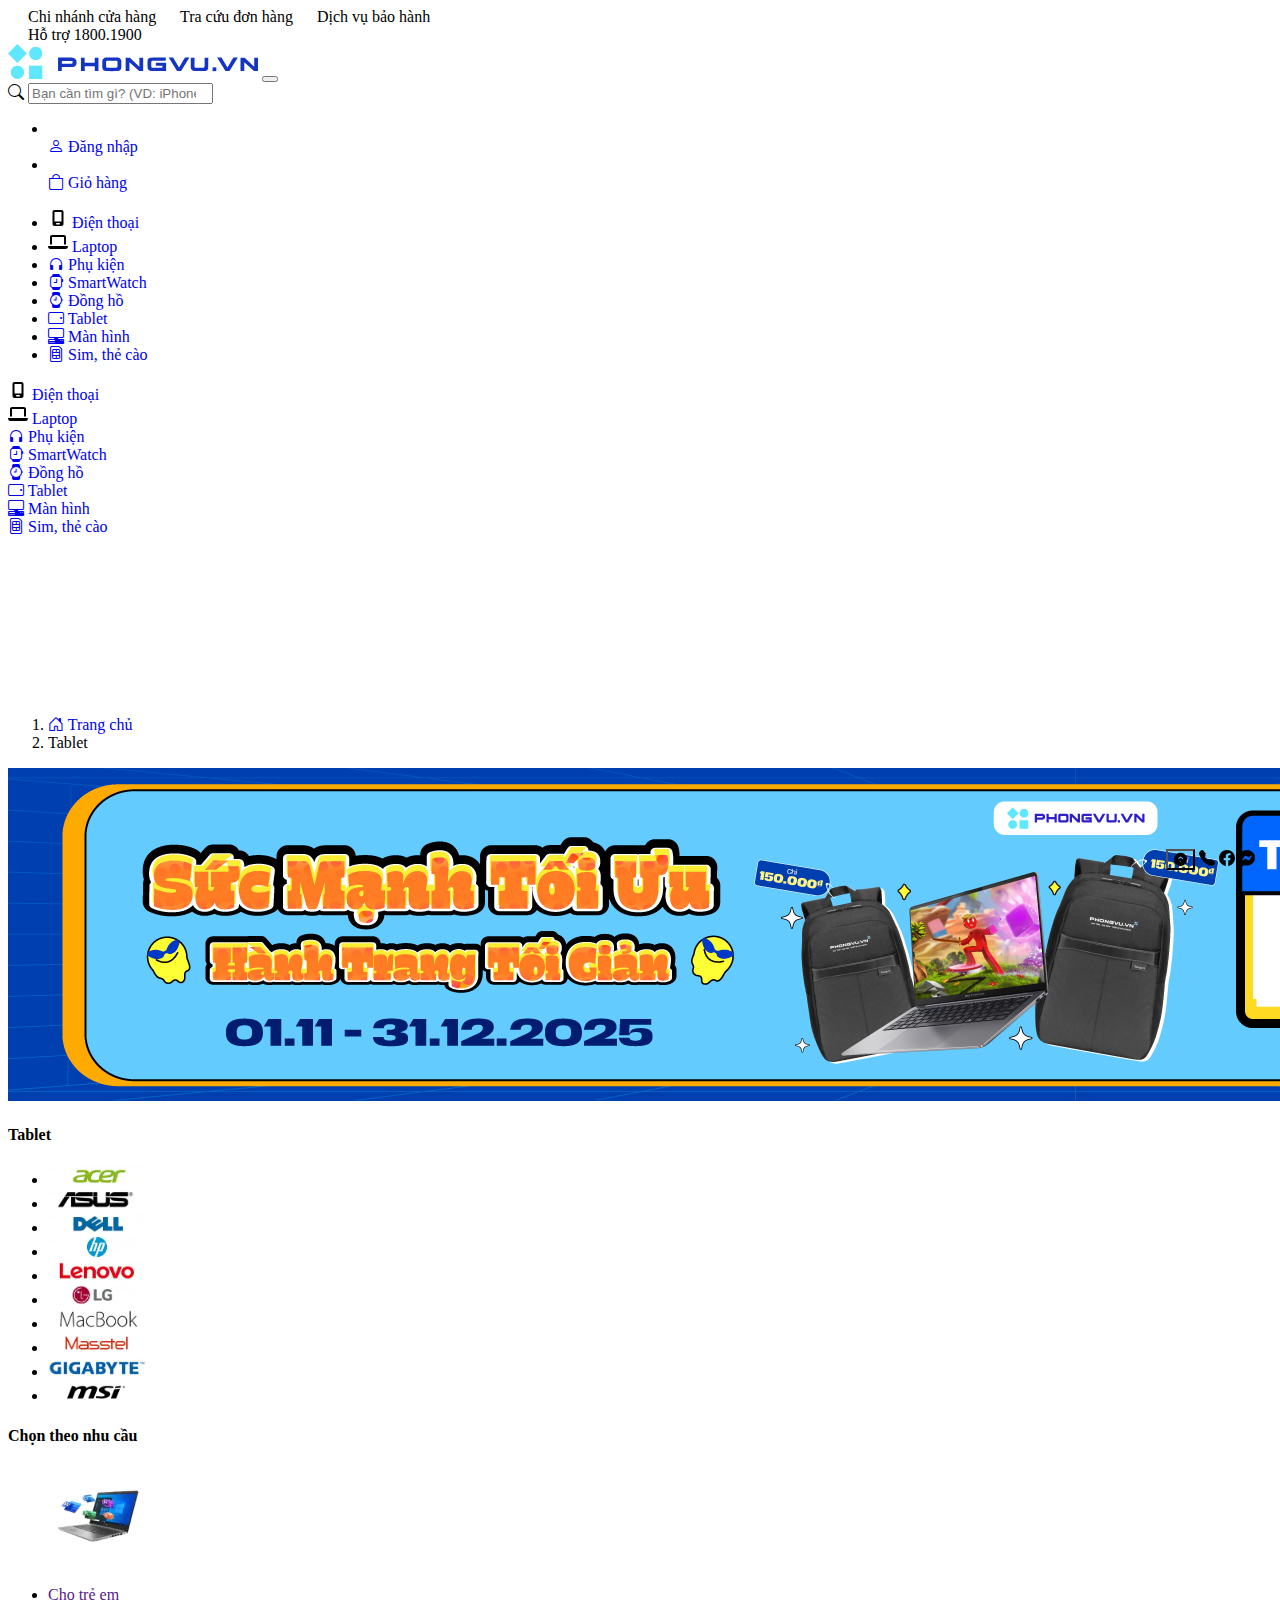
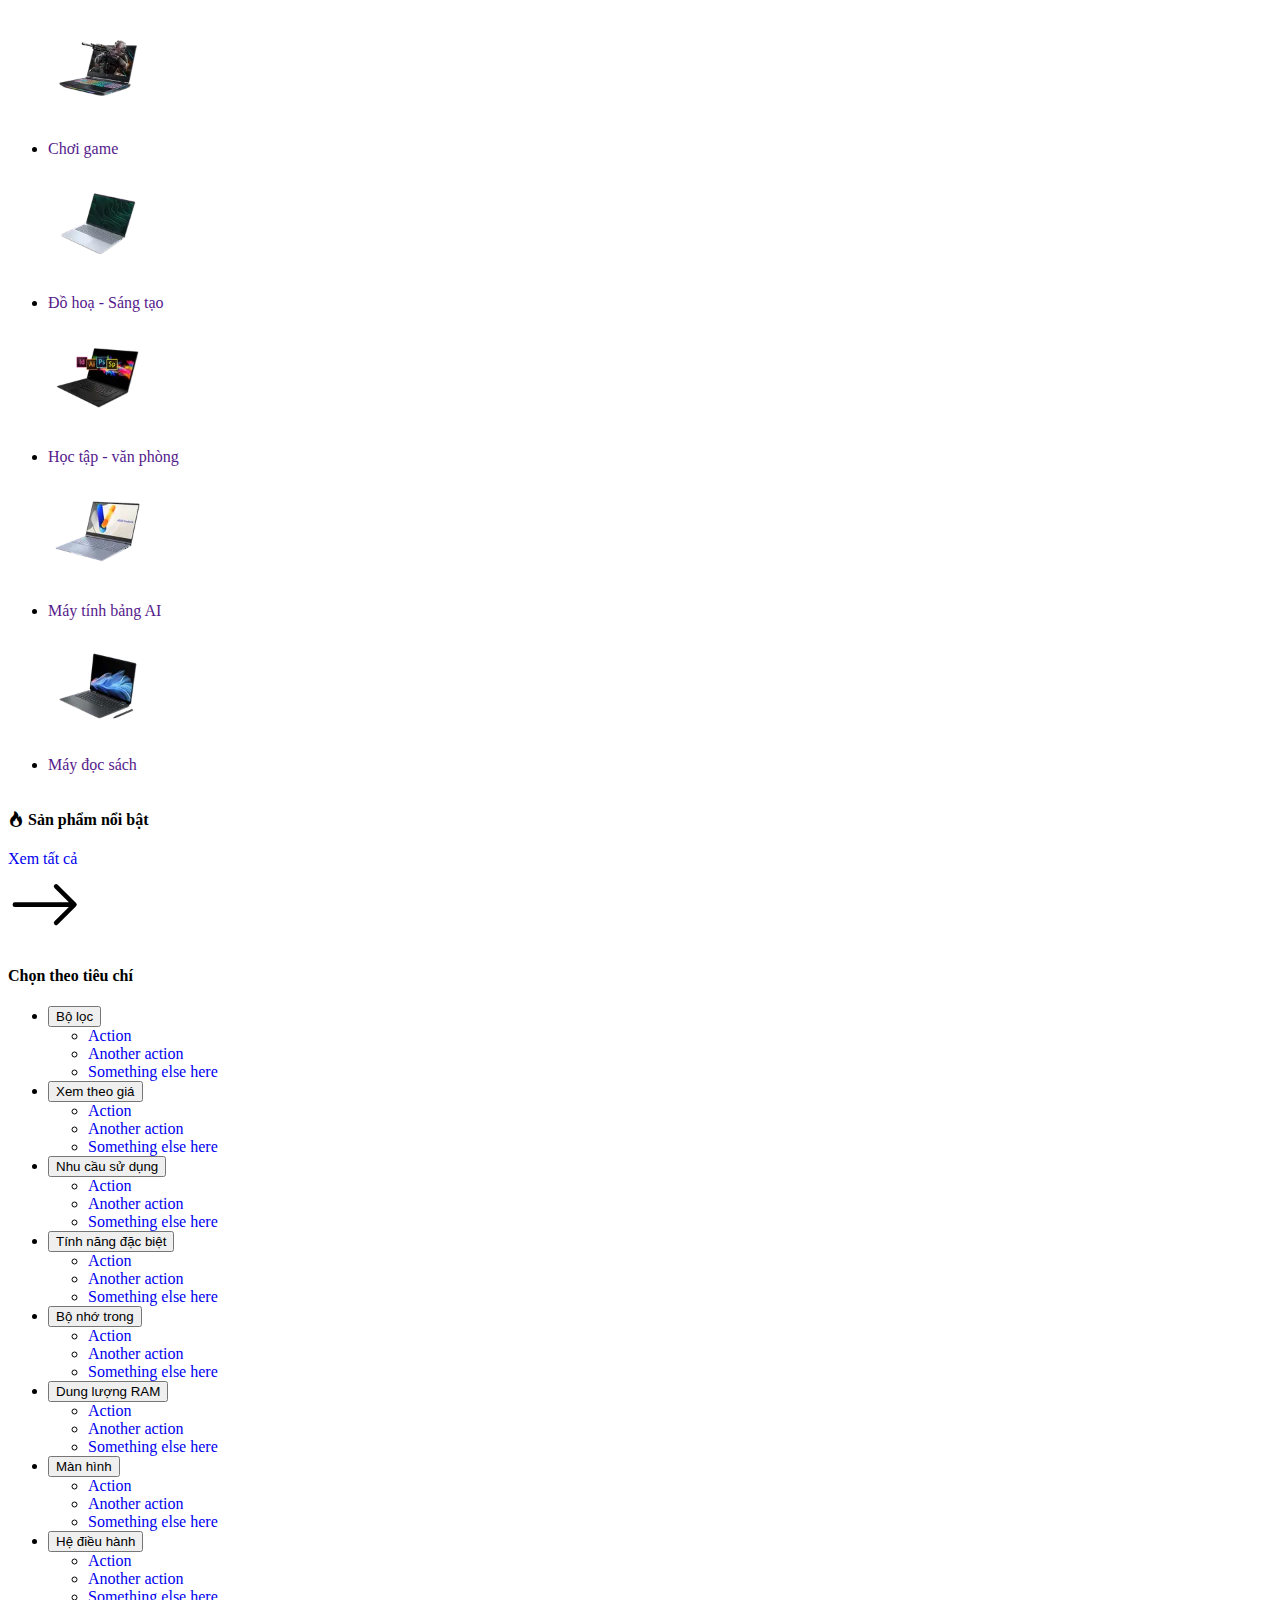
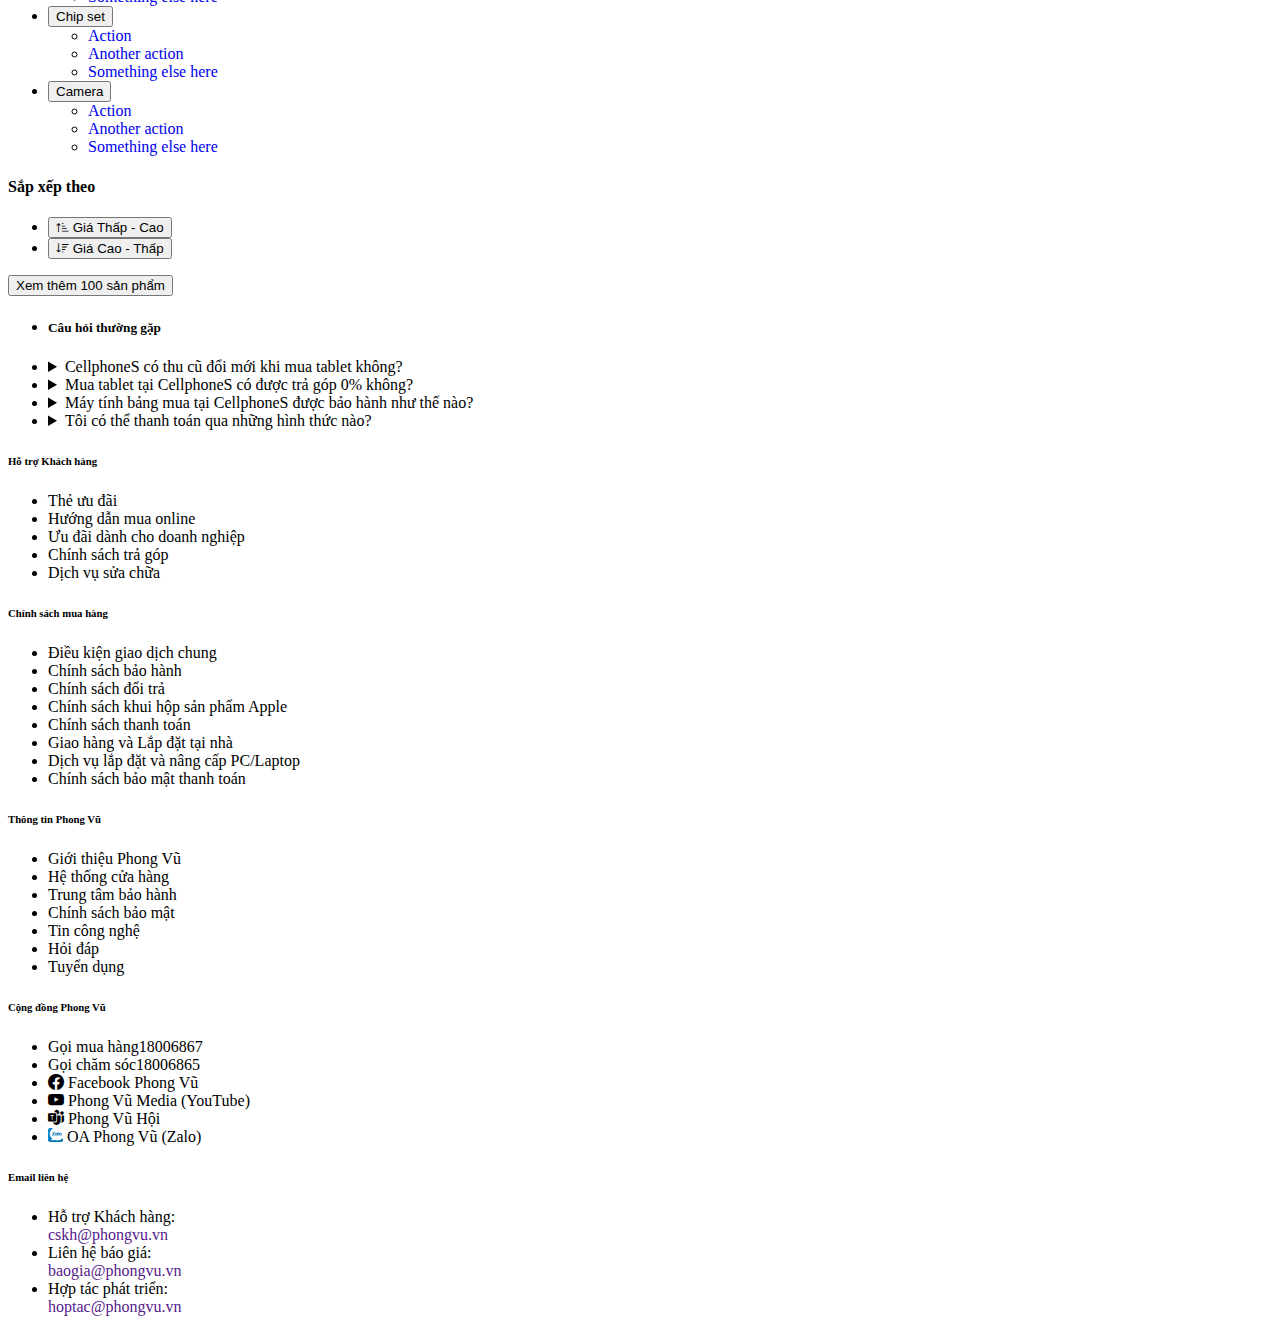
<file: tablet.html>
<!DOCTYPE html>
<html lang="en">
    <head>
        <meta charset="UTF-8" />
        <meta name="viewport" content="width=device-width, initial-scale=1.0" />
        <!-- Bootstrap css -->
        <link
            href="https://cdn.jsdelivr.net/npm/bootstrap@5.3.8/dist/css/bootstrap.min.css"
            rel="stylesheet"
            integrity="sha384-sRIl4kxILFvY47J16cr9ZwB07vP4J8+LH7qKQnuqkuIAvNWLzeN8tE5YBujZqJLB"
            crossorigin="anonymous"
        />

        <!-- font awesome -->
        <link
            rel="stylesheet"
            href="https://cdnjs.cloudflare.com/ajax/libs/font-awesome/6.4.0/css/all.min.css"
            integrity="sha512-iecdLmaskl7CVkqkXNQ/ZH/XLlvWZOJyj7t7UDjUPNDJ0do4GaK+jhUdLgK5jFA2BsLwbuXhQDwzVcbO+f7Xg=="
            crossorigin="anonymous"
            referrerpolicy="no-referrer"
        />

        <!-- style css -->
        <link rel="stylesheet" href="assets/css/tablet.css" />

        <!-- responsive css -->
        <link rel="stylesheet" href="assets/css/responsive.css" />
        <title>Document</title>
    </head>

    <body>
        <!-- header -->
        <header class="fixed-top">
            <!-- top bar -->
            <section class="top-bar bg bg-primary">
                <div class="container">
                    <div class="top-bar-body d-flex py-2">
                        <!-- top bar left -->
                        <div class="top-bar-left">
                            <a class="store-branch me-3 small">
                                <i class="bi bi-geo-alt pe-1" style="color: #fff"></i>
                                <span class="title text-white d-none d-md-inline-block">Chi nhánh cửa hàng</span>
                            </a>

                            <a class="look-up-orders me-3 small">
                                <i class="bi bi-truck pe-1" style="color: #fff"></i>
                                <span class="title text-white d-none d-md-inline-block">Tra cứu đơn hàng</span>
                            </a>

                            <a class="guarantee me-3 small">
                                <i class="bi bi-tools pe-1" style="color: #fff"></i>
                                <span class="title text-white d-none d-md-inline-block">Dịch vụ bảo hành</span>
                            </a>
                        </div>

                        <!-- top bar right -->
                        <div class="top-bar-right ms-auto">
                            <a class="support me-3 small">
                                <i class="bi bi-question-circle pe-1" style="color: #fff"></i>
                                <span class="title text-white">Hỗ trợ</span>
                            </a>
                            <span class="title text-white">1800.1900</span>
                        </div>
                    </div>
                </div>
            </section>

            <!-- navbar -->
            <nav class="navbar navbar-expand-lg bg-body-tertiary px-0">
                <div class="container">
                    <!-- logo -->
                    <a class="navbar-brand pt-0" href="index.html">
                        <img src="assets/img/logo-full.svg" alt="Bootstrap" class="logo-img" />
                    </a>
                    <button
                        class="navbar-toggler"
                        type="button"
                        data-bs-toggle="collapse"
                        data-bs-target="#navbarSupportedContent"
                        aria-controls="navbarSupportedContent"
                        aria-expanded="false"
                        aria-label="Toggle navigation"
                    >
                        <span class="navbar-toggler-icon"></span>
                    </button>
                    <div class="collapse navbar-collapse" id="navbarSupportedContent">
                        <!-- search form -->
                        <form class="d-flex align-items-center mt-2 mt-lg-0" role="search" style="width: 100%; max-width: 750px">
                            <div class="input-group">
                                <a class="input-group-text bg-white border-end-0">
                                    <i class="bi bi-search text-secondary"></i>
                                </a>
                                <input
                                    class="form-control border-start-0 shadow-none ps-0"
                                    type="search"
                                    placeholder="Bạn cần tìm gì? (VD: iPhone 17, Galaxy S24, Laptop)"
                                />
                            </div>
                        </form>

                        <!-- login & cart -->
                        <ul class="login-cart navbar-nav ms-auto mb-lg-0 flex-row align-items-center">
                            <li class="nav-item">
                                <a aria-current="page" href="login.html" id="link-login">
                                    <div class="nav-link active ms-2 ps-lg-0 login-hover d-inline-block">
                                        <i class="bi bi-person text-black"></i>
                                        <span class="text-black"> Đăng nhập</span>

                                        <!-- login & signup -->
                                        <div class="user-box" id="user-box">
                                            <!-- Avatar + Info -->
                                            <div class="d-flex align-items-center mb-3">
                                                <div class="avatar-circle">T</div>
                                                <div class="ms-2">
                                                    <strong>user</strong><br />
                                                    <small>email</small>
                                                </div>
                                            </div>

                                            <!-- Menu -->
                                            <div class="list-group">
                                                <a href="account-info.html" class="list-group-item border-0 user-item">
                                                    <i class="bi bi-person"></i> Thông tin tài khoản
                                                </a>

                                                <a href="account-info.html" class="list-group-item border-0 user-item">
                                                    <i class="bi bi-card-checklist"></i> Lịch sử mua hàng
                                                </a>

                                                <a href="account-info.html" class="list-group-item border-0 user-item">
                                                    <i class="bi bi-heart"></i> Hỗ trợ
                                                </a>
                                            </div>
                                            <!-- Login Logout -->
                                            <a href="login.html" class="btn btn-primary w-100 mt-2">Đăng nhập</a>
                                        </div>
                                    </div>
                                </a>
                            </li>

                            <!-- cart mini -->
                            <li class="">
                                <a class="" aria-current="page" href="cart.html">
                                    <div class="nav-item ms-3 d-inline-block cart-hover">
                                        <i class="bi bi-bag text-black"></i>
                                        <span class="text-black">Giỏ hàng</span>

                                        <div class="cart-box">
                                            <!-- vùng scroll -->
                                            <div class="product-scroll">
                                                <!-- sản phẩm 1 -->
                                                <div class="mb-2">
                                                    <div class="d-flex">
                                                        <div class="product-img-wrap">
                                                            <img src="assets/img/laptops/laptop6.webp" alt="Laptop" class="cart-product-img" />
                                                        </div>

                                                        <div class="flex-grow-1">
                                                            <div class="fw-semibold small">
                                                                Máy tính xách tay/ Laptop HP 14-ep1011TU - 9Z2W3PA (Core 5-120U) (Bạc)
                                                            </div>
                                                            <div class="small text-muted">
                                                                Bạc<br />
                                                                Số lượng 1
                                                            </div>
                                                            <div class="fw-bold text-danger">15.890.000đ</div>
                                                        </div>
                                                    </div>
                                                </div>

                                                <!-- sản phẩm 2 -->
                                                <div class="mb-2">
                                                    <div class="d-flex">
                                                        <!-- khung hình -->
                                                        <div class="product-img-wrap">
                                                            <img src="assets/img/laptops/laptop7.webp" alt="Laptop" class="cart-product-img" />
                                                        </div>

                                                        <div class="flex-grow-1">
                                                            <div class="fw-semibold small">
                                                                Máy tính xách tay/ Laptop HP 14-ep1011TU - 9Z2W3PA (Core 5-120U) (Bạc)
                                                            </div>
                                                            <div class="small text-muted">
                                                                Đen<br />
                                                                Số lượng 1
                                                            </div>
                                                            <div class="fw-bold text-danger">20.890.000đ</div>
                                                        </div>
                                                    </div>
                                                </div>
                                            </div>

                                            <!-- tổng tiền -->
                                            <div class="cart-total d-flex justify-content-between align-items-center mb-2">
                                                <span class="small">Tổng tiền (2) sản phẩm</span>
                                                <span class="fw-bold text-danger">36.780.000đ</span>
                                            </div>

                                            <!-- nút xem giỏ hàng -->
                                            <a href="cart.html" class="btn btn-primary w-100">Xem giỏ hàng</a>
                                        </div>
                                    </div>
                                </a>
                            </li>
                        </ul>

                        <!-- dropdown menu -->
                        <ul class="menu-mobi navbar-nav ms-auto mb-lg-0 d-lg-none">
                            <!-- item 1 -->
                            <li class="nav-item">
                                <a class="nav-link active ps-2 ps-lg-0" aria-current="page" href="phone.html">
                                    <svg xmlns="http://www.w3.org/2000/svg" viewBox="0 0 640 640" style="width: 20px">
                                        <path
                                            fill="#000000"
                                            d="M144 128C144 92.7 172.7 64 208 64L432 64C467.3 64 496 92.7 496 128L496 512C496 547.3 467.3 576 432 576L208 576C172.7 576 144 547.3 144 512L144 128zM256 504C256 517.3 266.7 528 280 528L360 528C373.3 528 384 517.3 384 504C384 490.7 373.3 480 360 480L280 480C266.7 480 256 490.7 256 504zM432 128L208 128L208 432L432 432L432 128z"
                                        />
                                    </svg>
                                    <span>Điện thoại</span>
                                </a>
                            </li>
                            <!-- item 2 -->
                            <li class="nav-item">
                                <a class="nav-link active ps-2 ps-lg-0" aria-current="page" href="laptop.html">
                                    <svg xmlns="http://www.w3.org/2000/svg" viewBox="0 0 640 640" style="width: 20px">
                                        <!--!Font Awesome Free v7.1.0 by @fontawesome - https://fontawesome.com License - https://fontawesome.com/license/free Copyright 2025 Fonticons, Inc.-->
                                        <path
                                            fill="#000000"
                                            d="M128 96C92.7 96 64 124.7 64 160L64 400L128 400L128 160L512 160L512 400L576 400L576 160C576 124.7 547.3 96 512 96L128 96zM19.2 448C8.6 448 0 456.6 0 467.2C0 509.6 34.4 544 76.8 544L563.2 544C605.6 544 640 509.6 640 467.2C640 456.6 631.4 448 620.8 448L19.2 448z"
                                        />
                                    </svg>
                                    <span>Laptop</span>
                                </a>
                            </li>
                            <!-- item 3 -->
                            <li class="nav-item">
                                <a class="nav-link active ps-2 ps-lg-0" aria-current="page" href="accessory.html">
                                    <i class="bi bi-headphones"></i>
                                    <span>Phụ kiện</span>
                                </a>
                            </li>
                            <!-- item 4 -->
                            <li class="nav-item">
                                <a class="nav-link active ps-2 ps-lg-0" aria-current="page" href="smartwatch.html">
                                    <i class="bi bi-smartwatch"></i>
                                    <span>SmartWatch</span>
                                </a>
                            </li>
                            <!-- item 5 -->
                            <li class="nav-item">
                                <a class="nav-link active ps-2 ps-lg-0" aria-current="page" href="watch.html">
                                    <i class="bi bi-watch"></i>
                                    <span>Đồng hồ</span>
                                </a>
                            </li>
                            <!-- item 6 -->
                            <li class="nav-item">
                                <a class="nav-link active ps-2 ps-lg-0" aria-current="page" href="tablet.html">
                                    <i class="bi bi-tablet-landscape"></i>
                                    <span>Tablet</span>
                                </a>
                            </li>
                            <!-- item 7 -->
                            <li class="nav-item">
                                <a class="nav-link active ps-2 ps-lg-0" aria-current="page" href="monitor.html">
                                    <i class="bi bi-pc-display-horizontal"></i>
                                    <span>Màn hình</span>
                                </a>
                            </li>
                            <!-- item 8 -->
                            <li class="nav-item">
                                <a class="nav-link active ps-2 ps-lg-0" aria-current="page" href="sim.html">
                                    <i class="bi bi-sim"></i>
                                    <span>Sim, thẻ cào</span>
                                </a>
                            </li>
                        </ul>
                    </div>
                </div>
            </nav>

            <!-- categories -->
            <section class="categories bg bg-body-tertiary d-none d-lg-block">
                <div class="container">
                    <div class="row text-center">
                        <!-- phone -->
                        <div class="col px-0 fm-categories">
                            <a href="phone.html" class="dropdown-toggle text-black pb-3 pt-2 pb-3 pt-2 w-100 w-100">
                                <svg xmlns="http://www.w3.org/2000/svg" viewBox="0 0 640 640" style="width: 20px">
                                    <path
                                        fill="#000000"
                                        d="M144 128C144 92.7 172.7 64 208 64L432 64C467.3 64 496 92.7 496 128L496 512C496 547.3 467.3 576 432 576L208 576C172.7 576 144 547.3 144 512L144 128zM256 504C256 517.3 266.7 528 280 528L360 528C373.3 528 384 517.3 384 504C384 490.7 373.3 480 360 480L280 480C266.7 480 256 490.7 256 504zM432 128L208 128L208 432L432 432L432 128z"
                                    />
                                </svg>
                                <span>Điện thoại</span>
                            </a>

                            <!-- menu phone dropdown -->
                            <div class="row menu-dropdown shadow justify-content-between">
                                <div class="col-3 px-4 py-3 text-start">
                                    <h6>Hãng điện thoại</h6>
                                    <ul class="list-unstyled small">
                                        <li><a href="">iPhone</a></li>
                                        <li><a href="">Samsung</a></li>
                                        <li><a href="">Xiaomi</a></li>
                                        <li><a href=""> OPPO</a></li>
                                        <li><a href="">TECNO</a></li>
                                    </ul>
                                </div>
                                <div class="col-3 px-4 py-3 text-start">
                                    <h6>Mức giá điện thoại</h6>
                                    <ul class="list-unstyled small">
                                        <li><a href="">Dưới 2 triệu</a></li>
                                        <li><a href="">Từ 2 - 4 triệu</a></li>
                                        <li><a href="">Từ 4 - 7 triệu</a></li>
                                        <li><a href="">Từ 7 - 13 triệu</a></li>
                                        <li><a href="">Từ 13 - 20 triệu</a></li>
                                    </ul>
                                </div>
                                <div class="col-3 px-4 py-3 text-start">
                                    <h6>Điện thoại HOT</h6>
                                    <ul class="list-unstyled small">
                                        <li><a href="">iPhone 17 MỚI</a></li>
                                        <li><a href="">iPhone Air MỚI</a></li>
                                        <li><a href="">iPhone 16</a></li>
                                        <li><a href="">Galaxy Z Fold7 MỚI</a></li>
                                        <li><a href="">S25 Ultra</a></li>
                                    </ul>
                                </div>
                                <div class="col-3 px-4 py-3 text-start">
                                    <h6>Hãng máy tính bảng</h6>
                                    <ul class="list-unstyled small">
                                        <li><a href="">iPad</a></li>
                                        <li><a href="">Samsung</a></li>
                                        <li><a href="">Xiaomi</a></li>
                                        <li><a href="">OPPO</a></li>
                                        <li><a href="">TECNO</a></li>
                                    </ul>
                                </div>
                            </div>
                        </div>

                        <!-- Laptop -->
                        <div class="col px-0 fm-categories">
                            <a href="laptop.html" class="dropdown-toggle text-black pb-3 pt-2 w-100">
                                <svg xmlns="http://www.w3.org/2000/svg" viewBox="0 0 640 640" style="width: 20px">
                                    <path
                                        fill="#000000"
                                        d="M128 96C92.7 96 64 124.7 64 160L64 400L128 400L128 160L512 160L512 400L576 400L576 160C576 124.7 547.3 96 512 96L128 96zM19.2 448C8.6 448 0 456.6 0 467.2C0 509.6 34.4 544 76.8 544L563.2 544C605.6 544 640 509.6 640 467.2C640 456.6 631.4 448 620.8 448L19.2 448z"
                                    />
                                </svg>
                                <span>Laptop</span>
                            </a>
                            <!-- menu laptop dropdown -->
                            <div class="row menu-dropdown shadow justify-content-between fm-menu-lap">
                                <div class="col-3 px-4 py-3 text-start">
                                    <h6>Thương hiệu</h6>
                                    <ul class="list-unstyled small">
                                        <li><a href="">Apple (Macbook)</a></li>
                                        <li><a href="">Acer</a></li>
                                        <li><a href="">Asus</a></li>
                                        <li><a href="">Dell</a></li>
                                        <li><a href="">HP</a></li>
                                    </ul>
                                </div>
                                <div class="col-3 px-4 py-3 text-start">
                                    <h6>Nhu cầu</h6>
                                    <ul class="list-unstyled small">
                                        <li><a href="">Laptop Gaming</a></li>
                                        <li><a href="">Laptop AI</a></li>
                                        <li><a href="">Laptop đồ họa</a></li>
                                        <li><a href="">Laptop Sinh viên</a></li>
                                        <li><a href="">Laptop Văn Phòng</a></li>
                                    </ul>
                                </div>
                                <div class="col-3 px-4 py-3 text-start">
                                    <h6>Cấu hình</h6>
                                    <ul class="list-unstyled small">
                                        <li><a href="">Laptop i5</a></li>
                                        <li><a href="">Laptop i7</a></li>
                                        <li><a href="">Laptop i9</a></li>
                                        <li><a href="">Laptop Ryzen 5</a></li>
                                        <li><a href="">Laptop Ryzen 7</a></li>
                                    </ul>
                                </div>
                                <div class="col-3 px-4 py-3 text-start">
                                    <h6>Laptop HP</h6>
                                    <ul class="list-unstyled small">
                                        <li><a href="">HP OmniBook</a></li>
                                        <li><a href="">HP Omen</a></li>
                                        <li><a href="">HP Victus</a></li>
                                        <li><a href="">HP Pavilion</a></li>
                                        <li><a href="">HP Probook</a></li>
                                    </ul>
                                </div>
                            </div>
                        </div>

                        <!-- accessory -->
                        <div class="col px-0 fm-categories">
                            <a href="accessory.html" class="dropdown-toggle text-black pb-3 pt-2 w-100">
                                <i class="bi bi-headphones"></i>
                                <span>Phụ kiện</span>
                            </a>

                            <!-- menu accessory dropdown -->
                            <div class="row menu-dropdown shadow justify-content-between fm-menu-accessory">
                                <div class="col-3 px-4 py-3 text-start">
                                    <h6>Loại đồng hồ</h6>
                                    <ul class="list-unstyled small">
                                        <li><a href="">Đồng hồ thông minh</a></li>
                                        <li><a href="">Vòng đeo tay thông minh</a></li>
                                        <li><a href="">Đồng hồ định vị trẻ em</a></li>
                                        <li><a href="">Dây đeo</a></li>
                                        <li><a href="">Apple Watch</a></li>
                                    </ul>
                                </div>
                                <div class="col-3 px-4 py-3 text-start">
                                    <h6>Chọn theo thương hiệu</h6>
                                    <ul class="list-unstyled small">
                                        <li><a href="">Apple Watch</a></li>
                                        <li><a href="">Samsung</a></li>
                                        <li><a href="">Xiaomi</a></li>
                                        <li><a href="">Huawei HOT</a></li>
                                        <li><a href="">Coros</a></li>
                                    </ul>
                                </div>
                                <div class="col-3 px-4 py-3 text-start">
                                    <h6>Camera</h6>
                                    <ul class="list-unstyled small">
                                        <li><a href="">Camera an ninh</a></li>
                                        <li><a href="">Camera hành trình</a></li>
                                        <li><a href="">Action Camera</a></li>
                                        <li><a href="">Camera AI MỚI</a></li>
                                        <li><a href="">Gimbal</a></li>
                                    </ul>
                                </div>
                                <div class="col-3 px-4 py-3 text-start">
                                    <h6>Sản phẩm nổi bật</h6>
                                    <ul class="list-unstyled small">
                                        <li><a href="">Apple Watch Series 11 HOT</a></li>
                                        <li><a href="">Apple Watch SE 3 MỚI</a></li>
                                        <li><a href="">Apple Watch Ultra 3 MỚI</a></li>
                                        <li><a href="">Samsung Galaxy Watch 8</a></li>
                                        <li><a href="">Huawei Watch GT 6 HOT</a></li>
                                    </ul>
                                </div>
                            </div>
                        </div>

                        <!-- smartwatch -->
                        <div class="col px-0 fm-categories">
                            <a href="smartwatch.html" class="dropdown-toggle text-black pb-3 pt-2 w-100">
                                <i class="bi bi-smartwatch"></i>
                                <span>SmartWatch</span>
                            </a>

                            <!-- menu smartwatch dropdown -->
                            <div class="row menu-dropdown shadow justify-content-between fm-menu-smartwatch">
                                <div class="col-3 px-4 py-3 text-start">
                                    <h6>Thương hiệu</h6>
                                    <ul class="list-unstyled small">
                                        <li><a href="">Apple (Macbook)</a></li>
                                        <li><a href="">Acer</a></li>
                                        <li><a href="">Asus</a></li>
                                        <li><a href="">Dell</a></li>
                                        <li><a href="">HP</a></li>
                                    </ul>
                                </div>
                                <div class="col-3 px-4 py-3 text-start">
                                    <h6>Nhu cầu</h6>
                                    <ul class="list-unstyled small">
                                        <li><a href="">Laptop Gaming</a></li>
                                        <li><a href="">Laptop AI</a></li>
                                        <li><a href="">Laptop đồ họa</a></li>
                                        <li><a href="">Laptop Sinh viên</a></li>
                                        <li><a href="">Laptop Văn Phòng</a></li>
                                    </ul>
                                </div>
                                <div class="col-3 px-4 py-3 text-start">
                                    <h6>Cấu hình</h6>
                                    <ul class="list-unstyled small">
                                        <li><a href="">Laptop i5</a></li>
                                        <li><a href="">Laptop i7</a></li>
                                        <li><a href="">Laptop i9</a></li>
                                        <li><a href="">Laptop Ryzen 5</a></li>
                                        <li><a href="">Laptop Ryzen 7</a></li>
                                    </ul>
                                </div>
                                <div class="col-3 px-4 py-3 text-start">
                                    <h6>Laptop HP</h6>
                                    <ul class="list-unstyled small">
                                        <li><a href="">HP OmniBook</a></li>
                                        <li><a href="">HP Omen</a></li>
                                        <li><a href="">HP Victus</a></li>
                                        <li><a href="">HP Pavilion</a></li>
                                        <li><a href="">HP Probook</a></li>
                                    </ul>
                                </div>
                            </div>
                        </div>

                        <!-- watch -->
                        <div class="col px-0 fm-categories">
                            <a href="watch.html" class="dropdown-toggle text-black pb-3 pt-2 w-100">
                                <i class="bi bi-watch"></i>
                                <span>Đồng hồ</span>
                            </a>

                            <!-- menu watch dropdown -->
                            <div class="row menu-dropdown shadow justify-content-between fm-menu-watch">
                                <div class="col-3 px-4 py-3 text-start">
                                    <h6>Hãng điện thoại</h6>
                                    <ul class="list-unstyled small">
                                        <li><a href="">iPhone</a></li>
                                        <li><a href="">Samsung</a></li>
                                        <li><a href="">Xiaomi</a></li>
                                        <li><a href=""> OPPO</a></li>
                                        <li><a href="">TECNO</a></li>
                                    </ul>
                                </div>
                                <div class="col-3 px-4 py-3 text-start">
                                    <h6>Mức giá điện thoại</h6>
                                    <ul class="list-unstyled small">
                                        <li><a href="">Dưới 2 triệu</a></li>
                                        <li><a href="">Từ 2 - 4 triệu</a></li>
                                        <li><a href="">Từ 4 - 7 triệu</a></li>
                                        <li><a href="">Từ 7 - 13 triệu</a></li>
                                        <li><a href="">Từ 13 - 20 triệu</a></li>
                                    </ul>
                                </div>
                                <div class="col-3 px-4 py-3 text-start">
                                    <h6>Điện thoại HOT</h6>
                                    <ul class="list-unstyled small">
                                        <li><a href="">iPhone 17 MỚI</a></li>
                                        <li><a href="">iPhone Air MỚI</a></li>
                                        <li><a href="">iPhone 16</a></li>
                                        <li><a href="">Galaxy Z Fold7 MỚI</a></li>
                                        <li><a href="">S25 Ultra</a></li>
                                    </ul>
                                </div>
                                <div class="col-3 px-4 py-3 text-start">
                                    <h6>Hãng máy tính bảng</h6>
                                    <ul class="list-unstyled small">
                                        <li><a href="">iPad</a></li>
                                        <li><a href="">Samsung</a></li>
                                        <li><a href="">Xiaomi</a></li>
                                        <li><a href="">OPPO</a></li>
                                        <li><a href="">TECNO</a></li>
                                    </ul>
                                </div>
                            </div>
                        </div>

                        <!-- tablet -->
                        <div class="col px-0 fm-categories">
                            <a href="tablet.html" class="dropdown-toggle text-black pb-3 pt-2 w-100">
                                <i class="bi bi-tablet-landscape"></i>
                                <span>Tablet</span>
                            </a>

                            <!-- menu tablet dropdown -->
                            <div class="row menu-dropdown shadow justify-content-between fm-tablet-lap">
                                <div class="col-3 px-4 py-3 text-start">
                                    <h6>Thương hiệu</h6>
                                    <ul class="list-unstyled small">
                                        <li><a href="">Apple (Macbook)</a></li>
                                        <li><a href="">Acer</a></li>
                                        <li><a href="">Asus</a></li>
                                        <li><a href="">Dell</a></li>
                                        <li><a href="">HP</a></li>
                                    </ul>
                                </div>
                                <div class="col-3 px-4 py-3 text-start">
                                    <h6>Nhu cầu</h6>
                                    <ul class="list-unstyled small">
                                        <li><a href="">Laptop Gaming</a></li>
                                        <li><a href="">Laptop AI</a></li>
                                        <li><a href="">Laptop đồ họa</a></li>
                                        <li><a href="">Laptop Sinh viên</a></li>
                                        <li><a href="">Laptop Văn Phòng</a></li>
                                    </ul>
                                </div>
                                <div class="col-3 px-4 py-3 text-start">
                                    <h6>Cấu hình</h6>
                                    <ul class="list-unstyled small">
                                        <li><a href="">Laptop i5</a></li>
                                        <li><a href="">Laptop i7</a></li>
                                        <li><a href="">Laptop i9</a></li>
                                        <li><a href="">Laptop Ryzen 5</a></li>
                                        <li><a href="">Laptop Ryzen 7</a></li>
                                    </ul>
                                </div>
                                <div class="col-3 px-4 py-3 text-start">
                                    <h6>Laptop HP</h6>
                                    <ul class="list-unstyled small">
                                        <li><a href="">HP OmniBook</a></li>
                                        <li><a href="">HP Omen</a></li>
                                        <li><a href="">HP Victus</a></li>
                                        <li><a href="">HP Pavilion</a></li>
                                        <li><a href="">HP Probook</a></li>
                                    </ul>
                                </div>
                            </div>
                        </div>

                        <!-- monitor -->
                        <div class="col px-0 fm-categories">
                            <a href="monitor.html" class="dropdown-toggle text-black pb-3 pt-2 w-100">
                                <i class="bi bi-pc-display-horizontal"></i>
                                <span>Màn hình</span>
                            </a>

                            <!-- menu monitor dropdown -->
                            <div class="row menu-dropdown shadow justify-content-between fm-menu-monitor">
                                <div class="col-3 px-4 py-3 text-start">
                                    <h6>Loại đồng hồ</h6>
                                    <ul class="list-unstyled small">
                                        <li><a href="">Đồng hồ thông minh</a></li>
                                        <li><a href="">Vòng đeo tay thông minh</a></li>
                                        <li><a href="">Đồng hồ định vị trẻ em</a></li>
                                        <li><a href="">Dây đeo</a></li>
                                        <li><a href="">Apple Watch</a></li>
                                    </ul>
                                </div>
                                <div class="col-3 px-4 py-3 text-start">
                                    <h6>Chọn theo thương hiệu</h6>
                                    <ul class="list-unstyled small">
                                        <li><a href="">Apple Watch</a></li>
                                        <li><a href="">Samsung</a></li>
                                        <li><a href="">Xiaomi</a></li>
                                        <li><a href="">Huawei HOT</a></li>
                                        <li><a href="">Coros</a></li>
                                    </ul>
                                </div>
                                <div class="col-3 px-4 py-3 text-start">
                                    <h6>Camera</h6>
                                    <ul class="list-unstyled small">
                                        <li><a href="">Camera an ninh</a></li>
                                        <li><a href="">Camera hành trình</a></li>
                                        <li><a href="">Action Camera</a></li>
                                        <li><a href="">Camera AI MỚI</a></li>
                                        <li><a href="">Gimbal</a></li>
                                    </ul>
                                </div>
                                <div class="col-3 px-4 py-3 text-start">
                                    <h6>Sản phẩm nổi bật</h6>
                                    <ul class="list-unstyled small">
                                        <li><a href="">Apple Watch Series 11 HOT</a></li>
                                        <li><a href="">Apple Watch SE 3 MỚI</a></li>
                                        <li><a href="">Apple Watch Ultra 3 MỚI</a></li>
                                        <li><a href="">Samsung Galaxy Watch 8</a></li>
                                        <li><a href="">Huawei Watch GT 6 HOT</a></li>
                                    </ul>
                                </div>
                            </div>
                        </div>

                        <!-- sim -->
                        <div class="col px-0 fm-categories">
                            <a href="sim.html" class="dropdown-toggle text-black pb-3 pt-2 w-100">
                                <i class="bi bi-sim"></i>
                                <span>Sim, thẻ cào</span>
                            </a>

                            <!-- menu sim dropdown -->
                            <div class="row menu-dropdown shadow justify-content-between fm-menu-sim">
                                <div class="col-3 px-4 py-3 text-start">
                                    <h6>Thương hiệu</h6>
                                    <ul class="list-unstyled small">
                                        <li><a href="">Apple (Macbook)</a></li>
                                        <li><a href="">Acer</a></li>
                                        <li><a href="">Asus</a></li>
                                        <li><a href="">Dell</a></li>
                                        <li><a href="">HP</a></li>
                                    </ul>
                                </div>
                                <div class="col-3 px-4 py-3 text-start">
                                    <h6>Nhu cầu</h6>
                                    <ul class="list-unstyled small">
                                        <li><a href="">Laptop Gaming</a></li>
                                        <li><a href="">Laptop AI</a></li>
                                        <li><a href="">Laptop đồ họa</a></li>
                                        <li><a href="">Laptop Sinh viên</a></li>
                                        <li><a href="">Laptop Văn Phòng</a></li>
                                    </ul>
                                </div>
                                <div class="col-3 px-4 py-3 text-start">
                                    <h6>Cấu hình</h6>
                                    <ul class="list-unstyled small">
                                        <li><a href="">Laptop i5</a></li>
                                        <li><a href="">Laptop i7</a></li>
                                        <li><a href="">Laptop i9</a></li>
                                        <li><a href="">Laptop Ryzen 5</a></li>
                                        <li><a href="">Laptop Ryzen 7</a></li>
                                    </ul>
                                </div>
                                <div class="col-3 px-4 py-3 text-start">
                                    <h6>Laptop HP</h6>
                                    <ul class="list-unstyled small">
                                        <li><a href="">HP OmniBook</a></li>
                                        <li><a href="">HP Omen</a></li>
                                        <li><a href="">HP Victus</a></li>
                                        <li><a href="">HP Pavilion</a></li>
                                        <li><a href="">HP Probook</a></li>
                                    </ul>
                                </div>
                            </div>
                        </div>
                    </div>
                </div>
            </section>
        </header>

        <!-- main -->
        <main>
            <!-- breadcrumb -->
            <section class="breadcrumb-bar">
                <div class="container">
                    <nav aria-label="breadcrumb">
                        <ol class="breadcrumb">
                            <li class="breadcrumb-item">
                                <a href="index.html"><i class="bi bi-house-door"></i> <span>Trang chủ</span> </a>
                            </li>
                            <li class="breadcrumb-item active" aria-current="page">Tablet</li>
                        </ol>
                    </nav>
                </div>
            </section>

            <!-- banner tablet -->
            <section class="banner-laptop">
                <div class="container">
                    <img src="assets/img/banner-laptop.jpg" class="img-fluid my-3" alt="" />
                </div>
            </section>

            <!--  tablet branchs -->
            <section class="laptop-branchs">
                <div class="container">
                    <h4 class="mb-3">Tablet</h4>
                    <ul class="d-flex flex-wrap gap-1 my-2 list-unstyled">
                        <li class="btn border border-2 border-light-subtle">
                            <a href=""><img src="assets/img/laptops/laptopBranch/acer.webp" alt="" /></a>
                        </li>
                        <li class="btn border border-2 border-light-subtle">
                            <a href=""><img src="assets/img/laptops/laptopBranch/Asus.webp" alt="" /></a>
                        </li>
                        <li class="btn border border-2 border-light-subtle">
                            <a href=""><img src="assets/img/laptops/laptopBranch/Dell.webp" alt="" /></a>
                        </li>
                        <li class="btn border border-2 border-light-subtle">
                            <a href=""><img src="assets/img/laptops/laptopBranch/HP.webp" alt="" /></a>
                        </li>
                        <li class="btn border border-2 border-light-subtle">
                            <a href=""><img src="assets/img/laptops/laptopBranch/Lenovo.webp" alt="" /></a>
                        </li>
                        <li class="btn border border-2 border-light-subtle">
                            <a href=""><img src="assets/img/laptops/laptopBranch/LG.webp" alt="" /></a>
                        </li>
                        <li class="btn border border-2 border-light-subtle">
                            <a href=""><img src="assets/img/laptops/laptopBranch/macbook.webp" alt="" /></a>
                        </li>
                        <li class="btn border border-2 border-light-subtle">
                            <a href=""><img src="assets/img/laptops/laptopBranch/masstel-mobile-logo022.webp" alt="" /></a>
                        </li>
                        <li class="btn border border-2 border-light-subtle">
                            <a href=""><img src="assets/img/laptops/laptopBranch/MSI-1.webp" alt="" /></a>
                        </li>
                        <li class="btn border border-2 border-light-subtle">
                            <a href=""><img src="assets/img/laptops/laptopBranch/MSI.png" alt="" /></a>
                        </li>
                    </ul>
                </div>
            </section>

            <!--  choose to demand -->
            <section class="demand mt-4">
                <div class="container">
                    <h4 class="mb-3">Chọn theo nhu cầu</h4>
                    <ul class="d-flex list-unstyled flex-wrap row-gap-2 row-gap-lg-0">
                        <li>
                            <a href="" class="bg bg-light me-2 border p-2 rounded text-center text-black">
                                <img src="assets/img/laptops/latopDemand/demand1.webp" alt="" />
                                <p class="small">Cho trẻ em</p>
                            </a>
                        </li>
                        <li>
                            <a href="" class="bg bg-light me-2 border p-2 rounded text-center text-black">
                                <img src="assets/img/laptops/latopDemand/demand2.webp" alt="" />
                                <p class="small">Chơi game</p>
                            </a>
                        </li>
                        <li>
                            <a href="" class="bg bg-light me-2 border p-2 rounded text-center text-black">
                                <img src="assets/img/laptops/latopDemand/demand3.webp" alt="" />
                                <p class="small">Đồ hoạ - Sáng tạo</p>
                            </a>
                        </li>
                        <li>
                            <a href="" class="bg bg-light me-2 border p-2 rounded text-center text-black">
                                <img src="assets/img/laptops/latopDemand/demand4.webp" alt="" />
                                <p class="small">Học tập - văn phòng</p>
                            </a>
                        </li>
                        <li>
                            <a href="" class="bg bg-light me-2 border p-2 rounded text-center text-black">
                                <img src="assets/img/laptops/latopDemand/demand5.webp" alt="" />
                                <p class="small">Máy tính bảng AI</p>
                            </a>
                        </li>
                        <li>
                            <a href="" class="bg bg-light me-2 border p-2 rounded text-center text-black">
                                <img src="assets/img/laptops/latopDemand/demand6.webp" alt="" />
                                <p class="small">Máy đọc sách</p>
                            </a>
                        </li>
                    </ul>
                </div>
            </section>

            <!-- outstanding products -->
            <section class="outst-products my-5">
                <div class="container">
                    <div class="list-group">
                        <!-- title -->
                        <div class="list-group-item active d-flex justify-content-between align-items-center">
                            <h4 class="title-left">
                                <i class="bi bi-fire"></i>
                                <span class="text-white fw-bold">Sản phẩm nổi bật</span>
                            </h4>
                            <div class="title-right">
                                <a class="icon-link icon-link-hover text-white" href="#">
                                    Xem tất cả
                                    <svg xmlns="http://www.w3.org/2000/svg" class="bi" viewBox="0 0 16 16" aria-hidden="true">
                                        <path
                                            d="M1 8a.5.5 0 0 1 .5-.5h11.793l-3.147-3.146a.5.5 0 0 1 .708-.708l4 4a.5.5 0 0 1 0 .708l-4 4a.5.5 0 0 1-.708-.708L13.293 8.5H1.5A.5.5 0 0 1 1 8z"
                                        />
                                    </svg>
                                </a>
                            </div>
                        </div>

                        <!-- show outstanding products  -->
                        <div class="list-group-item active border-top">
                            <div class="row justify-content-center pb-2" id="showOutPro"></div>
                        </div>
                    </div>
                </div>
            </section>

            <!-- Select by criteria -->
            <section class="criteria">
                <div class="container">
                    <h4 class="mb-3">Chọn theo tiêu chí</h4>
                    <ul class="list-unstyled d-flex flex-wrap gap-2">
                        <li>
                            <div class="dropdown">
                                <button
                                    class="btn btn-outline-primary border-2 dropdown-toggle"
                                    type="button"
                                    data-bs-toggle="dropdown"
                                    aria-expanded="false"
                                >
                                    Bộ lọc
                                </button>

                                <ul class="dropdown-menu">
                                    <li><a class="dropdown-item" href="#">Action</a></li>
                                    <li><a class="dropdown-item" href="#">Another action</a></li>
                                    <li><a class="dropdown-item" href="#">Something else here</a></li>
                                </ul>
                            </div>
                        </li>
                        <li>
                            <div class="dropdown">
                                <button
                                    class="btn bg bg-secondary-subtle dropdown-toggle"
                                    type="button"
                                    data-bs-toggle="dropdown"
                                    aria-expanded="false"
                                >
                                    Xem theo giá
                                </button>
                                <ul class="dropdown-menu">
                                    <li><a class="dropdown-item" href="#">Action</a></li>
                                    <li><a class="dropdown-item" href="#">Another action</a></li>
                                    <li><a class="dropdown-item" href="#">Something else here</a></li>
                                </ul>
                            </div>
                        </li>
                        <li>
                            <div class="dropdown">
                                <button
                                    class="btn bg bg-secondary-subtle dropdown-toggle"
                                    type="button"
                                    data-bs-toggle="dropdown"
                                    aria-expanded="false"
                                >
                                    Nhu cầu sử dụng
                                </button>
                                <ul class="dropdown-menu">
                                    <li><a class="dropdown-item" href="#">Action</a></li>
                                    <li><a class="dropdown-item" href="#">Another action</a></li>
                                    <li><a class="dropdown-item" href="#">Something else here</a></li>
                                </ul>
                            </div>
                        </li>
                        <li>
                            <div class="dropdown">
                                <button
                                    class="btn bg bg-secondary-subtle dropdown-toggle"
                                    type="button"
                                    data-bs-toggle="dropdown"
                                    aria-expanded="false"
                                >
                                    Tính năng đặc biệt
                                </button>
                                <ul class="dropdown-menu">
                                    <li><a class="dropdown-item" href="#">Action</a></li>
                                    <li><a class="dropdown-item" href="#">Another action</a></li>
                                    <li><a class="dropdown-item" href="#">Something else here</a></li>
                                </ul>
                            </div>
                        </li>
                        <li>
                            <div class="dropdown">
                                <button
                                    class="btn bg bg-secondary-subtle dropdown-toggle"
                                    type="button"
                                    data-bs-toggle="dropdown"
                                    aria-expanded="false"
                                >
                                    Bộ nhớ trong
                                </button>
                                <ul class="dropdown-menu">
                                    <li><a class="dropdown-item" href="#">Action</a></li>
                                    <li><a class="dropdown-item" href="#">Another action</a></li>
                                    <li><a class="dropdown-item" href="#">Something else here</a></li>
                                </ul>
                            </div>
                        </li>
                        <li>
                            <div class="dropdown">
                                <button
                                    class="btn bg bg-secondary-subtle dropdown-toggle"
                                    type="button"
                                    data-bs-toggle="dropdown"
                                    aria-expanded="false"
                                >
                                    Dung lượng RAM
                                </button>
                                <ul class="dropdown-menu">
                                    <li><a class="dropdown-item" href="#">Action</a></li>
                                    <li><a class="dropdown-item" href="#">Another action</a></li>
                                    <li><a class="dropdown-item" href="#">Something else here</a></li>
                                </ul>
                            </div>
                        </li>
                        <li>
                            <div class="dropdown">
                                <button
                                    class="btn bg bg-secondary-subtle dropdown-toggle"
                                    type="button"
                                    data-bs-toggle="dropdown"
                                    aria-expanded="false"
                                >
                                    Màn hình
                                </button>
                                <ul class="dropdown-menu">
                                    <li><a class="dropdown-item" href="#">Action</a></li>
                                    <li><a class="dropdown-item" href="#">Another action</a></li>
                                    <li><a class="dropdown-item" href="#">Something else here</a></li>
                                </ul>
                            </div>
                        </li>
                        <li>
                            <div class="dropdown">
                                <button
                                    class="btn bg bg-secondary-subtle dropdown-toggle"
                                    type="button"
                                    data-bs-toggle="dropdown"
                                    aria-expanded="false"
                                >
                                    Hệ điều hành
                                </button>
                                <ul class="dropdown-menu">
                                    <li><a class="dropdown-item" href="#">Action</a></li>
                                    <li><a class="dropdown-item" href="#">Another action</a></li>
                                    <li><a class="dropdown-item" href="#">Something else here</a></li>
                                </ul>
                            </div>
                        </li>
                        <li>
                            <div class="dropdown">
                                <button
                                    class="btn bg bg-secondary-subtle dropdown-toggle"
                                    type="button"
                                    data-bs-toggle="dropdown"
                                    aria-expanded="false"
                                >
                                    Chip set
                                </button>
                                <ul class="dropdown-menu">
                                    <li><a class="dropdown-item" href="#">Action</a></li>
                                    <li><a class="dropdown-item" href="#">Another action</a></li>
                                    <li><a class="dropdown-item" href="#">Something else here</a></li>
                                </ul>
                            </div>
                        </li>
                        <li>
                            <div class="dropdown">
                                <button
                                    class="btn bg bg-secondary-subtle dropdown-toggle"
                                    type="button"
                                    data-bs-toggle="dropdown"
                                    aria-expanded="false"
                                >
                                    Camera
                                </button>
                                <ul class="dropdown-menu">
                                    <li><a class="dropdown-item" href="#">Action</a></li>
                                    <li><a class="dropdown-item" href="#">Another action</a></li>
                                    <li><a class="dropdown-item" href="#">Something else here</a></li>
                                </ul>
                            </div>
                        </li>
                    </ul>
                </div>
            </section>

            <!-- Sort by -->
            <section class="sort mt-4">
                <div class="container">
                    <h4 class="mb-3">Sắp xếp theo</h4>
                    <ul class="list-unstyled d-flex flex-wrap gap-2">
                        <li class="ms-auto">
                            <button class="btn btn-outline-primary border-2">
                                <i class="bi bi-sort-up-alt"></i>
                                <span>Giá Thấp - Cao</span>
                            </button>
                        </li>
                        <li>
                            <button class="btn bg-secondary-subtle border-2">
                                <i class="bi bi-sort-down"></i>
                                <span>Giá Cao - Thấp</span>
                            </button>
                        </li>
                    </ul>
                </div>
            </section>

            <!-- show laptop page -->
            <section class="laptops mt-3 mb-4">
                <div class="container">
                    <!-- show tablets  -->
                    <div class="row justify-content-center pb-2" id="showLapPage"></div>
                    <div class="d-flex justify-content-center">
                        <button class="btn btn-primary border-2">Xem thêm 100 sản phẩm</button>
                    </div>
                </div>
            </section>

            <!-- Q&A -->
            <div class="QA mb-5">
                <div class="container">
                    <ul class="list-group">
                        <li class="list-group-item bg bg-secondary-subtle" aria-current="true"><h5 class="fw-bold">Câu hỏi thường gặp</h5></li>
                        <!-- item1 -->
                        <li class="list-group-item">
                            <details class="card">
                                <summary class="card-header fw-bold small">CellphoneS có thu cũ đổi mới khi mua tablet không?</summary>
                                <div class="card-body small">
                                    <p>
                                        Tại CellphoneS có chương trình thu cũ đổi mới tablet với giá cực tốt – trợ giá lên đến 1.000.000 đồng. Như vậy
                                        khách hàng chỉ cần chi trả cho phần chênh lệch bù vào thay vì toàn bộ giá trị ban đầu của sản phẩm.
                                    </p>
                                </div>
                            </details>
                        </li>
                        <!-- item2 -->
                        <li class="list-group-item">
                            <details class="card">
                                <summary class="card-header fw-bold small">Mua tablet tại CellphoneS có được trả góp 0% không?</summary>
                                <div class="card-body small">
                                    <p>
                                        Có! Cụ thể, khi mua tablet tại CellphoneS, quý khách hàng sẽ được hỗ trợ hướng dẫn trả góp 0% lãi suất nhanh
                                        chóng, đơn giản. Cùng với đó là thời gian trả góp linh động từ 4-6-8-9-10-12 tháng. Với số tháng trả góp càng
                                        cao thì số tiền cần trả mỗi tháng càng thấp, thậm chí chưa bằng giá trị 1 ly trà sữa mỗi ngày.
                                    </p>
                                </div>
                            </details>
                        </li>
                        <!-- item3 -->
                        <li class="list-group-item">
                            <details class="card">
                                <summary class="card-header fw-bold small">Máy tính bảng mua tại CellphoneS được bảo hành như thế nào?</summary>
                                <div class="card-body small">
                                    <p>
                                        Sản phẩm máy tính bảng mua tại hệ thống CellphoneS sẽ được đảm bảo chính sách bảo hành chính hãng. Cụ thể:
                                        <br />
                                        &ensp;&ensp;- 1 đổi 1 trong vòng 30 ngày nếu xuất hiện lỗi phần cứng do nhà sản xuất.<br />
                                        &ensp;&ensp;- Bảo hành chính hãng 12 tháng tại các trung tâm bảo hành chính hãng hoặc trung tâm bảo hành uỷ
                                        quyền.
                                    </p>
                                </div>
                            </details>
                        </li>
                        <!-- item4 -->
                        <li class="list-group-item">
                            <details class="card">
                                <summary class="card-header fw-bold small">Tôi có thể thanh toán qua những hình thức nào?</summary>
                                <div class="card-body small">
                                    <p>
                                        Tại CellphoneS, bạn có thể thanh toán bằng nhiều hình thức khác nhau như: <br />
                                        &ensp;&ensp;- Tiền mặt<br />
                                        &ensp;&ensp;- Thẻ ATM<br />
                                        &ensp;&ensp;- Internet banking<br />
                                        &ensp;&ensp;- Giao dịch qua cổng MPOS/ALEPAY<br />
                                        &ensp;&ensp;- Quét mã QR VNPAY, Moca, Zalo Pay<br />
                                        &ensp;&ensp;- Mua trước trả sau qua Kredivo<br />
                                        &ensp;&ensp;- Trả góp online qua thẻ: cổng AlePay, OnePay<br />
                                        &ensp;&ensp;- Trả góp thông qua công ty tài chính
                                    </p>
                                </div>
                            </details>
                        </li>
                    </ul>
                </div>
            </div>
        </main>

        <!-- footer -->
        <footer class="border-top border-3 border-primary">
            <div class="container">
                <div class="row my-4 justify-content-between">
                    <div class="col-md-6 col-lg-2">
                        <h6>Hỗ trợ Khách hàng</h6>
                        <ul class="small list-unstyled">
                            <li><a>Thẻ ưu đãi</a></li>
                            <li><a>Hướng dẫn mua online</a></li>
                            <li><a>Ưu đãi dành cho doanh nghiệp</a></li>
                            <li><a>Chính sách trả góp</a></li>
                            <li><a>Dịch vụ sửa chữa</a></li>
                        </ul>
                    </div>
                    <div class="col-md-6 col-lg-3">
                        <h6>Chính sách mua hàng</h6>
                        <ul class="small list-unstyled">
                            <li><a>Điều kiện giao dịch chung</a></li>
                            <li><a>Chính sách bảo hành</a></li>
                            <li><a>Chính sách đổi trả</a></li>
                            <li><a>Chính sách khui hộp sản phẩm Apple</a></li>
                            <li><a>Chính sách thanh toán</a></li>
                            <li><a>Giao hàng và Lắp đặt tại nhà</a></li>
                            <li><a>Dịch vụ lắp đặt và nâng cấp PC/Laptop</a></li>
                            <li><a>Chính sách bảo mật thanh toán</a></li>
                        </ul>
                    </div>
                    <div class="col-md-6 col-lg-2">
                        <h6>Thông tin Phong Vũ</h6>
                        <ul class="small list-unstyled">
                            <li>
                                <a>Giới thiệu Phong Vũ</a>
                            </li>
                            <li><a>Hệ thống cửa hàng</a></li>
                            <li><a>Trung tâm bảo hành</a></li>
                            <li><a>Chính sách bảo mật</a></li>
                            <li><a>Tin công nghệ</a></li>
                            <li><a>Hỏi đáp</a></li>
                            <li><a>Tuyển dụng</a></li>
                        </ul>
                    </div>
                    <div class="col-md-6 col-lg-2">
                        <h6>Cộng đồng Phong Vũ</h6>
                        <ul class="small list-unstyled">
                            <li><a>Gọi mua hàng</a><a class="text-primary"> 18006867</a></li>
                            <li><a>Gọi chăm sóc</a><a class="text-primary"> 18006865</a></li>
                            <li class="d-inline d-lg-block me-2 me-lg-0">
                                <a>
                                    <i class="bi bi-facebook text-primary"></i>
                                    <span class="d-none d-lg-inline">Facebook Phong Vũ</span>
                                </a>
                            </li>
                            <li class="d-inline d-lg-block me-2 me-lg-0">
                                <a>
                                    <i class="bi bi-youtube text-danger"></i>
                                    <span class="d-none d-lg-inline">Phong Vũ Media (YouTube)</span>
                                </a>
                            </li>
                            <li class="d-inline d-lg-block me-2 me-lg-0">
                                <a>
                                    <i class="bi bi-microsoft-teams text-primary"></i>
                                    <span class="d-none d-lg-inline">Phong Vũ Hội</span>
                                </a>
                            </li>
                            <li class="d-inline d-lg-block me-2 me-lg-0">
                                <a>
                                    <img src="assets/img/Logo-zalo-png.png" alt="" style="width: 15px" />
                                    <span class="d-none d-lg-inline">OA Phong Vũ (Zalo)</span>
                                </a>
                            </li>
                        </ul>
                    </div>
                    <div class="col-md-6 col-lg-2">
                        <h6>Email liên hệ</h6>
                        <ul class="small list-unstyled">
                            <li><a>Hỗ trợ Khách hàng:</a></li>
                            <a href="" class="text-primary">cskh@phongvu.vn</a>
                            <li><a>Liên hệ báo giá:</a></li>
                            <a href="" class="text-primary">baogia@phongvu.vn</a>
                            <li><a>Hợp tác phát triển:</a></li>
                            <a href="" class="text-primary">hoptac@phongvu.vn</a>
                        </ul>
                    </div>
                </div>
            </div>
        </footer>

        <!-- social btns fixed -->
        <div class="social-btns d-flex flex-column z-2">
            <button class="border-0 fs-1 p-0" id="scrollTopBtn">
                <i class="bi bi-arrow-up-circle-fill text-black scroll-top-btn"></i>
            </button>
            <i class="bi bi-telephone-fill fs-3 text-primary"></i>
            <i class="bi bi-facebook fs-2 text-primary"></i>
            <i class="bi bi-messenger fs-2 text-primary"></i>
        </div>

        <!-- Bootstrap icon -->
        <link rel="stylesheet" href="https://cdn.jsdelivr.net/npm/bootstrap-icons@1.10.5/font/bootstrap-icons.css" />

        <!-- Bootstrap js -->
        <script
            src="https://cdn.jsdelivr.net/npm/bootstrap@5.3.8/dist/js/bootstrap.bundle.min.js"
            integrity="sha384-FKyoEForCGlyvwx9Hj09JcYn3nv7wiPVlz7YYwJrWVcXK/BmnVDxM+D2scQbITxI"
            crossorigin="anonymous"
        ></script>

        <!-- products js -->
        <script src="JS/data.js"></script>

        <!-- tablet js -->
        <script src="JS/tablet.js"></script>

        <!-- common js -->
        <script src="JS/common.js"></script>
    </body>
</html>
</file>
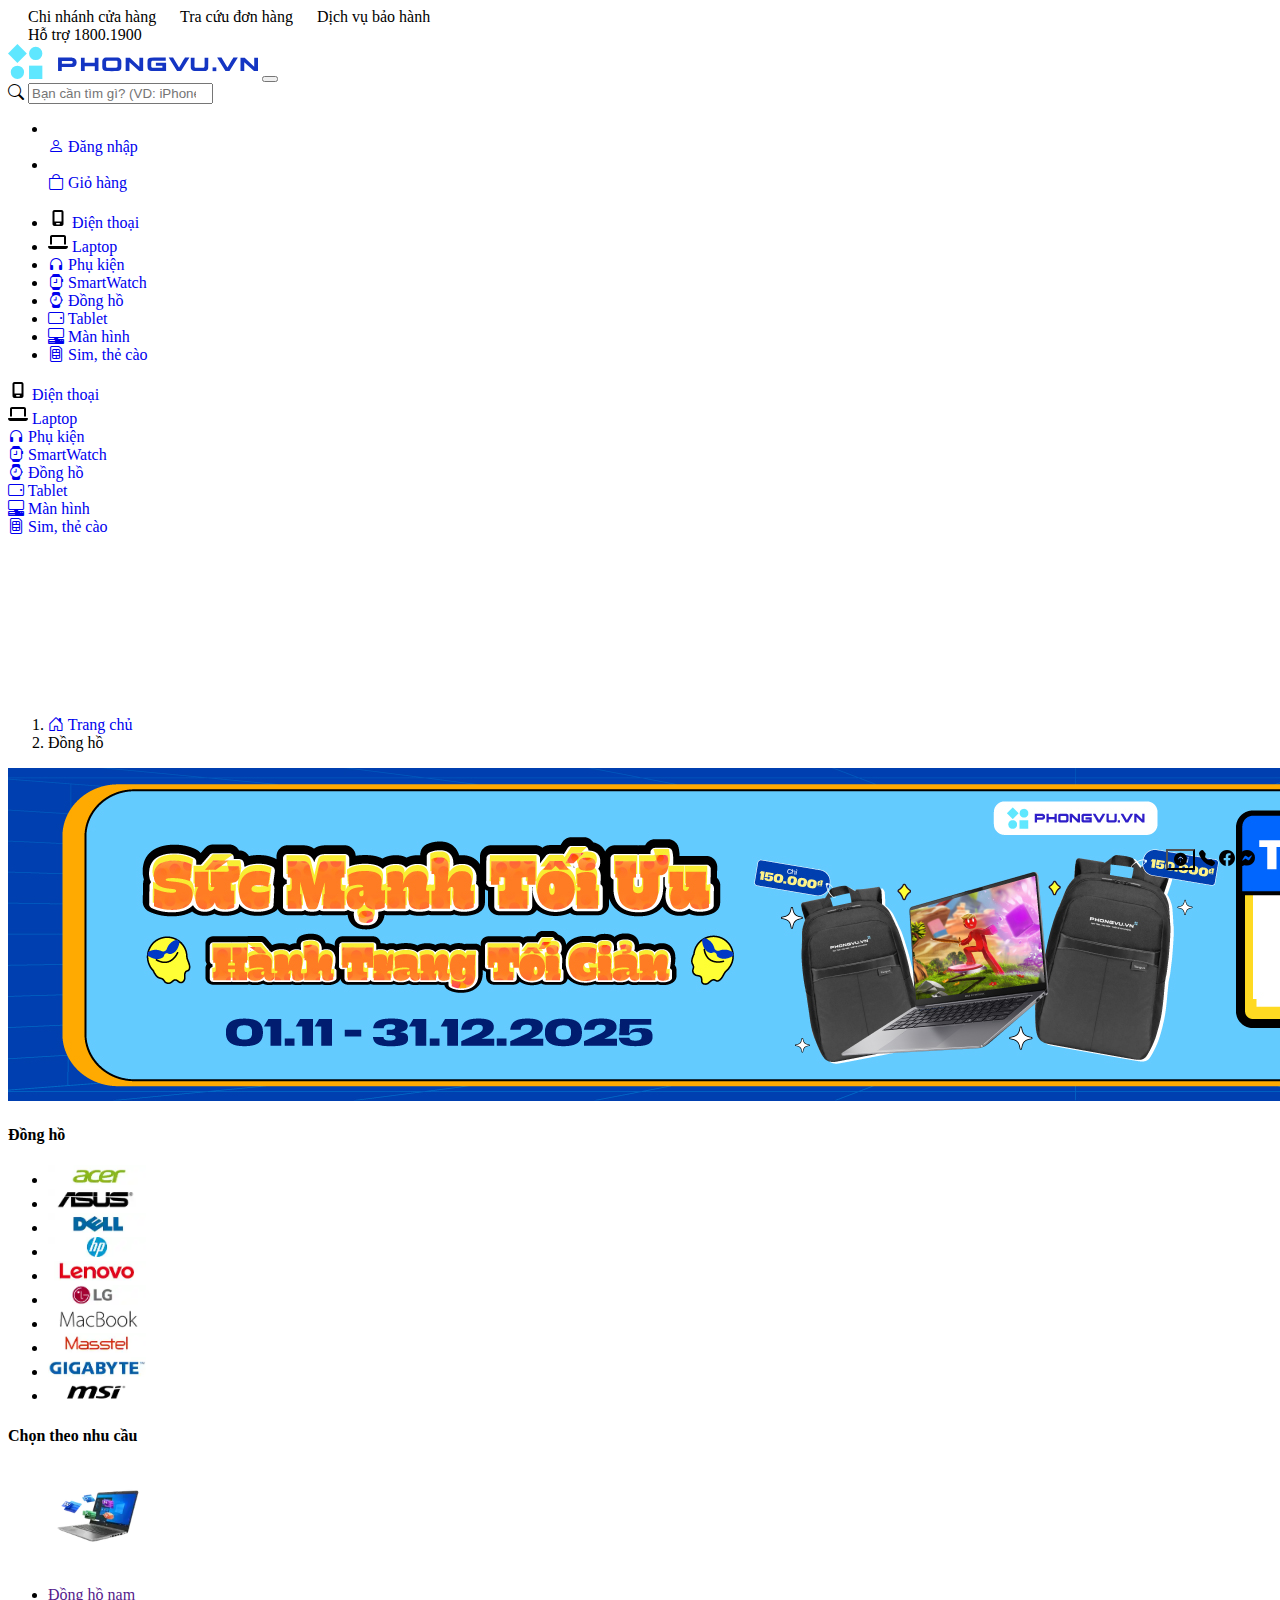
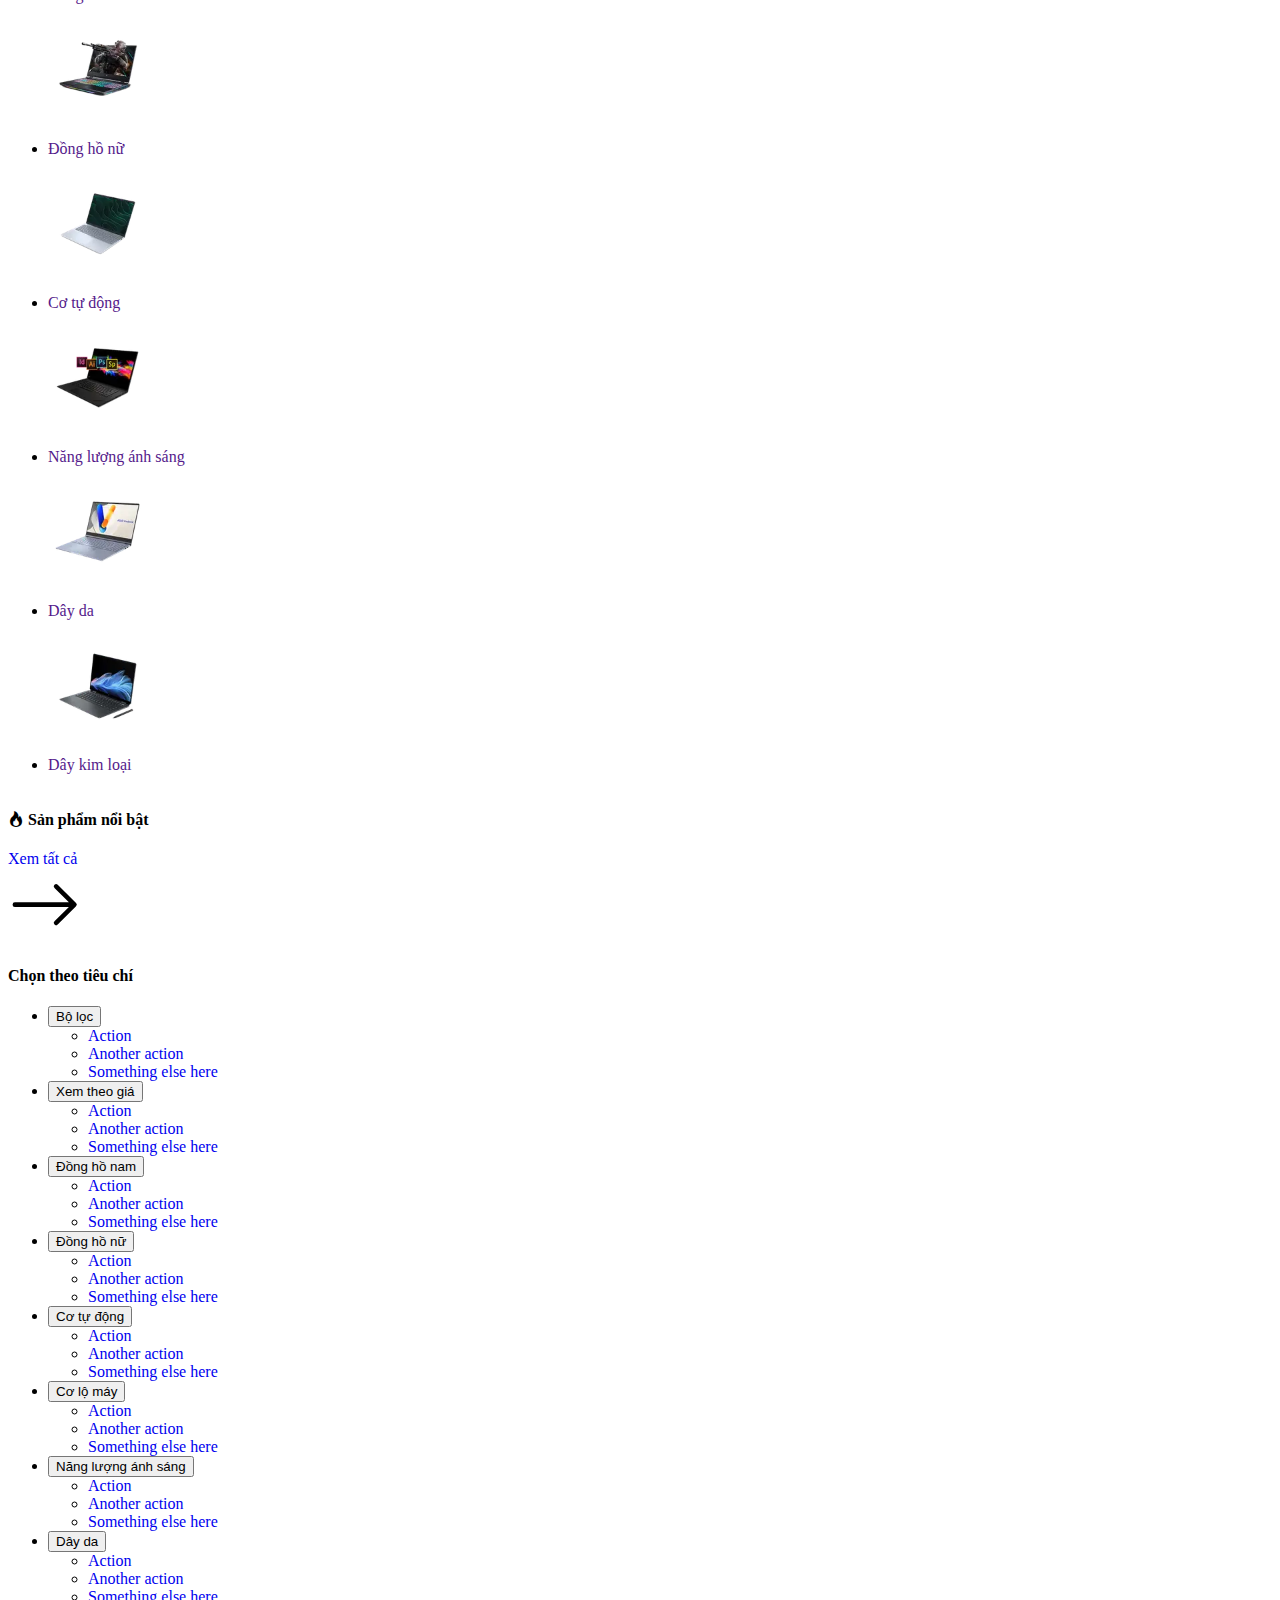
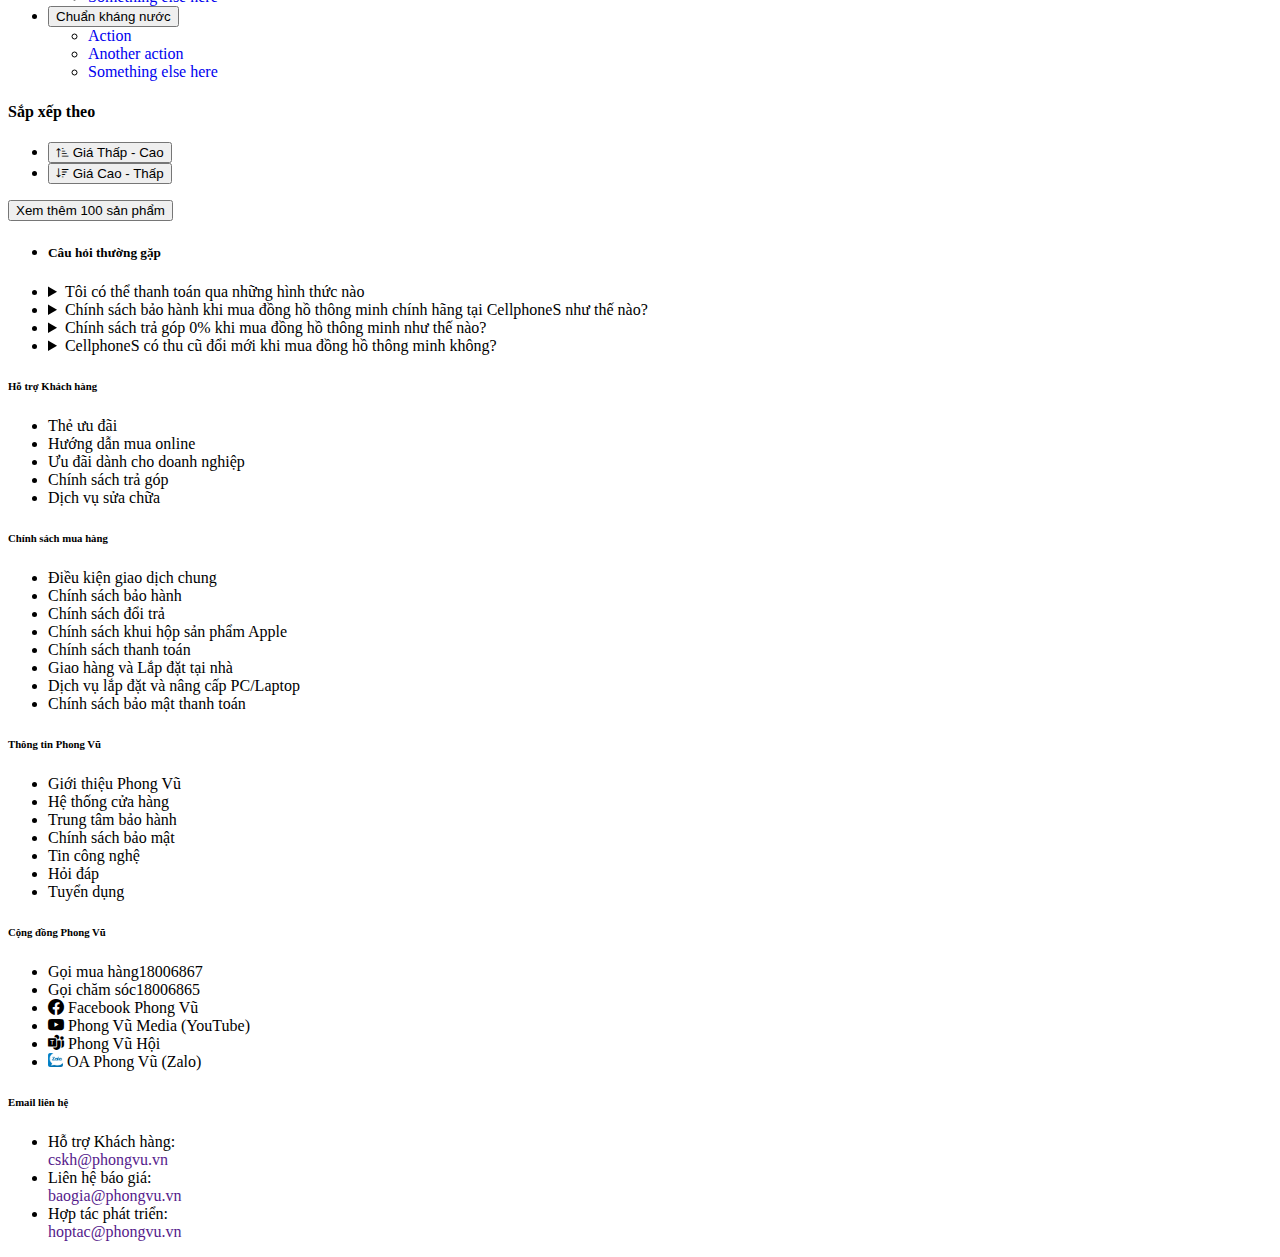
<file: watch.html>
<!DOCTYPE html>
<html lang="en">
    <head>
        <meta charset="UTF-8" />
        <meta name="viewport" content="width=device-width, initial-scale=1.0" />
        <!-- Bootstrap css -->
        <link
            href="https://cdn.jsdelivr.net/npm/bootstrap@5.3.8/dist/css/bootstrap.min.css"
            rel="stylesheet"
            integrity="sha384-sRIl4kxILFvY47J16cr9ZwB07vP4J8+LH7qKQnuqkuIAvNWLzeN8tE5YBujZqJLB"
            crossorigin="anonymous"
        />

        <!-- font awesome -->
        <link
            rel="stylesheet"
            href="https://cdnjs.cloudflare.com/ajax/libs/font-awesome/6.4.0/css/all.min.css"
            integrity="sha512-iecdLmaskl7CVkqkXNQ/ZH/XLlvWZOJyj7t7UDjUPNDJ0do4GaK+jhUdLgK5jFA2BsLwbuXhQDwzVcbO+f7Xg=="
            crossorigin="anonymous"
            referrerpolicy="no-referrer"
        />

        <!-- style css -->
        <link rel="stylesheet" href="assets/css/watch.css" />

        <!-- responsive css -->
        <link rel="stylesheet" href="assets/css/responsive.css" />
        <title>Document</title>
    </head>

    <body>
        <!-- header -->
        <header class="fixed-top">
            <!-- top bar -->
            <section class="top-bar bg bg-primary">
                <div class="container">
                    <div class="top-bar-body d-flex py-2">
                        <!-- top bar left -->
                        <div class="top-bar-left">
                            <a class="store-branch me-3 small">
                                <i class="bi bi-geo-alt pe-1" style="color: #fff"></i>
                                <span class="title text-white d-none d-md-inline-block">Chi nhánh cửa hàng</span>
                            </a>

                            <a class="look-up-orders me-3 small">
                                <i class="bi bi-truck pe-1" style="color: #fff"></i>
                                <span class="title text-white d-none d-md-inline-block">Tra cứu đơn hàng</span>
                            </a>

                            <a class="guarantee me-3 small">
                                <i class="bi bi-tools pe-1" style="color: #fff"></i>
                                <span class="title text-white d-none d-md-inline-block">Dịch vụ bảo hành</span>
                            </a>
                        </div>

                        <!-- top bar right -->
                        <div class="top-bar-right ms-auto">
                            <a class="support me-3 small">
                                <i class="bi bi-question-circle pe-1" style="color: #fff"></i>
                                <span class="title text-white">Hỗ trợ</span>
                            </a>
                            <span class="title text-white">1800.1900</span>
                        </div>
                    </div>
                </div>
            </section>

            <!-- navbar -->
            <nav class="navbar navbar-expand-lg bg-body-tertiary px-0">
                <div class="container">
                    <!-- logo -->
                    <a class="navbar-brand pt-0" href="index.html">
                        <img src="assets/img/logo-full.svg" alt="Bootstrap" class="logo-img" />
                    </a>
                    <button
                        class="navbar-toggler"
                        type="button"
                        data-bs-toggle="collapse"
                        data-bs-target="#navbarSupportedContent"
                        aria-controls="navbarSupportedContent"
                        aria-expanded="false"
                        aria-label="Toggle navigation"
                    >
                        <span class="navbar-toggler-icon"></span>
                    </button>
                    <div class="collapse navbar-collapse" id="navbarSupportedContent">
                        <!-- search form -->
                        <form class="d-flex align-items-center mt-2 mt-lg-0" role="search" style="width: 100%; max-width: 750px">
                            <div class="input-group">
                                <a class="input-group-text bg-white border-end-0">
                                    <i class="bi bi-search text-secondary"></i>
                                </a>
                                <input
                                    class="form-control border-start-0 shadow-none ps-0"
                                    type="search"
                                    placeholder="Bạn cần tìm gì? (VD: iPhone 17, Galaxy S24, Laptop)"
                                />
                            </div>
                        </form>

                        <!-- login & cart -->
                        <ul class="login-cart navbar-nav ms-auto mb-lg-0 flex-row align-items-center">
                            <li class="nav-item">
                                <a aria-current="page" href="login.html" id="link-login">
                                    <div class="nav-link active ms-2 ps-lg-0 login-hover d-inline-block">
                                        <i class="bi bi-person text-black"></i>
                                        <span class="text-black"> Đăng nhập</span>

                                        <!-- login & signup -->
                                        <div class="user-box" id="user-box">
                                            <!-- Avatar + Info -->
                                            <div class="d-flex align-items-center mb-3">
                                                <div class="avatar-circle">T</div>
                                                <div class="ms-2">
                                                    <strong>user</strong><br />
                                                    <small>email</small>
                                                </div>
                                            </div>

                                            <!-- Menu -->
                                            <div class="list-group">
                                                <a href="account-info.html" class="list-group-item border-0 user-item">
                                                    <i class="bi bi-person"></i> Thông tin tài khoản
                                                </a>

                                                <a href="account-info.html" class="list-group-item border-0 user-item">
                                                    <i class="bi bi-card-checklist"></i> Lịch sử mua hàng
                                                </a>

                                                <a href="account-info.html" class="list-group-item border-0 user-item">
                                                    <i class="bi bi-heart"></i> Hỗ trợ
                                                </a>
                                            </div>
                                            <!-- Login Logout -->
                                            <a href="login.html" class="btn btn-primary w-100 mt-2">Đăng nhập</a>
                                        </div>
                                    </div>
                                </a>
                            </li>

                            <!-- cart mini -->
                            <li class="">
                                <a class="" aria-current="page" href="cart.html">
                                    <div class="nav-item ms-3 d-inline-block cart-hover">
                                        <i class="bi bi-bag text-black"></i>
                                        <span class="text-black">Giỏ hàng</span>

                                        <div class="cart-box">
                                            <!-- vùng scroll -->
                                            <div class="product-scroll">
                                                <!-- sản phẩm 1 -->
                                                <div class="mb-2">
                                                    <div class="d-flex">
                                                        <div class="product-img-wrap">
                                                            <img src="assets/img/laptops/laptop6.webp" alt="Laptop" class="cart-product-img" />
                                                        </div>

                                                        <div class="flex-grow-1">
                                                            <div class="fw-semibold small">
                                                                Máy tính xách tay/ Laptop HP 14-ep1011TU - 9Z2W3PA (Core 5-120U) (Bạc)
                                                            </div>
                                                            <div class="small text-muted">
                                                                Bạc<br />
                                                                Số lượng 1
                                                            </div>
                                                            <div class="fw-bold text-danger">15.890.000đ</div>
                                                        </div>
                                                    </div>
                                                </div>

                                                <!-- sản phẩm 2 -->
                                                <div class="mb-2">
                                                    <div class="d-flex">
                                                        <!-- khung hình -->
                                                        <div class="product-img-wrap">
                                                            <img src="assets/img/laptops/laptop7.webp" alt="Laptop" class="cart-product-img" />
                                                        </div>

                                                        <div class="flex-grow-1">
                                                            <div class="fw-semibold small">
                                                                Máy tính xách tay/ Laptop HP 14-ep1011TU - 9Z2W3PA (Core 5-120U) (Bạc)
                                                            </div>
                                                            <div class="small text-muted">
                                                                Đen<br />
                                                                Số lượng 1
                                                            </div>
                                                            <div class="fw-bold text-danger">20.890.000đ</div>
                                                        </div>
                                                    </div>
                                                </div>
                                            </div>

                                            <!-- tổng tiền -->
                                            <div class="cart-total d-flex justify-content-between align-items-center mb-2">
                                                <span class="small">Tổng tiền (2) sản phẩm</span>
                                                <span class="fw-bold text-danger">36.780.000đ</span>
                                            </div>

                                            <!-- nút xem giỏ hàng -->
                                            <a href="cart.html" class="btn btn-primary w-100">Xem giỏ hàng</a>
                                        </div>
                                    </div>
                                </a>
                            </li>
                        </ul>

                        <!-- dropdown menu -->
                        <ul class="menu-mobi navbar-nav ms-auto mb-lg-0 d-lg-none">
                            <!-- item 1 -->
                            <li class="nav-item">
                                <a class="nav-link active ps-2 ps-lg-0" aria-current="page" href="phone.html">
                                    <svg xmlns="http://www.w3.org/2000/svg" viewBox="0 0 640 640" style="width: 20px">
                                        <path
                                            fill="#000000"
                                            d="M144 128C144 92.7 172.7 64 208 64L432 64C467.3 64 496 92.7 496 128L496 512C496 547.3 467.3 576 432 576L208 576C172.7 576 144 547.3 144 512L144 128zM256 504C256 517.3 266.7 528 280 528L360 528C373.3 528 384 517.3 384 504C384 490.7 373.3 480 360 480L280 480C266.7 480 256 490.7 256 504zM432 128L208 128L208 432L432 432L432 128z"
                                        />
                                    </svg>
                                    <span>Điện thoại</span>
                                </a>
                            </li>
                            <!-- item 2 -->
                            <li class="nav-item">
                                <a class="nav-link active ps-2 ps-lg-0" aria-current="page" href="laptop.html">
                                    <svg xmlns="http://www.w3.org/2000/svg" viewBox="0 0 640 640" style="width: 20px">
                                        <!--!Font Awesome Free v7.1.0 by @fontawesome - https://fontawesome.com License - https://fontawesome.com/license/free Copyright 2025 Fonticons, Inc.-->
                                        <path
                                            fill="#000000"
                                            d="M128 96C92.7 96 64 124.7 64 160L64 400L128 400L128 160L512 160L512 400L576 400L576 160C576 124.7 547.3 96 512 96L128 96zM19.2 448C8.6 448 0 456.6 0 467.2C0 509.6 34.4 544 76.8 544L563.2 544C605.6 544 640 509.6 640 467.2C640 456.6 631.4 448 620.8 448L19.2 448z"
                                        />
                                    </svg>
                                    <span>Laptop</span>
                                </a>
                            </li>
                            <!-- item 3 -->
                            <li class="nav-item">
                                <a class="nav-link active ps-2 ps-lg-0" aria-current="page" href="accessory.html">
                                    <i class="bi bi-headphones"></i>
                                    <span>Phụ kiện</span>
                                </a>
                            </li>
                            <!-- item 4 -->
                            <li class="nav-item">
                                <a class="nav-link active ps-2 ps-lg-0" aria-current="page" href="smartwatch.html">
                                    <i class="bi bi-smartwatch"></i>
                                    <span>SmartWatch</span>
                                </a>
                            </li>
                            <!-- item 5 -->
                            <li class="nav-item">
                                <a class="nav-link active ps-2 ps-lg-0" aria-current="page" href="watch.html">
                                    <i class="bi bi-watch"></i>
                                    <span>Đồng hồ</span>
                                </a>
                            </li>
                            <!-- item 6 -->
                            <li class="nav-item">
                                <a class="nav-link active ps-2 ps-lg-0" aria-current="page" href="tablet.html">
                                    <i class="bi bi-tablet-landscape"></i>
                                    <span>Tablet</span>
                                </a>
                            </li>
                            <!-- item 7 -->
                            <li class="nav-item">
                                <a class="nav-link active ps-2 ps-lg-0" aria-current="page" href="monitor.html">
                                    <i class="bi bi-pc-display-horizontal"></i>
                                    <span>Màn hình</span>
                                </a>
                            </li>
                            <!-- item 8 -->
                            <li class="nav-item">
                                <a class="nav-link active ps-2 ps-lg-0" aria-current="page" href="sim.html">
                                    <i class="bi bi-sim"></i>
                                    <span>Sim, thẻ cào</span>
                                </a>
                            </li>
                        </ul>
                    </div>
                </div>
            </nav>

            <!-- categories -->
            <section class="categories bg bg-body-tertiary d-none d-lg-block">
                <div class="container">
                    <div class="row text-center">
                        <!-- phone -->
                        <div class="col px-0 fm-categories">
                            <a href="phone.html" class="dropdown-toggle text-black pb-3 pt-2 pb-3 pt-2 w-100 w-100">
                                <svg xmlns="http://www.w3.org/2000/svg" viewBox="0 0 640 640" style="width: 20px">
                                    <path
                                        fill="#000000"
                                        d="M144 128C144 92.7 172.7 64 208 64L432 64C467.3 64 496 92.7 496 128L496 512C496 547.3 467.3 576 432 576L208 576C172.7 576 144 547.3 144 512L144 128zM256 504C256 517.3 266.7 528 280 528L360 528C373.3 528 384 517.3 384 504C384 490.7 373.3 480 360 480L280 480C266.7 480 256 490.7 256 504zM432 128L208 128L208 432L432 432L432 128z"
                                    />
                                </svg>
                                <span>Điện thoại</span>
                            </a>

                            <!-- menu phone dropdown -->
                            <div class="row menu-dropdown shadow justify-content-between">
                                <div class="col-3 px-4 py-3 text-start">
                                    <h6>Hãng điện thoại</h6>
                                    <ul class="list-unstyled small">
                                        <li><a href="">iPhone</a></li>
                                        <li><a href="">Samsung</a></li>
                                        <li><a href="">Xiaomi</a></li>
                                        <li><a href=""> OPPO</a></li>
                                        <li><a href="">TECNO</a></li>
                                    </ul>
                                </div>
                                <div class="col-3 px-4 py-3 text-start">
                                    <h6>Mức giá điện thoại</h6>
                                    <ul class="list-unstyled small">
                                        <li><a href="">Dưới 2 triệu</a></li>
                                        <li><a href="">Từ 2 - 4 triệu</a></li>
                                        <li><a href="">Từ 4 - 7 triệu</a></li>
                                        <li><a href="">Từ 7 - 13 triệu</a></li>
                                        <li><a href="">Từ 13 - 20 triệu</a></li>
                                    </ul>
                                </div>
                                <div class="col-3 px-4 py-3 text-start">
                                    <h6>Điện thoại HOT</h6>
                                    <ul class="list-unstyled small">
                                        <li><a href="">iPhone 17 MỚI</a></li>
                                        <li><a href="">iPhone Air MỚI</a></li>
                                        <li><a href="">iPhone 16</a></li>
                                        <li><a href="">Galaxy Z Fold7 MỚI</a></li>
                                        <li><a href="">S25 Ultra</a></li>
                                    </ul>
                                </div>
                                <div class="col-3 px-4 py-3 text-start">
                                    <h6>Hãng máy tính bảng</h6>
                                    <ul class="list-unstyled small">
                                        <li><a href="">iPad</a></li>
                                        <li><a href="">Samsung</a></li>
                                        <li><a href="">Xiaomi</a></li>
                                        <li><a href="">OPPO</a></li>
                                        <li><a href="">TECNO</a></li>
                                    </ul>
                                </div>
                            </div>
                        </div>

                        <!-- Laptop -->
                        <div class="col px-0 fm-categories">
                            <a href="laptop.html" class="dropdown-toggle text-black pb-3 pt-2 w-100">
                                <svg xmlns="http://www.w3.org/2000/svg" viewBox="0 0 640 640" style="width: 20px">
                                    <path
                                        fill="#000000"
                                        d="M128 96C92.7 96 64 124.7 64 160L64 400L128 400L128 160L512 160L512 400L576 400L576 160C576 124.7 547.3 96 512 96L128 96zM19.2 448C8.6 448 0 456.6 0 467.2C0 509.6 34.4 544 76.8 544L563.2 544C605.6 544 640 509.6 640 467.2C640 456.6 631.4 448 620.8 448L19.2 448z"
                                    />
                                </svg>
                                <span>Laptop</span>
                            </a>
                            <!-- menu laptop dropdown -->
                            <div class="row menu-dropdown shadow justify-content-between fm-menu-lap">
                                <div class="col-3 px-4 py-3 text-start">
                                    <h6>Thương hiệu</h6>
                                    <ul class="list-unstyled small">
                                        <li><a href="">Apple (Macbook)</a></li>
                                        <li><a href="">Acer</a></li>
                                        <li><a href="">Asus</a></li>
                                        <li><a href="">Dell</a></li>
                                        <li><a href="">HP</a></li>
                                    </ul>
                                </div>
                                <div class="col-3 px-4 py-3 text-start">
                                    <h6>Nhu cầu</h6>
                                    <ul class="list-unstyled small">
                                        <li><a href="">Laptop Gaming</a></li>
                                        <li><a href="">Laptop AI</a></li>
                                        <li><a href="">Laptop đồ họa</a></li>
                                        <li><a href="">Laptop Sinh viên</a></li>
                                        <li><a href="">Laptop Văn Phòng</a></li>
                                    </ul>
                                </div>
                                <div class="col-3 px-4 py-3 text-start">
                                    <h6>Cấu hình</h6>
                                    <ul class="list-unstyled small">
                                        <li><a href="">Laptop i5</a></li>
                                        <li><a href="">Laptop i7</a></li>
                                        <li><a href="">Laptop i9</a></li>
                                        <li><a href="">Laptop Ryzen 5</a></li>
                                        <li><a href="">Laptop Ryzen 7</a></li>
                                    </ul>
                                </div>
                                <div class="col-3 px-4 py-3 text-start">
                                    <h6>Laptop HP</h6>
                                    <ul class="list-unstyled small">
                                        <li><a href="">HP OmniBook</a></li>
                                        <li><a href="">HP Omen</a></li>
                                        <li><a href="">HP Victus</a></li>
                                        <li><a href="">HP Pavilion</a></li>
                                        <li><a href="">HP Probook</a></li>
                                    </ul>
                                </div>
                            </div>
                        </div>

                        <!-- accessory -->
                        <div class="col px-0 fm-categories">
                            <a href="accessory.html" class="dropdown-toggle text-black pb-3 pt-2 w-100">
                                <i class="bi bi-headphones"></i>
                                <span>Phụ kiện</span>
                            </a>

                            <!-- menu accessory dropdown -->
                            <div class="row menu-dropdown shadow justify-content-between fm-menu-accessory">
                                <div class="col-3 px-4 py-3 text-start">
                                    <h6>Loại đồng hồ</h6>
                                    <ul class="list-unstyled small">
                                        <li><a href="">Đồng hồ thông minh</a></li>
                                        <li><a href="">Vòng đeo tay thông minh</a></li>
                                        <li><a href="">Đồng hồ định vị trẻ em</a></li>
                                        <li><a href="">Dây đeo</a></li>
                                        <li><a href="">Apple Watch</a></li>
                                    </ul>
                                </div>
                                <div class="col-3 px-4 py-3 text-start">
                                    <h6>Chọn theo thương hiệu</h6>
                                    <ul class="list-unstyled small">
                                        <li><a href="">Apple Watch</a></li>
                                        <li><a href="">Samsung</a></li>
                                        <li><a href="">Xiaomi</a></li>
                                        <li><a href="">Huawei HOT</a></li>
                                        <li><a href="">Coros</a></li>
                                    </ul>
                                </div>
                                <div class="col-3 px-4 py-3 text-start">
                                    <h6>Camera</h6>
                                    <ul class="list-unstyled small">
                                        <li><a href="">Camera an ninh</a></li>
                                        <li><a href="">Camera hành trình</a></li>
                                        <li><a href="">Action Camera</a></li>
                                        <li><a href="">Camera AI MỚI</a></li>
                                        <li><a href="">Gimbal</a></li>
                                    </ul>
                                </div>
                                <div class="col-3 px-4 py-3 text-start">
                                    <h6>Sản phẩm nổi bật</h6>
                                    <ul class="list-unstyled small">
                                        <li><a href="">Apple Watch Series 11 HOT</a></li>
                                        <li><a href="">Apple Watch SE 3 MỚI</a></li>
                                        <li><a href="">Apple Watch Ultra 3 MỚI</a></li>
                                        <li><a href="">Samsung Galaxy Watch 8</a></li>
                                        <li><a href="">Huawei Watch GT 6 HOT</a></li>
                                    </ul>
                                </div>
                            </div>
                        </div>

                        <!-- smartwatch -->
                        <div class="col px-0 fm-categories">
                            <a href="smartwatch.html" class="dropdown-toggle text-black pb-3 pt-2 w-100">
                                <i class="bi bi-smartwatch"></i>
                                <span>SmartWatch</span>
                            </a>

                            <!-- menu smartwatch dropdown -->
                            <div class="row menu-dropdown shadow justify-content-between fm-menu-smartwatch">
                                <div class="col-3 px-4 py-3 text-start">
                                    <h6>Thương hiệu</h6>
                                    <ul class="list-unstyled small">
                                        <li><a href="">Apple (Macbook)</a></li>
                                        <li><a href="">Acer</a></li>
                                        <li><a href="">Asus</a></li>
                                        <li><a href="">Dell</a></li>
                                        <li><a href="">HP</a></li>
                                    </ul>
                                </div>
                                <div class="col-3 px-4 py-3 text-start">
                                    <h6>Nhu cầu</h6>
                                    <ul class="list-unstyled small">
                                        <li><a href="">Laptop Gaming</a></li>
                                        <li><a href="">Laptop AI</a></li>
                                        <li><a href="">Laptop đồ họa</a></li>
                                        <li><a href="">Laptop Sinh viên</a></li>
                                        <li><a href="">Laptop Văn Phòng</a></li>
                                    </ul>
                                </div>
                                <div class="col-3 px-4 py-3 text-start">
                                    <h6>Cấu hình</h6>
                                    <ul class="list-unstyled small">
                                        <li><a href="">Laptop i5</a></li>
                                        <li><a href="">Laptop i7</a></li>
                                        <li><a href="">Laptop i9</a></li>
                                        <li><a href="">Laptop Ryzen 5</a></li>
                                        <li><a href="">Laptop Ryzen 7</a></li>
                                    </ul>
                                </div>
                                <div class="col-3 px-4 py-3 text-start">
                                    <h6>Laptop HP</h6>
                                    <ul class="list-unstyled small">
                                        <li><a href="">HP OmniBook</a></li>
                                        <li><a href="">HP Omen</a></li>
                                        <li><a href="">HP Victus</a></li>
                                        <li><a href="">HP Pavilion</a></li>
                                        <li><a href="">HP Probook</a></li>
                                    </ul>
                                </div>
                            </div>
                        </div>

                        <!-- watch -->
                        <div class="col px-0 fm-categories">
                            <a href="watch.html" class="dropdown-toggle text-black pb-3 pt-2 w-100">
                                <i class="bi bi-watch"></i>
                                <span>Đồng hồ</span>
                            </a>

                            <!-- menu watch dropdown -->
                            <div class="row menu-dropdown shadow justify-content-between fm-menu-watch">
                                <div class="col-3 px-4 py-3 text-start">
                                    <h6>Hãng điện thoại</h6>
                                    <ul class="list-unstyled small">
                                        <li><a href="">iPhone</a></li>
                                        <li><a href="">Samsung</a></li>
                                        <li><a href="">Xiaomi</a></li>
                                        <li><a href=""> OPPO</a></li>
                                        <li><a href="">TECNO</a></li>
                                    </ul>
                                </div>
                                <div class="col-3 px-4 py-3 text-start">
                                    <h6>Mức giá điện thoại</h6>
                                    <ul class="list-unstyled small">
                                        <li><a href="">Dưới 2 triệu</a></li>
                                        <li><a href="">Từ 2 - 4 triệu</a></li>
                                        <li><a href="">Từ 4 - 7 triệu</a></li>
                                        <li><a href="">Từ 7 - 13 triệu</a></li>
                                        <li><a href="">Từ 13 - 20 triệu</a></li>
                                    </ul>
                                </div>
                                <div class="col-3 px-4 py-3 text-start">
                                    <h6>Điện thoại HOT</h6>
                                    <ul class="list-unstyled small">
                                        <li><a href="">iPhone 17 MỚI</a></li>
                                        <li><a href="">iPhone Air MỚI</a></li>
                                        <li><a href="">iPhone 16</a></li>
                                        <li><a href="">Galaxy Z Fold7 MỚI</a></li>
                                        <li><a href="">S25 Ultra</a></li>
                                    </ul>
                                </div>
                                <div class="col-3 px-4 py-3 text-start">
                                    <h6>Hãng máy tính bảng</h6>
                                    <ul class="list-unstyled small">
                                        <li><a href="">iPad</a></li>
                                        <li><a href="">Samsung</a></li>
                                        <li><a href="">Xiaomi</a></li>
                                        <li><a href="">OPPO</a></li>
                                        <li><a href="">TECNO</a></li>
                                    </ul>
                                </div>
                            </div>
                        </div>

                        <!-- tablet -->
                        <div class="col px-0 fm-categories">
                            <a href="tablet.html" class="dropdown-toggle text-black pb-3 pt-2 w-100">
                                <i class="bi bi-tablet-landscape"></i>
                                <span>Tablet</span>
                            </a>

                            <!-- menu tablet dropdown -->
                            <div class="row menu-dropdown shadow justify-content-between fm-tablet-lap">
                                <div class="col-3 px-4 py-3 text-start">
                                    <h6>Thương hiệu</h6>
                                    <ul class="list-unstyled small">
                                        <li><a href="">Apple (Macbook)</a></li>
                                        <li><a href="">Acer</a></li>
                                        <li><a href="">Asus</a></li>
                                        <li><a href="">Dell</a></li>
                                        <li><a href="">HP</a></li>
                                    </ul>
                                </div>
                                <div class="col-3 px-4 py-3 text-start">
                                    <h6>Nhu cầu</h6>
                                    <ul class="list-unstyled small">
                                        <li><a href="">Laptop Gaming</a></li>
                                        <li><a href="">Laptop AI</a></li>
                                        <li><a href="">Laptop đồ họa</a></li>
                                        <li><a href="">Laptop Sinh viên</a></li>
                                        <li><a href="">Laptop Văn Phòng</a></li>
                                    </ul>
                                </div>
                                <div class="col-3 px-4 py-3 text-start">
                                    <h6>Cấu hình</h6>
                                    <ul class="list-unstyled small">
                                        <li><a href="">Laptop i5</a></li>
                                        <li><a href="">Laptop i7</a></li>
                                        <li><a href="">Laptop i9</a></li>
                                        <li><a href="">Laptop Ryzen 5</a></li>
                                        <li><a href="">Laptop Ryzen 7</a></li>
                                    </ul>
                                </div>
                                <div class="col-3 px-4 py-3 text-start">
                                    <h6>Laptop HP</h6>
                                    <ul class="list-unstyled small">
                                        <li><a href="">HP OmniBook</a></li>
                                        <li><a href="">HP Omen</a></li>
                                        <li><a href="">HP Victus</a></li>
                                        <li><a href="">HP Pavilion</a></li>
                                        <li><a href="">HP Probook</a></li>
                                    </ul>
                                </div>
                            </div>
                        </div>

                        <!-- monitor -->
                        <div class="col px-0 fm-categories">
                            <a href="monitor.html" class="dropdown-toggle text-black pb-3 pt-2 w-100">
                                <i class="bi bi-pc-display-horizontal"></i>
                                <span>Màn hình</span>
                            </a>

                            <!-- menu monitor dropdown -->
                            <div class="row menu-dropdown shadow justify-content-between fm-menu-monitor">
                                <div class="col-3 px-4 py-3 text-start">
                                    <h6>Loại đồng hồ</h6>
                                    <ul class="list-unstyled small">
                                        <li><a href="">Đồng hồ thông minh</a></li>
                                        <li><a href="">Vòng đeo tay thông minh</a></li>
                                        <li><a href="">Đồng hồ định vị trẻ em</a></li>
                                        <li><a href="">Dây đeo</a></li>
                                        <li><a href="">Apple Watch</a></li>
                                    </ul>
                                </div>
                                <div class="col-3 px-4 py-3 text-start">
                                    <h6>Chọn theo thương hiệu</h6>
                                    <ul class="list-unstyled small">
                                        <li><a href="">Apple Watch</a></li>
                                        <li><a href="">Samsung</a></li>
                                        <li><a href="">Xiaomi</a></li>
                                        <li><a href="">Huawei HOT</a></li>
                                        <li><a href="">Coros</a></li>
                                    </ul>
                                </div>
                                <div class="col-3 px-4 py-3 text-start">
                                    <h6>Camera</h6>
                                    <ul class="list-unstyled small">
                                        <li><a href="">Camera an ninh</a></li>
                                        <li><a href="">Camera hành trình</a></li>
                                        <li><a href="">Action Camera</a></li>
                                        <li><a href="">Camera AI MỚI</a></li>
                                        <li><a href="">Gimbal</a></li>
                                    </ul>
                                </div>
                                <div class="col-3 px-4 py-3 text-start">
                                    <h6>Sản phẩm nổi bật</h6>
                                    <ul class="list-unstyled small">
                                        <li><a href="">Apple Watch Series 11 HOT</a></li>
                                        <li><a href="">Apple Watch SE 3 MỚI</a></li>
                                        <li><a href="">Apple Watch Ultra 3 MỚI</a></li>
                                        <li><a href="">Samsung Galaxy Watch 8</a></li>
                                        <li><a href="">Huawei Watch GT 6 HOT</a></li>
                                    </ul>
                                </div>
                            </div>
                        </div>

                        <!-- sim -->
                        <div class="col px-0 fm-categories">
                            <a href="sim.html" class="dropdown-toggle text-black pb-3 pt-2 w-100">
                                <i class="bi bi-sim"></i>
                                <span>Sim, thẻ cào</span>
                            </a>

                            <!-- menu sim dropdown -->
                            <div class="row menu-dropdown shadow justify-content-between fm-menu-sim">
                                <div class="col-3 px-4 py-3 text-start">
                                    <h6>Thương hiệu</h6>
                                    <ul class="list-unstyled small">
                                        <li><a href="">Apple (Macbook)</a></li>
                                        <li><a href="">Acer</a></li>
                                        <li><a href="">Asus</a></li>
                                        <li><a href="">Dell</a></li>
                                        <li><a href="">HP</a></li>
                                    </ul>
                                </div>
                                <div class="col-3 px-4 py-3 text-start">
                                    <h6>Nhu cầu</h6>
                                    <ul class="list-unstyled small">
                                        <li><a href="">Laptop Gaming</a></li>
                                        <li><a href="">Laptop AI</a></li>
                                        <li><a href="">Laptop đồ họa</a></li>
                                        <li><a href="">Laptop Sinh viên</a></li>
                                        <li><a href="">Laptop Văn Phòng</a></li>
                                    </ul>
                                </div>
                                <div class="col-3 px-4 py-3 text-start">
                                    <h6>Cấu hình</h6>
                                    <ul class="list-unstyled small">
                                        <li><a href="">Laptop i5</a></li>
                                        <li><a href="">Laptop i7</a></li>
                                        <li><a href="">Laptop i9</a></li>
                                        <li><a href="">Laptop Ryzen 5</a></li>
                                        <li><a href="">Laptop Ryzen 7</a></li>
                                    </ul>
                                </div>
                                <div class="col-3 px-4 py-3 text-start">
                                    <h6>Laptop HP</h6>
                                    <ul class="list-unstyled small">
                                        <li><a href="">HP OmniBook</a></li>
                                        <li><a href="">HP Omen</a></li>
                                        <li><a href="">HP Victus</a></li>
                                        <li><a href="">HP Pavilion</a></li>
                                        <li><a href="">HP Probook</a></li>
                                    </ul>
                                </div>
                            </div>
                        </div>
                    </div>
                </div>
            </section>
        </header>

        <!-- main -->
        <main>
            <!-- breadcrumb -->
            <section class="breadcrumb-bar">
                <div class="container">
                    <nav aria-label="breadcrumb">
                        <ol class="breadcrumb">
                            <li class="breadcrumb-item">
                                <a href="index.html"><i class="bi bi-house-door"></i> <span>Trang chủ</span> </a>
                            </li>
                            <li class="breadcrumb-item active" aria-current="page">Đồng hồ</li>
                        </ol>
                    </nav>
                </div>
            </section>

            <!-- banner watch -->
            <section class="banner-laptop">
                <div class="container">
                    <img src="assets/img/banner-laptop.jpg" class="img-fluid my-3" alt="" />
                </div>
            </section>

            <!--  watch branchs -->
            <section class="laptop-branchs">
                <div class="container">
                    <h4 class="mb-3">Đồng hồ</h4>
                    <ul class="d-flex flex-wrap gap-1 my-2 list-unstyled">
                        <li class="btn border border-2 border-light-subtle">
                            <a href=""><img src="assets/img/laptops/laptopBranch/acer.webp" alt="" /></a>
                        </li>
                        <li class="btn border border-2 border-light-subtle">
                            <a href=""><img src="assets/img/laptops/laptopBranch/Asus.webp" alt="" /></a>
                        </li>
                        <li class="btn border border-2 border-light-subtle">
                            <a href=""><img src="assets/img/laptops/laptopBranch/Dell.webp" alt="" /></a>
                        </li>
                        <li class="btn border border-2 border-light-subtle">
                            <a href=""><img src="assets/img/laptops/laptopBranch/HP.webp" alt="" /></a>
                        </li>
                        <li class="btn border border-2 border-light-subtle">
                            <a href=""><img src="assets/img/laptops/laptopBranch/Lenovo.webp" alt="" /></a>
                        </li>
                        <li class="btn border border-2 border-light-subtle">
                            <a href=""><img src="assets/img/laptops/laptopBranch/LG.webp" alt="" /></a>
                        </li>
                        <li class="btn border border-2 border-light-subtle">
                            <a href=""><img src="assets/img/laptops/laptopBranch/macbook.webp" alt="" /></a>
                        </li>
                        <li class="btn border border-2 border-light-subtle">
                            <a href=""><img src="assets/img/laptops/laptopBranch/masstel-mobile-logo022.webp" alt="" /></a>
                        </li>
                        <li class="btn border border-2 border-light-subtle">
                            <a href=""><img src="assets/img/laptops/laptopBranch/MSI-1.webp" alt="" /></a>
                        </li>
                        <li class="btn border border-2 border-light-subtle">
                            <a href=""><img src="assets/img/laptops/laptopBranch/MSI.png" alt="" /></a>
                        </li>
                    </ul>
                </div>
            </section>

            <!--  choose to demand -->
            <section class="demand mt-4">
                <div class="container">
                    <h4 class="mb-3">Chọn theo nhu cầu</h4>
                    <ul class="d-flex list-unstyled flex-wrap row-gap-2 row-gap-lg-0">
                        <li>
                            <a href="" class="bg bg-light me-2 border p-2 rounded text-center text-black">
                                <img src="assets/img/laptops/latopDemand/demand1.webp" alt="" />
                                <p class="small">Đồng hồ nam</p>
                            </a>
                        </li>
                        <li>
                            <a href="" class="bg bg-light me-2 border p-2 rounded text-center text-black">
                                <img src="assets/img/laptops/latopDemand/demand2.webp" alt="" />
                                <p class="small">Đồng hồ nữ</p>
                            </a>
                        </li>
                        <li>
                            <a href="" class="bg bg-light me-2 border p-2 rounded text-center text-black">
                                <img src="assets/img/laptops/latopDemand/demand3.webp" alt="" />
                                <p class="small">Cơ tự động</p>
                            </a>
                        </li>
                        <li>
                            <a href="" class="bg bg-light me-2 border p-2 rounded text-center text-black">
                                <img src="assets/img/laptops/latopDemand/demand4.webp" alt="" />
                                <p class="small">Năng lượng ánh sáng</p>
                            </a>
                        </li>
                        <li>
                            <a href="" class="bg bg-light me-2 border p-2 rounded text-center text-black">
                                <img src="assets/img/laptops/latopDemand/demand5.webp" alt="" />
                                <p class="small">Dây da</p>
                            </a>
                        </li>
                        <li>
                            <a href="" class="bg bg-light me-2 border p-2 rounded text-center text-black">
                                <img src="assets/img/laptops/latopDemand/demand6.webp" alt="" />
                                <p class="small">Dây kim loại</p>
                            </a>
                        </li>
                    </ul>
                </div>
            </section>

            <!-- outstanding products -->
            <section class="outst-products my-5">
                <div class="container">
                    <div class="list-group">
                        <!-- title -->
                        <div class="list-group-item active d-flex justify-content-between align-items-center">
                            <h4 class="title-left">
                                <i class="bi bi-fire"></i>
                                <span class="text-white fw-bold">Sản phẩm nổi bật</span>
                            </h4>
                            <div class="title-right">
                                <a class="icon-link icon-link-hover text-white" href="#">
                                    Xem tất cả
                                    <svg xmlns="http://www.w3.org/2000/svg" class="bi" viewBox="0 0 16 16" aria-hidden="true">
                                        <path
                                            d="M1 8a.5.5 0 0 1 .5-.5h11.793l-3.147-3.146a.5.5 0 0 1 .708-.708l4 4a.5.5 0 0 1 0 .708l-4 4a.5.5 0 0 1-.708-.708L13.293 8.5H1.5A.5.5 0 0 1 1 8z"
                                        />
                                    </svg>
                                </a>
                            </div>
                        </div>

                        <!-- show outstanding products  -->
                        <div class="list-group-item active border-top">
                            <div class="row justify-content-center pb-2" id="showOutPro"></div>
                        </div>
                    </div>
                </div>
            </section>

            <!-- Select by criteria -->
            <section class="criteria">
                <div class="container">
                    <h4 class="mb-3">Chọn theo tiêu chí</h4>
                    <ul class="list-unstyled d-flex flex-wrap gap-2">
                        <li>
                            <div class="dropdown">
                                <button
                                    class="btn btn-outline-primary border-2 dropdown-toggle"
                                    type="button"
                                    data-bs-toggle="dropdown"
                                    aria-expanded="false"
                                >
                                    Bộ lọc
                                </button>

                                <ul class="dropdown-menu">
                                    <li><a class="dropdown-item" href="#">Action</a></li>
                                    <li><a class="dropdown-item" href="#">Another action</a></li>
                                    <li><a class="dropdown-item" href="#">Something else here</a></li>
                                </ul>
                            </div>
                        </li>
                        <li>
                            <div class="dropdown">
                                <button
                                    class="btn bg bg-secondary-subtle dropdown-toggle"
                                    type="button"
                                    data-bs-toggle="dropdown"
                                    aria-expanded="false"
                                >
                                    Xem theo giá
                                </button>
                                <ul class="dropdown-menu">
                                    <li><a class="dropdown-item" href="#">Action</a></li>
                                    <li><a class="dropdown-item" href="#">Another action</a></li>
                                    <li><a class="dropdown-item" href="#">Something else here</a></li>
                                </ul>
                            </div>
                        </li>
                        <li>
                            <div class="dropdown">
                                <button
                                    class="btn bg bg-secondary-subtle dropdown-toggle"
                                    type="button"
                                    data-bs-toggle="dropdown"
                                    aria-expanded="false"
                                >
                                    Đồng hồ nam
                                </button>
                                <ul class="dropdown-menu">
                                    <li><a class="dropdown-item" href="#">Action</a></li>
                                    <li><a class="dropdown-item" href="#">Another action</a></li>
                                    <li><a class="dropdown-item" href="#">Something else here</a></li>
                                </ul>
                            </div>
                        </li>
                        <li>
                            <div class="dropdown">
                                <button
                                    class="btn bg bg-secondary-subtle dropdown-toggle"
                                    type="button"
                                    data-bs-toggle="dropdown"
                                    aria-expanded="false"
                                >
                                    Đồng hồ nữ
                                </button>
                                <ul class="dropdown-menu">
                                    <li><a class="dropdown-item" href="#">Action</a></li>
                                    <li><a class="dropdown-item" href="#">Another action</a></li>
                                    <li><a class="dropdown-item" href="#">Something else here</a></li>
                                </ul>
                            </div>
                        </li>
                        <li>
                            <div class="dropdown">
                                <button
                                    class="btn bg bg-secondary-subtle dropdown-toggle"
                                    type="button"
                                    data-bs-toggle="dropdown"
                                    aria-expanded="false"
                                >
                                    Cơ tự động
                                </button>
                                <ul class="dropdown-menu">
                                    <li><a class="dropdown-item" href="#">Action</a></li>
                                    <li><a class="dropdown-item" href="#">Another action</a></li>
                                    <li><a class="dropdown-item" href="#">Something else here</a></li>
                                </ul>
                            </div>
                        </li>
                        <li>
                            <div class="dropdown">
                                <button
                                    class="btn bg bg-secondary-subtle dropdown-toggle"
                                    type="button"
                                    data-bs-toggle="dropdown"
                                    aria-expanded="false"
                                >
                                    Cơ lộ máy
                                </button>
                                <ul class="dropdown-menu">
                                    <li><a class="dropdown-item" href="#">Action</a></li>
                                    <li><a class="dropdown-item" href="#">Another action</a></li>
                                    <li><a class="dropdown-item" href="#">Something else here</a></li>
                                </ul>
                            </div>
                        </li>
                        <li>
                            <div class="dropdown">
                                <button
                                    class="btn bg bg-secondary-subtle dropdown-toggle"
                                    type="button"
                                    data-bs-toggle="dropdown"
                                    aria-expanded="false"
                                >
                                    Năng lượng ánh sáng
                                </button>
                                <ul class="dropdown-menu">
                                    <li><a class="dropdown-item" href="#">Action</a></li>
                                    <li><a class="dropdown-item" href="#">Another action</a></li>
                                    <li><a class="dropdown-item" href="#">Something else here</a></li>
                                </ul>
                            </div>
                        </li>
                        <li>
                            <div class="dropdown">
                                <button
                                    class="btn bg bg-secondary-subtle dropdown-toggle"
                                    type="button"
                                    data-bs-toggle="dropdown"
                                    aria-expanded="false"
                                >
                                    Dây da
                                </button>
                                <ul class="dropdown-menu">
                                    <li><a class="dropdown-item" href="#">Action</a></li>
                                    <li><a class="dropdown-item" href="#">Another action</a></li>
                                    <li><a class="dropdown-item" href="#">Something else here</a></li>
                                </ul>
                            </div>
                        </li>
                        <li>
                            <div class="dropdown">
                                <button
                                    class="btn bg bg-secondary-subtle dropdown-toggle"
                                    type="button"
                                    data-bs-toggle="dropdown"
                                    aria-expanded="false"
                                >
                                    Chuẩn kháng nước
                                </button>
                                <ul class="dropdown-menu">
                                    <li><a class="dropdown-item" href="#">Action</a></li>
                                    <li><a class="dropdown-item" href="#">Another action</a></li>
                                    <li><a class="dropdown-item" href="#">Something else here</a></li>
                                </ul>
                            </div>
                        </li>
                    </ul>
                </div>
            </section>

            <!-- Sort by -->
            <section class="sort mt-4">
                <div class="container">
                    <h4 class="mb-3">Sắp xếp theo</h4>
                    <ul class="list-unstyled d-flex flex-wrap gap-2">
                        <li class="ms-auto">
                            <button class="btn btn-outline-primary border-2">
                                <i class="bi bi-sort-up-alt"></i>
                                <span>Giá Thấp - Cao</span>
                            </button>
                        </li>
                        <li>
                            <button class="btn bg-secondary-subtle border-2">
                                <i class="bi bi-sort-down"></i>
                                <span>Giá Cao - Thấp</span>
                            </button>
                        </li>
                    </ul>
                </div>
            </section>

            <!-- show laptop page -->
            <section class="laptops mt-3 mb-4">
                <div class="container">
                    <!-- show laptops  -->
                    <div class="row justify-content-center pb-2" id="showLapPage"></div>
                    <div class="d-flex justify-content-center">
                        <button class="btn btn-primary border-2">Xem thêm 100 sản phẩm</button>
                    </div>
                </div>
            </section>

            <!-- Q&A -->
            <div class="QA mb-5">
                <div class="container">
                    <ul class="list-group">
                        <li class="list-group-item bg bg-secondary-subtle" aria-current="true"><h5 class="fw-bold">Câu hỏi thường gặp</h5></li>
                        <!-- item1 -->
                        <li class="list-group-item">
                            <details class="card">
                                <summary class="card-header fw-bold small">Tôi có thể thanh toán qua những hình thức nào</summary>
                                <div class="card-body small">
                                    <p>
                                        Khi mua đồng hồ thông minh tại CellphoneS, khách hàng có thể lựa chọn hình thức thanh toán: <br />
                                        &ensp;&ensp;- Thanh toán online: thẻ tín dụng, ATM, Internet Banking, ZaloPay, Moca, VNPay,... <br />
                                        &ensp;&ensp;- Thanh toán tại cửa hàng: Tiền mặt, VNPay<br />

                                        Đặc biệt, khi thanh toán online 100% khách hàng sẽ được hưởng nhiều ưu đãi hấp dẫn:<br />
                                        &ensp;&ensp;- Giảm 4% ( Tối đa 250.000 đồng) khi thanh toán qua ví MocaGrab<br />
                                        &ensp;&ensp;- Giảm tới 300.000 đồng khi thanh toán từ 5 triệu qua VNPay<br />
                                        &ensp;&ensp;- Ưu đãi mở thẻ tín dụng - Nhận Evoucher tới 3.000.000 đồng<br />
                                        &ensp;&ensp;- Giảm thêm 5% tối đa 500.000đ khi thanh toán qua Kredivo<br />
                                        &ensp;&ensp;- Giảm tới 600.000 đồng khi thanh toán từ 10 triệu qua thẻ tín dụng
                                    </p>
                                </div>
                            </details>
                        </li>
                        <!-- item2 -->
                        <li class="list-group-item">
                            <details class="card">
                                <summary class="card-header fw-bold small">
                                    Chính sách bảo hành khi mua đồng hồ thông minh chính hãng tại CellphoneS như thế nào?
                                </summary>
                                <div class="card-body small">
                                    <p>
                                        Khi mua đồng hồ thông minh chính hãng tại CellphoneS, khách hàng sẽ được: <br />
                                        &ensp;&ensp;- Bảo hành 1 đổi 1 trong từ 15 - 30 ngày đầu nếu có lỗi phần cứng từ nhà sản suất<br />
                                        &ensp;&ensp;- Bảo hành tại trung tâm bảo hành chính hãng trong 12 tháng.
                                    </p>
                                </div>
                            </details>
                        </li>
                        <!-- item3 -->
                        <li class="list-group-item">
                            <details class="card">
                                <summary class="card-header fw-bold small">Chính sách trả góp 0% khi mua đồng hồ thông minh như thế nào?</summary>
                                <div class="card-body small">
                                    <p>
                                        Khi mua đồng hồ thông minh trả góp tại CellphoneS, khách hàng sẽ được hưởng các ưu đãi trả góp sau: <br />
                                        1. Trả góp qua thẻ tín dụng 30 ngân hàng: trả góp 0% lãi suất, trả trước 0 đồng, 0 phụ phí, kỳ hạn 3-6
                                        tháng<br />
                                        2. Trả góp qua công ty tài chính: 0% lãi suất<br />
                                        + HD Saison: trả trước 0đ các sản phẩm dưới 15 triệu, từ 15 triệu trả trước 10%<br />
                                        + Các công ty tài chính khác: trả trước từ 10%<br />
                                        3. Mua trước trả sau: Kredivo, Home Paylater<br />
                                        Mức thời gian trả góp cũng đa dạng từ 4 - 6 - 8 - 9 - 10 - 12 tháng tùy thuộc vào tình hình tài chính của
                                        khách hàng, với số tháng trả góp càng cao thì số tiền cần trả mỗi tháng càng thấp, chỉ khoảng 1 ly trà sữa mỗi
                                        ngày.<br />
                                    </p>
                                </div>
                            </details>
                        </li>
                        <!-- item4 -->
                        <li class="list-group-item">
                            <details class="card">
                                <summary class="card-header fw-bold small">CellphoneS có thu cũ đổi mới khi mua đồng hồ thông minh không?</summary>
                                <div class="card-body small">
                                    <p>
                                        Tại CellphoneS có nhiều ưu đãi khi khách hàng lựa chọn thu cũ đổi mới - lên đời đồng hồ thông minh. Khi thực
                                        hiện trade in điện thoại cũ tại CellphoneS, giá thu cũ luôn tốt nhất trong khu vực với thủ tục nhanh chóng chỉ
                                        với ba bước. <br />

                                        CellphoneS tiếp nhận thu cũ nhiều thương hiệu đồng hồ thông minh khác nhau với định giá thu cũ cao. Giá thu cũ
                                        đồng hồ thông minh sẽ phụ thuộc vào sản phẩm và mức độ hư hại của thiết bị thu cũ.<br />

                                        Ngoài ra, khi chọn thu cũ đổi mới lên đời đồng hồ thông minh tại CellphoneS sẽ được trợ giá lên đời hấp dẫn
                                        cùng với đó là thủ tục nhanh chóng.<br />

                                        Với mức giá thu cũ cao, khách hàng có thể trade in - nhận đồng hồ thông minh mới mà không cần trả trước khi
                                        kết hợp với chương trình trả góp.
                                    </p>
                                </div>
                            </details>
                        </li>
                    </ul>
                </div>
            </div>
        </main>

        <!-- footer -->
        <footer class="border-top border-3 border-primary">
            <div class="container">
                <div class="row my-4 justify-content-between">
                    <div class="col-md-6 col-lg-2">
                        <h6>Hỗ trợ Khách hàng</h6>
                        <ul class="small list-unstyled">
                            <li><a>Thẻ ưu đãi</a></li>
                            <li><a>Hướng dẫn mua online</a></li>
                            <li><a>Ưu đãi dành cho doanh nghiệp</a></li>
                            <li><a>Chính sách trả góp</a></li>
                            <li><a>Dịch vụ sửa chữa</a></li>
                        </ul>
                    </div>
                    <div class="col-md-6 col-lg-3">
                        <h6>Chính sách mua hàng</h6>
                        <ul class="small list-unstyled">
                            <li><a>Điều kiện giao dịch chung</a></li>
                            <li><a>Chính sách bảo hành</a></li>
                            <li><a>Chính sách đổi trả</a></li>
                            <li><a>Chính sách khui hộp sản phẩm Apple</a></li>
                            <li><a>Chính sách thanh toán</a></li>
                            <li><a>Giao hàng và Lắp đặt tại nhà</a></li>
                            <li><a>Dịch vụ lắp đặt và nâng cấp PC/Laptop</a></li>
                            <li><a>Chính sách bảo mật thanh toán</a></li>
                        </ul>
                    </div>
                    <div class="col-md-6 col-lg-2">
                        <h6>Thông tin Phong Vũ</h6>
                        <ul class="small list-unstyled">
                            <li>
                                <a>Giới thiệu Phong Vũ</a>
                            </li>
                            <li><a>Hệ thống cửa hàng</a></li>
                            <li><a>Trung tâm bảo hành</a></li>
                            <li><a>Chính sách bảo mật</a></li>
                            <li><a>Tin công nghệ</a></li>
                            <li><a>Hỏi đáp</a></li>
                            <li><a>Tuyển dụng</a></li>
                        </ul>
                    </div>
                    <div class="col-md-6 col-lg-2">
                        <h6>Cộng đồng Phong Vũ</h6>
                        <ul class="small list-unstyled">
                            <li><a>Gọi mua hàng</a><a class="text-primary"> 18006867</a></li>
                            <li><a>Gọi chăm sóc</a><a class="text-primary"> 18006865</a></li>
                            <li class="d-inline d-lg-block me-2 me-lg-0">
                                <a>
                                    <i class="bi bi-facebook text-primary"></i>
                                    <span class="d-none d-lg-inline">Facebook Phong Vũ</span>
                                </a>
                            </li>
                            <li class="d-inline d-lg-block me-2 me-lg-0">
                                <a>
                                    <i class="bi bi-youtube text-danger"></i>
                                    <span class="d-none d-lg-inline">Phong Vũ Media (YouTube)</span>
                                </a>
                            </li>
                            <li class="d-inline d-lg-block me-2 me-lg-0">
                                <a>
                                    <i class="bi bi-microsoft-teams text-primary"></i>
                                    <span class="d-none d-lg-inline">Phong Vũ Hội</span>
                                </a>
                            </li>
                            <li class="d-inline d-lg-block me-2 me-lg-0">
                                <a>
                                    <img src="assets/img/Logo-zalo-png.png" alt="" style="width: 15px" />
                                    <span class="d-none d-lg-inline">OA Phong Vũ (Zalo)</span>
                                </a>
                            </li>
                        </ul>
                    </div>
                    <div class="col-md-6 col-lg-2">
                        <h6>Email liên hệ</h6>
                        <ul class="small list-unstyled">
                            <li><a>Hỗ trợ Khách hàng:</a></li>
                            <a href="" class="text-primary">cskh@phongvu.vn</a>
                            <li><a>Liên hệ báo giá:</a></li>
                            <a href="" class="text-primary">baogia@phongvu.vn</a>
                            <li><a>Hợp tác phát triển:</a></li>
                            <a href="" class="text-primary">hoptac@phongvu.vn</a>
                        </ul>
                    </div>
                </div>
            </div>
        </footer>

        <!-- social btns fixed -->
        <div class="social-btns d-flex flex-column z-2">
            <button class="border-0 fs-1 p-0" id="scrollTopBtn">
                <i class="bi bi-arrow-up-circle-fill text-black scroll-top-btn"></i>
            </button>
            <i class="bi bi-telephone-fill fs-3 text-primary"></i>
            <i class="bi bi-facebook fs-2 text-primary"></i>
            <i class="bi bi-messenger fs-2 text-primary"></i>
        </div>

        <!-- Bootstrap icon -->
        <link rel="stylesheet" href="https://cdn.jsdelivr.net/npm/bootstrap-icons@1.10.5/font/bootstrap-icons.css" />

        <!-- Bootstrap js -->
        <script
            src="https://cdn.jsdelivr.net/npm/bootstrap@5.3.8/dist/js/bootstrap.bundle.min.js"
            integrity="sha384-FKyoEForCGlyvwx9Hj09JcYn3nv7wiPVlz7YYwJrWVcXK/BmnVDxM+D2scQbITxI"
            crossorigin="anonymous"
        ></script>

        <!-- products js -->
        <script src="JS/data.js"></script>

        <!-- watch js -->
        <script src="JS/watch.js"></script>

        <!-- common js -->
        <script src="JS/common.js"></script>
    </body>
</html>
</file>
<file: assets/css/index.css>
/* ============================== common ============================== */
a {
    display: inline-block;
    cursor: pointer;
    text-decoration: none;
}

.logo-img {
    width: 250px;
}

input:focus {
    border-color: #ccc !important;
}

/* ============================== categories ============================== */
.dropdown-toggle:hover .dropdown-menu {
    display: block;
}

.categories .item:hover {
    background: #ffffff;
}

.item {
    transition: 0.3s;
}

.item:hover {
    transform: translateY(-5px);
}

.line-clamp {
    display: -webkit-box;
    -webkit-box-orient: vertical;
    -webkit-line-clamp: 2;
    overflow: hidden;
}

.break-all {
    word-break: break-all;
}

/* ==================================== main ====================================== */
.link-item {
    color: black;
}

/* ==================================== footer ====================================== */
footer a:hover {
    color: blue !important;
}
</file>
<file: assets/css/accessory.css>
/* ============================== common ============================== */
a {
    display: inline-block;
    cursor: pointer;
    text-decoration: none;
}

.logo-img {
    width: 250px;
}

input:focus {
    border-color: #ccc !important;
}

.line-clamp {
    display: -webkit-box;
    -webkit-box-orient: vertical;
    -webkit-line-clamp: 2;
    overflow: hidden;
}

.break-all {
    word-break: break-all;
}

/* ============================== header ============================== */

/* ======================== login & signup ======================== */
.user-box {
    width: 260px;
    border-radius: 8px;
    padding: 15px;
    background: #ffffff;
    box-shadow: 0 4px 12px rgba(0, 0, 0, 0.15);
}
.avatar-circle {
    width: 45px;
    height: 45px;
    border-radius: 50%;
    background: #6bbf47;
    color: white;
    font-size: 22px;
    display: flex;
    align-items: center;
    justify-content: center;
    font-weight: bold;
}
.user-item i {
    width: 20px;
    margin-right: 8px;
}
.user-item:hover {
    background: #f2f4f7;
    border-radius: 6px;
}

.login-cart {
    position: relative;
}

#user-box {
    position: absolute;
    z-index: 2;
    right: 50%;
    box-shadow: 2px 2px 8px;
    display: none;
}

.login-hover:hover #user-box {
    display: block;
}

/* ======================== cart ======================== */
.cart-hover {
    position: relative;
}

.cart-hover:hover .cart-box {
    display: block;
}

.cart-box {
    position: absolute;
    right: 0;
    z-index: 3;
    width: 340px;
    border-radius: 8px;
    background: #fff;
    box-shadow: 0 4px 12px rgba(0, 0, 0, 0.15);
    padding: 15px;
    display: none;
}

/* khung scroll sản phẩm */
.product-scroll {
    max-height: 250px;
    overflow-y: auto;
    padding-right: 5px;
}

/* chỉ khung cho hình */
.product-img-wrap {
    width: 200px;
    height: 90px;
    border: 1px solid #e3e3e3;
    border-radius: 6px;
    overflow: hidden;
    display: flex;
    align-items: center;
    justify-content: center;
    margin-right: 10px;
    background-color: #fff; /* tránh lộ nền */
}

.cart-product-img {
    width: 100%;
    height: 100%;
    object-fit: cover; /* ảnh không méo, crop chuẩn */
    border-radius: 4px;
}

/* Khuyến mãi thụt lề */
.promo-list {
    padding-left: 28px;
    margin-top: 4px;
    margin-bottom: 10px;
}

.promo-item {
    font-size: 13px;
}

.promo-item i {
    margin-right: 6px;
}

.cart-total {
    border-top: 1px solid #e5e5e5;
    padding-top: 10px;
    margin-top: 10px;
}

/* ======================== categories ======================== */
.dropdown-toggle:hover .dropdown-menu {
    display: block;
}

.categories .item:hover {
    background: #ffffff;
}

.item {
    transition: 0.3s;
}

.item:hover {
    transform: translateY(-5px);
}

.link-item {
    color: black;
}

.social-btns {
    position: fixed;
    bottom: 30px;
    right: 25px;
}

#scrollTopBtn {
    background: none;
}

.fm-categories:hover {
    background: #ffffff;
}

.fm-categories {
    position: relative;
}

.menu-dropdown {
    display: none;
    position: absolute;
    left: 13px;
    width: 1320px;
    height: 200px;
    background: white;
}

.fm-menu-lap {
    position: absolute;
    left: -152px;
}

.fm-menu-accessory {
    position: absolute;
    left: -317px;
}

.fm-menu-smartwatch {
    position: absolute;
    left: -482px;
}

.fm-menu-watch {
    position: absolute;
    left: -647px;
}

.fm-tablet-lap {
    position: absolute;
    left: -812px;
}

.fm-menu-monitor {
    position: absolute;
    left: -977px;
}

.fm-menu-sim {
    position: absolute;
    left: -1142px;
}

.fm-categories:hover .menu-dropdown {
    display: flex;
}

.menu-dropdown a {
    color: black;
    display: inline-block;
    margin-bottom: 4px;
}

.menu-dropdown a:hover {
    color: blue;
}

.menu-mobi .nav-item:hover {
    background: #fff;
}

/* banner */
.main-banner {
    margin-top: 160px;
}

/* ==================================== main ====================================== */
.demand a {
    max-width: 150px;
}

.demand img {
    width: 100px;
    height: 100px;
}

.laptop-branchs img {
    width: 98px;
    height: 20px;
}

/* ==================================== footer ====================================== */
footer a:hover {
    color: blue !important;
}
</file>
<file: assets/css/responsive.css>
/* PC */
@media (min-width: 992px) {
    /* navbar */
    .login-cart {
        border-bottom: 0;
    }

    /* breadcrum */
    .breadcrumb-bar {
        margin-top: 180px;
    }
}

/* Tablet & mobi */
@media (max-width: 991.98px) {
    /* ================== header ================== */
    .main-banner {
        margin-top: 120px;
    }

    .login-cart {
        border-bottom: 1px solid rgba(0, 0, 0, 0.43);
    }

    /* user box dropdown */
    #user-box {
        left: 0;
    }

    /* cart box dropdown */
    .cart-box {
        right: 0;
    }

    /* breadcrum */
    .breadcrumb-bar {
        margin-top: 110px;
    }

    /* ================== laptop page ================== */
    .banner-laptop {
        margin-top: -20px;
    }

    /* ================== cart page ================== */
    .cart-page {
        margin-top: 120px;
    }
}

/* Tablet */
@media (min-width: 768px) and (max-width: 991.98px) {
}

/* mobi */
@media (max-width: 767.98px) {
    /* ============== header cart hover ============== */
    .cart-box {
        left: -110px;
    }

    /* ============== account info ============== */
    #v-pills-tab {
        padding: 5px !important;
    }
}
</file>
<file: assets/css/account-info.css>
/* ============================== common ============================== */
a {
    display: inline-block;
    cursor: pointer;
    text-decoration: none;
}

.logo-img {
    width: 250px;
}

input:focus {
    border-color: #ccc !important;
}

.line-clamp {
    display: -webkit-box;
    -webkit-box-orient: vertical;
    -webkit-line-clamp: 2;
    overflow: hidden;
}

.break-all {
    word-break: break-all;
}

/* ============================== header ============================== */
/* ======================== login & signup ======================== */
.user-box {
    width: 260px;
    border-radius: 8px;
    padding: 15px;
    background: #ffffff;
    box-shadow: 0 4px 12px rgba(0, 0, 0, 0.15);
}
.avatar-circle {
    width: 45px;
    height: 45px;
    border-radius: 50%;
    background: #6bbf47;
    color: white;
    font-size: 22px;
    display: flex;
    align-items: center;
    justify-content: center;
    font-weight: bold;
}
.user-item i {
    width: 20px;
    margin-right: 8px;
}
.user-item:hover {
    background: #f2f4f7;
    border-radius: 6px;
}

.login-cart {
    position: relative;
}

#user-box {
    position: absolute;
    z-index: 2;
    right: 50%;
    box-shadow: 2px 2px 8px;
    display: none;
}

.login-hover:hover #user-box {
    display: block;
}

/* ======================== cart ======================== */
.cart-hover {
    position: relative;
}

.cart-hover:hover .cart-box {
    display: block;
}

.cart-box {
    position: absolute;
    right: 0;
    z-index: 3;
    width: 340px;
    border-radius: 8px;
    background: #fff;
    box-shadow: 0 4px 12px rgba(0, 0, 0, 0.15);
    padding: 15px;
    display: none;
}

/* khung scroll sản phẩm */
.product-scroll {
    max-height: 250px;
    overflow-y: auto;
    padding-right: 5px;
}

/* chỉ khung cho hình */
.product-img-wrap {
    width: 200px;
    height: 90px;
    border: 1px solid #e3e3e3;
    border-radius: 6px;
    overflow: hidden;
    display: flex;
    align-items: center;
    justify-content: center;
    margin-right: 10px;
    background-color: #fff; /* tránh lộ nền */
}

.cart-product-img {
    width: 100%;
    height: 100%;
    object-fit: cover; /* ảnh không méo, crop chuẩn */
    border-radius: 4px;
}

/* Khuyến mãi thụt lề */
.promo-list {
    padding-left: 28px;
    margin-top: 4px;
    margin-bottom: 10px;
}

.promo-item {
    font-size: 13px;
}

.promo-item i {
    margin-right: 6px;
}

.cart-total {
    border-top: 1px solid #e5e5e5;
    padding-top: 10px;
    margin-top: 10px;
}

/* ======================== categories ======================== */

.dropdown-toggle:hover .dropdown-menu {
    display: block;
}

.categories .item:hover {
    background: #ffffff;
}

.item {
    transition: 0.3s;
}

.item:hover {
    transform: translateY(-5px);
}

.link-item {
    color: black;
}

.social-btns {
    position: fixed;
    bottom: 30px;
    right: 25px;
}

#scrollTopBtn {
    background: none;
}

.fm-categories:hover {
    background: #ffffff;
}

.fm-categories {
    position: relative;
}

.menu-dropdown {
    display: none;
    position: absolute;
    left: 13px;
    width: 1320px;
    height: 200px;
    background: white;
}

.fm-menu-lap {
    position: absolute;
    left: -152px;
}

.fm-menu-accessory {
    position: absolute;
    left: -317px;
}

.fm-menu-smartwatch {
    position: absolute;
    left: -482px;
}

.fm-menu-watch {
    position: absolute;
    left: -647px;
}

.fm-tablet-lap {
    position: absolute;
    left: -812px;
}

.fm-menu-monitor {
    position: absolute;
    left: -977px;
}

.fm-menu-sim {
    position: absolute;
    left: -1142px;
}

.fm-categories:hover .menu-dropdown {
    display: flex;
}

.menu-dropdown a {
    color: black;
    display: inline-block;
    margin-bottom: 4px;
}

.menu-dropdown a:hover {
    color: blue;
}

.menu-mobi .nav-item:hover {
    background: #fff;
}

/* banner */
.main-banner {
    margin-top: 160px;
}

/* ==================================== main ====================================== */
/* ================đơn hàng================ */
.sidebar {
    background: #fff;
    border-radius: 12px;
    padding: 16px 0;
    box-shadow: 0 4px 10px rgba(0, 0, 0, 0.04);
}

.sidebar-item {
    padding: 10px 20px;
    display: flex;
    align-items: center;
    gap: 10px;
    cursor: pointer;
    color: #444;
}

/* active: dùng màu primary + thanh bên trái */
.sidebar-item.active {
    background: #eef5ff; /* nền nhạt theo primary */
    border-left: 3px solid var(--bs-primary);
    color: var(--bs-primary);
    font-weight: 500;
}

.sidebar-item i {
    font-size: 18px;
}

.history-wrapper {
    background: #fff;
    border-radius: 12px;
    padding: 16px 20px 20px;
    box-shadow: 0 4px 12px rgba(0, 0, 0, 0.06);
}

/* Tabs */
.order-tabs .nav-link {
    border-radius: 0;
    color: #555;
    font-weight: 500;
    padding-bottom: 10px;
    margin-right: 20px;
}

.order-tabs .nav-link.active {
    color: var(--bs-primary);
    border-bottom: 2px solid var(--bs-primary);
    background: transparent;
}

.date-filter {
    border: 1px solid #e0e0e0;
    border-radius: 8px;
    padding: 6px 10px;
    display: inline-flex;
    align-items: center;
    gap: 8px;
}

.date-filter input {
    border: none;
    font-size: 13px;
    width: 115px;
}

.date-filter input:focus {
    outline: none;
    box-shadow: none;
}

.order-card {
    border: 1px solid #f0f0f0;
    border-radius: 10px;
    padding: 12px 16px;
    margin-bottom: 10px;
}

.order-header {
    font-size: 13px;
    margin-bottom: 8px;
    color: #555;
}

.order-header span {
    font-weight: 500;
}

.status-badge {
    padding: 3px 10px;
    border-radius: 20px;
    font-size: 12px;
    font-weight: 500;
}

.status-success {
    background: #e6f5ea;
    color: #1b8b4b;
}

.status-cancel {
    background: #ffe9e5;
    color: #c62828;
}

.order-product-img {
    width: 70px;
    height: 70px;
    border: 1px solid #e0e0e0;
    border-radius: 6px;
    object-fit: cover;
    margin-right: 10px;
}

.order-title {
    font-weight: 600;
}

.order-price {
    color: #c62828;
    font-weight: 600;
}

.order-total-label {
    font-size: 13px;
    color: #555;
}

.order-link {
    font-size: 13px;
    color: #000;
    text-decoration: none;
}

.order-link i {
    font-size: 11px;
}

.account-info {
    margin: 180px 0 50px;
}

.account-info input {
    background-color: transparent;
    border: 1px solid #ddd;
    border-radius: 5px;
    padding: 10px 15px;
}

/* ==================================== footer ====================================== */
footer a:hover {
    color: blue !important;
}
</file>
<file: assets/css/cart.css>
/* ============================== common ============================== */
a {
    display: inline-block;
    cursor: pointer;
    text-decoration: none;
}

.logo-img {
    width: 250px;
}

input:focus {
    border-color: #ccc !important;
}

.line-clamp {
    display: -webkit-box;
    -webkit-box-orient: vertical;
    -webkit-line-clamp: 2;
    overflow: hidden;
}

.break-all {
    word-break: break-all;
}

/* ============================== header ============================== */
/* ======================== login & signup ======================== */
.user-box {
    width: 260px;
    border-radius: 8px;
    padding: 15px;
    background: #ffffff;
    box-shadow: 0 4px 12px rgba(0, 0, 0, 0.15);
}
.avatar-circle {
    width: 45px;
    height: 45px;
    border-radius: 50%;
    background: #6bbf47;
    color: white;
    font-size: 22px;
    display: flex;
    align-items: center;
    justify-content: center;
    font-weight: bold;
}
.user-item i {
    width: 20px;
    margin-right: 8px;
}
.user-item:hover {
    background: #f2f4f7;
    border-radius: 6px;
}

.login-cart {
    position: relative;
}

#user-box {
    position: absolute;
    z-index: 2;
    right: 50%;
    box-shadow: 2px 2px 8px;
    display: none;
}

.login-hover:hover #user-box {
    display: block;
}

/* ======================== cart ======================== */
.cart-hover {
    position: relative;
}

.cart-hover:hover .cart-box {
    display: block;
}

.cart-box {
    position: absolute;
    right: 0;
    z-index: 3;
    width: 340px;
    border-radius: 8px;
    background: #fff;
    box-shadow: 0 4px 12px rgba(0, 0, 0, 0.15);
    padding: 15px;
    display: none;
}

/* khung scroll sản phẩm */
.product-scroll {
    max-height: 250px;
    overflow-y: auto;
    padding-right: 5px;
}

/* chỉ khung cho hình */
.product-img-wrap {
    width: 200px;
    height: 90px;
    border: 1px solid #e3e3e3;
    border-radius: 6px;
    overflow: hidden;
    display: flex;
    align-items: center;
    justify-content: center;
    margin-right: 10px;
    background-color: #fff; /* tránh lộ nền */
}

.cart-product-img {
    width: 100%;
    height: 100%;
    object-fit: cover; /* ảnh không méo, crop chuẩn */
    border-radius: 4px;
}

/* Khuyến mãi thụt lề */
.promo-list {
    padding-left: 28px;
    margin-top: 4px;
    margin-bottom: 10px;
}

.promo-item {
    font-size: 13px;
}

.promo-item i {
    margin-right: 6px;
}

.cart-total {
    border-top: 1px solid #e5e5e5;
    padding-top: 10px;
    margin-top: 10px;
}

/* ======================== categories ======================== */
.dropdown-toggle:hover .dropdown-menu {
    display: block;
}

.categories .item:hover {
    background: #ffffff;
}

.item {
    transition: 0.3s;
}

.item:hover {
    transform: translateY(-5px);
}

.link-item {
    color: black;
}

.social-btns {
    position: fixed;
    bottom: 30px;
    right: 25px;
}

#scrollTopBtn {
    background: none;
}

.fm-categories:hover {
    background: #ffffff;
}

.fm-categories {
    position: relative;
}

.menu-dropdown {
    display: none;
    position: absolute;
    left: 13px;
    width: 1320px;
    height: 200px;
    background: white;
}

.fm-menu-lap {
    position: absolute;
    left: -152px;
}

.fm-menu-accessory {
    position: absolute;
    left: -317px;
}

.fm-menu-smartwatch {
    position: absolute;
    left: -482px;
}

.fm-menu-watch {
    position: absolute;
    left: -647px;
}

.fm-tablet-lap {
    position: absolute;
    left: -812px;
}

.fm-menu-monitor {
    position: absolute;
    left: -977px;
}

.fm-menu-sim {
    position: absolute;
    left: -1142px;
}

.fm-categories:hover .menu-dropdown {
    display: flex;
}

.menu-dropdown a {
    color: black;
    display: inline-block;
    margin-bottom: 4px;
}

.menu-dropdown a:hover {
    color: blue;
}

.menu-mobi .nav-item:hover {
    background: #fff;
}

/* banner */
.main-banner {
    margin-top: 160px;
}

/* ==================================== main ====================================== */
.cart-page {
    margin-top: 180px !important;
}

.card {
    border-radius: 10px;
    border: 1px solid #ddd;
}
.cart-item {
    border-bottom: 1px solid #eee;
    padding: 10px 0;
}
.btn-remove {
    color: red;
    cursor: pointer;
}
.btn-remove:hover {
    text-decoration: underline;
}
.product-card img {
    height: 150px;
    object-fit: contain;
}

/* ==================================== footer ====================================== */
footer a:hover {
    color: blue !important;
}
</file>
<file: assets/css/laptop.css>
/* ============================== common ============================== */
a {
    display: inline-block;
    cursor: pointer;
    text-decoration: none;
}

.logo-img {
    width: 250px;
}

input:focus {
    border-color: #ccc !important;
}

.line-clamp {
    display: -webkit-box;
    -webkit-box-orient: vertical;
    -webkit-line-clamp: 2;
    overflow: hidden;
}

.break-all {
    word-break: break-all;
}

/* ============================== header ============================== */
/* ======================== categories ======================== */
.dropdown-toggle:hover .dropdown-menu {
    display: block;
}

.categories .item:hover {
    background: #ffffff;
}

.item {
    transition: 0.3s;
}

.item:hover {
    transform: translateY(-5px);
}

.link-item {
    color: black;
}

.social-btns {
    position: fixed;
    bottom: 30px;
    right: 25px;
}

#scrollTopBtn {
    background: none;
}

.fm-categories:hover {
    background: #ffffff;
}

.fm-categories {
    position: relative;
}

.menu-dropdown {
    display: none;
    position: absolute;
    left: 13px;
    width: 1320px;
    height: 200px;
    background: white;
}

.fm-menu-lap {
    position: absolute;
    left: -152px;
}

.fm-menu-accessory {
    position: absolute;
    left: -317px;
}

.fm-menu-smartwatch {
    position: absolute;
    left: -482px;
}

.fm-menu-watch {
    position: absolute;
    left: -647px;
}

.fm-tablet-lap {
    position: absolute;
    left: -812px;
}

.fm-menu-monitor {
    position: absolute;
    left: -977px;
}

.fm-menu-sim {
    position: absolute;
    left: -1142px;
}

.fm-categories:hover .menu-dropdown {
    display: flex;
}

.menu-dropdown a {
    color: black;
    display: inline-block;
    margin-bottom: 4px;
}

.menu-dropdown a:hover {
    color: blue;
}

.menu-mobi .nav-item:hover {
    background: #fff;
}

/* banner */
.main-banner {
    margin-top: 160px;
}

/* ==================================== main ====================================== */
.demand a {
    max-width: 150px;
}

.demand img {
    width: 100px ;
    height: 100px ;
}

.laptop-branchs img {
    width: 98px;
    height: 20px;
}

/* ==================================== footer ====================================== */
footer a:hover {
    color: blue !important;
}
</file>
<file: assets/css/login.css>
/* ============================== common ============================== */
a {
    display: inline-block;
    cursor: pointer;
    text-decoration: none;
}

.logo-img {
    width: 250px;
}

input:focus {
    border-color: #ccc !important;
}

.line-clamp {
    display: -webkit-box;
    -webkit-box-orient: vertical;
    -webkit-line-clamp: 2;
    overflow: hidden;
}

.break-all {
    word-break: break-all;
}

/* ============================== header ============================== */
/* ======================== login & signup ======================== */
.user-box {
    width: 260px;
    border-radius: 8px;
    padding: 15px;
    background: #ffffff;
    box-shadow: 0 4px 12px rgba(0, 0, 0, 0.15);
}
.avatar-circle {
    width: 45px;
    height: 45px;
    border-radius: 50%;
    background: #6bbf47;
    color: white;
    font-size: 22px;
    display: flex;
    align-items: center;
    justify-content: center;
    font-weight: bold;
}
.user-item i {
    width: 20px;
    margin-right: 8px;
}
.user-item:hover {
    background: #f2f4f7;
    border-radius: 6px;
}

.login-cart {
    position: relative;
}

#user-box {
    position: absolute;
    z-index: 2;
    right: 50%;
    box-shadow: 2px 2px 8px;
    display: none;
}

.login-hover:hover #user-box {
    display: block;
}

/* ======================== categories ======================== */
.dropdown-toggle:hover .dropdown-menu {
    display: block;
}

.categories .item:hover {
    background: #ffffff;
}

.item {
    transition: 0.3s;
}

.item:hover {
    transform: translateY(-5px);
}

.link-item {
    color: black;
}

.social-btns {
    position: fixed;
    bottom: 30px;
    right: 25px;
}

#scrollTopBtn {
    background: none;
}

.fm-categories:hover {
    background: #ffffff;
}

.fm-categories {
    position: relative;
}

.menu-dropdown {
    display: none;
    position: absolute;
    left: 13px;
    width: 1320px;
    height: 200px;
    background: white;
}

.fm-menu-lap {
    position: absolute;
    left: -152px;
}

.fm-menu-accessory {
    position: absolute;
    left: -317px;
}

.fm-menu-smartwatch {
    position: absolute;
    left: -482px;
}

.fm-menu-watch {
    position: absolute;
    left: -647px;
}

.fm-tablet-lap {
    position: absolute;
    left: -812px;
}

.fm-menu-monitor {
    position: absolute;
    left: -977px;
}

.fm-menu-sim {
    position: absolute;
    left: -1142px;
}

.fm-categories:hover .menu-dropdown {
    display: flex;
}

.menu-dropdown a {
    color: black;
    display: inline-block;
    margin-bottom: 4px;
}

.menu-dropdown a:hover {
    color: blue;
}

.menu-mobi .nav-item:hover {
    background: #fff;
}

/* banner */
.main-banner {
    margin-top: 160px;
}

/* ==================================== main ====================================== */
.login-heading {
    margin-top: 170px;
}

.login-btn {
    width: 100%;
    max-width: 450px;
}

.clause {
    max-width: 700px;
}

/* ==================================== footer ====================================== */
footer a:hover {
    color: blue !important;
}
</file>
<file: assets/css/monitor.css>
/* ============================== common ============================== */
a {
    display: inline-block;
    cursor: pointer;
    text-decoration: none;
}

.logo-img {
    width: 250px;
}

input:focus {
    border-color: #ccc !important;
}

.line-clamp {
    display: -webkit-box;
    -webkit-box-orient: vertical;
    -webkit-line-clamp: 2;
    overflow: hidden;
}

.break-all {
    word-break: break-all;
}

/* ============================== header ============================== */

/* ======================== login & signup ======================== */
.user-box {
    width: 260px;
    border-radius: 8px;
    padding: 15px;
    background: #ffffff;
    box-shadow: 0 4px 12px rgba(0, 0, 0, 0.15);
}
.avatar-circle {
    width: 45px;
    height: 45px;
    border-radius: 50%;
    background: #6bbf47;
    color: white;
    font-size: 22px;
    display: flex;
    align-items: center;
    justify-content: center;
    font-weight: bold;
}
.user-item i {
    width: 20px;
    margin-right: 8px;
}
.user-item:hover {
    background: #f2f4f7;
    border-radius: 6px;
}

.login-cart {
    position: relative;
}

#user-box {
    position: absolute;
    z-index: 2;
    right: 50%;
    box-shadow: 2px 2px 8px;
    display: none;
}

.login-hover:hover #user-box {
    display: block;
}

/* ======================== cart ======================== */
.cart-hover {
    position: relative;
}

.cart-hover:hover .cart-box {
    display: block;
}

.cart-box {
    position: absolute;
    right: 0;
    z-index: 3;
    width: 340px;
    border-radius: 8px;
    background: #fff;
    box-shadow: 0 4px 12px rgba(0, 0, 0, 0.15);
    padding: 15px;
    display: none;
}

/* khung scroll sản phẩm */
.product-scroll {
    max-height: 250px;
    overflow-y: auto;
    padding-right: 5px;
}

/* chỉ khung cho hình */
.product-img-wrap {
    width: 200px;
    height: 90px;
    border: 1px solid #e3e3e3;
    border-radius: 6px;
    overflow: hidden;
    display: flex;
    align-items: center;
    justify-content: center;
    margin-right: 10px;
    background-color: #fff; /* tránh lộ nền */
}

.cart-product-img {
    width: 100%;
    height: 100%;
    object-fit: cover; /* ảnh không méo, crop chuẩn */
    border-radius: 4px;
}

/* Khuyến mãi thụt lề */
.promo-list {
    padding-left: 28px;
    margin-top: 4px;
    margin-bottom: 10px;
}

.promo-item {
    font-size: 13px;
}

.promo-item i {
    margin-right: 6px;
}

.cart-total {
    border-top: 1px solid #e5e5e5;
    padding-top: 10px;
    margin-top: 10px;
}

/* ======================== categories ======================== */
.dropdown-toggle:hover .dropdown-menu {
    display: block;
}

.categories .item:hover {
    background: #ffffff;
}

.item {
    transition: 0.3s;
}

.item:hover {
    transform: translateY(-5px);
}

.link-item {
    color: black;
}

.social-btns {
    position: fixed;
    bottom: 30px;
    right: 25px;
}

#scrollTopBtn {
    background: none;
}

.fm-categories:hover {
    background: #ffffff;
}

.fm-categories {
    position: relative;
}

.menu-dropdown {
    display: none;
    position: absolute;
    left: 13px;
    width: 1320px;
    height: 200px;
    background: white;
}

.fm-menu-lap {
    position: absolute;
    left: -152px;
}

.fm-menu-accessory {
    position: absolute;
    left: -317px;
}

.fm-menu-smartwatch {
    position: absolute;
    left: -482px;
}

.fm-menu-watch {
    position: absolute;
    left: -647px;
}

.fm-tablet-lap {
    position: absolute;
    left: -812px;
}

.fm-menu-monitor {
    position: absolute;
    left: -977px;
}

.fm-menu-sim {
    position: absolute;
    left: -1142px;
}

.fm-categories:hover .menu-dropdown {
    display: flex;
}

.menu-dropdown a {
    color: black;
    display: inline-block;
    margin-bottom: 4px;
}

.menu-dropdown a:hover {
    color: blue;
}

.menu-mobi .nav-item:hover {
    background: #fff;
}

/* banner */
.main-banner {
    margin-top: 160px;
}

/* ==================================== main ====================================== */
.demand a {
    max-width: 150px;
}

.demand img {
    width: 100px;
    height: 100px;
}

.laptop-branchs img {
    width: 98px;
    height: 20px;
}

/* ==================================== footer ====================================== */
footer a:hover {
    color: blue !important;
}
</file>
<file: assets/css/phone.css>
/* ============================== common ============================== */
a {
    display: inline-block;
    cursor: pointer;
    text-decoration: none;
}

.logo-img {
    width: 250px;
}

input:focus {
    border-color: #ccc !important;
}

.line-clamp {
    display: -webkit-box;
    -webkit-box-orient: vertical;
    -webkit-line-clamp: 2;
    overflow: hidden;
}

.break-all {
    word-break: break-all;
}

/* ============================== header ============================== */

/* ======================== login & signup ======================== */
.user-box {
    width: 260px;
    border-radius: 8px;
    padding: 15px;
    background: #ffffff;
    box-shadow: 0 4px 12px rgba(0, 0, 0, 0.15);
}
.avatar-circle {
    width: 45px;
    height: 45px;
    border-radius: 50%;
    background: #6bbf47;
    color: white;
    font-size: 22px;
    display: flex;
    align-items: center;
    justify-content: center;
    font-weight: bold;
}
.user-item i {
    width: 20px;
    margin-right: 8px;
}
.user-item:hover {
    background: #f2f4f7;
    border-radius: 6px;
}

.login-cart {
    position: relative;
}

#user-box {
    position: absolute;
    z-index: 2;
    right: 50%;
    box-shadow: 2px 2px 8px;
    display: none;
}

.login-hover:hover #user-box {
    display: block;
}

/* ======================== cart ======================== */
.cart-hover {
    position: relative;
}

.cart-hover:hover .cart-box {
    display: block;
}

.cart-box {
    position: absolute;
    right: 0;
    z-index: 3;
    width: 340px;
    border-radius: 8px;
    background: #fff;
    box-shadow: 0 4px 12px rgba(0, 0, 0, 0.15);
    padding: 15px;
    display: none;
}

/* khung scroll sản phẩm */
.product-scroll {
    max-height: 250px;
    overflow-y: auto;
    padding-right: 5px;
}

/* chỉ khung cho hình */
.product-img-wrap {
    width: 200px;
    height: 90px;
    border: 1px solid #e3e3e3;
    border-radius: 6px;
    overflow: hidden;
    display: flex;
    align-items: center;
    justify-content: center;
    margin-right: 10px;
    background-color: #fff; /* tránh lộ nền */
}

.cart-product-img {
    width: 100%;
    height: 100%;
    object-fit: cover; /* ảnh không méo, crop chuẩn */
    border-radius: 4px;
}

/* Khuyến mãi thụt lề */
.promo-list {
    padding-left: 28px;
    margin-top: 4px;
    margin-bottom: 10px;
}

.promo-item {
    font-size: 13px;
}

.promo-item i {
    margin-right: 6px;
}

.cart-total {
    border-top: 1px solid #e5e5e5;
    padding-top: 10px;
    margin-top: 10px;
}

/* ======================== categories ======================== */
.dropdown-toggle:hover .dropdown-menu {
    display: block;
}

.categories .item:hover {
    background: #ffffff;
}

.item {
    transition: 0.3s;
}

.item:hover {
    transform: translateY(-5px);
}

.link-item {
    color: black;
}

.social-btns {
    position: fixed;
    bottom: 30px;
    right: 25px;
}

#scrollTopBtn {
    background: none;
}

.fm-categories:hover {
    background: #ffffff;
}

.fm-categories {
    position: relative;
}

.menu-dropdown {
    display: none;
    position: absolute;
    left: 13px;
    width: 1320px;
    height: 200px;
    background: white;
}

.fm-menu-lap {
    position: absolute;
    left: -152px;
}

.fm-menu-accessory {
    position: absolute;
    left: -317px;
}

.fm-menu-smartwatch {
    position: absolute;
    left: -482px;
}

.fm-menu-watch {
    position: absolute;
    left: -647px;
}

.fm-tablet-lap {
    position: absolute;
    left: -812px;
}

.fm-menu-monitor {
    position: absolute;
    left: -977px;
}

.fm-menu-sim {
    position: absolute;
    left: -1142px;
}

.fm-categories:hover .menu-dropdown {
    display: flex;
}

.menu-dropdown a {
    color: black;
    display: inline-block;
    margin-bottom: 4px;
}

.menu-dropdown a:hover {
    color: blue;
}

.menu-mobi .nav-item:hover {
    background: #fff;
}

/* banner */
.main-banner {
    margin-top: 160px;
}

/* ==================================== main ====================================== */
.demand a {
    max-width: 180px;
}

.demand img {
    width: 100px;
    height: 100px;
}

.laptop-branchs img {
    width: 98px;
    height: 20px;
}

/* ==================================== footer ====================================== */
footer a:hover {
    color: blue !important;
}
</file>
<file: assets/css/sim.css>
/* ============================== common ============================== */
a {
    display: inline-block;
    cursor: pointer;
    text-decoration: none;
}

.logo-img {
    width: 250px;
}

input:focus {
    border-color: #ccc !important;
}

.line-clamp {
    display: -webkit-box;
    -webkit-box-orient: vertical;
    -webkit-line-clamp: 2;
    overflow: hidden;
}

.break-all {
    word-break: break-all;
}

/* ============================== header ============================== */

/* ======================== login & signup ======================== */
.user-box {
    width: 260px;
    border-radius: 8px;
    padding: 15px;
    background: #ffffff;
    box-shadow: 0 4px 12px rgba(0, 0, 0, 0.15);
}
.avatar-circle {
    width: 45px;
    height: 45px;
    border-radius: 50%;
    background: #6bbf47;
    color: white;
    font-size: 22px;
    display: flex;
    align-items: center;
    justify-content: center;
    font-weight: bold;
}
.user-item i {
    width: 20px;
    margin-right: 8px;
}
.user-item:hover {
    background: #f2f4f7;
    border-radius: 6px;
}

.login-cart {
    position: relative;
}

#user-box {
    position: absolute;
    z-index: 2;
    right: 50%;
    box-shadow: 2px 2px 8px;
    display: none;
}

.login-hover:hover #user-box {
    display: block;
}

/* ======================== cart ======================== */
.cart-hover {
    position: relative;
}

.cart-hover:hover .cart-box {
    display: block;
}

.cart-box {
    position: absolute;
    right: 0;
    z-index: 3;
    width: 340px;
    border-radius: 8px;
    background: #fff;
    box-shadow: 0 4px 12px rgba(0, 0, 0, 0.15);
    padding: 15px;
    display: none;
}

/* khung scroll sản phẩm */
.product-scroll {
    max-height: 250px;
    overflow-y: auto;
    padding-right: 5px;
}

/* chỉ khung cho hình */
.product-img-wrap {
    width: 200px;
    height: 90px;
    border: 1px solid #e3e3e3;
    border-radius: 6px;
    overflow: hidden;
    display: flex;
    align-items: center;
    justify-content: center;
    margin-right: 10px;
    background-color: #fff; /* tránh lộ nền */
}

.cart-product-img {
    width: 100%;
    height: 100%;
    object-fit: cover; /* ảnh không méo, crop chuẩn */
    border-radius: 4px;
}

/* Khuyến mãi thụt lề */
.promo-list {
    padding-left: 28px;
    margin-top: 4px;
    margin-bottom: 10px;
}

.promo-item {
    font-size: 13px;
}

.promo-item i {
    margin-right: 6px;
}

.cart-total {
    border-top: 1px solid #e5e5e5;
    padding-top: 10px;
    margin-top: 10px;
}

/* ======================== categories ======================== */
.dropdown-toggle:hover .dropdown-menu {
    display: block;
}

.categories .item:hover {
    background: #ffffff;
}

.item {
    transition: 0.3s;
}

.item:hover {
    transform: translateY(-5px);
}

.link-item {
    color: black;
}

.social-btns {
    position: fixed;
    bottom: 30px;
    right: 25px;
}

#scrollTopBtn {
    background: none;
}

.fm-categories:hover {
    background: #ffffff;
}

.fm-categories {
    position: relative;
}

.menu-dropdown {
    display: none;
    position: absolute;
    left: 13px;
    width: 1320px;
    height: 200px;
    background: white;
}

.fm-menu-lap {
    position: absolute;
    left: -152px;
}

.fm-menu-accessory {
    position: absolute;
    left: -317px;
}

.fm-menu-smartwatch {
    position: absolute;
    left: -482px;
}

.fm-menu-watch {
    position: absolute;
    left: -647px;
}

.fm-tablet-lap {
    position: absolute;
    left: -812px;
}

.fm-menu-monitor {
    position: absolute;
    left: -977px;
}

.fm-menu-sim {
    position: absolute;
    left: -1142px;
}

.fm-categories:hover .menu-dropdown {
    display: flex;
}

.menu-dropdown a {
    color: black;
    display: inline-block;
    margin-bottom: 4px;
}

.menu-dropdown a:hover {
    color: blue;
}

.menu-mobi .nav-item:hover {
    background: #fff;
}

/* banner */
.main-banner {
    margin-top: 160px;
}

/* ==================================== main ====================================== */
.demand a {
    max-width: 150px;
}

.demand img {
    width: 100px;
    height: 100px;
}

.laptop-branchs img {
    width: 98px;
    height: 20px;
}

/* ==================================== footer ====================================== */
footer a:hover {
    color: blue !important;
}
</file>
<file: assets/css/smartwatch.css>
/* ============================== common ============================== */
a {
    display: inline-block;
    cursor: pointer;
    text-decoration: none;
}

.logo-img {
    width: 250px;
}

input:focus {
    border-color: #ccc !important;
}

.line-clamp {
    display: -webkit-box;
    -webkit-box-orient: vertical;
    -webkit-line-clamp: 2;
    overflow: hidden;
}

.break-all {
    word-break: break-all;
}

/* ============================== header ============================== */

/* ======================== login & signup ======================== */
.user-box {
    width: 260px;
    border-radius: 8px;
    padding: 15px;
    background: #ffffff;
    box-shadow: 0 4px 12px rgba(0, 0, 0, 0.15);
}
.avatar-circle {
    width: 45px;
    height: 45px;
    border-radius: 50%;
    background: #6bbf47;
    color: white;
    font-size: 22px;
    display: flex;
    align-items: center;
    justify-content: center;
    font-weight: bold;
}
.user-item i {
    width: 20px;
    margin-right: 8px;
}
.user-item:hover {
    background: #f2f4f7;
    border-radius: 6px;
}

.login-cart {
    position: relative;
}

#user-box {
    position: absolute;
    z-index: 2;
    right: 50%;
    box-shadow: 2px 2px 8px;
    display: none;
}

.login-hover:hover #user-box {
    display: block;
}

/* ======================== cart ======================== */
.cart-hover {
    position: relative;
}

.cart-hover:hover .cart-box {
    display: block;
}

.cart-box {
    position: absolute;
    right: 0;
    z-index: 3;
    width: 340px;
    border-radius: 8px;
    background: #fff;
    box-shadow: 0 4px 12px rgba(0, 0, 0, 0.15);
    padding: 15px;
    display: none;
}

/* khung scroll sản phẩm */
.product-scroll {
    max-height: 250px;
    overflow-y: auto;
    padding-right: 5px;
}

/* chỉ khung cho hình */
.product-img-wrap {
    width: 200px;
    height: 90px;
    border: 1px solid #e3e3e3;
    border-radius: 6px;
    overflow: hidden;
    display: flex;
    align-items: center;
    justify-content: center;
    margin-right: 10px;
    background-color: #fff; /* tránh lộ nền */
}

.cart-product-img {
    width: 100%;
    height: 100%;
    object-fit: cover; /* ảnh không méo, crop chuẩn */
    border-radius: 4px;
}

/* Khuyến mãi thụt lề */
.promo-list {
    padding-left: 28px;
    margin-top: 4px;
    margin-bottom: 10px;
}

.promo-item {
    font-size: 13px;
}

.promo-item i {
    margin-right: 6px;
}

.cart-total {
    border-top: 1px solid #e5e5e5;
    padding-top: 10px;
    margin-top: 10px;
}

/* ======================== categories ======================== */
.dropdown-toggle:hover .dropdown-menu {
    display: block;
}

.categories .item:hover {
    background: #ffffff;
}

.item {
    transition: 0.3s;
}

.item:hover {
    transform: translateY(-5px);
}

.link-item {
    color: black;
}

.social-btns {
    position: fixed;
    bottom: 30px;
    right: 25px;
}

#scrollTopBtn {
    background: none;
}

.fm-categories:hover {
    background: #ffffff;
}

.fm-categories {
    position: relative;
}

.menu-dropdown {
    display: none;
    position: absolute;
    left: 13px;
    width: 1320px;
    height: 200px;
    background: white;
}

.fm-menu-lap {
    position: absolute;
    left: -152px;
}

.fm-menu-accessory {
    position: absolute;
    left: -317px;
}

.fm-menu-smartwatch {
    position: absolute;
    left: -482px;
}

.fm-menu-watch {
    position: absolute;
    left: -647px;
}

.fm-tablet-lap {
    position: absolute;
    left: -812px;
}

.fm-menu-monitor {
    position: absolute;
    left: -977px;
}

.fm-menu-sim {
    position: absolute;
    left: -1142px;
}

.fm-categories:hover .menu-dropdown {
    display: flex;
}

.menu-dropdown a {
    color: black;
    display: inline-block;
    margin-bottom: 4px;
}

.menu-dropdown a:hover {
    color: blue;
}

.menu-mobi .nav-item:hover {
    background: #fff;
}

/* banner */
.main-banner {
    margin-top: 160px;
}

/* ==================================== main ====================================== */
.demand a {
    max-width: 200px;
}

.demand img {
    width: 100px;
    height: 100px;
}

.laptop-branchs img {
    width: 98px;
    height: 20px;
}

/* ==================================== footer ====================================== */
footer a:hover {
    color: blue !important;
}
</file>
<file: assets/css/tablet.css>
/* ============================== common ============================== */
a {
    display: inline-block;
    cursor: pointer;
    text-decoration: none;
}

.logo-img {
    width: 250px;
}

input:focus {
    border-color: #ccc !important;
}

.line-clamp {
    display: -webkit-box;
    -webkit-box-orient: vertical;
    -webkit-line-clamp: 2;
    overflow: hidden;
}

.break-all {
    word-break: break-all;
}

/* ============================== header ============================== */

/* ======================== login & signup ======================== */
.user-box {
    width: 260px;
    border-radius: 8px;
    padding: 15px;
    background: #ffffff;
    box-shadow: 0 4px 12px rgba(0, 0, 0, 0.15);
}
.avatar-circle {
    width: 45px;
    height: 45px;
    border-radius: 50%;
    background: #6bbf47;
    color: white;
    font-size: 22px;
    display: flex;
    align-items: center;
    justify-content: center;
    font-weight: bold;
}
.user-item i {
    width: 20px;
    margin-right: 8px;
}
.user-item:hover {
    background: #f2f4f7;
    border-radius: 6px;
}

.login-cart {
    position: relative;
}

#user-box {
    position: absolute;
    z-index: 2;
    right: 50%;
    box-shadow: 2px 2px 8px;
    display: none;
}

.login-hover:hover #user-box {
    display: block;
}

/* ======================== cart ======================== */
.cart-hover {
    position: relative;
}

.cart-hover:hover .cart-box {
    display: block;
}

.cart-box {
    position: absolute;
    right: 0;
    z-index: 3;
    width: 340px;
    border-radius: 8px;
    background: #fff;
    box-shadow: 0 4px 12px rgba(0, 0, 0, 0.15);
    padding: 15px;
    display: none;
}

/* khung scroll sản phẩm */
.product-scroll {
    max-height: 250px;
    overflow-y: auto;
    padding-right: 5px;
}

/* chỉ khung cho hình */
.product-img-wrap {
    width: 200px;
    height: 90px;
    border: 1px solid #e3e3e3;
    border-radius: 6px;
    overflow: hidden;
    display: flex;
    align-items: center;
    justify-content: center;
    margin-right: 10px;
    background-color: #fff; /* tránh lộ nền */
}

.cart-product-img {
    width: 100%;
    height: 100%;
    object-fit: cover; /* ảnh không méo, crop chuẩn */
    border-radius: 4px;
}

/* Khuyến mãi thụt lề */
.promo-list {
    padding-left: 28px;
    margin-top: 4px;
    margin-bottom: 10px;
}

.promo-item {
    font-size: 13px;
}

.promo-item i {
    margin-right: 6px;
}

.cart-total {
    border-top: 1px solid #e5e5e5;
    padding-top: 10px;
    margin-top: 10px;
}

/* ======================== categories ======================== */
.dropdown-toggle:hover .dropdown-menu {
    display: block;
}

.categories .item:hover {
    background: #ffffff;
}

.item {
    transition: 0.3s;
}

.item:hover {
    transform: translateY(-5px);
}

.link-item {
    color: black;
}

.social-btns {
    position: fixed;
    bottom: 30px;
    right: 25px;
}

#scrollTopBtn {
    background: none;
}

.fm-categories:hover {
    background: #ffffff;
}

.fm-categories {
    position: relative;
}

.menu-dropdown {
    display: none;
    position: absolute;
    left: 13px;
    width: 1320px;
    height: 200px;
    background: white;
}

.fm-menu-lap {
    position: absolute;
    left: -152px;
}

.fm-menu-accessory {
    position: absolute;
    left: -317px;
}

.fm-menu-smartwatch {
    position: absolute;
    left: -482px;
}

.fm-menu-watch {
    position: absolute;
    left: -647px;
}

.fm-tablet-lap {
    position: absolute;
    left: -812px;
}

.fm-menu-monitor {
    position: absolute;
    left: -977px;
}

.fm-menu-sim {
    position: absolute;
    left: -1142px;
}

.fm-categories:hover .menu-dropdown {
    display: flex;
}

.menu-dropdown a {
    color: black;
    display: inline-block;
    margin-bottom: 4px;
}

.menu-dropdown a:hover {
    color: blue;
}

.menu-mobi .nav-item:hover {
    background: #fff;
}

/* banner */
.main-banner {
    margin-top: 160px;
}

/* ==================================== main ====================================== */
.demand a {
    max-width: 150px;
}

.demand img {
    width: 100px;
    height: 100px;
}

.laptop-branchs img {
    width: 98px;
    height: 20px;
}

/* ==================================== footer ====================================== */
footer a:hover {
    color: blue !important;
}
</file>
<file: assets/css/watch.css>
/* ============================== common ============================== */
a {
    display: inline-block;
    cursor: pointer;
    text-decoration: none;
}

.logo-img {
    width: 250px;
}

input:focus {
    border-color: #ccc !important;
}

.line-clamp {
    display: -webkit-box;
    -webkit-box-orient: vertical;
    -webkit-line-clamp: 2;
    overflow: hidden;
}

.break-all {
    word-break: break-all;
}

/* ============================== header ============================== */

/* ======================== login & signup ======================== */
.user-box {
    width: 260px;
    border-radius: 8px;
    padding: 15px;
    background: #ffffff;
    box-shadow: 0 4px 12px rgba(0, 0, 0, 0.15);
}
.avatar-circle {
    width: 45px;
    height: 45px;
    border-radius: 50%;
    background: #6bbf47;
    color: white;
    font-size: 22px;
    display: flex;
    align-items: center;
    justify-content: center;
    font-weight: bold;
}
.user-item i {
    width: 20px;
    margin-right: 8px;
}
.user-item:hover {
    background: #f2f4f7;
    border-radius: 6px;
}

.login-cart {
    position: relative;
}

#user-box {
    position: absolute;
    z-index: 2;
    right: 50%;
    box-shadow: 2px 2px 8px;
    display: none;
}

.login-hover:hover #user-box {
    display: block;
}

/* ======================== cart ======================== */
.cart-hover {
    position: relative;
}

.cart-hover:hover .cart-box {
    display: block;
}

.cart-box {
    position: absolute;
    right: 0;
    z-index: 3;
    width: 340px;
    border-radius: 8px;
    background: #fff;
    box-shadow: 0 4px 12px rgba(0, 0, 0, 0.15);
    padding: 15px;
    display: none;
}

/* khung scroll sản phẩm */
.product-scroll {
    max-height: 250px;
    overflow-y: auto;
    padding-right: 5px;
}

/* chỉ khung cho hình */
.product-img-wrap {
    width: 200px;
    height: 90px;
    border: 1px solid #e3e3e3;
    border-radius: 6px;
    overflow: hidden;
    display: flex;
    align-items: center;
    justify-content: center;
    margin-right: 10px;
    background-color: #fff; /* tránh lộ nền */
}

.cart-product-img {
    width: 100%;
    height: 100%;
    object-fit: cover; /* ảnh không méo, crop chuẩn */
    border-radius: 4px;
}

/* Khuyến mãi thụt lề */
.promo-list {
    padding-left: 28px;
    margin-top: 4px;
    margin-bottom: 10px;
}

.promo-item {
    font-size: 13px;
}

.promo-item i {
    margin-right: 6px;
}

.cart-total {
    border-top: 1px solid #e5e5e5;
    padding-top: 10px;
    margin-top: 10px;
}

/* ======================== categories ======================== */
.dropdown-toggle:hover .dropdown-menu {
    display: block;
}

.categories .item:hover {
    background: #ffffff;
}

.item {
    transition: 0.3s;
}

.item:hover {
    transform: translateY(-5px);
}

.link-item {
    color: black;
}

.social-btns {
    position: fixed;
    bottom: 30px;
    right: 25px;
}

#scrollTopBtn {
    background: none;
}

.fm-categories:hover {
    background: #ffffff;
}

.fm-categories {
    position: relative;
}

.menu-dropdown {
    display: none;
    position: absolute;
    left: 13px;
    width: 1320px;
    height: 200px;
    background: white;
}

.fm-menu-lap {
    position: absolute;
    left: -152px;
}

.fm-menu-accessory {
    position: absolute;
    left: -317px;
}

.fm-menu-smartwatch {
    position: absolute;
    left: -482px;
}

.fm-menu-watch {
    position: absolute;
    left: -647px;
}

.fm-tablet-lap {
    position: absolute;
    left: -812px;
}

.fm-menu-monitor {
    position: absolute;
    left: -977px;
}

.fm-menu-sim {
    position: absolute;
    left: -1142px;
}

.fm-categories:hover .menu-dropdown {
    display: flex;
}

.menu-dropdown a {
    color: black;
    display: inline-block;
    margin-bottom: 4px;
}

.menu-dropdown a:hover {
    color: blue;
}

.menu-mobi .nav-item:hover {
    background: #fff;
}

/* banner */
.main-banner {
    margin-top: 160px;
}

/* ==================================== main ====================================== */
.demand a {
    max-width: 200px;
}

.demand img {
    width: 100px;
    height: 100px;
}

.laptop-branchs img {
    width: 98px;
    height: 20px;
}

/* ==================================== footer ====================================== */
footer a:hover {
    color: blue !important;
}
</file>
